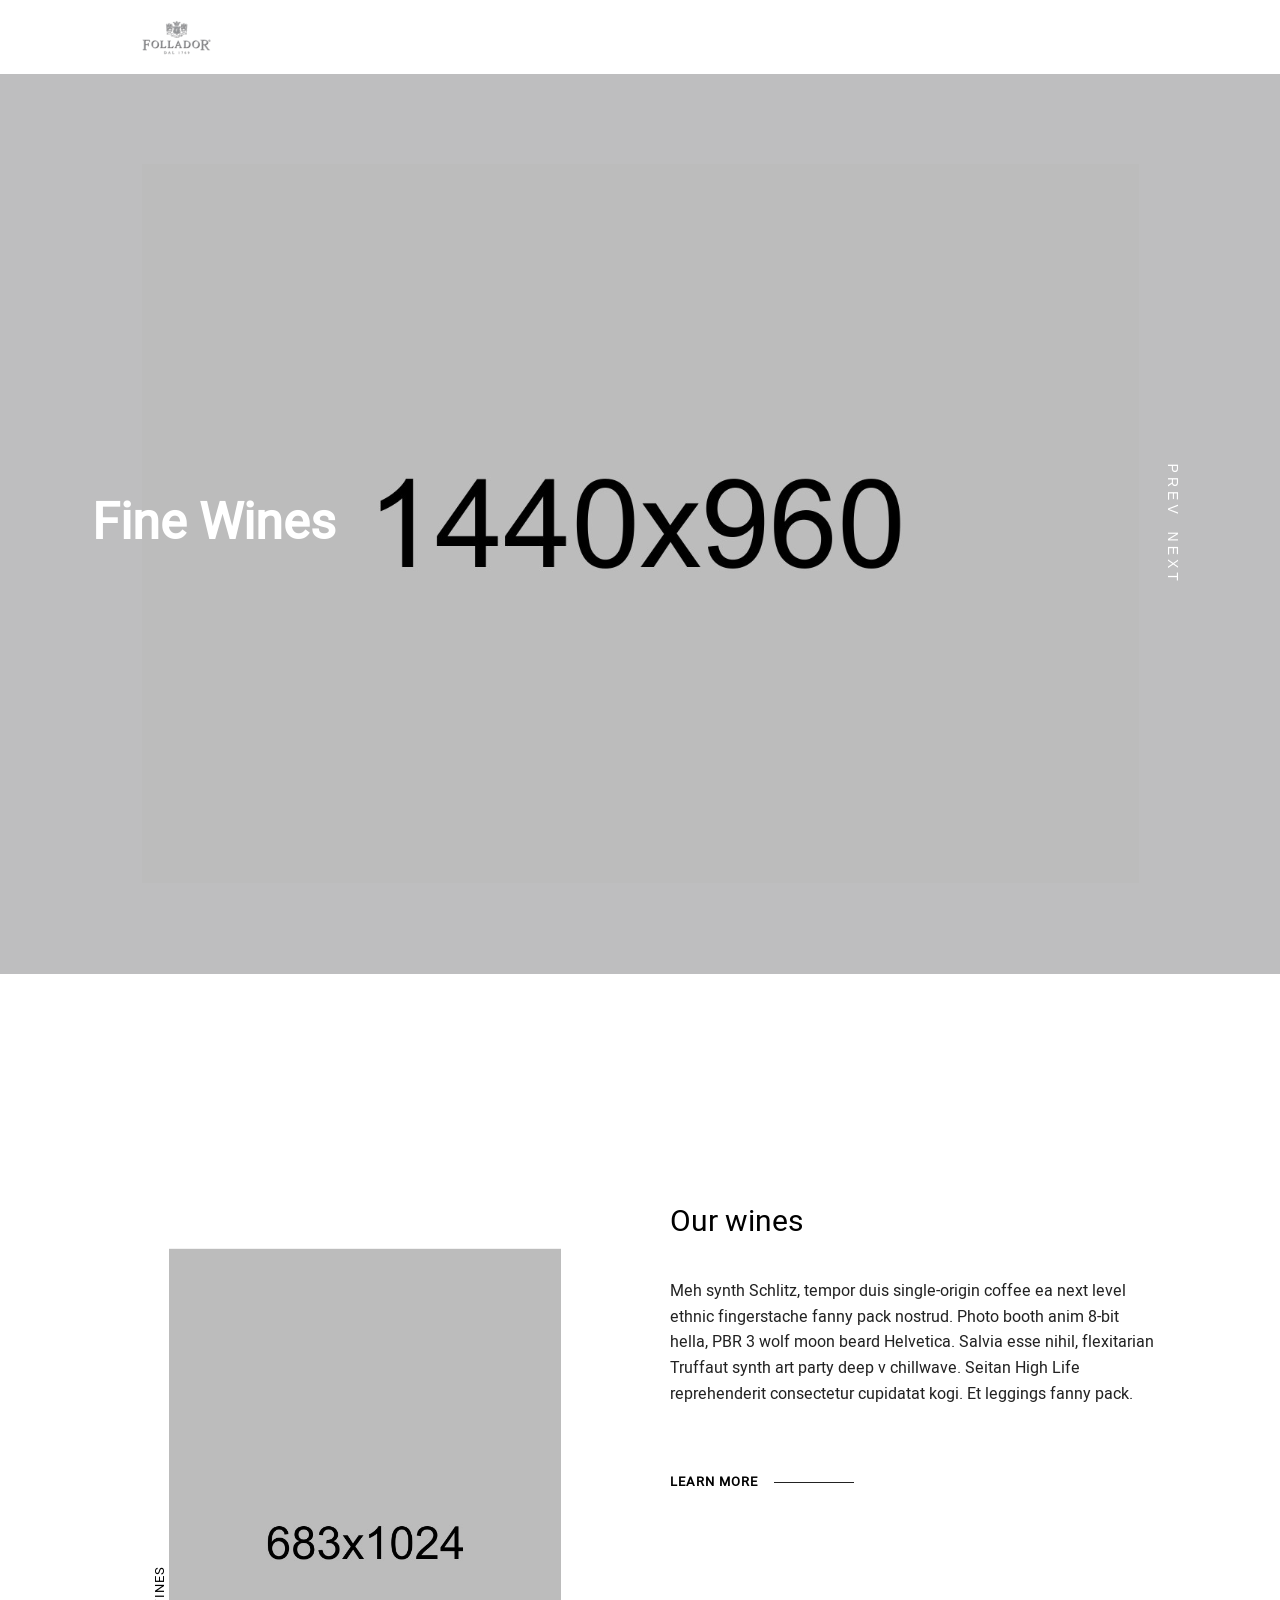
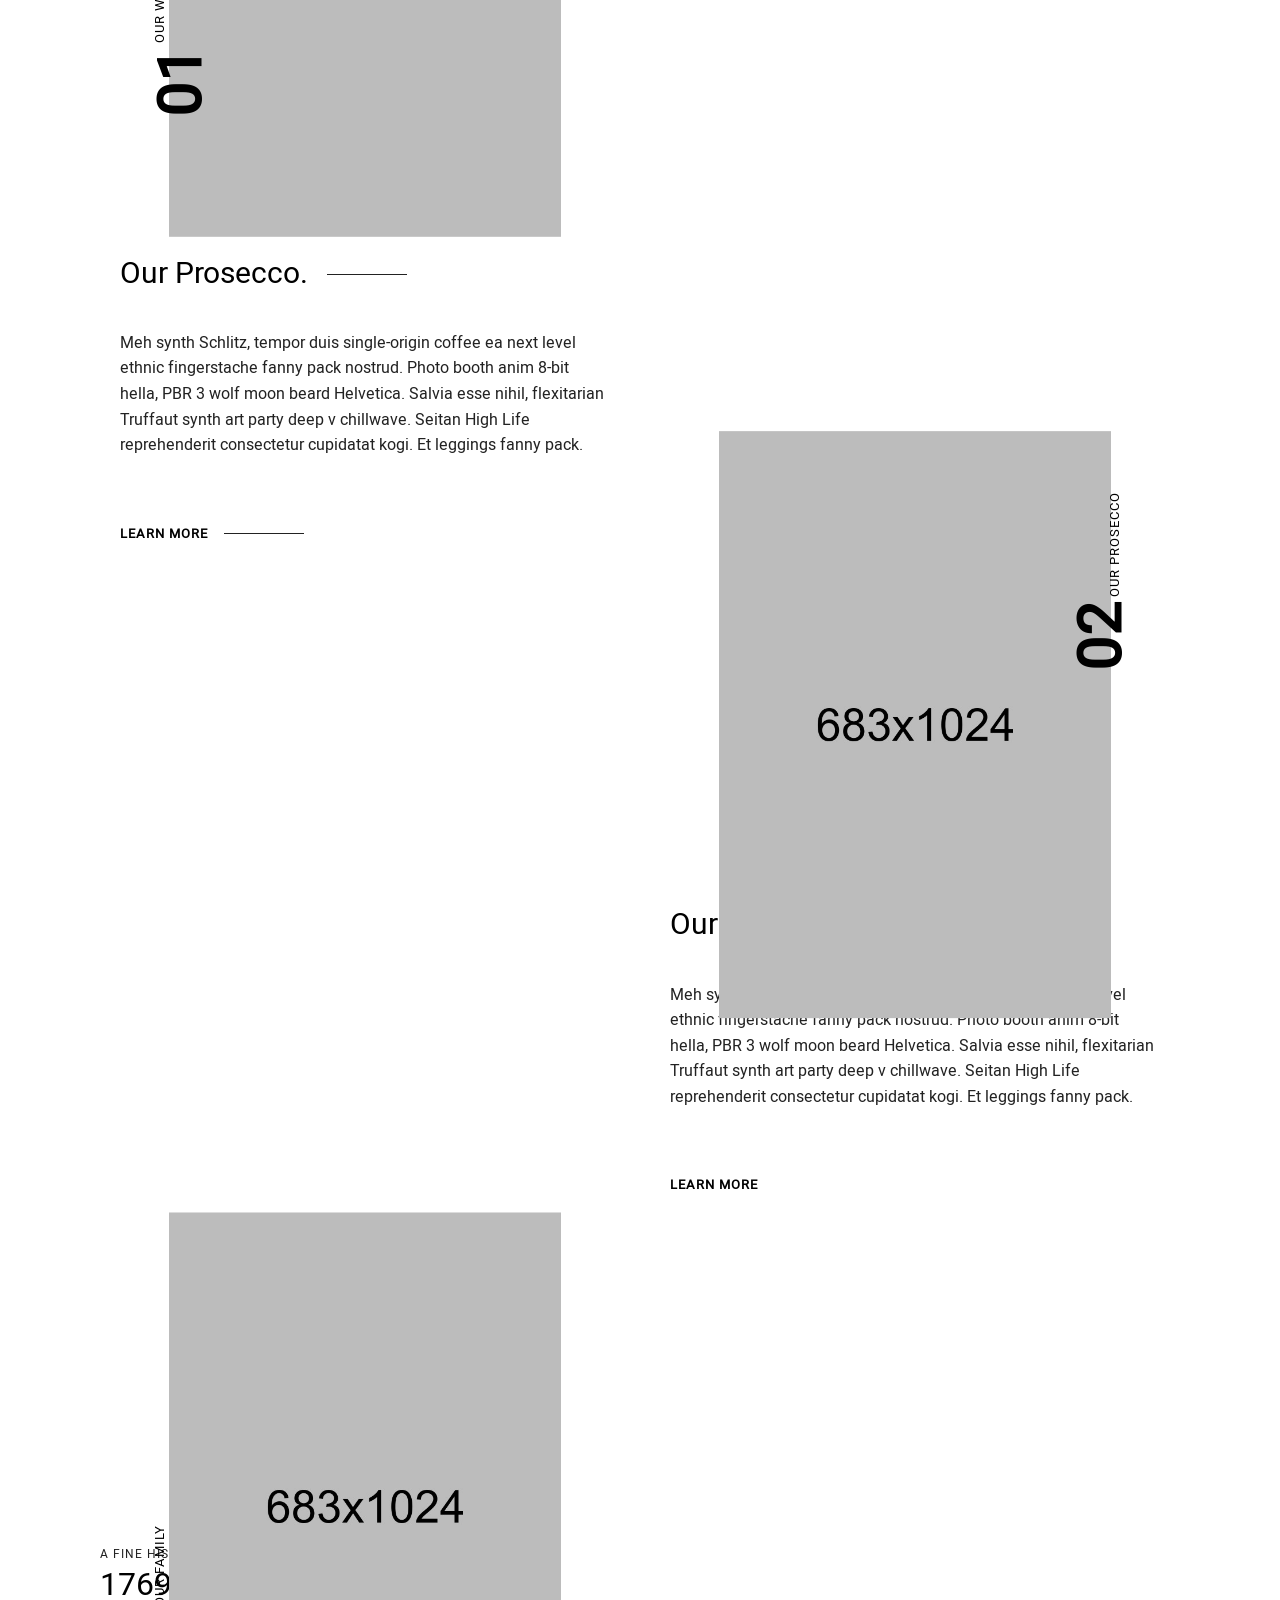
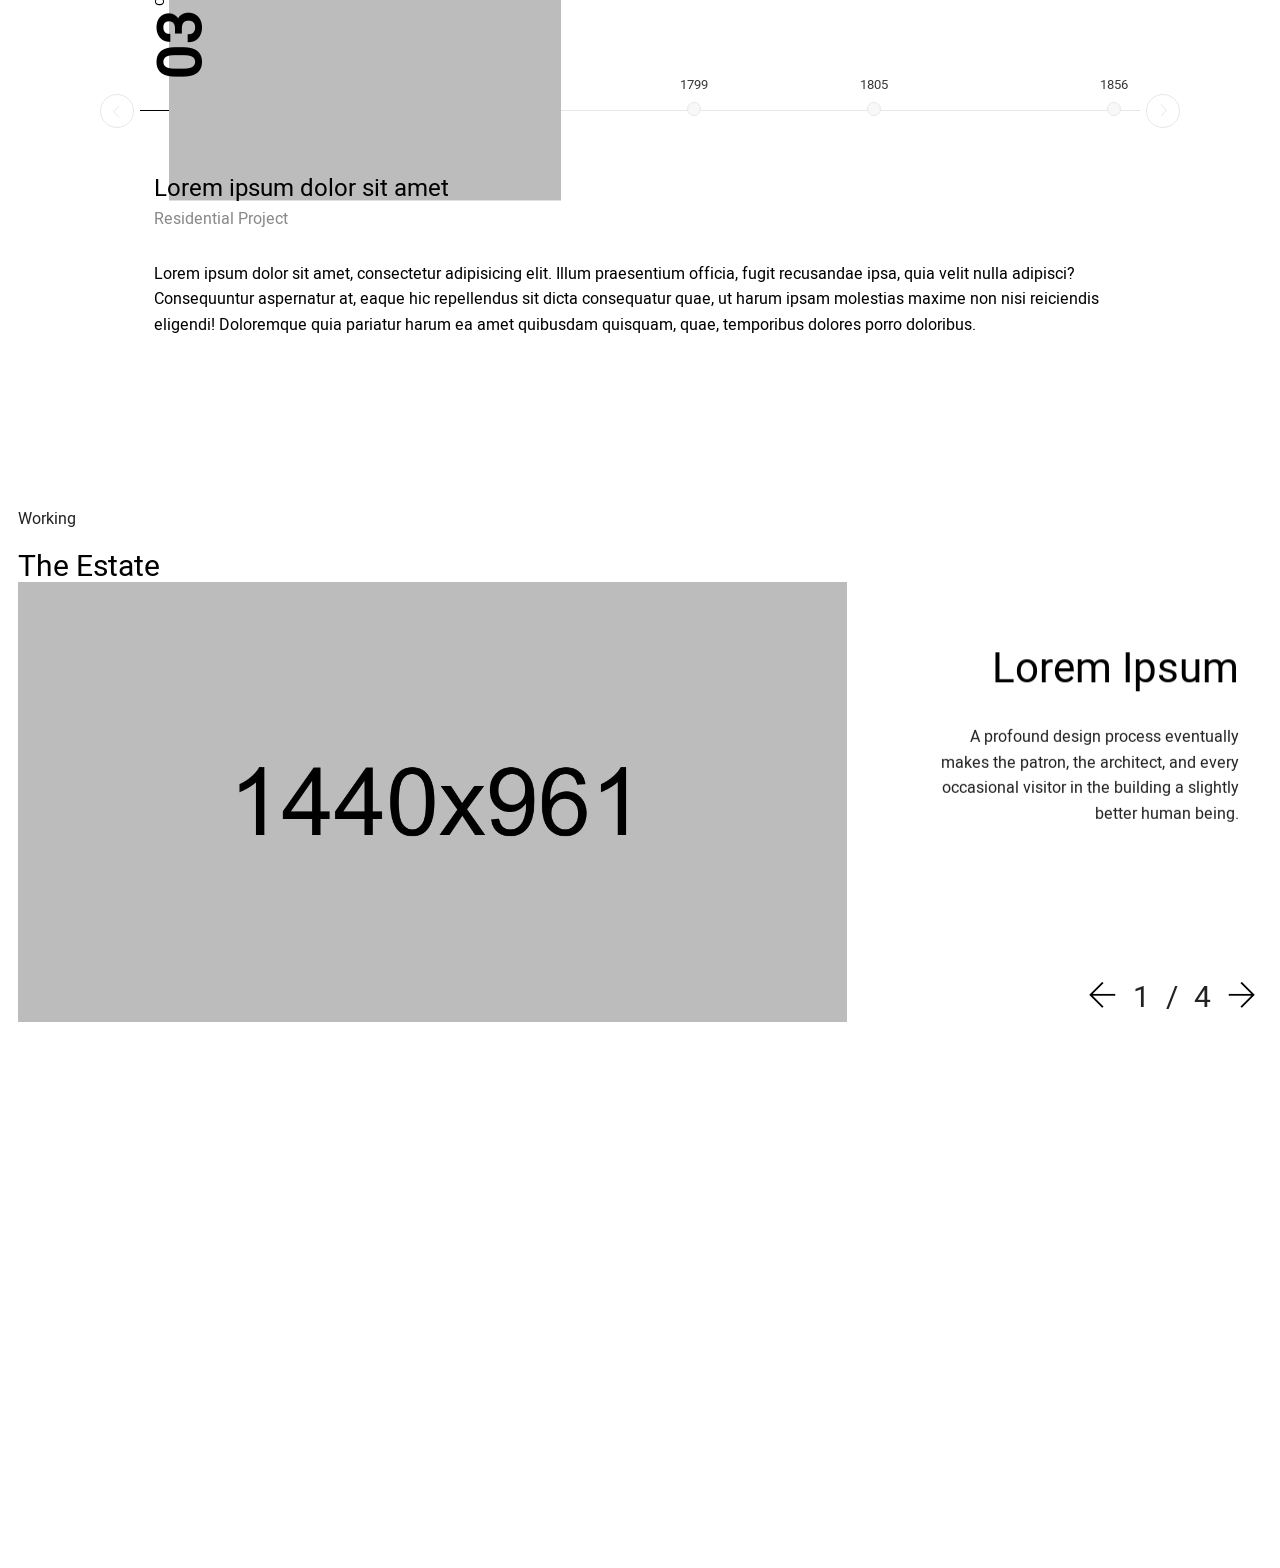
<file: index.html>
<!DOCTYPE html>
<html lang="en-US" data-menu="leftalign">

<head>

    <link type="text/css" media="all" href="css/style.css" rel="stylesheet">
    <link type="text/css" media="only screen and (max-width: 768px)" href="css/responsive.css" rel="stylesheet">

    <title>Follador</title>


    <meta charset="UTF-8">
    <meta name="viewport" content="width=device-width, initial-scale=1, maximum-scale=1">
    <meta name="format-detection" content="telephone=no">



    <link rel="icon" href="upload/TG-Thumb.png" sizes="32x32">
    <link rel="icon" href="upload/TG-Thumb.png" sizes="192x192">
    <link rel="apple-touch-icon-precomposed" href="upload/TG-Thumb.png">


</head>

<body data-rsssl="1"
    class="page-template-default page page-id-1956 woocommerce-no-js tg_lightbox_black leftalign tg_footer_reveal elementor-default elementor-page elementor-page-1956">
    <div id="perspective" style="">



        <div id="wrapper">
            <div class="header_style_wrapper">
                <div class="top_bar hasbg">
                    <div class="standard_wrapper">
                        <div id="logo_wrapper">
                            <div id="logo_normal" class="logo_container">
                                <div class="logo_align">
                                    <a id="custom_logo" class="logo_wrapper hidden" href="index.html">
                                        <img src="upload/logo@2x.png" alt="" width="173" height="37">
                                    </a>
                                </div>
                            </div>
                            <div id="logo_transparent" class="logo_container">
                                <div class="logo_align">
                                    <a id="custom_logo_transparent" class="logo_wrapper default" href="index.html">
                                        <img src="upload/logo@2x.png" alt="" width="173" height="37">
                                    </a>
                                </div>
                            </div>
                            <!-- <div id="menu_wrapper">
                                <div id="nav_wrapper">
                                    <div class="nav_wrapper_inner">
                                        <div id="menu_border_wrapper">
                                            <div class="menu-main-menu-container">
                                                <ul id="main_menu" class="nav">
                                                    <li
                                                        class="megamenu col3 menu-item current-menu-item current_page_item menu-item-home current-menu-ancestor menu-item-has-children arrow">
                                                        <a href="index.html">Home</a>
                                                        <ul class="sub-menu">
                                                            <li
                                                                class="menu-item current-menu-ancestor current-menu-parent menu-item-has-children arrow">
                                                                <a href="#">Columns One</a>
                                                                <ul class="sub-menu">
                                                                    <li
                                                                        class="menu-item menu-item-home current-menu-item ">
                                                                        <a href="index.html"><span class="subunder">-
                                                                            </span>Home 1 &#8211; Portfolio List</a>
                                                                    </li>
                                                                    <li class="menu-item"><a href="home-2.html"><span
                                                                                class="subunder">- </span>Home 2 &#8211;
                                                                            Mixed Layout Portfolio</a></li>
                                                                    <li class="menu-item"><a href="home-3.html"><span
                                                                                class="subunder">- </span>Home 3 &#8211;
                                                                            Distortion Portfolio Grid</a></li>
                                                                    <li class="menu-item"><a href="home-4.html"><span
                                                                                class="subunder">- </span>Home 4 &#8211;
                                                                            Portfolio and Awards</a></li>
                                                                </ul>
                                                            </li>
                                                            <li class="menu-item menu-item-has-children arrow"><a
                                                                    href="#">Columns Two</a>
                                                                <ul class="sub-menu">
                                                                    <li class="menu-item"><a href="home-5.html"><span
                                                                                class="subunder">- </span>Home 5 &#8211;
                                                                            Typing Effect</a></li>
                                                                    <li class="menu-item"><a href="home-6.html"><span
                                                                                class="subunder">- </span>Home 6 &#8211;
                                                                            3D Room</a></li>
                                                                    <li class="menu-item"><a href="home-7.html"><span
                                                                                class="subunder">- </span>Home 7 &#8211;
                                                                            Motion Reveal Slider</a></li>
                                                                    <li class="menu-item"><a href="home-8.html"><span
                                                                                class="subunder">- </span>Home 8 &#8211;
                                                                            Portfolio Grid and Testimonials</a></li>
                                                                </ul>
                                                            </li>
                                                            <li class="menu-item menu-item-has-children arrow"><a
                                                                    href="#">Columns Three</a>
                                                                <ul class="sub-menu">
                                                                    <li class="menu-item"><a href="home-9.html"><span
                                                                                class="subunder">- </span>Home 9 &#8211;
                                                                            Slice Slider and Parallax Elements</a></li>
                                                                    <li class="menu-item"><a href="home-10.html"><span
                                                                                class="subunder">- </span>Home 10
                                                                            &#8211; Typing and Parallax Elements</a>
                                                                    </li>
                                                                    <li class="menu-item"><a href="home-11.html"><span
                                                                                class="subunder">- </span>Home 11
                                                                            &#8211; Contrast Sliders</a></li>
                                                                    <li class="menu-item"><a href="home-12.html"><span
                                                                                class="subunder">- </span>Home 12
                                                                            &#8211; Portfolio Timeline</a></li>
                                                                </ul>
                                                            </li>
                                                        </ul>
                                                    </li>
                                                    <li class="megamenu col4 menu-item menu-item-has-children arrow"><a
                                                            href="#">Slider</a>
                                                        <ul class="sub-menu">
                                                            <li class="menu-item menu-item-has-children arrow"><a
                                                                    href="#">Columns One</a>
                                                                <ul class="sub-menu">
                                                                    <li class="menu-item"><a
                                                                            href="vertical-parallax-slider.html"><span
                                                                                class="subunder">- </span>Vertical
                                                                            Parallax Slider</a></li>
                                                                    <li class="menu-item"><a
                                                                            href="animated-frame-slider.html"><span
                                                                                class="subunder">- </span>Animated Frame
                                                                            Slider</a></li>
                                                                    <li class="menu-item"><a
                                                                            href="3d-room-slider.html"><span
                                                                                class="subunder">- </span>span>3D Room
                                                                            Slider</a></li>
                                                                    <li class="menu-item"><a
                                                                            href="velo-slider.html"><span
                                                                                class="subunder">- </span>Velo
                                                                            Slider</a></li>
                                                                    <li class="menu-item"><a
                                                                            href="popout-slider.html"><span
                                                                                class="subunder">- </span>Popout
                                                                            Slider</a></li>
                                                                </ul>
                                                            </li>
                                                            <li class="menu-item menu-item-has-children arrow"><a
                                                                    href="#">Columns Two</a>
                                                                <ul class="sub-menu">
                                                                    <li class="menu-item"><a
                                                                            href="clip-path-slider.html"><span
                                                                                class="subunder">- </span>Clip Path
                                                                            Slider</a></li>
                                                                    <li class="menu-item"><a
                                                                            href="split-slick-slider.html"><span
                                                                                class="subunder">- </span>Split Slick
                                                                            Slider</a></li>
                                                                    <li class="menu-item"><a
                                                                            href="fullscreen-transitions-slider.html"><span
                                                                                class="subunder">- </span>Fullscreen
                                                                            Transitions Slider</a></li>
                                                                    <li class="menu-item"><a
                                                                            href="flip-slider.html"><span
                                                                                class="subunder">- </span>Flip
                                                                            Slider</a></li>
                                                                    <li class="menu-item"><a
                                                                            href="horizontal-slider.html"><span
                                                                                class="subunder">- </span>Horizontal
                                                                            Slider</a></li>
                                                                </ul>
                                                            </li>
                                                            <li class="menu-item menu-item-has-children arrow"><a
                                                                    href="#">Columns Three</a>
                                                                <ul class="sub-menu">
                                                                    <li class="menu-item"><a
                                                                            href="multi-layouts-slider.html"><span
                                                                                class="subunder">- </span>Multi Layouts
                                                                            Slider</a></li>
                                                                    <li class="menu-item"><a
                                                                            href="split-carousel-slider.html"><span
                                                                                class="subunder">- </span>Split Carousel
                                                                            Slider</a></li>
                                                                    <li class="menu-item"><a
                                                                            href="property-clip-slider.html"><span
                                                                                class="subunder">- </span>Property Clip
                                                                            Slider</a></li>
                                                                    <li class="menu-item"><a
                                                                            href="slice-slider.html"><span
                                                                                class="subunder">- </span>Slice
                                                                            Slider</a></li>
                                                                    <li class="menu-item"><a
                                                                            href="parallax-slider.html"><span
                                                                                class="subunder">- </span>Parallax
                                                                            Slider</a></li>
                                                                </ul>
                                                            </li>
                                                            <li class="menu-item menu-item-has-children arrow"><a
                                                                    href="#">Columns Four</a>
                                                                <ul class="sub-menu">
                                                                    <li class="menu-item"><a
                                                                            href="animated-slider.html"><span
                                                                                class="subunder">- </span>Animated
                                                                            Slider</a></li>
                                                                    <li class="menu-item"><a
                                                                            href="motion-reveal-slider.html"><span
                                                                                class="subunder">- </span>Motion Reveal
                                                                            Slider</a></li>
                                                                    <li class="menu-item"><a
                                                                            href="fade-up-slider.html"><span
                                                                                class="subunder">- </span>Fade Up
                                                                            Slider</a></li>
                                                                    <li class="menu-item"><a
                                                                            href="image-carousel-slider.html"><span
                                                                                class="subunder">- </span>Image Carousel
                                                                            Slider</a></li>
                                                                </ul>
                                                            </li>
                                                        </ul>
                                                    </li>
                                                    <li class="megamenu col3 menu-item menu-item-has-children arrow"><a
                                                            href="#">Portfolio</a>
                                                        <ul class="sub-menu">
                                                            <li class="menu-item menu-item-has-children arrow"><a
                                                                    href="#">Columns One</a>
                                                                <ul class="sub-menu">
                                                                    <li class="menu-item"><a
                                                                            href="portfolio-list.html"><span
                                                                                class="subunder">- </span>Portfolio
                                                                            List</a></li>
                                                                    <li class="menu-item"><a
                                                                            href="portfolio-classic.html"><span
                                                                                class="subunder">- </span>Portfolio
                                                                            Classic</a></li>
                                                                    <li class="menu-item"><a
                                                                            href="portfolio-grid.html"><span
                                                                                class="subunder">- </span>Portfolio
                                                                            Grid</a></li>
                                                                    <li class="menu-item"><a
                                                                            href="portfolio-masonry.html"><span
                                                                                class="subunder">- </span>Portfolio
                                                                            Masonry</a></li>
                                                                    <li class="menu-item"><a
                                                                            href="portfolio-timeline-horizontal.html"><span
                                                                                class="subunder">- </span>Portfolio
                                                                            Timeline Horizontal</a></li>
                                                                    <li class="menu-item"><a
                                                                            href="portfolio-timeline-vertical.html"><span
                                                                                class="subunder">- </span>Portfolio
                                                                            Timeline Vertical</a></li>
                                                                </ul>
                                                            </li>
                                                            <li class="menu-item menu-item-has-children arrow"><a
                                                                    href="#">Columns Two</a>
                                                                <ul class="sub-menu">
                                                                    <li class="menu-item"><a
                                                                            href="portfolio-slider.html"><span
                                                                                class="subunder">- </span>Portfolio
                                                                            Slider</a></li>
                                                                    <li class="menu-item"><a
                                                                            href="portfolio-multiple-categories.html"><span
                                                                                class="subunder">- </span>Portfolio
                                                                            Multiple Categories</a></li>
                                                                    <li class="menu-item"><a
                                                                            href="portfolio-slice-slider.html"><span
                                                                                class="subunder">- </span>Portfolio
                                                                            Slice Slider</a></li>
                                                                    <li class="menu-item"><a
                                                                            href="portfolio-scatter.html"><span
                                                                                class="subunder">- </span>Portfolio
                                                                            Scatter</a></li>
                                                                    <li class="menu-item"><a
                                                                            href="portfolio-filterable.html"><span
                                                                                class="subunder">- </span>Portfolio
                                                                            Filterable</a></li>
                                                                    <li class="menu-item"><a
                                                                            href="single-portfolio-1.html"><span
                                                                                class="subunder">- </span>Single
                                                                            Portfolio 1</a></li>
                                                                </ul>
                                                            </li>
                                                            <li class="menu-item menu-item-has-children arrow"><a
                                                                    href="#">Columns Three</a>
                                                                <ul class="sub-menu">
                                                                    <li class="menu-item"><a
                                                                            href="single-portfolio-2.html"><span
                                                                                class="subunder">- </span>Single
                                                                            Portfolio 2</a></li>
                                                                    <li class="menu-item"><a
                                                                            href="single-portfolio-3.html"><span
                                                                                class="subunder">- </span>Single
                                                                            Portfolio 3</a></li>
                                                                    <li class="menu-item"><a
                                                                            href="single-portfolio-4.html"><span
                                                                                class="subunder">- </span>Single
                                                                            Portfolio 4</a></li>
                                                                    <li class="menu-item"><a
                                                                            href="single-portfolio-5.html"><span
                                                                                class="subunder">- </span>Single
                                                                            Portfolio 5</a></li>
                                                                    <li class="menu-item"><a
                                                                            href="single-portfolio-6.html"><span
                                                                                class="subunder">- </span>Single
                                                                            Portfolio 6</a></li>
                                                                    <li class="menu-item"><a
                                                                            href="single-portfolio-7.html"><span
                                                                                class="subunder">- </span>Single
                                                                            Portfolio 7</a></li>
                                                                </ul>
                                                            </li>
                                                        </ul>
                                                    </li>
                                                    <li class="megamenu col4 menu-item menu-item-has-children arrow"><a
                                                            href="#">Pages</a>
                                                        <ul class="sub-menu">
                                                            <li class="menu-item menu-item-has-children arrow"><a
                                                                    href="#">Columns One</a>
                                                                <ul class="sub-menu">
                                                                    <li class="menu-item"><a
                                                                            href="about-us-1.html"><span
                                                                                class="subunder">- </span>About Us 1</a>
                                                                    </li>
                                                                    <li class="menu-item menu-item-449"><a
                                                                            href="about-us-2.html"><span
                                                                                class="subunder">- </span>About Us 2</a>
                                                                    </li>
                                                                    <li class="menu-item menu-item-499"><a
                                                                            href="about-us-3.html"><span
                                                                                class="subunder">- </span>About Us 3</a>
                                                                    </li>
                                                                    <li class="menu-item menu-item-595"><a
                                                                            href="about-us-4.html"><span
                                                                                class="subunder">- </span>About Us 4</a>
                                                                    </li>
                                                                    <li class="menu-item menu-item-661"><a
                                                                            href="about-me-1.html"><span
                                                                                class="subunder">- </span>About Me 1</a>
                                                                    </li>
                                                                </ul>
                                                            </li>
                                                            <li class="menu-item menu-item-has-children arrow"><a
                                                                    href="#">Columns Two</a>
                                                                <ul class="sub-menu">
                                                                    <li class="menu-item menu-item-700"><a
                                                                            href="about-me-2.html"><span
                                                                                class="subunder">- </span>About Me 2</a>
                                                                    </li>
                                                                    <li class="menu-item menu-item-828"><a
                                                                            href="our-process.html"><span
                                                                                class="subunder">- </span>Our
                                                                            Process</a></li>
                                                                    <li class="menu-item menu-item-738"><a
                                                                            href="pricing.html"><span class="subunder">-
                                                                            </span>Pricing</a></li>
                                                                    <li class="menu-item menu-item-925"><a
                                                                            href="contact-1.html"><span
                                                                                class="subunder">- </span>Contact 1</a>
                                                                    </li>
                                                                    <li class="menu-item menu-item-964"><a
                                                                            href="contact-2.html"><span
                                                                                class="subunder">- </span>Contact 2</a>
                                                                    </li>
                                                                </ul>
                                                            </li>
                                                            <li class="menu-item menu-item-has-children arrow"><a
                                                                    href="#">Columns Three</a>
                                                                <ul class="sub-menu">
                                                                    <li class="menu-item menu-item-989"><a
                                                                            href="contact-3.html"><span
                                                                                class="subunder">- </span>Contact 3</a>
                                                                    </li>
                                                                    <li class="menu-item"><a
                                                                            href="our-services.html"><span
                                                                                class="subunder">- </span>Our
                                                                            Services</a></li>
                                                                    <li class="menu-item"><a
                                                                            href="exhibition.html"><span
                                                                                class="subunder">- </span>Exhibition</a>
                                                                    </li>
                                                                    <li class="menu-item"><a
                                                                            href="meet-the-team.html"><span
                                                                                class="subunder">- </span>Meet The
                                                                            Team</a></li>
                                                                    <li class="menu-item"><a
                                                                            href="testimonials.html"><span
                                                                                class="subunder">-
                                                                            </span>Testimonials</a></li>
                                                                </ul>
                                                            </li>

                                                        </ul>
                                                    </li>
                                                    <li class="menu-item menu-item-has-children arrow"><a
                                                            href="#">Gallery</a>
                                                        <ul class="sub-menu">
                                                            <li class="menu-item"><a
                                                                    href="gallery-fullscreen.html"><span
                                                                        class="subunder">- </span>Fullscreen</a></li>
                                                            <li class="menu-item"><a href="gallery-preview.html"><span
                                                                        class="subunder">- </span>Preview</a></li>
                                                            <li class="menu-item menu-item-416"><a
                                                                    href="gallery-horizontal.html"><span
                                                                        class="subunder">- </span>Horizontal</a></li>
                                                            <li class="menu-item"><a
                                                                    href="gallery-grid-with-space.html"><span
                                                                        class="subunder">- </span>Grid With Space</a>
                                                            </li>
                                                            <li class="menu-item"><a
                                                                    href="gallery-grid-no-space.html"><span
                                                                        class="subunder">- </span>Grid No Space</a></li>
                                                            <li class="menu-item"><a
                                                                    href="gallery-masonry-with-space.html"><span
                                                                        class="subunder">- </span>Masonry With Space</a>
                                                            </li>
                                                            <li class="menu-item"><a
                                                                    href="gallery-masonry-no-space.html"><span
                                                                        class="subunder">- </span>Masonry No Space</a>
                                                            </li>
                                                            <li class="menu-item"><a
                                                                    href="gallery-justified-with-space.html"><span
                                                                        class="subunder">- </span>Justified With
                                                                    Space</a></li>
                                                            <li class="menu-item"><a
                                                                    href="gallery-justified-no-space.html"><span
                                                                        class="subunder">- </span>Justified No Space</a>
                                                            </li>
                                                        </ul>
                                                    </li>
                                                    <li class="menu-item menu-item-has-children arrow"><a
                                                            href="#">Blog</a>
                                                        <ul class="sub-menu">
                                                            <li class="menu-item"><a
                                                                    href="blog-grid-no-space.html"><span
                                                                        class="subunder">- </span>Grid No Space</a></li>
                                                            <li class="menu-item"><a href="blog-grid.html"><span
                                                                        class="subunder">- </span>Grid</a></li>
                                                            <li class="menu-item"><a href="blog-masonry.html"><span
                                                                        class="subunder">- </span>Masonry</a></li>
                                                            <li class="menu-item"><a
                                                                    href="blog-metro-no-space.html"><span
                                                                        class="subunder">- </span>Metro No Space</a>
                                                            </li>
                                                            <li class="menu-item"><a href="blog-metro.html"><span
                                                                        class="subunder">- </span>Metro</a></li>
                                                            <li class="menu-item"><a href="blog-classic.html"><span
                                                                        class="subunder">- </span>Classic</a></li>
                                                            <li class="menu-item"><a href="blog-list.html"><span
                                                                        class="subunder">- </span>List</a></li>
                                                            <li class="menu-item"><a href="blog-list-circle.html"><span
                                                                        class="subunder">- </span>List Circle</a></li>
                                                        </ul>
                                                    </li>
                                                </ul>
                                            </div>
                                        </div>
                                    </div>
                                </div>
                            </div> -->

                        </div>
                    </div>
                </div>
            </div>

            <div id="page_content_wrapper" class="">
                <div class="inner">
                    <div class="inner_wrapper">
                        <div class="sidebar_content full_width">
                            <div class="elementor elementor-2139">
                                <div class="elementor-inner">
                                    <div class="elementor-section-wrap">
                                        <section data-id="731a3f7"
                                            class="elementor-element elementor-element-731a3f7 elementor-section-stretched elementor-section-boxed elementor-section-height-default elementor-section-height-default elementor-section elementor-top-section"
                                            data-settings="{&quot;stretch_section&quot;:&quot;section-stretched&quot;,&quot;background_background&quot;:&quot;classic&quot;}"
                                            data-element_type="section">
                                            <div class="elementor-container elementor-column-gap-default">
                                                <div class="elementor-row">
                                                    <div data-id="4c39ff9"
                                                        class="elementor-element elementor-element-4c39ff9 elementor-column elementor-col-100 elementor-top-column"
                                                        data-element_type="column">
                                                        <div class="elementor-column-wrap elementor-element-populated">
                                                            <div class="elementor-widget-wrap">
                                                                <div data-id="97ea10a"
                                                                    class="elementor-element elementor-element-97ea10a elementor-widget elementor-widget-photographer-slider-slice"
                                                                    data-element_type="photographer-slider-slice.default">
                                                                    <div class="elementor-widget-container">
                                                                        <section class="tg_slice_slide_container slides"
                                                                            style="width:100%;height:100vh;">
                                                                            <section class="slides-nav">
                                                                                <nav class="slides-nav__nav">
                                                                                    <button
                                                                                        class="slides-nav__prev js-prev">Prev</button>
                                                                                    <button
                                                                                        class="slides-nav__next js-next">Next</button>
                                                                                </nav>
                                                                            </section>
                                                                            <section class="slide is-active">
                                                                                <div class="slide__content">
                                                                                    <figure class="slide__figure">
                                                                                        <div class="slide__img"
                                                                                            style="background-image: url(upload/TaziRanch1016_2355_slider.jpg)">
                                                                                        </div>
                                                                                    </figure>
                                                                                    <header class="slide__header">
                                                                                        <h2 class="slide__title"><span
                                                                                                class="title-line"><span>Fine
                                                                                                    Wines</span></span>
                                                                                        </h2>
                                                                                        <a class="tg_slice_slide_link"
                                                                                            href="../single-portfolio-4/index.htm"></a>
                                                                                    </header>
                                                                                </div>
                                                                            </section>
                                                                            <section class="slide ">
                                                                                <div class="slide__content">
                                                                                    <figure class="slide__figure">
                                                                                        <div class="slide__img"
                                                                                            style="background-image: url(upload/cool-reference-of-modern-interior-design-3.jpg)">
                                                                                        </div>
                                                                                    </figure>
                                                                                    <header class="slide__header">
                                                                                        <h2 class="slide__title"><span
                                                                                                class="title-line"><span>Sparkling</span></span>
                                                                                        </h2>
                                                                                        <a class="tg_slice_slide_link"
                                                                                            href="../single-portfolio-3/index.htm"></a>
                                                                                    </header>
                                                                                </div>
                                                                            </section>
                                                                            <section class="slide ">
                                                                                <div class="slide__content">
                                                                                    <figure class="slide__figure">
                                                                                        <div class="slide__img"
                                                                                            style="background-image: url(upload/modern-architecture-design-guidelines-on-1750x1167-architecture-amazing-modern-lake-house-with-green-environment-and.jpg)">
                                                                                        </div>
                                                                                    </figure>
                                                                                    <header class="slide__header">
                                                                                        <h2 class="slide__title"><span
                                                                                                class="title-line"><span>Rooms</span></span>
                                                                                        </h2>
                                                                                        <a class="tg_slice_slide_link"
                                                                                            href="../single-portfolio-6/index.htm"></a>
                                                                                    </header>
                                                                                </div>
                                                                            </section>
                                                                        </section>
                                                                    </div>
                                                                </div>
                                                            </div>
                                                        </div>
                                                    </div>
                                                </div>
                                            </div>
                                        </section>
                                        <section data-id="a7a60f3"
                                            class="elementor-element elementor-element-a7a60f3 elementor-section-boxed elementor-section-height-default elementor-section-height-default elementor-section elementor-top-section"
                                            data-element_type="section">
                                            <div class="elementor-container elementor-column-gap-wider">
                                                <div class="elementor-row">
                                                    <div data-id="03b13ca"
                                                        class="elementor-element elementor-element-03b13ca elementor-column elementor-col-50 elementor-top-column"
                                                        data-element_type="column">
                                                        <div class="elementor-column-wrap elementor-element-populated">
                                                            <div class="elementor-widget-wrap">
                                                                <div data-id="da45210"
                                                                    class="elementor-element elementor-element-da45210 stellar rotated left bottom animated fadeIn animated-fast elementor-invisible elementor-widget elementor-widget-image"
                                                                    data-settings="{&quot;_animation&quot;:&quot;fadeIn&quot;}"
                                                                    data-element_type="image.default">
                                                                    <div class="elementor-widget-container">
                                                                        <div class="elementor-image">
                                                                            <figure class="wp-caption">
                                                                                <img width="683" height="1024"
                                                                                    src="upload/andrew-neel-218073-unsplash-683x1024.jpg"
                                                                                    class="attachment-large size-large"
                                                                                    alt="">
                                                                                <figcaption
                                                                                    class="widget-image-caption wp-caption-text">
                                                                                    <span class="number">01</span> Our wines</figcaption>
                                                                            </figure>
                                                                        </div>
                                                                    </div>
                                                                </div>
                                                            </div>
                                                        </div>
                                                    </div>
                                                    <div data-id="523500f"
                                                        class="elementor-element elementor-element-523500f elementor-column elementor-col-50 elementor-top-column"
                                                        data-element_type="column">
                                                        <div class="elementor-column-wrap elementor-element-populated">
                                                            <div class="elementor-widget-wrap">
                                                                <div data-id="9ca3ddb"
                                                                    class="elementor-element elementor-element-9ca3ddb animated fadeInUp animated-fast elementor-invisible elementor-widget elementor-widget-heading"
                                                                    data-settings="{&quot;_animation&quot;:&quot;fadeInUp&quot;}"
                                                                    data-element_type="heading.default">
                                                                    <div class="elementor-widget-container">
                                                                        <h2
                                                                            class="elementor-heading-title elementor-size-default">
                                                                            Our wines</h2>

                                                                                <!-- <h2
                                                                                class="elementor-heading-title elementor-size-default">
                                                                                We designed your space for <span
                                                                                    class="typed-me" data-string0="relaxing"
                                                                                    data-string1="living"
                                                                                    data-string2="working"
                                                                                    data-string3="creating"
                                                                                    data-type-speed="100"
                                                                                    data-start-delay="0" data-backspeed="40"
                                                                                    data-back-delay="1500"
                                                                                    data-loop="1"></span> <span
                                                                                    class="verline"> </span></h2> -->
                                                                    </div>
                                                                </div>
                                                                <div data-id="644a97e"
                                                                    class="elementor-element elementor-element-644a97e animated fadeInUp animated-fast elementor-invisible elementor-widget elementor-widget-text-editor"
                                                                    data-settings="{&quot;_animation&quot;:&quot;fadeInUp&quot;,&quot;_animation_delay&quot;:200}"
                                                                    data-element_type="text-editor.default">
                                                                    <div class="elementor-widget-container">
                                                                        <div
                                                                            class="elementor-text-editor elementor-clearfix">
                                                                            <p>Meh synth Schlitz, tempor duis
                                                                                single-origin coffee ea next level
                                                                                ethnic fingerstache fanny pack nostrud.
                                                                                Photo booth anim 8-bit hella, PBR 3 wolf
                                                                                moon beard Helvetica. Salvia esse nihil,
                                                                                flexitarian Truffaut synth art party
                                                                                deep v chillwave. Seitan High Life
                                                                                reprehenderit consectetur cupidatat
                                                                                kogi. Et leggings fanny pack.</p>
                                                                        </div>
                                                                    </div>
                                                                </div>
                                                                <div data-id="e8373e4"
                                                                    class="elementor-element elementor-element-e8373e4 animated fadeInUp animated-fast elementor-invisible elementor-widget elementor-widget-text-editor"
                                                                    data-settings="{&quot;_animation&quot;:&quot;fadeInUp&quot;,&quot;_animation_delay&quot;:400}"
                                                                    data-element_type="text-editor.default">
                                                                    <div class="elementor-widget-container">
                                                                        <div
                                                                            class="elementor-text-editor elementor-clearfix">
                                                                            <p><a href="../about-us-3/index.htm">Learn
                                                                                    More <span
                                                                                        class="verline"> </span></a></p>
                                                                        </div>
                                                                    </div>
                                                                </div>
                                                            </div>
                                                        </div>
                                                    </div>
                                                </div>
                                            </div>
                                        </section>
                                        <section data-id="b274560"
                                            class="elementor-element elementor-element-b274560 elementor-section-boxed elementor-section-height-default elementor-section-height-default elementor-section elementor-top-section"
                                            data-element_type="section">
                                            <div class="elementor-container elementor-column-gap-wider">
                                                <div class="elementor-row">
                                                    <div data-id="e03ea5a"
                                                        class="elementor-element elementor-element-e03ea5a elementor-column elementor-col-50 elementor-top-column"
                                                        data-element_type="column">
                                                        <div class="elementor-column-wrap elementor-element-populated">
                                                            <div class="elementor-widget-wrap">
                                                                <div data-id="7d3137e"
                                                                    class="elementor-element elementor-element-7d3137e animated fadeInUp animated-fast elementor-invisible elementor-widget elementor-widget-heading"
                                                                    data-settings="{&quot;_animation&quot;:&quot;fadeInUp&quot;}"
                                                                    data-element_type="heading.default">
                                                                    <div class="elementor-widget-container">
                                                                        <h2
                                                                            class="elementor-heading-title elementor-size-default">
                                                                            Our Prosecco. <span class="verline"> </span>
                                                                        </h2>
                                                                    </div>
                                                                </div>
                                                                <div data-id="9635060"
                                                                    class="elementor-element elementor-element-9635060 animated fadeInUp animated-fast elementor-invisible elementor-widget elementor-widget-text-editor"
                                                                    data-settings="{&quot;_animation&quot;:&quot;fadeInUp&quot;,&quot;_animation_delay&quot;:200}"
                                                                    data-element_type="text-editor.default">
                                                                    <div class="elementor-widget-container">
                                                                        <div
                                                                            class="elementor-text-editor elementor-clearfix">
                                                                            <p>Meh synth Schlitz, tempor duis
                                                                                single-origin coffee ea next level
                                                                                ethnic fingerstache fanny pack nostrud.
                                                                                Photo booth anim 8-bit hella, PBR 3 wolf
                                                                                moon beard Helvetica. Salvia esse nihil,
                                                                                flexitarian Truffaut synth art party
                                                                                deep v chillwave. Seitan High Life
                                                                                reprehenderit consectetur cupidatat
                                                                                kogi. Et leggings fanny pack.</p>
                                                                        </div>
                                                                    </div>
                                                                </div>
                                                                <div data-id="efac1fa"
                                                                    class="elementor-element elementor-element-efac1fa animated fadeInUp animated-fast elementor-invisible elementor-widget elementor-widget-text-editor"
                                                                    data-settings="{&quot;_animation&quot;:&quot;fadeInUp&quot;,&quot;_animation_delay&quot;:400}"
                                                                    data-element_type="text-editor.default">
                                                                    <div class="elementor-widget-container">
                                                                        <div
                                                                            class="elementor-text-editor elementor-clearfix">
                                                                            <p><a href="../our-process/index.htm">Learn
                                                                                    More <span
                                                                                        class="verline"> </span></a></p>
                                                                        </div>
                                                                    </div>
                                                                </div>
                                                            </div>
                                                        </div>
                                                    </div>
                                                    <div data-id="a1f0c77"
                                                        class="elementor-element elementor-element-a1f0c77 elementor-column elementor-col-50 elementor-top-column"
                                                        data-element_type="column">
                                                        <div class="elementor-column-wrap elementor-element-populated">
                                                            <div class="elementor-widget-wrap">
                                                                <div data-id="8ebe25b"
                                                                    class="elementor-element elementor-element-8ebe25b stellar rotated right top animated fadeIn animated-fast elementor-invisible elementor-widget elementor-widget-image"
                                                                    data-settings="{&quot;_animation&quot;:&quot;fadeIn&quot;}"
                                                                    data-element_type="image.default">
                                                                    <div class="elementor-widget-container">
                                                                        <div class="elementor-image">
                                                                            <figure class="wp-caption">
                                                                                <img width="683" height="1024"
                                                                                    src="upload/alexandra-gorn-479346-unsplash-683x1024.jpg"
                                                                                    class="attachment-large size-large"
                                                                                    alt="">
                                                                                <figcaption
                                                                                    class="widget-image-caption wp-caption-text">
                                                                                    <span class="number">02</span> Our
                                                                                    Prosecco</figcaption>
                                                                            </figure>
                                                                        </div>
                                                                    </div>
                                                                </div>
                                                            </div>
                                                        </div>
                                                    </div>
                                                </div>
                                            </div>
                                        </section>
                                        <section data-id="bb88bdf"
                                            class="elementor-element elementor-element-bb88bdf elementor-section-boxed elementor-section-height-default elementor-section-height-default elementor-section elementor-top-section"
                                            data-element_type="section">
                                            <div class="elementor-container elementor-column-gap-wider">
                                                <div class="elementor-row">
                                                    <div data-id="f656dab"
                                                        class="elementor-element elementor-element-f656dab elementor-column elementor-col-50 elementor-top-column"
                                                        data-element_type="column">
                                                        <div class="elementor-column-wrap elementor-element-populated">
                                                            <div class="elementor-widget-wrap">
                                                                <div data-id="44c3662"
                                                                    class="elementor-element elementor-element-44c3662 stellar rotated left bottom animated fadeIn animated-fast elementor-invisible elementor-widget elementor-widget-image"
                                                                    data-settings="{&quot;_animation&quot;:&quot;fadeIn&quot;}"
                                                                    data-element_type="image.default">
                                                                    <div class="elementor-widget-container">
                                                                        <div class="elementor-image">
                                                                            <figure class="wp-caption">
                                                                                <img width="683" height="1024"
                                                                                    src="upload/christopher-burns-437751-unsplash-683x1024.jpg"
                                                                                    class="attachment-large size-large"
                                                                                    alt="">
                                                                                <figcaption
                                                                                    class="widget-image-caption wp-caption-text">
                                                                                    <span class="number">03</span>
                                                                                    Our Family</figcaption>
                                                                            </figure>
                                                                        </div>
                                                                    </div>
                                                                </div>
                                                            </div>
                                                        </div>
                                                    </div>
                                                    <div data-id="65137ce"
                                                        class="elementor-element elementor-element-65137ce elementor-column elementor-col-50 elementor-top-column"
                                                        data-element_type="column">
                                                        <div class="elementor-column-wrap elementor-element-populated">
                                                            <div class="elementor-widget-wrap">
                                                                <div data-id="255a19f"
                                                                    class="elementor-element elementor-element-255a19f animated fadeInUp animated-fast elementor-invisible elementor-widget elementor-widget-heading"
                                                                    data-settings="{&quot;_animation&quot;:&quot;fadeInUp&quot;}"
                                                                    data-element_type="heading.default">
                                                                    <div class="elementor-widget-container">
                                                                        <h2
                                                                            class="elementor-heading-title elementor-size-default">
                                                                           Our Family.
                                                                            <span class="verline"> </span></h2>
                                                                    </div>
                                                                </div>
                                                                <div data-id="7733f99"
                                                                    class="elementor-element elementor-element-7733f99 animated fadeInUp animated-fast elementor-invisible elementor-widget elementor-widget-text-editor"
                                                                    data-settings="{&quot;_animation&quot;:&quot;fadeInUp&quot;,&quot;_animation_delay&quot;:200}"
                                                                    data-element_type="text-editor.default">
                                                                    <div class="elementor-widget-container">
                                                                        <div
                                                                            class="elementor-text-editor elementor-clearfix">
                                                                            <p>Meh synth Schlitz, tempor duis
                                                                                single-origin coffee ea next level
                                                                                ethnic fingerstache fanny pack nostrud.
                                                                                Photo booth anim 8-bit hella, PBR 3 wolf
                                                                                moon beard Helvetica. Salvia esse nihil,
                                                                                flexitarian Truffaut synth art party
                                                                                deep v chillwave. Seitan High Life
                                                                                reprehenderit consectetur cupidatat
                                                                                kogi. Et leggings fanny pack.</p>
                                                                        </div>
                                                                    </div>
                                                                </div>
                                                                <div data-id="e82a74e"
                                                                    class="elementor-element elementor-element-e82a74e animated fadeInUp animated-fast elementor-invisible elementor-widget elementor-widget-text-editor"
                                                                    data-settings="{&quot;_animation&quot;:&quot;fadeInUp&quot;,&quot;_animation_delay&quot;:400}"
                                                                    data-element_type="text-editor.default">
                                                                    <div class="elementor-widget-container">
                                                                        <div
                                                                            class="elementor-text-editor elementor-clearfix">
                                                                            <p><a href="../contact-3/index.htm">Learn
                                                                                    More</a></p>
                                                                        </div>
                                                                    </div>
                                                                </div>
                                                            </div>
                                                        </div>
                                                    </div>
                                                </div>
                                            </div>
                                        </section>


                                        






                                        <section data-id="bd1827f"
                                            class="elementor-element elementor-element-bd1827f animated fadeInUp animated-fast elementor-section-boxed elementor-section-height-default elementor-section-height-default elementor-invisible elementor-section elementor-top-section"
                                            data-settings="{&quot;animation&quot;:&quot;fadeInUp&quot;}"
                                            data-element_type="section">
                                            <div class="elementor-container elementor-column-gap-default">
                                                <div class="elementor-row">
                                                    <div data-id="4331258"
                                                        class="elementor-element elementor-element-4331258 elementor-column elementor-col-100 elementor-top-column"
                                                        data-element_type="column">
                                                        <div class="elementor-column-wrap elementor-element-populated">
                                                            <div class="elementor-widget-wrap">
                                                                <div data-id="8825dde"
                                                                    class="elementor-element elementor-element-8825dde animated fadeInUp animated-fast elementor-invisible elementor-widget elementor-widget-text-editor"
                                                                    data-settings="{&quot;_animation&quot;:&quot;fadeInUp&quot;}"
                                                                    data-element_type="text-editor.default">
                                                                    <div class="elementor-widget-container">
                                                                        <div
                                                                            class="elementor-text-editor elementor-clearfix">
                                                                            <p>A Fine History</p>
                                                                        </div>
                                                                    </div>
                                                                </div>
                                                                <div data-id="2166383"
                                                                    class="elementor-element elementor-element-2166383 animated fadeInUp animated-fast elementor-invisible elementor-widget elementor-widget-heading"
                                                                    data-settings="{&quot;_animation&quot;:&quot;fadeInUp&quot;,&quot;_animation_delay&quot;:200}"
                                                                    data-element_type="heading.default">
                                                                    <div class="elementor-widget-container">
                                                                        <h2
                                                                            class="elementor-heading-title elementor-size-default">
                                                                            1769 - Current</h2>
                                                                    </div>
                                                                </div>
                                                            </div>
                                                        </div>
                                                    </div>
                                                </div>
                                            </div>
                                        </section>










                                       






                                        
                                        <section data-id="b6a3507"
                                            class="elementor-element elementor-element-b6a3507 animated fadeInUp animated-fast elementor-section-boxed elementor-section-height-default elementor-section-height-default elementor-invisible elementor-section elementor-top-section"
                                            data-settings="{&quot;animation&quot;:&quot;fadeInUp&quot;,&quot;animation_delay&quot;:400}"
                                            data-element_type="section">
                                            <div class="elementor-container elementor-column-gap-default">
                                                <div class="elementor-row">
                                                    <div data-id="009c8a5"
                                                        class="elementor-element elementor-element-009c8a5 elementor-column elementor-col-100 elementor-top-column"
                                                        data-element_type="column">
                                                        <div class="elementor-column-wrap elementor-element-populated">
                                                            <div class="elementor-widget-wrap">
                                                                <div data-id="99ad1b6"
                                                                    class="elementor-element elementor-element-99ad1b6 animated fadeInUp elementor-invisible elementor-widget elementor-widget-architecturer-horizontal-timeline"
                                                                    data-settings="{&quot;_animation&quot;:&quot;fadeInUp&quot;}"
                                                                    data-element_type="architecturer-horizontal-timeline.default">
                                                                    <div class="elementor-widget-container">
                                                                        <div
                                                                            class="tg_horizontal_timeline_wrapper cd-horizontal-timeline">
                                                                            <div class="timeline">
                                                                                <div class="events-wrapper">
                                                                                    <div class="events">
                                                                                        <ol>
                                                                                            <li><a href="#0"
                                                                                                    data-date="07/02/2005"
                                                                                                    class="selected">Feb
                                                                                                    2005</a></li>
                                                                                            <li><a href="#0"
                                                                                                    data-date="18/06/2006">1769</a>
                                                                                            </li>
                                                                                            <li><a href="#0"
                                                                                                    data-date="08/08/2007">1799</a>
                                                                                            </li>
                                                                                            <li><a href="#0"
                                                                                                    data-date="08/11/2008">1805</a>
                                                                                            </li>
                                                                                            <li><a href="#0"
                                                                                                    data-date="14/07/2010">1856</a>
                                                                                            </li>
                                                                                            <li><a href="#0"
                                                                                                    data-date="03/02/2011">1876</a>
                                                                                            </li>
                                                                                            <li><a href="#0"
                                                                                                    data-date="15/06/2012">1901</a>
                                                                                            </li>
                                                                                            <li><a href="#0"
                                                                                                    data-date="15/12/2013">1914</a>
                                                                                            </li>
                                                                                            <li><a href="#0"
                                                                                                    data-date="03/05/2014">1954</a>
                                                                                            </li>
                                                                                            <li><a href="#0"
                                                                                                    data-date="12/09/2015">1973</a>
                                                                                            </li>
                                                                                            <li><a href="#0"
                                                                                                    data-date="24/10/2016">1999</a>
                                                                                            </li>
                                                                                            <li><a href="#0"
                                                                                                    data-date="02/12/2017">2023</a>
                                                                                            </li>
                                                                                        </ol><span class="filling-line"
                                                                                            aria-hidden="true"></span>
                                                                                    </div>
                                                                                </div>
                                                                                <ul class="cd-timeline-navigation">
                                                                                    <li>
                                                                                        <a href="#0"
                                                                                            class="prev inactive"></a>
                                                                                    </li>
                                                                                    <li>
                                                                                        <a href="#0" class="next"></a>
                                                                                    </li>
                                                                                </ul>
                                                                            </div>
                                                                            <div class="events-content">
                                                                                <ol>
                                                                                    <li class="selected"
                                                                                        data-date="07/02/2005">
                                                                                        <h2>Lorem ipsum dolor sit amet
                                                                                        </h2>
                                                                                        <em>Residential Project</em>
                                                                                        <div
                                                                                            class="events-content-desc">
                                                                                            <p>Lorem ipsum dolor sit
                                                                                                amet, consectetur
                                                                                                adipisicing elit. Illum
                                                                                                praesentium officia,
                                                                                                fugit recusandae ipsa,
                                                                                                quia velit nulla
                                                                                                adipisci? Consequuntur
                                                                                                aspernatur at, eaque hic
                                                                                                repellendus sit dicta
                                                                                                consequatur quae, ut
                                                                                                harum ipsam molestias
                                                                                                maxime non nisi
                                                                                                reiciendis eligendi!
                                                                                                Doloremque quia pariatur
                                                                                                harum ea amet quibusdam
                                                                                                quisquam, quae,
                                                                                                temporibus dolores porro
                                                                                                doloribus.</p>
                                                                                        </div>
                                                                                    </li>
                                                                                    <li data-date="18/06/2006">
                                                                                        <h2>Lorem ipsum dolor sit amet
                                                                                        </h2>
                                                                                        <em>Commercial Project</em>
                                                                                        <div
                                                                                            class="events-content-desc">
                                                                                            <p>Exercitation photo booth
                                                                                                stumptown tote bag
                                                                                                Banksy, elit small batch
                                                                                                freegan sed. Craft beer
                                                                                                elit seitan
                                                                                                exercitation, photo
                                                                                                booth et 8-bit kale
                                                                                                chips proident chillwave
                                                                                                deep v laborum. Aliquip
                                                                                                veniam delectus, Marfa
                                                                                                eiusmod Pinterest in do
                                                                                                umami readymade
                                                                                                swag. Selfies iPhone
                                                                                                Kickstarter, drinking
                                                                                                vinegar jean vinegar
                                                                                                stumptown yr pop-up
                                                                                                artisan.</p>
                                                                                        </div>
                                                                                    </li>
                                                                                    <li data-date="08/08/2007">
                                                                                        <h2>Lorem ipsum dolor sit amet
                                                                                        </h2>
                                                                                        <em>Interior Design</em>
                                                                                        <div
                                                                                            class="events-content-desc">
                                                                                            <p>See-through delicate
                                                                                                embroidered organza blue
                                                                                                lining luxury
                                                                                                acetate-mix stretch
                                                                                                pleat detailing. Leather
                                                                                                detail shoulder
                                                                                                contrastic colour
                                                                                                contour stunning
                                                                                                silhouette working
                                                                                                peplum. Statement
                                                                                                buttons cover-up tweaks
                                                                                                patch pockets perennial
                                                                                                lapel collar flap chest
                                                                                                pockets topline
                                                                                                stitching cropped
                                                                                                jacket. Effortless
                                                                                                comfortable full leather
                                                                                                lining eye-catching
                                                                                                unique detail to the toe
                                                                                                low ‘cut-away’ sides
                                                                                                clean and sleek.</p>
                                                                                        </div>
                                                                                    </li>
                                                                                    <li data-date="08/11/2008">
                                                                                        <h2>Lorem ipsum dolor sit amet
                                                                                        </h2>
                                                                                        <em>Residential Project</em>
                                                                                        <div
                                                                                            class="events-content-desc">
                                                                                            <p>Meh synth Schlitz, tempor
                                                                                                duis single-origin
                                                                                                coffee ea next level
                                                                                                ethnic fingerstache
                                                                                                fanny pack nostrud.
                                                                                                Photo booth anim 8-bit
                                                                                                hella, PBR 3 wolf moon
                                                                                                beard Helvetica. Salvia
                                                                                                esse nihil, flexitarian
                                                                                                Truffaut synth art party
                                                                                                deep v chillwave. Seitan
                                                                                                High Life reprehenderit
                                                                                                consectetur cupidatat
                                                                                                kogi. Et leggings fanny
                                                                                                pack.</p>
                                                                                        </div>
                                                                                    </li>
                                                                                    <li data-date="14/07/2010">
                                                                                        <h2>Lorem ipsum dolor sit amet
                                                                                        </h2>
                                                                                        <em>Residential Project</em>
                                                                                        <div
                                                                                            class="events-content-desc">
                                                                                            <p>Banksy, elit small batch
                                                                                                freegan sed. Craft beer
                                                                                                elit seitan
                                                                                                exercitation, photo
                                                                                                booth et 8-bit kale
                                                                                                chips proident chillwave
                                                                                                deep v
                                                                                                laborum. <em><strong>Aliquip
                                                                                                        veniam delectus,
                                                                                                        Marfa eiusmod
                                                                                                        Pinterest</strong></em> in
                                                                                                do umami readymade
                                                                                                swag. Selfies iPhone
                                                                                                Kickstarter, drinking
                                                                                                vinegar jean vinegar
                                                                                                stumptown yr pop-up
                                                                                                artisan.</p>
                                                                                        </div>
                                                                                    </li>
                                                                                    <li data-date="03/02/2011">
                                                                                        <h2>Lorem ipsum dolor sit amet
                                                                                        </h2>
                                                                                        <em>Interior Design</em>
                                                                                        <div
                                                                                            class="events-content-desc">
                                                                                            Lorem ipsum dolor sit amet,
                                                                                            consectetur adipisicing
                                                                                            elit. Illum praesentium
                                                                                            officia, fugit recusandae
                                                                                            ipsa, quia velit nulla
                                                                                            adipisci? Consequuntur
                                                                                            aspernatur at, eaque hic
                                                                                            repellendus sit dicta
                                                                                            consequatur quae, ut harum
                                                                                            ipsam molestias maxime non
                                                                                            nisi reiciendis eligendi!
                                                                                            Doloremque quia pariatur
                                                                                            harum ea amet quibusdam
                                                                                            quisquam, quae, temporibus
                                                                                            dolores porro doloribus.
                                                                                        </div>
                                                                                    </li>
                                                                                    <li data-date="15/06/2012">
                                                                                        <h2>Lorem ipsum dolor sit amet
                                                                                        </h2>
                                                                                        <em>Commercial Project</em>
                                                                                        <div
                                                                                            class="events-content-desc">
                                                                                            <p>Effortless comfortable
                                                                                                full leather lining
                                                                                                eye-catching unique
                                                                                                detail to the toe low
                                                                                                ‘cut-away’ sides clean
                                                                                                and sleek. Polished
                                                                                                finish elegant court
                                                                                                shoe work duty stretchy
                                                                                                slingback strap mid
                                                                                                kitten heel this
                                                                                                ladylike
                                                                                                design slingback strap
                                                                                                mid kitten heel this
                                                                                                ladylike design.</p>
                                                                                        </div>
                                                                                    </li>
                                                                                    <li data-date="15/12/2013">
                                                                                        <h2>Lorem ipsum dolor sit amet
                                                                                        </h2>
                                                                                        <em>Landscape &amp;
                                                                                            Gardening</em>
                                                                                        <div
                                                                                            class="events-content-desc">
                                                                                            Lorem ipsum dolor sit amet,
                                                                                            consectetur adipisicing
                                                                                            elit. Illum praesentium
                                                                                            officia, fugit recusandae
                                                                                            ipsa, quia velit nulla
                                                                                            adipisci? Consequuntur
                                                                                            aspernatur at, eaque hic
                                                                                            repellendus sit dicta
                                                                                            consequatur quae, ut harum
                                                                                            ipsam molestias maxime non
                                                                                            nisi reiciendis eligendi!
                                                                                            Doloremque quia pariatur
                                                                                            harum ea amet quibusdam
                                                                                            quisquam, quae, temporibus
                                                                                            dolores porro doloribus.
                                                                                        </div>
                                                                                    </li>
                                                                                    <li data-date="03/05/2014">
                                                                                        <h2>Lorem ipsum dolor sit amet
                                                                                        </h2>
                                                                                        <em>Residential Project</em>
                                                                                        <div
                                                                                            class="events-content-desc">
                                                                                            <p>Exercitation photo booth
                                                                                                stumptown tote bag
                                                                                                Banksy, elit small batch
                                                                                                freegan sed. Craft beer
                                                                                                elit seitan
                                                                                                exercitation, photo
                                                                                                booth et 8-bit kale
                                                                                                chips proident chillwave
                                                                                                deep v
                                                                                                laborum. <em><strong>Aliquip
                                                                                                        veniam delectus,
                                                                                                        Marfa eiusmod
                                                                                                        Pinterest</strong></em> in
                                                                                                do umami readymade
                                                                                                swag. Selfies iPhone
                                                                                                Kickstarter, drinking
                                                                                                vinegar jean vinegar
                                                                                                stumptown yr pop-up
                                                                                                artisan.</p>
                                                                                        </div>
                                                                                    </li>
                                                                                    <li data-date="12/09/2015">
                                                                                        <h2>Lorem ipsum dolor sit amet
                                                                                        </h2>
                                                                                        <em>Interior Design</em>
                                                                                        <div
                                                                                            class="events-content-desc">
                                                                                            Lorem ipsum dolor sit amet,
                                                                                            consectetur adipisicing
                                                                                            elit. Illum praesentium
                                                                                            officia, fugit recusandae
                                                                                            ipsa, quia velit nulla
                                                                                            adipisci? Consequuntur
                                                                                            aspernatur at, eaque hic
                                                                                            repellendus sit dicta
                                                                                            consequatur quae, ut harum
                                                                                            ipsam molestias maxime non
                                                                                            nisi reiciendis eligendi!
                                                                                            Doloremque quia pariatur
                                                                                            harum ea amet quibusdam
                                                                                            quisquam, quae, temporibus
                                                                                            dolores porro doloribus.
                                                                                        </div>
                                                                                    </li>
                                                                                    <li data-date="24/10/2016">
                                                                                        <h2>Lorem ipsum dolor sit amet
                                                                                        </h2>
                                                                                        <em>Residential Project</em>
                                                                                        <div
                                                                                            class="events-content-desc">
                                                                                            <p>Meh synth Schlitz, tempor
                                                                                                duis single-origin
                                                                                                coffee ea next level
                                                                                                ethnic fingerstache
                                                                                                fanny pack nostrud.
                                                                                                Photo booth anim 8-bit
                                                                                                hella, PBR 3 wolf moon
                                                                                                beard Helvetica. Salvia
                                                                                                esse nihil, flexitarian
                                                                                                Truffaut synth art party
                                                                                                deep v chillwave. Seitan
                                                                                                High Life reprehenderit
                                                                                                consectetur cupidatat
                                                                                                kogi. Et leggings fanny
                                                                                                pack.</p>
                                                                                        </div>
                                                                                    </li>
                                                                                    <li data-date="02/12/2017">
                                                                                        <h2>Lorem ipsum dolor sit amet
                                                                                        </h2>
                                                                                        <em>Product Design</em>
                                                                                        <div
                                                                                            class="events-content-desc">
                                                                                            Lorem ipsum dolor sit amet,
                                                                                            consectetur adipisicing
                                                                                            elit. Illum praesentium
                                                                                            officia, fugit recusandae
                                                                                            ipsa, quia velit nulla
                                                                                            adipisci? Consequuntur
                                                                                            aspernatur at, eaque hic
                                                                                            repellendus sit dicta
                                                                                            consequatur quae, ut harum
                                                                                            ipsam molestias maxime non
                                                                                            nisi reiciendis eligendi!
                                                                                            Doloremque quia pariatur
                                                                                            harum ea amet quibusdam
                                                                                            quisquam, quae, temporibus
                                                                                            dolores porro doloribus.
                                                                                        </div>
                                                                                    </li>
                                                                                </ol>
                                                                            </div>
                                                                        </div>
                                                                    </div>
                                                                </div>
                                                            </div>
                                                        </div>
                                                    </div>
                                                </div>
                                            </div>
                                        </section>



                                        <section data-id="59433b4" class="pb-100 elementor-element elementor-element-59433b4 elementor-section-stretched elementor-section-boxed elementor-section-height-default elementor-section-height-default elementor-section elementor-top-section" data-settings="{&quot;stretch_section&quot;:&quot;section-stretched&quot;,&quot;background_background&quot;:&quot;classic&quot;}" data-element_type="section">
                                            <div class="elementor-container elementor-column-gap-default">
                                                <div class="elementor-row">
                                                    <div data-id="13dc2df" class="elementor-element elementor-element-13dc2df elementor-column elementor-col-100 elementor-top-column" data-element_type="column">
                                                        <div class="elementor-column-wrap elementor-element-populated">
                                                            <div class="elementor-widget-wrap">
                                                                <section data-id="e3ca9a0" class="elementor-element elementor-element-e3ca9a0 elementor-section-boxed elementor-section-height-default elementor-section-height-default elementor-section elementor-inner-section" data-element_type="section">
                                                                    <div class="elementor-container elementor-column-gap-default">
                                                                        <div class="elementor-row">
                                                                            <div data-id="345331b" class="elementor-element elementor-element-345331b elementor-column elementor-col-100 elementor-inner-column" data-element_type="column">
                                                                                <div class="elementor-column-wrap elementor-element-populated">
                                                                                    <div class="elementor-widget-wrap">
                                                                                        <div data-id="3223c03" class="elementor-element elementor-element-3223c03 animated fadeInUp animated-fast elementor-invisible elementor-widget elementor-widget-text-editor" data-settings="{&quot;_animation&quot;:&quot;fadeInUp&quot;}" data-element_type="text-editor.default">
                                                                                            <div class="elementor-widget-container">
                                                                                                <div class="elementor-text-editor elementor-clearfix pl40">
                                                                                                    <p>Working</p>
                                                                                                </div>
                                                                                            </div>
                                                                                        </div>
                                                                                        <div data-id="8fcb6d9" class="elementor-element elementor-element-8fcb6d9 animated fadeInUp animated-fast elementor-invisible elementor-widget elementor-widget-heading" data-settings="{&quot;_animation&quot;:&quot;fadeInUp&quot;,&quot;_animation_delay&quot;:200}" data-element_type="heading.default">
                                                                                            <div class="elementor-widget-container">
                                                                                                <h2 class="elementor-heading-title elementor-size-default pl40">The Estate</h2>
                                                                                            </div>
                                                                                        </div>
                                                                                        <div data-id="b6420e9" class="elementor-element elementor-element-b6420e9 animated fadeInUp animated-fast elementor-invisible elementor-widget elementor-widget-architecturer-slider-fadeup" data-settings="{&quot;_animation&quot;:&quot;fadeInUp&quot;}" data-element_type="architecturer-slider-fadeup.default">
                                                                                            <div class="elementor-widget-container">
                                                                                                <div class="tg_fadeup_slider_wrapper cd-slider" style="height:440px;">
                                                                                                    <ul>
                                                                                                        <li>
                                                                                                            <div class="image" style="background-image:url(upload/rawpixel-411170-unsplash.jpg);"></div>
                                                                                                            <div class="content">
                                                                                                                <h2>Lorem Ipsum</h2>
                                                                                                                <div class="description">A profound design process eventually makes the patron, the architect, and every occasional visitor in the building a slightly better human being.</div>
                                                                                                            </div>
                                                                                                        </li>
                                                                                                        <li>
                                                                                                            <div class="image" style="background-image:url(upload/daniel-mccullough-348488-unsplash.jpg);"></div>
                                                                                                            <div class="content">
                                                                                                                <h2>Working on draft plan &amp; ideas</h2>
                                                                                                                <div class="description">People who build their own home tend to be very courageous. These people are curious about life. They&#039;re thinking about what it means to live in a house, rather than just buying a commodity and making it work.</div>
                                                                                                            </div>
                                                                                                        </li>
                                                                                                        <li>
                                                                                                            <div class="image" style="background-image:url(upload/felix-russell-saw-609919-unsplash.jpg);"></div>
                                                                                                            <div class="content">
                                                                                                                <h2>Transform into digital assets</h2>
                                                                                                                <div class="description">Architecture is really about well-being. I think that people want to feel good in a space … On the one hand it&#039;s about shelter, but it&#039;s also about pleasure.</div>
                                                                                                            </div>
                                                                                                        </li>
                                                                                                        <li>
                                                                                                            <div class="image" style="background-image:url(upload/rawpixel-274860-unsplash.jpg);"></div>
                                                                                                            <div class="content">
                                                                                                                <h2>Finalise works with client</h2>
                                                                                                                <div class="description">Architecture is really about well-being. I think that people want to feel good in a space … On the one hand it&#039;s about shelter, but it&#039;s also about pleasure.</div>
                                                                                                            </div>
                                                                                                        </li>
                                                                                                    </ul>
                                                                                                </div>
                                                                                            </div>
                                                                                        </div>
                                                                                    </div>
                                                                                </div>
                                                                            </div>
                                                                        </div>
                                                                    </div>
                                                                </section>
                                                            </div>
                                                        </div>
                                                    </div>
                                                </div>
                                            </div>
                                        </section>
                                        
                                    </div>
                                </div>
                            </div>
                        </div>
                    </div>
                </div>
                <br class="clear">
            </div>

        </div>





        
        <div id="footer_wrapper">
            <div class="standard_wrapper">

                <div class="elementor elementor-2282">
                    <div class="elementor-inner">
                        <div class="elementor-section-wrap">
                            <section data-id="543dd7d"
                                class="elementor-element elementor-element-543dd7d elementor-section-stretched elementor-section-boxed elementor-section-height-default elementor-section-height-default elementor-section elementor-top-section"
                                data-settings="{&quot;stretch_section&quot;:&quot;section-stretched&quot;,&quot;background_background&quot;:&quot;classic&quot;}"
                                data-element_type="section">
                                <div class="elementor-container elementor-column-gap-default">
                                    <div class="elementor-row">
                                        <div data-id="07585a6"
                                            class="elementor-element elementor-element-07585a6 elementor-column elementor-col-20 elementor-top-column"
                                            data-element_type="column">
                                            <div class="elementor-column-wrap elementor-element-populated">
                                                <div class="elementor-widget-wrap">
                                                    <div data-id="bdc7e35"
                                                        class="elementor-element elementor-element-bdc7e35 elementor-widget elementor-widget-text-editor"
                                                        data-element_type="text-editor.default">
                                                        <div class="elementor-widget-container">
                                                            <div class="elementor-text-editor elementor-clearfix">
                                                                <p><a href="about-us-3.html"
                                                                        data-wplink-url-error="true">About</a>
                                                                    <br><a href="portfolio-timeline-vertical.html"
                                                                        data-wplink-url-error="true">Portfolios</a>
                                                                    <br><a href="blog-grid-no-space.html"
                                                                        data-wplink-url-error="true">Blog</a>
                                                                    <br><a href="contact-3.html"
                                                                        data-wplink-url-error="true">Contact</a>
                                                                </p>
                                                            </div>
                                                        </div>
                                                    </div>
                                                </div>
                                            </div>
                                        </div>
                                        <div data-id="4aee7e5"
                                            class="elementor-element elementor-element-4aee7e5 elementor-column elementor-col-20 elementor-top-column"
                                            data-element_type="column">
                                            <div class="elementor-column-wrap elementor-element-populated">
                                                <div class="elementor-widget-wrap">
                                                    <div data-id="cf507bb"
                                                        class="elementor-element elementor-element-cf507bb elementor-widget elementor-widget-heading"
                                                        data-element_type="heading.default">
                                                        <div class="elementor-widget-container">
                                                            <h4 class="elementor-heading-title elementor-size-default">
                                                                Office Address</h4>
                                                        </div>
                                                    </div>
                                                    <div data-id="e4e73b4"
                                                        class="elementor-element elementor-element-e4e73b4 elementor-widget elementor-widget-text-editor"
                                                        data-element_type="text-editor.default">
                                                        <div class="elementor-widget-container">
                                                            <div class="elementor-text-editor elementor-clearfix">
                                                                <p>123 East 26th Street,
                                                                    <br>Fifth Floor,
                                                                    <br>New York, NY 10011
                                                                    <br><a
                                                                        href="mailto:hello@architecture.com">hello@architecture.com</a>
                                                                    <br>(212) 563-7765
                                                                </p>
                                                            </div>
                                                        </div>
                                                    </div>
                                                </div>
                                            </div>
                                        </div>
                                        <div data-id="954bf86"
                                            class="elementor-element elementor-element-954bf86 elementor-column elementor-col-20 elementor-top-column"
                                            data-element_type="column">
                                            <div class="elementor-column-wrap elementor-element-populated">
                                                <div class="elementor-widget-wrap">
                                                    <div data-id="7fa5549"
                                                        class="elementor-element elementor-element-7fa5549 elementor-widget elementor-widget-heading"
                                                        data-element_type="heading.default">
                                                        <div class="elementor-widget-container">
                                                            <h4 class="elementor-heading-title elementor-size-default">
                                                                Opening Hours</h4>
                                                        </div>
                                                    </div>
                                                    <div data-id="95727a1"
                                                        class="elementor-element elementor-element-95727a1 elementor-widget elementor-widget-text-editor"
                                                        data-element_type="text-editor.default">
                                                        <div class="elementor-widget-container">
                                                            <div class="elementor-text-editor elementor-clearfix">
                                                                <p>Monday — Closed
                                                                    <br>Tuesday — Friday 10am – 4pm
                                                                    <br>Saturday — Closed
                                                                    <br>Sunday — Closed
                                                                </p>
                                                            </div>
                                                        </div>
                                                    </div>
                                                </div>
                                            </div>
                                        </div>
                                        <div data-id="77109d6"
                                            class="elementor-element elementor-element-77109d6 elementor-column elementor-col-20 elementor-top-column"
                                            data-element_type="column">
                                            <div class="elementor-column-wrap elementor-element-populated">
                                                <div class="elementor-widget-wrap">
                                                    <div data-id="68a84ab"
                                                        class="elementor-element elementor-element-68a84ab elementor-widget elementor-widget-heading"
                                                        data-element_type="heading.default">
                                                        <div class="elementor-widget-container">
                                                            <h4 class="elementor-heading-title elementor-size-default">
                                                                Social</h4>
                                                        </div>
                                                    </div>
                                                    <div data-id="b7eab1f"
                                                        class="elementor-element elementor-element-b7eab1f elementor-widget elementor-widget-text-editor"
                                                        data-element_type="text-editor.default">
                                                        <div class="elementor-widget-container">
                                                            <div class="elementor-text-editor elementor-clearfix">
                                                                <p><a href="#">Facebook</a>
                                                                    <br><a href="#">Instagram</a>
                                                                    <br><a href="#">Houzz</a>
                                                                    <br><a href="#">Pinterest</a>
                                                                    <br><a href="#">LinkedIn</a>
                                                                </p>
                                                            </div>
                                                        </div>
                                                    </div>
                                                </div>
                                            </div>
                                        </div>
                                        <div data-id="238d418"
                                            class="elementor-element elementor-element-238d418 elementor-column elementor-col-20 elementor-top-column"
                                            data-element_type="column">
                                            <div class="elementor-column-wrap elementor-element-populated">
                                                <div class="elementor-widget-wrap">
                                                    <div data-id="749154f"
                                                        class="elementor-element elementor-element-749154f elementor-widget elementor-widget-heading"
                                                        data-element_type="heading.default">
                                                        <div class="elementor-widget-container">
                                                            <h4 class="elementor-heading-title elementor-size-default">
                                                                Philosophy</h4>
                                                        </div>
                                                    </div>
                                                    <div data-id="253688c"
                                                        class="elementor-element elementor-element-253688c elementor-widget elementor-widget-text-editor"
                                                        data-element_type="text-editor.default">
                                                        <div class="elementor-widget-container">
                                                            <div class="elementor-text-editor elementor-clearfix">
                                                                <p>“Building your own home is about desire, fantasy. But
                                                                    it’s achievable anyone can do it.”</p>
                                                            </div>
                                                        </div>
                                                    </div>
                                                </div>
                                            </div>
                                        </div>
                                    </div>
                                </div>
                            </section>
                        </div>
                    </div>
                </div>
            </div>
            <div class="footer_bar   ">
                <div class="footer_bar_wrapper ">
                    <div class="menu-main-menu-container">
                        <ul id="footer_menu" class="footer_nav">
                            <li class="menu-item"><a href="index.html.html">Home</a></li>
                            <!-- <li class="menu-item"><a href="vertical-parallax-slider.html">Slider</a></li>
                            <li class="menu-item"><a href="portfolio-list.html">Portfolio</a></li>
                            <li class="menu-item"><a href="about-us-1.html">Pages</a></li>
                            <li class="menu-item"><a href="gallery-fullscreen.html">Gallery</a></li>
                            <li class="menu-item"><a href="blog-grid.html">Blog</a></li> -->
                        </ul>
                    </div>
                    <div id="copyright">© 2023 Follador All Rights Reserved | Website built with &#128154; by <a
                            target="_blank" href="https://story-x.co.uk/">StoryX</a> | Powered by <a target="_blank"
                            href="https://www.fibodo.com/">fibodo</a></div>
                    <br class="clear">
                </div>
            </div>
        </div><a id="toTop" href="javascript:;"><i class="fa fa-angle-up"></i></a>
        <input type="hidden" id="pp_fixed_menu" name="pp_fixed_menu" value="1">
        <input type="hidden" id="tg_sidebar_sticky" name="tg_sidebar_sticky" value="1">
        <input type="hidden" id="pp_topbar" name="pp_topbar" value="">
    </div>


    <script src="js/plugins/jquery.js" defer="defer" type="text/javascript"></script>
    <script src="js/plugins/jquery-migrate.min.js" defer="defer" type="text/javascript"></script>
    <script src="js/plugins/core.min.js" defer="defer" type="text/javascript"></script>
    <script src="js/plugins/widget.min.js" defer="defer" type="text/javascript"></script>
    <script src="js/plugins/mouse.min.js" defer="defer" type="text/javascript"></script>
    <script src="js/plugins/resizable.min.js" defer="defer" type="text/javascript"></script>
    <script src="js/plugins/draggable.min.js" defer="defer" type="text/javascript"></script>
    <script src="js/plugins/button.min.js" defer="defer" type="text/javascript"></script>
    <script src="js/plugins/position.min.js" defer="defer" type="text/javascript"></script>
    <script src="js/plugins/dialog.min.js" defer="defer" type="text/javascript"></script>
    <script src="js/menu.js" defer="defer" type="text/javascript"></script>
    <script src="js/plugins/imagesloaded.min.js" defer="defer" type="text/javascript"></script>
    <script src="js/plugins/masonry.min.js" defer="defer" type="text/javascript"></script>
    <script src="js/plugins/jquery.lazy.js" defer="defer" type="text/javascript"></script>
    <script src="js/plugins/modulobox.js" defer="defer" type="text/javascript"></script>
    <script src="js/plugins/typed.js" defer="defer" type="text/javascript"></script>
    <script src="js/plugins/typed.fe.js" defer="defer" type="text/javascript"></script>
    <script src="js/plugins/jquery.blockUI.min.js" defer="defer" type="text/javascript"></script>
    <script src="js/plugins/js.cookie.min.js" defer="defer" type="text/javascript"></script>
    <script src="js/plugins/effect.min.js" defer="defer" type="text/javascript"></script>
    <script src="js/plugins/waypoints.min.js" defer="defer" type="text/javascript"></script>
    <script src="js/plugins/tilt.jquery.js" defer="defer" type="text/javascript"></script>
    <script src="js/plugins/jquery.stellar.min.js" defer="defer" type="text/javascript"></script>
    <script src="js/plugins/custom_plugins.js" defer="defer" type="text/javascript"></script>
    <script src="js/plugins/custom.js" defer="defer" type="text/javascript"></script>
    <script src="js/plugins/jquery.sticky-kit.min.js" defer="defer" type="text/javascript"></script>
    <script src="js/plugins/jquery.tooltipster.min.js" defer="defer" type="text/javascript"></script>
    <script src="js/plugins/three.min.js" defer="defer" type="text/javascript"></script>
    <script src="js/plugins/tweenmax.min.js" defer="defer" type="text/javascript"></script>
    <script src="js/plugins/hover.js" defer="defer" type="text/javascript"></script>
    <script src="js/plugins/anime.min.js" defer="defer" type="text/javascript"></script>
    <script type='text/javascript'>
        var tgAjax = {
            "ajaxurl": "https:\/\/themes.themegoods.com\/architecturer\/demo\/wp-admin\/admin-ajax.php",
            "ajax_nonce": "8d4e4ec118"
        };
    </script>
    <script src="js/plugins/architecturer-elementor.js" defer="defer" type="text/javascript"></script>
    <script src="js/plugins/jquery-numerator.min.js" defer="defer" type="text/javascript"></script>
    <script src="js/plugins/jquery.cookie.js" defer="defer" type="text/javascript"></script>
    <script src="js/plugins/dialog-man.min.js" defer="defer" type="text/javascript"></script>
    <script src="js/plugins/coffescript.min.js" defer="defer" type="text/javascript"></script>
    <script src="js/plugins/swiper.jquery.min.js" defer="defer" type="text/javascript"></script>
    <script type='text/javascript'>
        var elementorFrontendConfig = {
            "isEditMode": "",
            "is_rtl": "",
            "breakpoints": {
                "xs": 0,
                "sm": 480,
                "md": 768,
                "lg": 1025,
                "xl": 1440,
                "xxl": 1600
            },
            "version": "2.3.5",
            "urls": {
                "assets": "https:\/\/themes.themegoods.com\/architecturer\/demo\/wp-content\/plugins\/elementor\/assets\/"
            },
            "settings": {
                "page": [],
                "general": {
                    "elementor_global_image_lightbox": "yes",
                    "elementor_enable_lightbox_in_editor": "yes"
                }
            },
            "post": {
                "id": 1877,
                "title": "Home 2",
                "excerpt": ""
            }
        };
    </script>
    <script src="js/plugins/frontend.min.js" defer="defer" type="text/javascript"></script>
</body>

</html>
</file>
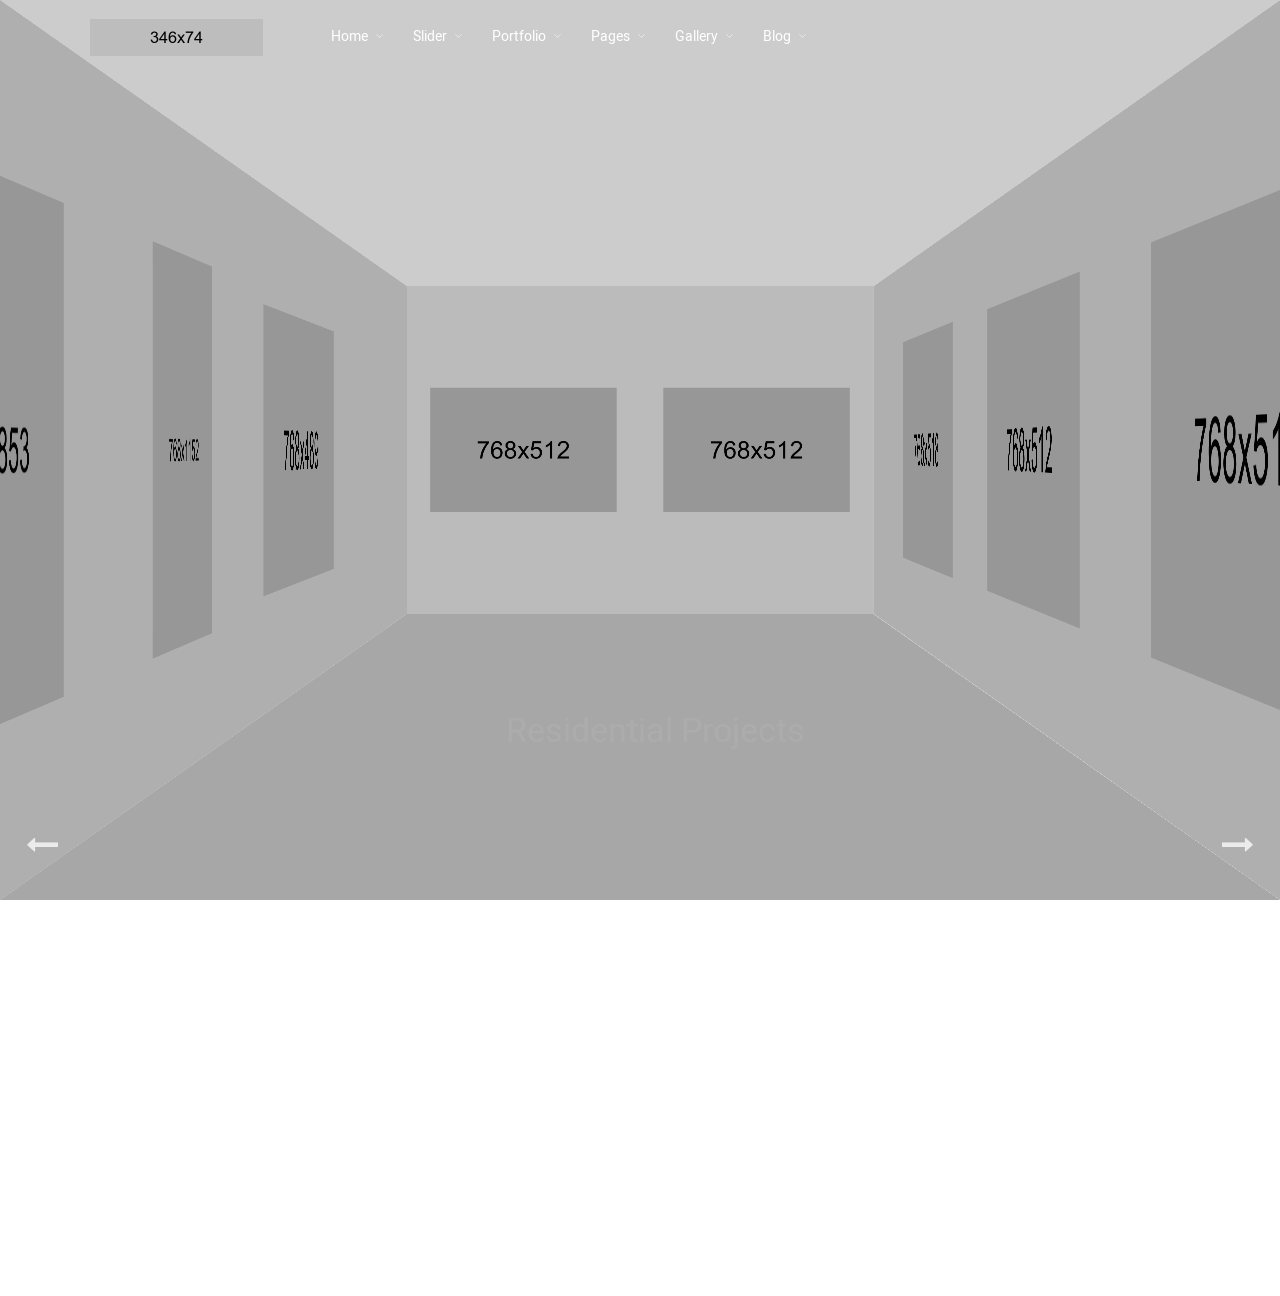
<file: 3d-room-slider.html>
<!DOCTYPE html>
<html lang="en-US" data-menu="leftalign">

<head>

    <link type="text/css" media="all" href="css/style.css" rel="stylesheet">
    <link type="text/css" media="only screen and (max-width: 768px)" href="css/responsive.css" rel="stylesheet">

    <title>Follador</title>


    <meta charset="UTF-8">
    <meta name="viewport" content="width=device-width, initial-scale=1, maximum-scale=1">
    <meta name="format-detection" content="telephone=no">



    <link rel="icon" href="upload/TG-Thumb.png" sizes="32x32">
    <link rel="icon" href="upload/TG-Thumb.png" sizes="192x192">
    <link rel="apple-touch-icon-precomposed" href="upload/TG-Thumb.png">


</head>

<body data-rsssl="1" class="page-template-default page page-id-2047 woocommerce-no-js tg_menu_transparent tg_lightbox_black leftalign tg_footer_reveal elementor-default elementor-page elementor-page-2047">
    <div id="perspective" style="">



        <div id="wrapper" class="hasbg transparent">
            <div class="header_style_wrapper">
                <div class="top_bar hasbg ">
                    <div class="standard_wrapper">
                        <div id="logo_wrapper">
                            <div id="logo_normal" class="logo_container">
                                <div class="logo_align">
                                    <a id="custom_logo" class="logo_wrapper hidden" href="index.html">
                                        <img src="upload/logo@2x.png" alt="" width="173" height="37">
                                    </a>
                                </div>
                            </div>
                            <div id="logo_transparent" class="logo_container">
                                <div class="logo_align">
                                    <a id="custom_logo_transparent" class="logo_wrapper default" href="index.html">
                                        <img src="upload/logo@2x_white.png" alt="" width="173" height="37">
                                    </a>
                                </div>
                            </div>
                            <div id="menu_wrapper">
                                <div id="nav_wrapper">
                                    <div class="nav_wrapper_inner">
                                        <div id="menu_border_wrapper">
                                            <div class="menu-main-menu-container">
                                                <ul id="main_menu" class="nav">
                                                    <li class="megamenu col3 menu-item current-menu-item current_page_item menu-item-home current-menu-ancestor menu-item-has-children arrow"><a href="index.html">Home</a>
                                                        <ul class="sub-menu">
                                                            <li class="menu-item current-menu-ancestor current-menu-parent menu-item-has-children arrow"><a href="#">Columns One</a>
                                                                <ul class="sub-menu">
                                                                    <li class="menu-item menu-item-home current-menu-item "><a href="index.html"><span class="subunder">- </span>Home 1 &#8211; Portfolio List</a></li>
                                                                    <li class="menu-item"><a href="home-2.html"><span class="subunder">- </span>Home 2 &#8211; Mixed Layout Portfolio</a></li>
                                                                    <li class="menu-item"><a href="home-3.html"><span class="subunder">- </span>Home 3 &#8211; Distortion Portfolio Grid</a></li>
                                                                    <li class="menu-item"><a href="home-4.html"><span class="subunder">- </span>Home 4 &#8211; Portfolio and Awards</a></li>
                                                                </ul>
                                                            </li>
                                                            <li class="menu-item menu-item-has-children arrow"><a href="#">Columns Two</a>
                                                                <ul class="sub-menu">
                                                                    <li class="menu-item"><a href="home-5.html"><span class="subunder">- </span>Home 5 &#8211; Typing Effect</a></li>
                                                                    <li class="menu-item"><a href="home-6.html"><span class="subunder">- </span>Home 6 &#8211; 3D Room</a></li>
                                                                    <li class="menu-item"><a href="home-7.html"><span class="subunder">- </span>Home 7 &#8211; Motion Reveal Slider</a></li>
                                                                    <li class="menu-item"><a href="home-8.html"><span class="subunder">- </span>Home 8 &#8211; Portfolio Grid and Testimonials</a></li>
                                                                </ul>
                                                            </li>
                                                            <li class="menu-item menu-item-has-children arrow"><a href="#">Columns Three</a>
                                                                <ul class="sub-menu">
                                                                    <li class="menu-item"><a href="home-9.html"><span class="subunder">- </span>Home 9 &#8211; Slice Slider and Parallax Elements</a></li>
                                                                    <li class="menu-item"><a href="home-10.html"><span class="subunder">- </span>Home 10 &#8211; Typing and Parallax Elements</a></li>
                                                                    <li class="menu-item"><a href="home-11.html"><span class="subunder">- </span>Home 11 &#8211; Contrast Sliders</a></li>
                                                                    <li class="menu-item"><a href="home-12.html"><span class="subunder">- </span>Home 12 &#8211; Portfolio Timeline</a></li>
                                                                </ul>
                                                            </li>
                                                        </ul>
                                                    </li>
                                                    <li class="megamenu col4 menu-item menu-item-has-children arrow"><a href="#">Slider</a>
                                                        <ul class="sub-menu">
                                                            <li class="menu-item menu-item-has-children arrow"><a href="#">Columns One</a>
                                                                <ul class="sub-menu">
                                                                    <li class="menu-item"><a href="vertical-parallax-slider.html"><span class="subunder">- </span>Vertical Parallax Slider</a></li>
                                                                    <li class="menu-item"><a href="animated-frame-slider.html"><span class="subunder">- </span>Animated Frame Slider</a></li>
                                                                    <li class="menu-item"><a href="3d-room-slider.html"><span class="subunder">- </span>span>3D Room Slider</a></li>
                                                                    <li class="menu-item"><a href="velo-slider.html"><span class="subunder">- </span>Velo Slider</a></li>
                                                                    <li class="menu-item"><a href="popout-slider.html"><span class="subunder">- </span>Popout Slider</a></li>
                                                                </ul>
                                                            </li>
                                                            <li class="menu-item menu-item-has-children arrow"><a href="#">Columns Two</a>
                                                                <ul class="sub-menu">
                                                                    <li class="menu-item"><a href="clip-path-slider.html"><span class="subunder">- </span>Clip Path Slider</a></li>
                                                                    <li class="menu-item"><a href="split-slick-slider.html"><span class="subunder">- </span>Split Slick Slider</a></li>
                                                                    <li class="menu-item"><a href="fullscreen-transitions-slider.html"><span class="subunder">- </span>Fullscreen Transitions Slider</a></li>
                                                                    <li class="menu-item"><a href="flip-slider.html"><span class="subunder">- </span>Flip Slider</a></li>
                                                                    <li class="menu-item"><a href="horizontal-slider.html"><span class="subunder">- </span>Horizontal Slider</a></li>
                                                                </ul>
                                                            </li>
                                                            <li class="menu-item menu-item-has-children arrow"><a href="#">Columns Three</a>
                                                                <ul class="sub-menu">
                                                                    <li class="menu-item"><a href="multi-layouts-slider.html"><span class="subunder">- </span>Multi Layouts Slider</a></li>
                                                                    <li class="menu-item"><a href="split-carousel-slider.html"><span class="subunder">- </span>Split Carousel Slider</a></li>
                                                                    <li class="menu-item"><a href="property-clip-slider.html"><span class="subunder">- </span>Property Clip Slider</a></li>
                                                                    <li class="menu-item"><a href="slice-slider.html"><span class="subunder">- </span>Slice Slider</a></li>
                                                                    <li class="menu-item"><a href="parallax-slider.html"><span class="subunder">- </span>Parallax Slider</a></li>
                                                                </ul>
                                                            </li>
                                                            <li class="menu-item menu-item-has-children arrow"><a href="#">Columns Four</a>
                                                                <ul class="sub-menu">
                                                                    <li class="menu-item"><a href="animated-slider.html"><span class="subunder">- </span>Animated Slider</a></li>
                                                                    <li class="menu-item"><a href="motion-reveal-slider.html"><span class="subunder">- </span>Motion Reveal Slider</a></li>
                                                                    <li class="menu-item"><a href="fade-up-slider.html"><span class="subunder">- </span>Fade Up Slider</a></li>
                                                                    <li class="menu-item"><a href="image-carousel-slider.html"><span class="subunder">- </span>Image Carousel Slider</a></li>
                                                                </ul>
                                                            </li>
                                                        </ul>
                                                    </li>
                                                    <li class="megamenu col3 menu-item menu-item-has-children arrow"><a href="#">Portfolio</a>
                                                        <ul class="sub-menu">
                                                            <li class="menu-item menu-item-has-children arrow"><a href="#">Columns One</a>
                                                                <ul class="sub-menu">
                                                                    <li class="menu-item"><a href="portfolio-list.html"><span class="subunder">- </span>Portfolio List</a></li>
                                                                    <li class="menu-item"><a href="portfolio-classic.html"><span class="subunder">- </span>Portfolio Classic</a></li>
                                                                    <li class="menu-item"><a href="portfolio-grid.html"><span class="subunder">- </span>Portfolio Grid</a></li>
                                                                    <li class="menu-item"><a href="portfolio-masonry.html"><span class="subunder">- </span>Portfolio Masonry</a></li>
                                                                    <li class="menu-item"><a href="portfolio-timeline-horizontal.html"><span class="subunder">- </span>Portfolio Timeline Horizontal</a></li>
                                                                    <li class="menu-item"><a href="portfolio-timeline-vertical.html"><span class="subunder">- </span>Portfolio Timeline Vertical</a></li>
                                                                </ul>
                                                            </li>
                                                            <li class="menu-item menu-item-has-children arrow"><a href="#">Columns Two</a>
                                                                <ul class="sub-menu">
                                                                    <li class="menu-item"><a href="portfolio-slider.html"><span class="subunder">- </span>Portfolio Slider</a></li>
                                                                    <li class="menu-item"><a href="portfolio-multiple-categories.html"><span class="subunder">- </span>Portfolio Multiple Categories</a></li>
                                                                    <li class="menu-item"><a href="portfolio-slice-slider.html"><span class="subunder">- </span>Portfolio Slice Slider</a></li>
                                                                    <li class="menu-item"><a href="portfolio-scatter.html"><span class="subunder">- </span>Portfolio Scatter</a></li>
                                                                    <li class="menu-item"><a href="portfolio-filterable.html"><span class="subunder">- </span>Portfolio Filterable</a></li>
                                                                    <li class="menu-item"><a href="single-portfolio-1.html"><span class="subunder">- </span>Single Portfolio 1</a></li>
                                                                </ul>
                                                            </li>
                                                            <li class="menu-item menu-item-has-children arrow"><a href="#">Columns Three</a>
                                                                <ul class="sub-menu">
                                                                    <li class="menu-item"><a href="single-portfolio-2.html"><span class="subunder">- </span>Single Portfolio 2</a></li>
                                                                    <li class="menu-item"><a href="single-portfolio-3.html"><span class="subunder">- </span>Single Portfolio 3</a></li>
                                                                    <li class="menu-item"><a href="single-portfolio-4.html"><span class="subunder">- </span>Single Portfolio 4</a></li>
                                                                    <li class="menu-item"><a href="single-portfolio-5.html"><span class="subunder">- </span>Single Portfolio 5</a></li>
                                                                    <li class="menu-item"><a href="single-portfolio-6.html"><span class="subunder">- </span>Single Portfolio 6</a></li>
                                                                    <li class="menu-item"><a href="single-portfolio-7.html"><span class="subunder">- </span>Single Portfolio 7</a></li>
                                                                </ul>
                                                            </li>
                                                        </ul>
                                                    </li>
                                                    <li class="megamenu col4 menu-item menu-item-has-children arrow"><a href="#">Pages</a>
                                                        <ul class="sub-menu">
                                                            <li class="menu-item menu-item-has-children arrow"><a href="#">Columns One</a>
                                                                <ul class="sub-menu">
                                                                    <li class="menu-item"><a href="about-us-1.html"><span class="subunder">- </span>About Us 1</a></li>
                                                                    <li class="menu-item menu-item-449"><a href="about-us-2.html"><span class="subunder">- </span>About Us 2</a></li>
                                                                    <li class="menu-item menu-item-499"><a href="about-us-3.html"><span class="subunder">- </span>About Us 3</a></li>
                                                                    <li class="menu-item menu-item-595"><a href="about-us-4.html"><span class="subunder">- </span>About Us 4</a></li>
                                                                    <li class="menu-item menu-item-661"><a href="about-me-1.html"><span class="subunder">- </span>About Me 1</a></li>
                                                                </ul>
                                                            </li>
                                                            <li class="menu-item menu-item-has-children arrow"><a href="#">Columns Two</a>
                                                                <ul class="sub-menu">
                                                                    <li class="menu-item menu-item-700"><a href="about-me-2.html"><span class="subunder">- </span>About Me 2</a></li>
                                                                    <li class="menu-item menu-item-828"><a href="our-process.html"><span class="subunder">- </span>Our Process</a></li>
                                                                    <li class="menu-item menu-item-738"><a href="pricing.html"><span class="subunder">- </span>Pricing</a></li>
                                                                    <li class="menu-item menu-item-925"><a href="contact-1.html"><span class="subunder">- </span>Contact 1</a></li>
                                                                    <li class="menu-item menu-item-964"><a href="contact-2.html"><span class="subunder">- </span>Contact 2</a></li>
                                                                </ul>
                                                            </li>
                                                            <li class="menu-item menu-item-has-children arrow"><a href="#">Columns Three</a>
                                                                <ul class="sub-menu">
                                                                    <li class="menu-item menu-item-989"><a href="contact-3.html"><span class="subunder">- </span>Contact 3</a></li>
                                                                    <li class="menu-item"><a href="our-services.html"><span class="subunder">- </span>Our Services</a></li>
                                                                    <li class="menu-item"><a href="exhibition.html"><span class="subunder">- </span>Exhibition</a></li>
                                                                    <li class="menu-item"><a href="meet-the-team.html"><span class="subunder">- </span>Meet The Team</a></li>
                                                                    <li class="menu-item"><a href="testimonials.html"><span class="subunder">- </span>Testimonials</a></li>
                                                                </ul>
                                                            </li>

                                                        </ul>
                                                    </li>
                                                    <li class="menu-item menu-item-has-children arrow"><a href="#">Gallery</a>
                                                        <ul class="sub-menu">
                                                            <li class="menu-item"><a href="gallery-fullscreen.html"><span class="subunder">- </span>Fullscreen</a></li>
                                                            <li class="menu-item"><a href="gallery-preview.html"><span class="subunder">- </span>Preview</a></li>
                                                            <li class="menu-item menu-item-416"><a href="gallery-horizontal.html"><span class="subunder">- </span>Horizontal</a></li>
                                                            <li class="menu-item"><a href="gallery-grid-with-space.html"><span class="subunder">- </span>Grid With Space</a></li>
                                                            <li class="menu-item"><a href="gallery-grid-no-space.html"><span class="subunder">- </span>Grid No Space</a></li>
                                                            <li class="menu-item"><a href="gallery-masonry-with-space.html"><span class="subunder">- </span>Masonry With Space</a></li>
                                                            <li class="menu-item"><a href="gallery-masonry-no-space.html"><span class="subunder">- </span>Masonry No Space</a></li>
                                                            <li class="menu-item"><a href="gallery-justified-with-space.html"><span class="subunder">- </span>Justified With Space</a></li>
                                                            <li class="menu-item"><a href="gallery-justified-no-space.html"><span class="subunder">- </span>Justified No Space</a></li>
                                                        </ul>
                                                    </li>
                                                    <li class="menu-item menu-item-has-children arrow"><a href="#">Blog</a>
                                                        <ul class="sub-menu">
                                                            <li class="menu-item"><a href="blog-grid-no-space.html"><span class="subunder">- </span>Grid No Space</a></li>
                                                            <li class="menu-item"><a href="blog-grid.html"><span class="subunder">- </span>Grid</a></li>
                                                            <li class="menu-item"><a href="blog-masonry.html"><span class="subunder">- </span>Masonry</a></li>
                                                            <li class="menu-item"><a href="blog-metro-no-space.html"><span class="subunder">- </span>Metro No Space</a></li>
                                                            <li class="menu-item"><a href="blog-metro.html"><span class="subunder">- </span>Metro</a></li>
                                                            <li class="menu-item"><a href="blog-classic.html"><span class="subunder">- </span>Classic</a></li>
                                                            <li class="menu-item"><a href="blog-list.html"><span class="subunder">- </span>List</a></li>
                                                            <li class="menu-item"><a href="blog-list-circle.html"><span class="subunder">- </span>List Circle</a></li>
                                                        </ul>
                                                    </li>
                                                </ul>
                                            </div>
                                        </div>
                                    </div>
                                </div>
                            </div>

                        </div>
                    </div>
                </div>
            </div>

            <div id="page_content_wrapper" class="">
                <div class="inner">
                    <div class="inner_wrapper">
                        <div class="sidebar_content full_width">
                            <div class="elementor elementor-1668">
                                <div class="elementor-inner">
                                    <div class="elementor-section-wrap">
                                        <section data-id="64a2513" class="elementor-element elementor-element-64a2513 elementor-section-stretched elementor-section-full_width elementor-section-height-full elementor-section-height-default elementor-section-items-middle elementor-section elementor-top-section" data-settings="{&quot;stretch_section&quot;:&quot;section-stretched&quot;}" data-element_type="section">
                                            <div class="elementor-container elementor-column-gap-default">
                                                <div class="elementor-row">
                                                    <div data-id="850bcdd" class="elementor-element elementor-element-850bcdd elementor-column elementor-col-100 elementor-top-column" data-element_type="column">
                                                        <div class="elementor-column-wrap elementor-element-populated">
                                                            <div class="elementor-widget-wrap">
                                                                <div data-id="e2c68e8" class="elementor-element elementor-element-e2c68e8 elementor-widget elementor-widget-photographer-slider-room" data-element_type="photographer-slider-room.default">
                                                                    <div class="elementor-widget-container">
                                                                        <div class="tg_room_slider_wrapper">
                                                                            <div class="bg_overlay"></div>
                                                                            <div class="container">
                                                                                <div class="scroller">
                                                                                    <div class="room room--current">
                                                                                        <div class="room__side room__side--back">
                                                                                            <img class="room__img" src="upload/PettitSevitt_MkV_Ext_Entrance-768x512.jpg" alt="">
                                                                                            <img class="room__img" src="upload/small-home-office-with-white-interior-decoration-ideas-under-wooden-staircase-with-laminate-flooring-tile-parquet-table-kitchen-wall-cabinets-with-door-and-shelvin.jpg" alt=""></div>
                                                                                        <div class="room__side room__side--left">
                                                                                            <img class="room__img" src="upload/d79a08f0c0f0e26dc960695470824495-768x853.jpg" alt="">
                                                                                            <img class="room__img" src="upload/architecture-modern-architects-modern-tritmonk-building-photo-gallery-for-futuristic-exterior-design-idea-reading-santa-spanish-exterior-york-top-and-famous-of-m-1.jpg" alt="">
                                                                                            <img class="room__img" src="upload/xModern-Eco-friendly-House-2.jpg.pagespeed.ic_.el4ZtL7FI9-768x489.jpg" alt=""></div>
                                                                                        <div class="room__side room__side--right">
                                                                                            <img class="room__img" src="upload/Sleek-and-Modern-Interior-by-Marcelo-Mota-Arquitectura-3-768x518.jpg" alt="">
                                                                                            <img class="room__img" src="upload/Mid-Century-Modern-10.-Matt-Gibson-768x512.jpg" alt="">
                                                                                            <img class="room__img" src="upload/minecraft-wood-and-stone-house-exterior-home-design-houzz-best-architecture-house-excerpt-nice-of-minecraft-wood-and-stone-house-768x512.jpg" alt=""></div>
                                                                                        <div class="room__side room__side--bottom"></div>
                                                                                    </div>
                                                                                    <div class="room ">
                                                                                        <div class="room__side room__side--back">
                                                                                            <img class="room__img" src="upload/adi-constantin-85028-unsplash-768x512.jpg" alt="">
                                                                                            <img class="room__img" src="upload/apartment-architecture-bright-day-1024248-768x512.jpg" alt=""></div>
                                                                                        <div class="room__side room__side--left">
                                                                                            <img class="room__img" src="upload/camila-ferrari-190965-unsplash-768x512.jpg" alt="">
                                                                                            <img class="room__img" src="upload/michael-shannon-567440-unsplash-768x1024.jpg" alt="">
                                                                                            <img class="room__img" src="upload/lycs-lycs-744227-unsplash-768x541.jpg" alt=""></div>
                                                                                        <div class="room__side room__side--right">
                                                                                            <img class="room__img" src="upload/julien-rocheblave-545776-unsplash-768x1152.jpg" alt="">
                                                                                            <img class="room__img" src="upload/T17_0168-768x697.jpg" alt="">
                                                                                            <img class="room__img" src="upload/pixasquare-622732-unsplash-768x768.jpg" alt=""></div>
                                                                                        <div class="room__side room__side--bottom"></div>
                                                                                    </div>
                                                                                </div>
                                                                            </div>
                                                                            <div class="content">
                                                                                <div class="slides">
                                                                                    <div class="slide">
                                                                                        <h2 class="slide__name">Residential Projects</h2>
                                                                                        <div class="slide__title">
                                                                                            When, while the lovely valley teems with vapour around me, and the meridian sun strikes the upper surface of the impenetrable foliage of my trees.</div>
                                                                                        <p class="slide__date"><a class="button" href="#">View Portfolio</a></p>
                                                                                    </div>
                                                                                    <div class="slide">
                                                                                        <h2 class="slide__name">Commercial Projects</h2>
                                                                                        <div class="slide__title">
                                                                                            Bulla fringilla purus at leo dignissim congue. Mauris elementum accumsan leo vel tempor. Aenean sagittis diam vel enim tempus sit amet cursus nisl aliquam.</div>
                                                                                        <p class="slide__date"><a class="button" href="#">View Portfolio</a></p>
                                                                                    </div>
                                                                                </div>
                                                                                <nav class="nav">
                                                                                    <button class="btn btn--nav btn--nav-left">
                                                                                        <i class="fa fa-long-arrow-left"></i>
                                                                                    </button>
                                                                                    <button class="btn btn--nav btn--nav-right">
                                                                                        <i class="fa fa-long-arrow-right"></i>
                                                                                    </button>
                                                                                </nav>
                                                                            </div>
                                                                            <div class="overlay overlay--loader overlay--active">
                                                                                <div class="loader">
                                                                                    <div></div>
                                                                                    <div></div>
                                                                                    <div></div>
                                                                                </div>
                                                                            </div>
                                                                        </div>
                                                                    </div>
                                                                </div>
                                                            </div>
                                                        </div>
                                                    </div>
                                                </div>
                                            </div>
                                        </section>
                                    </div>
                                </div>
                            </div>
                        </div>
                    </div>
                </div>
                <br class="clear">
            </div>

        </div>
        <div id="footer_wrapper">
            <div class="standard_wrapper">

                <div class="elementor elementor-2282">
                    <div class="elementor-inner">
                        <div class="elementor-section-wrap">
                            <section data-id="543dd7d" class="elementor-element elementor-element-543dd7d elementor-section-stretched elementor-section-boxed elementor-section-height-default elementor-section-height-default elementor-section elementor-top-section" data-settings="{&quot;stretch_section&quot;:&quot;section-stretched&quot;,&quot;background_background&quot;:&quot;classic&quot;}" data-element_type="section">
                                <div class="elementor-container elementor-column-gap-default">
                                    <div class="elementor-row">
                                        <div data-id="07585a6" class="elementor-element elementor-element-07585a6 elementor-column elementor-col-20 elementor-top-column" data-element_type="column">
                                            <div class="elementor-column-wrap elementor-element-populated">
                                                <div class="elementor-widget-wrap">
                                                    <div data-id="bdc7e35" class="elementor-element elementor-element-bdc7e35 elementor-widget elementor-widget-text-editor" data-element_type="text-editor.default">
                                                        <div class="elementor-widget-container">
                                                            <div class="elementor-text-editor elementor-clearfix">
                                                                <p><a href="#" data-wplink-url-error="true">About</a>
                                                                    <br><a href="#" data-wplink-url-error="true">Portfolios</a>
                                                                    <br><a href="#" data-wplink-url-error="true">Blog</a>
                                                                    <br><a href="#" data-wplink-url-error="true">Contact</a></p>
                                                            </div>
                                                        </div>
                                                    </div>
                                                </div>
                                            </div>
                                        </div>
                                        <div data-id="4aee7e5" class="elementor-element elementor-element-4aee7e5 elementor-column elementor-col-20 elementor-top-column" data-element_type="column">
                                            <div class="elementor-column-wrap elementor-element-populated">
                                                <div class="elementor-widget-wrap">
                                                    <div data-id="cf507bb" class="elementor-element elementor-element-cf507bb elementor-widget elementor-widget-heading" data-element_type="heading.default">
                                                        <div class="elementor-widget-container">
                                                            <h4 class="elementor-heading-title elementor-size-default">Address</h4></div>
                                                    </div>
                                                    <div data-id="e4e73b4" class="elementor-element elementor-element-e4e73b4 elementor-widget elementor-widget-text-editor" data-element_type="text-editor.default">
                                                        <div class="elementor-widget-container">
                                                            <div class="elementor-text-editor elementor-clearfix">
                                                                <!-- <p>123 East 26th Street,
                                                                    <br>Fifth Floor,
                                                                    <br>New York, NY 10011
                                                                    <br><a href="mailto:hello@architecture.com">hello@architecture.com</a>
                                                                    <br>(212) 563-7765</p> -->
                                                            </div>
                                                        </div>
                                                    </div>
                                                </div>
                                            </div>
                                        </div>
                                        <div data-id="954bf86" class="elementor-element elementor-element-954bf86 elementor-column elementor-col-20 elementor-top-column" data-element_type="column">
                                            <div class="elementor-column-wrap elementor-element-populated">
                                                <div class="elementor-widget-wrap">
                                                    <div data-id="7fa5549" class="elementor-element elementor-element-7fa5549 elementor-widget elementor-widget-heading" data-element_type="heading.default">
                                                        <div class="elementor-widget-container">
                                                            <h4 class="elementor-heading-title elementor-size-default">Opening Hours</h4></div>
                                                    </div>
                                                    <div data-id="95727a1" class="elementor-element elementor-element-95727a1 elementor-widget elementor-widget-text-editor" data-element_type="text-editor.default">
                                                        <div class="elementor-widget-container">
                                                            <div class="elementor-text-editor elementor-clearfix">
                                                                <p>Monday — Closed
                                                                    <br>Tuesday — Friday 10am – 4pm
                                                                    <br>Saturday — Closed
                                                                    <br>Sunday — Closed</p>
                                                            </div>
                                                        </div>
                                                    </div>
                                                </div>
                                            </div>
                                        </div>
                                        <div data-id="77109d6" class="elementor-element elementor-element-77109d6 elementor-column elementor-col-20 elementor-top-column" data-element_type="column">
                                            <div class="elementor-column-wrap elementor-element-populated">
                                                <div class="elementor-widget-wrap">
                                                    <div data-id="68a84ab" class="elementor-element elementor-element-68a84ab elementor-widget elementor-widget-heading" data-element_type="heading.default">
                                                        <div class="elementor-widget-container">
                                                            <h4 class="elementor-heading-title elementor-size-default">Social</h4></div>
                                                    </div>
                                                    <div data-id="b7eab1f" class="elementor-element elementor-element-b7eab1f elementor-widget elementor-widget-text-editor" data-element_type="text-editor.default">
                                                        <div class="elementor-widget-container">
                                                            <div class="elementor-text-editor elementor-clearfix">
                                                                <p><a href="#">Facebook</a>
                                                                    <br><a href="#">Instagram</a>
                                                                    <br><a href="#">Houzz</a>
                                                                    <br><a href="#">Pinterest</a>
                                                                    <br><a href="#">LinkedIn</a></p>
                                                            </div>
                                                        </div>
                                                    </div>
                                                </div>
                                            </div>
                                        </div>
                                        <div data-id="238d418" class="elementor-element elementor-element-238d418 elementor-column elementor-col-20 elementor-top-column" data-element_type="column">
                                            <div class="elementor-column-wrap elementor-element-populated">
                                                <div class="elementor-widget-wrap">
                                                    <div data-id="749154f" class="elementor-element elementor-element-749154f elementor-widget elementor-widget-heading" data-element_type="heading.default">
                                                        <div class="elementor-widget-container">
                                                            <h4 class="elementor-heading-title elementor-size-default">Philosophy</h4></div>
                                                    </div>
                                                    <div data-id="253688c" class="elementor-element elementor-element-253688c elementor-widget elementor-widget-text-editor" data-element_type="text-editor.default">
                                                        <div class="elementor-widget-container">
                                                            <div class="elementor-text-editor elementor-clearfix">
                                                                <p>“Building your own home is about desire, fantasy. But it’s achievable anyone can do it.”</p>
                                                            </div>
                                                        </div>
                                                    </div>
                                                </div>
                                            </div>
                                        </div>
                                    </div>
                                </div>
                            </section>
                        </div>
                    </div>
                </div>
            </div>
            <div class="footer_bar   ">
                <div class="footer_bar_wrapper ">
                    <div class="menu-main-menu-container">
                        <ul id="footer_menu" class="footer_nav">
                            <li class="menu-item"><a href="index.html.html">Home</a></li>
                            <li class="menu-item"><a href="vertical-parallax-slider.html">Slider</a></li>
                            <li class="menu-item"><a href="portfolio-list.html">Portfolio</a></li>
                            <li class="menu-item"><a href="about-us-1.html">Pages</a></li>
                            <li class="menu-item"><a href="gallery-fullscreen.html">Gallery</a></li>
                            <li class="menu-item"><a href="blog-grid.html">Blog</a></li>
                        </ul>
                    </div>
                    <div id="copyright">© Copyright Architecturer - Template by Max-Themes</div>
                    <br class="clear">
                </div>
            </div>
        </div><a id="toTop" href="javascript:;"><i class="fa fa-angle-up"></i></a>
        <input type="hidden" id="pp_menu_layout" name="pp_menu_layout" value="leftalign">
        <input type="hidden" id="pp_enable_right_click" name="pp_enable_right_click" value="">
        <input type="hidden" id="pp_enable_dragging" name="pp_enable_dragging" value="">
        <input type="hidden" id="pp_image_path" name="pp_image_path" value="https://themes.themegoods.com/architecturer/demo/wp-content/themes/architecturer/images/">
        <input type="hidden" id="pp_homepage_url" name="pp_homepage_url" value="https://themes.themegoods.com/architecturer/demo/">
        <input type="hidden" id="pp_fixed_menu" name="pp_fixed_menu" value="1">
        <input type="hidden" id="tg_sidebar_sticky" name="tg_sidebar_sticky" value="1">
        <input type="hidden" id="tg_footer_reveal" name="tg_footer_reveal" value="1">
        <input type="hidden" id="pp_topbar" name="pp_topbar" value="">
        <input type="hidden" id="post_client_column" name="post_client_column" value="4">
        <input type="hidden" id="pp_back" name="pp_back" value="Back">
        <input type="hidden" id="tg_lightbox_thumbnails" name="tg_lightbox_thumbnails" value="thumbnail">
        <input type="hidden" id="tg_lightbox_thumbnails_display" name="tg_lightbox_thumbnails_display" value="1">
        <input type="hidden" id="tg_lightbox_timer" name="tg_lightbox_timer" value="7000">
        <input type="hidden" id="tg_cart_url" name="tg_cart_url" value="https://themes.themegoods.com/architecturer/demo/cart/">
        <input type="hidden" id="tg_live_builder" name="tg_live_builder" value="0">
        <input type="hidden" id="pp_footer_style" name="pp_footer_style" value="4">
    </div>




    <script src="js/plugins/jquery.js" defer="defer" type="text/javascript"></script>
    <script src="js/plugins/jquery-migrate.min.js" defer="defer" type="text/javascript"></script>
    <script src="js/plugins/core.min.js" defer="defer" type="text/javascript"></script>
    <script src="js/plugins/widget.min.js" defer="defer" type="text/javascript"></script>
    <script src="js/plugins/mouse.min.js" defer="defer" type="text/javascript"></script>
    <script src="js/plugins/resizable.min.js" defer="defer" type="text/javascript"></script>
    <script src="js/plugins/draggable.min.js" defer="defer" type="text/javascript"></script>
    <script src="js/plugins/button.min.js" defer="defer" type="text/javascript"></script>
    <script src="js/plugins/position.min.js" defer="defer" type="text/javascript"></script>
    <script src="js/plugins/dialog.min.js" defer="defer" type="text/javascript"></script>
    <script src="js/menu.js" defer="defer" type="text/javascript"></script>
    <script src="js/plugins/imagesloaded.min.js" defer="defer" type="text/javascript"></script>
    <script src="js/plugins/masonry.min.js" defer="defer" type="text/javascript"></script>
    <script src="js/plugins/jquery.lazy.js" defer="defer" type="text/javascript"></script>
    <script src="js/plugins/modulobox.js" defer="defer" type="text/javascript"></script>
    <script src="js/plugins/typed.js" defer="defer" type="text/javascript"></script>
    <script src="js/plugins/typed.fe.js" defer="defer" type="text/javascript"></script>
    <script src="js/plugins/jquery.blockUI.min.js" defer="defer" type="text/javascript"></script>
    <script src="js/plugins/js.cookie.min.js" defer="defer" type="text/javascript"></script>
    <script src="js/plugins/effect.min.js" defer="defer" type="text/javascript"></script>
    <script src="js/plugins/waypoints.min.js" defer="defer" type="text/javascript"></script>
    <script src="js/plugins/tilt.jquery.js" defer="defer" type="text/javascript"></script>
    <script src="js/plugins/jquery.stellar.min.js" defer="defer" type="text/javascript"></script>
    <script src="js/plugins/custom_plugins.js" defer="defer" type="text/javascript"></script>
    <script src="js/plugins/custom.js" defer="defer" type="text/javascript"></script>
    <script src="js/plugins/jquery.sticky-kit.min.js" defer="defer" type="text/javascript"></script>
    <script src="js/plugins/jquery.tooltipster.min.js" defer="defer" type="text/javascript"></script>
    <script src="js/plugins/three.min.js" defer="defer" type="text/javascript"></script>
    <script src="js/plugins/tweenmax.min.js" defer="defer" type="text/javascript"></script>
    <script src="js/plugins/hover.js" defer="defer" type="text/javascript"></script>
    <script src="js/plugins/anime.min.js" defer="defer" type="text/javascript"></script>
    <script src="js/plugins/lodash.core.min.js" defer="defer" type="text/javascript"></script>
    <script type='text/javascript'>
        var tgAjax = {
            "ajaxurl": "https:\/\/themes.themegoods.com\/architecturer\/demo\/wp-admin\/admin-ajax.php",
            "ajax_nonce": "8d4e4ec118"
        };
    </script>
    <script src="js/plugins/architecturer-elementor.js" defer="defer" type="text/javascript"></script>
    <script src="js/plugins/jquery-numerator.min.js" defer="defer" type="text/javascript"></script>
    <script src="js/plugins/jquery.cookie.js" defer="defer" type="text/javascript"></script>
    <script src="js/plugins/dialog-man.min.js" defer="defer" type="text/javascript"></script>
    <script src="js/plugins/coffescript.min.js" defer="defer" type="text/javascript"></script>
    <script src="js/plugins/swiper.jquery.min.js" defer="defer" type="text/javascript"></script>
    <script type='text/javascript'>
        var elementorFrontendConfig = {
            "isEditMode": "",
            "is_rtl": "",
            "breakpoints": {
                "xs": 0,
                "sm": 480,
                "md": 768,
                "lg": 1025,
                "xl": 1440,
                "xxl": 1600
            },
            "version": "2.3.5",
            "urls": {
                "assets": "https:\/\/themes.themegoods.com\/architecturer\/demo\/wp-content\/plugins\/elementor\/assets\/"
            },
            "settings": {
                "page": [],
                "general": {
                    "elementor_global_image_lightbox": "yes",
                    "elementor_enable_lightbox_in_editor": "yes"
                }
            },
            "post": {
                "id": 1877,
                "title": "Home 2",
                "excerpt": ""
            }
        };
    </script>
    <script src="js/plugins/frontend.min.js" defer="defer" type="text/javascript"></script>
</body>
</html>
</file>
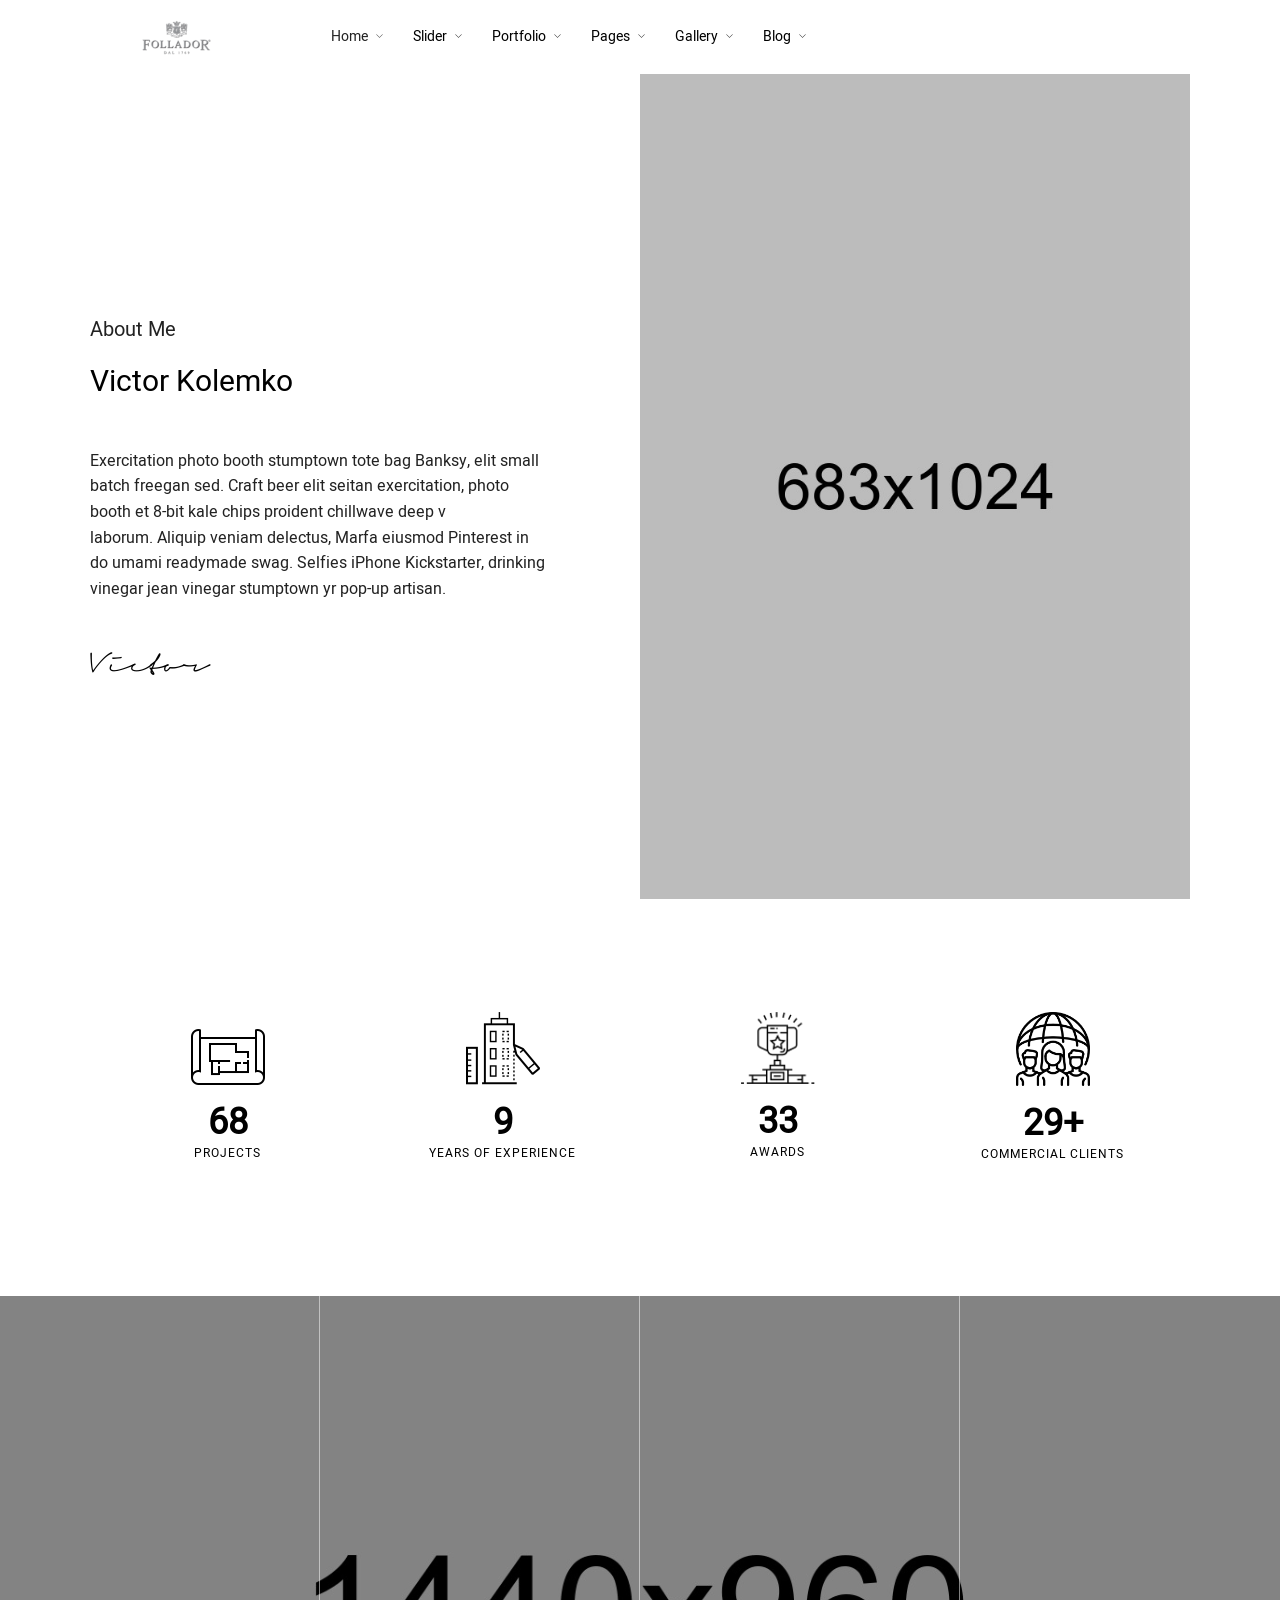
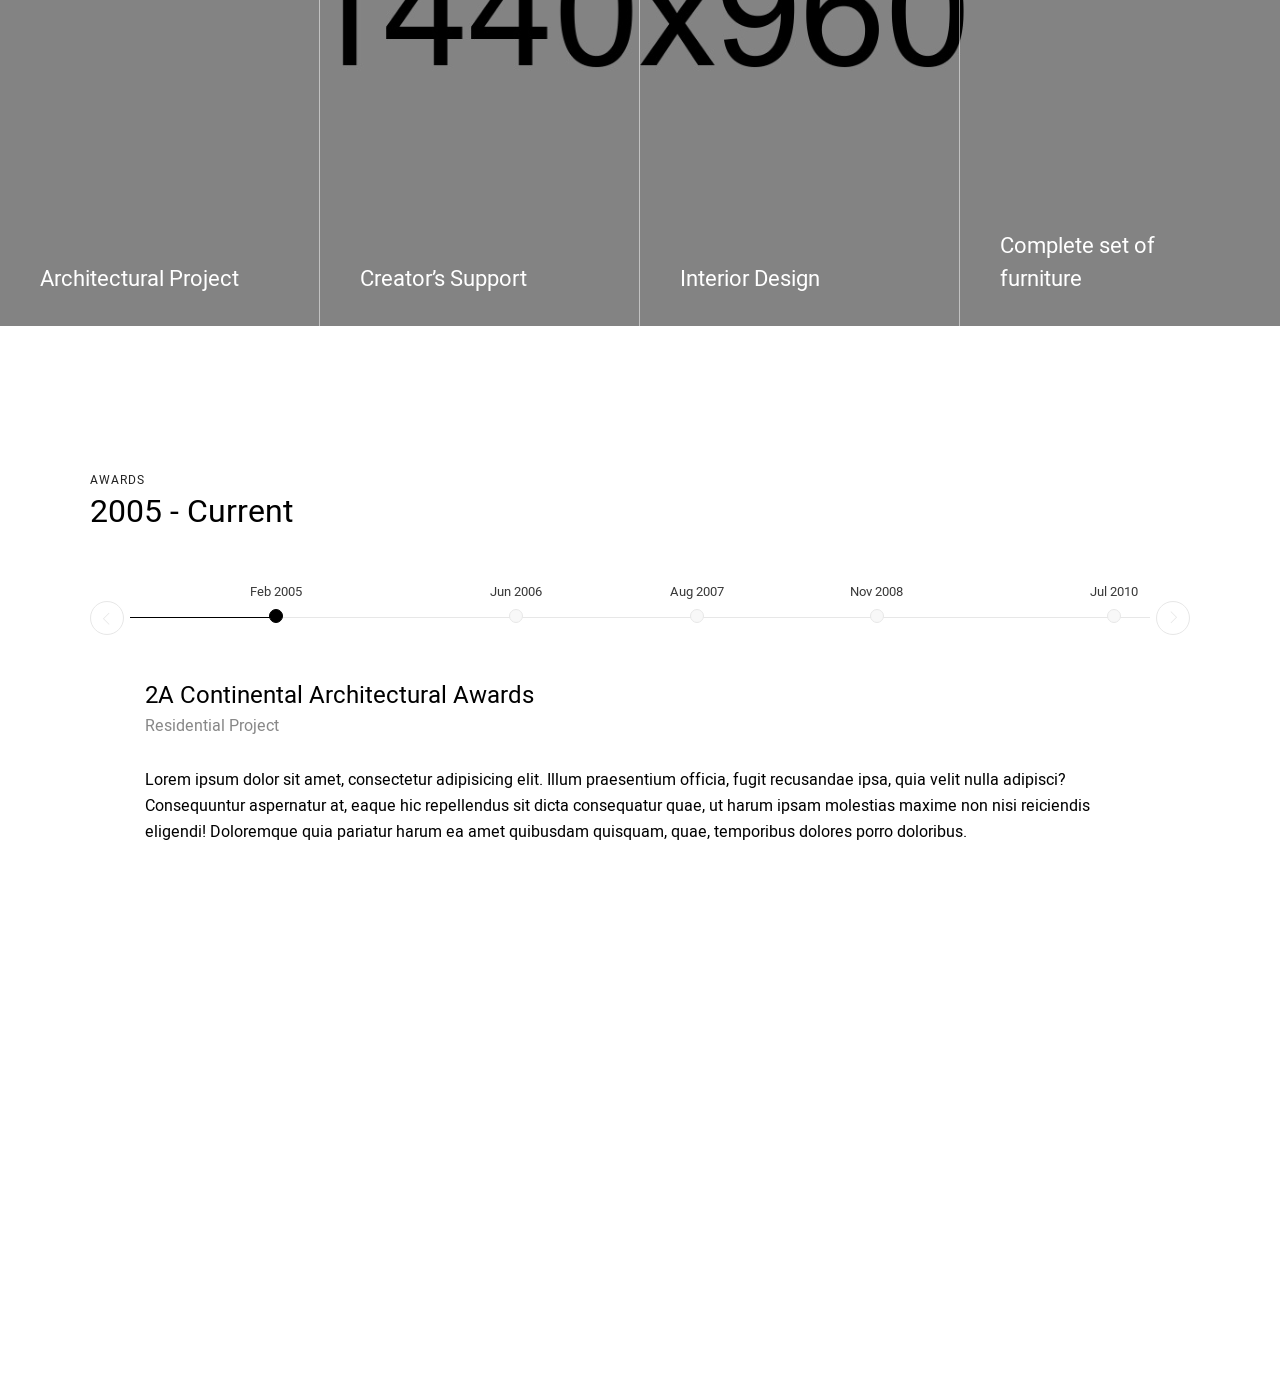
<file: about-me-1.html>
<!DOCTYPE html>
<html lang="en-US" data-menu="leftalign">

<head>

    <link type="text/css" media="all" href="css/style.css" rel="stylesheet">
    <link type="text/css" media="only screen and (max-width: 768px)" href="css/responsive.css" rel="stylesheet">

    <title>Architecturer | Interior Design &amp; Architecture Html Template</title>


    <meta charset="UTF-8">
    <meta name="viewport" content="width=device-width, initial-scale=1, maximum-scale=1">
    <meta name="format-detection" content="telephone=no">



    <link rel="icon" href="upload/TG-Thumb.png" sizes="32x32">
    <link rel="icon" href="upload/TG-Thumb.png" sizes="192x192">
    <link rel="apple-touch-icon-precomposed" href="upload/TG-Thumb.png">


</head>

<body data-rsssl="1" class="page-template-default page page-id-1956 woocommerce-no-js tg_lightbox_black leftalign tg_footer_reveal elementor-default elementor-page elementor-page-1956">
    <div id="perspective" style="">



        <div id="wrapper" >
            <div class="header_style_wrapper">
                <div class="top_bar hasbg">
                    <div class="standard_wrapper">
                        <div id="logo_wrapper">
                            <div id="logo_normal" class="logo_container">
                                <div class="logo_align">
                                    <a id="custom_logo" class="logo_wrapper hidden" href="index.html">
                                        <img src="upload/logo@2x.png" alt="" width="173" height="37">
                                    </a>
                                </div>
                            </div>
                            <div id="logo_transparent" class="logo_container">
                                <div class="logo_align">
                                    <a id="custom_logo_transparent" class="logo_wrapper default" href="index.html">
                                        <img src="upload/logo@2x.png" alt="" width="173" height="37">
                                    </a>
                                </div>
                            </div>
                            <div id="menu_wrapper">
                                <div id="nav_wrapper">
                                    <div class="nav_wrapper_inner">
                                        <div id="menu_border_wrapper">
                                            <div class="menu-main-menu-container">
                                                <ul id="main_menu" class="nav">
                                                    <li class="megamenu col3 menu-item current-menu-item current_page_item menu-item-home current-menu-ancestor menu-item-has-children arrow"><a href="index.html">Home</a>
                                                        <ul class="sub-menu">
                                                            <li class="menu-item current-menu-ancestor current-menu-parent menu-item-has-children arrow"><a href="#">Columns One</a>
                                                                <ul class="sub-menu">
                                                                    <li class="menu-item menu-item-home current-menu-item "><a href="index.html"><span class="subunder">- </span>Home 1 &#8211; Portfolio List</a></li>
                                                                    <li class="menu-item"><a href="home-2.html"><span class="subunder">- </span>Home 2 &#8211; Mixed Layout Portfolio</a></li>
                                                                    <li class="menu-item"><a href="home-3.html"><span class="subunder">- </span>Home 3 &#8211; Distortion Portfolio Grid</a></li>
                                                                    <li class="menu-item"><a href="home-4.html"><span class="subunder">- </span>Home 4 &#8211; Portfolio and Awards</a></li>
                                                                </ul>
                                                            </li>
                                                            <li class="menu-item menu-item-has-children arrow"><a href="#">Columns Two</a>
                                                                <ul class="sub-menu">
                                                                    <li class="menu-item"><a href="home-5.html"><span class="subunder">- </span>Home 5 &#8211; Typing Effect</a></li>
                                                                    <li class="menu-item"><a href="home-6.html"><span class="subunder">- </span>Home 6 &#8211; 3D Room</a></li>
                                                                    <li class="menu-item"><a href="home-7.html"><span class="subunder">- </span>Home 7 &#8211; Motion Reveal Slider</a></li>
                                                                    <li class="menu-item"><a href="home-8.html"><span class="subunder">- </span>Home 8 &#8211; Portfolio Grid and Testimonials</a></li>
                                                                </ul>
                                                            </li>
                                                            <li class="menu-item menu-item-has-children arrow"><a href="#">Columns Three</a>
                                                                <ul class="sub-menu">
                                                                    <li class="menu-item"><a href="home-9.html"><span class="subunder">- </span>Home 9 &#8211; Slice Slider and Parallax Elements</a></li>
                                                                    <li class="menu-item"><a href="home-10.html"><span class="subunder">- </span>Home 10 &#8211; Typing and Parallax Elements</a></li>
                                                                    <li class="menu-item"><a href="home-11.html"><span class="subunder">- </span>Home 11 &#8211; Contrast Sliders</a></li>
                                                                    <li class="menu-item"><a href="home-12.html"><span class="subunder">- </span>Home 12 &#8211; Portfolio Timeline</a></li>
                                                                </ul>
                                                            </li>
                                                        </ul>
                                                    </li>
                                                    <li class="megamenu col4 menu-item menu-item-has-children arrow"><a href="#">Slider</a>
                                                        <ul class="sub-menu">
                                                            <li class="menu-item menu-item-has-children arrow"><a href="#">Columns One</a>
                                                                <ul class="sub-menu">
                                                                    <li class="menu-item"><a href="vertical-parallax-slider.html"><span class="subunder">- </span>Vertical Parallax Slider</a></li>
                                                                    <li class="menu-item"><a href="animated-frame-slider.html"><span class="subunder">- </span>Animated Frame Slider</a></li>
                                                                    <li class="menu-item"><a href="3d-room-slider.html"><span class="subunder">- </span>span>3D Room Slider</a></li>
                                                                    <li class="menu-item"><a href="velo-slider.html"><span class="subunder">- </span>Velo Slider</a></li>
                                                                    <li class="menu-item"><a href="popout-slider.html"><span class="subunder">- </span>Popout Slider</a></li>
                                                                </ul>
                                                            </li>
                                                            <li class="menu-item menu-item-has-children arrow"><a href="#">Columns Two</a>
                                                                <ul class="sub-menu">
                                                                    <li class="menu-item"><a href="clip-path-slider.html"><span class="subunder">- </span>Clip Path Slider</a></li>
                                                                    <li class="menu-item"><a href="split-slick-slider.html"><span class="subunder">- </span>Split Slick Slider</a></li>
                                                                    <li class="menu-item"><a href="fullscreen-transitions-slider.html"><span class="subunder">- </span>Fullscreen Transitions Slider</a></li>
                                                                    <li class="menu-item"><a href="flip-slider.html"><span class="subunder">- </span>Flip Slider</a></li>
                                                                    <li class="menu-item"><a href="horizontal-slider.html"><span class="subunder">- </span>Horizontal Slider</a></li>
                                                                </ul>
                                                            </li>
                                                            <li class="menu-item menu-item-has-children arrow"><a href="#">Columns Three</a>
                                                                <ul class="sub-menu">
                                                                    <li class="menu-item"><a href="multi-layouts-slider.html"><span class="subunder">- </span>Multi Layouts Slider</a></li>
                                                                    <li class="menu-item"><a href="split-carousel-slider.html"><span class="subunder">- </span>Split Carousel Slider</a></li>
                                                                    <li class="menu-item"><a href="property-clip-slider.html"><span class="subunder">- </span>Property Clip Slider</a></li>
                                                                    <li class="menu-item"><a href="slice-slider.html"><span class="subunder">- </span>Slice Slider</a></li>
                                                                    <li class="menu-item"><a href="parallax-slider.html"><span class="subunder">- </span>Parallax Slider</a></li>
                                                                </ul>
                                                            </li>
                                                            <li class="menu-item menu-item-has-children arrow"><a href="#">Columns Four</a>
                                                                <ul class="sub-menu">
                                                                    <li class="menu-item"><a href="animated-slider.html"><span class="subunder">- </span>Animated Slider</a></li>
                                                                    <li class="menu-item"><a href="motion-reveal-slider.html"><span class="subunder">- </span>Motion Reveal Slider</a></li>
                                                                    <li class="menu-item"><a href="fade-up-slider.html"><span class="subunder">- </span>Fade Up Slider</a></li>
                                                                    <li class="menu-item"><a href="image-carousel-slider.html"><span class="subunder">- </span>Image Carousel Slider</a></li>
                                                                </ul>
                                                            </li>
                                                        </ul>
                                                    </li>
                                                    <li class="megamenu col3 menu-item menu-item-has-children arrow"><a href="#">Portfolio</a>
                                                        <ul class="sub-menu">
                                                            <li class="menu-item menu-item-has-children arrow"><a href="#">Columns One</a>
                                                                <ul class="sub-menu">
                                                                    <li class="menu-item"><a href="portfolio-list.html"><span class="subunder">- </span>Portfolio List</a></li>
                                                                    <li class="menu-item"><a href="portfolio-classic.html"><span class="subunder">- </span>Portfolio Classic</a></li>
                                                                    <li class="menu-item"><a href="portfolio-grid.html"><span class="subunder">- </span>Portfolio Grid</a></li>
                                                                    <li class="menu-item"><a href="portfolio-masonry.html"><span class="subunder">- </span>Portfolio Masonry</a></li>
                                                                    <li class="menu-item"><a href="portfolio-timeline-horizontal.html"><span class="subunder">- </span>Portfolio Timeline Horizontal</a></li>
                                                                    <li class="menu-item"><a href="portfolio-timeline-vertical.html"><span class="subunder">- </span>Portfolio Timeline Vertical</a></li>
                                                                </ul>
                                                            </li>
                                                            <li class="menu-item menu-item-has-children arrow"><a href="#">Columns Two</a>
                                                                <ul class="sub-menu">
                                                                    <li class="menu-item"><a href="portfolio-slider.html"><span class="subunder">- </span>Portfolio Slider</a></li>
                                                                    <li class="menu-item"><a href="portfolio-multiple-categories.html"><span class="subunder">- </span>Portfolio Multiple Categories</a></li>
                                                                    <li class="menu-item"><a href="portfolio-slice-slider.html"><span class="subunder">- </span>Portfolio Slice Slider</a></li>
                                                                    <li class="menu-item"><a href="portfolio-scatter.html"><span class="subunder">- </span>Portfolio Scatter</a></li>
                                                                    <li class="menu-item"><a href="portfolio-filterable.html"><span class="subunder">- </span>Portfolio Filterable</a></li>
                                                                    <li class="menu-item"><a href="single-portfolio-1.html"><span class="subunder">- </span>Single Portfolio 1</a></li>
                                                                </ul>
                                                            </li>
                                                            <li class="menu-item menu-item-has-children arrow"><a href="#">Columns Three</a>
                                                                <ul class="sub-menu">
                                                                    <li class="menu-item"><a href="single-portfolio-2.html"><span class="subunder">- </span>Single Portfolio 2</a></li>
                                                                    <li class="menu-item"><a href="single-portfolio-3.html"><span class="subunder">- </span>Single Portfolio 3</a></li>
                                                                    <li class="menu-item"><a href="single-portfolio-4.html"><span class="subunder">- </span>Single Portfolio 4</a></li>
                                                                    <li class="menu-item"><a href="single-portfolio-5.html"><span class="subunder">- </span>Single Portfolio 5</a></li>
                                                                    <li class="menu-item"><a href="single-portfolio-6.html"><span class="subunder">- </span>Single Portfolio 6</a></li>
                                                                    <li class="menu-item"><a href="single-portfolio-7.html"><span class="subunder">- </span>Single Portfolio 7</a></li>
                                                                </ul>
                                                            </li>
                                                        </ul>
                                                    </li>
                                                    <li class="megamenu col4 menu-item menu-item-has-children arrow"><a href="#">Pages</a>
                                                        <ul class="sub-menu">
                                                            <li class="menu-item menu-item-has-children arrow"><a href="#">Columns One</a>
                                                                <ul class="sub-menu">
                                                                    <li class="menu-item"><a href="about-us-1.html"><span class="subunder">- </span>About Us 1</a></li>
                                                                    <li class="menu-item menu-item-449"><a href="about-us-2.html"><span class="subunder">- </span>About Us 2</a></li>
                                                                    <li class="menu-item menu-item-499"><a href="about-us-3.html"><span class="subunder">- </span>About Us 3</a></li>
                                                                    <li class="menu-item menu-item-595"><a href="about-us-4.html"><span class="subunder">- </span>About Us 4</a></li>
                                                                    <li class="menu-item menu-item-661"><a href="about-me-1.html"><span class="subunder">- </span>About Me 1</a></li>
                                                                </ul>
                                                            </li>
                                                            <li class="menu-item menu-item-has-children arrow"><a href="#">Columns Two</a>
                                                                <ul class="sub-menu">
                                                                    <li class="menu-item menu-item-700"><a href="about-me-2.html"><span class="subunder">- </span>About Me 2</a></li>
                                                                    <li class="menu-item menu-item-828"><a href="our-process.html"><span class="subunder">- </span>Our Process</a></li>
                                                                    <li class="menu-item menu-item-738"><a href="pricing.html"><span class="subunder">- </span>Pricing</a></li>
                                                                    <li class="menu-item menu-item-925"><a href="contact-1.html"><span class="subunder">- </span>Contact 1</a></li>
                                                                    <li class="menu-item menu-item-964"><a href="contact-2.html"><span class="subunder">- </span>Contact 2</a></li>
                                                                </ul>
                                                            </li>
                                                            <li class="menu-item menu-item-has-children arrow"><a href="#">Columns Three</a>
                                                                <ul class="sub-menu">
                                                                    <li class="menu-item menu-item-989"><a href="contact-3.html"><span class="subunder">- </span>Contact 3</a></li>
                                                                    <li class="menu-item"><a href="our-services.html"><span class="subunder">- </span>Our Services</a></li>
                                                                    <li class="menu-item"><a href="exhibition.html"><span class="subunder">- </span>Exhibition</a></li>
                                                                    <li class="menu-item"><a href="meet-the-team.html"><span class="subunder">- </span>Meet The Team</a></li>
                                                                    <li class="menu-item"><a href="testimonials.html"><span class="subunder">- </span>Testimonials</a></li>
                                                                </ul>
                                                            </li>

                                                        </ul>
                                                    </li>
                                                    <li class="menu-item menu-item-has-children arrow"><a href="#">Gallery</a>
                                                        <ul class="sub-menu">
                                                            <li class="menu-item"><a href="gallery-fullscreen.html"><span class="subunder">- </span>Fullscreen</a></li>
                                                            <li class="menu-item"><a href="gallery-preview.html"><span class="subunder">- </span>Preview</a></li>
                                                            <li class="menu-item menu-item-416"><a href="gallery-horizontal.html"><span class="subunder">- </span>Horizontal</a></li>
                                                            <li class="menu-item"><a href="gallery-grid-with-space.html"><span class="subunder">- </span>Grid With Space</a></li>
                                                            <li class="menu-item"><a href="gallery-grid-no-space.html"><span class="subunder">- </span>Grid No Space</a></li>
                                                            <li class="menu-item"><a href="gallery-masonry-with-space.html"><span class="subunder">- </span>Masonry With Space</a></li>
                                                            <li class="menu-item"><a href="gallery-masonry-no-space.html"><span class="subunder">- </span>Masonry No Space</a></li>
                                                            <li class="menu-item"><a href="gallery-justified-with-space.html"><span class="subunder">- </span>Justified With Space</a></li>
                                                            <li class="menu-item"><a href="gallery-justified-no-space.html"><span class="subunder">- </span>Justified No Space</a></li>
                                                        </ul>
                                                    </li>
                                                    <li class="menu-item menu-item-has-children arrow"><a href="#">Blog</a>
                                                        <ul class="sub-menu">
                                                            <li class="menu-item"><a href="blog-grid-no-space.html"><span class="subunder">- </span>Grid No Space</a></li>
                                                            <li class="menu-item"><a href="blog-grid.html"><span class="subunder">- </span>Grid</a></li>
                                                            <li class="menu-item"><a href="blog-masonry.html"><span class="subunder">- </span>Masonry</a></li>
                                                            <li class="menu-item"><a href="blog-metro-no-space.html"><span class="subunder">- </span>Metro No Space</a></li>
                                                            <li class="menu-item"><a href="blog-metro.html"><span class="subunder">- </span>Metro</a></li>
                                                            <li class="menu-item"><a href="blog-classic.html"><span class="subunder">- </span>Classic</a></li>
                                                            <li class="menu-item"><a href="blog-list.html"><span class="subunder">- </span>List</a></li>
                                                            <li class="menu-item"><a href="blog-list-circle.html"><span class="subunder">- </span>List Circle</a></li>
                                                        </ul>
                                                    </li>
                                                </ul>
                                            </div>
                                        </div>
                                    </div>
                                </div>
                            </div>

                        </div>
                    </div>
                </div>
            </div>



            <div id="page_content_wrapper" class="">
                <div class="inner">
                    <div class="inner_wrapper">
                        <div class="sidebar_content full_width">
                            <div class="elementor elementor-658">
                                <div class="elementor-inner">
                                    <div class="elementor-section-wrap">
                                        <section data-id="ac8ccca" class="elementor-element elementor-element-ac8ccca elementor-section-boxed elementor-section-height-default elementor-section-height-default elementor-section elementor-top-section" data-element_type="section">
                                            <div class="elementor-container elementor-column-gap-no">
                                                <div class="elementor-row">
                                                    <div data-id="2ada06d" class="elementor-element elementor-element-2ada06d elementor-column elementor-col-50 elementor-top-column" data-element_type="column">
                                                        <div class="elementor-column-wrap elementor-element-populated">
                                                            <div class="elementor-widget-wrap">
                                                                <div data-id="0670913" class="elementor-element elementor-element-0670913 animated fadeInUp animated-fast elementor-invisible elementor-widget elementor-widget-text-editor" data-settings="{&quot;_animation&quot;:&quot;fadeInUp&quot;}" data-element_type="text-editor.default">
                                                                    <div class="elementor-widget-container">
                                                                        <div class="elementor-text-editor elementor-clearfix">
                                                                            <p>About Me</p>
                                                                        </div>
                                                                    </div>
                                                                </div>
                                                                <div data-id="de7a480" class="elementor-element elementor-element-de7a480 animated fadeInUp animated-fast elementor-invisible elementor-widget elementor-widget-heading" data-settings="{&quot;_animation&quot;:&quot;fadeInUp&quot;,&quot;_animation_delay&quot;:200}" data-element_type="heading.default">
                                                                    <div class="elementor-widget-container">
                                                                        <h2 class="elementor-heading-title elementor-size-default">Victor Kolemko</h2></div>
                                                                </div>
                                                                <div data-id="5d700ae" class="elementor-element elementor-element-5d700ae animated fadeInUp animated-fast elementor-invisible elementor-widget elementor-widget-text-editor" data-settings="{&quot;_animation&quot;:&quot;fadeInUp&quot;,&quot;_animation_delay&quot;:600}" data-element_type="text-editor.default">
                                                                    <div class="elementor-widget-container">
                                                                        <div class="elementor-text-editor elementor-clearfix">
                                                                            <p>Exercitation photo booth stumptown tote bag Banksy, elit small batch freegan sed. Craft beer elit seitan exercitation, photo booth et 8-bit kale chips proident chillwave deep v laborum. Aliquip veniam delectus, Marfa eiusmod Pinterest in do umami readymade swag. Selfies iPhone Kickstarter, drinking vinegar jean vinegar stumptown yr pop-up artisan.</p>
                                                                        </div>
                                                                    </div>
                                                                </div>
                                                                <div data-id="4ab7d64" class="elementor-element elementor-element-4ab7d64 animated fadeInUp animated-fast elementor-invisible elementor-widget elementor-widget-image" data-settings="{&quot;_animation&quot;:&quot;fadeInUp&quot;,&quot;_animation_delay&quot;:800}" data-element_type="image.default">
                                                                    <div class="elementor-widget-container">
                                                                        <div class="elementor-image">
                                                                            <img width="242" height="46" src="upload/signature.png" class="attachment-large size-large" alt=""></div>
                                                                    </div>
                                                                </div>
                                                            </div>
                                                        </div>
                                                    </div>
                                                    <div data-id="7c76220" class="elementor-element elementor-element-7c76220 elementor-column elementor-col-50 elementor-top-column" data-element_type="column">
                                                        <div class="elementor-column-wrap elementor-element-populated">
                                                            <div class="elementor-widget-wrap">
                                                                <div data-id="67532f6" class="elementor-element elementor-element-67532f6 animated fadeInLeft animated-fast elementor-invisible elementor-widget elementor-widget-image" data-settings="{&quot;_animation&quot;:&quot;fadeInLeft&quot;,&quot;_animation_delay&quot;:800}" data-element_type="image.default">
                                                                    <div class="elementor-widget-container">
                                                                        <div class="elementor-image">
                                                                            <img width="683" height="1024" src="upload/stefan-stefancik-297983-unsplash-683x1024.jpg" class="attachment-large size-large" alt="" ></div>
                                                                    </div>
                                                                </div>
                                                            </div>
                                                        </div>
                                                    </div>
                                                </div>
                                            </div>
                                        </section>
                                        <section data-id="b9017bc" class="elementor-element elementor-element-b9017bc elementor-section-boxed elementor-section-height-default elementor-section-height-default elementor-section elementor-top-section" data-element_type="section">
                                            <div class="elementor-container elementor-column-gap-wider">
                                                <div class="elementor-row">
                                                    <div data-id="cfaa447" class="elementor-element elementor-element-cfaa447 elementor-column elementor-col-25 elementor-top-column" data-element_type="column">
                                                        <div class="elementor-column-wrap elementor-element-populated">
                                                            <div class="elementor-widget-wrap">
                                                                <div data-id="3330ea7" class="elementor-element elementor-element-3330ea7 elementor-widget elementor-widget-image" data-element_type="image.default">
                                                                    <div class="elementor-widget-container">
                                                                        <div class="elementor-image">
                                                                            <img width="148" height="112" src="upload/icon_project.png" class="attachment-full size-full" alt=""></div>
                                                                    </div>
                                                                </div>
                                                                <div data-id="1c108b4" class="elementor-element elementor-element-1c108b4 elementor-widget elementor-widget-counter" data-element_type="counter.default">
                                                                    <div class="elementor-widget-container">
                                                                        <div class="elementor-counter">
                                                                            <div class="elementor-counter-number-wrapper">
                                                                                <span class="elementor-counter-number-prefix"></span>
                                                                                <span class="elementor-counter-number" data-duration="1000" data-to-value="70" data-delimiter=",">0</span>
                                                                                <span class="elementor-counter-number-suffix"></span></div>
                                                                            <div class="elementor-counter-title">Projects</div>
                                                                        </div>
                                                                    </div>
                                                                </div>
                                                            </div>
                                                        </div>
                                                    </div>
                                                    <div data-id="840fd0f" class="elementor-element elementor-element-840fd0f elementor-column elementor-col-25 elementor-top-column" data-element_type="column">
                                                        <div class="elementor-column-wrap elementor-element-populated">
                                                            <div class="elementor-widget-wrap">
                                                                <div data-id="614d1dc" class="elementor-element elementor-element-614d1dc elementor-widget elementor-widget-image" data-element_type="image.default">
                                                                    <div class="elementor-widget-container">
                                                                        <div class="elementor-image">
                                                                            <img width="148" height="146" src="upload/icon_eperience.png" class="attachment-full size-full" alt="" srcset="upload/icon_eperience.png 148w, upload/icon_eperience-100x100.png 100w" sizes="(max-width: 148px) 100vw, 148px"></div>
                                                                    </div>
                                                                </div>
                                                                <div data-id="a9cb716" class="elementor-element elementor-element-a9cb716 elementor-widget elementor-widget-counter" data-element_type="counter.default">
                                                                    <div class="elementor-widget-container">
                                                                        <div class="elementor-counter">
                                                                            <div class="elementor-counter-number-wrapper">
                                                                                <span class="elementor-counter-number-prefix"></span>
                                                                                <span class="elementor-counter-number" data-duration="1000" data-to-value="10" data-delimiter=",">0</span>
                                                                                <span class="elementor-counter-number-suffix"></span></div>
                                                                            <div class="elementor-counter-title">Years of Experience</div>
                                                                        </div>
                                                                    </div>
                                                                </div>
                                                            </div>
                                                        </div>
                                                    </div>
                                                    <div data-id="168983b" class="elementor-element elementor-element-168983b elementor-column elementor-col-25 elementor-top-column" data-element_type="column">
                                                        <div class="elementor-column-wrap elementor-element-populated">
                                                            <div class="elementor-widget-wrap">
                                                                <div data-id="f94bbe9" class="elementor-element elementor-element-f94bbe9 elementor-widget elementor-widget-image" data-element_type="image.default">
                                                                    <div class="elementor-widget-container">
                                                                        <div class="elementor-image">
                                                                            <img width="154" height="150" src="upload/icon_awards.png" class="attachment-full size-full" alt=""></div>
                                                                    </div>
                                                                </div>
                                                                <div data-id="696e44d" class="elementor-element elementor-element-696e44d elementor-widget elementor-widget-counter" data-element_type="counter.default">
                                                                    <div class="elementor-widget-container">
                                                                        <div class="elementor-counter">
                                                                            <div class="elementor-counter-number-wrapper">
                                                                                <span class="elementor-counter-number-prefix"></span>
                                                                                <span class="elementor-counter-number" data-duration="1000" data-to-value="34" data-delimiter=",">0</span>
                                                                                <span class="elementor-counter-number-suffix"></span></div>
                                                                            <div class="elementor-counter-title">Awards</div>
                                                                        </div>
                                                                    </div>
                                                                </div>
                                                            </div>
                                                        </div>
                                                    </div>
                                                    <div data-id="e56a6f3" class="elementor-element elementor-element-e56a6f3 elementor-column elementor-col-25 elementor-top-column" data-element_type="column">
                                                        <div class="elementor-column-wrap elementor-element-populated">
                                                            <div class="elementor-widget-wrap">
                                                                <div data-id="d2ce41e" class="elementor-element elementor-element-d2ce41e elementor-widget elementor-widget-image" data-element_type="image.default">
                                                                    <div class="elementor-widget-container">
                                                                        <div class="elementor-image">
                                                                            <img width="140" height="140" src="upload/icon_commercial.png" class="attachment-full size-full" alt="" srcset="upload/icon_commercial.png 140w, upload/icon_commercial-100x100.png 100w" sizes="(max-width: 140px) 100vw, 140px"></div>
                                                                    </div>
                                                                </div>
                                                                <div data-id="ef5965f" class="elementor-element elementor-element-ef5965f elementor-widget elementor-widget-counter" data-element_type="counter.default">
                                                                    <div class="elementor-widget-container">
                                                                        <div class="elementor-counter">
                                                                            <div class="elementor-counter-number-wrapper">
                                                                                <span class="elementor-counter-number-prefix"></span>
                                                                                <span class="elementor-counter-number" data-duration="1000" data-to-value="30" data-delimiter=",">0</span>
                                                                                <span class="elementor-counter-number-suffix">+</span></div>
                                                                            <div class="elementor-counter-title">Commercial Clients</div>
                                                                        </div>
                                                                    </div>
                                                                </div>
                                                            </div>
                                                        </div>
                                                    </div>
                                                </div>
                                            </div>
                                        </section>
                                        <section data-id="4649182" class="elementor-element elementor-element-4649182 elementor-section-stretched elementor-section-full_width elementor-section-height-default elementor-section-height-default elementor-section elementor-top-section" data-settings="{&quot;stretch_section&quot;:&quot;section-stretched&quot;}" data-element_type="section">
                                            <div class="elementor-container elementor-column-gap-default">
                                                <div class="elementor-row">
                                                    <div data-id="44c8cdd" class="elementor-element elementor-element-44c8cdd elementor-column elementor-col-100 elementor-top-column" data-element_type="column">
                                                        <div class="elementor-column-wrap elementor-element-populated">
                                                            <div class="elementor-widget-wrap">
                                                                <div data-id="7c0dce0" class="elementor-element elementor-element-7c0dce0 elementor-widget elementor-widget-architecturer-background-list" data-element_type="architecturer-background-list.default">
                                                                    <div class="elementor-widget-container">
                                                                        <div class="tg_background_list_wrapper four_cols">
                                                                            <div class="tg_background_list_column ">
                                                                                <div class="tg_background_list_content">
                                                                                    <div class="tg_background_list_title">
                                                                                        <h3>Architectural Project</h3></div>
                                                                                    <div class="tg_background_list_link">
                                                                                        <div class="tg_background_list_desc">Leather detail shoulder contrastic colour contour stunning silhouette working peplum.</div>
                                                                                        <a class="button ghost" href="#">Learn More</a></div>
                                                                                </div>
                                                                            </div>
                                                                            <figure class="tg_background_img hover">
                                                                                <div class="tg_background_list_overlay"></div>
                                                                                <img src="upload/Mid-Century-Modern-10.-Matt-Gibson.jpg" alt="">
                                                                            </figure>
                                                                            <div class="tg_background_list_column ">
                                                                                <div class="tg_background_list_content">
                                                                                    <div class="tg_background_list_title">
                                                                                        <h3>Creator’s Support</h3></div>
                                                                                    <div class="tg_background_list_link">
                                                                                        <div class="tg_background_list_desc">Leather detail shoulder contrastic colour contour stunning silhouette working peplum.</div>
                                                                                        <a class="button ghost" href="#">Learn More</a></div>
                                                                                </div>
                                                                            </div>
                                                                            <figure class="tg_background_img ">
                                                                                <div class="tg_background_list_overlay"></div>
                                                                                <img src="upload/rawpixel-411170-unsplash.jpg" alt="">
                                                                            </figure>
                                                                            <div class="tg_background_list_column ">
                                                                                <div class="tg_background_list_content">
                                                                                    <div class="tg_background_list_title">
                                                                                        <h3>Interior Design</h3></div>
                                                                                    <div class="tg_background_list_link">
                                                                                        <div class="tg_background_list_desc">Leather detail shoulder contrastic colour contour stunning silhouette working peplum.</div>
                                                                                        <a class="button ghost" href="#">Learn More</a></div>
                                                                                </div>
                                                                            </div>
                                                                            <figure class="tg_background_img ">
                                                                                <div class="tg_background_list_overlay"></div>
                                                                                <img src="upload/house-paarman-1.jpg" alt="">
                                                                            </figure>
                                                                            <div class="tg_background_list_column last">
                                                                                <div class="tg_background_list_content">
                                                                                    <div class="tg_background_list_title">
                                                                                        <h3>Complete set of furniture</h3></div>
                                                                                    <div class="tg_background_list_link">
                                                                                        <div class="tg_background_list_desc">Leather detail shoulder contrastic colour contour stunning silhouette working peplum.</div>
                                                                                        <a class="button ghost" href="#">Learn More</a></div>
                                                                                </div>
                                                                            </div>
                                                                            <figure class="tg_background_img ">
                                                                                <div class="tg_background_list_overlay"></div>
                                                                                <img src="upload/Sleek-and-Modern-Interior-by-Marcelo-Mota-Arquitectura-3.jpg" alt="">
                                                                            </figure>
                                                                        </div>
                                                                    </div>
                                                                </div>
                                                            </div>
                                                        </div>
                                                    </div>
                                                </div>
                                            </div>
                                        </section>
                                        <section data-id="ae75539" class="elementor-element elementor-element-ae75539 animated fadeInUp animated-fast elementor-section-boxed elementor-section-height-default elementor-section-height-default elementor-invisible elementor-section elementor-top-section" data-settings="{&quot;animation&quot;:&quot;fadeInUp&quot;}" data-element_type="section">
                                            <div class="elementor-container elementor-column-gap-no">
                                                <div class="elementor-row">
                                                    <div data-id="9c56201" class="elementor-element elementor-element-9c56201 elementor-column elementor-col-100 elementor-top-column" data-element_type="column">
                                                        <div class="elementor-column-wrap elementor-element-populated">
                                                            <div class="elementor-widget-wrap">
                                                                <div data-id="edd1938" class="elementor-element elementor-element-edd1938 animated fadeInUp animated-fast elementor-invisible elementor-widget elementor-widget-text-editor" data-settings="{&quot;_animation&quot;:&quot;fadeInUp&quot;}" data-element_type="text-editor.default">
                                                                    <div class="elementor-widget-container">
                                                                        <div class="elementor-text-editor elementor-clearfix">
                                                                            <p>Awards</p>
                                                                        </div>
                                                                    </div>
                                                                </div>
                                                                <div data-id="62f4f8c" class="elementor-element elementor-element-62f4f8c animated fadeInUp animated-fast elementor-invisible elementor-widget elementor-widget-heading" data-settings="{&quot;_animation&quot;:&quot;fadeInUp&quot;,&quot;_animation_delay&quot;:200}" data-element_type="heading.default">
                                                                    <div class="elementor-widget-container">
                                                                        <h2 class="elementor-heading-title elementor-size-default">2005 - Current</h2></div>
                                                                </div>
                                                            </div>
                                                        </div>
                                                    </div>
                                                </div>
                                            </div>
                                        </section>
                                        <section data-id="6dda99b" class="elementor-element elementor-element-6dda99b animated fadeInUp animated-fast elementor-section-boxed elementor-section-height-default elementor-section-height-default elementor-invisible elementor-section elementor-top-section" data-settings="{&quot;animation&quot;:&quot;fadeInUp&quot;,&quot;animation_delay&quot;:400}" data-element_type="section">
                                            <div class="elementor-container elementor-column-gap-no">
                                                <div class="elementor-row">
                                                    <div data-id="784739c" class="elementor-element elementor-element-784739c elementor-column elementor-col-100 elementor-top-column" data-element_type="column">
                                                        <div class="elementor-column-wrap elementor-element-populated">
                                                            <div class="elementor-widget-wrap">
                                                                <div data-id="9470631" class="elementor-element elementor-element-9470631 animated fadeInUp animated-fast elementor-invisible elementor-widget elementor-widget-architecturer-horizontal-timeline" data-settings="{&quot;_animation&quot;:&quot;fadeInUp&quot;,&quot;_animation_delay&quot;:400}" data-element_type="architecturer-horizontal-timeline.default">
                                                                    <div class="elementor-widget-container">
                                                                        <div class="tg_horizontal_timeline_wrapper cd-horizontal-timeline">
                                                                            <div class="timeline">
                                                                                <div class="events-wrapper">
                                                                                    <div class="events">
                                                                                        <ol>
                                                                                            <li><a href="#0" data-date="07/02/2005" class="selected">Feb 2005</a></li>
                                                                                            <li><a href="#0" data-date="18/06/2006">Jun 2006</a></li>
                                                                                            <li><a href="#0" data-date="08/08/2007">Aug 2007</a></li>
                                                                                            <li><a href="#0" data-date="08/11/2008">Nov 2008</a></li>
                                                                                            <li><a href="#0" data-date="14/07/2010">Jul 2010</a></li>
                                                                                            <li><a href="#0" data-date="03/02/2011">Feb 2011</a></li>
                                                                                            <li><a href="#0" data-date="15/06/2012">Jun 2012</a></li>
                                                                                            <li><a href="#0" data-date="15/12/2013">Dec 2013</a></li>
                                                                                            <li><a href="#0" data-date="03/05/2014">May 2014</a></li>
                                                                                            <li><a href="#0" data-date="12/09/2015">Sep 2015</a></li>
                                                                                            <li><a href="#0" data-date="24/10/2016">Oct 2016</a></li>
                                                                                            <li><a href="#0" data-date="02/12/2017">Dec 2017</a></li>
                                                                                        </ol><span class="filling-line" aria-hidden="true"></span></div>
                                                                                </div>
                                                                                <ul class="cd-timeline-navigation">
                                                                                    <li>
                                                                                        <a href="#0" class="prev inactive"></a>
                                                                                    </li>
                                                                                    <li>
                                                                                        <a href="#0" class="next"></a>
                                                                                    </li>
                                                                                </ul>
                                                                            </div>
                                                                            <div class="events-content">
                                                                                <ol>
                                                                                    <li class="selected" data-date="07/02/2005">
                                                                                        <h2>2A Continental Architectural Awards</h2>
                                                                                        <em>Residential Project</em>
                                                                                        <div class="events-content-desc">
                                                                                            <p>Lorem ipsum dolor sit amet, consectetur adipisicing elit. Illum praesentium officia, fugit recusandae ipsa, quia velit nulla adipisci? Consequuntur aspernatur at, eaque hic repellendus sit dicta consequatur quae, ut harum ipsam molestias maxime non nisi reiciendis eligendi! Doloremque quia pariatur harum ea amet quibusdam quisquam, quae, temporibus dolores porro doloribus.</p>
                                                                                        </div>
                                                                                    </li>
                                                                                    <li data-date="18/06/2006">
                                                                                        <h2>Erich Schelling Architecture Award</h2>
                                                                                        <em>Commercial Project</em>
                                                                                        <div class="events-content-desc">
                                                                                            <p>Exercitation photo booth stumptown tote bag Banksy, elit small batch freegan sed. Craft beer elit seitan exercitation, photo booth et 8-bit kale chips proident chillwave deep v laborum. Aliquip veniam delectus, Marfa eiusmod Pinterest in do umami readymade swag. Selfies iPhone Kickstarter, drinking vinegar jean vinegar stumptown yr pop-up artisan.</p>
                                                                                        </div>
                                                                                    </li>
                                                                                    <li data-date="08/08/2007">
                                                                                        <h2>International Architecture Awards</h2>
                                                                                        <em>Interior Design</em>
                                                                                        <div class="events-content-desc">
                                                                                            <p>See-through delicate embroidered organza blue lining luxury acetate-mix stretch pleat detailing. Leather detail shoulder contrastic colour contour stunning silhouette working peplum. Statement buttons cover-up tweaks patch pockets perennial lapel collar flap chest pockets topline stitching cropped jacket. Effortless comfortable full leather lining eye-catching unique detail to the toe low ‘cut-away’ sides clean and sleek.</p>
                                                                                        </div>
                                                                                    </li>
                                                                                    <li data-date="08/11/2008">
                                                                                        <h2>Jane Drew Prize</h2>
                                                                                        <em>Residential Project</em>
                                                                                        <div class="events-content-desc">
                                                                                            <p>Meh synth Schlitz, tempor duis single-origin coffee ea next level ethnic fingerstache fanny pack nostrud. Photo booth anim 8-bit hella, PBR 3 wolf moon beard Helvetica. Salvia esse nihil, flexitarian Truffaut synth art party deep v chillwave. Seitan High Life reprehenderit consectetur cupidatat kogi. Et leggings fanny pack.</p>
                                                                                        </div>
                                                                                    </li>
                                                                                    <li data-date="14/07/2010">
                                                                                        <h2>Curry Stone Design Prize</h2>
                                                                                        <em>Residential Project</em>
                                                                                        <div class="events-content-desc">
                                                                                            <p>Banksy, elit small batch freegan sed. Craft beer elit seitan exercitation, photo booth et 8-bit kale chips proident chillwave deep v laborum. <em><strong>Aliquip veniam delectus, Marfa eiusmod Pinterest</strong></em> in do umami readymade swag. Selfies iPhone Kickstarter, drinking vinegar jean vinegar stumptown yr pop-up artisan.</p>
                                                                                        </div>
                                                                                    </li>
                                                                                    <li data-date="03/02/2011">
                                                                                        <h2>Erich Schelling Architecture Award</h2>
                                                                                        <em>Interior Design</em>
                                                                                        <div class="events-content-desc">Lorem ipsum dolor sit amet, consectetur adipisicing elit. Illum praesentium officia, fugit recusandae ipsa, quia velit nulla adipisci? Consequuntur aspernatur at, eaque hic repellendus sit dicta consequatur quae, ut harum ipsam molestias maxime non nisi reiciendis eligendi! Doloremque quia pariatur harum ea amet quibusdam quisquam, quae, temporibus dolores porro doloribus.</div>
                                                                                    </li>
                                                                                    <li data-date="15/06/2012">
                                                                                        <h2>BSI Swiss Architectural Award</h2>
                                                                                        <em>Commercial Project</em>
                                                                                        <div class="events-content-desc">
                                                                                            <p>Effortless comfortable full leather lining eye-catching unique detail to the toe low ‘cut-away’ sides clean and sleek. Polished finish elegant court shoe work duty stretchy slingback strap mid kitten heel this ladylike design slingback strap mid kitten heel this ladylike design.</p>
                                                                                        </div>
                                                                                    </li>
                                                                                    <li data-date="15/12/2013">
                                                                                        <h2>Moriyama RAIC International Prize</h2>
                                                                                        <em>Landscape &amp; Gardening</em>
                                                                                        <div class="events-content-desc">Lorem ipsum dolor sit amet, consectetur adipisicing elit. Illum praesentium officia, fugit recusandae ipsa, quia velit nulla adipisci? Consequuntur aspernatur at, eaque hic repellendus sit dicta consequatur quae, ut harum ipsam molestias maxime non nisi reiciendis eligendi! Doloremque quia pariatur harum ea amet quibusdam quisquam, quae, temporibus dolores porro doloribus.</div>
                                                                                    </li>
                                                                                    <li data-date="03/05/2014">
                                                                                        <h2>Pritzker Prize</h2>
                                                                                        <em>Residential Project</em>
                                                                                        <div class="events-content-desc">
                                                                                            <p>Exercitation photo booth stumptown tote bag Banksy, elit small batch freegan sed. Craft beer elit seitan exercitation, photo booth et 8-bit kale chips proident chillwave deep v laborum. <em><strong>Aliquip veniam delectus, Marfa eiusmod Pinterest</strong></em> in do umami readymade swag. Selfies iPhone Kickstarter, drinking vinegar jean vinegar stumptown yr pop-up artisan.</p>
                                                                                        </div>
                                                                                    </li>
                                                                                    <li data-date="12/09/2015">
                                                                                        <h2>Praemium Imperiale</h2>
                                                                                        <em>Interior Design</em>
                                                                                        <div class="events-content-desc">Lorem ipsum dolor sit amet, consectetur adipisicing elit. Illum praesentium officia, fugit recusandae ipsa, quia velit nulla adipisci? Consequuntur aspernatur at, eaque hic repellendus sit dicta consequatur quae, ut harum ipsam molestias maxime non nisi reiciendis eligendi! Doloremque quia pariatur harum ea amet quibusdam quisquam, quae, temporibus dolores porro doloribus.</div>
                                                                                    </li>
                                                                                    <li data-date="24/10/2016">
                                                                                        <h2>World Architecture Festival</h2>
                                                                                        <em>Residential Project</em>
                                                                                        <div class="events-content-desc">
                                                                                            <p>Meh synth Schlitz, tempor duis single-origin coffee ea next level ethnic fingerstache fanny pack nostrud. Photo booth anim 8-bit hella, PBR 3 wolf moon beard Helvetica. Salvia esse nihil, flexitarian Truffaut synth art party deep v chillwave. Seitan High Life reprehenderit consectetur cupidatat kogi. Et leggings fanny pack.</p>
                                                                                        </div>
                                                                                    </li>
                                                                                    <li data-date="02/12/2017">
                                                                                        <h2>Green Good Design</h2>
                                                                                        <em>Product Design</em>
                                                                                        <div class="events-content-desc">Lorem ipsum dolor sit amet, consectetur adipisicing elit. Illum praesentium officia, fugit recusandae ipsa, quia velit nulla adipisci? Consequuntur aspernatur at, eaque hic repellendus sit dicta consequatur quae, ut harum ipsam molestias maxime non nisi reiciendis eligendi! Doloremque quia pariatur harum ea amet quibusdam quisquam, quae, temporibus dolores porro doloribus.</div>
                                                                                    </li>
                                                                                </ol>
                                                                            </div>
                                                                        </div>
                                                                    </div>
                                                                </div>
                                                            </div>
                                                        </div>
                                                    </div>
                                                </div>
                                            </div>
                                        </section>
                                    </div>
                                </div>
                            </div>
                        </div>
                    </div>
                </div>
                <br class="clear">
            </div>

        </div>
        <div id="footer_wrapper">
            <div class="standard_wrapper">

                <div class="elementor elementor-2282">
                    <div class="elementor-inner">
                        <div class="elementor-section-wrap">
                            <section data-id="543dd7d" class="elementor-element elementor-element-543dd7d elementor-section-stretched elementor-section-boxed elementor-section-height-default elementor-section-height-default elementor-section elementor-top-section" data-settings="{&quot;stretch_section&quot;:&quot;section-stretched&quot;,&quot;background_background&quot;:&quot;classic&quot;}" data-element_type="section">
                                <div class="elementor-container elementor-column-gap-default">
                                    <div class="elementor-row">
                                        <div data-id="07585a6" class="elementor-element elementor-element-07585a6 elementor-column elementor-col-20 elementor-top-column" data-element_type="column">
                                            <div class="elementor-column-wrap elementor-element-populated">
                                                <div class="elementor-widget-wrap">
                                                    <div data-id="bdc7e35" class="elementor-element elementor-element-bdc7e35 elementor-widget elementor-widget-text-editor" data-element_type="text-editor.default">
                                                        <div class="elementor-widget-container">
                                                            <div class="elementor-text-editor elementor-clearfix">
                                                                <p><a href="about-us-3.html" data-wplink-url-error="true">About</a>
                                                                    <br><a href="portfolio-timeline-vertical.html" data-wplink-url-error="true">Portfolios</a>
                                                                    <br><a href="blog-grid-no-space.html" data-wplink-url-error="true">Blog</a>
                                                                    <br><a href="contact-3.html" data-wplink-url-error="true">Contact</a></p>
                                                            </div>
                                                        </div>
                                                    </div>
                                                </div>
                                            </div>
                                        </div>
                                        <div data-id="4aee7e5" class="elementor-element elementor-element-4aee7e5 elementor-column elementor-col-20 elementor-top-column" data-element_type="column">
                                            <div class="elementor-column-wrap elementor-element-populated">
                                                <div class="elementor-widget-wrap">
                                                    <div data-id="cf507bb" class="elementor-element elementor-element-cf507bb elementor-widget elementor-widget-heading" data-element_type="heading.default">
                                                        <div class="elementor-widget-container">
                                                            <h4 class="elementor-heading-title elementor-size-default">Office Address</h4></div>
                                                    </div>
                                                    <div data-id="e4e73b4" class="elementor-element elementor-element-e4e73b4 elementor-widget elementor-widget-text-editor" data-element_type="text-editor.default">
                                                        <div class="elementor-widget-container">
                                                            <div class="elementor-text-editor elementor-clearfix">
                                                                <p>123 East 26th Street,
                                                                    <br>Fifth Floor,
                                                                    <br>New York, NY 10011
                                                                    <br><a href="mailto:hello@architecture.com">hello@architecture.com</a>
                                                                    <br>(212) 563-7765</p>
                                                            </div>
                                                        </div>
                                                    </div>
                                                </div>
                                            </div>
                                        </div>
                                        <div data-id="954bf86" class="elementor-element elementor-element-954bf86 elementor-column elementor-col-20 elementor-top-column" data-element_type="column">
                                            <div class="elementor-column-wrap elementor-element-populated">
                                                <div class="elementor-widget-wrap">
                                                    <div data-id="7fa5549" class="elementor-element elementor-element-7fa5549 elementor-widget elementor-widget-heading" data-element_type="heading.default">
                                                        <div class="elementor-widget-container">
                                                            <h4 class="elementor-heading-title elementor-size-default">Opening Hours</h4></div>
                                                    </div>
                                                    <div data-id="95727a1" class="elementor-element elementor-element-95727a1 elementor-widget elementor-widget-text-editor" data-element_type="text-editor.default">
                                                        <div class="elementor-widget-container">
                                                            <div class="elementor-text-editor elementor-clearfix">
                                                                <p>Monday — Closed
                                                                    <br>Tuesday — Friday 10am – 4pm
                                                                    <br>Saturday — Closed
                                                                    <br>Sunday — Closed</p>
                                                            </div>
                                                        </div>
                                                    </div>
                                                </div>
                                            </div>
                                        </div>
                                        <div data-id="77109d6" class="elementor-element elementor-element-77109d6 elementor-column elementor-col-20 elementor-top-column" data-element_type="column">
                                            <div class="elementor-column-wrap elementor-element-populated">
                                                <div class="elementor-widget-wrap">
                                                    <div data-id="68a84ab" class="elementor-element elementor-element-68a84ab elementor-widget elementor-widget-heading" data-element_type="heading.default">
                                                        <div class="elementor-widget-container">
                                                            <h4 class="elementor-heading-title elementor-size-default">Social</h4></div>
                                                    </div>
                                                    <div data-id="b7eab1f" class="elementor-element elementor-element-b7eab1f elementor-widget elementor-widget-text-editor" data-element_type="text-editor.default">
                                                        <div class="elementor-widget-container">
                                                            <div class="elementor-text-editor elementor-clearfix">
                                                                <p><a href="#">Facebook</a>
                                                                    <br><a href="#">Instagram</a>
                                                                    <br><a href="#">Houzz</a>
                                                                    <br><a href="#">Pinterest</a>
                                                                    <br><a href="#">LinkedIn</a></p>
                                                            </div>
                                                        </div>
                                                    </div>
                                                </div>
                                            </div>
                                        </div>
                                        <div data-id="238d418" class="elementor-element elementor-element-238d418 elementor-column elementor-col-20 elementor-top-column" data-element_type="column">
                                            <div class="elementor-column-wrap elementor-element-populated">
                                                <div class="elementor-widget-wrap">
                                                    <div data-id="749154f" class="elementor-element elementor-element-749154f elementor-widget elementor-widget-heading" data-element_type="heading.default">
                                                        <div class="elementor-widget-container">
                                                            <h4 class="elementor-heading-title elementor-size-default">Philosophy</h4></div>
                                                    </div>
                                                    <div data-id="253688c" class="elementor-element elementor-element-253688c elementor-widget elementor-widget-text-editor" data-element_type="text-editor.default">
                                                        <div class="elementor-widget-container">
                                                            <div class="elementor-text-editor elementor-clearfix">
                                                                <p>“Building your own home is about desire, fantasy. But it’s achievable anyone can do it.”</p>
                                                            </div>
                                                        </div>
                                                    </div>
                                                </div>
                                            </div>
                                        </div>
                                    </div>
                                </div>
                            </section>
                        </div>
                    </div>
                </div>
            </div>
            <div class="footer_bar   ">
                <div class="footer_bar_wrapper ">
                    <div class="menu-main-menu-container">
                        <ul id="footer_menu" class="footer_nav">
                            <li class="menu-item"><a href="index.html.html">Home</a></li>
                            <li class="menu-item"><a href="vertical-parallax-slider.html">Slider</a></li>
                            <li class="menu-item"><a href="portfolio-list.html">Portfolio</a></li>
                            <li class="menu-item"><a href="about-us-1.html">Pages</a></li>
                            <li class="menu-item"><a href="gallery-fullscreen.html">Gallery</a></li>
                            <li class="menu-item"><a href="blog-grid.html">Blog</a></li>
                        </ul>
                    </div>
                    <div id="copyright">© Copyright Architecturer - Template by Max-Themes</div>
                    <br class="clear">
                </div>
            </div>
        </div><a id="toTop" href="javascript:;"><i class="fa fa-angle-up"></i></a>
        <input type="hidden" id="pp_fixed_menu" name="pp_fixed_menu" value="1">
        <input type="hidden" id="tg_sidebar_sticky" name="tg_sidebar_sticky" value="1">
        <input type="hidden" id="pp_topbar" name="pp_topbar" value="">
    </div>





    <script src="js/plugins/jquery.js" defer="defer" type="text/javascript"></script>
    <script src="js/plugins/jquery-migrate.min.js" defer="defer" type="text/javascript"></script>
    <script src="js/plugins/core.min.js" defer="defer" type="text/javascript"></script>
    <script src="js/plugins/widget.min.js" defer="defer" type="text/javascript"></script>
    <script src="js/plugins/mouse.min.js" defer="defer" type="text/javascript"></script>
    <script src="js/plugins/resizable.min.js" defer="defer" type="text/javascript"></script>
    <script src="js/plugins/draggable.min.js" defer="defer" type="text/javascript"></script>
    <script src="js/plugins/button.min.js" defer="defer" type="text/javascript"></script>
    <script src="js/plugins/position.min.js" defer="defer" type="text/javascript"></script>
    <script src="js/plugins/dialog.min.js" defer="defer" type="text/javascript"></script>
    <script src="js/menu.js" defer="defer" type="text/javascript"></script>
    <script src="js/plugins/imagesloaded.min.js" defer="defer" type="text/javascript"></script>
    <script src="js/plugins/masonry.min.js" defer="defer" type="text/javascript"></script>
    <script src="js/plugins/jquery.lazy.js" defer="defer" type="text/javascript"></script>
    <script src="js/plugins/modulobox.js" defer="defer" type="text/javascript"></script>
    <script src="js/plugins/typed.js" defer="defer" type="text/javascript"></script>
    <script src="js/plugins/typed.fe.js" defer="defer" type="text/javascript"></script>
    <script src="js/plugins/jquery.blockUI.min.js" defer="defer" type="text/javascript"></script>
    <script src="js/plugins/js.cookie.min.js" defer="defer" type="text/javascript"></script>
    <script src="js/plugins/effect.min.js" defer="defer" type="text/javascript"></script>
    <script src="js/plugins/waypoints.min.js" defer="defer" type="text/javascript"></script>
    <script src="js/plugins/tilt.jquery.js" defer="defer" type="text/javascript"></script>
    <script src="js/plugins/jquery.stellar.min.js" defer="defer" type="text/javascript"></script>
    <script src="js/plugins/custom_plugins.js" defer="defer" type="text/javascript"></script>
    <script src="js/plugins/custom.js" defer="defer" type="text/javascript"></script>
    <script src="js/plugins/jquery.sticky-kit.min.js" defer="defer" type="text/javascript"></script>
    <script src="js/plugins/jquery.tooltipster.min.js" defer="defer" type="text/javascript"></script>
    <script type='text/javascript'>
        var tgAjax = {
            "ajaxurl": "https:\/\/themes.themegoods.com\/architecturer\/demo\/wp-admin\/admin-ajax.php",
            "ajax_nonce": "8d4e4ec118"
        };
    </script>
    <script src="js/plugins/architecturer-elementor.js" defer="defer" type="text/javascript"></script>
    <script src="js/plugins/jquery-numerator.min.js" defer="defer" type="text/javascript"></script>
    <script src="js/plugins/jquery.cookie.js" defer="defer" type="text/javascript"></script>
    <script src="js/plugins/dialog-man.min.js" defer="defer" type="text/javascript"></script>
    <script src="js/plugins/coffescript.min.js" defer="defer" type="text/javascript"></script>
    <script src="js/plugins/swiper.jquery.min.js" defer="defer" type="text/javascript"></script>
    <script type='text/javascript'>
        var elementorFrontendConfig = {
            "isEditMode": "",
            "is_rtl": "",
            "breakpoints": {
                "xs": 0,
                "sm": 480,
                "md": 768,
                "lg": 1025,
                "xl": 1440,
                "xxl": 1600
            },
            "version": "2.3.5",
            "urls": {
                "assets": "https:\/\/themes.themegoods.com\/architecturer\/demo\/wp-content\/plugins\/elementor\/assets\/"
            },
            "settings": {
                "page": [],
                "general": {
                    "elementor_global_image_lightbox": "yes",
                    "elementor_enable_lightbox_in_editor": "yes"
                }
            },
            "post": {
                "id": 1877,
                "title": "Home 2",
                "excerpt": ""
            }
        };
    </script>
    <script src="js/plugins/frontend.min.js" defer="defer" type="text/javascript"></script>

</body>
</html>
</file>
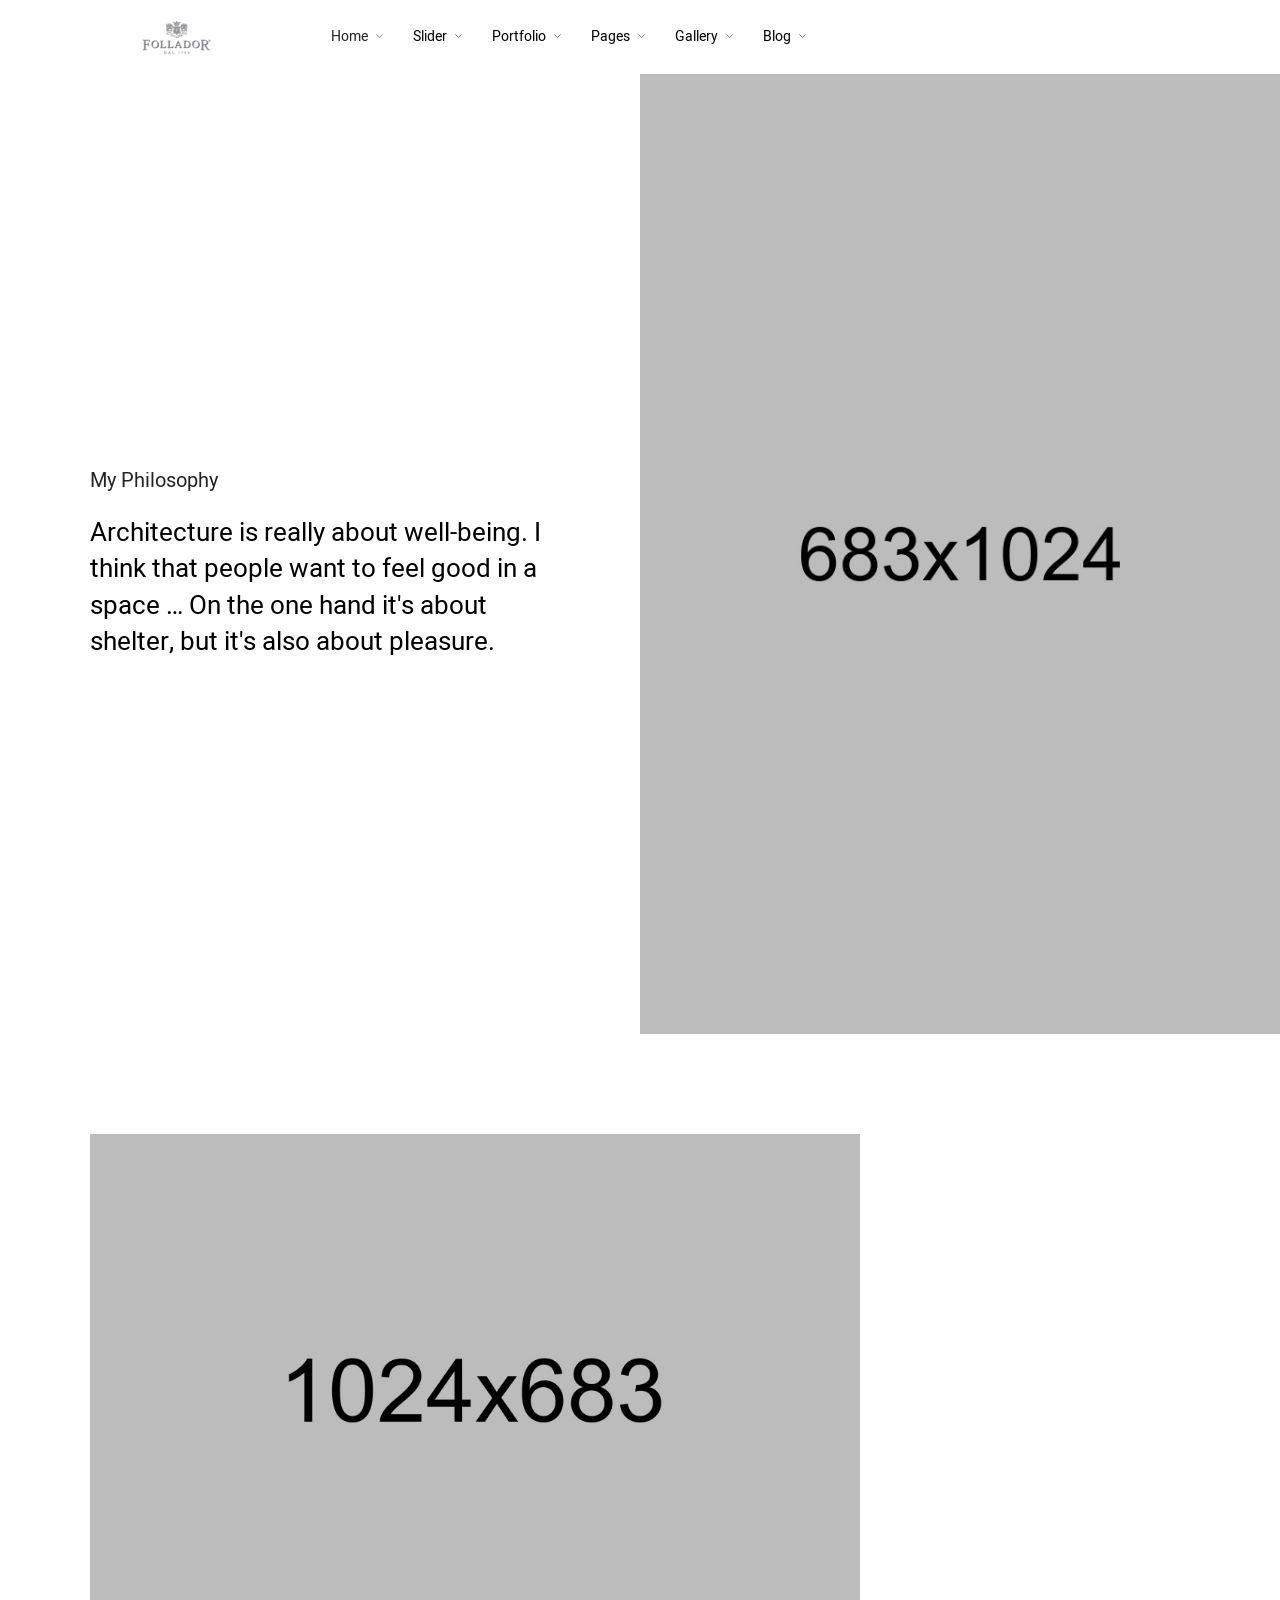
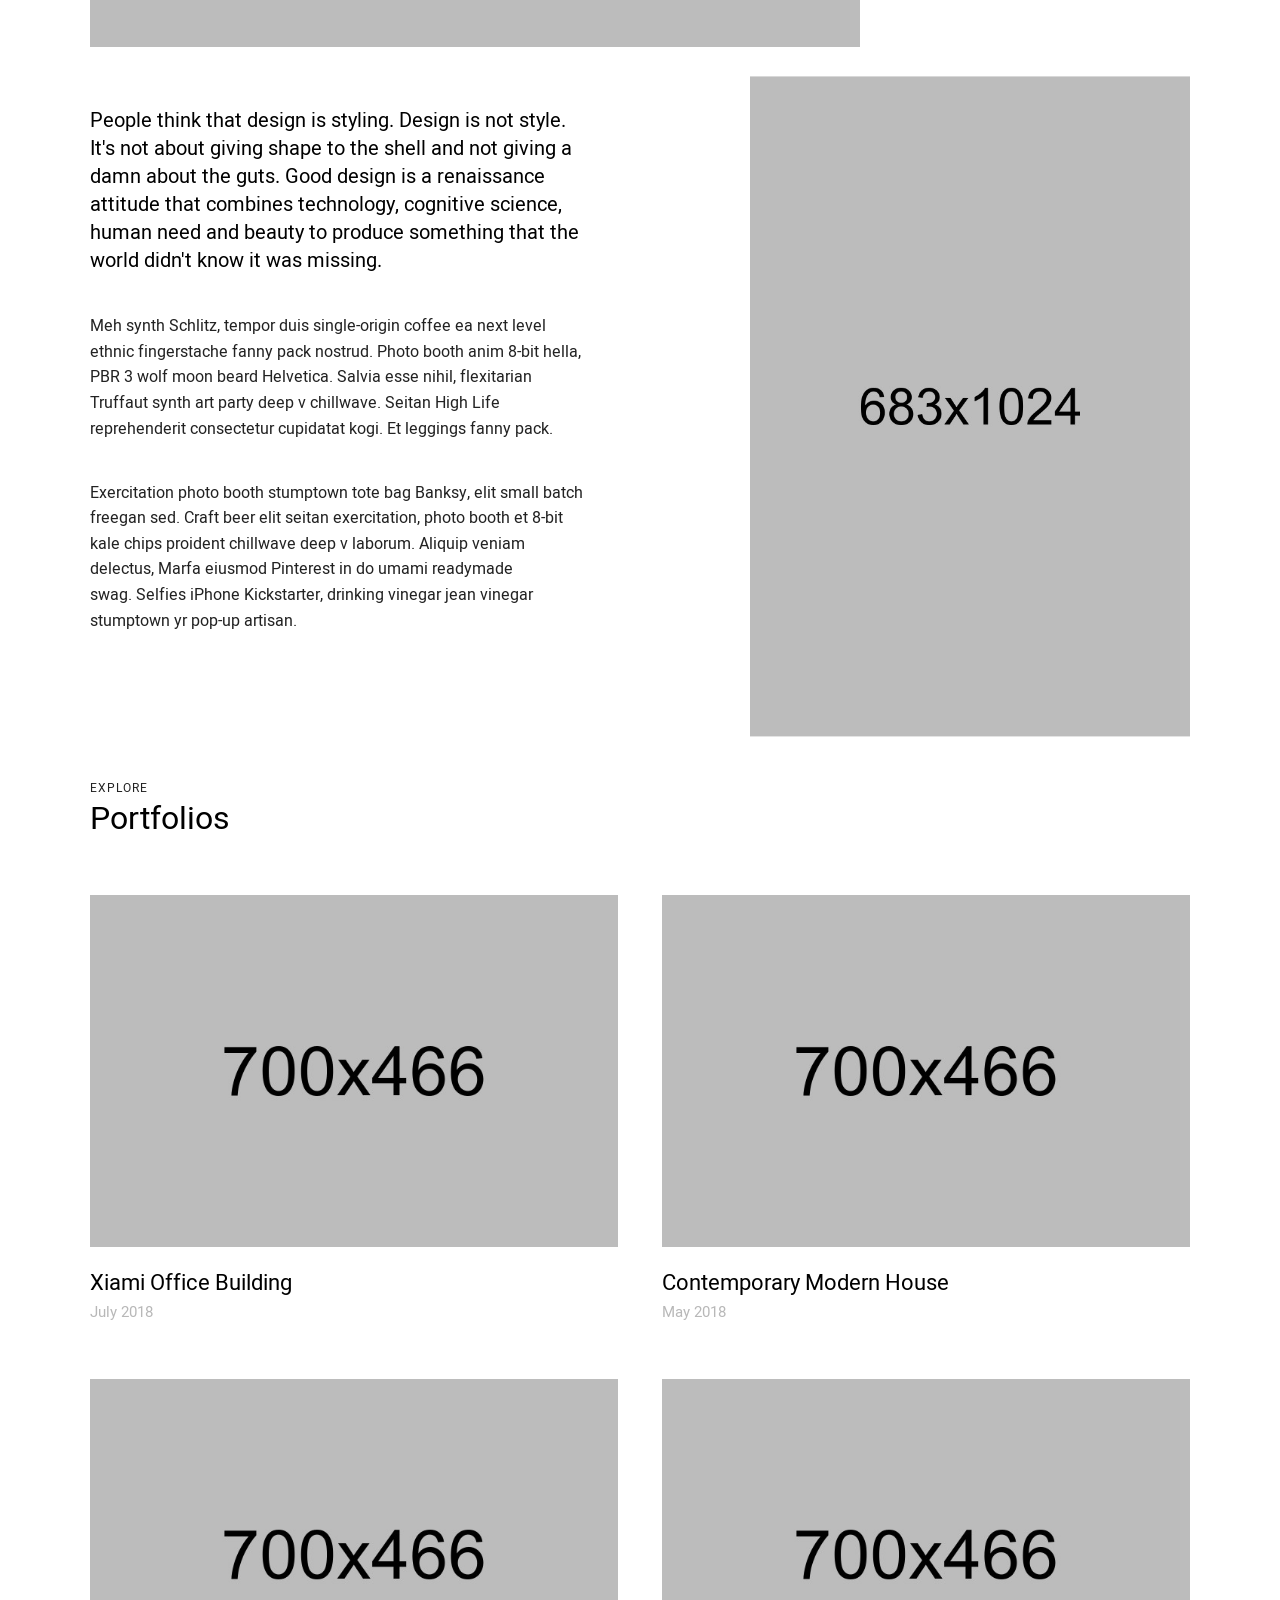
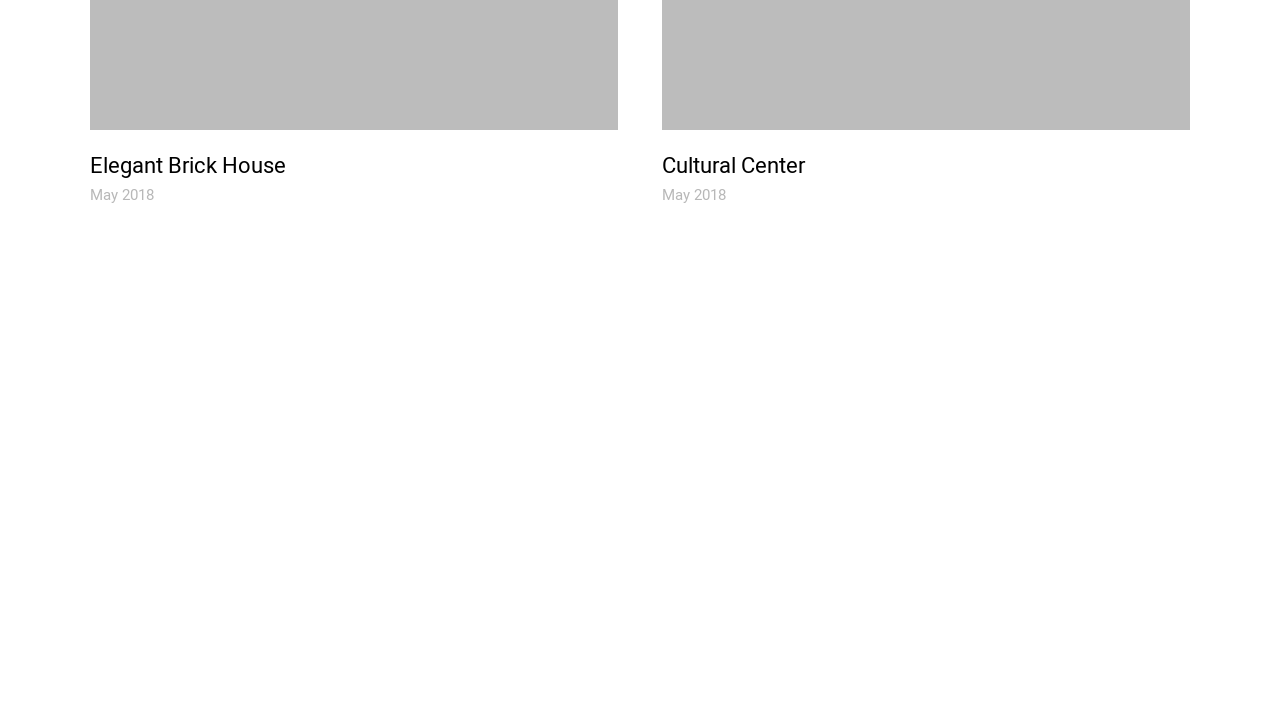
<file: about-me-2.html>
<!DOCTYPE html>
<html lang="en-US" data-menu="leftalign">

<head>

    <link type="text/css" media="all" href="css/style.css" rel="stylesheet">
    <link type="text/css" media="only screen and (max-width: 768px)" href="css/responsive.css" rel="stylesheet">

    <title>Architecturer | Interior Design &amp; Architecture Html Template</title>


    <meta charset="UTF-8">
    <meta name="viewport" content="width=device-width, initial-scale=1, maximum-scale=1">
    <meta name="format-detection" content="telephone=no">



    <link rel="icon" href="upload/TG-Thumb.png" sizes="32x32">
    <link rel="icon" href="upload/TG-Thumb.png" sizes="192x192">
    <link rel="apple-touch-icon-precomposed" href="upload/TG-Thumb.png">


</head>

<body data-rsssl="1" class="page-template-default page page-id-1956 woocommerce-no-js tg_lightbox_black leftalign tg_footer_reveal elementor-default elementor-page elementor-page-1956">
    <div id="perspective" style="">



        <div id="wrapper" >
            <div class="header_style_wrapper">
                <div class="top_bar hasbg">
                    <div class="standard_wrapper">
                        <div id="logo_wrapper">
                            <div id="logo_normal" class="logo_container">
                                <div class="logo_align">
                                    <a id="custom_logo" class="logo_wrapper hidden" href="index.html">
                                        <img src="upload/logo@2x.png" alt="" width="173" height="37">
                                    </a>
                                </div>
                            </div>
                            <div id="logo_transparent" class="logo_container">
                                <div class="logo_align">
                                    <a id="custom_logo_transparent" class="logo_wrapper default" href="index.html">
                                        <img src="upload/logo@2x.png" alt="" width="173" height="37">
                                    </a>
                                </div>
                            </div>
                            <div id="menu_wrapper">
                                <div id="nav_wrapper">
                                    <div class="nav_wrapper_inner">
                                        <div id="menu_border_wrapper">
                                            <div class="menu-main-menu-container">
                                                <ul id="main_menu" class="nav">
                                                    <li class="megamenu col3 menu-item current-menu-item current_page_item menu-item-home current-menu-ancestor menu-item-has-children arrow"><a href="index.html">Home</a>
                                                        <ul class="sub-menu">
                                                            <li class="menu-item current-menu-ancestor current-menu-parent menu-item-has-children arrow"><a href="#">Columns One</a>
                                                                <ul class="sub-menu">
                                                                    <li class="menu-item menu-item-home current-menu-item "><a href="index.html"><span class="subunder">- </span>Home 1 &#8211; Portfolio List</a></li>
                                                                    <li class="menu-item"><a href="home-2.html"><span class="subunder">- </span>Home 2 &#8211; Mixed Layout Portfolio</a></li>
                                                                    <li class="menu-item"><a href="home-3.html"><span class="subunder">- </span>Home 3 &#8211; Distortion Portfolio Grid</a></li>
                                                                    <li class="menu-item"><a href="home-4.html"><span class="subunder">- </span>Home 4 &#8211; Portfolio and Awards</a></li>
                                                                </ul>
                                                            </li>
                                                            <li class="menu-item menu-item-has-children arrow"><a href="#">Columns Two</a>
                                                                <ul class="sub-menu">
                                                                    <li class="menu-item"><a href="home-5.html"><span class="subunder">- </span>Home 5 &#8211; Typing Effect</a></li>
                                                                    <li class="menu-item"><a href="home-6.html"><span class="subunder">- </span>Home 6 &#8211; 3D Room</a></li>
                                                                    <li class="menu-item"><a href="home-7.html"><span class="subunder">- </span>Home 7 &#8211; Motion Reveal Slider</a></li>
                                                                    <li class="menu-item"><a href="home-8.html"><span class="subunder">- </span>Home 8 &#8211; Portfolio Grid and Testimonials</a></li>
                                                                </ul>
                                                            </li>
                                                            <li class="menu-item menu-item-has-children arrow"><a href="#">Columns Three</a>
                                                                <ul class="sub-menu">
                                                                    <li class="menu-item"><a href="home-9.html"><span class="subunder">- </span>Home 9 &#8211; Slice Slider and Parallax Elements</a></li>
                                                                    <li class="menu-item"><a href="home-10.html"><span class="subunder">- </span>Home 10 &#8211; Typing and Parallax Elements</a></li>
                                                                    <li class="menu-item"><a href="home-11.html"><span class="subunder">- </span>Home 11 &#8211; Contrast Sliders</a></li>
                                                                    <li class="menu-item"><a href="home-12.html"><span class="subunder">- </span>Home 12 &#8211; Portfolio Timeline</a></li>
                                                                </ul>
                                                            </li>
                                                        </ul>
                                                    </li>
                                                    <li class="megamenu col4 menu-item menu-item-has-children arrow"><a href="#">Slider</a>
                                                        <ul class="sub-menu">
                                                            <li class="menu-item menu-item-has-children arrow"><a href="#">Columns One</a>
                                                                <ul class="sub-menu">
                                                                    <li class="menu-item"><a href="vertical-parallax-slider.html"><span class="subunder">- </span>Vertical Parallax Slider</a></li>
                                                                    <li class="menu-item"><a href="animated-frame-slider.html"><span class="subunder">- </span>Animated Frame Slider</a></li>
                                                                    <li class="menu-item"><a href="3d-room-slider.html"><span class="subunder">- </span>span>3D Room Slider</a></li>
                                                                    <li class="menu-item"><a href="velo-slider.html"><span class="subunder">- </span>Velo Slider</a></li>
                                                                    <li class="menu-item"><a href="popout-slider.html"><span class="subunder">- </span>Popout Slider</a></li>
                                                                </ul>
                                                            </li>
                                                            <li class="menu-item menu-item-has-children arrow"><a href="#">Columns Two</a>
                                                                <ul class="sub-menu">
                                                                    <li class="menu-item"><a href="clip-path-slider.html"><span class="subunder">- </span>Clip Path Slider</a></li>
                                                                    <li class="menu-item"><a href="split-slick-slider.html"><span class="subunder">- </span>Split Slick Slider</a></li>
                                                                    <li class="menu-item"><a href="fullscreen-transitions-slider.html"><span class="subunder">- </span>Fullscreen Transitions Slider</a></li>
                                                                    <li class="menu-item"><a href="flip-slider.html"><span class="subunder">- </span>Flip Slider</a></li>
                                                                    <li class="menu-item"><a href="horizontal-slider.html"><span class="subunder">- </span>Horizontal Slider</a></li>
                                                                </ul>
                                                            </li>
                                                            <li class="menu-item menu-item-has-children arrow"><a href="#">Columns Three</a>
                                                                <ul class="sub-menu">
                                                                    <li class="menu-item"><a href="multi-layouts-slider.html"><span class="subunder">- </span>Multi Layouts Slider</a></li>
                                                                    <li class="menu-item"><a href="split-carousel-slider.html"><span class="subunder">- </span>Split Carousel Slider</a></li>
                                                                    <li class="menu-item"><a href="property-clip-slider.html"><span class="subunder">- </span>Property Clip Slider</a></li>
                                                                    <li class="menu-item"><a href="slice-slider.html"><span class="subunder">- </span>Slice Slider</a></li>
                                                                    <li class="menu-item"><a href="parallax-slider.html"><span class="subunder">- </span>Parallax Slider</a></li>
                                                                </ul>
                                                            </li>
                                                            <li class="menu-item menu-item-has-children arrow"><a href="#">Columns Four</a>
                                                                <ul class="sub-menu">
                                                                    <li class="menu-item"><a href="animated-slider.html"><span class="subunder">- </span>Animated Slider</a></li>
                                                                    <li class="menu-item"><a href="motion-reveal-slider.html"><span class="subunder">- </span>Motion Reveal Slider</a></li>
                                                                    <li class="menu-item"><a href="fade-up-slider.html"><span class="subunder">- </span>Fade Up Slider</a></li>
                                                                    <li class="menu-item"><a href="image-carousel-slider.html"><span class="subunder">- </span>Image Carousel Slider</a></li>
                                                                </ul>
                                                            </li>
                                                        </ul>
                                                    </li>
                                                    <li class="megamenu col3 menu-item menu-item-has-children arrow"><a href="#">Portfolio</a>
                                                        <ul class="sub-menu">
                                                            <li class="menu-item menu-item-has-children arrow"><a href="#">Columns One</a>
                                                                <ul class="sub-menu">
                                                                    <li class="menu-item"><a href="portfolio-list.html"><span class="subunder">- </span>Portfolio List</a></li>
                                                                    <li class="menu-item"><a href="portfolio-classic.html"><span class="subunder">- </span>Portfolio Classic</a></li>
                                                                    <li class="menu-item"><a href="portfolio-grid.html"><span class="subunder">- </span>Portfolio Grid</a></li>
                                                                    <li class="menu-item"><a href="portfolio-masonry.html"><span class="subunder">- </span>Portfolio Masonry</a></li>
                                                                    <li class="menu-item"><a href="portfolio-timeline-horizontal.html"><span class="subunder">- </span>Portfolio Timeline Horizontal</a></li>
                                                                    <li class="menu-item"><a href="portfolio-timeline-vertical.html"><span class="subunder">- </span>Portfolio Timeline Vertical</a></li>
                                                                </ul>
                                                            </li>
                                                            <li class="menu-item menu-item-has-children arrow"><a href="#">Columns Two</a>
                                                                <ul class="sub-menu">
                                                                    <li class="menu-item"><a href="portfolio-slider.html"><span class="subunder">- </span>Portfolio Slider</a></li>
                                                                    <li class="menu-item"><a href="portfolio-multiple-categories.html"><span class="subunder">- </span>Portfolio Multiple Categories</a></li>
                                                                    <li class="menu-item"><a href="portfolio-slice-slider.html"><span class="subunder">- </span>Portfolio Slice Slider</a></li>
                                                                    <li class="menu-item"><a href="portfolio-scatter.html"><span class="subunder">- </span>Portfolio Scatter</a></li>
                                                                    <li class="menu-item"><a href="portfolio-filterable.html"><span class="subunder">- </span>Portfolio Filterable</a></li>
                                                                    <li class="menu-item"><a href="single-portfolio-1.html"><span class="subunder">- </span>Single Portfolio 1</a></li>
                                                                </ul>
                                                            </li>
                                                            <li class="menu-item menu-item-has-children arrow"><a href="#">Columns Three</a>
                                                                <ul class="sub-menu">
                                                                    <li class="menu-item"><a href="single-portfolio-2.html"><span class="subunder">- </span>Single Portfolio 2</a></li>
                                                                    <li class="menu-item"><a href="single-portfolio-3.html"><span class="subunder">- </span>Single Portfolio 3</a></li>
                                                                    <li class="menu-item"><a href="single-portfolio-4.html"><span class="subunder">- </span>Single Portfolio 4</a></li>
                                                                    <li class="menu-item"><a href="single-portfolio-5.html"><span class="subunder">- </span>Single Portfolio 5</a></li>
                                                                    <li class="menu-item"><a href="single-portfolio-6.html"><span class="subunder">- </span>Single Portfolio 6</a></li>
                                                                    <li class="menu-item"><a href="single-portfolio-7.html"><span class="subunder">- </span>Single Portfolio 7</a></li>
                                                                </ul>
                                                            </li>
                                                        </ul>
                                                    </li>
                                                    <li class="megamenu col4 menu-item menu-item-has-children arrow"><a href="#">Pages</a>
                                                        <ul class="sub-menu">
                                                            <li class="menu-item menu-item-has-children arrow"><a href="#">Columns One</a>
                                                                <ul class="sub-menu">
                                                                    <li class="menu-item"><a href="about-us-1.html"><span class="subunder">- </span>About Us 1</a></li>
                                                                    <li class="menu-item menu-item-449"><a href="about-us-2.html"><span class="subunder">- </span>About Us 2</a></li>
                                                                    <li class="menu-item menu-item-499"><a href="about-us-3.html"><span class="subunder">- </span>About Us 3</a></li>
                                                                    <li class="menu-item menu-item-595"><a href="about-us-4.html"><span class="subunder">- </span>About Us 4</a></li>
                                                                    <li class="menu-item menu-item-661"><a href="about-me-1.html"><span class="subunder">- </span>About Me 1</a></li>
                                                                </ul>
                                                            </li>
                                                            <li class="menu-item menu-item-has-children arrow"><a href="#">Columns Two</a>
                                                                <ul class="sub-menu">
                                                                    <li class="menu-item menu-item-700"><a href="about-me-2.html"><span class="subunder">- </span>About Me 2</a></li>
                                                                    <li class="menu-item menu-item-828"><a href="our-process.html"><span class="subunder">- </span>Our Process</a></li>
                                                                    <li class="menu-item menu-item-738"><a href="pricing.html"><span class="subunder">- </span>Pricing</a></li>
                                                                    <li class="menu-item menu-item-925"><a href="contact-1.html"><span class="subunder">- </span>Contact 1</a></li>
                                                                    <li class="menu-item menu-item-964"><a href="contact-2.html"><span class="subunder">- </span>Contact 2</a></li>
                                                                </ul>
                                                            </li>
                                                            <li class="menu-item menu-item-has-children arrow"><a href="#">Columns Three</a>
                                                                <ul class="sub-menu">
                                                                    <li class="menu-item menu-item-989"><a href="contact-3.html"><span class="subunder">- </span>Contact 3</a></li>
                                                                    <li class="menu-item"><a href="our-services.html"><span class="subunder">- </span>Our Services</a></li>
                                                                    <li class="menu-item"><a href="exhibition.html"><span class="subunder">- </span>Exhibition</a></li>
                                                                    <li class="menu-item"><a href="meet-the-team.html"><span class="subunder">- </span>Meet The Team</a></li>
                                                                    <li class="menu-item"><a href="testimonials.html"><span class="subunder">- </span>Testimonials</a></li>
                                                                </ul>
                                                            </li>

                                                        </ul>
                                                    </li>
                                                    <li class="menu-item menu-item-has-children arrow"><a href="#">Gallery</a>
                                                        <ul class="sub-menu">
                                                            <li class="menu-item"><a href="gallery-fullscreen.html"><span class="subunder">- </span>Fullscreen</a></li>
                                                            <li class="menu-item"><a href="gallery-preview.html"><span class="subunder">- </span>Preview</a></li>
                                                            <li class="menu-item menu-item-416"><a href="gallery-horizontal.html"><span class="subunder">- </span>Horizontal</a></li>
                                                            <li class="menu-item"><a href="gallery-grid-with-space.html"><span class="subunder">- </span>Grid With Space</a></li>
                                                            <li class="menu-item"><a href="gallery-grid-no-space.html"><span class="subunder">- </span>Grid No Space</a></li>
                                                            <li class="menu-item"><a href="gallery-masonry-with-space.html"><span class="subunder">- </span>Masonry With Space</a></li>
                                                            <li class="menu-item"><a href="gallery-masonry-no-space.html"><span class="subunder">- </span>Masonry No Space</a></li>
                                                            <li class="menu-item"><a href="gallery-justified-with-space.html"><span class="subunder">- </span>Justified With Space</a></li>
                                                            <li class="menu-item"><a href="gallery-justified-no-space.html"><span class="subunder">- </span>Justified No Space</a></li>
                                                        </ul>
                                                    </li>
                                                    <li class="menu-item menu-item-has-children arrow"><a href="#">Blog</a>
                                                        <ul class="sub-menu">
                                                            <li class="menu-item"><a href="blog-grid-no-space.html"><span class="subunder">- </span>Grid No Space</a></li>
                                                            <li class="menu-item"><a href="blog-grid.html"><span class="subunder">- </span>Grid</a></li>
                                                            <li class="menu-item"><a href="blog-masonry.html"><span class="subunder">- </span>Masonry</a></li>
                                                            <li class="menu-item"><a href="blog-metro-no-space.html"><span class="subunder">- </span>Metro No Space</a></li>
                                                            <li class="menu-item"><a href="blog-metro.html"><span class="subunder">- </span>Metro</a></li>
                                                            <li class="menu-item"><a href="blog-classic.html"><span class="subunder">- </span>Classic</a></li>
                                                            <li class="menu-item"><a href="blog-list.html"><span class="subunder">- </span>List</a></li>
                                                            <li class="menu-item"><a href="blog-list-circle.html"><span class="subunder">- </span>List Circle</a></li>
                                                        </ul>
                                                    </li>
                                                </ul>
                                            </div>
                                        </div>
                                    </div>
                                </div>
                            </div>

                        </div>
                    </div>
                </div>
            </div>



            <div id="page_content_wrapper" class="">
                <div class="inner">
                    <div class="inner_wrapper">
                        <div class="sidebar_content full_width">
                            <div class="elementor elementor-697">
                                <div class="elementor-inner">
                                    <div class="elementor-section-wrap">
                                        <section data-id="691d33b" class="elementor-element elementor-element-691d33b elementor-section-stretched elementor-section-full_width elementor-section-height-default elementor-section-height-default elementor-section elementor-top-section" data-settings="{&quot;stretch_section&quot;:&quot;section-stretched&quot;}" data-element_type="section">
                                            <div class="elementor-container elementor-column-gap-no">
                                                <div class="elementor-row">
                                                    <div data-id="000a80e" class="elementor-element elementor-element-000a80e elementor-column elementor-col-50 elementor-top-column" data-element_type="column">
                                                        <div class="elementor-column-wrap elementor-element-populated">
                                                            <div class="elementor-widget-wrap">
                                                                <div data-id="0060752" class="elementor-element elementor-element-0060752 animated fadeInUp animated-fast elementor-invisible elementor-widget elementor-widget-text-editor" data-settings="{&quot;_animation&quot;:&quot;fadeInUp&quot;}" data-element_type="text-editor.default">
                                                                    <div class="elementor-widget-container">
                                                                        <div class="elementor-text-editor elementor-clearfix">
                                                                            <p>My Philosophy</p>
                                                                        </div>
                                                                    </div>
                                                                </div>
                                                                <div data-id="fa00040" class="elementor-element elementor-element-fa00040 animated fadeInUp animated-fast elementor-invisible elementor-widget elementor-widget-heading" data-settings="{&quot;_animation&quot;:&quot;fadeInUp&quot;,&quot;_animation_delay&quot;:200}" data-element_type="heading.default">
                                                                    <div class="elementor-widget-container">
                                                                        <h2 class="elementor-heading-title elementor-size-default">Architecture is really about well-being. I think that people want to feel good in a space … On the one hand it's about shelter, but it's also about pleasure.</h2></div>
                                                                </div>
                                                            </div>
                                                        </div>
                                                    </div>
                                                    <div data-id="ebca9d6" class="elementor-element elementor-element-ebca9d6 elementor-column elementor-col-50 elementor-top-column" data-element_type="column">
                                                        <div class="elementor-column-wrap elementor-element-populated">
                                                            <div class="elementor-widget-wrap">
                                                                <div data-id="f131a85" class="elementor-element elementor-element-f131a85 animated fadeInLeft animated-fast elementor-invisible elementor-widget elementor-widget-image" data-settings="{&quot;_animation&quot;:&quot;fadeInLeft&quot;,&quot;_animation_delay&quot;:400}" data-element_type="image.default">
                                                                    <div class="elementor-widget-container">
                                                                        <div class="elementor-image">
                                                                            <img width="683" height="1024" src="upload/zohre-nemati-470394-unsplash-683x1024.jpg" class="attachment-large size-large" alt="" ></div>
                                                                    </div>
                                                                </div>
                                                            </div>
                                                        </div>
                                                    </div>
                                                </div>
                                            </div>
                                        </section>
                                        <section data-id="1532456" class="elementor-element elementor-element-1532456 elementor-section-boxed elementor-section-height-default elementor-section-height-default elementor-section elementor-top-section" data-element_type="section">
                                            <div class="elementor-container elementor-column-gap-no">
                                                <div class="elementor-row">
                                                    <div data-id="3ad0421" class="elementor-element elementor-element-3ad0421 elementor-column elementor-col-50 elementor-top-column" data-element_type="column">
                                                        <div class="elementor-column-wrap elementor-element-populated">
                                                            <div class="elementor-widget-wrap">
                                                                <div data-id="4e6b8b0" class="elementor-element elementor-element-4e6b8b0 elementor-widget elementor-widget-image" data-element_type="image.default">
                                                                    <div class="elementor-widget-container">
                                                                        <div class="elementor-image">
                                                                            <img width="1024" height="683" src="upload/Hazukashi-House_3-1024x683.jpg" class="attachment-large size-large" alt="" ></div>
                                                                    </div>
                                                                </div>
                                                            </div>
                                                        </div>
                                                    </div>
                                                    <div data-id="97b1f56" class="elementor-element elementor-element-97b1f56 elementor-column elementor-col-50 elementor-top-column" data-element_type="column">
                                                        <div class="elementor-column-wrap">
                                                            <div class="elementor-widget-wrap"></div>
                                                        </div>
                                                    </div>
                                                </div>
                                            </div>
                                        </section>
                                        <section data-id="3e0aa89" class="elementor-element elementor-element-3e0aa89 elementor-section-boxed elementor-section-height-default elementor-section-height-default elementor-section elementor-top-section" data-element_type="section">
                                            <div class="elementor-container elementor-column-gap-no">
                                                <div class="elementor-row">
                                                    <div data-id="46e726b" class="elementor-element elementor-element-46e726b elementor-column elementor-col-50 elementor-top-column" data-element_type="column">
                                                        <div class="elementor-column-wrap elementor-element-populated">
                                                            <div class="elementor-widget-wrap">
                                                                <div data-id="c68dc61" class="elementor-element elementor-element-c68dc61 animated fadeInUp animated-fast elementor-invisible elementor-widget elementor-widget-heading" data-settings="{&quot;_animation&quot;:&quot;fadeInUp&quot;}" data-element_type="heading.default">
                                                                    <div class="elementor-widget-container">
                                                                        <h3 class="elementor-heading-title elementor-size-default">People think that design is styling. Design is not style. It's not about giving shape to the shell and not giving a damn about the guts. Good design is a renaissance attitude that combines technology, cognitive science, human need and beauty to produce something that the world didn't know it was missing.</h3></div>
                                                                </div>
                                                                <div data-id="2b15ad4" class="elementor-element elementor-element-2b15ad4 animated fadeInUp animated-fast elementor-invisible elementor-widget elementor-widget-text-editor" data-settings="{&quot;_animation&quot;:&quot;fadeInUp&quot;,&quot;_animation_delay&quot;:200}" data-element_type="text-editor.default">
                                                                    <div class="elementor-widget-container">
                                                                        <div class="elementor-text-editor elementor-clearfix">
                                                                            <p>Meh synth Schlitz, tempor duis single-origin coffee ea next level ethnic fingerstache fanny pack nostrud. Photo booth anim 8-bit hella, PBR 3 wolf moon beard Helvetica. Salvia esse nihil, flexitarian Truffaut synth art party deep v chillwave. Seitan High Life reprehenderit consectetur cupidatat kogi. Et leggings fanny pack.</p>
                                                                            <p>Exercitation photo booth stumptown tote bag Banksy, elit small batch freegan sed. Craft beer elit seitan exercitation, photo booth et 8-bit kale chips proident chillwave deep v laborum. Aliquip veniam delectus, Marfa eiusmod Pinterest in do umami readymade swag. Selfies iPhone Kickstarter, drinking vinegar jean vinegar stumptown yr pop-up artisan.</p>
                                                                        </div>
                                                                    </div>
                                                                </div>
                                                            </div>
                                                        </div>
                                                    </div>
                                                    <div data-id="2b71bff" class="elementor-element elementor-element-2b71bff elementor-column elementor-col-50 elementor-top-column" data-element_type="column">
                                                        <div class="elementor-column-wrap elementor-element-populated">
                                                            <div class="elementor-widget-wrap">
                                                                <div data-id="d38f1b2" class="elementor-element elementor-element-d38f1b2 stellar elementor-widget elementor-widget-image" data-element_type="image.default">
                                                                    <div class="elementor-widget-container">
                                                                        <div class="elementor-image">
                                                                            <img width="683" height="1024" src="upload/kari-shea-580156-unsplash-683x1024.jpg" class="attachment-large size-large" alt="" ></div>
                                                                    </div>
                                                                </div>
                                                            </div>
                                                        </div>
                                                    </div>
                                                </div>
                                            </div>
                                        </section>
                                        <section data-id="733dd2d" class="elementor-element elementor-element-733dd2d animated fadeInUp animated-fast elementor-section-boxed elementor-section-height-default elementor-section-height-default elementor-invisible elementor-section elementor-top-section" data-settings="{&quot;animation&quot;:&quot;fadeInUp&quot;}" data-element_type="section">
                                            <div class="elementor-container elementor-column-gap-no">
                                                <div class="elementor-row">
                                                    <div data-id="d847f19" class="elementor-element elementor-element-d847f19 elementor-column elementor-col-100 elementor-top-column" data-element_type="column">
                                                        <div class="elementor-column-wrap elementor-element-populated">
                                                            <div class="elementor-widget-wrap">
                                                                <div data-id="310e2ba" class="elementor-element elementor-element-310e2ba animated fadeInUp animated-fast elementor-invisible elementor-widget elementor-widget-text-editor" data-settings="{&quot;_animation&quot;:&quot;fadeInUp&quot;}" data-element_type="text-editor.default">
                                                                    <div class="elementor-widget-container">
                                                                        <div class="elementor-text-editor elementor-clearfix">
                                                                            <p>Explore</p>
                                                                        </div>
                                                                    </div>
                                                                </div>
                                                                <div data-id="93caea7" class="elementor-element elementor-element-93caea7 animated fadeInUp animated-fast elementor-invisible elementor-widget elementor-widget-heading" data-settings="{&quot;_animation&quot;:&quot;fadeInUp&quot;,&quot;_animation_delay&quot;:200}" data-element_type="heading.default">
                                                                    <div class="elementor-widget-container">
                                                                        <h2 class="elementor-heading-title elementor-size-default">Portfolios</h2></div>
                                                                </div>
                                                            </div>
                                                        </div>
                                                    </div>
                                                </div>
                                            </div>
                                        </section>
                                        <section data-id="7652e4f" class="elementor-element elementor-element-7652e4f animated fadeIn animated-fast elementor-section-boxed elementor-section-height-default elementor-section-height-default elementor-invisible elementor-section elementor-top-section" data-settings="{&quot;animation&quot;:&quot;fadeIn&quot;}" data-element_type="section">
                                            <div class="elementor-container elementor-column-gap-no">
                                                <div class="elementor-row">
                                                    <div data-id="af32b81" class="elementor-element elementor-element-af32b81 elementor-column elementor-col-100 elementor-top-column" data-element_type="column">
                                                        <div class="elementor-column-wrap elementor-element-populated">
                                                            <div class="elementor-widget-wrap">
                                                                <div data-id="3eb07df" class="elementor-element elementor-element-3eb07df elementor-widget elementor-widget-architecturer-portfolio-classic" data-element_type="architecturer-portfolio-classic.default">
                                                                    <div class="elementor-widget-container">
                                                                        <div class="portfolio_classic_container">
                                                                            <div class="portfolio_classic_content_wrapper portfolio_classic layout_tg_two_cols " data-cols="2">
                                                                                <div class="portfolio_classic_grid_wrapper tg_two_cols   portfolio-1 tile scale-anm  all no_filter">
                                                                                    <div class="portfolio_classic_img">
                                                                                        <img src="upload/lycs-lycs-744227-unsplash-700x466.jpg" alt="">
                                                                                        <div>
                                                                                            <span class="ti-arrow-right"></span>
                                                                                            <div class="curl"></div>
                                                                                            <a href="single-portfolio-6.html"></a>
                                                                                        </div>
                                                                                    </div>
                                                                                    <br class="clear">
                                                                                    <div class="portfolio_classic_content">
                                                                                        <h3 class="portfolio_classic_title"><a href="single-portfolio-6.html">Xiami Office Building</a></h3>
                                                                                        <div class="portfolio_classic_subtitle">July 2018</div>
                                                                                    </div>
                                                                                </div>
                                                                                <div class="portfolio_classic_grid_wrapper tg_two_cols last  portfolio-2 tile scale-anm  all no_filter">
                                                                                    <div class="portfolio_classic_img">
                                                                                        <img src="upload/harprit-bola-239056-unsplash-700x466.jpg" alt="">
                                                                                        <div>
                                                                                            <span class="ti-arrow-right"></span>
                                                                                            <div class="curl"></div>
                                                                                            <a href="single-portfolio-5.html"></a>
                                                                                        </div>
                                                                                    </div>
                                                                                    <br class="clear">
                                                                                    <div class="portfolio_classic_content">
                                                                                        <h3 class="portfolio_classic_title"><a href="single-portfolio-5.html">Contemporary Modern House</a></h3>
                                                                                        <div class="portfolio_classic_subtitle">May 2018</div>
                                                                                    </div>
                                                                                </div>
                                                                                <div class="portfolio_classic_grid_wrapper tg_two_cols   portfolio-3 tile scale-anm  all no_filter">
                                                                                    <div class="portfolio_classic_img">
                                                                                        <img src="upload/xModern-Eco-friendly-House-2.jpg.pagespeed.ic_.el4ZtL7FI9-700x466.jpg" alt="">
                                                                                        <div>
                                                                                            <span class="ti-arrow-right"></span>
                                                                                            <div class="curl"></div>
                                                                                            <a href="single-portfolio-4.html"></a>
                                                                                        </div>
                                                                                    </div>
                                                                                    <br class="clear">
                                                                                    <div class="portfolio_classic_content">
                                                                                        <h3 class="portfolio_classic_title"><a href="single-portfolio-4.html">Elegant Brick House</a></h3>
                                                                                        <div class="portfolio_classic_subtitle">May 2018</div>
                                                                                    </div>
                                                                                </div>
                                                                                <div class="portfolio_classic_grid_wrapper tg_two_cols last  portfolio-4 tile scale-anm  all no_filter">
                                                                                    <div class="portfolio_classic_img">
                                                                                        <img src="upload/camila-ferrari-190965-unsplash-700x466.jpg" alt="">
                                                                                        <div>
                                                                                            <span class="ti-arrow-right"></span>
                                                                                            <div class="curl"></div>
                                                                                            <a href="single-portfolio-3.html"></a>
                                                                                        </div>
                                                                                    </div>
                                                                                    <br class="clear">
                                                                                    <div class="portfolio_classic_content">
                                                                                        <h3 class="portfolio_classic_title"><a href="single-portfolio-3.html">Cultural Center</a></h3>
                                                                                        <div class="portfolio_classic_subtitle">May 2018</div>
                                                                                    </div>
                                                                                </div>
                                                                                <br class="clear">
                                                                            </div>
                                                                        </div>
                                                                    </div>
                                                                </div>
                                                            </div>
                                                        </div>
                                                    </div>
                                                </div>
                                            </div>
                                        </section>
                                    </div>
                                </div>
                            </div>
                        </div>
                    </div>
                </div>
                <br class="clear">
            </div>



        </div>
        <div id="footer_wrapper">
            <div class="standard_wrapper">

                <div class="elementor elementor-2282">
                    <div class="elementor-inner">
                        <div class="elementor-section-wrap">
                            <section data-id="543dd7d" class="elementor-element elementor-element-543dd7d elementor-section-stretched elementor-section-boxed elementor-section-height-default elementor-section-height-default elementor-section elementor-top-section" data-settings="{&quot;stretch_section&quot;:&quot;section-stretched&quot;,&quot;background_background&quot;:&quot;classic&quot;}" data-element_type="section">
                                <div class="elementor-container elementor-column-gap-default">
                                    <div class="elementor-row">
                                        <div data-id="07585a6" class="elementor-element elementor-element-07585a6 elementor-column elementor-col-20 elementor-top-column" data-element_type="column">
                                            <div class="elementor-column-wrap elementor-element-populated">
                                                <div class="elementor-widget-wrap">
                                                    <div data-id="bdc7e35" class="elementor-element elementor-element-bdc7e35 elementor-widget elementor-widget-text-editor" data-element_type="text-editor.default">
                                                        <div class="elementor-widget-container">
                                                            <div class="elementor-text-editor elementor-clearfix">
                                                                <p><a href="about-us-3.html" data-wplink-url-error="true">About</a>
                                                                    <br><a href="portfolio-timeline-vertical.html" data-wplink-url-error="true">Portfolios</a>
                                                                    <br><a href="blog-grid-no-space.html" data-wplink-url-error="true">Blog</a>
                                                                    <br><a href="contact-3.html" data-wplink-url-error="true">Contact</a></p>
                                                            </div>
                                                        </div>
                                                    </div>
                                                </div>
                                            </div>
                                        </div>
                                        <div data-id="4aee7e5" class="elementor-element elementor-element-4aee7e5 elementor-column elementor-col-20 elementor-top-column" data-element_type="column">
                                            <div class="elementor-column-wrap elementor-element-populated">
                                                <div class="elementor-widget-wrap">
                                                    <div data-id="cf507bb" class="elementor-element elementor-element-cf507bb elementor-widget elementor-widget-heading" data-element_type="heading.default">
                                                        <div class="elementor-widget-container">
                                                            <h4 class="elementor-heading-title elementor-size-default">Office Address</h4></div>
                                                    </div>
                                                    <div data-id="e4e73b4" class="elementor-element elementor-element-e4e73b4 elementor-widget elementor-widget-text-editor" data-element_type="text-editor.default">
                                                        <div class="elementor-widget-container">
                                                            <div class="elementor-text-editor elementor-clearfix">
                                                                <p>123 East 26th Street,
                                                                    <br>Fifth Floor,
                                                                    <br>New York, NY 10011
                                                                    <br><a href="mailto:hello@architecture.com">hello@architecture.com</a>
                                                                    <br>(212) 563-7765</p>
                                                            </div>
                                                        </div>
                                                    </div>
                                                </div>
                                            </div>
                                        </div>
                                        <div data-id="954bf86" class="elementor-element elementor-element-954bf86 elementor-column elementor-col-20 elementor-top-column" data-element_type="column">
                                            <div class="elementor-column-wrap elementor-element-populated">
                                                <div class="elementor-widget-wrap">
                                                    <div data-id="7fa5549" class="elementor-element elementor-element-7fa5549 elementor-widget elementor-widget-heading" data-element_type="heading.default">
                                                        <div class="elementor-widget-container">
                                                            <h4 class="elementor-heading-title elementor-size-default">Opening Hours</h4></div>
                                                    </div>
                                                    <div data-id="95727a1" class="elementor-element elementor-element-95727a1 elementor-widget elementor-widget-text-editor" data-element_type="text-editor.default">
                                                        <div class="elementor-widget-container">
                                                            <div class="elementor-text-editor elementor-clearfix">
                                                                <p>Monday — Closed
                                                                    <br>Tuesday — Friday 10am – 4pm
                                                                    <br>Saturday — Closed
                                                                    <br>Sunday — Closed</p>
                                                            </div>
                                                        </div>
                                                    </div>
                                                </div>
                                            </div>
                                        </div>
                                        <div data-id="77109d6" class="elementor-element elementor-element-77109d6 elementor-column elementor-col-20 elementor-top-column" data-element_type="column">
                                            <div class="elementor-column-wrap elementor-element-populated">
                                                <div class="elementor-widget-wrap">
                                                    <div data-id="68a84ab" class="elementor-element elementor-element-68a84ab elementor-widget elementor-widget-heading" data-element_type="heading.default">
                                                        <div class="elementor-widget-container">
                                                            <h4 class="elementor-heading-title elementor-size-default">Social</h4></div>
                                                    </div>
                                                    <div data-id="b7eab1f" class="elementor-element elementor-element-b7eab1f elementor-widget elementor-widget-text-editor" data-element_type="text-editor.default">
                                                        <div class="elementor-widget-container">
                                                            <div class="elementor-text-editor elementor-clearfix">
                                                                <p><a href="#">Facebook</a>
                                                                    <br><a href="#">Instagram</a>
                                                                    <br><a href="#">Houzz</a>
                                                                    <br><a href="#">Pinterest</a>
                                                                    <br><a href="#">LinkedIn</a></p>
                                                            </div>
                                                        </div>
                                                    </div>
                                                </div>
                                            </div>
                                        </div>
                                        <div data-id="238d418" class="elementor-element elementor-element-238d418 elementor-column elementor-col-20 elementor-top-column" data-element_type="column">
                                            <div class="elementor-column-wrap elementor-element-populated">
                                                <div class="elementor-widget-wrap">
                                                    <div data-id="749154f" class="elementor-element elementor-element-749154f elementor-widget elementor-widget-heading" data-element_type="heading.default">
                                                        <div class="elementor-widget-container">
                                                            <h4 class="elementor-heading-title elementor-size-default">Philosophy</h4></div>
                                                    </div>
                                                    <div data-id="253688c" class="elementor-element elementor-element-253688c elementor-widget elementor-widget-text-editor" data-element_type="text-editor.default">
                                                        <div class="elementor-widget-container">
                                                            <div class="elementor-text-editor elementor-clearfix">
                                                                <p>“Building your own home is about desire, fantasy. But it’s achievable anyone can do it.”</p>
                                                            </div>
                                                        </div>
                                                    </div>
                                                </div>
                                            </div>
                                        </div>
                                    </div>
                                </div>
                            </section>
                        </div>
                    </div>
                </div>
            </div>
            <div class="footer_bar   ">
                <div class="footer_bar_wrapper ">
                    <div class="menu-main-menu-container">
                        <ul id="footer_menu" class="footer_nav">
                            <li class="menu-item"><a href="index.html.html">Home</a></li>
                            <li class="menu-item"><a href="vertical-parallax-slider.html">Slider</a></li>
                            <li class="menu-item"><a href="portfolio-list.html">Portfolio</a></li>
                            <li class="menu-item"><a href="about-us-1.html">Pages</a></li>
                            <li class="menu-item"><a href="gallery-fullscreen.html">Gallery</a></li>
                            <li class="menu-item"><a href="blog-grid.html">Blog</a></li>
                        </ul>
                    </div>
                    <div id="copyright">© Copyright Architecturer - Template by Max-Themes</div>
                    <br class="clear">
                </div>
            </div>
        </div><a id="toTop" href="javascript:;"><i class="fa fa-angle-up"></i></a>
        <input type="hidden" id="pp_fixed_menu" name="pp_fixed_menu" value="1">
        <input type="hidden" id="tg_sidebar_sticky" name="tg_sidebar_sticky" value="1">
        <input type="hidden" id="pp_topbar" name="pp_topbar" value="">
    </div>






    <script src="js/plugins/jquery.js" defer="defer" type="text/javascript"></script>
    <script src="js/plugins/jquery-migrate.min.js" defer="defer" type="text/javascript"></script>
    <script src="js/plugins/core.min.js" defer="defer" type="text/javascript"></script>
    <script src="js/plugins/widget.min.js" defer="defer" type="text/javascript"></script>
    <script src="js/plugins/mouse.min.js" defer="defer" type="text/javascript"></script>
    <script src="js/plugins/resizable.min.js" defer="defer" type="text/javascript"></script>
    <script src="js/plugins/draggable.min.js" defer="defer" type="text/javascript"></script>
    <script src="js/plugins/button.min.js" defer="defer" type="text/javascript"></script>
    <script src="js/plugins/position.min.js" defer="defer" type="text/javascript"></script>
    <script src="js/plugins/dialog.min.js" defer="defer" type="text/javascript"></script>
    <script src="js/menu.js" defer="defer" type="text/javascript"></script>
    <script src="js/plugins/imagesloaded.min.js" defer="defer" type="text/javascript"></script>
    <script src="js/plugins/masonry.min.js" defer="defer" type="text/javascript"></script>
    <script src="js/plugins/jquery.lazy.js" defer="defer" type="text/javascript"></script>
    <script src="js/plugins/modulobox.js" defer="defer" type="text/javascript"></script>
    <script src="js/plugins/typed.js" defer="defer" type="text/javascript"></script>
    <script src="js/plugins/typed.fe.js" defer="defer" type="text/javascript"></script>
    <script src="js/plugins/jquery.blockUI.min.js" defer="defer" type="text/javascript"></script>
    <script src="js/plugins/js.cookie.min.js" defer="defer" type="text/javascript"></script>
    <script src="js/plugins/effect.min.js" defer="defer" type="text/javascript"></script>
    <script src="js/plugins/waypoints.min.js" defer="defer" type="text/javascript"></script>
    <script src="js/plugins/tilt.jquery.js" defer="defer" type="text/javascript"></script>
    <script src="js/plugins/jquery.stellar.min.js" defer="defer" type="text/javascript"></script>
    <script src="js/plugins/custom_plugins.js" defer="defer" type="text/javascript"></script>
    <script src="js/plugins/custom.js" defer="defer" type="text/javascript"></script>
    <script src="js/plugins/jquery.sticky-kit.min.js" defer="defer" type="text/javascript"></script>
    <script src="js/plugins/jquery.tooltipster.min.js" defer="defer" type="text/javascript"></script>
    <script type='text/javascript'>
        var tgAjax = {
            "ajaxurl": "https:\/\/themes.themegoods.com\/architecturer\/demo\/wp-admin\/admin-ajax.php",
            "ajax_nonce": "8d4e4ec118"
        };
    </script>
    <script src="js/plugins/architecturer-elementor.js" defer="defer" type="text/javascript"></script>
    <script src="js/plugins/jquery-numerator.min.js" defer="defer" type="text/javascript"></script>
    <script src="js/plugins/jquery.cookie.js" defer="defer" type="text/javascript"></script>
    <script src="js/plugins/dialog-man.min.js" defer="defer" type="text/javascript"></script>
    <script src="js/plugins/coffescript.min.js" defer="defer" type="text/javascript"></script>
    <script src="js/plugins/swiper.jquery.min.js" defer="defer" type="text/javascript"></script>
    <script type='text/javascript'>
        var elementorFrontendConfig = {
            "isEditMode": "",
            "is_rtl": "",
            "breakpoints": {
                "xs": 0,
                "sm": 480,
                "md": 768,
                "lg": 1025,
                "xl": 1440,
                "xxl": 1600
            },
            "version": "2.3.5",
            "urls": {
                "assets": "https:\/\/themes.themegoods.com\/architecturer\/demo\/wp-content\/plugins\/elementor\/assets\/"
            },
            "settings": {
                "page": [],
                "general": {
                    "elementor_global_image_lightbox": "yes",
                    "elementor_enable_lightbox_in_editor": "yes"
                }
            },
            "post": {
                "id": 1877,
                "title": "Home 2",
                "excerpt": ""
            }
        };
    </script>
    <script src="js/plugins/frontend.min.js" defer="defer" type="text/javascript"></script>

</body>
</html>
</file>
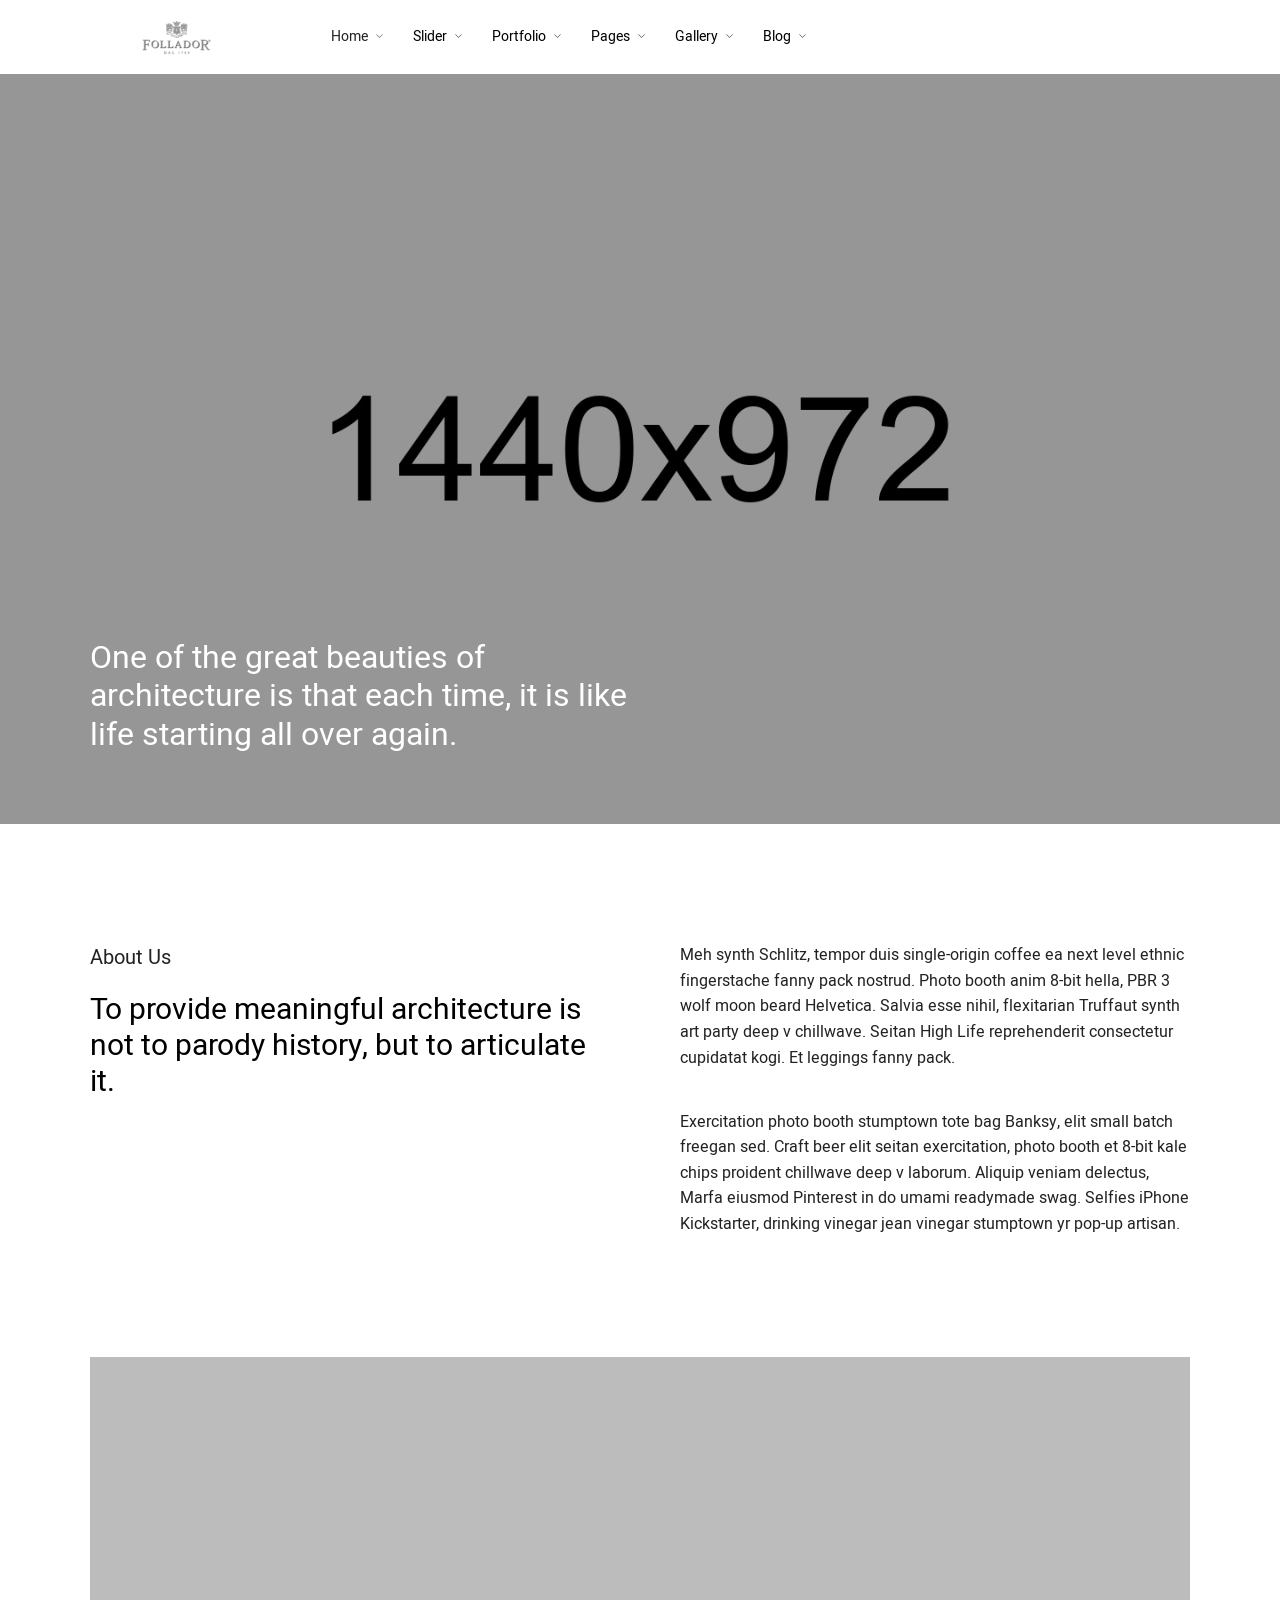
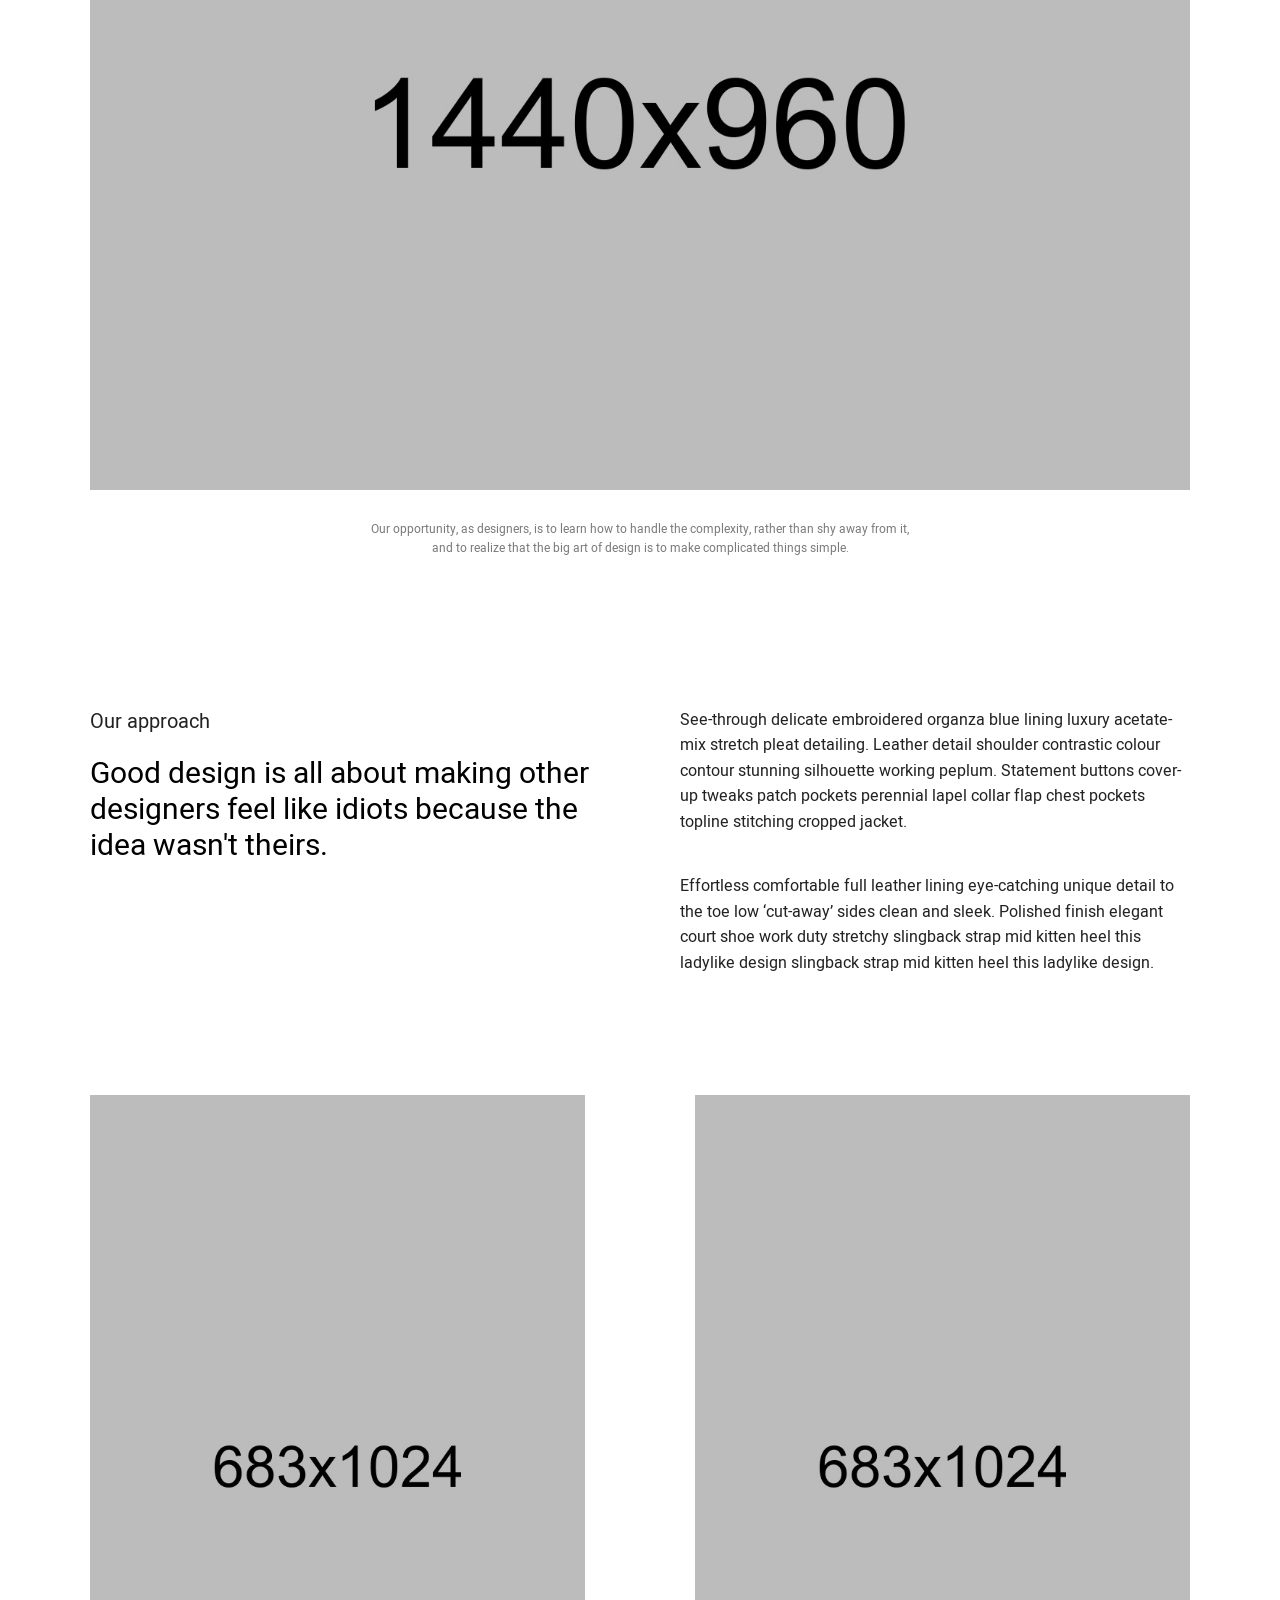
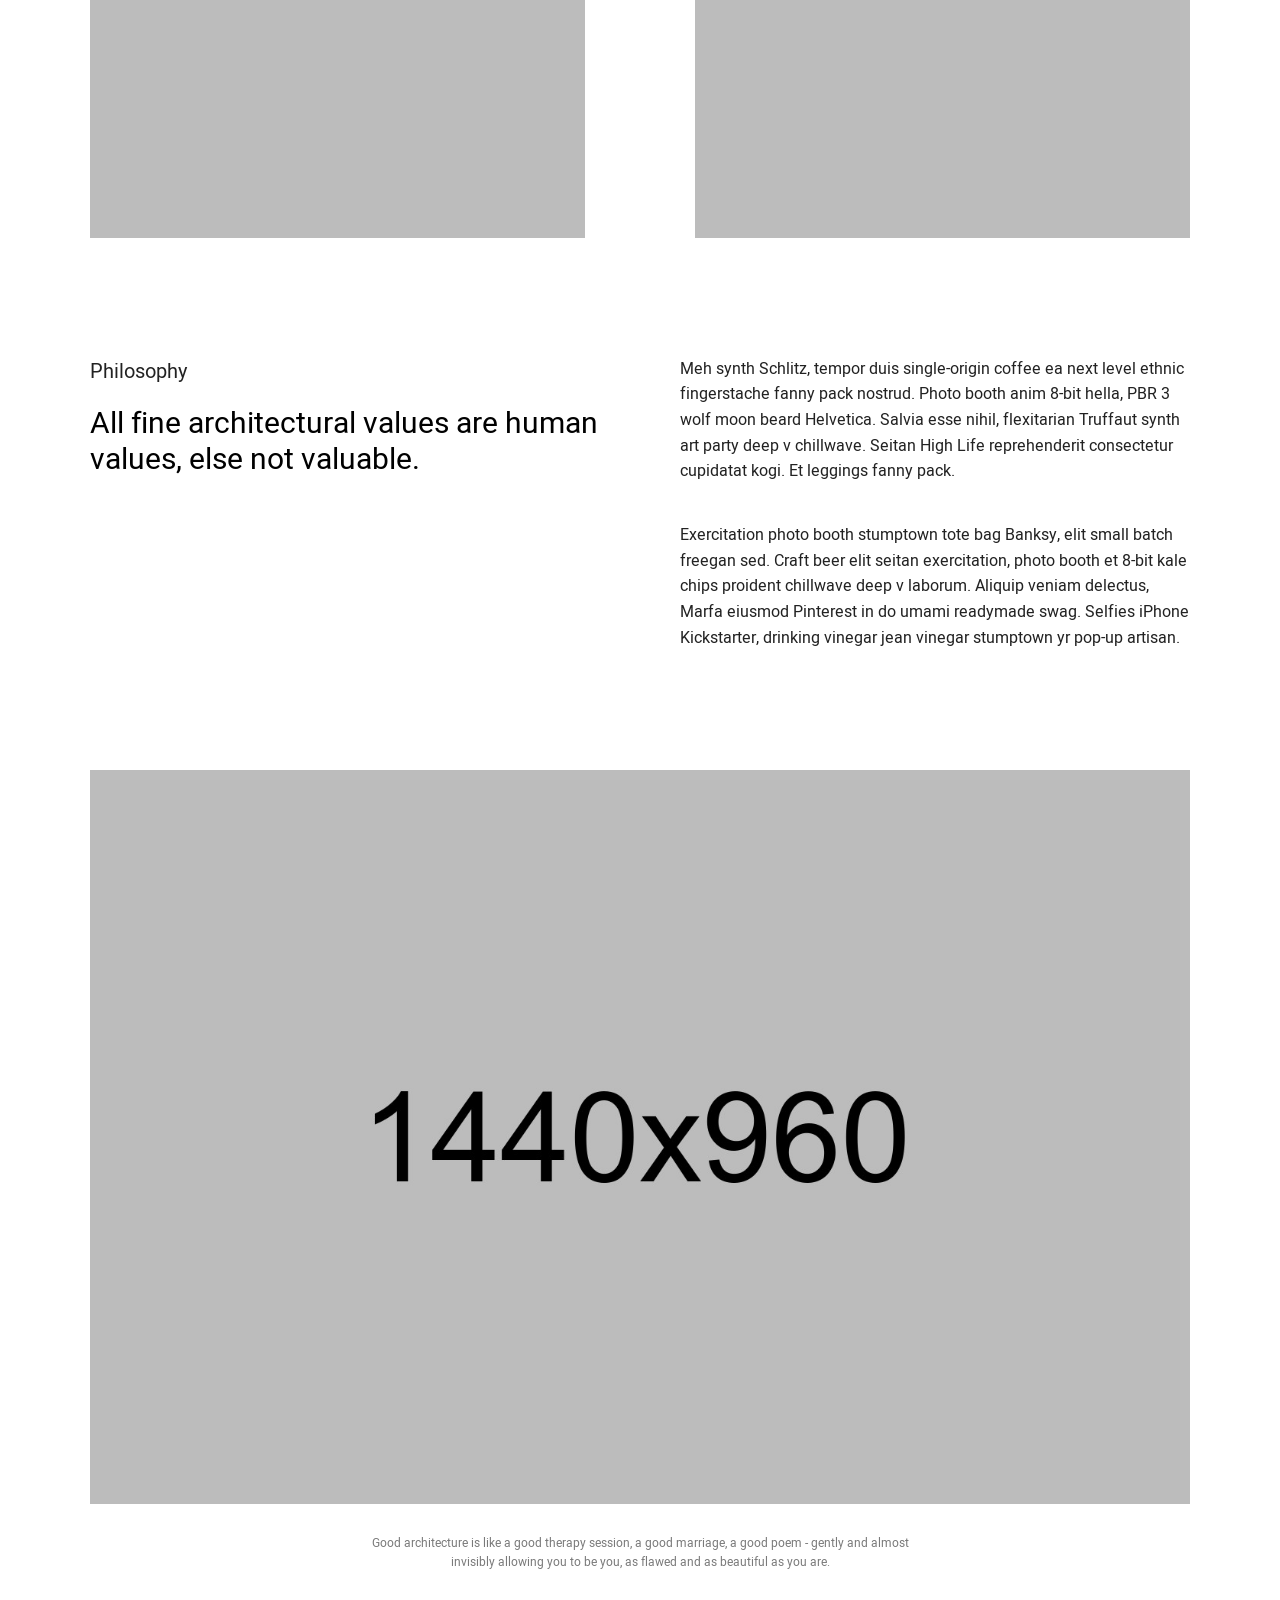
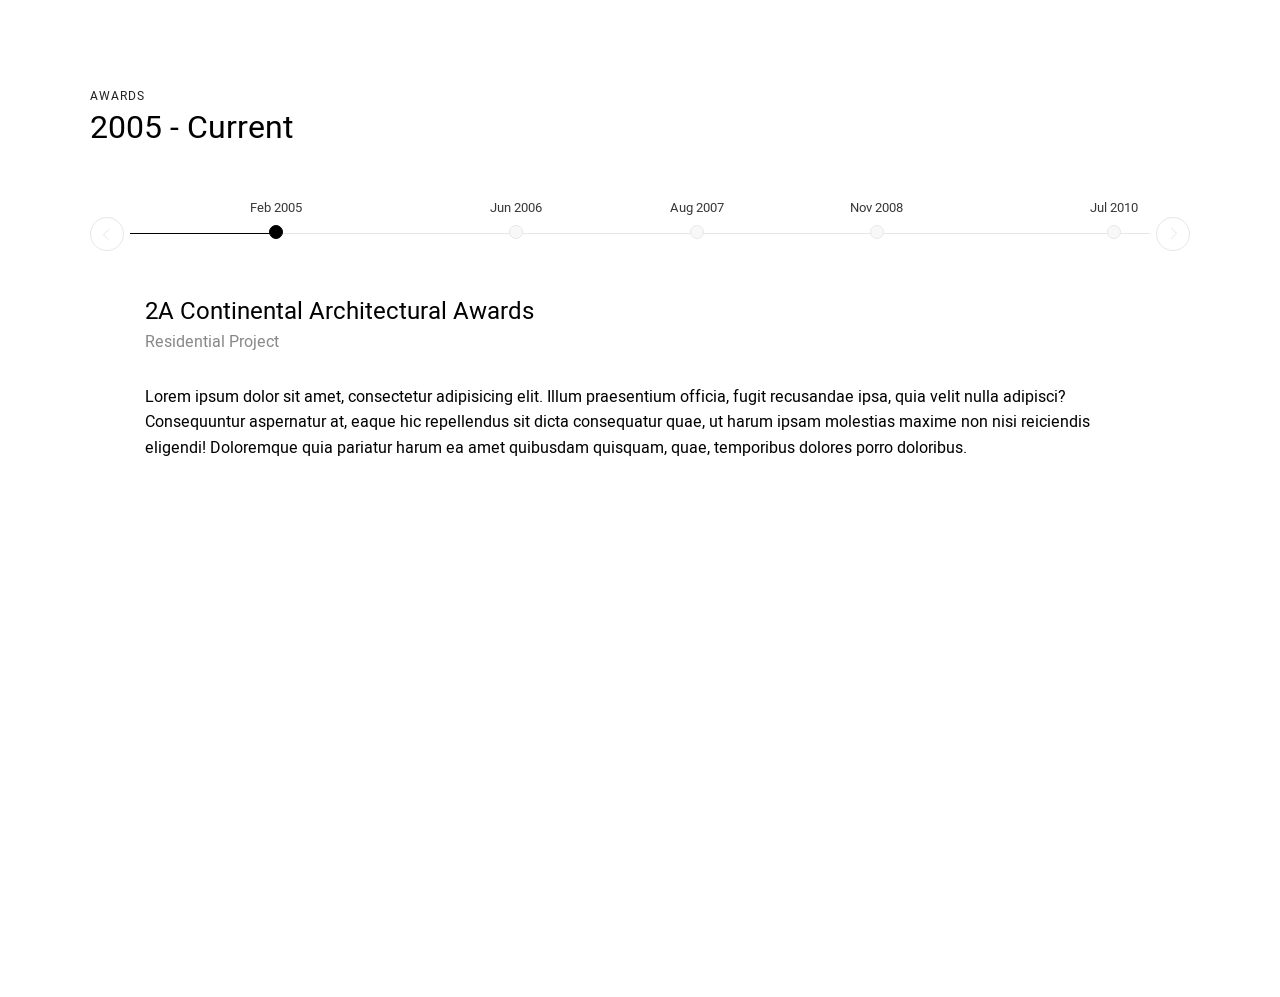
<file: about-us-1.html>
<!DOCTYPE html>
<html lang="en-US" data-menu="leftalign">

<head>

    <link type="text/css" media="all" href="css/style.css" rel="stylesheet">
    <link type="text/css" media="only screen and (max-width: 768px)" href="css/responsive.css" rel="stylesheet">

    <title>Architecturer | Interior Design &amp; Architecture Html Template</title>


    <meta charset="UTF-8">
    <meta name="viewport" content="width=device-width, initial-scale=1, maximum-scale=1">
    <meta name="format-detection" content="telephone=no">



    <link rel="icon" href="upload/TG-Thumb.png" sizes="32x32">
    <link rel="icon" href="upload/TG-Thumb.png" sizes="192x192">
    <link rel="apple-touch-icon-precomposed" href="upload/TG-Thumb.png">


</head>

<body data-rsssl="1" class="page-template-default page page-id-1956 woocommerce-no-js tg_lightbox_black leftalign tg_footer_reveal elementor-default elementor-page elementor-page-1956">
    <div id="perspective" style="">



        <div id="wrapper" >
            <div class="header_style_wrapper">
                <div class="top_bar hasbg">
                    <div class="standard_wrapper">
                        <div id="logo_wrapper">
                            <div id="logo_normal" class="logo_container">
                                <div class="logo_align">
                                    <a id="custom_logo" class="logo_wrapper hidden" href="index.html">
                                        <img src="upload/logo@2x.png" alt="" width="173" height="37">
                                    </a>
                                </div>
                            </div>
                            <div id="logo_transparent" class="logo_container">
                                <div class="logo_align">
                                    <a id="custom_logo_transparent" class="logo_wrapper default" href="index.html">
                                        <img src="upload/logo@2x.png" alt="" width="173" height="37">
                                    </a>
                                </div>
                            </div>
                            <div id="menu_wrapper">
                                <div id="nav_wrapper">
                                    <div class="nav_wrapper_inner">
                                        <div id="menu_border_wrapper">
                                            <div class="menu-main-menu-container">
                                                <ul id="main_menu" class="nav">
                                                    <li class="megamenu col3 menu-item current-menu-item current_page_item menu-item-home current-menu-ancestor menu-item-has-children arrow"><a href="index.html">Home</a>
                                                        <ul class="sub-menu">
                                                            <li class="menu-item current-menu-ancestor current-menu-parent menu-item-has-children arrow"><a href="#">Columns One</a>
                                                                <ul class="sub-menu">
                                                                    <li class="menu-item menu-item-home current-menu-item "><a href="index.html"><span class="subunder">- </span>Home 1 &#8211; Portfolio List</a></li>
                                                                    <li class="menu-item"><a href="home-2.html"><span class="subunder">- </span>Home 2 &#8211; Mixed Layout Portfolio</a></li>
                                                                    <li class="menu-item"><a href="home-3.html"><span class="subunder">- </span>Home 3 &#8211; Distortion Portfolio Grid</a></li>
                                                                    <li class="menu-item"><a href="home-4.html"><span class="subunder">- </span>Home 4 &#8211; Portfolio and Awards</a></li>
                                                                </ul>
                                                            </li>
                                                            <li class="menu-item menu-item-has-children arrow"><a href="#">Columns Two</a>
                                                                <ul class="sub-menu">
                                                                    <li class="menu-item"><a href="home-5.html"><span class="subunder">- </span>Home 5 &#8211; Typing Effect</a></li>
                                                                    <li class="menu-item"><a href="home-6.html"><span class="subunder">- </span>Home 6 &#8211; 3D Room</a></li>
                                                                    <li class="menu-item"><a href="home-7.html"><span class="subunder">- </span>Home 7 &#8211; Motion Reveal Slider</a></li>
                                                                    <li class="menu-item"><a href="home-8.html"><span class="subunder">- </span>Home 8 &#8211; Portfolio Grid and Testimonials</a></li>
                                                                </ul>
                                                            </li>
                                                            <li class="menu-item menu-item-has-children arrow"><a href="#">Columns Three</a>
                                                                <ul class="sub-menu">
                                                                    <li class="menu-item"><a href="home-9.html"><span class="subunder">- </span>Home 9 &#8211; Slice Slider and Parallax Elements</a></li>
                                                                    <li class="menu-item"><a href="home-10.html"><span class="subunder">- </span>Home 10 &#8211; Typing and Parallax Elements</a></li>
                                                                    <li class="menu-item"><a href="home-11.html"><span class="subunder">- </span>Home 11 &#8211; Contrast Sliders</a></li>
                                                                    <li class="menu-item"><a href="home-12.html"><span class="subunder">- </span>Home 12 &#8211; Portfolio Timeline</a></li>
                                                                </ul>
                                                            </li>
                                                        </ul>
                                                    </li>
                                                    <li class="megamenu col4 menu-item menu-item-has-children arrow"><a href="#">Slider</a>
                                                        <ul class="sub-menu">
                                                            <li class="menu-item menu-item-has-children arrow"><a href="#">Columns One</a>
                                                                <ul class="sub-menu">
                                                                    <li class="menu-item"><a href="vertical-parallax-slider.html"><span class="subunder">- </span>Vertical Parallax Slider</a></li>
                                                                    <li class="menu-item"><a href="animated-frame-slider.html"><span class="subunder">- </span>Animated Frame Slider</a></li>
                                                                    <li class="menu-item"><a href="3d-room-slider.html"><span class="subunder">- </span>span>3D Room Slider</a></li>
                                                                    <li class="menu-item"><a href="velo-slider.html"><span class="subunder">- </span>Velo Slider</a></li>
                                                                    <li class="menu-item"><a href="popout-slider.html"><span class="subunder">- </span>Popout Slider</a></li>
                                                                </ul>
                                                            </li>
                                                            <li class="menu-item menu-item-has-children arrow"><a href="#">Columns Two</a>
                                                                <ul class="sub-menu">
                                                                    <li class="menu-item"><a href="clip-path-slider.html"><span class="subunder">- </span>Clip Path Slider</a></li>
                                                                    <li class="menu-item"><a href="split-slick-slider.html"><span class="subunder">- </span>Split Slick Slider</a></li>
                                                                    <li class="menu-item"><a href="fullscreen-transitions-slider.html"><span class="subunder">- </span>Fullscreen Transitions Slider</a></li>
                                                                    <li class="menu-item"><a href="flip-slider.html"><span class="subunder">- </span>Flip Slider</a></li>
                                                                    <li class="menu-item"><a href="horizontal-slider.html"><span class="subunder">- </span>Horizontal Slider</a></li>
                                                                </ul>
                                                            </li>
                                                            <li class="menu-item menu-item-has-children arrow"><a href="#">Columns Three</a>
                                                                <ul class="sub-menu">
                                                                    <li class="menu-item"><a href="multi-layouts-slider.html"><span class="subunder">- </span>Multi Layouts Slider</a></li>
                                                                    <li class="menu-item"><a href="split-carousel-slider.html"><span class="subunder">- </span>Split Carousel Slider</a></li>
                                                                    <li class="menu-item"><a href="property-clip-slider.html"><span class="subunder">- </span>Property Clip Slider</a></li>
                                                                    <li class="menu-item"><a href="slice-slider.html"><span class="subunder">- </span>Slice Slider</a></li>
                                                                    <li class="menu-item"><a href="parallax-slider.html"><span class="subunder">- </span>Parallax Slider</a></li>
                                                                </ul>
                                                            </li>
                                                            <li class="menu-item menu-item-has-children arrow"><a href="#">Columns Four</a>
                                                                <ul class="sub-menu">
                                                                    <li class="menu-item"><a href="animated-slider.html"><span class="subunder">- </span>Animated Slider</a></li>
                                                                    <li class="menu-item"><a href="motion-reveal-slider.html"><span class="subunder">- </span>Motion Reveal Slider</a></li>
                                                                    <li class="menu-item"><a href="fade-up-slider.html"><span class="subunder">- </span>Fade Up Slider</a></li>
                                                                    <li class="menu-item"><a href="image-carousel-slider.html"><span class="subunder">- </span>Image Carousel Slider</a></li>
                                                                </ul>
                                                            </li>
                                                        </ul>
                                                    </li>
                                                    <li class="megamenu col3 menu-item menu-item-has-children arrow"><a href="#">Portfolio</a>
                                                        <ul class="sub-menu">
                                                            <li class="menu-item menu-item-has-children arrow"><a href="#">Columns One</a>
                                                                <ul class="sub-menu">
                                                                    <li class="menu-item"><a href="portfolio-list.html"><span class="subunder">- </span>Portfolio List</a></li>
                                                                    <li class="menu-item"><a href="portfolio-classic.html"><span class="subunder">- </span>Portfolio Classic</a></li>
                                                                    <li class="menu-item"><a href="portfolio-grid.html"><span class="subunder">- </span>Portfolio Grid</a></li>
                                                                    <li class="menu-item"><a href="portfolio-masonry.html"><span class="subunder">- </span>Portfolio Masonry</a></li>
                                                                    <li class="menu-item"><a href="portfolio-timeline-horizontal.html"><span class="subunder">- </span>Portfolio Timeline Horizontal</a></li>
                                                                    <li class="menu-item"><a href="portfolio-timeline-vertical.html"><span class="subunder">- </span>Portfolio Timeline Vertical</a></li>
                                                                </ul>
                                                            </li>
                                                            <li class="menu-item menu-item-has-children arrow"><a href="#">Columns Two</a>
                                                                <ul class="sub-menu">
                                                                    <li class="menu-item"><a href="portfolio-slider.html"><span class="subunder">- </span>Portfolio Slider</a></li>
                                                                    <li class="menu-item"><a href="portfolio-multiple-categories.html"><span class="subunder">- </span>Portfolio Multiple Categories</a></li>
                                                                    <li class="menu-item"><a href="portfolio-slice-slider.html"><span class="subunder">- </span>Portfolio Slice Slider</a></li>
                                                                    <li class="menu-item"><a href="portfolio-scatter.html"><span class="subunder">- </span>Portfolio Scatter</a></li>
                                                                    <li class="menu-item"><a href="portfolio-filterable.html"><span class="subunder">- </span>Portfolio Filterable</a></li>
                                                                    <li class="menu-item"><a href="single-portfolio-1.html"><span class="subunder">- </span>Single Portfolio 1</a></li>
                                                                </ul>
                                                            </li>
                                                            <li class="menu-item menu-item-has-children arrow"><a href="#">Columns Three</a>
                                                                <ul class="sub-menu">
                                                                    <li class="menu-item"><a href="single-portfolio-2.html"><span class="subunder">- </span>Single Portfolio 2</a></li>
                                                                    <li class="menu-item"><a href="single-portfolio-3.html"><span class="subunder">- </span>Single Portfolio 3</a></li>
                                                                    <li class="menu-item"><a href="single-portfolio-4.html"><span class="subunder">- </span>Single Portfolio 4</a></li>
                                                                    <li class="menu-item"><a href="single-portfolio-5.html"><span class="subunder">- </span>Single Portfolio 5</a></li>
                                                                    <li class="menu-item"><a href="single-portfolio-6.html"><span class="subunder">- </span>Single Portfolio 6</a></li>
                                                                    <li class="menu-item"><a href="single-portfolio-7.html"><span class="subunder">- </span>Single Portfolio 7</a></li>
                                                                </ul>
                                                            </li>
                                                        </ul>
                                                    </li>
                                                    <li class="megamenu col4 menu-item menu-item-has-children arrow"><a href="#">Pages</a>
                                                        <ul class="sub-menu">
                                                            <li class="menu-item menu-item-has-children arrow"><a href="#">Columns One</a>
                                                                <ul class="sub-menu">
                                                                    <li class="menu-item"><a href="about-us-1.html"><span class="subunder">- </span>About Us 1</a></li>
                                                                    <li class="menu-item menu-item-449"><a href="about-us-2.html"><span class="subunder">- </span>About Us 2</a></li>
                                                                    <li class="menu-item menu-item-499"><a href="about-us-3.html"><span class="subunder">- </span>About Us 3</a></li>
                                                                    <li class="menu-item menu-item-595"><a href="about-us-4.html"><span class="subunder">- </span>About Us 4</a></li>
                                                                    <li class="menu-item menu-item-661"><a href="about-me-1.html"><span class="subunder">- </span>About Me 1</a></li>
                                                                </ul>
                                                            </li>
                                                            <li class="menu-item menu-item-has-children arrow"><a href="#">Columns Two</a>
                                                                <ul class="sub-menu">
                                                                    <li class="menu-item menu-item-700"><a href="about-me-2.html"><span class="subunder">- </span>About Me 2</a></li>
                                                                    <li class="menu-item menu-item-828"><a href="our-process.html"><span class="subunder">- </span>Our Process</a></li>
                                                                    <li class="menu-item menu-item-738"><a href="pricing.html"><span class="subunder">- </span>Pricing</a></li>
                                                                    <li class="menu-item menu-item-925"><a href="contact-1.html"><span class="subunder">- </span>Contact 1</a></li>
                                                                    <li class="menu-item menu-item-964"><a href="contact-2.html"><span class="subunder">- </span>Contact 2</a></li>
                                                                </ul>
                                                            </li>
                                                            <li class="menu-item menu-item-has-children arrow"><a href="#">Columns Three</a>
                                                                <ul class="sub-menu">
                                                                    <li class="menu-item menu-item-989"><a href="contact-3.html"><span class="subunder">- </span>Contact 3</a></li>
                                                                    <li class="menu-item"><a href="our-services.html"><span class="subunder">- </span>Our Services</a></li>
                                                                    <li class="menu-item"><a href="exhibition.html"><span class="subunder">- </span>Exhibition</a></li>
                                                                    <li class="menu-item"><a href="meet-the-team.html"><span class="subunder">- </span>Meet The Team</a></li>
                                                                    <li class="menu-item"><a href="testimonials.html"><span class="subunder">- </span>Testimonials</a></li>
                                                                </ul>
                                                            </li>

                                                        </ul>
                                                    </li>
                                                    <li class="menu-item menu-item-has-children arrow"><a href="#">Gallery</a>
                                                        <ul class="sub-menu">
                                                            <li class="menu-item"><a href="gallery-fullscreen.html"><span class="subunder">- </span>Fullscreen</a></li>
                                                            <li class="menu-item"><a href="gallery-preview.html"><span class="subunder">- </span>Preview</a></li>
                                                            <li class="menu-item menu-item-416"><a href="gallery-horizontal.html"><span class="subunder">- </span>Horizontal</a></li>
                                                            <li class="menu-item"><a href="gallery-grid-with-space.html"><span class="subunder">- </span>Grid With Space</a></li>
                                                            <li class="menu-item"><a href="gallery-grid-no-space.html"><span class="subunder">- </span>Grid No Space</a></li>
                                                            <li class="menu-item"><a href="gallery-masonry-with-space.html"><span class="subunder">- </span>Masonry With Space</a></li>
                                                            <li class="menu-item"><a href="gallery-masonry-no-space.html"><span class="subunder">- </span>Masonry No Space</a></li>
                                                            <li class="menu-item"><a href="gallery-justified-with-space.html"><span class="subunder">- </span>Justified With Space</a></li>
                                                            <li class="menu-item"><a href="gallery-justified-no-space.html"><span class="subunder">- </span>Justified No Space</a></li>
                                                        </ul>
                                                    </li>
                                                    <li class="menu-item menu-item-has-children arrow"><a href="#">Blog</a>
                                                        <ul class="sub-menu">
                                                            <li class="menu-item"><a href="blog-grid-no-space.html"><span class="subunder">- </span>Grid No Space</a></li>
                                                            <li class="menu-item"><a href="blog-grid.html"><span class="subunder">- </span>Grid</a></li>
                                                            <li class="menu-item"><a href="blog-masonry.html"><span class="subunder">- </span>Masonry</a></li>
                                                            <li class="menu-item"><a href="blog-metro-no-space.html"><span class="subunder">- </span>Metro No Space</a></li>
                                                            <li class="menu-item"><a href="blog-metro.html"><span class="subunder">- </span>Metro</a></li>
                                                            <li class="menu-item"><a href="blog-classic.html"><span class="subunder">- </span>Classic</a></li>
                                                            <li class="menu-item"><a href="blog-list.html"><span class="subunder">- </span>List</a></li>
                                                            <li class="menu-item"><a href="blog-list-circle.html"><span class="subunder">- </span>List Circle</a></li>
                                                        </ul>
                                                    </li>
                                                </ul>
                                            </div>
                                        </div>
                                    </div>
                                </div>
                            </div>

                        </div>
                    </div>
                </div>
            </div>




            <div id="page_content_wrapper" class="">
                <div class="inner">
                    <div class="inner_wrapper">
                        <div class="sidebar_content full_width">
                            <div class="elementor elementor-343">
                                <div class="elementor-inner">
                                    <div class="elementor-section-wrap">
                                        <section data-id="8d35f64" class="elementor-element elementor-element-8d35f64 elementor-section-stretched elementor-section-height-min-height elementor-section-items-bottom elementor-section-content-bottom elementor-section-boxed elementor-section-height-default elementor-section elementor-top-section" data-settings="{&quot;stretch_section&quot;:&quot;section-stretched&quot;,&quot;background_background&quot;:&quot;classic&quot;}" data-element_type="section">
                                            <div class="elementor-background-overlay"></div>
                                            <div class="elementor-container elementor-column-gap-no">
                                                <div class="elementor-row">
                                                    <div data-id="9ae188a" class="elementor-element elementor-element-9ae188a elementor-column elementor-col-50 elementor-top-column" data-element_type="column">
                                                        <div class="elementor-column-wrap elementor-element-populated">
                                                            <div class="elementor-widget-wrap">
                                                                <div data-id="c74da93" class="elementor-element elementor-element-c74da93 animated fadeIn animated-fast elementor-invisible elementor-widget elementor-widget-heading" data-settings="{&quot;_animation&quot;:&quot;fadeIn&quot;}" data-element_type="heading.default">
                                                                    <div class="elementor-widget-container">
                                                                        <h1 class="elementor-heading-title elementor-size-default">One of the great beauties of architecture is that each time, it is like life starting all over again.</h1></div>
                                                                </div>
                                                            </div>
                                                        </div>
                                                    </div>
                                                    <div data-id="0c76c75" class="elementor-element elementor-element-0c76c75 elementor-column elementor-col-50 elementor-top-column" data-element_type="column">
                                                        <div class="elementor-column-wrap">
                                                            <div class="elementor-widget-wrap"></div>
                                                        </div>
                                                    </div>
                                                </div>
                                            </div>
                                        </section>
                                        <section data-id="208b533" class="elementor-element elementor-element-208b533 elementor-section-boxed elementor-section-height-default elementor-section-height-default elementor-section elementor-top-section" data-element_type="section">
                                            <div class="elementor-container elementor-column-gap-no">
                                                <div class="elementor-row">
                                                    <div data-id="129e63a" class="elementor-element elementor-element-129e63a elementor-column elementor-col-50 elementor-top-column" data-element_type="column">
                                                        <div class="elementor-column-wrap elementor-element-populated">
                                                            <div class="elementor-widget-wrap">
                                                                <div data-id="57636f1" class="elementor-element elementor-element-57636f1 animated fadeInUp animated-fast elementor-invisible elementor-widget elementor-widget-text-editor" data-settings="{&quot;_animation&quot;:&quot;fadeInUp&quot;}" data-element_type="text-editor.default">
                                                                    <div class="elementor-widget-container">
                                                                        <div class="elementor-text-editor elementor-clearfix">
                                                                            <p>About Us</p>
                                                                        </div>
                                                                    </div>
                                                                </div>
                                                                <div data-id="9d8c918" class="elementor-element elementor-element-9d8c918 animated fadeInUp animated-fast elementor-invisible elementor-widget elementor-widget-heading" data-settings="{&quot;_animation&quot;:&quot;fadeInUp&quot;,&quot;_animation_delay&quot;:200}" data-element_type="heading.default">
                                                                    <div class="elementor-widget-container">
                                                                        <h2 class="elementor-heading-title elementor-size-default">To provide meaningful architecture is not to parody history, but to articulate it.</h2></div>
                                                                </div>
                                                            </div>
                                                        </div>
                                                    </div>
                                                    <div data-id="b84ed30" class="elementor-element elementor-element-b84ed30 elementor-column elementor-col-50 elementor-top-column" data-element_type="column">
                                                        <div class="elementor-column-wrap elementor-element-populated">
                                                            <div class="elementor-widget-wrap">
                                                                <div data-id="87f6cad" class="elementor-element elementor-element-87f6cad animated fadeInUp animated-fast elementor-invisible elementor-widget elementor-widget-text-editor" data-settings="{&quot;_animation&quot;:&quot;fadeInUp&quot;,&quot;_animation_delay&quot;:400}" data-element_type="text-editor.default">
                                                                    <div class="elementor-widget-container">
                                                                        <div class="elementor-text-editor elementor-clearfix">
                                                                            <p>Meh synth Schlitz, tempor duis single-origin coffee ea next level ethnic fingerstache fanny pack nostrud. Photo booth anim 8-bit hella, PBR 3 wolf moon beard Helvetica. Salvia esse nihil, flexitarian Truffaut synth art party deep v chillwave. Seitan High Life reprehenderit consectetur cupidatat kogi. Et leggings fanny pack.</p>
                                                                            <p>Exercitation photo booth stumptown tote bag Banksy, elit small batch freegan sed. Craft beer elit seitan exercitation, photo booth et 8-bit kale chips proident chillwave deep v laborum. Aliquip veniam delectus, Marfa eiusmod Pinterest in do umami readymade swag. Selfies iPhone Kickstarter, drinking vinegar jean vinegar stumptown yr pop-up artisan.</p>
                                                                        </div>
                                                                    </div>
                                                                </div>
                                                            </div>
                                                        </div>
                                                    </div>
                                                </div>
                                            </div>
                                        </section>
                                        <section data-id="34838d7" class="elementor-element elementor-element-34838d7 elementor-section-boxed elementor-section-height-default elementor-section-height-default elementor-section elementor-top-section" data-element_type="section">
                                            <div class="elementor-container elementor-column-gap-no">
                                                <div class="elementor-row">
                                                    <div data-id="5e32704" class="elementor-element elementor-element-5e32704 elementor-column elementor-col-100 elementor-top-column" data-element_type="column">
                                                        <div class="elementor-column-wrap elementor-element-populated">
                                                            <div class="elementor-widget-wrap">
                                                                <div data-id="3dfcb82" class="elementor-element elementor-element-3dfcb82 animated fadeInUp animated-fast elementor-invisible elementor-widget elementor-widget-image" data-settings="{&quot;_animation&quot;:&quot;fadeInUp&quot;}" data-element_type="image.default">
                                                                    <div class="elementor-widget-container">
                                                                        <div class="elementor-image">
                                                                            <figure class="wp-caption">
                                                                                <img width="1440" height="960" src="upload/PettitSevitt_MkV_Ext_Entrance.jpg" class="attachment-full size-full" alt="" >
                                                                                <figcaption class="widget-image-caption wp-caption-text">Our opportunity, as designers, is to learn how to handle the complexity, rather than shy away from it, and to realize that the big art of design is to make complicated things simple.</figcaption>
                                                                            </figure>
                                                                        </div>
                                                                    </div>
                                                                </div>
                                                            </div>
                                                        </div>
                                                    </div>
                                                </div>
                                            </div>
                                        </section>
                                        <section data-id="2ede1af" class="elementor-element elementor-element-2ede1af elementor-section-boxed elementor-section-height-default elementor-section-height-default elementor-section elementor-top-section" data-element_type="section">
                                            <div class="elementor-container elementor-column-gap-no">
                                                <div class="elementor-row">
                                                    <div data-id="4faebf9" class="elementor-element elementor-element-4faebf9 elementor-column elementor-col-50 elementor-top-column" data-element_type="column">
                                                        <div class="elementor-column-wrap elementor-element-populated">
                                                            <div class="elementor-widget-wrap">
                                                                <div data-id="ea4b43a" class="elementor-element elementor-element-ea4b43a animated fadeInUp animated-fast elementor-invisible elementor-widget elementor-widget-text-editor" data-settings="{&quot;_animation&quot;:&quot;fadeInUp&quot;}" data-element_type="text-editor.default">
                                                                    <div class="elementor-widget-container">
                                                                        <div class="elementor-text-editor elementor-clearfix">
                                                                            <p>Our approach</p>
                                                                        </div>
                                                                    </div>
                                                                </div>
                                                                <div data-id="50ca016" class="elementor-element elementor-element-50ca016 animated fadeInUp animated-fast elementor-invisible elementor-widget elementor-widget-heading" data-settings="{&quot;_animation&quot;:&quot;fadeInUp&quot;,&quot;_animation_delay&quot;:200}" data-element_type="heading.default">
                                                                    <div class="elementor-widget-container">
                                                                        <h2 class="elementor-heading-title elementor-size-default">Good design is all about making other designers feel like idiots because the idea wasn't theirs.</h2></div>
                                                                </div>
                                                            </div>
                                                        </div>
                                                    </div>
                                                    <div data-id="4e9cd86" class="elementor-element elementor-element-4e9cd86 elementor-column elementor-col-50 elementor-top-column" data-element_type="column">
                                                        <div class="elementor-column-wrap elementor-element-populated">
                                                            <div class="elementor-widget-wrap">
                                                                <div data-id="4f97929" class="elementor-element elementor-element-4f97929 animated fadeInUp animated-fast elementor-invisible elementor-widget elementor-widget-text-editor" data-settings="{&quot;_animation&quot;:&quot;fadeInUp&quot;,&quot;_animation_delay&quot;:400}" data-element_type="text-editor.default">
                                                                    <div class="elementor-widget-container">
                                                                        <div class="elementor-text-editor elementor-clearfix">
                                                                            <p>See-through delicate embroidered organza blue lining luxury acetate-mix stretch pleat detailing. Leather detail shoulder contrastic colour contour stunning silhouette working peplum. Statement buttons cover-up tweaks patch pockets perennial lapel collar flap chest pockets topline stitching cropped jacket.</p>
                                                                            <p>Effortless comfortable full leather lining eye-catching unique detail to the toe low ‘cut-away’ sides clean and sleek. Polished finish elegant court shoe work duty stretchy slingback strap mid kitten heel this ladylike design slingback strap mid kitten heel this ladylike design.</p>
                                                                        </div>
                                                                    </div>
                                                                </div>
                                                            </div>
                                                        </div>
                                                    </div>
                                                </div>
                                            </div>
                                        </section>
                                        <section data-id="7c5cffa" class="elementor-element elementor-element-7c5cffa elementor-section-boxed elementor-section-height-default elementor-section-height-default elementor-section elementor-top-section" data-element_type="section">
                                            <div class="elementor-container elementor-column-gap-no">
                                                <div class="elementor-row">
                                                    <div data-id="361e738" class="elementor-element elementor-element-361e738 elementor-column elementor-col-50 elementor-top-column" data-element_type="column">
                                                        <div class="elementor-column-wrap elementor-element-populated">
                                                            <div class="elementor-widget-wrap">
                                                                <div data-id="00781fe" class="elementor-element elementor-element-00781fe animated fadeInUp animated-fast elementor-invisible elementor-widget elementor-widget-image" data-settings="{&quot;_animation&quot;:&quot;fadeInUp&quot;}" data-element_type="image.default">
                                                                    <div class="elementor-widget-container">
                                                                        <div class="elementor-image">
                                                                            <img width="683" height="1024" src="upload/jason-briscoe-332508-unsplash-683x1024.jpg" class="attachment-large size-large" alt="" ></div>
                                                                    </div>
                                                                </div>
                                                            </div>
                                                        </div>
                                                    </div>
                                                    <div data-id="4c27e4d" class="elementor-element elementor-element-4c27e4d elementor-column elementor-col-50 elementor-top-column" data-element_type="column">
                                                        <div class="elementor-column-wrap elementor-element-populated">
                                                            <div class="elementor-widget-wrap">
                                                                <div data-id="250ec04" class="elementor-element elementor-element-250ec04 animated fadeInUp animated-fast elementor-invisible elementor-widget elementor-widget-image" data-settings="{&quot;_animation&quot;:&quot;fadeInUp&quot;,&quot;_animation_delay&quot;:200}" data-element_type="image.default">
                                                                    <div class="elementor-widget-container">
                                                                        <div class="elementor-image">
                                                                            <img width="683" height="1024" src="upload/alexandra-gorn-479346-unsplash-683x1024.jpg" class="attachment-large size-large" alt="" x"></div>
                                                                    </div>
                                                                </div>
                                                            </div>
                                                        </div>
                                                    </div>
                                                </div>
                                            </div>
                                        </section>
                                        <section data-id="352051f" class="elementor-element elementor-element-352051f elementor-section-boxed elementor-section-height-default elementor-section-height-default elementor-section elementor-top-section" data-element_type="section">
                                            <div class="elementor-container elementor-column-gap-no">
                                                <div class="elementor-row">
                                                    <div data-id="5c79104" class="elementor-element elementor-element-5c79104 elementor-column elementor-col-50 elementor-top-column" data-element_type="column">
                                                        <div class="elementor-column-wrap elementor-element-populated">
                                                            <div class="elementor-widget-wrap">
                                                                <div data-id="2eeaabf" class="elementor-element elementor-element-2eeaabf animated fadeInUp animated-fast elementor-invisible elementor-widget elementor-widget-text-editor" data-settings="{&quot;_animation&quot;:&quot;fadeInUp&quot;}" data-element_type="text-editor.default">
                                                                    <div class="elementor-widget-container">
                                                                        <div class="elementor-text-editor elementor-clearfix">
                                                                            <p>Philosophy</p>
                                                                        </div>
                                                                    </div>
                                                                </div>
                                                                <div data-id="1baa876" class="elementor-element elementor-element-1baa876 animated fadeInUp animated-fast elementor-invisible elementor-widget elementor-widget-heading" data-settings="{&quot;_animation&quot;:&quot;fadeInUp&quot;,&quot;_animation_delay&quot;:200}" data-element_type="heading.default">
                                                                    <div class="elementor-widget-container">
                                                                        <h2 class="elementor-heading-title elementor-size-default">All fine architectural values are human values, else not valuable.</h2></div>
                                                                </div>
                                                            </div>
                                                        </div>
                                                    </div>
                                                    <div data-id="cd070a3" class="elementor-element elementor-element-cd070a3 elementor-column elementor-col-50 elementor-top-column" data-element_type="column">
                                                        <div class="elementor-column-wrap elementor-element-populated">
                                                            <div class="elementor-widget-wrap">
                                                                <div data-id="383d7f0" class="elementor-element elementor-element-383d7f0 animated fadeInUp animated-fast elementor-invisible elementor-widget elementor-widget-text-editor" data-settings="{&quot;_animation&quot;:&quot;fadeInUp&quot;,&quot;_animation_delay&quot;:400}" data-element_type="text-editor.default">
                                                                    <div class="elementor-widget-container">
                                                                        <div class="elementor-text-editor elementor-clearfix">
                                                                            <p>Meh synth Schlitz, tempor duis single-origin coffee ea next level ethnic fingerstache fanny pack nostrud. Photo booth anim 8-bit hella, PBR 3 wolf moon beard Helvetica. Salvia esse nihil, flexitarian Truffaut synth art party deep v chillwave. Seitan High Life reprehenderit consectetur cupidatat kogi. Et leggings fanny pack.</p>
                                                                            <p>Exercitation photo booth stumptown tote bag Banksy, elit small batch freegan sed. Craft beer elit seitan exercitation, photo booth et 8-bit kale chips proident chillwave deep v laborum. Aliquip veniam delectus, Marfa eiusmod Pinterest in do umami readymade swag. Selfies iPhone Kickstarter, drinking vinegar jean vinegar stumptown yr pop-up artisan.</p>
                                                                        </div>
                                                                    </div>
                                                                </div>
                                                            </div>
                                                        </div>
                                                    </div>
                                                </div>
                                            </div>
                                        </section>
                                        <section data-id="2a1b615" class="elementor-element elementor-element-2a1b615 elementor-section-boxed elementor-section-height-default elementor-section-height-default elementor-section elementor-top-section" data-element_type="section">
                                            <div class="elementor-container elementor-column-gap-no">
                                                <div class="elementor-row">
                                                    <div data-id="057012e" class="elementor-element elementor-element-057012e elementor-column elementor-col-100 elementor-top-column" data-element_type="column">
                                                        <div class="elementor-column-wrap elementor-element-populated">
                                                            <div class="elementor-widget-wrap">
                                                                <div data-id="09c3e59" class="elementor-element elementor-element-09c3e59 elementor-widget elementor-widget-image" data-element_type="image.default">
                                                                    <div class="elementor-widget-container">
                                                                        <div class="elementor-image">
                                                                            <figure class="wp-caption">
                                                                                <img width="1440" height="960" src="upload/Mid-Century-Modern-10.-Matt-Gibson.jpg" class="attachment-full size-full" alt="" >
                                                                                <figcaption class="widget-image-caption wp-caption-text">Good architecture is like a good therapy session, a good marriage, a good poem - gently and almost invisibly allowing you to be you, as flawed and as beautiful as you are.</figcaption>
                                                                            </figure>
                                                                        </div>
                                                                    </div>
                                                                </div>
                                                            </div>
                                                        </div>
                                                    </div>
                                                </div>
                                            </div>
                                        </section>
                                        <section data-id="a0b65df" class="elementor-element elementor-element-a0b65df animated fadeInUp animated-fast elementor-section-boxed elementor-section-height-default elementor-section-height-default elementor-invisible elementor-section elementor-top-section" data-settings="{&quot;animation&quot;:&quot;fadeInUp&quot;}" data-element_type="section">
                                            <div class="elementor-container elementor-column-gap-no">
                                                <div class="elementor-row">
                                                    <div data-id="ad445db" class="elementor-element elementor-element-ad445db elementor-column elementor-col-100 elementor-top-column" data-element_type="column">
                                                        <div class="elementor-column-wrap elementor-element-populated">
                                                            <div class="elementor-widget-wrap">
                                                                <div data-id="f4c0919" class="elementor-element elementor-element-f4c0919 animated fadeInUp animated-fast elementor-invisible elementor-widget elementor-widget-text-editor" data-settings="{&quot;_animation&quot;:&quot;fadeInUp&quot;}" data-element_type="text-editor.default">
                                                                    <div class="elementor-widget-container">
                                                                        <div class="elementor-text-editor elementor-clearfix">
                                                                            <p>Awards</p>
                                                                        </div>
                                                                    </div>
                                                                </div>
                                                                <div data-id="e45154d" class="elementor-element elementor-element-e45154d animated fadeInUp animated-fast elementor-invisible elementor-widget elementor-widget-heading" data-settings="{&quot;_animation&quot;:&quot;fadeInUp&quot;,&quot;_animation_delay&quot;:200}" data-element_type="heading.default">
                                                                    <div class="elementor-widget-container">
                                                                        <h2 class="elementor-heading-title elementor-size-default">2005 - Current</h2></div>
                                                                </div>
                                                            </div>
                                                        </div>
                                                    </div>
                                                </div>
                                            </div>
                                        </section>
                                        <section data-id="db276e4" class="elementor-element elementor-element-db276e4 animated fadeInUp animated-fast elementor-section-boxed elementor-section-height-default elementor-section-height-default elementor-invisible elementor-section elementor-top-section" data-settings="{&quot;animation&quot;:&quot;fadeInUp&quot;,&quot;animation_delay&quot;:400}" data-element_type="section">
                                            <div class="elementor-container elementor-column-gap-no">
                                                <div class="elementor-row">
                                                    <div data-id="b170fa2" class="elementor-element elementor-element-b170fa2 elementor-column elementor-col-100 elementor-top-column" data-element_type="column">
                                                        <div class="elementor-column-wrap elementor-element-populated">
                                                            <div class="elementor-widget-wrap">
                                                                <div data-id="4022843" class="elementor-element elementor-element-4022843 animated fadeInUp animated-fast elementor-invisible elementor-widget elementor-widget-architecturer-horizontal-timeline" data-settings="{&quot;_animation&quot;:&quot;fadeInUp&quot;}" data-element_type="architecturer-horizontal-timeline.default">
                                                                    <div class="elementor-widget-container">
                                                                        <div class="tg_horizontal_timeline_wrapper cd-horizontal-timeline">
                                                                            <div class="timeline">
                                                                                <div class="events-wrapper">
                                                                                    <div class="events">
                                                                                        <ol>
                                                                                            <li><a href="#0" data-date="07/02/2005" class="selected">Feb 2005</a></li>
                                                                                            <li><a href="#0" data-date="18/06/2006">Jun 2006</a></li>
                                                                                            <li><a href="#0" data-date="08/08/2007">Aug 2007</a></li>
                                                                                            <li><a href="#0" data-date="08/11/2008">Nov 2008</a></li>
                                                                                            <li><a href="#0" data-date="14/07/2010">Jul 2010</a></li>
                                                                                            <li><a href="#0" data-date="03/02/2011">Feb 2011</a></li>
                                                                                            <li><a href="#0" data-date="15/06/2012">Jun 2012</a></li>
                                                                                            <li><a href="#0" data-date="15/12/2013">Dec 2013</a></li>
                                                                                            <li><a href="#0" data-date="03/05/2014">May 2014</a></li>
                                                                                            <li><a href="#0" data-date="12/09/2015">Sep 2015</a></li>
                                                                                            <li><a href="#0" data-date="24/10/2016">Oct 2016</a></li>
                                                                                            <li><a href="#0" data-date="02/12/2017">Dec 2017</a></li>
                                                                                        </ol><span class="filling-line" aria-hidden="true"></span></div>
                                                                                </div>
                                                                                <ul class="cd-timeline-navigation">
                                                                                    <li>
                                                                                        <a href="#0" class="prev inactive"></a>
                                                                                    </li>
                                                                                    <li>
                                                                                        <a href="#0" class="next"></a>
                                                                                    </li>
                                                                                </ul>
                                                                            </div>
                                                                            <div class="events-content">
                                                                                <ol>
                                                                                    <li class="selected" data-date="07/02/2005">
                                                                                        <h2>2A Continental Architectural Awards</h2>
                                                                                        <em>Residential Project</em>
                                                                                        <div class="events-content-desc">
                                                                                            <p>Lorem ipsum dolor sit amet, consectetur adipisicing elit. Illum praesentium officia, fugit recusandae ipsa, quia velit nulla adipisci? Consequuntur aspernatur at, eaque hic repellendus sit dicta consequatur quae, ut harum ipsam molestias maxime non nisi reiciendis eligendi! Doloremque quia pariatur harum ea amet quibusdam quisquam, quae, temporibus dolores porro doloribus.</p>
                                                                                        </div>
                                                                                    </li>
                                                                                    <li data-date="18/06/2006">
                                                                                        <h2>Erich Schelling Architecture Award</h2>
                                                                                        <em>Commercial Project</em>
                                                                                        <div class="events-content-desc">
                                                                                            <p>Exercitation photo booth stumptown tote bag Banksy, elit small batch freegan sed. Craft beer elit seitan exercitation, photo booth et 8-bit kale chips proident chillwave deep v laborum. Aliquip veniam delectus, Marfa eiusmod Pinterest in do umami readymade swag. Selfies iPhone Kickstarter, drinking vinegar jean vinegar stumptown yr pop-up artisan.</p>
                                                                                        </div>
                                                                                    </li>
                                                                                    <li data-date="08/08/2007">
                                                                                        <h2>International Architecture Awards</h2>
                                                                                        <em>Interior Design</em>
                                                                                        <div class="events-content-desc">
                                                                                            <p>See-through delicate embroidered organza blue lining luxury acetate-mix stretch pleat detailing. Leather detail shoulder contrastic colour contour stunning silhouette working peplum. Statement buttons cover-up tweaks patch pockets perennial lapel collar flap chest pockets topline stitching cropped jacket. Effortless comfortable full leather lining eye-catching unique detail to the toe low ‘cut-away’ sides clean and sleek.</p>
                                                                                        </div>
                                                                                    </li>
                                                                                    <li data-date="08/11/2008">
                                                                                        <h2>Jane Drew Prize</h2>
                                                                                        <em>Residential Project</em>
                                                                                        <div class="events-content-desc">
                                                                                            <p>Meh synth Schlitz, tempor duis single-origin coffee ea next level ethnic fingerstache fanny pack nostrud. Photo booth anim 8-bit hella, PBR 3 wolf moon beard Helvetica. Salvia esse nihil, flexitarian Truffaut synth art party deep v chillwave. Seitan High Life reprehenderit consectetur cupidatat kogi. Et leggings fanny pack.</p>
                                                                                        </div>
                                                                                    </li>
                                                                                    <li data-date="14/07/2010">
                                                                                        <h2>Curry Stone Design Prize</h2>
                                                                                        <em>Residential Project</em>
                                                                                        <div class="events-content-desc">
                                                                                            <p>Banksy, elit small batch freegan sed. Craft beer elit seitan exercitation, photo booth et 8-bit kale chips proident chillwave deep v laborum. <em><strong>Aliquip veniam delectus, Marfa eiusmod Pinterest</strong></em> in do umami readymade swag. Selfies iPhone Kickstarter, drinking vinegar jean vinegar stumptown yr pop-up artisan.</p>
                                                                                        </div>
                                                                                    </li>
                                                                                    <li data-date="03/02/2011">
                                                                                        <h2>Erich Schelling Architecture Award</h2>
                                                                                        <em>Interior Design</em>
                                                                                        <div class="events-content-desc">Lorem ipsum dolor sit amet, consectetur adipisicing elit. Illum praesentium officia, fugit recusandae ipsa, quia velit nulla adipisci? Consequuntur aspernatur at, eaque hic repellendus sit dicta consequatur quae, ut harum ipsam molestias maxime non nisi reiciendis eligendi! Doloremque quia pariatur harum ea amet quibusdam quisquam, quae, temporibus dolores porro doloribus.</div>
                                                                                    </li>
                                                                                    <li data-date="15/06/2012">
                                                                                        <h2>BSI Swiss Architectural Award</h2>
                                                                                        <em>Commercial Project</em>
                                                                                        <div class="events-content-desc">
                                                                                            <p>Effortless comfortable full leather lining eye-catching unique detail to the toe low ‘cut-away’ sides clean and sleek. Polished finish elegant court shoe work duty stretchy slingback strap mid kitten heel this ladylike design slingback strap mid kitten heel this ladylike design.</p>
                                                                                        </div>
                                                                                    </li>
                                                                                    <li data-date="15/12/2013">
                                                                                        <h2>Moriyama RAIC International Prize</h2>
                                                                                        <em>Landscape &amp; Gardening</em>
                                                                                        <div class="events-content-desc">Lorem ipsum dolor sit amet, consectetur adipisicing elit. Illum praesentium officia, fugit recusandae ipsa, quia velit nulla adipisci? Consequuntur aspernatur at, eaque hic repellendus sit dicta consequatur quae, ut harum ipsam molestias maxime non nisi reiciendis eligendi! Doloremque quia pariatur harum ea amet quibusdam quisquam, quae, temporibus dolores porro doloribus.</div>
                                                                                    </li>
                                                                                    <li data-date="03/05/2014">
                                                                                        <h2>Pritzker Prize</h2>
                                                                                        <em>Residential Project</em>
                                                                                        <div class="events-content-desc">
                                                                                            <p>Exercitation photo booth stumptown tote bag Banksy, elit small batch freegan sed. Craft beer elit seitan exercitation, photo booth et 8-bit kale chips proident chillwave deep v laborum. <em><strong>Aliquip veniam delectus, Marfa eiusmod Pinterest</strong></em> in do umami readymade swag. Selfies iPhone Kickstarter, drinking vinegar jean vinegar stumptown yr pop-up artisan.</p>
                                                                                        </div>
                                                                                    </li>
                                                                                    <li data-date="12/09/2015">
                                                                                        <h2>Praemium Imperiale</h2>
                                                                                        <em>Interior Design</em>
                                                                                        <div class="events-content-desc">Lorem ipsum dolor sit amet, consectetur adipisicing elit. Illum praesentium officia, fugit recusandae ipsa, quia velit nulla adipisci? Consequuntur aspernatur at, eaque hic repellendus sit dicta consequatur quae, ut harum ipsam molestias maxime non nisi reiciendis eligendi! Doloremque quia pariatur harum ea amet quibusdam quisquam, quae, temporibus dolores porro doloribus.</div>
                                                                                    </li>
                                                                                    <li data-date="24/10/2016">
                                                                                        <h2>World Architecture Festival</h2>
                                                                                        <em>Residential Project</em>
                                                                                        <div class="events-content-desc">
                                                                                            <p>Meh synth Schlitz, tempor duis single-origin coffee ea next level ethnic fingerstache fanny pack nostrud. Photo booth anim 8-bit hella, PBR 3 wolf moon beard Helvetica. Salvia esse nihil, flexitarian Truffaut synth art party deep v chillwave. Seitan High Life reprehenderit consectetur cupidatat kogi. Et leggings fanny pack.</p>
                                                                                        </div>
                                                                                    </li>
                                                                                    <li data-date="02/12/2017">
                                                                                        <h2>Green Good Design</h2>
                                                                                        <em>Product Design</em>
                                                                                        <div class="events-content-desc">Lorem ipsum dolor sit amet, consectetur adipisicing elit. Illum praesentium officia, fugit recusandae ipsa, quia velit nulla adipisci? Consequuntur aspernatur at, eaque hic repellendus sit dicta consequatur quae, ut harum ipsam molestias maxime non nisi reiciendis eligendi! Doloremque quia pariatur harum ea amet quibusdam quisquam, quae, temporibus dolores porro doloribus.</div>
                                                                                    </li>
                                                                                </ol>
                                                                            </div>
                                                                        </div>
                                                                    </div>
                                                                </div>
                                                            </div>
                                                        </div>
                                                    </div>
                                                </div>
                                            </div>
                                        </section>
                                    </div>
                                </div>
                            </div>
                        </div>
                    </div>
                </div>
                <br class="clear">
            </div>


        </div>
        <div id="footer_wrapper">
            <div class="standard_wrapper">

                <div class="elementor elementor-2282">
                    <div class="elementor-inner">
                        <div class="elementor-section-wrap">
                            <section data-id="543dd7d" class="elementor-element elementor-element-543dd7d elementor-section-stretched elementor-section-boxed elementor-section-height-default elementor-section-height-default elementor-section elementor-top-section" data-settings="{&quot;stretch_section&quot;:&quot;section-stretched&quot;,&quot;background_background&quot;:&quot;classic&quot;}" data-element_type="section">
                                <div class="elementor-container elementor-column-gap-default">
                                    <div class="elementor-row">
                                        <div data-id="07585a6" class="elementor-element elementor-element-07585a6 elementor-column elementor-col-20 elementor-top-column" data-element_type="column">
                                            <div class="elementor-column-wrap elementor-element-populated">
                                                <div class="elementor-widget-wrap">
                                                    <div data-id="bdc7e35" class="elementor-element elementor-element-bdc7e35 elementor-widget elementor-widget-text-editor" data-element_type="text-editor.default">
                                                        <div class="elementor-widget-container">
                                                            <div class="elementor-text-editor elementor-clearfix">
                                                                <p><a href="about-us-3.html" data-wplink-url-error="true">About</a>
                                                                    <br><a href="portfolio-timeline-vertical.html" data-wplink-url-error="true">Portfolios</a>
                                                                    <br><a href="blog-grid-no-space.html" data-wplink-url-error="true">Blog</a>
                                                                    <br><a href="contact-3.html" data-wplink-url-error="true">Contact</a></p>
                                                            </div>
                                                        </div>
                                                    </div>
                                                </div>
                                            </div>
                                        </div>
                                        <div data-id="4aee7e5" class="elementor-element elementor-element-4aee7e5 elementor-column elementor-col-20 elementor-top-column" data-element_type="column">
                                            <div class="elementor-column-wrap elementor-element-populated">
                                                <div class="elementor-widget-wrap">
                                                    <div data-id="cf507bb" class="elementor-element elementor-element-cf507bb elementor-widget elementor-widget-heading" data-element_type="heading.default">
                                                        <div class="elementor-widget-container">
                                                            <h4 class="elementor-heading-title elementor-size-default">Office Address</h4></div>
                                                    </div>
                                                    <div data-id="e4e73b4" class="elementor-element elementor-element-e4e73b4 elementor-widget elementor-widget-text-editor" data-element_type="text-editor.default">
                                                        <div class="elementor-widget-container">
                                                            <div class="elementor-text-editor elementor-clearfix">
                                                                <p>123 East 26th Street,
                                                                    <br>Fifth Floor,
                                                                    <br>New York, NY 10011
                                                                    <br><a href="mailto:hello@architecture.com">hello@architecture.com</a>
                                                                    <br>(212) 563-7765</p>
                                                            </div>
                                                        </div>
                                                    </div>
                                                </div>
                                            </div>
                                        </div>
                                        <div data-id="954bf86" class="elementor-element elementor-element-954bf86 elementor-column elementor-col-20 elementor-top-column" data-element_type="column">
                                            <div class="elementor-column-wrap elementor-element-populated">
                                                <div class="elementor-widget-wrap">
                                                    <div data-id="7fa5549" class="elementor-element elementor-element-7fa5549 elementor-widget elementor-widget-heading" data-element_type="heading.default">
                                                        <div class="elementor-widget-container">
                                                            <h4 class="elementor-heading-title elementor-size-default">Opening Hours</h4></div>
                                                    </div>
                                                    <div data-id="95727a1" class="elementor-element elementor-element-95727a1 elementor-widget elementor-widget-text-editor" data-element_type="text-editor.default">
                                                        <div class="elementor-widget-container">
                                                            <div class="elementor-text-editor elementor-clearfix">
                                                                <p>Monday — Closed
                                                                    <br>Tuesday — Friday 10am – 4pm
                                                                    <br>Saturday — Closed
                                                                    <br>Sunday — Closed</p>
                                                            </div>
                                                        </div>
                                                    </div>
                                                </div>
                                            </div>
                                        </div>
                                        <div data-id="77109d6" class="elementor-element elementor-element-77109d6 elementor-column elementor-col-20 elementor-top-column" data-element_type="column">
                                            <div class="elementor-column-wrap elementor-element-populated">
                                                <div class="elementor-widget-wrap">
                                                    <div data-id="68a84ab" class="elementor-element elementor-element-68a84ab elementor-widget elementor-widget-heading" data-element_type="heading.default">
                                                        <div class="elementor-widget-container">
                                                            <h4 class="elementor-heading-title elementor-size-default">Social</h4></div>
                                                    </div>
                                                    <div data-id="b7eab1f" class="elementor-element elementor-element-b7eab1f elementor-widget elementor-widget-text-editor" data-element_type="text-editor.default">
                                                        <div class="elementor-widget-container">
                                                            <div class="elementor-text-editor elementor-clearfix">
                                                                <p><a href="#">Facebook</a>
                                                                    <br><a href="#">Instagram</a>
                                                                    <br><a href="#">Houzz</a>
                                                                    <br><a href="#">Pinterest</a>
                                                                    <br><a href="#">LinkedIn</a></p>
                                                            </div>
                                                        </div>
                                                    </div>
                                                </div>
                                            </div>
                                        </div>
                                        <div data-id="238d418" class="elementor-element elementor-element-238d418 elementor-column elementor-col-20 elementor-top-column" data-element_type="column">
                                            <div class="elementor-column-wrap elementor-element-populated">
                                                <div class="elementor-widget-wrap">
                                                    <div data-id="749154f" class="elementor-element elementor-element-749154f elementor-widget elementor-widget-heading" data-element_type="heading.default">
                                                        <div class="elementor-widget-container">
                                                            <h4 class="elementor-heading-title elementor-size-default">Philosophy</h4></div>
                                                    </div>
                                                    <div data-id="253688c" class="elementor-element elementor-element-253688c elementor-widget elementor-widget-text-editor" data-element_type="text-editor.default">
                                                        <div class="elementor-widget-container">
                                                            <div class="elementor-text-editor elementor-clearfix">
                                                                <p>“Building your own home is about desire, fantasy. But it’s achievable anyone can do it.”</p>
                                                            </div>
                                                        </div>
                                                    </div>
                                                </div>
                                            </div>
                                        </div>
                                    </div>
                                </div>
                            </section>
                        </div>
                    </div>
                </div>
            </div>
            <div class="footer_bar   ">
                <div class="footer_bar_wrapper ">
                    <div class="menu-main-menu-container">
                        <ul id="footer_menu" class="footer_nav">
                            <li class="menu-item"><a href="index.html.html">Home</a></li>
                            <li class="menu-item"><a href="vertical-parallax-slider.html">Slider</a></li>
                            <li class="menu-item"><a href="portfolio-list.html">Portfolio</a></li>
                            <li class="menu-item"><a href="about-us-1.html">Pages</a></li>
                            <li class="menu-item"><a href="gallery-fullscreen.html">Gallery</a></li>
                            <li class="menu-item"><a href="blog-grid.html">Blog</a></li>
                        </ul>
                    </div>
                    <div id="copyright">© Copyright Architecturer - Template by Max-Themes</div>
                    <br class="clear">
                </div>
            </div>
        </div><a id="toTop" href="javascript:;"><i class="fa fa-angle-up"></i></a>
        <input type="hidden" id="pp_fixed_menu" name="pp_fixed_menu" value="1">
        <input type="hidden" id="tg_sidebar_sticky" name="tg_sidebar_sticky" value="1">
        <input type="hidden" id="pp_topbar" name="pp_topbar" value="">
    </div>






    <script src="js/plugins/jquery.js" defer="defer" type="text/javascript"></script>
    <script src="js/plugins/jquery-migrate.min.js" defer="defer" type="text/javascript"></script>
    <script src="js/plugins/core.min.js" defer="defer" type="text/javascript"></script>
    <script src="js/plugins/widget.min.js" defer="defer" type="text/javascript"></script>
    <script src="js/plugins/mouse.min.js" defer="defer" type="text/javascript"></script>
    <script src="js/plugins/resizable.min.js" defer="defer" type="text/javascript"></script>
    <script src="js/plugins/draggable.min.js" defer="defer" type="text/javascript"></script>
    <script src="js/plugins/button.min.js" defer="defer" type="text/javascript"></script>
    <script src="js/plugins/position.min.js" defer="defer" type="text/javascript"></script>
    <script src="js/plugins/dialog.min.js" defer="defer" type="text/javascript"></script>
    <script src="js/menu.js" defer="defer" type="text/javascript"></script>
    <script src="js/plugins/imagesloaded.min.js" defer="defer" type="text/javascript"></script>
    <script src="js/plugins/masonry.min.js" defer="defer" type="text/javascript"></script>
    <script src="js/plugins/jquery.lazy.js" defer="defer" type="text/javascript"></script>
    <script src="js/plugins/modulobox.js" defer="defer" type="text/javascript"></script>
    <script src="js/plugins/typed.js" defer="defer" type="text/javascript"></script>
    <script src="js/plugins/typed.fe.js" defer="defer" type="text/javascript"></script>
    <script src="js/plugins/jquery.blockUI.min.js" defer="defer" type="text/javascript"></script>
    <script src="js/plugins/js.cookie.min.js" defer="defer" type="text/javascript"></script>
    <script src="js/plugins/effect.min.js" defer="defer" type="text/javascript"></script>
    <script src="js/plugins/waypoints.min.js" defer="defer" type="text/javascript"></script>
    <script src="js/plugins/tilt.jquery.js" defer="defer" type="text/javascript"></script>
    <script src="js/plugins/jquery.stellar.min.js" defer="defer" type="text/javascript"></script>
    <script src="js/plugins/custom_plugins.js" defer="defer" type="text/javascript"></script>
    <script src="js/plugins/custom.js" defer="defer" type="text/javascript"></script>
    <script src="js/plugins/jquery.sticky-kit.min.js" defer="defer" type="text/javascript"></script>
    <script src="js/plugins/jquery.tooltipster.min.js" defer="defer" type="text/javascript"></script>
    <script type='text/javascript'>
        var tgAjax = {
            "ajaxurl": "https:\/\/themes.themegoods.com\/architecturer\/demo\/wp-admin\/admin-ajax.php",
            "ajax_nonce": "8d4e4ec118"
        };
    </script>
    <script src="js/plugins/architecturer-elementor.js" defer="defer" type="text/javascript"></script>
    <script src="js/plugins/jquery-numerator.min.js" defer="defer" type="text/javascript"></script>
    <script src="js/plugins/jquery.cookie.js" defer="defer" type="text/javascript"></script>
    <script src="js/plugins/dialog-man.min.js" defer="defer" type="text/javascript"></script>
    <script src="js/plugins/coffescript.min.js" defer="defer" type="text/javascript"></script>
    <script src="js/plugins/swiper.jquery.min.js" defer="defer" type="text/javascript"></script>
    <script type='text/javascript'>
        var elementorFrontendConfig = {
            "isEditMode": "",
            "is_rtl": "",
            "breakpoints": {
                "xs": 0,
                "sm": 480,
                "md": 768,
                "lg": 1025,
                "xl": 1440,
                "xxl": 1600
            },
            "version": "2.3.5",
            "urls": {
                "assets": "https:\/\/themes.themegoods.com\/architecturer\/demo\/wp-content\/plugins\/elementor\/assets\/"
            },
            "settings": {
                "page": [],
                "general": {
                    "elementor_global_image_lightbox": "yes",
                    "elementor_enable_lightbox_in_editor": "yes"
                }
            },
            "post": {
                "id": 1877,
                "title": "Home 2",
                "excerpt": ""
            }
        };
    </script>
    <script src="js/plugins/frontend.min.js" defer="defer" type="text/javascript"></script>

</body>
</html>
</file>
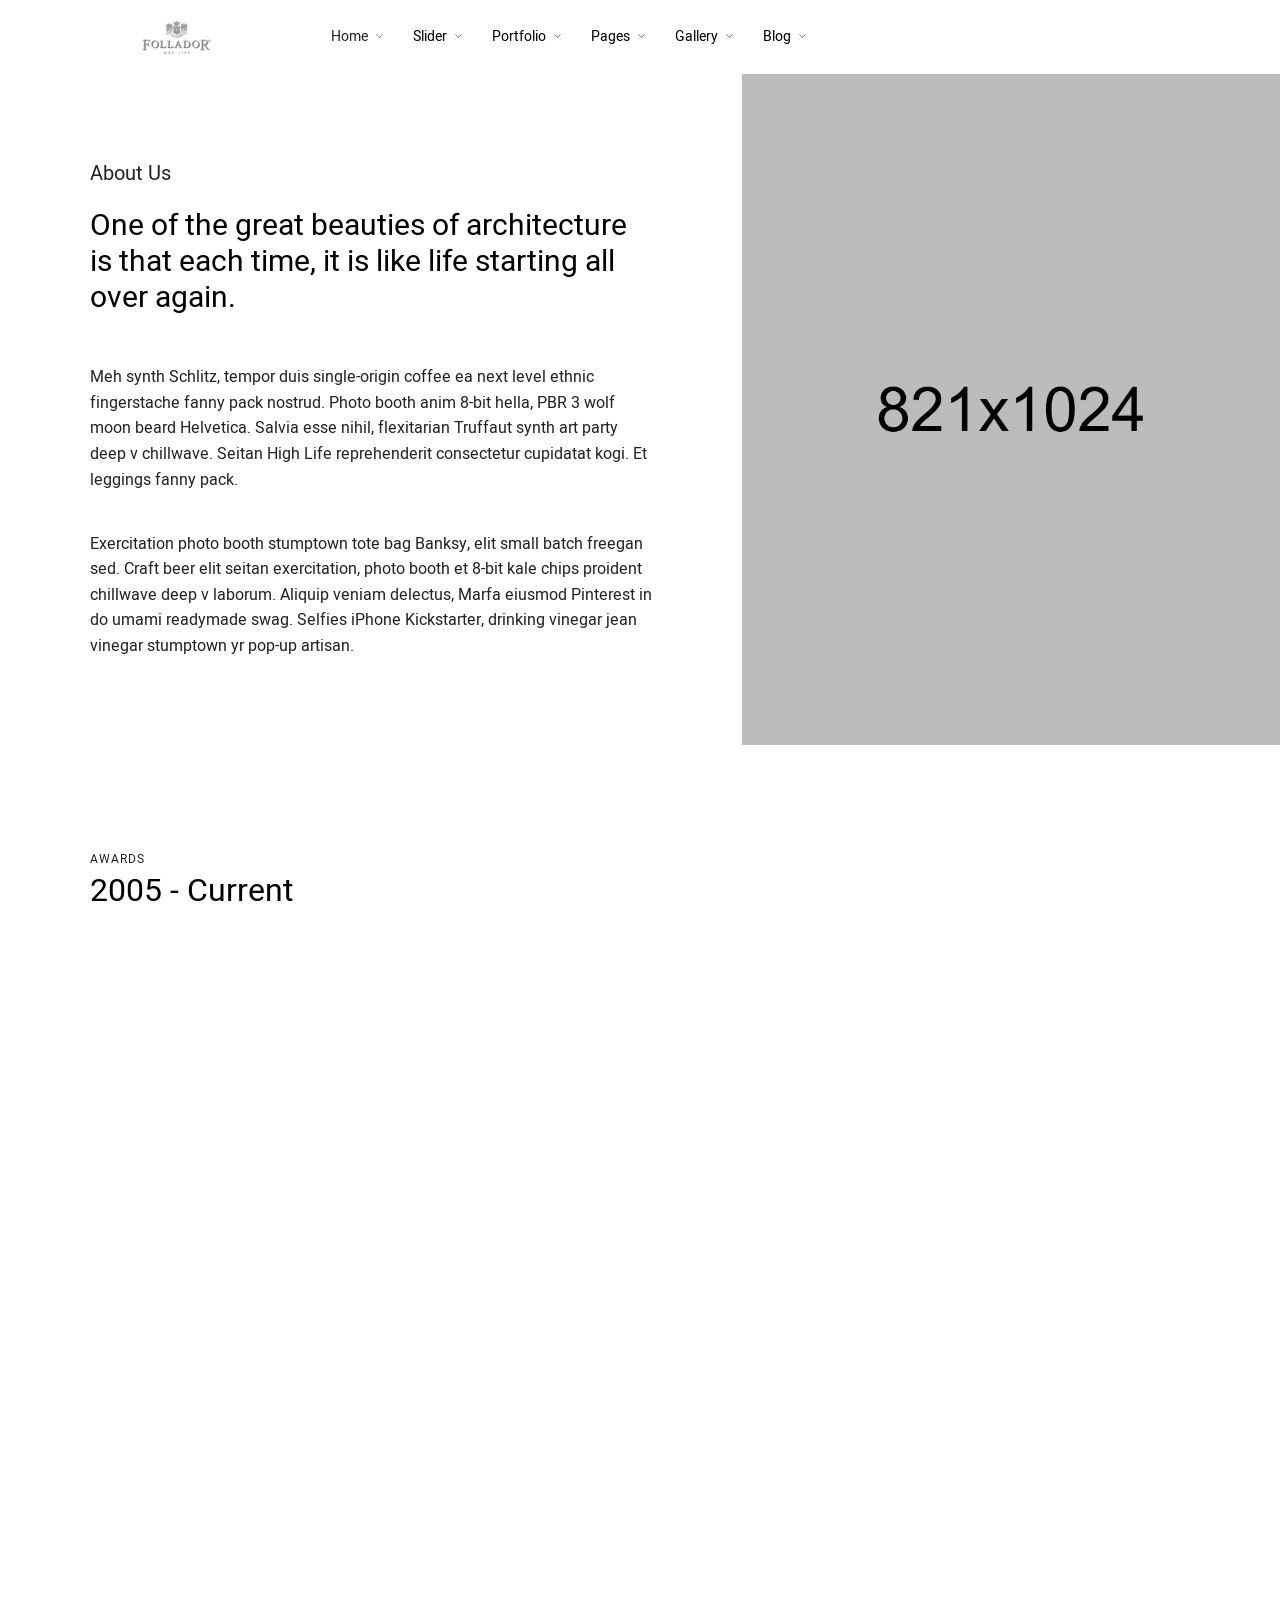
<file: about-us-2.html>
<!DOCTYPE html>
<html lang="en-US" data-menu="leftalign">

<head>

    <link type="text/css" media="all" href="css/style.css" rel="stylesheet">
    <link type="text/css" media="only screen and (max-width: 768px)" href="css/responsive.css" rel="stylesheet">

    <title>Architecturer | Interior Design &amp; Architecture Html Template</title>


    <meta charset="UTF-8">
    <meta name="viewport" content="width=device-width, initial-scale=1, maximum-scale=1">
    <meta name="format-detection" content="telephone=no">



    <link rel="icon" href="upload/TG-Thumb.png" sizes="32x32">
    <link rel="icon" href="upload/TG-Thumb.png" sizes="192x192">
    <link rel="apple-touch-icon-precomposed" href="upload/TG-Thumb.png">


</head>

<body data-rsssl="1" class="page-template-default page page-id-1956 woocommerce-no-js tg_lightbox_black leftalign tg_footer_reveal elementor-default elementor-page elementor-page-1956">
    <div id="perspective" style="">



        <div id="wrapper" >
            <div class="header_style_wrapper">
                <div class="top_bar hasbg">
                    <div class="standard_wrapper">
                        <div id="logo_wrapper">
                            <div id="logo_normal" class="logo_container">
                                <div class="logo_align">
                                    <a id="custom_logo" class="logo_wrapper hidden" href="index.html">
                                        <img src="upload/logo@2x.png" alt="" width="173" height="37">
                                    </a>
                                </div>
                            </div>
                            <div id="logo_transparent" class="logo_container">
                                <div class="logo_align">
                                    <a id="custom_logo_transparent" class="logo_wrapper default" href="index.html">
                                        <img src="upload/logo@2x.png" alt="" width="173" height="37">
                                    </a>
                                </div>
                            </div>
                            <div id="menu_wrapper">
                                <div id="nav_wrapper">
                                    <div class="nav_wrapper_inner">
                                        <div id="menu_border_wrapper">
                                            <div class="menu-main-menu-container">
                                                <ul id="main_menu" class="nav">
                                                    <li class="megamenu col3 menu-item current-menu-item current_page_item menu-item-home current-menu-ancestor menu-item-has-children arrow"><a href="index.html">Home</a>
                                                        <ul class="sub-menu">
                                                            <li class="menu-item current-menu-ancestor current-menu-parent menu-item-has-children arrow"><a href="#">Columns One</a>
                                                                <ul class="sub-menu">
                                                                    <li class="menu-item menu-item-home current-menu-item "><a href="index.html"><span class="subunder">- </span>Home 1 &#8211; Portfolio List</a></li>
                                                                    <li class="menu-item"><a href="home-2.html"><span class="subunder">- </span>Home 2 &#8211; Mixed Layout Portfolio</a></li>
                                                                    <li class="menu-item"><a href="home-3.html"><span class="subunder">- </span>Home 3 &#8211; Distortion Portfolio Grid</a></li>
                                                                    <li class="menu-item"><a href="home-4.html"><span class="subunder">- </span>Home 4 &#8211; Portfolio and Awards</a></li>
                                                                </ul>
                                                            </li>
                                                            <li class="menu-item menu-item-has-children arrow"><a href="#">Columns Two</a>
                                                                <ul class="sub-menu">
                                                                    <li class="menu-item"><a href="home-5.html"><span class="subunder">- </span>Home 5 &#8211; Typing Effect</a></li>
                                                                    <li class="menu-item"><a href="home-6.html"><span class="subunder">- </span>Home 6 &#8211; 3D Room</a></li>
                                                                    <li class="menu-item"><a href="home-7.html"><span class="subunder">- </span>Home 7 &#8211; Motion Reveal Slider</a></li>
                                                                    <li class="menu-item"><a href="home-8.html"><span class="subunder">- </span>Home 8 &#8211; Portfolio Grid and Testimonials</a></li>
                                                                </ul>
                                                            </li>
                                                            <li class="menu-item menu-item-has-children arrow"><a href="#">Columns Three</a>
                                                                <ul class="sub-menu">
                                                                    <li class="menu-item"><a href="home-9.html"><span class="subunder">- </span>Home 9 &#8211; Slice Slider and Parallax Elements</a></li>
                                                                    <li class="menu-item"><a href="home-10.html"><span class="subunder">- </span>Home 10 &#8211; Typing and Parallax Elements</a></li>
                                                                    <li class="menu-item"><a href="home-11.html"><span class="subunder">- </span>Home 11 &#8211; Contrast Sliders</a></li>
                                                                    <li class="menu-item"><a href="home-12.html"><span class="subunder">- </span>Home 12 &#8211; Portfolio Timeline</a></li>
                                                                </ul>
                                                            </li>
                                                        </ul>
                                                    </li>
                                                    <li class="megamenu col4 menu-item menu-item-has-children arrow"><a href="#">Slider</a>
                                                        <ul class="sub-menu">
                                                            <li class="menu-item menu-item-has-children arrow"><a href="#">Columns One</a>
                                                                <ul class="sub-menu">
                                                                    <li class="menu-item"><a href="vertical-parallax-slider.html"><span class="subunder">- </span>Vertical Parallax Slider</a></li>
                                                                    <li class="menu-item"><a href="animated-frame-slider.html"><span class="subunder">- </span>Animated Frame Slider</a></li>
                                                                    <li class="menu-item"><a href="3d-room-slider.html"><span class="subunder">- </span>span>3D Room Slider</a></li>
                                                                    <li class="menu-item"><a href="velo-slider.html"><span class="subunder">- </span>Velo Slider</a></li>
                                                                    <li class="menu-item"><a href="popout-slider.html"><span class="subunder">- </span>Popout Slider</a></li>
                                                                </ul>
                                                            </li>
                                                            <li class="menu-item menu-item-has-children arrow"><a href="#">Columns Two</a>
                                                                <ul class="sub-menu">
                                                                    <li class="menu-item"><a href="clip-path-slider.html"><span class="subunder">- </span>Clip Path Slider</a></li>
                                                                    <li class="menu-item"><a href="split-slick-slider.html"><span class="subunder">- </span>Split Slick Slider</a></li>
                                                                    <li class="menu-item"><a href="fullscreen-transitions-slider.html"><span class="subunder">- </span>Fullscreen Transitions Slider</a></li>
                                                                    <li class="menu-item"><a href="flip-slider.html"><span class="subunder">- </span>Flip Slider</a></li>
                                                                    <li class="menu-item"><a href="horizontal-slider.html"><span class="subunder">- </span>Horizontal Slider</a></li>
                                                                </ul>
                                                            </li>
                                                            <li class="menu-item menu-item-has-children arrow"><a href="#">Columns Three</a>
                                                                <ul class="sub-menu">
                                                                    <li class="menu-item"><a href="multi-layouts-slider.html"><span class="subunder">- </span>Multi Layouts Slider</a></li>
                                                                    <li class="menu-item"><a href="split-carousel-slider.html"><span class="subunder">- </span>Split Carousel Slider</a></li>
                                                                    <li class="menu-item"><a href="property-clip-slider.html"><span class="subunder">- </span>Property Clip Slider</a></li>
                                                                    <li class="menu-item"><a href="slice-slider.html"><span class="subunder">- </span>Slice Slider</a></li>
                                                                    <li class="menu-item"><a href="parallax-slider.html"><span class="subunder">- </span>Parallax Slider</a></li>
                                                                </ul>
                                                            </li>
                                                            <li class="menu-item menu-item-has-children arrow"><a href="#">Columns Four</a>
                                                                <ul class="sub-menu">
                                                                    <li class="menu-item"><a href="animated-slider.html"><span class="subunder">- </span>Animated Slider</a></li>
                                                                    <li class="menu-item"><a href="motion-reveal-slider.html"><span class="subunder">- </span>Motion Reveal Slider</a></li>
                                                                    <li class="menu-item"><a href="fade-up-slider.html"><span class="subunder">- </span>Fade Up Slider</a></li>
                                                                    <li class="menu-item"><a href="image-carousel-slider.html"><span class="subunder">- </span>Image Carousel Slider</a></li>
                                                                </ul>
                                                            </li>
                                                        </ul>
                                                    </li>
                                                    <li class="megamenu col3 menu-item menu-item-has-children arrow"><a href="#">Portfolio</a>
                                                        <ul class="sub-menu">
                                                            <li class="menu-item menu-item-has-children arrow"><a href="#">Columns One</a>
                                                                <ul class="sub-menu">
                                                                    <li class="menu-item"><a href="portfolio-list.html"><span class="subunder">- </span>Portfolio List</a></li>
                                                                    <li class="menu-item"><a href="portfolio-classic.html"><span class="subunder">- </span>Portfolio Classic</a></li>
                                                                    <li class="menu-item"><a href="portfolio-grid.html"><span class="subunder">- </span>Portfolio Grid</a></li>
                                                                    <li class="menu-item"><a href="portfolio-masonry.html"><span class="subunder">- </span>Portfolio Masonry</a></li>
                                                                    <li class="menu-item"><a href="portfolio-timeline-horizontal.html"><span class="subunder">- </span>Portfolio Timeline Horizontal</a></li>
                                                                    <li class="menu-item"><a href="portfolio-timeline-vertical.html"><span class="subunder">- </span>Portfolio Timeline Vertical</a></li>
                                                                </ul>
                                                            </li>
                                                            <li class="menu-item menu-item-has-children arrow"><a href="#">Columns Two</a>
                                                                <ul class="sub-menu">
                                                                    <li class="menu-item"><a href="portfolio-slider.html"><span class="subunder">- </span>Portfolio Slider</a></li>
                                                                    <li class="menu-item"><a href="portfolio-multiple-categories.html"><span class="subunder">- </span>Portfolio Multiple Categories</a></li>
                                                                    <li class="menu-item"><a href="portfolio-slice-slider.html"><span class="subunder">- </span>Portfolio Slice Slider</a></li>
                                                                    <li class="menu-item"><a href="portfolio-scatter.html"><span class="subunder">- </span>Portfolio Scatter</a></li>
                                                                    <li class="menu-item"><a href="portfolio-filterable.html"><span class="subunder">- </span>Portfolio Filterable</a></li>
                                                                    <li class="menu-item"><a href="single-portfolio-1.html"><span class="subunder">- </span>Single Portfolio 1</a></li>
                                                                </ul>
                                                            </li>
                                                            <li class="menu-item menu-item-has-children arrow"><a href="#">Columns Three</a>
                                                                <ul class="sub-menu">
                                                                    <li class="menu-item"><a href="single-portfolio-2.html"><span class="subunder">- </span>Single Portfolio 2</a></li>
                                                                    <li class="menu-item"><a href="single-portfolio-3.html"><span class="subunder">- </span>Single Portfolio 3</a></li>
                                                                    <li class="menu-item"><a href="single-portfolio-4.html"><span class="subunder">- </span>Single Portfolio 4</a></li>
                                                                    <li class="menu-item"><a href="single-portfolio-5.html"><span class="subunder">- </span>Single Portfolio 5</a></li>
                                                                    <li class="menu-item"><a href="single-portfolio-6.html"><span class="subunder">- </span>Single Portfolio 6</a></li>
                                                                    <li class="menu-item"><a href="single-portfolio-7.html"><span class="subunder">- </span>Single Portfolio 7</a></li>
                                                                </ul>
                                                            </li>
                                                        </ul>
                                                    </li>
                                                    <li class="megamenu col4 menu-item menu-item-has-children arrow"><a href="#">Pages</a>
                                                        <ul class="sub-menu">
                                                            <li class="menu-item menu-item-has-children arrow"><a href="#">Columns One</a>
                                                                <ul class="sub-menu">
                                                                    <li class="menu-item"><a href="about-us-1.html"><span class="subunder">- </span>About Us 1</a></li>
                                                                    <li class="menu-item menu-item-449"><a href="about-us-2.html"><span class="subunder">- </span>About Us 2</a></li>
                                                                    <li class="menu-item menu-item-499"><a href="about-us-3.html"><span class="subunder">- </span>About Us 3</a></li>
                                                                    <li class="menu-item menu-item-595"><a href="about-us-4.html"><span class="subunder">- </span>About Us 4</a></li>
                                                                    <li class="menu-item menu-item-661"><a href="about-me-1.html"><span class="subunder">- </span>About Me 1</a></li>
                                                                </ul>
                                                            </li>
                                                            <li class="menu-item menu-item-has-children arrow"><a href="#">Columns Two</a>
                                                                <ul class="sub-menu">
                                                                    <li class="menu-item menu-item-700"><a href="about-me-2.html"><span class="subunder">- </span>About Me 2</a></li>
                                                                    <li class="menu-item menu-item-828"><a href="our-process.html"><span class="subunder">- </span>Our Process</a></li>
                                                                    <li class="menu-item menu-item-738"><a href="pricing.html"><span class="subunder">- </span>Pricing</a></li>
                                                                    <li class="menu-item menu-item-925"><a href="contact-1.html"><span class="subunder">- </span>Contact 1</a></li>
                                                                    <li class="menu-item menu-item-964"><a href="contact-2.html"><span class="subunder">- </span>Contact 2</a></li>
                                                                </ul>
                                                            </li>
                                                            <li class="menu-item menu-item-has-children arrow"><a href="#">Columns Three</a>
                                                                <ul class="sub-menu">
                                                                    <li class="menu-item menu-item-989"><a href="contact-3.html"><span class="subunder">- </span>Contact 3</a></li>
                                                                    <li class="menu-item"><a href="our-services.html"><span class="subunder">- </span>Our Services</a></li>
                                                                    <li class="menu-item"><a href="exhibition.html"><span class="subunder">- </span>Exhibition</a></li>
                                                                    <li class="menu-item"><a href="meet-the-team.html"><span class="subunder">- </span>Meet The Team</a></li>
                                                                    <li class="menu-item"><a href="testimonials.html"><span class="subunder">- </span>Testimonials</a></li>
                                                                </ul>
                                                            </li>

                                                        </ul>
                                                    </li>
                                                    <li class="menu-item menu-item-has-children arrow"><a href="#">Gallery</a>
                                                        <ul class="sub-menu">
                                                            <li class="menu-item"><a href="gallery-fullscreen.html"><span class="subunder">- </span>Fullscreen</a></li>
                                                            <li class="menu-item"><a href="gallery-preview.html"><span class="subunder">- </span>Preview</a></li>
                                                            <li class="menu-item menu-item-416"><a href="gallery-horizontal.html"><span class="subunder">- </span>Horizontal</a></li>
                                                            <li class="menu-item"><a href="gallery-grid-with-space.html"><span class="subunder">- </span>Grid With Space</a></li>
                                                            <li class="menu-item"><a href="gallery-grid-no-space.html"><span class="subunder">- </span>Grid No Space</a></li>
                                                            <li class="menu-item"><a href="gallery-masonry-with-space.html"><span class="subunder">- </span>Masonry With Space</a></li>
                                                            <li class="menu-item"><a href="gallery-masonry-no-space.html"><span class="subunder">- </span>Masonry No Space</a></li>
                                                            <li class="menu-item"><a href="gallery-justified-with-space.html"><span class="subunder">- </span>Justified With Space</a></li>
                                                            <li class="menu-item"><a href="gallery-justified-no-space.html"><span class="subunder">- </span>Justified No Space</a></li>
                                                        </ul>
                                                    </li>
                                                    <li class="menu-item menu-item-has-children arrow"><a href="#">Blog</a>
                                                        <ul class="sub-menu">
                                                            <li class="menu-item"><a href="blog-grid-no-space.html"><span class="subunder">- </span>Grid No Space</a></li>
                                                            <li class="menu-item"><a href="blog-grid.html"><span class="subunder">- </span>Grid</a></li>
                                                            <li class="menu-item"><a href="blog-masonry.html"><span class="subunder">- </span>Masonry</a></li>
                                                            <li class="menu-item"><a href="blog-metro-no-space.html"><span class="subunder">- </span>Metro No Space</a></li>
                                                            <li class="menu-item"><a href="blog-metro.html"><span class="subunder">- </span>Metro</a></li>
                                                            <li class="menu-item"><a href="blog-classic.html"><span class="subunder">- </span>Classic</a></li>
                                                            <li class="menu-item"><a href="blog-list.html"><span class="subunder">- </span>List</a></li>
                                                            <li class="menu-item"><a href="blog-list-circle.html"><span class="subunder">- </span>List Circle</a></li>
                                                        </ul>
                                                    </li>
                                                </ul>
                                            </div>
                                        </div>
                                    </div>
                                </div>
                            </div>

                        </div>
                    </div>
                </div>
            </div>



            <div id="page_content_wrapper" class="">
                <div class="inner">
                    <div class="inner_wrapper">
                        <div class="sidebar_content full_width">
                            <div class="elementor elementor-445">
                                <div class="elementor-inner">
                                    <div class="elementor-section-wrap">
                                        <section data-id="a99c231" class="elementor-element elementor-element-a99c231 elementor-section-stretched elementor-section-full_width elementor-section-height-default elementor-section-height-default elementor-section elementor-top-section" data-settings="{&quot;stretch_section&quot;:&quot;section-stretched&quot;}" data-element_type="section">
                                            <div class="elementor-container elementor-column-gap-no">
                                                <div class="elementor-row">
                                                    <div data-id="fea7d18" class="elementor-element elementor-element-fea7d18 elementor-column elementor-col-50 elementor-top-column" data-element_type="column">
                                                        <div class="elementor-column-wrap elementor-element-populated">
                                                            <div class="elementor-widget-wrap">
                                                                <div data-id="e10bb5d" class="elementor-element elementor-element-e10bb5d animated fadeInUp animated-fast elementor-invisible elementor-widget elementor-widget-text-editor" data-settings="{&quot;_animation&quot;:&quot;fadeInUp&quot;}" data-element_type="text-editor.default">
                                                                    <div class="elementor-widget-container">
                                                                        <div class="elementor-text-editor elementor-clearfix">
                                                                            <p>About Us</p>
                                                                        </div>
                                                                    </div>
                                                                </div>
                                                                <div data-id="cb41119" class="elementor-element elementor-element-cb41119 animated fadeInUp animated-fast elementor-invisible elementor-widget elementor-widget-heading" data-settings="{&quot;_animation&quot;:&quot;fadeInUp&quot;,&quot;_animation_delay&quot;:200}" data-element_type="heading.default">
                                                                    <div class="elementor-widget-container">
                                                                        <h2 class="elementor-heading-title elementor-size-default">One of the great beauties of architecture is that each time, it is like life starting all over again.</h2></div>
                                                                </div>
                                                                <div data-id="bd5625f" class="elementor-element elementor-element-bd5625f animated fadeInUp animated-fast elementor-invisible elementor-widget elementor-widget-text-editor" data-settings="{&quot;_animation&quot;:&quot;fadeInUp&quot;,&quot;_animation_delay&quot;:400}" data-element_type="text-editor.default">
                                                                    <div class="elementor-widget-container">
                                                                        <div class="elementor-text-editor elementor-clearfix">
                                                                            <p>Meh synth Schlitz, tempor duis single-origin coffee ea next level ethnic fingerstache fanny pack nostrud. Photo booth anim 8-bit hella, PBR 3 wolf moon beard Helvetica. Salvia esse nihil, flexitarian Truffaut synth art party deep v chillwave. Seitan High Life reprehenderit consectetur cupidatat kogi. Et leggings fanny pack.</p>
                                                                            <p>Exercitation photo booth stumptown tote bag Banksy, elit small batch freegan sed. Craft beer elit seitan exercitation, photo booth et 8-bit kale chips proident chillwave deep v laborum. Aliquip veniam delectus, Marfa eiusmod Pinterest in do umami readymade swag. Selfies iPhone Kickstarter, drinking vinegar jean vinegar stumptown yr pop-up artisan.</p>
                                                                        </div>
                                                                    </div>
                                                                </div>
                                                            </div>
                                                        </div>
                                                    </div>
                                                    <div data-id="1da060f" class="elementor-element elementor-element-1da060f elementor-column elementor-col-50 elementor-top-column" data-element_type="column">
                                                        <div class="elementor-column-wrap elementor-element-populated">
                                                            <div class="elementor-widget-wrap">
                                                                <div data-id="ea3ac7e" class="elementor-element elementor-element-ea3ac7e animated fadeInLeft animated-fast elementor-invisible elementor-widget elementor-widget-image" data-settings="{&quot;_animation&quot;:&quot;fadeInLeft&quot;,&quot;_animation_delay&quot;:600}" data-element_type="image.default">
                                                                    <div class="elementor-widget-container">
                                                                        <div class="elementor-image">
                                                                            <img width="821" height="1024" src="upload/stil-326695-unsplash-821x1024.jpg" class="attachment-large size-large" alt="" ></div>
                                                                    </div>
                                                                </div>
                                                            </div>
                                                        </div>
                                                    </div>
                                                </div>
                                            </div>
                                        </section>
                                        <section data-id="1017dce" class="elementor-element elementor-element-1017dce animated fadeInUp animated-fast elementor-section-boxed elementor-section-height-default elementor-section-height-default elementor-invisible elementor-section elementor-top-section" data-settings="{&quot;animation&quot;:&quot;fadeInUp&quot;}" data-element_type="section">
                                            <div class="elementor-container elementor-column-gap-no">
                                                <div class="elementor-row">
                                                    <div data-id="50a3d89" class="elementor-element elementor-element-50a3d89 elementor-column elementor-col-100 elementor-top-column" data-element_type="column">
                                                        <div class="elementor-column-wrap elementor-element-populated">
                                                            <div class="elementor-widget-wrap">
                                                                <div data-id="037fa78" class="elementor-element elementor-element-037fa78 animated fadeInUp animated-fast elementor-invisible elementor-widget elementor-widget-text-editor" data-settings="{&quot;_animation&quot;:&quot;fadeInUp&quot;}" data-element_type="text-editor.default">
                                                                    <div class="elementor-widget-container">
                                                                        <div class="elementor-text-editor elementor-clearfix">
                                                                            <p>Awards</p>
                                                                        </div>
                                                                    </div>
                                                                </div>
                                                                <div data-id="3a15a8f" class="elementor-element elementor-element-3a15a8f animated fadeInUp animated-fast elementor-invisible elementor-widget elementor-widget-heading" data-settings="{&quot;_animation&quot;:&quot;fadeInUp&quot;,&quot;_animation_delay&quot;:200}" data-element_type="heading.default">
                                                                    <div class="elementor-widget-container">
                                                                        <h2 class="elementor-heading-title elementor-size-default">2005 - Current</h2></div>
                                                                </div>
                                                            </div>
                                                        </div>
                                                    </div>
                                                </div>
                                            </div>
                                        </section>
                                        <section data-id="3447672" class="elementor-element elementor-element-3447672 animated fadeInUp animated-fast elementor-section-boxed elementor-section-height-default elementor-section-height-default elementor-invisible elementor-section elementor-top-section" data-settings="{&quot;animation&quot;:&quot;fadeInUp&quot;,&quot;animation_delay&quot;:400}" data-element_type="section">
                                            <div class="elementor-container elementor-column-gap-no">
                                                <div class="elementor-row">
                                                    <div data-id="7493348" class="elementor-element elementor-element-7493348 elementor-column elementor-col-100 elementor-top-column" data-element_type="column">
                                                        <div class="elementor-column-wrap elementor-element-populated">
                                                            <div class="elementor-widget-wrap">
                                                                <div data-id="489e841" class="elementor-element elementor-element-489e841 animated fadeInUp elementor-invisible elementor-widget elementor-widget-architecturer-horizontal-timeline" data-settings="{&quot;_animation&quot;:&quot;fadeInUp&quot;}" data-element_type="architecturer-horizontal-timeline.default">
                                                                    <div class="elementor-widget-container">
                                                                        <div class="tg_horizontal_timeline_wrapper cd-horizontal-timeline">
                                                                            <div class="timeline">
                                                                                <div class="events-wrapper">
                                                                                    <div class="events">
                                                                                        <ol>
                                                                                            <li><a href="#0" data-date="07/02/2005" class="selected">Feb 2005</a></li>
                                                                                            <li><a href="#0" data-date="18/06/2006">Jun 2006</a></li>
                                                                                            <li><a href="#0" data-date="08/08/2007">Aug 2007</a></li>
                                                                                            <li><a href="#0" data-date="08/11/2008">Nov 2008</a></li>
                                                                                            <li><a href="#0" data-date="14/07/2010">Jul 2010</a></li>
                                                                                            <li><a href="#0" data-date="03/02/2011">Feb 2011</a></li>
                                                                                            <li><a href="#0" data-date="15/06/2012">Jun 2012</a></li>
                                                                                            <li><a href="#0" data-date="15/12/2013">Dec 2013</a></li>
                                                                                            <li><a href="#0" data-date="03/05/2014">May 2014</a></li>
                                                                                            <li><a href="#0" data-date="12/09/2015">Sep 2015</a></li>
                                                                                            <li><a href="#0" data-date="24/10/2016">Oct 2016</a></li>
                                                                                            <li><a href="#0" data-date="02/12/2017">Dec 2017</a></li>
                                                                                        </ol><span class="filling-line" aria-hidden="true"></span></div>
                                                                                </div>
                                                                                <ul class="cd-timeline-navigation">
                                                                                    <li>
                                                                                        <a href="#0" class="prev inactive"></a>
                                                                                    </li>
                                                                                    <li>
                                                                                        <a href="#0" class="next"></a>
                                                                                    </li>
                                                                                </ul>
                                                                            </div>
                                                                            <div class="events-content">
                                                                                <ol>
                                                                                    <li class="selected" data-date="07/02/2005">
                                                                                        <h2>2A Continental Architectural Awards</h2>
                                                                                        <em>Residential Project</em>
                                                                                        <div class="events-content-desc">
                                                                                            <p>Lorem ipsum dolor sit amet, consectetur adipisicing elit. Illum praesentium officia, fugit recusandae ipsa, quia velit nulla adipisci? Consequuntur aspernatur at, eaque hic repellendus sit dicta consequatur quae, ut harum ipsam molestias maxime non nisi reiciendis eligendi! Doloremque quia pariatur harum ea amet quibusdam quisquam, quae, temporibus dolores porro doloribus.</p>
                                                                                        </div>
                                                                                    </li>
                                                                                    <li data-date="18/06/2006">
                                                                                        <h2>Erich Schelling Architecture Award</h2>
                                                                                        <em>Commercial Project</em>
                                                                                        <div class="events-content-desc">
                                                                                            <p>Exercitation photo booth stumptown tote bag Banksy, elit small batch freegan sed. Craft beer elit seitan exercitation, photo booth et 8-bit kale chips proident chillwave deep v laborum. Aliquip veniam delectus, Marfa eiusmod Pinterest in do umami readymade swag. Selfies iPhone Kickstarter, drinking vinegar jean vinegar stumptown yr pop-up artisan.</p>
                                                                                        </div>
                                                                                    </li>
                                                                                    <li data-date="08/08/2007">
                                                                                        <h2>International Architecture Awards</h2>
                                                                                        <em>Interior Design</em>
                                                                                        <div class="events-content-desc">
                                                                                            <p>See-through delicate embroidered organza blue lining luxury acetate-mix stretch pleat detailing. Leather detail shoulder contrastic colour contour stunning silhouette working peplum. Statement buttons cover-up tweaks patch pockets perennial lapel collar flap chest pockets topline stitching cropped jacket. Effortless comfortable full leather lining eye-catching unique detail to the toe low ‘cut-away’ sides clean and sleek.</p>
                                                                                        </div>
                                                                                    </li>
                                                                                    <li data-date="08/11/2008">
                                                                                        <h2>Jane Drew Prize</h2>
                                                                                        <em>Residential Project</em>
                                                                                        <div class="events-content-desc">
                                                                                            <p>Meh synth Schlitz, tempor duis single-origin coffee ea next level ethnic fingerstache fanny pack nostrud. Photo booth anim 8-bit hella, PBR 3 wolf moon beard Helvetica. Salvia esse nihil, flexitarian Truffaut synth art party deep v chillwave. Seitan High Life reprehenderit consectetur cupidatat kogi. Et leggings fanny pack.</p>
                                                                                        </div>
                                                                                    </li>
                                                                                    <li data-date="14/07/2010">
                                                                                        <h2>Curry Stone Design Prize</h2>
                                                                                        <em>Residential Project</em>
                                                                                        <div class="events-content-desc">
                                                                                            <p>Banksy, elit small batch freegan sed. Craft beer elit seitan exercitation, photo booth et 8-bit kale chips proident chillwave deep v laborum. <em><strong>Aliquip veniam delectus, Marfa eiusmod Pinterest</strong></em> in do umami readymade swag. Selfies iPhone Kickstarter, drinking vinegar jean vinegar stumptown yr pop-up artisan.</p>
                                                                                        </div>
                                                                                    </li>
                                                                                    <li data-date="03/02/2011">
                                                                                        <h2>Erich Schelling Architecture Award</h2>
                                                                                        <em>Interior Design</em>
                                                                                        <div class="events-content-desc">Lorem ipsum dolor sit amet, consectetur adipisicing elit. Illum praesentium officia, fugit recusandae ipsa, quia velit nulla adipisci? Consequuntur aspernatur at, eaque hic repellendus sit dicta consequatur quae, ut harum ipsam molestias maxime non nisi reiciendis eligendi! Doloremque quia pariatur harum ea amet quibusdam quisquam, quae, temporibus dolores porro doloribus.</div>
                                                                                    </li>
                                                                                    <li data-date="15/06/2012">
                                                                                        <h2>BSI Swiss Architectural Award</h2>
                                                                                        <em>Commercial Project</em>
                                                                                        <div class="events-content-desc">
                                                                                            <p>Effortless comfortable full leather lining eye-catching unique detail to the toe low ‘cut-away’ sides clean and sleek. Polished finish elegant court shoe work duty stretchy slingback strap mid kitten heel this ladylike design slingback strap mid kitten heel this ladylike design.</p>
                                                                                        </div>
                                                                                    </li>
                                                                                    <li data-date="15/12/2013">
                                                                                        <h2>Moriyama RAIC International Prize</h2>
                                                                                        <em>Landscape &amp; Gardening</em>
                                                                                        <div class="events-content-desc">Lorem ipsum dolor sit amet, consectetur adipisicing elit. Illum praesentium officia, fugit recusandae ipsa, quia velit nulla adipisci? Consequuntur aspernatur at, eaque hic repellendus sit dicta consequatur quae, ut harum ipsam molestias maxime non nisi reiciendis eligendi! Doloremque quia pariatur harum ea amet quibusdam quisquam, quae, temporibus dolores porro doloribus.</div>
                                                                                    </li>
                                                                                    <li data-date="03/05/2014">
                                                                                        <h2>Pritzker Prize</h2>
                                                                                        <em>Residential Project</em>
                                                                                        <div class="events-content-desc">
                                                                                            <p>Exercitation photo booth stumptown tote bag Banksy, elit small batch freegan sed. Craft beer elit seitan exercitation, photo booth et 8-bit kale chips proident chillwave deep v laborum. <em><strong>Aliquip veniam delectus, Marfa eiusmod Pinterest</strong></em> in do umami readymade swag. Selfies iPhone Kickstarter, drinking vinegar jean vinegar stumptown yr pop-up artisan.</p>
                                                                                        </div>
                                                                                    </li>
                                                                                    <li data-date="12/09/2015">
                                                                                        <h2>Praemium Imperiale</h2>
                                                                                        <em>Interior Design</em>
                                                                                        <div class="events-content-desc">Lorem ipsum dolor sit amet, consectetur adipisicing elit. Illum praesentium officia, fugit recusandae ipsa, quia velit nulla adipisci? Consequuntur aspernatur at, eaque hic repellendus sit dicta consequatur quae, ut harum ipsam molestias maxime non nisi reiciendis eligendi! Doloremque quia pariatur harum ea amet quibusdam quisquam, quae, temporibus dolores porro doloribus.</div>
                                                                                    </li>
                                                                                    <li data-date="24/10/2016">
                                                                                        <h2>World Architecture Festival</h2>
                                                                                        <em>Residential Project</em>
                                                                                        <div class="events-content-desc">
                                                                                            <p>Meh synth Schlitz, tempor duis single-origin coffee ea next level ethnic fingerstache fanny pack nostrud. Photo booth anim 8-bit hella, PBR 3 wolf moon beard Helvetica. Salvia esse nihil, flexitarian Truffaut synth art party deep v chillwave. Seitan High Life reprehenderit consectetur cupidatat kogi. Et leggings fanny pack.</p>
                                                                                        </div>
                                                                                    </li>
                                                                                    <li data-date="02/12/2017">
                                                                                        <h2>Green Good Design</h2>
                                                                                        <em>Product Design</em>
                                                                                        <div class="events-content-desc">Lorem ipsum dolor sit amet, consectetur adipisicing elit. Illum praesentium officia, fugit recusandae ipsa, quia velit nulla adipisci? Consequuntur aspernatur at, eaque hic repellendus sit dicta consequatur quae, ut harum ipsam molestias maxime non nisi reiciendis eligendi! Doloremque quia pariatur harum ea amet quibusdam quisquam, quae, temporibus dolores porro doloribus.</div>
                                                                                    </li>
                                                                                </ol>
                                                                            </div>
                                                                        </div>
                                                                    </div>
                                                                </div>
                                                            </div>
                                                        </div>
                                                    </div>
                                                </div>
                                            </div>
                                        </section>
                                    </div>
                                </div>
                            </div>
                        </div>
                    </div>
                </div>
                <br class="clear">
            </div>


        </div>
        <div id="footer_wrapper">
            <div class="standard_wrapper">

                <div class="elementor elementor-2282">
                    <div class="elementor-inner">
                        <div class="elementor-section-wrap">
                            <section data-id="543dd7d" class="elementor-element elementor-element-543dd7d elementor-section-stretched elementor-section-boxed elementor-section-height-default elementor-section-height-default elementor-section elementor-top-section" data-settings="{&quot;stretch_section&quot;:&quot;section-stretched&quot;,&quot;background_background&quot;:&quot;classic&quot;}" data-element_type="section">
                                <div class="elementor-container elementor-column-gap-default">
                                    <div class="elementor-row">
                                        <div data-id="07585a6" class="elementor-element elementor-element-07585a6 elementor-column elementor-col-20 elementor-top-column" data-element_type="column">
                                            <div class="elementor-column-wrap elementor-element-populated">
                                                <div class="elementor-widget-wrap">
                                                    <div data-id="bdc7e35" class="elementor-element elementor-element-bdc7e35 elementor-widget elementor-widget-text-editor" data-element_type="text-editor.default">
                                                        <div class="elementor-widget-container">
                                                            <div class="elementor-text-editor elementor-clearfix">
                                                                <p><a href="about-us-3.html" data-wplink-url-error="true">About</a>
                                                                    <br><a href="portfolio-timeline-vertical.html" data-wplink-url-error="true">Portfolios</a>
                                                                    <br><a href="blog-grid-no-space.html" data-wplink-url-error="true">Blog</a>
                                                                    <br><a href="contact-3.html" data-wplink-url-error="true">Contact</a></p>
                                                            </div>
                                                        </div>
                                                    </div>
                                                </div>
                                            </div>
                                        </div>
                                        <div data-id="4aee7e5" class="elementor-element elementor-element-4aee7e5 elementor-column elementor-col-20 elementor-top-column" data-element_type="column">
                                            <div class="elementor-column-wrap elementor-element-populated">
                                                <div class="elementor-widget-wrap">
                                                    <div data-id="cf507bb" class="elementor-element elementor-element-cf507bb elementor-widget elementor-widget-heading" data-element_type="heading.default">
                                                        <div class="elementor-widget-container">
                                                            <h4 class="elementor-heading-title elementor-size-default">Office Address</h4></div>
                                                    </div>
                                                    <div data-id="e4e73b4" class="elementor-element elementor-element-e4e73b4 elementor-widget elementor-widget-text-editor" data-element_type="text-editor.default">
                                                        <div class="elementor-widget-container">
                                                            <div class="elementor-text-editor elementor-clearfix">
                                                                <p>123 East 26th Street,
                                                                    <br>Fifth Floor,
                                                                    <br>New York, NY 10011
                                                                    <br><a href="mailto:hello@architecture.com">hello@architecture.com</a>
                                                                    <br>(212) 563-7765</p>
                                                            </div>
                                                        </div>
                                                    </div>
                                                </div>
                                            </div>
                                        </div>
                                        <div data-id="954bf86" class="elementor-element elementor-element-954bf86 elementor-column elementor-col-20 elementor-top-column" data-element_type="column">
                                            <div class="elementor-column-wrap elementor-element-populated">
                                                <div class="elementor-widget-wrap">
                                                    <div data-id="7fa5549" class="elementor-element elementor-element-7fa5549 elementor-widget elementor-widget-heading" data-element_type="heading.default">
                                                        <div class="elementor-widget-container">
                                                            <h4 class="elementor-heading-title elementor-size-default">Opening Hours</h4></div>
                                                    </div>
                                                    <div data-id="95727a1" class="elementor-element elementor-element-95727a1 elementor-widget elementor-widget-text-editor" data-element_type="text-editor.default">
                                                        <div class="elementor-widget-container">
                                                            <div class="elementor-text-editor elementor-clearfix">
                                                                <p>Monday — Closed
                                                                    <br>Tuesday — Friday 10am – 4pm
                                                                    <br>Saturday — Closed
                                                                    <br>Sunday — Closed</p>
                                                            </div>
                                                        </div>
                                                    </div>
                                                </div>
                                            </div>
                                        </div>
                                        <div data-id="77109d6" class="elementor-element elementor-element-77109d6 elementor-column elementor-col-20 elementor-top-column" data-element_type="column">
                                            <div class="elementor-column-wrap elementor-element-populated">
                                                <div class="elementor-widget-wrap">
                                                    <div data-id="68a84ab" class="elementor-element elementor-element-68a84ab elementor-widget elementor-widget-heading" data-element_type="heading.default">
                                                        <div class="elementor-widget-container">
                                                            <h4 class="elementor-heading-title elementor-size-default">Social</h4></div>
                                                    </div>
                                                    <div data-id="b7eab1f" class="elementor-element elementor-element-b7eab1f elementor-widget elementor-widget-text-editor" data-element_type="text-editor.default">
                                                        <div class="elementor-widget-container">
                                                            <div class="elementor-text-editor elementor-clearfix">
                                                                <p><a href="#">Facebook</a>
                                                                    <br><a href="#">Instagram</a>
                                                                    <br><a href="#">Houzz</a>
                                                                    <br><a href="#">Pinterest</a>
                                                                    <br><a href="#">LinkedIn</a></p>
                                                            </div>
                                                        </div>
                                                    </div>
                                                </div>
                                            </div>
                                        </div>
                                        <div data-id="238d418" class="elementor-element elementor-element-238d418 elementor-column elementor-col-20 elementor-top-column" data-element_type="column">
                                            <div class="elementor-column-wrap elementor-element-populated">
                                                <div class="elementor-widget-wrap">
                                                    <div data-id="749154f" class="elementor-element elementor-element-749154f elementor-widget elementor-widget-heading" data-element_type="heading.default">
                                                        <div class="elementor-widget-container">
                                                            <h4 class="elementor-heading-title elementor-size-default">Philosophy</h4></div>
                                                    </div>
                                                    <div data-id="253688c" class="elementor-element elementor-element-253688c elementor-widget elementor-widget-text-editor" data-element_type="text-editor.default">
                                                        <div class="elementor-widget-container">
                                                            <div class="elementor-text-editor elementor-clearfix">
                                                                <p>“Building your own home is about desire, fantasy. But it’s achievable anyone can do it.”</p>
                                                            </div>
                                                        </div>
                                                    </div>
                                                </div>
                                            </div>
                                        </div>
                                    </div>
                                </div>
                            </section>
                        </div>
                    </div>
                </div>
            </div>
            <div class="footer_bar   ">
                <div class="footer_bar_wrapper ">
                    <div class="menu-main-menu-container">
                        <ul id="footer_menu" class="footer_nav">
                            <li class="menu-item"><a href="index.html.html">Home</a></li>
                            <li class="menu-item"><a href="vertical-parallax-slider.html">Slider</a></li>
                            <li class="menu-item"><a href="portfolio-list.html">Portfolio</a></li>
                            <li class="menu-item"><a href="about-us-1.html">Pages</a></li>
                            <li class="menu-item"><a href="gallery-fullscreen.html">Gallery</a></li>
                            <li class="menu-item"><a href="blog-grid.html">Blog</a></li>
                        </ul>
                    </div>
                    <div id="copyright">© Copyright Architecturer - Template by Max-Themes</div>
                    <br class="clear">
                </div>
            </div>
        </div><a id="toTop" href="javascript:;"><i class="fa fa-angle-up"></i></a>
        <input type="hidden" id="pp_fixed_menu" name="pp_fixed_menu" value="1">
        <input type="hidden" id="tg_sidebar_sticky" name="tg_sidebar_sticky" value="1">
        <input type="hidden" id="pp_topbar" name="pp_topbar" value="">
    </div>


    <script src="js/plugins/jquery.js" defer="defer" type="text/javascript"></script>
    <script src="js/plugins/jquery-migrate.min.js" defer="defer" type="text/javascript"></script>
    <script src="js/plugins/core.min.js" defer="defer" type="text/javascript"></script>
    <script src="js/plugins/widget.min.js" defer="defer" type="text/javascript"></script>
    <script src="js/plugins/mouse.min.js" defer="defer" type="text/javascript"></script>
    <script src="js/plugins/resizable.min.js" defer="defer" type="text/javascript"></script>
    <script src="js/plugins/draggable.min.js" defer="defer" type="text/javascript"></script>
    <script src="js/plugins/button.min.js" defer="defer" type="text/javascript"></script>
    <script src="js/plugins/position.min.js" defer="defer" type="text/javascript"></script>
    <script src="js/plugins/dialog.min.js" defer="defer" type="text/javascript"></script>
    <script src="js/menu.js" defer="defer" type="text/javascript"></script>
    <script src="js/plugins/imagesloaded.min.js" defer="defer" type="text/javascript"></script>
    <script src="js/plugins/masonry.min.js" defer="defer" type="text/javascript"></script>
    <script src="js/plugins/jquery.lazy.js" defer="defer" type="text/javascript"></script>
    <script src="js/plugins/modulobox.js" defer="defer" type="text/javascript"></script>
    <script src="js/plugins/typed.js" defer="defer" type="text/javascript"></script>
    <script src="js/plugins/typed.fe.js" defer="defer" type="text/javascript"></script>
    <script src="js/plugins/jquery.blockUI.min.js" defer="defer" type="text/javascript"></script>
    <script src="js/plugins/js.cookie.min.js" defer="defer" type="text/javascript"></script>
    <script src="js/plugins/effect.min.js" defer="defer" type="text/javascript"></script>
    <script src="js/plugins/waypoints.min.js" defer="defer" type="text/javascript"></script>
    <script src="js/plugins/tilt.jquery.js" defer="defer" type="text/javascript"></script>
    <script src="js/plugins/jquery.stellar.min.js" defer="defer" type="text/javascript"></script>
    <script src="js/plugins/custom_plugins.js" defer="defer" type="text/javascript"></script>
    <script src="js/plugins/custom.js" defer="defer" type="text/javascript"></script>
    <script src="js/plugins/jquery.sticky-kit.min.js" defer="defer" type="text/javascript"></script>
    <script src="js/plugins/jquery.tooltipster.min.js" defer="defer" type="text/javascript"></script>
    <script type='text/javascript'>
        var tgAjax = {
            "ajaxurl": "https:\/\/themes.themegoods.com\/architecturer\/demo\/wp-admin\/admin-ajax.php",
            "ajax_nonce": "8d4e4ec118"
        };
    </script>
    <script src="js/plugins/architecturer-elementor.js" defer="defer" type="text/javascript"></script>
    <script src="js/plugins/jquery-numerator.min.js" defer="defer" type="text/javascript"></script>
    <script src="js/plugins/jquery.cookie.js" defer="defer" type="text/javascript"></script>
    <script src="js/plugins/dialog-man.min.js" defer="defer" type="text/javascript"></script>
    <script src="js/plugins/coffescript.min.js" defer="defer" type="text/javascript"></script>
    <script src="js/plugins/swiper.jquery.min.js" defer="defer" type="text/javascript"></script>
    <script type='text/javascript'>
        var elementorFrontendConfig = {
            "isEditMode": "",
            "is_rtl": "",
            "breakpoints": {
                "xs": 0,
                "sm": 480,
                "md": 768,
                "lg": 1025,
                "xl": 1440,
                "xxl": 1600
            },
            "version": "2.3.5",
            "urls": {
                "assets": "https:\/\/themes.themegoods.com\/architecturer\/demo\/wp-content\/plugins\/elementor\/assets\/"
            },
            "settings": {
                "page": [],
                "general": {
                    "elementor_global_image_lightbox": "yes",
                    "elementor_enable_lightbox_in_editor": "yes"
                }
            },
            "post": {
                "id": 1877,
                "title": "Home 2",
                "excerpt": ""
            }
        };
    </script>
    <script src="js/plugins/frontend.min.js" defer="defer" type="text/javascript"></script>
</body>
</html>
</file>
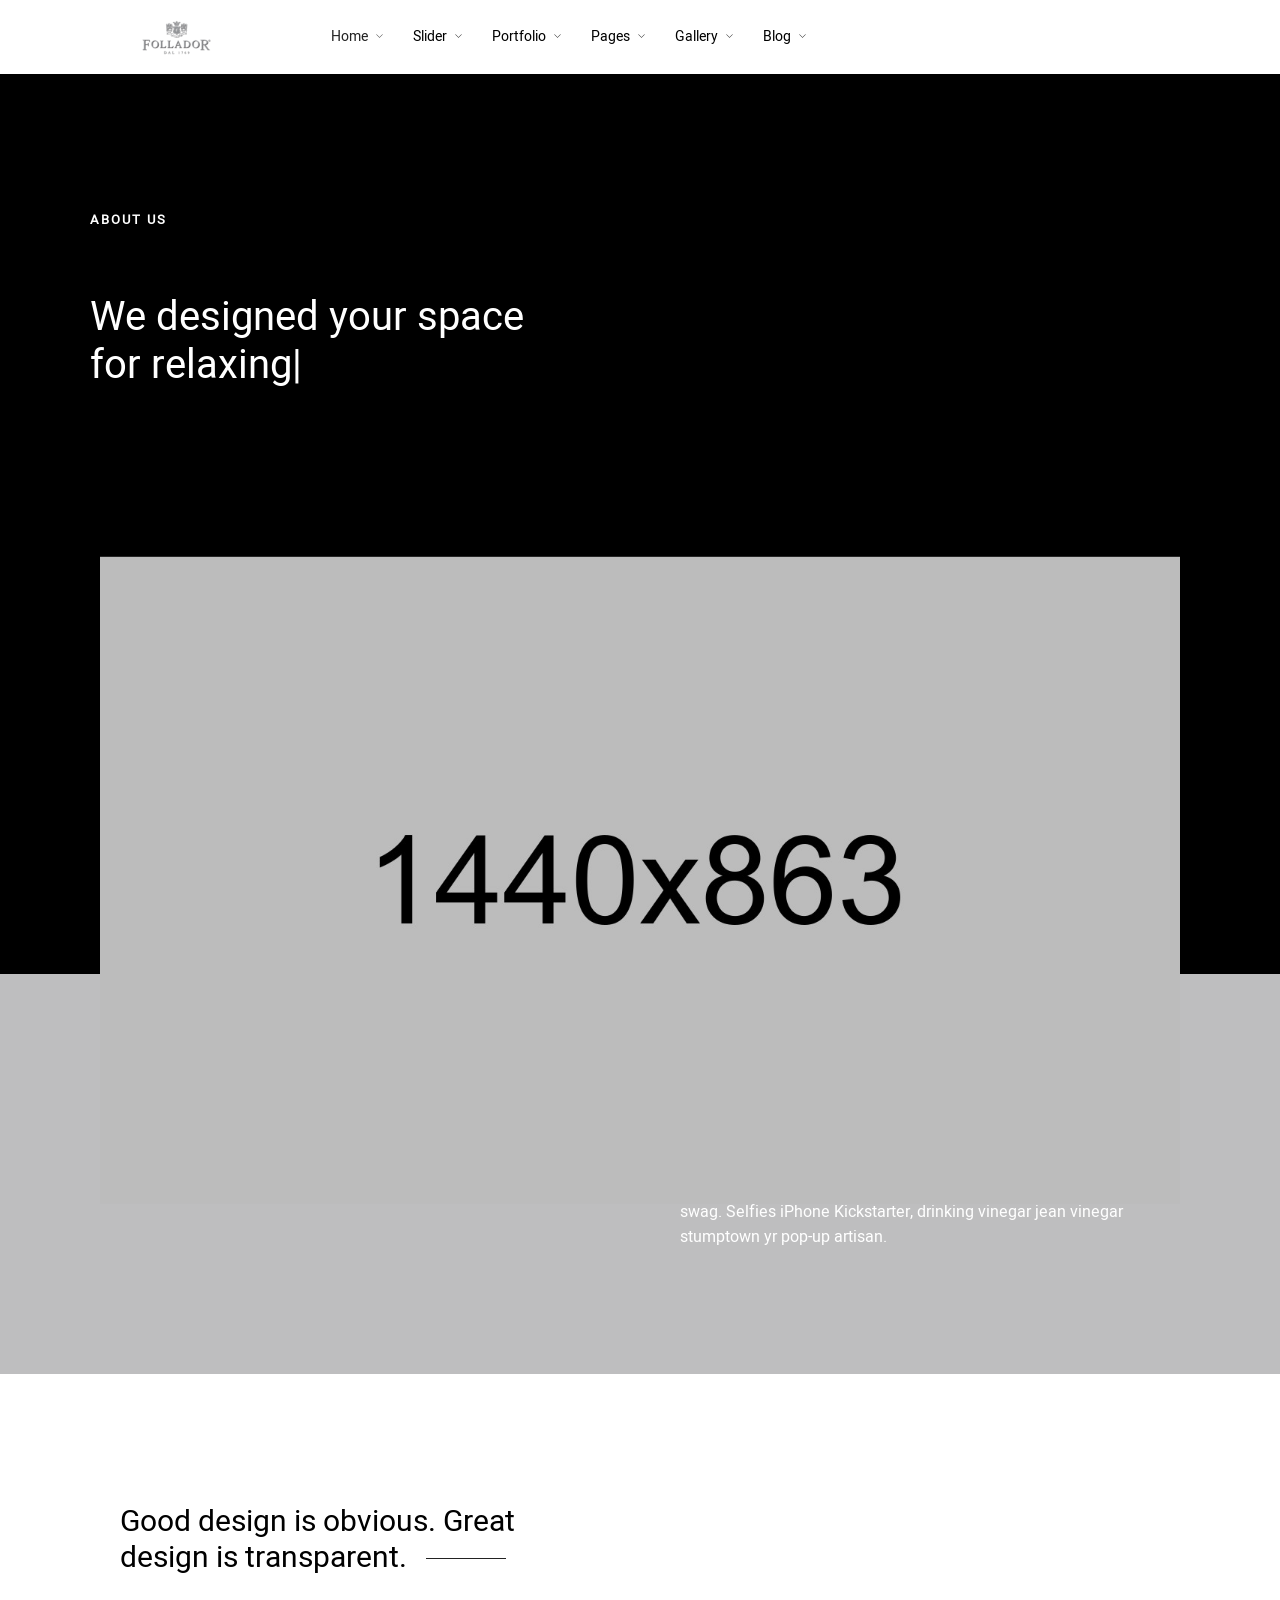
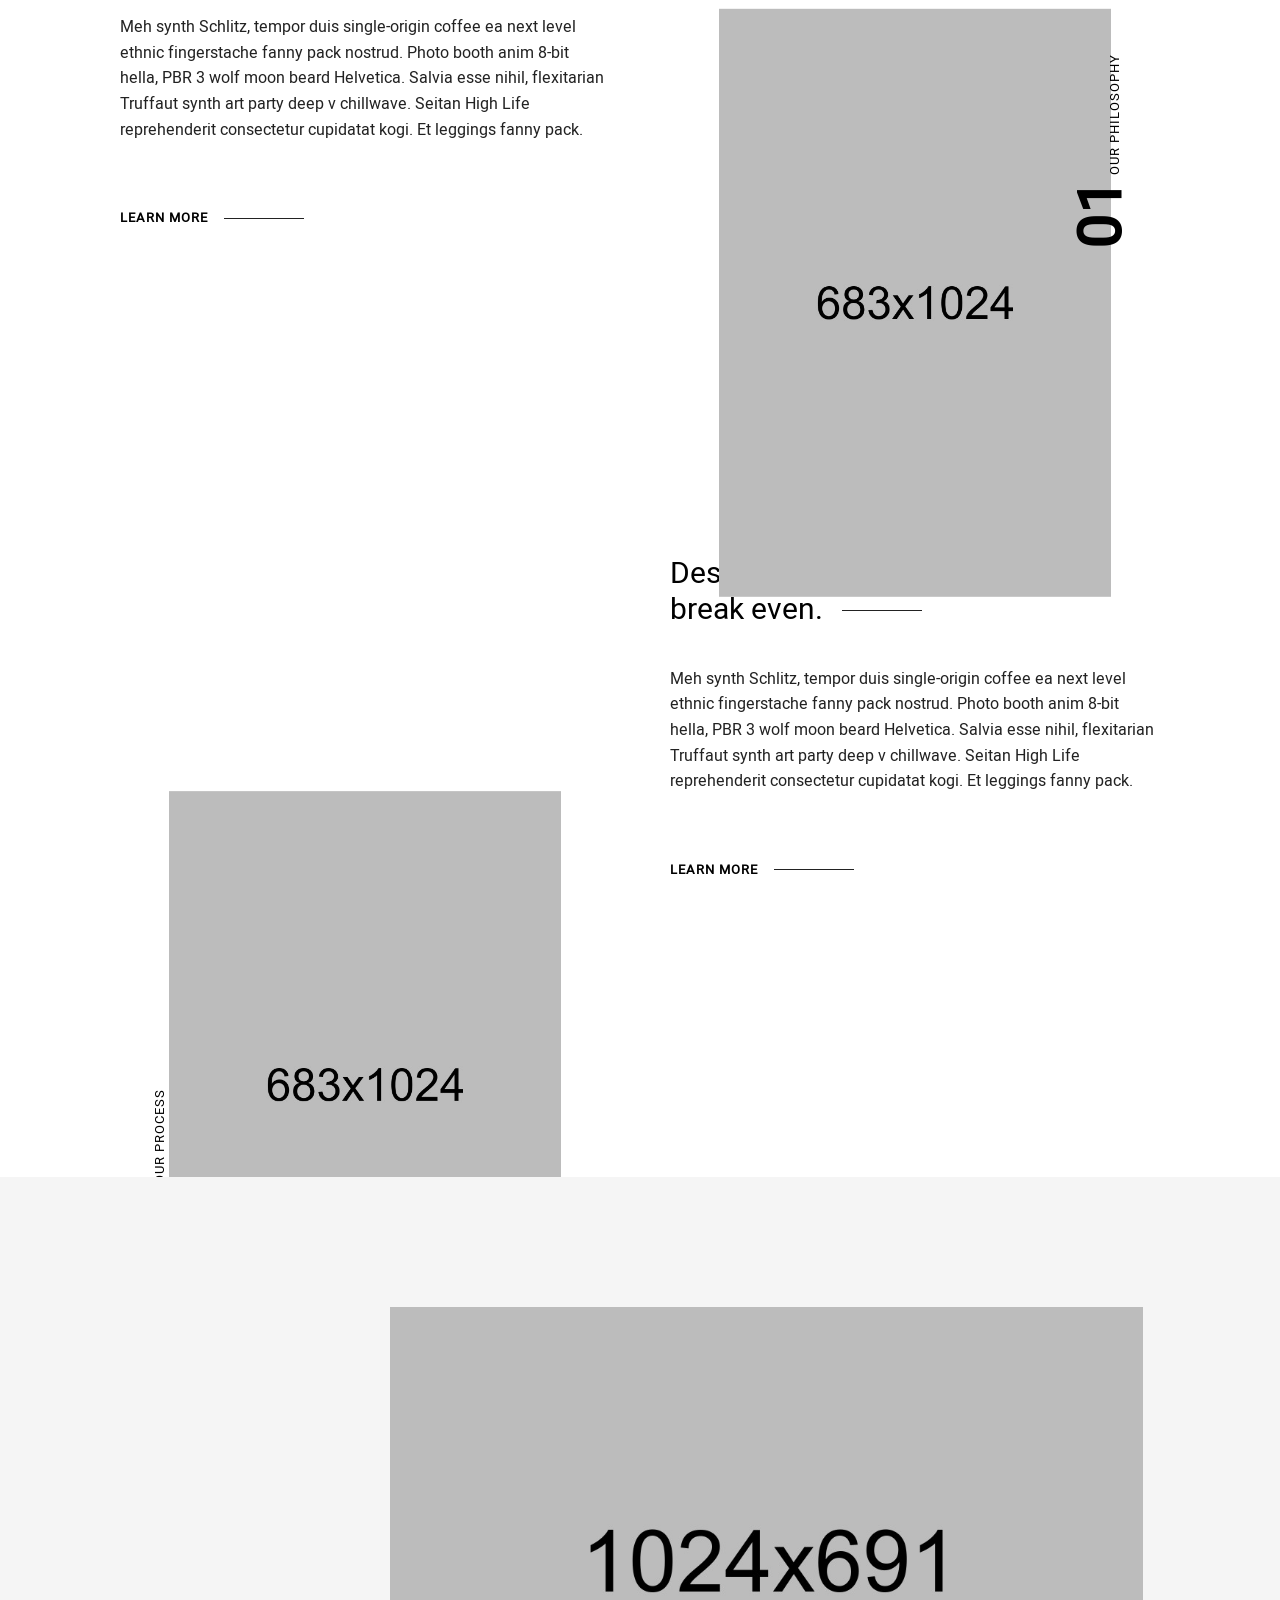
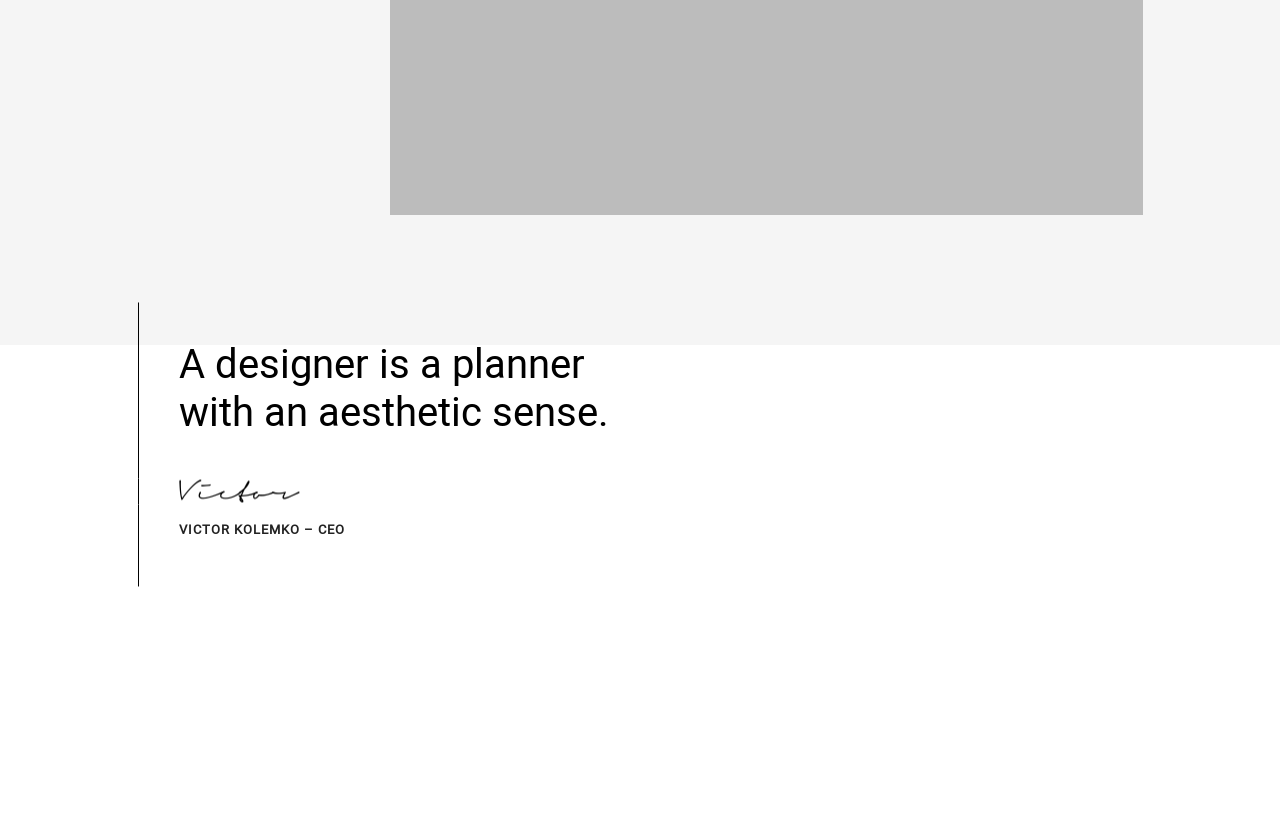
<file: about-us-3.html>
<!DOCTYPE html>
<html lang="en-US" data-menu="leftalign">

<head>

    <link type="text/css" media="all" href="css/style.css" rel="stylesheet">
    <link type="text/css" media="only screen and (max-width: 768px)" href="css/responsive.css" rel="stylesheet">

    <title>Architecturer | Interior Design &amp; Architecture Html Template</title>


    <meta charset="UTF-8">
    <meta name="viewport" content="width=device-width, initial-scale=1, maximum-scale=1">
    <meta name="format-detection" content="telephone=no">



    <link rel="icon" href="upload/TG-Thumb.png" sizes="32x32">
    <link rel="icon" href="upload/TG-Thumb.png" sizes="192x192">
    <link rel="apple-touch-icon-precomposed" href="upload/TG-Thumb.png">


</head>

<body data-rsssl="1" class="page-template-default page page-id-1956 woocommerce-no-js tg_lightbox_black leftalign tg_footer_reveal elementor-default elementor-page elementor-page-1956">
    <div id="perspective" style="">



        <div id="wrapper" >
            <div class="header_style_wrapper">
                <div class="top_bar hasbg">
                    <div class="standard_wrapper">
                        <div id="logo_wrapper">
                            <div id="logo_normal" class="logo_container">
                                <div class="logo_align">
                                    <a id="custom_logo" class="logo_wrapper hidden" href="index.html">
                                        <img src="upload/logo@2x.png" alt="" width="173" height="37">
                                    </a>
                                </div>
                            </div>
                            <div id="logo_transparent" class="logo_container">
                                <div class="logo_align">
                                    <a id="custom_logo_transparent" class="logo_wrapper default" href="index.html">
                                        <img src="upload/logo@2x.png" alt="" width="173" height="37">
                                    </a>
                                </div>
                            </div>
                            <div id="menu_wrapper">
                                <div id="nav_wrapper">
                                    <div class="nav_wrapper_inner">
                                        <div id="menu_border_wrapper">
                                            <div class="menu-main-menu-container">
                                                <ul id="main_menu" class="nav">
                                                    <li class="megamenu col3 menu-item current-menu-item current_page_item menu-item-home current-menu-ancestor menu-item-has-children arrow"><a href="index.html">Home</a>
                                                        <ul class="sub-menu">
                                                            <li class="menu-item current-menu-ancestor current-menu-parent menu-item-has-children arrow"><a href="#">Columns One</a>
                                                                <ul class="sub-menu">
                                                                    <li class="menu-item menu-item-home current-menu-item "><a href="index.html"><span class="subunder">- </span>Home 1 &#8211; Portfolio List</a></li>
                                                                    <li class="menu-item"><a href="home-2.html"><span class="subunder">- </span>Home 2 &#8211; Mixed Layout Portfolio</a></li>
                                                                    <li class="menu-item"><a href="home-3.html"><span class="subunder">- </span>Home 3 &#8211; Distortion Portfolio Grid</a></li>
                                                                    <li class="menu-item"><a href="home-4.html"><span class="subunder">- </span>Home 4 &#8211; Portfolio and Awards</a></li>
                                                                </ul>
                                                            </li>
                                                            <li class="menu-item menu-item-has-children arrow"><a href="#">Columns Two</a>
                                                                <ul class="sub-menu">
                                                                    <li class="menu-item"><a href="home-5.html"><span class="subunder">- </span>Home 5 &#8211; Typing Effect</a></li>
                                                                    <li class="menu-item"><a href="home-6.html"><span class="subunder">- </span>Home 6 &#8211; 3D Room</a></li>
                                                                    <li class="menu-item"><a href="home-7.html"><span class="subunder">- </span>Home 7 &#8211; Motion Reveal Slider</a></li>
                                                                    <li class="menu-item"><a href="home-8.html"><span class="subunder">- </span>Home 8 &#8211; Portfolio Grid and Testimonials</a></li>
                                                                </ul>
                                                            </li>
                                                            <li class="menu-item menu-item-has-children arrow"><a href="#">Columns Three</a>
                                                                <ul class="sub-menu">
                                                                    <li class="menu-item"><a href="home-9.html"><span class="subunder">- </span>Home 9 &#8211; Slice Slider and Parallax Elements</a></li>
                                                                    <li class="menu-item"><a href="home-10.html"><span class="subunder">- </span>Home 10 &#8211; Typing and Parallax Elements</a></li>
                                                                    <li class="menu-item"><a href="home-11.html"><span class="subunder">- </span>Home 11 &#8211; Contrast Sliders</a></li>
                                                                    <li class="menu-item"><a href="home-12.html"><span class="subunder">- </span>Home 12 &#8211; Portfolio Timeline</a></li>
                                                                </ul>
                                                            </li>
                                                        </ul>
                                                    </li>
                                                    <li class="megamenu col4 menu-item menu-item-has-children arrow"><a href="#">Slider</a>
                                                        <ul class="sub-menu">
                                                            <li class="menu-item menu-item-has-children arrow"><a href="#">Columns One</a>
                                                                <ul class="sub-menu">
                                                                    <li class="menu-item"><a href="vertical-parallax-slider.html"><span class="subunder">- </span>Vertical Parallax Slider</a></li>
                                                                    <li class="menu-item"><a href="animated-frame-slider.html"><span class="subunder">- </span>Animated Frame Slider</a></li>
                                                                    <li class="menu-item"><a href="3d-room-slider.html"><span class="subunder">- </span>span>3D Room Slider</a></li>
                                                                    <li class="menu-item"><a href="velo-slider.html"><span class="subunder">- </span>Velo Slider</a></li>
                                                                    <li class="menu-item"><a href="popout-slider.html"><span class="subunder">- </span>Popout Slider</a></li>
                                                                </ul>
                                                            </li>
                                                            <li class="menu-item menu-item-has-children arrow"><a href="#">Columns Two</a>
                                                                <ul class="sub-menu">
                                                                    <li class="menu-item"><a href="clip-path-slider.html"><span class="subunder">- </span>Clip Path Slider</a></li>
                                                                    <li class="menu-item"><a href="split-slick-slider.html"><span class="subunder">- </span>Split Slick Slider</a></li>
                                                                    <li class="menu-item"><a href="fullscreen-transitions-slider.html"><span class="subunder">- </span>Fullscreen Transitions Slider</a></li>
                                                                    <li class="menu-item"><a href="flip-slider.html"><span class="subunder">- </span>Flip Slider</a></li>
                                                                    <li class="menu-item"><a href="horizontal-slider.html"><span class="subunder">- </span>Horizontal Slider</a></li>
                                                                </ul>
                                                            </li>
                                                            <li class="menu-item menu-item-has-children arrow"><a href="#">Columns Three</a>
                                                                <ul class="sub-menu">
                                                                    <li class="menu-item"><a href="multi-layouts-slider.html"><span class="subunder">- </span>Multi Layouts Slider</a></li>
                                                                    <li class="menu-item"><a href="split-carousel-slider.html"><span class="subunder">- </span>Split Carousel Slider</a></li>
                                                                    <li class="menu-item"><a href="property-clip-slider.html"><span class="subunder">- </span>Property Clip Slider</a></li>
                                                                    <li class="menu-item"><a href="slice-slider.html"><span class="subunder">- </span>Slice Slider</a></li>
                                                                    <li class="menu-item"><a href="parallax-slider.html"><span class="subunder">- </span>Parallax Slider</a></li>
                                                                </ul>
                                                            </li>
                                                            <li class="menu-item menu-item-has-children arrow"><a href="#">Columns Four</a>
                                                                <ul class="sub-menu">
                                                                    <li class="menu-item"><a href="animated-slider.html"><span class="subunder">- </span>Animated Slider</a></li>
                                                                    <li class="menu-item"><a href="motion-reveal-slider.html"><span class="subunder">- </span>Motion Reveal Slider</a></li>
                                                                    <li class="menu-item"><a href="fade-up-slider.html"><span class="subunder">- </span>Fade Up Slider</a></li>
                                                                    <li class="menu-item"><a href="image-carousel-slider.html"><span class="subunder">- </span>Image Carousel Slider</a></li>
                                                                </ul>
                                                            </li>
                                                        </ul>
                                                    </li>
                                                    <li class="megamenu col3 menu-item menu-item-has-children arrow"><a href="#">Portfolio</a>
                                                        <ul class="sub-menu">
                                                            <li class="menu-item menu-item-has-children arrow"><a href="#">Columns One</a>
                                                                <ul class="sub-menu">
                                                                    <li class="menu-item"><a href="portfolio-list.html"><span class="subunder">- </span>Portfolio List</a></li>
                                                                    <li class="menu-item"><a href="portfolio-classic.html"><span class="subunder">- </span>Portfolio Classic</a></li>
                                                                    <li class="menu-item"><a href="portfolio-grid.html"><span class="subunder">- </span>Portfolio Grid</a></li>
                                                                    <li class="menu-item"><a href="portfolio-masonry.html"><span class="subunder">- </span>Portfolio Masonry</a></li>
                                                                    <li class="menu-item"><a href="portfolio-timeline-horizontal.html"><span class="subunder">- </span>Portfolio Timeline Horizontal</a></li>
                                                                    <li class="menu-item"><a href="portfolio-timeline-vertical.html"><span class="subunder">- </span>Portfolio Timeline Vertical</a></li>
                                                                </ul>
                                                            </li>
                                                            <li class="menu-item menu-item-has-children arrow"><a href="#">Columns Two</a>
                                                                <ul class="sub-menu">
                                                                    <li class="menu-item"><a href="portfolio-slider.html"><span class="subunder">- </span>Portfolio Slider</a></li>
                                                                    <li class="menu-item"><a href="portfolio-multiple-categories.html"><span class="subunder">- </span>Portfolio Multiple Categories</a></li>
                                                                    <li class="menu-item"><a href="portfolio-slice-slider.html"><span class="subunder">- </span>Portfolio Slice Slider</a></li>
                                                                    <li class="menu-item"><a href="portfolio-scatter.html"><span class="subunder">- </span>Portfolio Scatter</a></li>
                                                                    <li class="menu-item"><a href="portfolio-filterable.html"><span class="subunder">- </span>Portfolio Filterable</a></li>
                                                                    <li class="menu-item"><a href="single-portfolio-1.html"><span class="subunder">- </span>Single Portfolio 1</a></li>
                                                                </ul>
                                                            </li>
                                                            <li class="menu-item menu-item-has-children arrow"><a href="#">Columns Three</a>
                                                                <ul class="sub-menu">
                                                                    <li class="menu-item"><a href="single-portfolio-2.html"><span class="subunder">- </span>Single Portfolio 2</a></li>
                                                                    <li class="menu-item"><a href="single-portfolio-3.html"><span class="subunder">- </span>Single Portfolio 3</a></li>
                                                                    <li class="menu-item"><a href="single-portfolio-4.html"><span class="subunder">- </span>Single Portfolio 4</a></li>
                                                                    <li class="menu-item"><a href="single-portfolio-5.html"><span class="subunder">- </span>Single Portfolio 5</a></li>
                                                                    <li class="menu-item"><a href="single-portfolio-6.html"><span class="subunder">- </span>Single Portfolio 6</a></li>
                                                                    <li class="menu-item"><a href="single-portfolio-7.html"><span class="subunder">- </span>Single Portfolio 7</a></li>
                                                                </ul>
                                                            </li>
                                                        </ul>
                                                    </li>
                                                    <li class="megamenu col4 menu-item menu-item-has-children arrow"><a href="#">Pages</a>
                                                        <ul class="sub-menu">
                                                            <li class="menu-item menu-item-has-children arrow"><a href="#">Columns One</a>
                                                                <ul class="sub-menu">
                                                                    <li class="menu-item"><a href="about-us-1.html"><span class="subunder">- </span>About Us 1</a></li>
                                                                    <li class="menu-item menu-item-449"><a href="about-us-2.html"><span class="subunder">- </span>About Us 2</a></li>
                                                                    <li class="menu-item menu-item-499"><a href="about-us-3.html"><span class="subunder">- </span>About Us 3</a></li>
                                                                    <li class="menu-item menu-item-595"><a href="about-us-4.html"><span class="subunder">- </span>About Us 4</a></li>
                                                                    <li class="menu-item menu-item-661"><a href="about-me-1.html"><span class="subunder">- </span>About Me 1</a></li>
                                                                </ul>
                                                            </li>
                                                            <li class="menu-item menu-item-has-children arrow"><a href="#">Columns Two</a>
                                                                <ul class="sub-menu">
                                                                    <li class="menu-item menu-item-700"><a href="about-me-2.html"><span class="subunder">- </span>About Me 2</a></li>
                                                                    <li class="menu-item menu-item-828"><a href="our-process.html"><span class="subunder">- </span>Our Process</a></li>
                                                                    <li class="menu-item menu-item-738"><a href="pricing.html"><span class="subunder">- </span>Pricing</a></li>
                                                                    <li class="menu-item menu-item-925"><a href="contact-1.html"><span class="subunder">- </span>Contact 1</a></li>
                                                                    <li class="menu-item menu-item-964"><a href="contact-2.html"><span class="subunder">- </span>Contact 2</a></li>
                                                                </ul>
                                                            </li>
                                                            <li class="menu-item menu-item-has-children arrow"><a href="#">Columns Three</a>
                                                                <ul class="sub-menu">
                                                                    <li class="menu-item menu-item-989"><a href="contact-3.html"><span class="subunder">- </span>Contact 3</a></li>
                                                                    <li class="menu-item"><a href="our-services.html"><span class="subunder">- </span>Our Services</a></li>
                                                                    <li class="menu-item"><a href="exhibition.html"><span class="subunder">- </span>Exhibition</a></li>
                                                                    <li class="menu-item"><a href="meet-the-team.html"><span class="subunder">- </span>Meet The Team</a></li>
                                                                    <li class="menu-item"><a href="testimonials.html"><span class="subunder">- </span>Testimonials</a></li>
                                                                </ul>
                                                            </li>

                                                        </ul>
                                                    </li>
                                                    <li class="menu-item menu-item-has-children arrow"><a href="#">Gallery</a>
                                                        <ul class="sub-menu">
                                                            <li class="menu-item"><a href="gallery-fullscreen.html"><span class="subunder">- </span>Fullscreen</a></li>
                                                            <li class="menu-item"><a href="gallery-preview.html"><span class="subunder">- </span>Preview</a></li>
                                                            <li class="menu-item menu-item-416"><a href="gallery-horizontal.html"><span class="subunder">- </span>Horizontal</a></li>
                                                            <li class="menu-item"><a href="gallery-grid-with-space.html"><span class="subunder">- </span>Grid With Space</a></li>
                                                            <li class="menu-item"><a href="gallery-grid-no-space.html"><span class="subunder">- </span>Grid No Space</a></li>
                                                            <li class="menu-item"><a href="gallery-masonry-with-space.html"><span class="subunder">- </span>Masonry With Space</a></li>
                                                            <li class="menu-item"><a href="gallery-masonry-no-space.html"><span class="subunder">- </span>Masonry No Space</a></li>
                                                            <li class="menu-item"><a href="gallery-justified-with-space.html"><span class="subunder">- </span>Justified With Space</a></li>
                                                            <li class="menu-item"><a href="gallery-justified-no-space.html"><span class="subunder">- </span>Justified No Space</a></li>
                                                        </ul>
                                                    </li>
                                                    <li class="menu-item menu-item-has-children arrow"><a href="#">Blog</a>
                                                        <ul class="sub-menu">
                                                            <li class="menu-item"><a href="blog-grid-no-space.html"><span class="subunder">- </span>Grid No Space</a></li>
                                                            <li class="menu-item"><a href="blog-grid.html"><span class="subunder">- </span>Grid</a></li>
                                                            <li class="menu-item"><a href="blog-masonry.html"><span class="subunder">- </span>Masonry</a></li>
                                                            <li class="menu-item"><a href="blog-metro-no-space.html"><span class="subunder">- </span>Metro No Space</a></li>
                                                            <li class="menu-item"><a href="blog-metro.html"><span class="subunder">- </span>Metro</a></li>
                                                            <li class="menu-item"><a href="blog-classic.html"><span class="subunder">- </span>Classic</a></li>
                                                            <li class="menu-item"><a href="blog-list.html"><span class="subunder">- </span>List</a></li>
                                                            <li class="menu-item"><a href="blog-list-circle.html"><span class="subunder">- </span>List Circle</a></li>
                                                        </ul>
                                                    </li>
                                                </ul>
                                            </div>
                                        </div>
                                    </div>
                                </div>
                            </div>

                        </div>
                    </div>
                </div>
            </div>





            <div id="page_content_wrapper" class="">
                <div class="inner">
                    <div class="inner_wrapper">
                        <div class="sidebar_content full_width">
                            <div class="elementor elementor-496">
                                <div class="elementor-inner">
                                    <div class="elementor-section-wrap">
                                        <section data-id="689e7ec" class="elementor-element elementor-element-689e7ec elementor-section-stretched elementor-section-height-min-height elementor-section-items-top elementor-section-boxed elementor-section-height-default elementor-section elementor-top-section" data-settings="{&quot;stretch_section&quot;:&quot;section-stretched&quot;,&quot;background_background&quot;:&quot;classic&quot;}" data-element_type="section">
                                            <div class="elementor-container elementor-column-gap-no">
                                                <div class="elementor-row">
                                                    <div data-id="82cbd0a" class="elementor-element elementor-element-82cbd0a elementor-column elementor-col-50 elementor-top-column" data-element_type="column">
                                                        <div class="elementor-column-wrap elementor-element-populated">
                                                            <div class="elementor-widget-wrap">
                                                                <div data-id="88ca9f8" class="elementor-element elementor-element-88ca9f8 animated fadeInUp animated-fast elementor-invisible elementor-widget elementor-widget-text-editor" data-settings="{&quot;_animation&quot;:&quot;fadeInUp&quot;}" data-element_type="text-editor.default">
                                                                    <div class="elementor-widget-container">
                                                                        <div class="elementor-text-editor elementor-clearfix">
                                                                            <p>About us</p>
                                                                        </div>
                                                                    </div>
                                                                </div>
                                                                <div data-id="959c3b2" class="elementor-element elementor-element-959c3b2 animated fadeInUp animated-fast elementor-invisible elementor-widget elementor-widget-text-editor" data-settings="{&quot;_animation&quot;:&quot;fadeInUp&quot;,&quot;_animation_delay&quot;:200}" data-element_type="text-editor.default">
                                                                    <div class="elementor-widget-container">
                                                                        <div class="elementor-text-editor elementor-clearfix">
                                                                            <p>We designed your space
                                                                                <br>for <span class="typed-me" data-string0="relaxing" data-string1="living" data-string2="working" data-string3="creating" data-type-speed="100" data-start-delay="0" data-backspeed="40" data-back-delay="1500" data-loop="1"></span></p>
                                                                        </div>
                                                                    </div>
                                                                </div>
                                                            </div>
                                                        </div>
                                                    </div>
                                                    <div data-id="6fa04cc" class="elementor-element elementor-element-6fa04cc elementor-column elementor-col-50 elementor-top-column" data-element_type="column">
                                                        <div class="elementor-column-wrap">
                                                            <div class="elementor-widget-wrap"></div>
                                                        </div>
                                                    </div>
                                                </div>
                                            </div>
                                        </section>
                                        <section data-id="fe410f7" class="elementor-element elementor-element-fe410f7 elementor-section-boxed elementor-section-height-default elementor-section-height-default elementor-section elementor-top-section" data-element_type="section">
                                            <div class="elementor-container elementor-column-gap-default">
                                                <div class="elementor-row">
                                                    <div data-id="4ffa15c" class="elementor-element elementor-element-4ffa15c elementor-column elementor-col-100 elementor-top-column" data-element_type="column">
                                                        <div class="elementor-column-wrap elementor-element-populated">
                                                            <div class="elementor-widget-wrap">
                                                                <div data-id="292d404" class="elementor-element elementor-element-292d404 animated-fast stellar animated fadeIn elementor-invisible elementor-widget elementor-widget-image" data-settings="{&quot;_animation_delay&quot;:400,&quot;_animation&quot;:&quot;fadeIn&quot;}" data-element_type="image.default">
                                                                    <div class="elementor-widget-container">
                                                                        <div class="elementor-image">
                                                                            <img width="1440" height="863" src="upload/house-paarman-1.jpg" class="attachment-full size-full" alt="" ></div>
                                                                    </div>
                                                                </div>
                                                            </div>
                                                        </div>
                                                    </div>
                                                </div>
                                            </div>
                                        </section>
                                        <section data-id="8b065a5" class="elementor-element elementor-element-8b065a5 elementor-section-stretched elementor-section-height-min-height elementor-section-boxed elementor-section-height-default elementor-section-items-middle elementor-section elementor-top-section" data-settings="{&quot;stretch_section&quot;:&quot;section-stretched&quot;,&quot;background_background&quot;:&quot;classic&quot;}" data-element_type="section">
                                            <div class="elementor-container elementor-column-gap-no">
                                                <div class="elementor-row">
                                                    <div data-id="a523397" class="elementor-element elementor-element-a523397 elementor-column elementor-col-100 elementor-top-column" data-element_type="column">
                                                        <div class="elementor-column-wrap elementor-element-populated">
                                                            <div class="elementor-widget-wrap">
                                                                <section data-id="92f8316" class="elementor-element elementor-element-92f8316 elementor-section-content-top elementor-section-full_width elementor-section-height-default elementor-section-height-default elementor-section elementor-inner-section" data-element_type="section">
                                                                    <div class="elementor-container elementor-column-gap-no">
                                                                        <div class="elementor-row">
                                                                            <div data-id="13b7b5d" class="elementor-element elementor-element-13b7b5d elementor-column elementor-col-50 elementor-inner-column" data-element_type="column">
                                                                                <div class="elementor-column-wrap elementor-element-populated">
                                                                                    <div class="elementor-widget-wrap">
                                                                                        <div data-id="bbe2ff8" class="elementor-element elementor-element-bbe2ff8 animated fadeInUp animated-fast elementor-invisible elementor-widget elementor-widget-heading" data-settings="{&quot;_animation&quot;:&quot;fadeInUp&quot;}" data-element_type="heading.default">
                                                                                            <div class="elementor-widget-container">
                                                                                                <h2 class="elementor-heading-title elementor-size-default">Architecture is the will of an epoch translated into space.</h2></div>
                                                                                        </div>
                                                                                    </div>
                                                                                </div>
                                                                            </div>
                                                                            <div data-id="b95e93d" class="elementor-element elementor-element-b95e93d elementor-column elementor-col-50 elementor-inner-column" data-element_type="column">
                                                                                <div class="elementor-column-wrap elementor-element-populated">
                                                                                    <div class="elementor-widget-wrap">
                                                                                        <div data-id="296bd1b" class="elementor-element elementor-element-296bd1b animated fadeInUp animated-fast elementor-invisible elementor-widget elementor-widget-text-editor" data-settings="{&quot;_animation&quot;:&quot;fadeInUp&quot;,&quot;_animation_delay&quot;:200}" data-element_type="text-editor.default">
                                                                                            <div class="elementor-widget-container">
                                                                                                <div class="elementor-text-editor elementor-clearfix">
                                                                                                    <p>Exercitation photo booth stumptown tote bag Banksy, elit small batch freegan sed. Craft beer elit seitan exercitation, photo booth et 8-bit kale chips proident chillwave deep v laborum. Aliquip veniam delectus, Marfa eiusmod Pinterest in do umami readymade swag. Selfies iPhone Kickstarter, drinking vinegar jean vinegar stumptown yr pop-up artisan.</p>
                                                                                                </div>
                                                                                            </div>
                                                                                        </div>
                                                                                    </div>
                                                                                </div>
                                                                            </div>
                                                                        </div>
                                                                    </div>
                                                                </section>
                                                            </div>
                                                        </div>
                                                    </div>
                                                </div>
                                            </div>
                                        </section>
                                        <section data-id="79f616f" class="elementor-element elementor-element-79f616f elementor-section-boxed elementor-section-height-default elementor-section-height-default elementor-section elementor-top-section" data-element_type="section">
                                            <div class="elementor-container elementor-column-gap-wider">
                                                <div class="elementor-row">
                                                    <div data-id="ddaa29d" class="elementor-element elementor-element-ddaa29d elementor-column elementor-col-50 elementor-top-column" data-element_type="column">
                                                        <div class="elementor-column-wrap elementor-element-populated">
                                                            <div class="elementor-widget-wrap">
                                                                <div data-id="14d1021" class="elementor-element elementor-element-14d1021 animated fadeInUp animated-fast elementor-invisible elementor-widget elementor-widget-heading" data-settings="{&quot;_animation&quot;:&quot;fadeInUp&quot;}" data-element_type="heading.default">
                                                                    <div class="elementor-widget-container">
                                                                        <h2 class="elementor-heading-title elementor-size-default">Good design is obvious. Great design is transparent. <span class="verline"> </span></h2></div>
                                                                </div>
                                                                <div data-id="ec647b2" class="elementor-element elementor-element-ec647b2 animated fadeInUp animated-fast elementor-invisible elementor-widget elementor-widget-text-editor" data-settings="{&quot;_animation&quot;:&quot;fadeInUp&quot;,&quot;_animation_delay&quot;:200}" data-element_type="text-editor.default">
                                                                    <div class="elementor-widget-container">
                                                                        <div class="elementor-text-editor elementor-clearfix">
                                                                            <p>Meh synth Schlitz, tempor duis single-origin coffee ea next level ethnic fingerstache fanny pack nostrud. Photo booth anim 8-bit hella, PBR 3 wolf moon beard Helvetica. Salvia esse nihil, flexitarian Truffaut synth art party deep v chillwave. Seitan High Life reprehenderit consectetur cupidatat kogi. Et leggings fanny pack.</p>
                                                                        </div>
                                                                    </div>
                                                                </div>
                                                                <div data-id="fef4339" class="elementor-element elementor-element-fef4339 animated fadeInUp animated-fast elementor-invisible elementor-widget elementor-widget-text-editor" data-settings="{&quot;_animation&quot;:&quot;fadeInUp&quot;,&quot;_animation_delay&quot;:400}" data-element_type="text-editor.default">
                                                                    <div class="elementor-widget-container">
                                                                        <div class="elementor-text-editor elementor-clearfix">
                                                                            <p><a href="about-us-1.html" data-wplink-url-error="true">Learn More <span class="verline"> </span></a></p>
                                                                        </div>
                                                                    </div>
                                                                </div>
                                                            </div>
                                                        </div>
                                                    </div>
                                                    <div data-id="b024b71" class="elementor-element elementor-element-b024b71 elementor-column elementor-col-50 elementor-top-column" data-element_type="column">
                                                        <div class="elementor-column-wrap elementor-element-populated">
                                                            <div class="elementor-widget-wrap">
                                                                <div data-id="70a7740" class="elementor-element elementor-element-70a7740 stellar rotated right top animated fadeIn animated-fast elementor-invisible elementor-widget elementor-widget-image" data-settings="{&quot;_animation&quot;:&quot;fadeIn&quot;}" data-element_type="image.default">
                                                                    <div class="elementor-widget-container">
                                                                        <div class="elementor-image">
                                                                            <figure class="wp-caption">
                                                                                <img width="683" height="1024" src="upload/alexandra-gorn-479346-unsplash-683x1024.jpg" class="attachment-large size-large" alt="" >
                                                                                <figcaption class="widget-image-caption wp-caption-text"><span class="number">01</span> Our Philosophy</figcaption>
                                                                            </figure>
                                                                        </div>
                                                                    </div>
                                                                </div>
                                                            </div>
                                                        </div>
                                                    </div>
                                                </div>
                                            </div>
                                        </section>
                                        <section data-id="ab532fa" class="elementor-element elementor-element-ab532fa elementor-section-boxed elementor-section-height-default elementor-section-height-default elementor-section elementor-top-section" data-element_type="section">
                                            <div class="elementor-container elementor-column-gap-wider">
                                                <div class="elementor-row">
                                                    <div data-id="55f9359" class="elementor-element elementor-element-55f9359 elementor-column elementor-col-50 elementor-top-column" data-element_type="column">
                                                        <div class="elementor-column-wrap elementor-element-populated">
                                                            <div class="elementor-widget-wrap">
                                                                <div data-id="d25547d" class="elementor-element elementor-element-d25547d stellar rotated left bottom animated fadeIn animated-fast elementor-invisible elementor-widget elementor-widget-image" data-settings="{&quot;_animation&quot;:&quot;fadeIn&quot;}" data-element_type="image.default">
                                                                    <div class="elementor-widget-container">
                                                                        <div class="elementor-image">
                                                                            <figure class="wp-caption">
                                                                                <img width="683" height="1024" src="upload/christopher-burns-437751-unsplash-683x1024.jpg" class="attachment-large size-large" alt="" >
                                                                                <figcaption class="widget-image-caption wp-caption-text"><span class="number">02</span> Our Process</figcaption>
                                                                            </figure>
                                                                        </div>
                                                                    </div>
                                                                </div>
                                                            </div>
                                                        </div>
                                                    </div>
                                                    <div data-id="d0251f6" class="elementor-element elementor-element-d0251f6 elementor-column elementor-col-50 elementor-top-column" data-element_type="column">
                                                        <div class="elementor-column-wrap elementor-element-populated">
                                                            <div class="elementor-widget-wrap">
                                                                <div data-id="0f5e083" class="elementor-element elementor-element-0f5e083 animated fadeInUp animated-fast elementor-invisible elementor-widget elementor-widget-heading" data-settings="{&quot;_animation&quot;:&quot;fadeInUp&quot;}" data-element_type="heading.default">
                                                                    <div class="elementor-widget-container">
                                                                        <h2 class="elementor-heading-title elementor-size-default">Design is where science and art break even. <span class="verline"> </span></h2></div>
                                                                </div>
                                                                <div data-id="d164c92" class="elementor-element elementor-element-d164c92 animated fadeInUp animated-fast elementor-invisible elementor-widget elementor-widget-text-editor" data-settings="{&quot;_animation&quot;:&quot;fadeInUp&quot;,&quot;_animation_delay&quot;:200}" data-element_type="text-editor.default">
                                                                    <div class="elementor-widget-container">
                                                                        <div class="elementor-text-editor elementor-clearfix">
                                                                            <p>Meh synth Schlitz, tempor duis single-origin coffee ea next level ethnic fingerstache fanny pack nostrud. Photo booth anim 8-bit hella, PBR 3 wolf moon beard Helvetica. Salvia esse nihil, flexitarian Truffaut synth art party deep v chillwave. Seitan High Life reprehenderit consectetur cupidatat kogi. Et leggings fanny pack.</p>
                                                                        </div>
                                                                    </div>
                                                                </div>
                                                                <div data-id="5b9f92d" class="elementor-element elementor-element-5b9f92d animated fadeInUp animated-fast elementor-invisible elementor-widget elementor-widget-text-editor" data-settings="{&quot;_animation&quot;:&quot;fadeInUp&quot;,&quot;_animation_delay&quot;:400}" data-element_type="text-editor.default">
                                                                    <div class="elementor-widget-container">
                                                                        <div class="elementor-text-editor elementor-clearfix">
                                                                            <p><a href="#">Learn More <span class="verline"> </span></a></p>
                                                                        </div>
                                                                    </div>
                                                                </div>
                                                            </div>
                                                        </div>
                                                    </div>
                                                </div>
                                            </div>
                                        </section>
                                        <section data-id="e6a9df7" class="elementor-element elementor-element-e6a9df7 elementor-section-stretched elementor-section-height-min-height elementor-section-boxed elementor-section-height-default elementor-section-items-middle elementor-section elementor-top-section" data-settings="{&quot;stretch_section&quot;:&quot;section-stretched&quot;,&quot;background_background&quot;:&quot;classic&quot;}" data-element_type="section">
                                            <div class="elementor-container elementor-column-gap-default">
                                                <div class="elementor-row">
                                                    <div data-id="5d993f5" class="elementor-element elementor-element-5d993f5 elementor-column elementor-col-100 elementor-top-column" data-element_type="column">
                                                        <div class="elementor-column-wrap elementor-element-populated">
                                                            <div class="elementor-widget-wrap">
                                                                <section data-id="f8899af" class="elementor-element elementor-element-f8899af elementor-section-content-top animated fadeInUp animated-fast elementor-section-boxed elementor-section-height-default elementor-section-height-default elementor-invisible elementor-section elementor-inner-section" data-settings="{&quot;animation&quot;:&quot;fadeInUp&quot;}" data-element_type="section">
                                                                    <div class="elementor-container elementor-column-gap-wider">
                                                                        <div class="elementor-row">
                                                                            <div data-id="f758b34" class="elementor-element elementor-element-f758b34 stellar elementor-column elementor-col-66 elementor-inner-column" data-element_type="column">
                                                                                <div class="elementor-column-wrap elementor-element-populated">
                                                                                    <div class="elementor-widget-wrap">
                                                                                        <div data-id="e166600" class="elementor-element elementor-element-e166600 elementor-widget elementor-widget-heading" data-element_type="heading.default">
                                                                                            <div class="elementor-widget-container">
                                                                                                <h2 class="elementor-heading-title elementor-size-default">A designer is a planner with an aesthetic sense.</h2></div>
                                                                                        </div>
                                                                                        <div data-id="adf7036" class="elementor-element elementor-element-adf7036 elementor-widget elementor-widget-image" data-element_type="image.default">
                                                                                            <div class="elementor-widget-container">
                                                                                                <div class="elementor-image">
                                                                                                    <img width="242" height="46" src="upload/signature.png" class="attachment-large size-large" alt=""></div>
                                                                                            </div>
                                                                                        </div>
                                                                                        <div data-id="9021b47" class="elementor-element elementor-element-9021b47 elementor-widget elementor-widget-text-editor" data-element_type="text-editor.default">
                                                                                            <div class="elementor-widget-container">
                                                                                                <div class="elementor-text-editor elementor-clearfix">
                                                                                                    <p>Victor Kolemko &#8211; CEO</p>
                                                                                                </div>
                                                                                            </div>
                                                                                        </div>
                                                                                    </div>
                                                                                </div>
                                                                            </div>
                                                                            <div data-id="5b9bd2d" class="elementor-element elementor-element-5b9bd2d elementor-column elementor-col-33 elementor-inner-column" data-element_type="column">
                                                                                <div class="elementor-column-wrap elementor-element-populated">
                                                                                    <div class="elementor-widget-wrap">
                                                                                        <div data-id="0faa386" class="elementor-element elementor-element-0faa386 elementor-widget elementor-widget-image" data-element_type="image.default">
                                                                                            <div class="elementor-widget-container">
                                                                                                <div class="elementor-image">
                                                                                                    <img width="1024" height="691" src="upload/Sleek-and-Modern-Interior-by-Marcelo-Mota-Arquitectura-3-1024x691.jpg" class="attachment-large size-large" alt="" ></div>
                                                                                            </div>
                                                                                        </div>
                                                                                    </div>
                                                                                </div>
                                                                            </div>
                                                                        </div>
                                                                    </div>
                                                                </section>
                                                            </div>
                                                        </div>
                                                    </div>
                                                </div>
                                            </div>
                                        </section>
                                    </div>
                                </div>
                            </div>
                        </div>
                    </div>
                </div>
                <br class="clear">
            </div>

        </div>
        <div id="footer_wrapper">
            <div class="standard_wrapper">

                <div class="elementor elementor-2282">
                    <div class="elementor-inner">
                        <div class="elementor-section-wrap">
                            <section data-id="543dd7d" class="elementor-element elementor-element-543dd7d elementor-section-stretched elementor-section-boxed elementor-section-height-default elementor-section-height-default elementor-section elementor-top-section" data-settings="{&quot;stretch_section&quot;:&quot;section-stretched&quot;,&quot;background_background&quot;:&quot;classic&quot;}" data-element_type="section">
                                <div class="elementor-container elementor-column-gap-default">
                                    <div class="elementor-row">
                                        <div data-id="07585a6" class="elementor-element elementor-element-07585a6 elementor-column elementor-col-20 elementor-top-column" data-element_type="column">
                                            <div class="elementor-column-wrap elementor-element-populated">
                                                <div class="elementor-widget-wrap">
                                                    <div data-id="bdc7e35" class="elementor-element elementor-element-bdc7e35 elementor-widget elementor-widget-text-editor" data-element_type="text-editor.default">
                                                        <div class="elementor-widget-container">
                                                            <div class="elementor-text-editor elementor-clearfix">
                                                                <p><a href="about-us-3.html" data-wplink-url-error="true">About</a>
                                                                    <br><a href="portfolio-timeline-vertical.html" data-wplink-url-error="true">Portfolios</a>
                                                                    <br><a href="blog-grid-no-space.html" data-wplink-url-error="true">Blog</a>
                                                                    <br><a href="contact-3.html" data-wplink-url-error="true">Contact</a></p>
                                                            </div>
                                                        </div>
                                                    </div>
                                                </div>
                                            </div>
                                        </div>
                                        <div data-id="4aee7e5" class="elementor-element elementor-element-4aee7e5 elementor-column elementor-col-20 elementor-top-column" data-element_type="column">
                                            <div class="elementor-column-wrap elementor-element-populated">
                                                <div class="elementor-widget-wrap">
                                                    <div data-id="cf507bb" class="elementor-element elementor-element-cf507bb elementor-widget elementor-widget-heading" data-element_type="heading.default">
                                                        <div class="elementor-widget-container">
                                                            <h4 class="elementor-heading-title elementor-size-default">Office Address</h4></div>
                                                    </div>
                                                    <div data-id="e4e73b4" class="elementor-element elementor-element-e4e73b4 elementor-widget elementor-widget-text-editor" data-element_type="text-editor.default">
                                                        <div class="elementor-widget-container">
                                                            <div class="elementor-text-editor elementor-clearfix">
                                                                <p>123 East 26th Street,
                                                                    <br>Fifth Floor,
                                                                    <br>New York, NY 10011
                                                                    <br><a href="mailto:hello@architecture.com">hello@architecture.com</a>
                                                                    <br>(212) 563-7765</p>
                                                            </div>
                                                        </div>
                                                    </div>
                                                </div>
                                            </div>
                                        </div>
                                        <div data-id="954bf86" class="elementor-element elementor-element-954bf86 elementor-column elementor-col-20 elementor-top-column" data-element_type="column">
                                            <div class="elementor-column-wrap elementor-element-populated">
                                                <div class="elementor-widget-wrap">
                                                    <div data-id="7fa5549" class="elementor-element elementor-element-7fa5549 elementor-widget elementor-widget-heading" data-element_type="heading.default">
                                                        <div class="elementor-widget-container">
                                                            <h4 class="elementor-heading-title elementor-size-default">Opening Hours</h4></div>
                                                    </div>
                                                    <div data-id="95727a1" class="elementor-element elementor-element-95727a1 elementor-widget elementor-widget-text-editor" data-element_type="text-editor.default">
                                                        <div class="elementor-widget-container">
                                                            <div class="elementor-text-editor elementor-clearfix">
                                                                <p>Monday — Closed
                                                                    <br>Tuesday — Friday 10am – 4pm
                                                                    <br>Saturday — Closed
                                                                    <br>Sunday — Closed</p>
                                                            </div>
                                                        </div>
                                                    </div>
                                                </div>
                                            </div>
                                        </div>
                                        <div data-id="77109d6" class="elementor-element elementor-element-77109d6 elementor-column elementor-col-20 elementor-top-column" data-element_type="column">
                                            <div class="elementor-column-wrap elementor-element-populated">
                                                <div class="elementor-widget-wrap">
                                                    <div data-id="68a84ab" class="elementor-element elementor-element-68a84ab elementor-widget elementor-widget-heading" data-element_type="heading.default">
                                                        <div class="elementor-widget-container">
                                                            <h4 class="elementor-heading-title elementor-size-default">Social</h4></div>
                                                    </div>
                                                    <div data-id="b7eab1f" class="elementor-element elementor-element-b7eab1f elementor-widget elementor-widget-text-editor" data-element_type="text-editor.default">
                                                        <div class="elementor-widget-container">
                                                            <div class="elementor-text-editor elementor-clearfix">
                                                                <p><a href="#">Facebook</a>
                                                                    <br><a href="#">Instagram</a>
                                                                    <br><a href="#">Houzz</a>
                                                                    <br><a href="#">Pinterest</a>
                                                                    <br><a href="#">LinkedIn</a></p>
                                                            </div>
                                                        </div>
                                                    </div>
                                                </div>
                                            </div>
                                        </div>
                                        <div data-id="238d418" class="elementor-element elementor-element-238d418 elementor-column elementor-col-20 elementor-top-column" data-element_type="column">
                                            <div class="elementor-column-wrap elementor-element-populated">
                                                <div class="elementor-widget-wrap">
                                                    <div data-id="749154f" class="elementor-element elementor-element-749154f elementor-widget elementor-widget-heading" data-element_type="heading.default">
                                                        <div class="elementor-widget-container">
                                                            <h4 class="elementor-heading-title elementor-size-default">Philosophy</h4></div>
                                                    </div>
                                                    <div data-id="253688c" class="elementor-element elementor-element-253688c elementor-widget elementor-widget-text-editor" data-element_type="text-editor.default">
                                                        <div class="elementor-widget-container">
                                                            <div class="elementor-text-editor elementor-clearfix">
                                                                <p>“Building your own home is about desire, fantasy. But it’s achievable anyone can do it.”</p>
                                                            </div>
                                                        </div>
                                                    </div>
                                                </div>
                                            </div>
                                        </div>
                                    </div>
                                </div>
                            </section>
                        </div>
                    </div>
                </div>
            </div>
            <div class="footer_bar   ">
                <div class="footer_bar_wrapper ">
                    <div class="menu-main-menu-container">
                        <ul id="footer_menu" class="footer_nav">
                            <li class="menu-item"><a href="index.html.html">Home</a></li>
                            <li class="menu-item"><a href="vertical-parallax-slider.html">Slider</a></li>
                            <li class="menu-item"><a href="portfolio-list.html">Portfolio</a></li>
                            <li class="menu-item"><a href="about-us-1.html">Pages</a></li>
                            <li class="menu-item"><a href="gallery-fullscreen.html">Gallery</a></li>
                            <li class="menu-item"><a href="blog-grid.html">Blog</a></li>
                        </ul>
                    </div>
                    <div id="copyright">© Copyright Architecturer - Template by Max-Themes</div>
                    <br class="clear">
                </div>
            </div>
        </div><a id="toTop" href="javascript:;"><i class="fa fa-angle-up"></i></a>
        <input type="hidden" id="pp_fixed_menu" name="pp_fixed_menu" value="1">
        <input type="hidden" id="tg_sidebar_sticky" name="tg_sidebar_sticky" value="1">
        <input type="hidden" id="pp_topbar" name="pp_topbar" value="">
    </div>






    <script src="js/plugins/jquery.js" defer="defer" type="text/javascript"></script>
    <script src="js/plugins/jquery-migrate.min.js" defer="defer" type="text/javascript"></script>
    <script src="js/plugins/core.min.js" defer="defer" type="text/javascript"></script>
    <script src="js/plugins/widget.min.js" defer="defer" type="text/javascript"></script>
    <script src="js/plugins/mouse.min.js" defer="defer" type="text/javascript"></script>
    <script src="js/plugins/resizable.min.js" defer="defer" type="text/javascript"></script>
    <script src="js/plugins/draggable.min.js" defer="defer" type="text/javascript"></script>
    <script src="js/plugins/button.min.js" defer="defer" type="text/javascript"></script>
    <script src="js/plugins/position.min.js" defer="defer" type="text/javascript"></script>
    <script src="js/plugins/dialog.min.js" defer="defer" type="text/javascript"></script>
    <script src="js/menu.js" defer="defer" type="text/javascript"></script>
    <script src="js/plugins/imagesloaded.min.js" defer="defer" type="text/javascript"></script>
    <script src="js/plugins/masonry.min.js" defer="defer" type="text/javascript"></script>
    <script src="js/plugins/jquery.lazy.js" defer="defer" type="text/javascript"></script>
    <script src="js/plugins/modulobox.js" defer="defer" type="text/javascript"></script>
    <script src="js/plugins/typed.js" defer="defer" type="text/javascript"></script>
    <script src="js/plugins/typed.fe.js" defer="defer" type="text/javascript"></script>
    <script src="js/plugins/jquery.blockUI.min.js" defer="defer" type="text/javascript"></script>
    <script src="js/plugins/js.cookie.min.js" defer="defer" type="text/javascript"></script>
    <script src="js/plugins/effect.min.js" defer="defer" type="text/javascript"></script>
    <script src="js/plugins/waypoints.min.js" defer="defer" type="text/javascript"></script>
    <script src="js/plugins/tilt.jquery.js" defer="defer" type="text/javascript"></script>
    <script src="js/plugins/jquery.stellar.min.js" defer="defer" type="text/javascript"></script>
    <script src="js/plugins/custom_plugins.js" defer="defer" type="text/javascript"></script>
    <script src="js/plugins/custom.js" defer="defer" type="text/javascript"></script>
    <script src="js/plugins/jquery.sticky-kit.min.js" defer="defer" type="text/javascript"></script>
    <script src="js/plugins/jquery.tooltipster.min.js" defer="defer" type="text/javascript"></script>
    <script type='text/javascript'>
        var tgAjax = {
            "ajaxurl": "https:\/\/themes.themegoods.com\/architecturer\/demo\/wp-admin\/admin-ajax.php",
            "ajax_nonce": "8d4e4ec118"
        };
    </script>
    <script src="js/plugins/architecturer-elementor.js" defer="defer" type="text/javascript"></script>
    <script src="js/plugins/jquery-numerator.min.js" defer="defer" type="text/javascript"></script>
    <script src="js/plugins/jquery.cookie.js" defer="defer" type="text/javascript"></script>
    <script src="js/plugins/dialog-man.min.js" defer="defer" type="text/javascript"></script>
    <script src="js/plugins/coffescript.min.js" defer="defer" type="text/javascript"></script>
    <script src="js/plugins/swiper.jquery.min.js" defer="defer" type="text/javascript"></script>
    <script type='text/javascript'>
        var elementorFrontendConfig = {
            "isEditMode": "",
            "is_rtl": "",
            "breakpoints": {
                "xs": 0,
                "sm": 480,
                "md": 768,
                "lg": 1025,
                "xl": 1440,
                "xxl": 1600
            },
            "version": "2.3.5",
            "urls": {
                "assets": "https:\/\/themes.themegoods.com\/architecturer\/demo\/wp-content\/plugins\/elementor\/assets\/"
            },
            "settings": {
                "page": [],
                "general": {
                    "elementor_global_image_lightbox": "yes",
                    "elementor_enable_lightbox_in_editor": "yes"
                }
            },
            "post": {
                "id": 1877,
                "title": "Home 2",
                "excerpt": ""
            }
        };
    </script>
    <script src="js/plugins/frontend.min.js" defer="defer" type="text/javascript"></script>

</body>
</html>
</file>
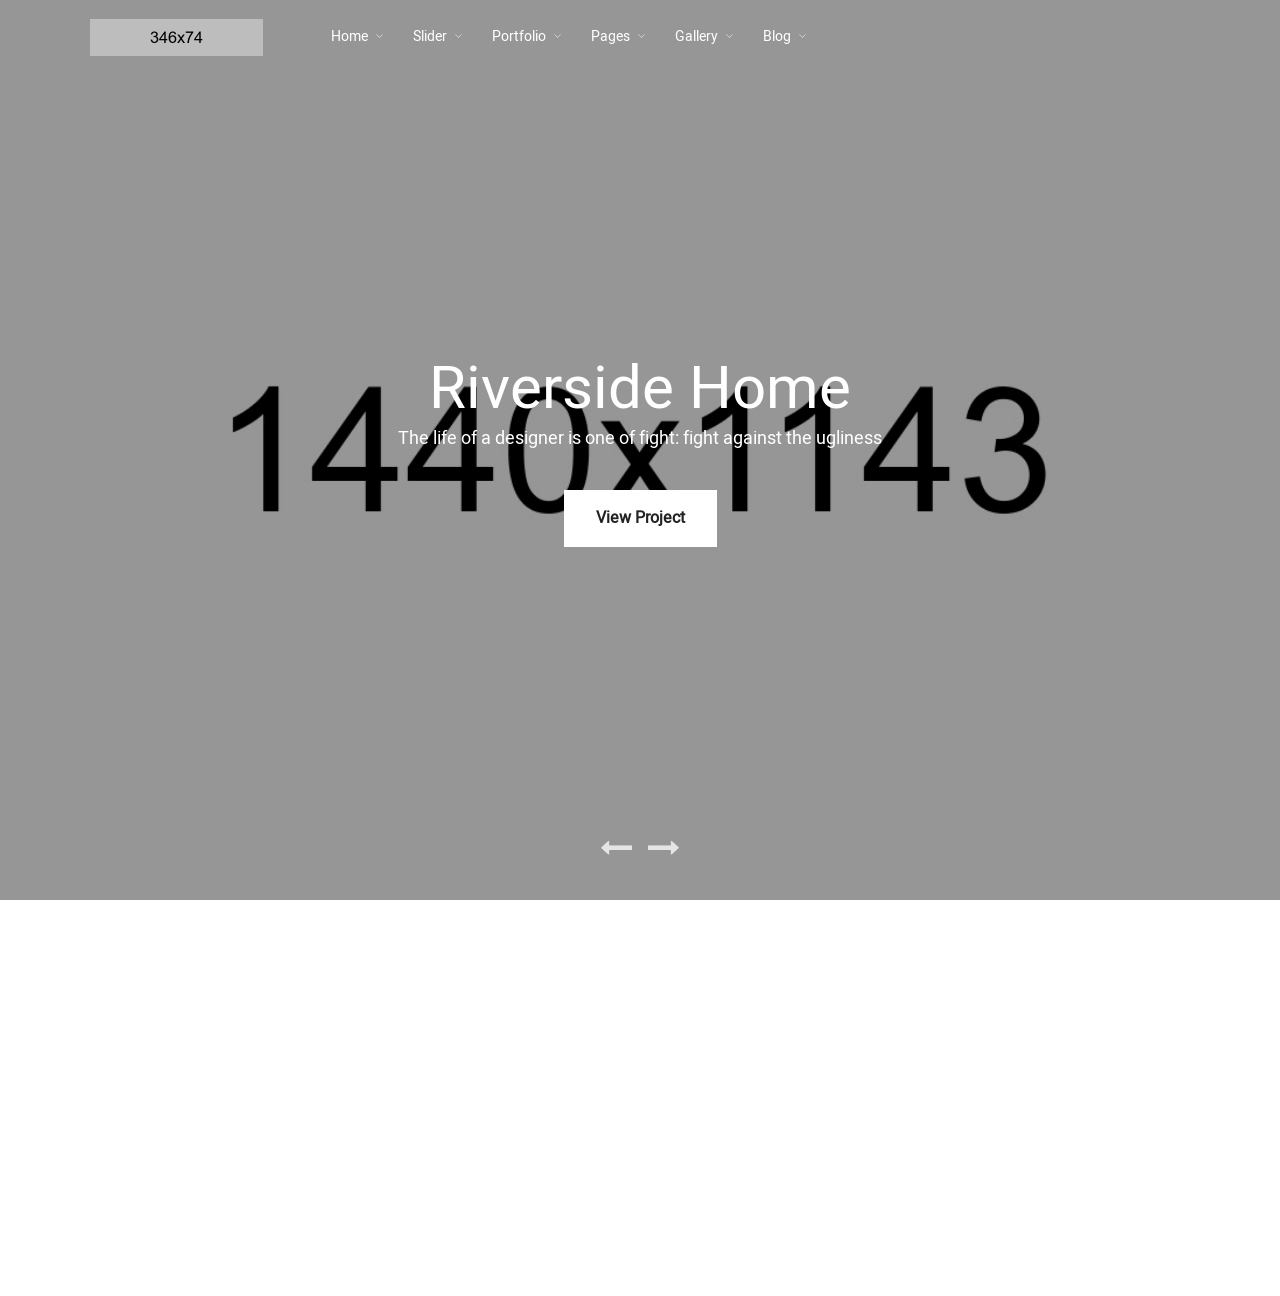
<file: animated-frame-slider.html>
<!DOCTYPE html>
<html lang="en-US" data-menu="leftalign">

<head>

    <link type="text/css" media="all" href="css/style.css" rel="stylesheet">
    <link type="text/css" media="only screen and (max-width: 768px)" href="css/responsive.css" rel="stylesheet">

    <title>Architecturer | Interior Design &amp; Architecture Html Template</title>


    <meta charset="UTF-8">
    <meta name="viewport" content="width=device-width, initial-scale=1, maximum-scale=1">
    <meta name="format-detection" content="telephone=no">



    <link rel="icon" href="upload/TG-Thumb.png" sizes="32x32">
    <link rel="icon" href="upload/TG-Thumb.png" sizes="192x192">
    <link rel="apple-touch-icon-precomposed" href="upload/TG-Thumb.png">


</head>

<body data-rsssl="1" class="page-template-default page page-id-1956 woocommerce-no-js tg_lightbox_black leftalign tg_footer_reveal elementor-default elementor-page elementor-page-1956">
    <div id="perspective" style="">



        <div id="wrapper" class="hasbg transparent">
            <div class="header_style_wrapper">
                <div class="top_bar hasbg">
                    <div class="standard_wrapper">
                        <div id="logo_wrapper">
                            <div id="logo_normal" class="logo_container">
                                <div class="logo_align">
                                    <a id="custom_logo" class="logo_wrapper hidden" href="index.html">
                                        <img src="upload/logo@2x.png" alt="" width="173" height="37">
                                    </a>
                                </div>
                            </div>
                            <div id="logo_transparent" class="logo_container">
                                <div class="logo_align">
                                    <a id="custom_logo_transparent" class="logo_wrapper default" href="index.html">
                                        <img src="upload/logo@2x_white.png" alt="" width="173" height="37">
                                    </a>
                                </div>
                            </div>
                            <div id="menu_wrapper">
                                <div id="nav_wrapper">
                                    <div class="nav_wrapper_inner">
                                        <div id="menu_border_wrapper">
                                            <div class="menu-main-menu-container">
                                                <ul id="main_menu" class="nav">
                                                    <li class="megamenu col3 menu-item current-menu-item current_page_item menu-item-home current-menu-ancestor menu-item-has-children arrow"><a href="index.html">Home</a>
                                                        <ul class="sub-menu">
                                                            <li class="menu-item current-menu-ancestor current-menu-parent menu-item-has-children arrow"><a href="#">Columns One</a>
                                                                <ul class="sub-menu">
                                                                    <li class="menu-item menu-item-home current-menu-item "><a href="index.html"><span class="subunder">- </span>Home 1 &#8211; Portfolio List</a></li>
                                                                    <li class="menu-item"><a href="home-2.html"><span class="subunder">- </span>Home 2 &#8211; Mixed Layout Portfolio</a></li>
                                                                    <li class="menu-item"><a href="home-3.html"><span class="subunder">- </span>Home 3 &#8211; Distortion Portfolio Grid</a></li>
                                                                    <li class="menu-item"><a href="home-4.html"><span class="subunder">- </span>Home 4 &#8211; Portfolio and Awards</a></li>
                                                                </ul>
                                                            </li>
                                                            <li class="menu-item menu-item-has-children arrow"><a href="#">Columns Two</a>
                                                                <ul class="sub-menu">
                                                                    <li class="menu-item"><a href="home-5.html"><span class="subunder">- </span>Home 5 &#8211; Typing Effect</a></li>
                                                                    <li class="menu-item"><a href="home-6.html"><span class="subunder">- </span>Home 6 &#8211; 3D Room</a></li>
                                                                    <li class="menu-item"><a href="home-7.html"><span class="subunder">- </span>Home 7 &#8211; Motion Reveal Slider</a></li>
                                                                    <li class="menu-item"><a href="home-8.html"><span class="subunder">- </span>Home 8 &#8211; Portfolio Grid and Testimonials</a></li>
                                                                </ul>
                                                            </li>
                                                            <li class="menu-item menu-item-has-children arrow"><a href="#">Columns Three</a>
                                                                <ul class="sub-menu">
                                                                    <li class="menu-item"><a href="home-9.html"><span class="subunder">- </span>Home 9 &#8211; Slice Slider and Parallax Elements</a></li>
                                                                    <li class="menu-item"><a href="home-10.html"><span class="subunder">- </span>Home 10 &#8211; Typing and Parallax Elements</a></li>
                                                                    <li class="menu-item"><a href="home-11.html"><span class="subunder">- </span>Home 11 &#8211; Contrast Sliders</a></li>
                                                                    <li class="menu-item"><a href="home-12.html"><span class="subunder">- </span>Home 12 &#8211; Portfolio Timeline</a></li>
                                                                </ul>
                                                            </li>
                                                        </ul>
                                                    </li>
                                                    <li class="megamenu col4 menu-item menu-item-has-children arrow"><a href="#">Slider</a>
                                                        <ul class="sub-menu">
                                                            <li class="menu-item menu-item-has-children arrow"><a href="#">Columns One</a>
                                                                <ul class="sub-menu">
                                                                    <li class="menu-item"><a href="vertical-parallax-slider.html"><span class="subunder">- </span>Vertical Parallax Slider</a></li>
                                                                    <li class="menu-item"><a href="animated-frame-slider.html"><span class="subunder">- </span>Animated Frame Slider</a></li>
                                                                    <li class="menu-item"><a href="3d-room-slider.html"><span class="subunder">- </span>span>3D Room Slider</a></li>
                                                                    <li class="menu-item"><a href="velo-slider.html"><span class="subunder">- </span>Velo Slider</a></li>
                                                                    <li class="menu-item"><a href="popout-slider.html"><span class="subunder">- </span>Popout Slider</a></li>
                                                                </ul>
                                                            </li>
                                                            <li class="menu-item menu-item-has-children arrow"><a href="#">Columns Two</a>
                                                                <ul class="sub-menu">
                                                                    <li class="menu-item"><a href="clip-path-slider.html"><span class="subunder">- </span>Clip Path Slider</a></li>
                                                                    <li class="menu-item"><a href="split-slick-slider.html"><span class="subunder">- </span>Split Slick Slider</a></li>
                                                                    <li class="menu-item"><a href="fullscreen-transitions-slider.html"><span class="subunder">- </span>Fullscreen Transitions Slider</a></li>
                                                                    <li class="menu-item"><a href="flip-slider.html"><span class="subunder">- </span>Flip Slider</a></li>
                                                                    <li class="menu-item"><a href="horizontal-slider.html"><span class="subunder">- </span>Horizontal Slider</a></li>
                                                                </ul>
                                                            </li>
                                                            <li class="menu-item menu-item-has-children arrow"><a href="#">Columns Three</a>
                                                                <ul class="sub-menu">
                                                                    <li class="menu-item"><a href="multi-layouts-slider.html"><span class="subunder">- </span>Multi Layouts Slider</a></li>
                                                                    <li class="menu-item"><a href="split-carousel-slider.html"><span class="subunder">- </span>Split Carousel Slider</a></li>
                                                                    <li class="menu-item"><a href="property-clip-slider.html"><span class="subunder">- </span>Property Clip Slider</a></li>
                                                                    <li class="menu-item"><a href="slice-slider.html"><span class="subunder">- </span>Slice Slider</a></li>
                                                                    <li class="menu-item"><a href="parallax-slider.html"><span class="subunder">- </span>Parallax Slider</a></li>
                                                                </ul>
                                                            </li>
                                                            <li class="menu-item menu-item-has-children arrow"><a href="#">Columns Four</a>
                                                                <ul class="sub-menu">
                                                                    <li class="menu-item"><a href="animated-slider.html"><span class="subunder">- </span>Animated Slider</a></li>
                                                                    <li class="menu-item"><a href="motion-reveal-slider.html"><span class="subunder">- </span>Motion Reveal Slider</a></li>
                                                                    <li class="menu-item"><a href="fade-up-slider.html"><span class="subunder">- </span>Fade Up Slider</a></li>
                                                                    <li class="menu-item"><a href="image-carousel-slider.html"><span class="subunder">- </span>Image Carousel Slider</a></li>
                                                                </ul>
                                                            </li>
                                                        </ul>
                                                    </li>
                                                    <li class="megamenu col3 menu-item menu-item-has-children arrow"><a href="#">Portfolio</a>
                                                        <ul class="sub-menu">
                                                            <li class="menu-item menu-item-has-children arrow"><a href="#">Columns One</a>
                                                                <ul class="sub-menu">
                                                                    <li class="menu-item"><a href="portfolio-list.html"><span class="subunder">- </span>Portfolio List</a></li>
                                                                    <li class="menu-item"><a href="portfolio-classic.html"><span class="subunder">- </span>Portfolio Classic</a></li>
                                                                    <li class="menu-item"><a href="portfolio-grid.html"><span class="subunder">- </span>Portfolio Grid</a></li>
                                                                    <li class="menu-item"><a href="portfolio-masonry.html"><span class="subunder">- </span>Portfolio Masonry</a></li>
                                                                    <li class="menu-item"><a href="portfolio-timeline-horizontal.html"><span class="subunder">- </span>Portfolio Timeline Horizontal</a></li>
                                                                    <li class="menu-item"><a href="portfolio-timeline-vertical.html"><span class="subunder">- </span>Portfolio Timeline Vertical</a></li>
                                                                </ul>
                                                            </li>
                                                            <li class="menu-item menu-item-has-children arrow"><a href="#">Columns Two</a>
                                                                <ul class="sub-menu">
                                                                    <li class="menu-item"><a href="portfolio-slider.html"><span class="subunder">- </span>Portfolio Slider</a></li>
                                                                    <li class="menu-item"><a href="portfolio-multiple-categories.html"><span class="subunder">- </span>Portfolio Multiple Categories</a></li>
                                                                    <li class="menu-item"><a href="portfolio-slice-slider.html"><span class="subunder">- </span>Portfolio Slice Slider</a></li>
                                                                    <li class="menu-item"><a href="portfolio-scatter.html"><span class="subunder">- </span>Portfolio Scatter</a></li>
                                                                    <li class="menu-item"><a href="portfolio-filterable.html"><span class="subunder">- </span>Portfolio Filterable</a></li>
                                                                    <li class="menu-item"><a href="single-portfolio-1.html"><span class="subunder">- </span>Single Portfolio 1</a></li>
                                                                </ul>
                                                            </li>
                                                            <li class="menu-item menu-item-has-children arrow"><a href="#">Columns Three</a>
                                                                <ul class="sub-menu">
                                                                    <li class="menu-item"><a href="single-portfolio-2.html"><span class="subunder">- </span>Single Portfolio 2</a></li>
                                                                    <li class="menu-item"><a href="single-portfolio-3.html"><span class="subunder">- </span>Single Portfolio 3</a></li>
                                                                    <li class="menu-item"><a href="single-portfolio-4.html"><span class="subunder">- </span>Single Portfolio 4</a></li>
                                                                    <li class="menu-item"><a href="single-portfolio-5.html"><span class="subunder">- </span>Single Portfolio 5</a></li>
                                                                    <li class="menu-item"><a href="single-portfolio-6.html"><span class="subunder">- </span>Single Portfolio 6</a></li>
                                                                    <li class="menu-item"><a href="single-portfolio-7.html"><span class="subunder">- </span>Single Portfolio 7</a></li>
                                                                </ul>
                                                            </li>
                                                        </ul>
                                                    </li>
                                                    <li class="megamenu col4 menu-item menu-item-has-children arrow"><a href="#">Pages</a>
                                                        <ul class="sub-menu">
                                                            <li class="menu-item menu-item-has-children arrow"><a href="#">Columns One</a>
                                                                <ul class="sub-menu">
                                                                    <li class="menu-item"><a href="about-us-1.html"><span class="subunder">- </span>About Us 1</a></li>
                                                                    <li class="menu-item menu-item-449"><a href="about-us-2.html"><span class="subunder">- </span>About Us 2</a></li>
                                                                    <li class="menu-item menu-item-499"><a href="about-us-3.html"><span class="subunder">- </span>About Us 3</a></li>
                                                                    <li class="menu-item menu-item-595"><a href="about-us-4.html"><span class="subunder">- </span>About Us 4</a></li>
                                                                    <li class="menu-item menu-item-661"><a href="about-me-1.html"><span class="subunder">- </span>About Me 1</a></li>
                                                                </ul>
                                                            </li>
                                                            <li class="menu-item menu-item-has-children arrow"><a href="#">Columns Two</a>
                                                                <ul class="sub-menu">
                                                                    <li class="menu-item menu-item-700"><a href="about-me-2.html"><span class="subunder">- </span>About Me 2</a></li>
                                                                    <li class="menu-item menu-item-828"><a href="our-process.html"><span class="subunder">- </span>Our Process</a></li>
                                                                    <li class="menu-item menu-item-738"><a href="pricing.html"><span class="subunder">- </span>Pricing</a></li>
                                                                    <li class="menu-item menu-item-925"><a href="contact-1.html"><span class="subunder">- </span>Contact 1</a></li>
                                                                    <li class="menu-item menu-item-964"><a href="contact-2.html"><span class="subunder">- </span>Contact 2</a></li>
                                                                </ul>
                                                            </li>
                                                            <li class="menu-item menu-item-has-children arrow"><a href="#">Columns Three</a>
                                                                <ul class="sub-menu">
                                                                    <li class="menu-item menu-item-989"><a href="contact-3.html"><span class="subunder">- </span>Contact 3</a></li>
                                                                    <li class="menu-item"><a href="our-services.html"><span class="subunder">- </span>Our Services</a></li>
                                                                    <li class="menu-item"><a href="exhibition.html"><span class="subunder">- </span>Exhibition</a></li>
                                                                    <li class="menu-item"><a href="meet-the-team.html"><span class="subunder">- </span>Meet The Team</a></li>
                                                                    <li class="menu-item"><a href="testimonials.html"><span class="subunder">- </span>Testimonials</a></li>
                                                                </ul>
                                                            </li>

                                                        </ul>
                                                    </li>
                                                    <li class="menu-item menu-item-has-children arrow"><a href="#">Gallery</a>
                                                        <ul class="sub-menu">
                                                            <li class="menu-item"><a href="gallery-fullscreen.html"><span class="subunder">- </span>Fullscreen</a></li>
                                                            <li class="menu-item"><a href="gallery-preview.html"><span class="subunder">- </span>Preview</a></li>
                                                            <li class="menu-item menu-item-416"><a href="gallery-horizontal.html"><span class="subunder">- </span>Horizontal</a></li>
                                                            <li class="menu-item"><a href="gallery-grid-with-space.html"><span class="subunder">- </span>Grid With Space</a></li>
                                                            <li class="menu-item"><a href="gallery-grid-no-space.html"><span class="subunder">- </span>Grid No Space</a></li>
                                                            <li class="menu-item"><a href="gallery-masonry-with-space.html"><span class="subunder">- </span>Masonry With Space</a></li>
                                                            <li class="menu-item"><a href="gallery-masonry-no-space.html"><span class="subunder">- </span>Masonry No Space</a></li>
                                                            <li class="menu-item"><a href="gallery-justified-with-space.html"><span class="subunder">- </span>Justified With Space</a></li>
                                                            <li class="menu-item"><a href="gallery-justified-no-space.html"><span class="subunder">- </span>Justified No Space</a></li>
                                                        </ul>
                                                    </li>
                                                    <li class="menu-item menu-item-has-children arrow"><a href="#">Blog</a>
                                                        <ul class="sub-menu">
                                                            <li class="menu-item"><a href="blog-grid-no-space.html"><span class="subunder">- </span>Grid No Space</a></li>
                                                            <li class="menu-item"><a href="blog-grid.html"><span class="subunder">- </span>Grid</a></li>
                                                            <li class="menu-item"><a href="blog-masonry.html"><span class="subunder">- </span>Masonry</a></li>
                                                            <li class="menu-item"><a href="blog-metro-no-space.html"><span class="subunder">- </span>Metro No Space</a></li>
                                                            <li class="menu-item"><a href="blog-metro.html"><span class="subunder">- </span>Metro</a></li>
                                                            <li class="menu-item"><a href="blog-classic.html"><span class="subunder">- </span>Classic</a></li>
                                                            <li class="menu-item"><a href="blog-list.html"><span class="subunder">- </span>List</a></li>
                                                            <li class="menu-item"><a href="blog-list-circle.html"><span class="subunder">- </span>List Circle</a></li>
                                                        </ul>
                                                    </li>
                                                </ul>
                                            </div>
                                        </div>
                                    </div>
                                </div>
                            </div>

                        </div>
                    </div>
                </div>
            </div>


            <div id="page_content_wrapper" class="">
                <div class="inner">
                    <div class="inner_wrapper">
                        <div class="sidebar_content full_width">
                            <div class="elementor elementor-1649">
                                <div class="elementor-inner">
                                    <div class="elementor-section-wrap">
                                        <section data-id="5fe6b24" class="elementor-element elementor-element-5fe6b24 elementor-section-stretched elementor-section-full_width elementor-section-height-default elementor-section-height-default elementor-section elementor-top-section" data-settings="{&quot;stretch_section&quot;:&quot;section-stretched&quot;}" data-element_type="section">
                                            <div class="elementor-container elementor-column-gap-default">
                                                <div class="elementor-row">
                                                    <div data-id="0274439" class="elementor-element elementor-element-0274439 elementor-column elementor-col-100 elementor-top-column" data-element_type="column">
                                                        <div class="elementor-column-wrap elementor-element-populated">
                                                            <div class="elementor-widget-wrap">
                                                                <div data-id="7892ea4" class="elementor-element elementor-element-7892ea4 elementor-widget elementor-widget-photographer-slider-animated-frame" data-element_type="photographer-slider-animated-frame.default">
                                                                    <div class="elementor-widget-container">
                                                                        <div class="tg_animated_frame_slider_wrapper slideshow" data-background="#ffffff">
                                                                            <div class="slides">
                                                                                <div class="slide slide--current">
                                                                                    <div class="slide__img" style="background-image:url(upload/A1KvjZmiERL.jpg);"></div>
                                                                                    <div class="slide__content">
                                                                                        <h2 class="slide__title">Riverside Home</h2>
                                                                                        <p class="slide__desc">The life of a designer is one of fight: fight against the ugliness</p>
                                                                                        <a class="slide__link" href="single-portfolio-3.html">View Project</a></div>
                                                                                </div>
                                                                                <div class="slide ">
                                                                                    <div class="slide__img" style="background-image:url(upload/d79a08f0c0f0e26dc960695470824495.jpg);"></div>
                                                                                    <div class="slide__content">
                                                                                        <h2 class="slide__title">Portland Home</h2>
                                                                                        <p class="slide__desc">Everything is designed. Few things are designed well</p>
                                                                                        <a class="slide__link" href="single-portfolio-5.html">View Project</a></div>
                                                                                </div>
                                                                                <div class="slide ">
                                                                                    <div class="slide__img" style="background-image:url(upload/walled-tsingpu-yangzhou-retreat-neri-hu-hotel-china-architecture_dezeen_sq1-2.jpg);"></div>
                                                                                    <div class="slide__content">
                                                                                        <h2 class="slide__title">Elegant Brick House</h2>
                                                                                        <p class="slide__desc">Logic will get you from A to B. Imagination will take you anywhere</p>
                                                                                        <a class="slide__link" href="single-portfolio-6.html">View Project</a></div>
                                                                                </div>
                                                                            </div>
                                                                            <nav class="slidenav">
                                                                                <button class="slidenav__item slidenav__item--prev"><i class="fa fa-long-arrow-left"></i></button>
                                                                                <button class="slidenav__item slidenav__item--next"><i class="fa fa-long-arrow-right"></i></button>
                                                                            </nav>
                                                                        </div>
                                                                    </div>
                                                                </div>
                                                            </div>
                                                        </div>
                                                    </div>
                                                </div>
                                            </div>
                                        </section>
                                    </div>
                                </div>
                            </div>
                        </div>
                    </div>
                </div>
                <br class="clear">
            </div>

        </div>
        <div id="footer_wrapper" style="background-color: #f5f5f5;">
            <div class="standard_wrapper">

                <div class="elementor elementor-2282">
                    <div class="elementor-inner">
                        <div class="elementor-section-wrap">
                            <section data-id="543dd7d" class="elementor-element elementor-element-543dd7d elementor-section-stretched elementor-section-boxed elementor-section-height-default elementor-section-height-default elementor-section elementor-top-section" data-settings="{&quot;stretch_section&quot;:&quot;section-stretched&quot;,&quot;background_background&quot;:&quot;classic&quot;}" data-element_type="section">
                                <div class="elementor-container elementor-column-gap-default">
                                    <div class="elementor-row">
                                        <div data-id="07585a6" class="elementor-element elementor-element-07585a6 elementor-column elementor-col-20 elementor-top-column" data-element_type="column">
                                            <div class="elementor-column-wrap elementor-element-populated">
                                                <div class="elementor-widget-wrap">
                                                    <div data-id="bdc7e35" class="elementor-element elementor-element-bdc7e35 elementor-widget elementor-widget-text-editor" data-element_type="text-editor.default">
                                                        <div class="elementor-widget-container">
                                                            <div class="elementor-text-editor elementor-clearfix">
                                                                <p><a href="about-us-3.html" data-wplink-url-error="true">About</a>
                                                                    <br><a href="portfolio-timeline-vertical.html" data-wplink-url-error="true">Portfolios</a>
                                                                    <br><a href="blog-grid-no-space.html" data-wplink-url-error="true">Blog</a>
                                                                    <br><a href="contact-3.html" data-wplink-url-error="true">Contact</a></p>
                                                            </div>
                                                        </div>
                                                    </div>
                                                </div>
                                            </div>
                                        </div>
                                        <div data-id="4aee7e5" class="elementor-element elementor-element-4aee7e5 elementor-column elementor-col-20 elementor-top-column" data-element_type="column">
                                            <div class="elementor-column-wrap elementor-element-populated">
                                                <div class="elementor-widget-wrap">
                                                    <div data-id="cf507bb" class="elementor-element elementor-element-cf507bb elementor-widget elementor-widget-heading" data-element_type="heading.default">
                                                        <div class="elementor-widget-container">
                                                            <h4 class="elementor-heading-title elementor-size-default">Office Address</h4></div>
                                                    </div>
                                                    <div data-id="e4e73b4" class="elementor-element elementor-element-e4e73b4 elementor-widget elementor-widget-text-editor" data-element_type="text-editor.default">
                                                        <div class="elementor-widget-container">
                                                            <div class="elementor-text-editor elementor-clearfix">
                                                                <p>123 East 26th Street,
                                                                    <br>Fifth Floor,
                                                                    <br>New York, NY 10011
                                                                    <br><a href="mailto:hello@architecture.com">hello@architecture.com</a>
                                                                    <br>(212) 563-7765</p>
                                                            </div>
                                                        </div>
                                                    </div>
                                                </div>
                                            </div>
                                        </div>
                                        <div data-id="954bf86" class="elementor-element elementor-element-954bf86 elementor-column elementor-col-20 elementor-top-column" data-element_type="column">
                                            <div class="elementor-column-wrap elementor-element-populated">
                                                <div class="elementor-widget-wrap">
                                                    <div data-id="7fa5549" class="elementor-element elementor-element-7fa5549 elementor-widget elementor-widget-heading" data-element_type="heading.default">
                                                        <div class="elementor-widget-container">
                                                            <h4 class="elementor-heading-title elementor-size-default">Opening Hours</h4></div>
                                                    </div>
                                                    <div data-id="95727a1" class="elementor-element elementor-element-95727a1 elementor-widget elementor-widget-text-editor" data-element_type="text-editor.default">
                                                        <div class="elementor-widget-container">
                                                            <div class="elementor-text-editor elementor-clearfix">
                                                                <p>Monday — Closed
                                                                    <br>Tuesday — Friday 10am – 4pm
                                                                    <br>Saturday — Closed
                                                                    <br>Sunday — Closed</p>
                                                            </div>
                                                        </div>
                                                    </div>
                                                </div>
                                            </div>
                                        </div>
                                        <div data-id="77109d6" class="elementor-element elementor-element-77109d6 elementor-column elementor-col-20 elementor-top-column" data-element_type="column">
                                            <div class="elementor-column-wrap elementor-element-populated">
                                                <div class="elementor-widget-wrap">
                                                    <div data-id="68a84ab" class="elementor-element elementor-element-68a84ab elementor-widget elementor-widget-heading" data-element_type="heading.default">
                                                        <div class="elementor-widget-container">
                                                            <h4 class="elementor-heading-title elementor-size-default">Social</h4></div>
                                                    </div>
                                                    <div data-id="b7eab1f" class="elementor-element elementor-element-b7eab1f elementor-widget elementor-widget-text-editor" data-element_type="text-editor.default">
                                                        <div class="elementor-widget-container">
                                                            <div class="elementor-text-editor elementor-clearfix">
                                                                <p><a href="#">Facebook</a>
                                                                    <br><a href="#">Instagram</a>
                                                                    <br><a href="#">Houzz</a>
                                                                    <br><a href="#">Pinterest</a>
                                                                    <br><a href="#">LinkedIn</a></p>
                                                            </div>
                                                        </div>
                                                    </div>
                                                </div>
                                            </div>
                                        </div>
                                        <div data-id="238d418" class="elementor-element elementor-element-238d418 elementor-column elementor-col-20 elementor-top-column" data-element_type="column">
                                            <div class="elementor-column-wrap elementor-element-populated">
                                                <div class="elementor-widget-wrap">
                                                    <div data-id="749154f" class="elementor-element elementor-element-749154f elementor-widget elementor-widget-heading" data-element_type="heading.default">
                                                        <div class="elementor-widget-container">
                                                            <h4 class="elementor-heading-title elementor-size-default">Philosophy</h4></div>
                                                    </div>
                                                    <div data-id="253688c" class="elementor-element elementor-element-253688c elementor-widget elementor-widget-text-editor" data-element_type="text-editor.default">
                                                        <div class="elementor-widget-container">
                                                            <div class="elementor-text-editor elementor-clearfix">
                                                                <p>“Building your own home is about desire, fantasy. But it’s achievable anyone can do it.”</p>
                                                            </div>
                                                        </div>
                                                    </div>
                                                </div>
                                            </div>
                                        </div>
                                    </div>
                                </div>
                            </section>
                        </div>
                    </div>
                </div>
            </div>
            <div class="footer_bar   ">
                <div class="footer_bar_wrapper ">
                    <div class="menu-main-menu-container">
                        <ul id="footer_menu" class="footer_nav">
                            <li class="menu-item"><a href="index.html.html">Home</a></li>
                            <li class="menu-item"><a href="vertical-parallax-slider.html">Slider</a></li>
                            <li class="menu-item"><a href="portfolio-list.html">Portfolio</a></li>
                            <li class="menu-item"><a href="about-us-1.html">Pages</a></li>
                            <li class="menu-item"><a href="gallery-fullscreen.html">Gallery</a></li>
                            <li class="menu-item"><a href="blog-grid.html">Blog</a></li>
                        </ul>
                    </div>
                    <div id="copyright">© Copyright Architecturer - Template by Max-Themes</div>
                    <br class="clear">
                </div>
            </div>
        </div><a id="toTop" href="javascript:;"><i class="fa fa-angle-up"></i></a>
        <input type="hidden" id="pp_fixed_menu" name="pp_fixed_menu" value="1">
        <input type="hidden" id="tg_sidebar_sticky" name="tg_sidebar_sticky" value="1">
        <input type="hidden" id="pp_topbar" name="pp_topbar" value="">
    </div>






    <script src="js/plugins/jquery.js" defer="defer" type="text/javascript"></script>
    <script src="js/plugins/jquery-migrate.min.js" defer="defer" type="text/javascript"></script>
    <script src="js/plugins/core.min.js" defer="defer" type="text/javascript"></script>
    <script src="js/plugins/widget.min.js" defer="defer" type="text/javascript"></script>
    <script src="js/plugins/mouse.min.js" defer="defer" type="text/javascript"></script>
    <script src="js/plugins/resizable.min.js" defer="defer" type="text/javascript"></script>
    <script src="js/plugins/draggable.min.js" defer="defer" type="text/javascript"></script>
    <script src="js/plugins/button.min.js" defer="defer" type="text/javascript"></script>
    <script src="js/plugins/position.min.js" defer="defer" type="text/javascript"></script>
    <script src="js/plugins/dialog.min.js" defer="defer" type="text/javascript"></script>
    <script src="js/menu.js" defer="defer" type="text/javascript"></script>
    <script src="js/plugins/imagesloaded.min.js" defer="defer" type="text/javascript"></script>
    <script src="js/plugins/masonry.min.js" defer="defer" type="text/javascript"></script>
    <script src="js/plugins/jquery.lazy.js" defer="defer" type="text/javascript"></script>
    <script src="js/plugins/modulobox.js" defer="defer" type="text/javascript"></script>
    <script src="js/plugins/typed.js" defer="defer" type="text/javascript"></script>
    <script src="js/plugins/typed.fe.js" defer="defer" type="text/javascript"></script>
    <script src="js/plugins/jquery.blockUI.min.js" defer="defer" type="text/javascript"></script>
    <script src="js/plugins/js.cookie.min.js" defer="defer" type="text/javascript"></script>
    <script src="js/plugins/effect.min.js" defer="defer" type="text/javascript"></script>
    <script src="js/plugins/waypoints.min.js" defer="defer" type="text/javascript"></script>
    <script src="js/plugins/tilt.jquery.js" defer="defer" type="text/javascript"></script>
    <script src="js/plugins/jquery.stellar.min.js" defer="defer" type="text/javascript"></script>
    <script src="js/plugins/custom_plugins.js" defer="defer" type="text/javascript"></script>
    <script src="js/plugins/custom.js" defer="defer" type="text/javascript"></script>
    <script src="js/plugins/jquery.sticky-kit.min.js" defer="defer" type="text/javascript"></script>
    <script src="js/plugins/jquery.tooltipster.min.js" defer="defer" type="text/javascript"></script>
    <script src="js/plugins/three.min.js" defer="defer" type="text/javascript"></script>
    <script src="js/plugins/tweenmax.min.js" defer="defer" type="text/javascript"></script>
    <script src="js/plugins/hover.js" defer="defer" type="text/javascript"></script>
    <script src="js/plugins/anime.min.js" defer="defer" type="text/javascript"></script>
    <script src="js/plugins/lodash.core.min.js" defer="defer" type="text/javascript"></script>
    <script type='text/javascript'>
        var tgAjax = {
            "ajaxurl": "https:\/\/themes.themegoods.com\/architecturer\/demo\/wp-admin\/admin-ajax.php",
            "ajax_nonce": "8d4e4ec118"
        };
    </script>
    <script src="js/plugins/architecturer-elementor.js" defer="defer" type="text/javascript"></script>
    <script src="js/plugins/jquery-numerator.min.js" defer="defer" type="text/javascript"></script>
    <script src="js/plugins/jquery.cookie.js" defer="defer" type="text/javascript"></script>
    <script src="js/plugins/dialog-man.min.js" defer="defer" type="text/javascript"></script>
    <script src="js/plugins/coffescript.min.js" defer="defer" type="text/javascript"></script>
    <script src="js/plugins/swiper.jquery.min.js" defer="defer" type="text/javascript"></script>
    <script type='text/javascript'>
        var elementorFrontendConfig = {
            "isEditMode": "",
            "is_rtl": "",
            "breakpoints": {
                "xs": 0,
                "sm": 480,
                "md": 768,
                "lg": 1025,
                "xl": 1440,
                "xxl": 1600
            },
            "version": "2.3.5",
            "urls": {
                "assets": "https:\/\/themes.themegoods.com\/architecturer\/demo\/wp-content\/plugins\/elementor\/assets\/"
            },
            "settings": {
                "page": [],
                "general": {
                    "elementor_global_image_lightbox": "yes",
                    "elementor_enable_lightbox_in_editor": "yes"
                }
            },
            "post": {
                "id": 1877,
                "title": "Home 2",
                "excerpt": ""
            }
        };
    </script>
    <script src="js/plugins/frontend.min.js" defer="defer" type="text/javascript"></script>
</body>
</html>
</file>
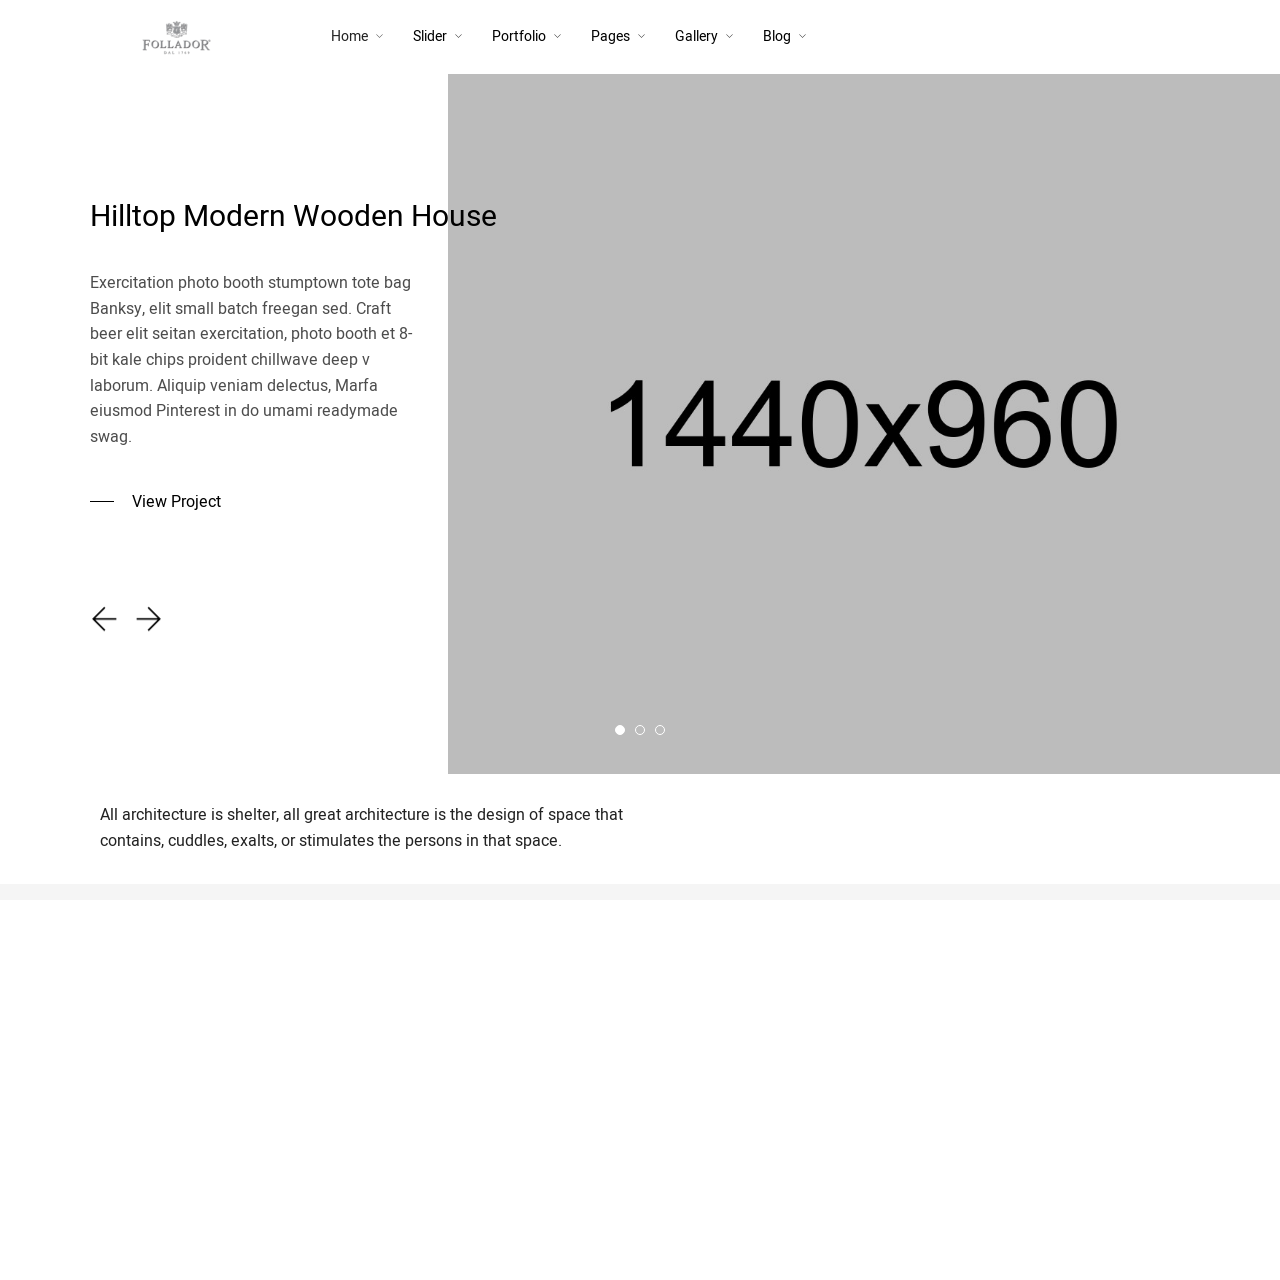
<file: animated-slider.html>
<!DOCTYPE html>
<html lang="en-US" data-menu="leftalign">

<head>

    <link type="text/css" media="all" href="css/style.css" rel="stylesheet">
    <link type="text/css" media="only screen and (max-width: 768px)" href="css/responsive.css" rel="stylesheet">

    <title>Architecturer | Interior Design &amp; Architecture Html Template</title>


    <meta charset="UTF-8">
    <meta name="viewport" content="width=device-width, initial-scale=1, maximum-scale=1">
    <meta name="format-detection" content="telephone=no">



    <link rel="icon" href="upload/TG-Thumb.png" sizes="32x32">
    <link rel="icon" href="upload/TG-Thumb.png" sizes="192x192">
    <link rel="apple-touch-icon-precomposed" href="upload/TG-Thumb.png">


</head>

<body data-rsssl="1" class="page-template-default page page-id-1956 woocommerce-no-js tg_lightbox_black leftalign tg_footer_reveal elementor-default elementor-page elementor-page-1956">
    <div id="perspective" style="">



        <div id="wrapper" >
            <div class="header_style_wrapper">
                <div class="top_bar hasbg">
                    <div class="standard_wrapper">
                        <div id="logo_wrapper">
                            <div id="logo_normal" class="logo_container">
                                <div class="logo_align">
                                    <a id="custom_logo" class="logo_wrapper hidden" href="index.html">
                                        <img src="upload/logo@2x.png" alt="" width="173" height="37">
                                    </a>
                                </div>
                            </div>
                            <div id="logo_transparent" class="logo_container">
                                <div class="logo_align">
                                    <a id="custom_logo_transparent" class="logo_wrapper default" href="index.html">
                                        <img src="upload/logo@2x.png" alt="" width="173" height="37">
                                    </a>
                                </div>
                            </div>
                            <div id="menu_wrapper">
                                <div id="nav_wrapper">
                                    <div class="nav_wrapper_inner">
                                        <div id="menu_border_wrapper">
                                            <div class="menu-main-menu-container">
                                                <ul id="main_menu" class="nav">
                                                    <li class="megamenu col3 menu-item current-menu-item current_page_item menu-item-home current-menu-ancestor menu-item-has-children arrow"><a href="index.html">Home</a>
                                                        <ul class="sub-menu">
                                                            <li class="menu-item current-menu-ancestor current-menu-parent menu-item-has-children arrow"><a href="#">Columns One</a>
                                                                <ul class="sub-menu">
                                                                    <li class="menu-item menu-item-home current-menu-item "><a href="index.html"><span class="subunder">- </span>Home 1 &#8211; Portfolio List</a></li>
                                                                    <li class="menu-item"><a href="home-2.html"><span class="subunder">- </span>Home 2 &#8211; Mixed Layout Portfolio</a></li>
                                                                    <li class="menu-item"><a href="home-3.html"><span class="subunder">- </span>Home 3 &#8211; Distortion Portfolio Grid</a></li>
                                                                    <li class="menu-item"><a href="home-4.html"><span class="subunder">- </span>Home 4 &#8211; Portfolio and Awards</a></li>
                                                                </ul>
                                                            </li>
                                                            <li class="menu-item menu-item-has-children arrow"><a href="#">Columns Two</a>
                                                                <ul class="sub-menu">
                                                                    <li class="menu-item"><a href="home-5.html"><span class="subunder">- </span>Home 5 &#8211; Typing Effect</a></li>
                                                                    <li class="menu-item"><a href="home-6.html"><span class="subunder">- </span>Home 6 &#8211; 3D Room</a></li>
                                                                    <li class="menu-item"><a href="home-7.html"><span class="subunder">- </span>Home 7 &#8211; Motion Reveal Slider</a></li>
                                                                    <li class="menu-item"><a href="home-8.html"><span class="subunder">- </span>Home 8 &#8211; Portfolio Grid and Testimonials</a></li>
                                                                </ul>
                                                            </li>
                                                            <li class="menu-item menu-item-has-children arrow"><a href="#">Columns Three</a>
                                                                <ul class="sub-menu">
                                                                    <li class="menu-item"><a href="home-9.html"><span class="subunder">- </span>Home 9 &#8211; Slice Slider and Parallax Elements</a></li>
                                                                    <li class="menu-item"><a href="home-10.html"><span class="subunder">- </span>Home 10 &#8211; Typing and Parallax Elements</a></li>
                                                                    <li class="menu-item"><a href="home-11.html"><span class="subunder">- </span>Home 11 &#8211; Contrast Sliders</a></li>
                                                                    <li class="menu-item"><a href="home-12.html"><span class="subunder">- </span>Home 12 &#8211; Portfolio Timeline</a></li>
                                                                </ul>
                                                            </li>
                                                        </ul>
                                                    </li>
                                                    <li class="megamenu col4 menu-item menu-item-has-children arrow"><a href="#">Slider</a>
                                                        <ul class="sub-menu">
                                                            <li class="menu-item menu-item-has-children arrow"><a href="#">Columns One</a>
                                                                <ul class="sub-menu">
                                                                    <li class="menu-item"><a href="vertical-parallax-slider.html"><span class="subunder">- </span>Vertical Parallax Slider</a></li>
                                                                    <li class="menu-item"><a href="animated-frame-slider.html"><span class="subunder">- </span>Animated Frame Slider</a></li>
                                                                    <li class="menu-item"><a href="3d-room-slider.html"><span class="subunder">- </span>span>3D Room Slider</a></li>
                                                                    <li class="menu-item"><a href="velo-slider.html"><span class="subunder">- </span>Velo Slider</a></li>
                                                                    <li class="menu-item"><a href="popout-slider.html"><span class="subunder">- </span>Popout Slider</a></li>
                                                                </ul>
                                                            </li>
                                                            <li class="menu-item menu-item-has-children arrow"><a href="#">Columns Two</a>
                                                                <ul class="sub-menu">
                                                                    <li class="menu-item"><a href="clip-path-slider.html"><span class="subunder">- </span>Clip Path Slider</a></li>
                                                                    <li class="menu-item"><a href="split-slick-slider.html"><span class="subunder">- </span>Split Slick Slider</a></li>
                                                                    <li class="menu-item"><a href="fullscreen-transitions-slider.html"><span class="subunder">- </span>Fullscreen Transitions Slider</a></li>
                                                                    <li class="menu-item"><a href="flip-slider.html"><span class="subunder">- </span>Flip Slider</a></li>
                                                                    <li class="menu-item"><a href="horizontal-slider.html"><span class="subunder">- </span>Horizontal Slider</a></li>
                                                                </ul>
                                                            </li>
                                                            <li class="menu-item menu-item-has-children arrow"><a href="#">Columns Three</a>
                                                                <ul class="sub-menu">
                                                                    <li class="menu-item"><a href="multi-layouts-slider.html"><span class="subunder">- </span>Multi Layouts Slider</a></li>
                                                                    <li class="menu-item"><a href="split-carousel-slider.html"><span class="subunder">- </span>Split Carousel Slider</a></li>
                                                                    <li class="menu-item"><a href="property-clip-slider.html"><span class="subunder">- </span>Property Clip Slider</a></li>
                                                                    <li class="menu-item"><a href="slice-slider.html"><span class="subunder">- </span>Slice Slider</a></li>
                                                                    <li class="menu-item"><a href="parallax-slider.html"><span class="subunder">- </span>Parallax Slider</a></li>
                                                                </ul>
                                                            </li>
                                                            <li class="menu-item menu-item-has-children arrow"><a href="#">Columns Four</a>
                                                                <ul class="sub-menu">
                                                                    <li class="menu-item"><a href="animated-slider.html"><span class="subunder">- </span>Animated Slider</a></li>
                                                                    <li class="menu-item"><a href="motion-reveal-slider.html"><span class="subunder">- </span>Motion Reveal Slider</a></li>
                                                                    <li class="menu-item"><a href="fade-up-slider.html"><span class="subunder">- </span>Fade Up Slider</a></li>
                                                                    <li class="menu-item"><a href="image-carousel-slider.html"><span class="subunder">- </span>Image Carousel Slider</a></li>
                                                                </ul>
                                                            </li>
                                                        </ul>
                                                    </li>
                                                    <li class="megamenu col3 menu-item menu-item-has-children arrow"><a href="#">Portfolio</a>
                                                        <ul class="sub-menu">
                                                            <li class="menu-item menu-item-has-children arrow"><a href="#">Columns One</a>
                                                                <ul class="sub-menu">
                                                                    <li class="menu-item"><a href="portfolio-list.html"><span class="subunder">- </span>Portfolio List</a></li>
                                                                    <li class="menu-item"><a href="portfolio-classic.html"><span class="subunder">- </span>Portfolio Classic</a></li>
                                                                    <li class="menu-item"><a href="portfolio-grid.html"><span class="subunder">- </span>Portfolio Grid</a></li>
                                                                    <li class="menu-item"><a href="portfolio-masonry.html"><span class="subunder">- </span>Portfolio Masonry</a></li>
                                                                    <li class="menu-item"><a href="portfolio-timeline-horizontal.html"><span class="subunder">- </span>Portfolio Timeline Horizontal</a></li>
                                                                    <li class="menu-item"><a href="portfolio-timeline-vertical.html"><span class="subunder">- </span>Portfolio Timeline Vertical</a></li>
                                                                </ul>
                                                            </li>
                                                            <li class="menu-item menu-item-has-children arrow"><a href="#">Columns Two</a>
                                                                <ul class="sub-menu">
                                                                    <li class="menu-item"><a href="portfolio-slider.html"><span class="subunder">- </span>Portfolio Slider</a></li>
                                                                    <li class="menu-item"><a href="portfolio-multiple-categories.html"><span class="subunder">- </span>Portfolio Multiple Categories</a></li>
                                                                    <li class="menu-item"><a href="portfolio-slice-slider.html"><span class="subunder">- </span>Portfolio Slice Slider</a></li>
                                                                    <li class="menu-item"><a href="portfolio-scatter.html"><span class="subunder">- </span>Portfolio Scatter</a></li>
                                                                    <li class="menu-item"><a href="portfolio-filterable.html"><span class="subunder">- </span>Portfolio Filterable</a></li>
                                                                    <li class="menu-item"><a href="single-portfolio-1.html"><span class="subunder">- </span>Single Portfolio 1</a></li>
                                                                </ul>
                                                            </li>
                                                            <li class="menu-item menu-item-has-children arrow"><a href="#">Columns Three</a>
                                                                <ul class="sub-menu">
                                                                    <li class="menu-item"><a href="single-portfolio-2.html"><span class="subunder">- </span>Single Portfolio 2</a></li>
                                                                    <li class="menu-item"><a href="single-portfolio-3.html"><span class="subunder">- </span>Single Portfolio 3</a></li>
                                                                    <li class="menu-item"><a href="single-portfolio-4.html"><span class="subunder">- </span>Single Portfolio 4</a></li>
                                                                    <li class="menu-item"><a href="single-portfolio-5.html"><span class="subunder">- </span>Single Portfolio 5</a></li>
                                                                    <li class="menu-item"><a href="single-portfolio-6.html"><span class="subunder">- </span>Single Portfolio 6</a></li>
                                                                    <li class="menu-item"><a href="single-portfolio-7.html"><span class="subunder">- </span>Single Portfolio 7</a></li>
                                                                </ul>
                                                            </li>
                                                        </ul>
                                                    </li>
                                                    <li class="megamenu col4 menu-item menu-item-has-children arrow"><a href="#">Pages</a>
                                                        <ul class="sub-menu">
                                                            <li class="menu-item menu-item-has-children arrow"><a href="#">Columns One</a>
                                                                <ul class="sub-menu">
                                                                    <li class="menu-item"><a href="about-us-1.html"><span class="subunder">- </span>About Us 1</a></li>
                                                                    <li class="menu-item menu-item-449"><a href="about-us-2.html"><span class="subunder">- </span>About Us 2</a></li>
                                                                    <li class="menu-item menu-item-499"><a href="about-us-3.html"><span class="subunder">- </span>About Us 3</a></li>
                                                                    <li class="menu-item menu-item-595"><a href="about-us-4.html"><span class="subunder">- </span>About Us 4</a></li>
                                                                    <li class="menu-item menu-item-661"><a href="about-me-1.html"><span class="subunder">- </span>About Me 1</a></li>
                                                                </ul>
                                                            </li>
                                                            <li class="menu-item menu-item-has-children arrow"><a href="#">Columns Two</a>
                                                                <ul class="sub-menu">
                                                                    <li class="menu-item menu-item-700"><a href="about-me-2.html"><span class="subunder">- </span>About Me 2</a></li>
                                                                    <li class="menu-item menu-item-828"><a href="our-process.html"><span class="subunder">- </span>Our Process</a></li>
                                                                    <li class="menu-item menu-item-738"><a href="pricing.html"><span class="subunder">- </span>Pricing</a></li>
                                                                    <li class="menu-item menu-item-925"><a href="contact-1.html"><span class="subunder">- </span>Contact 1</a></li>
                                                                    <li class="menu-item menu-item-964"><a href="contact-2.html"><span class="subunder">- </span>Contact 2</a></li>
                                                                </ul>
                                                            </li>
                                                            <li class="menu-item menu-item-has-children arrow"><a href="#">Columns Three</a>
                                                                <ul class="sub-menu">
                                                                    <li class="menu-item menu-item-989"><a href="contact-3.html"><span class="subunder">- </span>Contact 3</a></li>
                                                                    <li class="menu-item"><a href="our-services.html"><span class="subunder">- </span>Our Services</a></li>
                                                                    <li class="menu-item"><a href="exhibition.html"><span class="subunder">- </span>Exhibition</a></li>
                                                                    <li class="menu-item"><a href="meet-the-team.html"><span class="subunder">- </span>Meet The Team</a></li>
                                                                    <li class="menu-item"><a href="testimonials.html"><span class="subunder">- </span>Testimonials</a></li>
                                                                </ul>
                                                            </li>

                                                        </ul>
                                                    </li>
                                                    <li class="menu-item menu-item-has-children arrow"><a href="#">Gallery</a>
                                                        <ul class="sub-menu">
                                                            <li class="menu-item"><a href="gallery-fullscreen.html"><span class="subunder">- </span>Fullscreen</a></li>
                                                            <li class="menu-item"><a href="gallery-preview.html"><span class="subunder">- </span>Preview</a></li>
                                                            <li class="menu-item menu-item-416"><a href="gallery-horizontal.html"><span class="subunder">- </span>Horizontal</a></li>
                                                            <li class="menu-item"><a href="gallery-grid-with-space.html"><span class="subunder">- </span>Grid With Space</a></li>
                                                            <li class="menu-item"><a href="gallery-grid-no-space.html"><span class="subunder">- </span>Grid No Space</a></li>
                                                            <li class="menu-item"><a href="gallery-masonry-with-space.html"><span class="subunder">- </span>Masonry With Space</a></li>
                                                            <li class="menu-item"><a href="gallery-masonry-no-space.html"><span class="subunder">- </span>Masonry No Space</a></li>
                                                            <li class="menu-item"><a href="gallery-justified-with-space.html"><span class="subunder">- </span>Justified With Space</a></li>
                                                            <li class="menu-item"><a href="gallery-justified-no-space.html"><span class="subunder">- </span>Justified No Space</a></li>
                                                        </ul>
                                                    </li>
                                                    <li class="menu-item menu-item-has-children arrow"><a href="#">Blog</a>
                                                        <ul class="sub-menu">
                                                            <li class="menu-item"><a href="blog-grid-no-space.html"><span class="subunder">- </span>Grid No Space</a></li>
                                                            <li class="menu-item"><a href="blog-grid.html"><span class="subunder">- </span>Grid</a></li>
                                                            <li class="menu-item"><a href="blog-masonry.html"><span class="subunder">- </span>Masonry</a></li>
                                                            <li class="menu-item"><a href="blog-metro-no-space.html"><span class="subunder">- </span>Metro No Space</a></li>
                                                            <li class="menu-item"><a href="blog-metro.html"><span class="subunder">- </span>Metro</a></li>
                                                            <li class="menu-item"><a href="blog-classic.html"><span class="subunder">- </span>Classic</a></li>
                                                            <li class="menu-item"><a href="blog-list.html"><span class="subunder">- </span>List</a></li>
                                                            <li class="menu-item"><a href="blog-list-circle.html"><span class="subunder">- </span>List Circle</a></li>
                                                        </ul>
                                                    </li>
                                                </ul>
                                            </div>
                                        </div>
                                    </div>
                                </div>
                            </div>

                        </div>
                    </div>
                </div>
            </div>



            <div id="page_content_wrapper" class="">
                <div class="inner">
                    <div class="inner_wrapper">
                        <div class="sidebar_content full_width">
                            <div class="elementor elementor-2321">
                                <div class="elementor-inner">
                                    <div class="elementor-section-wrap">
                                        <section data-id="4fd33f9" class="elementor-element elementor-element-4fd33f9 elementor-section-stretched elementor-section-full_width elementor-section-height-default elementor-section-height-default elementor-section elementor-top-section" data-settings="{&quot;stretch_section&quot;:&quot;section-stretched&quot;}" data-element_type="section">
                                            <div class="elementor-container elementor-column-gap-default">
                                                <div class="elementor-row">
                                                    <div data-id="0d17082" class="elementor-element elementor-element-0d17082 elementor-column elementor-col-100 elementor-top-column" data-element_type="column">
                                                        <div class="elementor-column-wrap elementor-element-populated">
                                                            <div class="elementor-widget-wrap">
                                                                <div data-id="c249282" class="elementor-element elementor-element-c249282 elementor-widget elementor-widget-architecturer-slider-animated" data-element_type="architecturer-slider-animated.default">
                                                                    <div class="elementor-widget-container">
                                                                        <div class="tg_animated_slider_wrapper slideshow" style="height:700px;">
                                                                            <div class="slideshow__slide js-slider-home-slide" data-slide="1">
                                                                                <div class="slideshow__slide-background-parallax background-absolute js-parallax">
                                                                                    <div class="slideshow__slide-background-load-wrap background-absolute">
                                                                                        <div class="slideshow__slide-background-load background-absolute">
                                                                                            <div class="slideshow__slide-background-wrap background-absolute">
                                                                                                <div class="slideshow__slide-background background-absolute">
                                                                                                    <div class="slideshow__slide-image-wrap background-absolute">
                                                                                                        <div class="slideshow__slide-image background-absolute" style="background-image:url(upload/modern-wood-house-1.jpg);"></div>
                                                                                                    </div>
                                                                                                </div>
                                                                                            </div>
                                                                                        </div>
                                                                                    </div>
                                                                                </div>
                                                                                <div class="slideshow__slide-caption">
                                                                                    <div class="slideshow__slide-caption-text">
                                                                                        <div class="container js-parallax">
                                                                                            <h2 class="slideshow__slide-caption-title">Hilltop Modern Wooden House</h2>
                                                                                            <p class="slideshow__slide-caption-content">Exercitation photo booth stumptown tote bag Banksy, elit small batch freegan sed. Craft beer elit seitan exercitation, photo booth et 8-bit kale chips proident chillwave deep v laborum. Aliquip veniam delectus, Marfa eiusmod Pinterest in do umami readymade swag.</p>
                                                                                            <a class="slideshow__slide-caption-subtitle -load o-hsub -link" href="single-portfolio-2.html"><span class="slideshow__slide-caption-subtitle-label">View Project</span></a></div>
                                                                                    </div>
                                                                                </div>
                                                                            </div>
                                                                            <div class="slideshow__slide js-slider-home-slide" data-slide="2">
                                                                                <div class="slideshow__slide-background-parallax background-absolute js-parallax">
                                                                                    <div class="slideshow__slide-background-load-wrap background-absolute">
                                                                                        <div class="slideshow__slide-background-load background-absolute">
                                                                                            <div class="slideshow__slide-background-wrap background-absolute">
                                                                                                <div class="slideshow__slide-background background-absolute">
                                                                                                    <div class="slideshow__slide-image-wrap background-absolute">
                                                                                                        <div class="slideshow__slide-image background-absolute" style="background-image:url(upload/niv-rozenberg-356668-unsplash.jpg);"></div>
                                                                                                    </div>
                                                                                                </div>
                                                                                            </div>
                                                                                        </div>
                                                                                    </div>
                                                                                </div>
                                                                                <div class="slideshow__slide-caption">
                                                                                    <div class="slideshow__slide-caption-text">
                                                                                        <div class="container js-parallax">
                                                                                            <h2 class="slideshow__slide-caption-title">Modern Blocks Residence</h2>
                                                                                            <p class="slideshow__slide-caption-content">Statement buttons cover-up tweaks patch pockets perennial lapel collar flap chest pockets topline stitching cropped jacket. Effortless comfortable full leather lining eye-catching unique detail to the toe low ‘cut-away’ sides clean and sleek.</p>
                                                                                            <a class="slideshow__slide-caption-subtitle -load o-hsub -link" href="single-portfolio-4.html"><span class="slideshow__slide-caption-subtitle-label">View Project</span></a></div>
                                                                                    </div>
                                                                                </div>
                                                                            </div>
                                                                            <div class="slideshow__slide js-slider-home-slide" data-slide="3">
                                                                                <div class="slideshow__slide-background-parallax background-absolute js-parallax">
                                                                                    <div class="slideshow__slide-background-load-wrap background-absolute">
                                                                                        <div class="slideshow__slide-background-load background-absolute">
                                                                                            <div class="slideshow__slide-background-wrap background-absolute">
                                                                                                <div class="slideshow__slide-background background-absolute">
                                                                                                    <div class="slideshow__slide-image-wrap background-absolute">
                                                                                                        <div class="slideshow__slide-image background-absolute" style="background-image:url(upload/walled-tsingpu-yangzhou-retreat-neri-hu-hotel-china-architecture_dezeen_sq1-2.jpg);"></div>
                                                                                                    </div>
                                                                                                </div>
                                                                                            </div>
                                                                                        </div>
                                                                                    </div>
                                                                                </div>
                                                                                <div class="slideshow__slide-caption">
                                                                                    <div class="slideshow__slide-caption-text">
                                                                                        <div class="container js-parallax">
                                                                                            <h2 class="slideshow__slide-caption-title">Modern Minimalist House</h2>
                                                                                            <p class="slideshow__slide-caption-content">Exercitation photo booth stumptown tote bag Banksy, elit small batch freegan sed. Craft beer elit seitan exercitation, photo booth et 8-bit kale chips proident chillwave deep v laborum. Aliquip veniam delectus, Marfa eiusmod Pinterest in do umami readymade swag.</p>
                                                                                            <a class="slideshow__slide-caption-subtitle -load o-hsub -link" href="single-portfolio-6.html"><span class="slideshow__slide-caption-subtitle-label">View Gallery</span></a></div>
                                                                                    </div>
                                                                                </div>
                                                                            </div>
                                                                            <div class="c-header-home_footer">
                                                                                <div class="o-container">
                                                                                    <div class="c-header-home_controls -nomobile o-button-group">
                                                                                        <div class="js-parallax is-inview">
                                                                                            <button class="js-slider-home-prev floating-btn ripple" type="button">
                                                                                                <span class="ti-arrow-left"></span>
                                                                                            </button>
                                                                                            <button class="js-slider-home-next floating-btn ripple" type="button">
                                                                                                <span class="ti-arrow-right"></span>
                                                                                            </button>
                                                                                        </div>
                                                                                    </div>
                                                                                </div>
                                                                            </div>
                                                                        </div>
                                                                    </div>
                                                                </div>
                                                            </div>
                                                        </div>
                                                    </div>
                                                </div>
                                            </div>
                                        </section>
                                        <section data-id="3ea744f" class="elementor-element elementor-element-3ea744f elementor-section-boxed elementor-section-height-default elementor-section-height-default elementor-section elementor-top-section" data-element_type="section">
                                            <div class="elementor-container elementor-column-gap-default">
                                                <div class="elementor-row">
                                                    <div data-id="8dc53fe" class="elementor-element elementor-element-8dc53fe elementor-column elementor-col-50 elementor-top-column" data-element_type="column">
                                                        <div class="elementor-column-wrap elementor-element-populated">
                                                            <div class="elementor-widget-wrap">
                                                                <div data-id="c4928b1" class="elementor-element elementor-element-c4928b1 animated fadeInUp animated-fast elementor-invisible elementor-widget elementor-widget-text-editor" data-settings="{&quot;_animation&quot;:&quot;fadeInUp&quot;}" data-element_type="text-editor.default">
                                                                    <div class="elementor-widget-container">
                                                                        <div class="elementor-text-editor elementor-clearfix">
                                                                            <p>All architecture is shelter, all great architecture is the design of space that contains, cuddles, exalts, or stimulates the persons in that space.</p>
                                                                        </div>
                                                                    </div>
                                                                </div>
                                                            </div>
                                                        </div>
                                                    </div>
                                                    <div data-id="e67e6d6" class="elementor-element elementor-element-e67e6d6 elementor-column elementor-col-50 elementor-top-column" data-element_type="column">
                                                        <div class="elementor-column-wrap">
                                                            <div class="elementor-widget-wrap"></div>
                                                        </div>
                                                    </div>
                                                </div>
                                            </div>
                                        </section>
                                    </div>
                                </div>
                            </div>
                        </div>
                    </div>
                </div>
                <br class="clear">
            </div>


        </div>
        <div id="footer_wrapper">
            <div class="standard_wrapper">

                <div class="elementor elementor-2282">
                    <div class="elementor-inner">
                        <div class="elementor-section-wrap">
                            <section data-id="543dd7d" class="elementor-element elementor-element-543dd7d elementor-section-stretched elementor-section-boxed elementor-section-height-default elementor-section-height-default elementor-section elementor-top-section" data-settings="{&quot;stretch_section&quot;:&quot;section-stretched&quot;,&quot;background_background&quot;:&quot;classic&quot;}" data-element_type="section">
                                <div class="elementor-container elementor-column-gap-default">
                                    <div class="elementor-row">
                                        <div data-id="07585a6" class="elementor-element elementor-element-07585a6 elementor-column elementor-col-20 elementor-top-column" data-element_type="column">
                                            <div class="elementor-column-wrap elementor-element-populated">
                                                <div class="elementor-widget-wrap">
                                                    <div data-id="bdc7e35" class="elementor-element elementor-element-bdc7e35 elementor-widget elementor-widget-text-editor" data-element_type="text-editor.default">
                                                        <div class="elementor-widget-container">
                                                            <div class="elementor-text-editor elementor-clearfix">
                                                                <p><a href="about-us-3.html" data-wplink-url-error="true">About</a>
                                                                    <br><a href="portfolio-timeline-vertical.html" data-wplink-url-error="true">Portfolios</a>
                                                                    <br><a href="blog-grid-no-space.html" data-wplink-url-error="true">Blog</a>
                                                                    <br><a href="contact-3.html" data-wplink-url-error="true">Contact</a></p>
                                                            </div>
                                                        </div>
                                                    </div>
                                                </div>
                                            </div>
                                        </div>
                                        <div data-id="4aee7e5" class="elementor-element elementor-element-4aee7e5 elementor-column elementor-col-20 elementor-top-column" data-element_type="column">
                                            <div class="elementor-column-wrap elementor-element-populated">
                                                <div class="elementor-widget-wrap">
                                                    <div data-id="cf507bb" class="elementor-element elementor-element-cf507bb elementor-widget elementor-widget-heading" data-element_type="heading.default">
                                                        <div class="elementor-widget-container">
                                                            <h4 class="elementor-heading-title elementor-size-default">Office Address</h4></div>
                                                    </div>
                                                    <div data-id="e4e73b4" class="elementor-element elementor-element-e4e73b4 elementor-widget elementor-widget-text-editor" data-element_type="text-editor.default">
                                                        <div class="elementor-widget-container">
                                                            <div class="elementor-text-editor elementor-clearfix">
                                                                <p>123 East 26th Street,
                                                                    <br>Fifth Floor,
                                                                    <br>New York, NY 10011
                                                                    <br><a href="mailto:hello@architecture.com">hello@architecture.com</a>
                                                                    <br>(212) 563-7765</p>
                                                            </div>
                                                        </div>
                                                    </div>
                                                </div>
                                            </div>
                                        </div>
                                        <div data-id="954bf86" class="elementor-element elementor-element-954bf86 elementor-column elementor-col-20 elementor-top-column" data-element_type="column">
                                            <div class="elementor-column-wrap elementor-element-populated">
                                                <div class="elementor-widget-wrap">
                                                    <div data-id="7fa5549" class="elementor-element elementor-element-7fa5549 elementor-widget elementor-widget-heading" data-element_type="heading.default">
                                                        <div class="elementor-widget-container">
                                                            <h4 class="elementor-heading-title elementor-size-default">Opening Hours</h4></div>
                                                    </div>
                                                    <div data-id="95727a1" class="elementor-element elementor-element-95727a1 elementor-widget elementor-widget-text-editor" data-element_type="text-editor.default">
                                                        <div class="elementor-widget-container">
                                                            <div class="elementor-text-editor elementor-clearfix">
                                                                <p>Monday — Closed
                                                                    <br>Tuesday — Friday 10am – 4pm
                                                                    <br>Saturday — Closed
                                                                    <br>Sunday — Closed</p>
                                                            </div>
                                                        </div>
                                                    </div>
                                                </div>
                                            </div>
                                        </div>
                                        <div data-id="77109d6" class="elementor-element elementor-element-77109d6 elementor-column elementor-col-20 elementor-top-column" data-element_type="column">
                                            <div class="elementor-column-wrap elementor-element-populated">
                                                <div class="elementor-widget-wrap">
                                                    <div data-id="68a84ab" class="elementor-element elementor-element-68a84ab elementor-widget elementor-widget-heading" data-element_type="heading.default">
                                                        <div class="elementor-widget-container">
                                                            <h4 class="elementor-heading-title elementor-size-default">Social</h4></div>
                                                    </div>
                                                    <div data-id="b7eab1f" class="elementor-element elementor-element-b7eab1f elementor-widget elementor-widget-text-editor" data-element_type="text-editor.default">
                                                        <div class="elementor-widget-container">
                                                            <div class="elementor-text-editor elementor-clearfix">
                                                                <p><a href="#">Facebook</a>
                                                                    <br><a href="#">Instagram</a>
                                                                    <br><a href="#">Houzz</a>
                                                                    <br><a href="#">Pinterest</a>
                                                                    <br><a href="#">LinkedIn</a></p>
                                                            </div>
                                                        </div>
                                                    </div>
                                                </div>
                                            </div>
                                        </div>
                                        <div data-id="238d418" class="elementor-element elementor-element-238d418 elementor-column elementor-col-20 elementor-top-column" data-element_type="column">
                                            <div class="elementor-column-wrap elementor-element-populated">
                                                <div class="elementor-widget-wrap">
                                                    <div data-id="749154f" class="elementor-element elementor-element-749154f elementor-widget elementor-widget-heading" data-element_type="heading.default">
                                                        <div class="elementor-widget-container">
                                                            <h4 class="elementor-heading-title elementor-size-default">Philosophy</h4></div>
                                                    </div>
                                                    <div data-id="253688c" class="elementor-element elementor-element-253688c elementor-widget elementor-widget-text-editor" data-element_type="text-editor.default">
                                                        <div class="elementor-widget-container">
                                                            <div class="elementor-text-editor elementor-clearfix">
                                                                <p>“Building your own home is about desire, fantasy. But it’s achievable anyone can do it.”</p>
                                                            </div>
                                                        </div>
                                                    </div>
                                                </div>
                                            </div>
                                        </div>
                                    </div>
                                </div>
                            </section>
                        </div>
                    </div>
                </div>
            </div>
            <div class="footer_bar   ">
                <div class="footer_bar_wrapper ">
                    <div class="menu-main-menu-container">
                        <ul id="footer_menu" class="footer_nav">
                            <li class="menu-item"><a href="index.html.html">Home</a></li>
                            <li class="menu-item"><a href="vertical-parallax-slider.html">Slider</a></li>
                            <li class="menu-item"><a href="portfolio-list.html">Portfolio</a></li>
                            <li class="menu-item"><a href="about-us-1.html">Pages</a></li>
                            <li class="menu-item"><a href="gallery-fullscreen.html">Gallery</a></li>
                            <li class="menu-item"><a href="blog-grid.html">Blog</a></li>
                        </ul>
                    </div>
                    <div id="copyright">© Copyright Architecturer - Template by Max-Themes</div>
                    <br class="clear">
                </div>
            </div>
        </div><a id="toTop" href="javascript:;"><i class="fa fa-angle-up"></i></a>
        <input type="hidden" id="pp_fixed_menu" name="pp_fixed_menu" value="1">
        <input type="hidden" id="tg_sidebar_sticky" name="tg_sidebar_sticky" value="1">
        <input type="hidden" id="pp_topbar" name="pp_topbar" value="">
    </div>






    <script src="js/plugins/jquery.js" defer="defer" type="text/javascript"></script>
    <script src="js/plugins/jquery-migrate.min.js" defer="defer" type="text/javascript"></script>
    <script src="js/plugins/core.min.js" defer="defer" type="text/javascript"></script>
    <script src="js/plugins/widget.min.js" defer="defer" type="text/javascript"></script>
    <script src="js/plugins/mouse.min.js" defer="defer" type="text/javascript"></script>
    <script src="js/plugins/resizable.min.js" defer="defer" type="text/javascript"></script>
    <script src="js/plugins/draggable.min.js" defer="defer" type="text/javascript"></script>
    <script src="js/plugins/button.min.js" defer="defer" type="text/javascript"></script>
    <script src="js/plugins/position.min.js" defer="defer" type="text/javascript"></script>
    <script src="js/plugins/dialog.min.js" defer="defer" type="text/javascript"></script>
    <script src="js/menu.js" defer="defer" type="text/javascript"></script>
    <script src="js/plugins/imagesloaded.min.js" defer="defer" type="text/javascript"></script>
    <script src="js/plugins/masonry.min.js" defer="defer" type="text/javascript"></script>
    <script src="js/plugins/jquery.lazy.js" defer="defer" type="text/javascript"></script>
    <script src="js/plugins/modulobox.js" defer="defer" type="text/javascript"></script>
    <script src="js/plugins/typed.js" defer="defer" type="text/javascript"></script>
    <script src="js/plugins/typed.fe.js" defer="defer" type="text/javascript"></script>
    <script src="js/plugins/jquery.blockUI.min.js" defer="defer" type="text/javascript"></script>
    <script src="js/plugins/js.cookie.min.js" defer="defer" type="text/javascript"></script>
    <script src="js/plugins/effect.min.js" defer="defer" type="text/javascript"></script>
    <script src="js/plugins/waypoints.min.js" defer="defer" type="text/javascript"></script>
    <script src="js/plugins/tilt.jquery.js" defer="defer" type="text/javascript"></script>
    <script src="js/plugins/jquery.stellar.min.js" defer="defer" type="text/javascript"></script>
    <script src="js/plugins/custom_plugins.js" defer="defer" type="text/javascript"></script>
    <script src="js/plugins/custom.js" defer="defer" type="text/javascript"></script>
    <script src="js/plugins/jquery.sticky-kit.min.js" defer="defer" type="text/javascript"></script>
    <script src="js/plugins/jquery.tooltipster.min.js" defer="defer" type="text/javascript"></script>
    <script type='text/javascript'>
        var tgAjax = {
            "ajaxurl": "https:\/\/themes.themegoods.com\/architecturer\/demo\/wp-admin\/admin-ajax.php",
            "ajax_nonce": "8d4e4ec118"
        };
    </script>
    <script src="js/plugins/architecturer-elementor.js" defer="defer" type="text/javascript"></script>
    <script src="js/plugins/jquery-numerator.min.js" defer="defer" type="text/javascript"></script>
    <script src="js/plugins/jquery.cookie.js" defer="defer" type="text/javascript"></script>
    <script src="js/plugins/dialog-man.min.js" defer="defer" type="text/javascript"></script>
    <script src="js/plugins/coffescript.min.js" defer="defer" type="text/javascript"></script>
    <script src="js/plugins/swiper.jquery.min.js" defer="defer" type="text/javascript"></script>
    <script type='text/javascript'>
        var elementorFrontendConfig = {
            "isEditMode": "",
            "is_rtl": "",
            "breakpoints": {
                "xs": 0,
                "sm": 480,
                "md": 768,
                "lg": 1025,
                "xl": 1440,
                "xxl": 1600
            },
            "version": "2.3.5",
            "urls": {
                "assets": "https:\/\/themes.themegoods.com\/architecturer\/demo\/wp-content\/plugins\/elementor\/assets\/"
            },
            "settings": {
                "page": [],
                "general": {
                    "elementor_global_image_lightbox": "yes",
                    "elementor_enable_lightbox_in_editor": "yes"
                }
            },
            "post": {
                "id": 1877,
                "title": "Home 2",
                "excerpt": ""
            }
        };
    </script>
    <script src="js/plugins/frontend.min.js" defer="defer" type="text/javascript"></script>


</body>
</html>
</file>
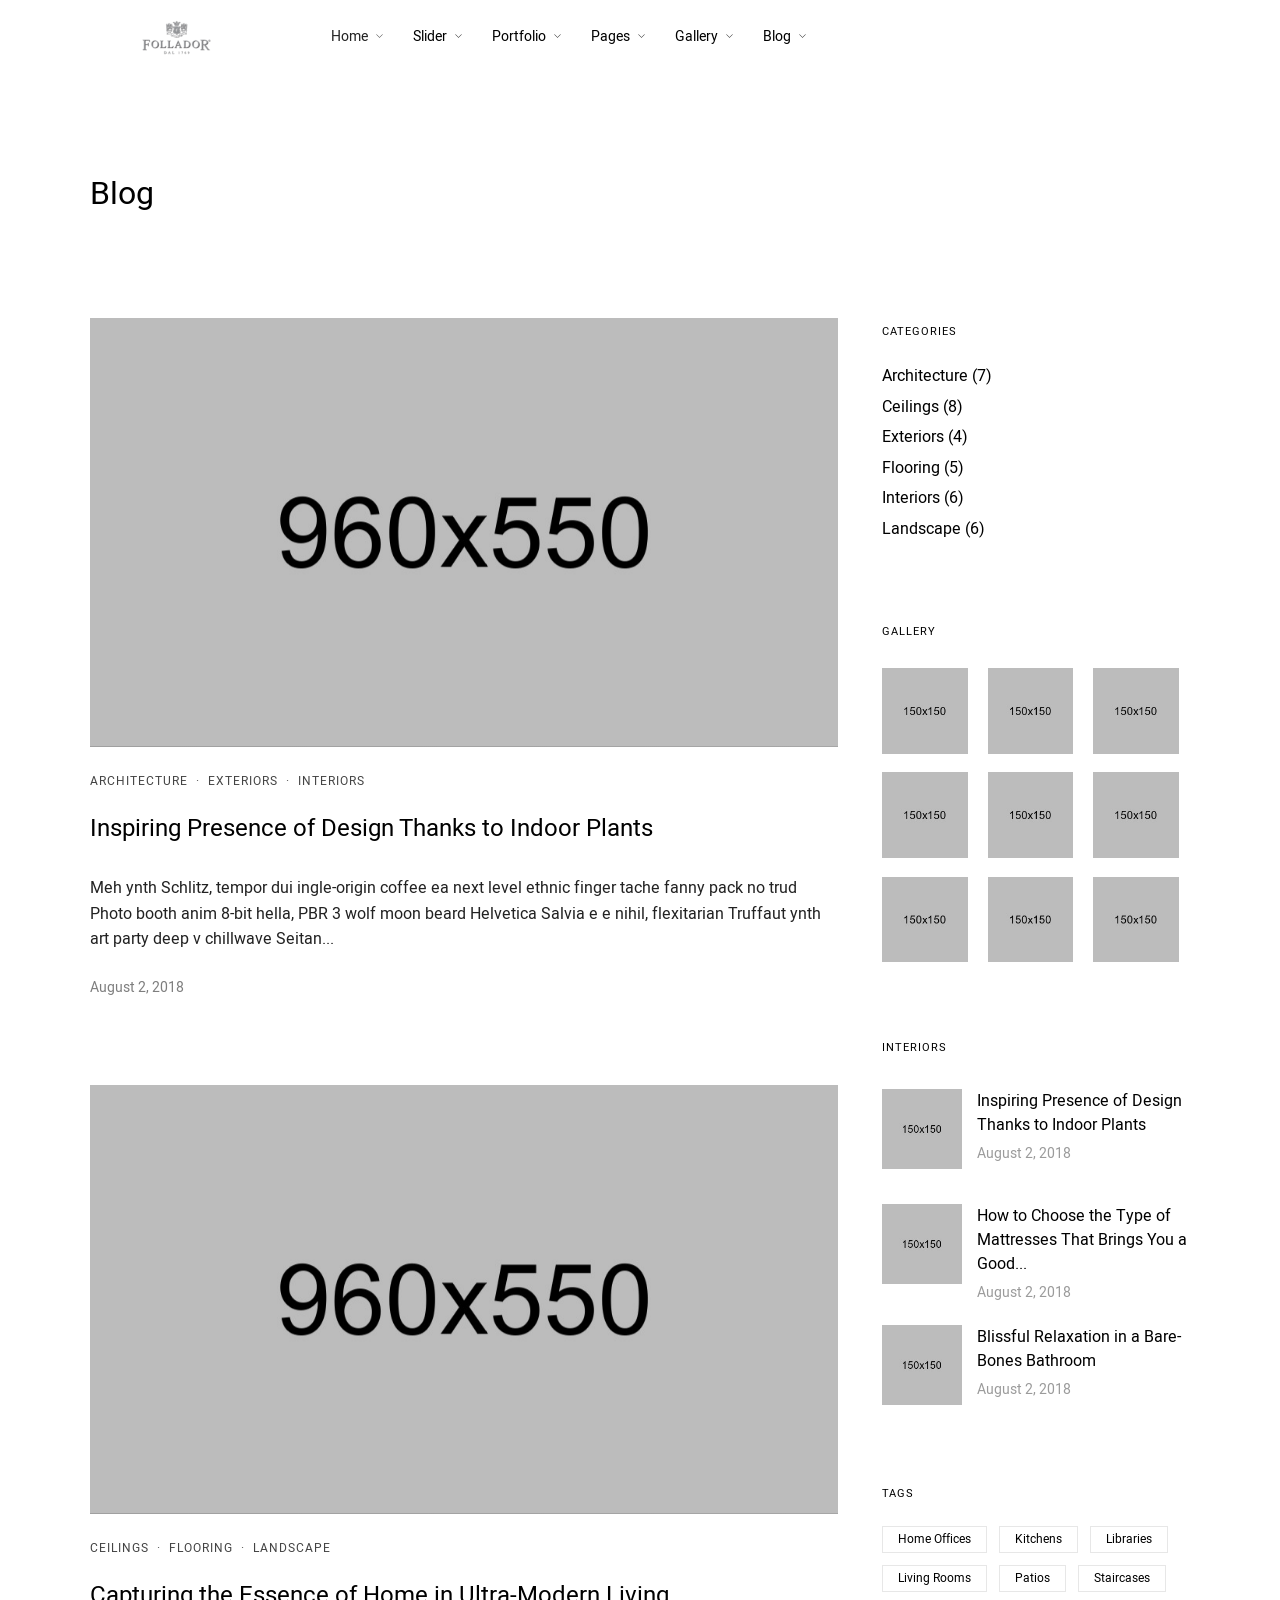
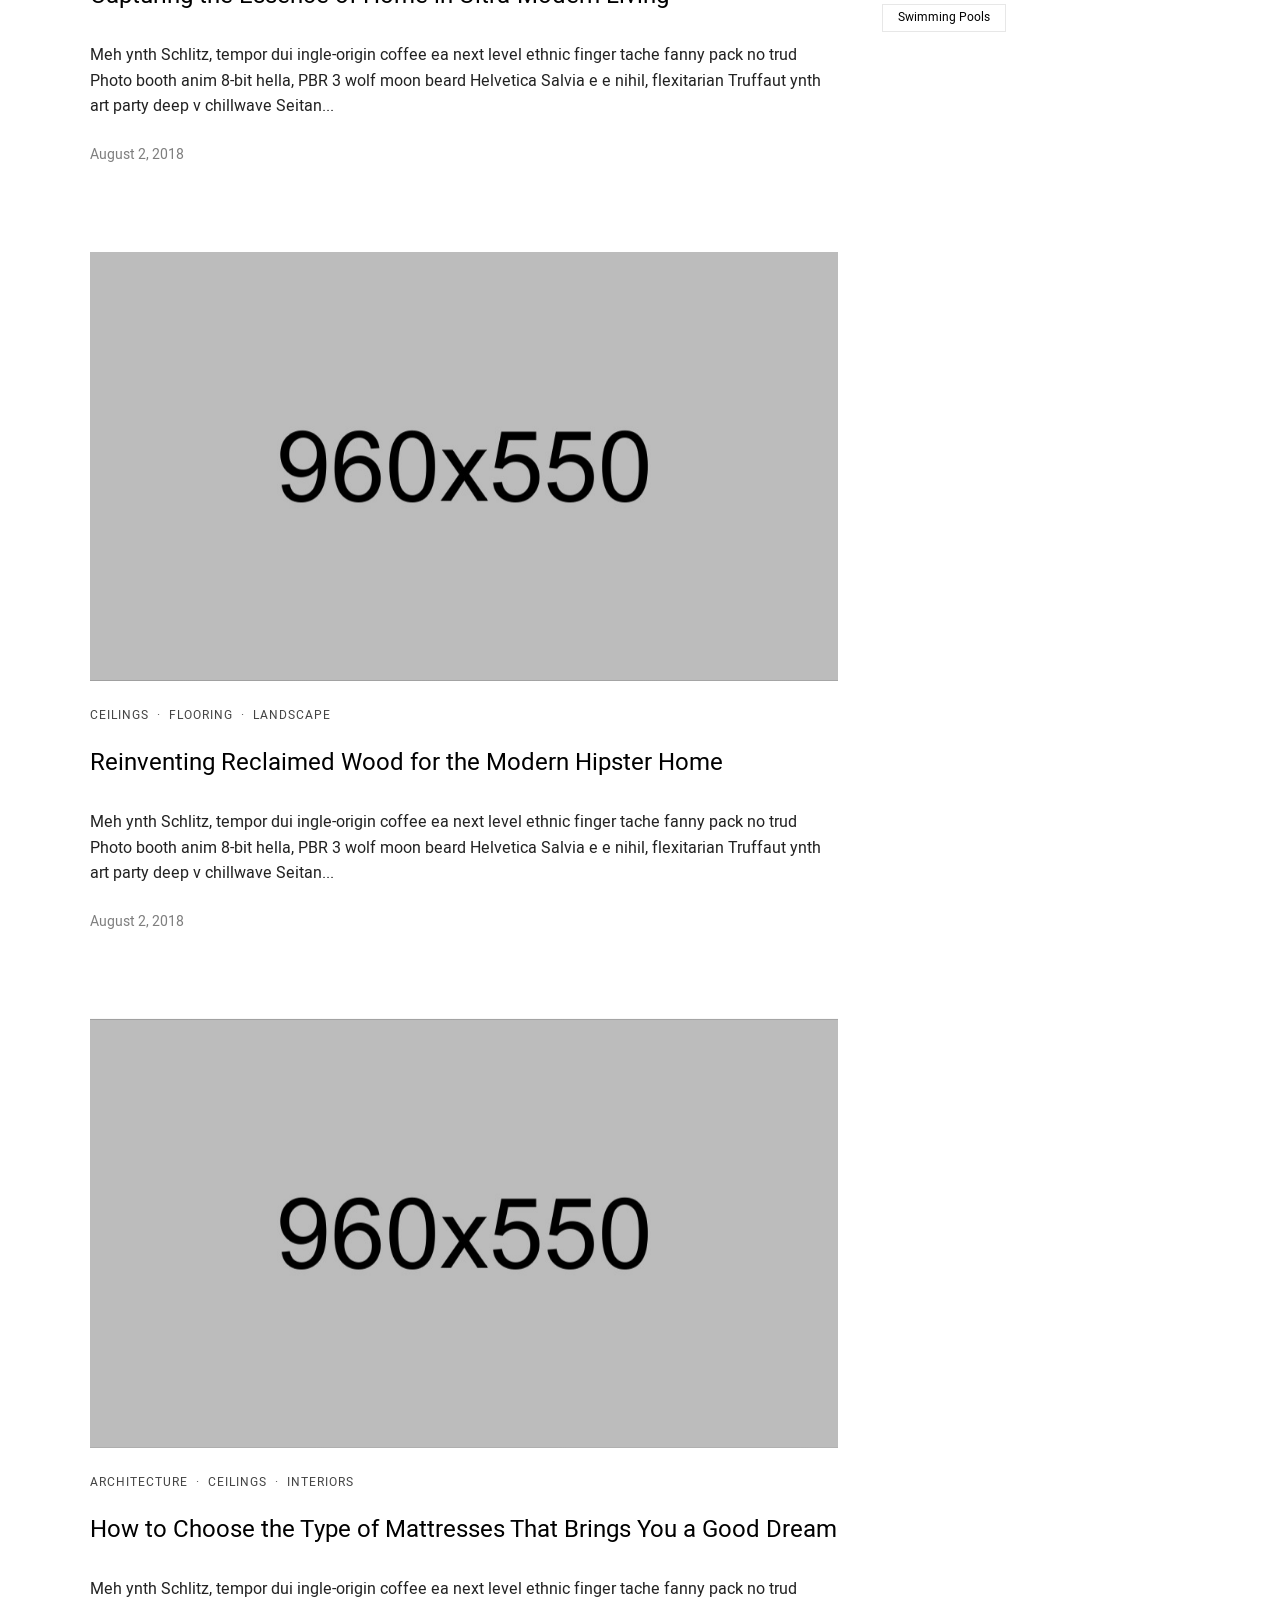
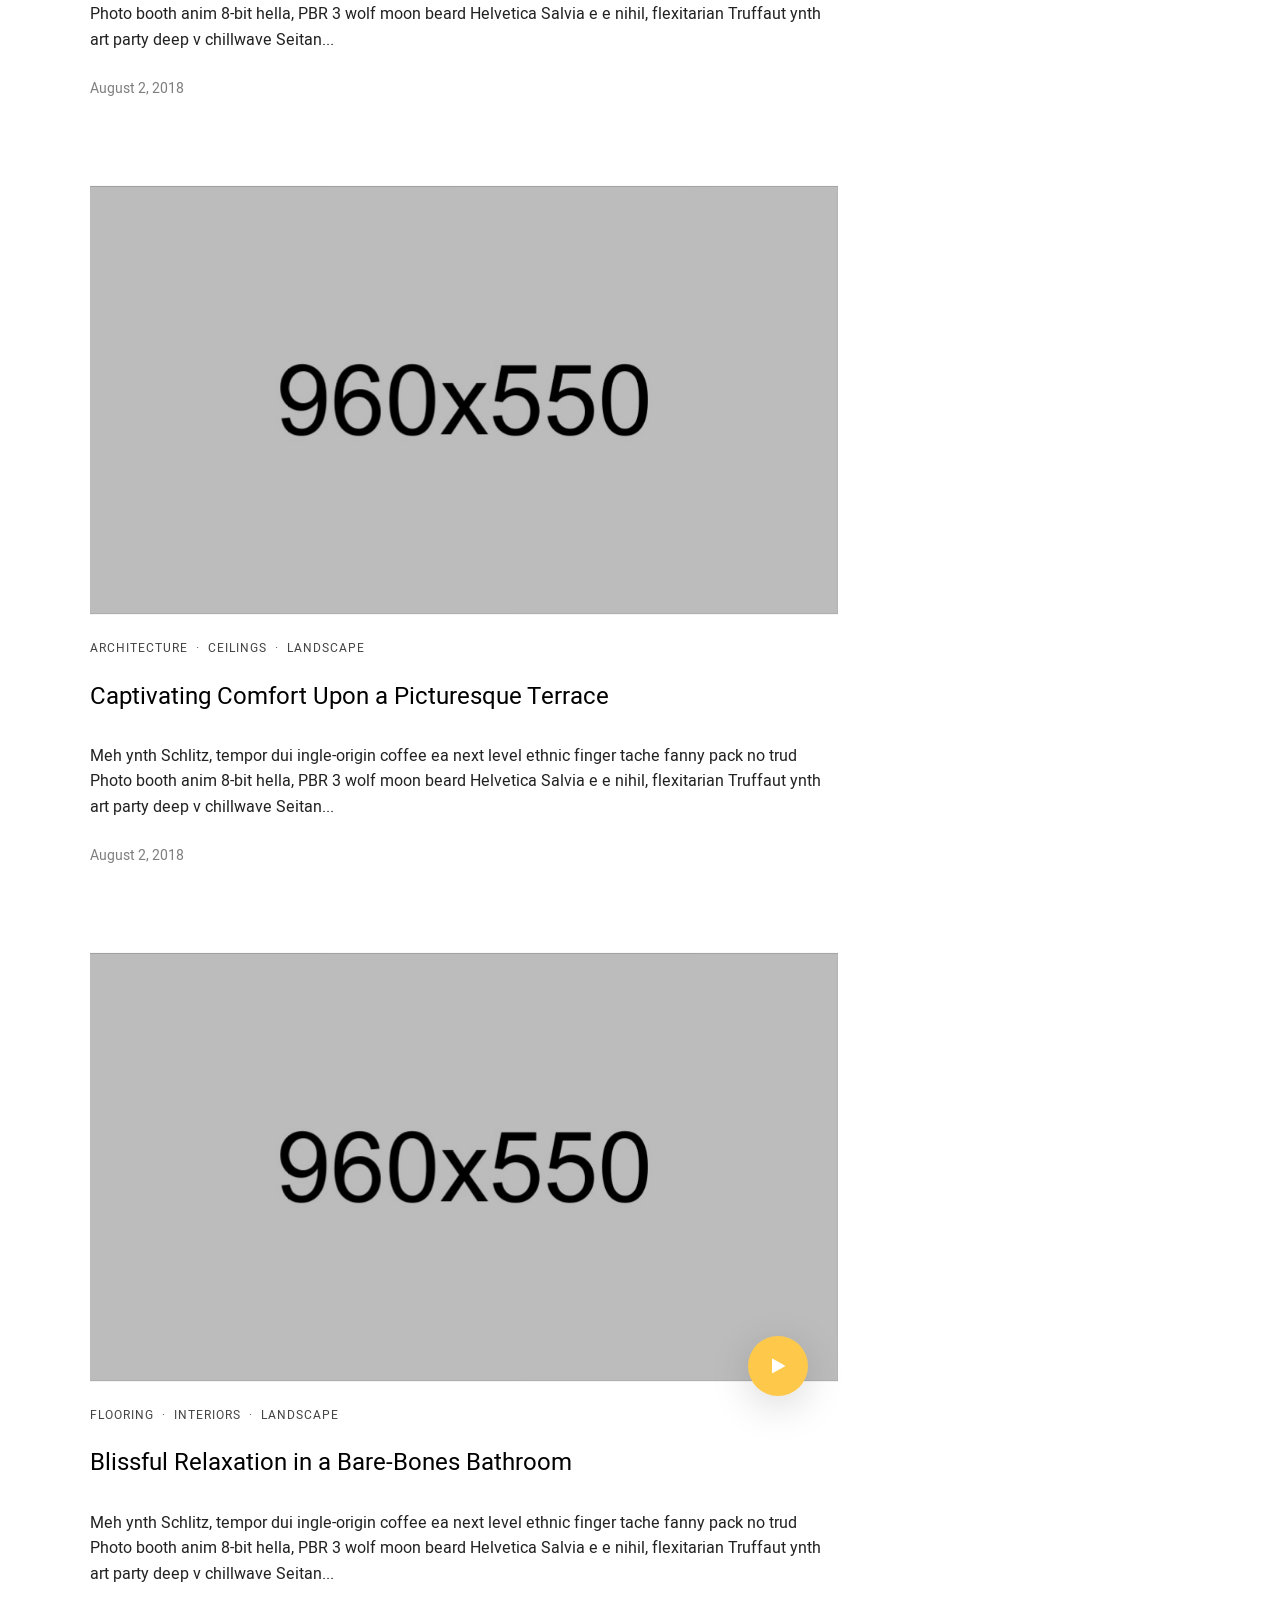
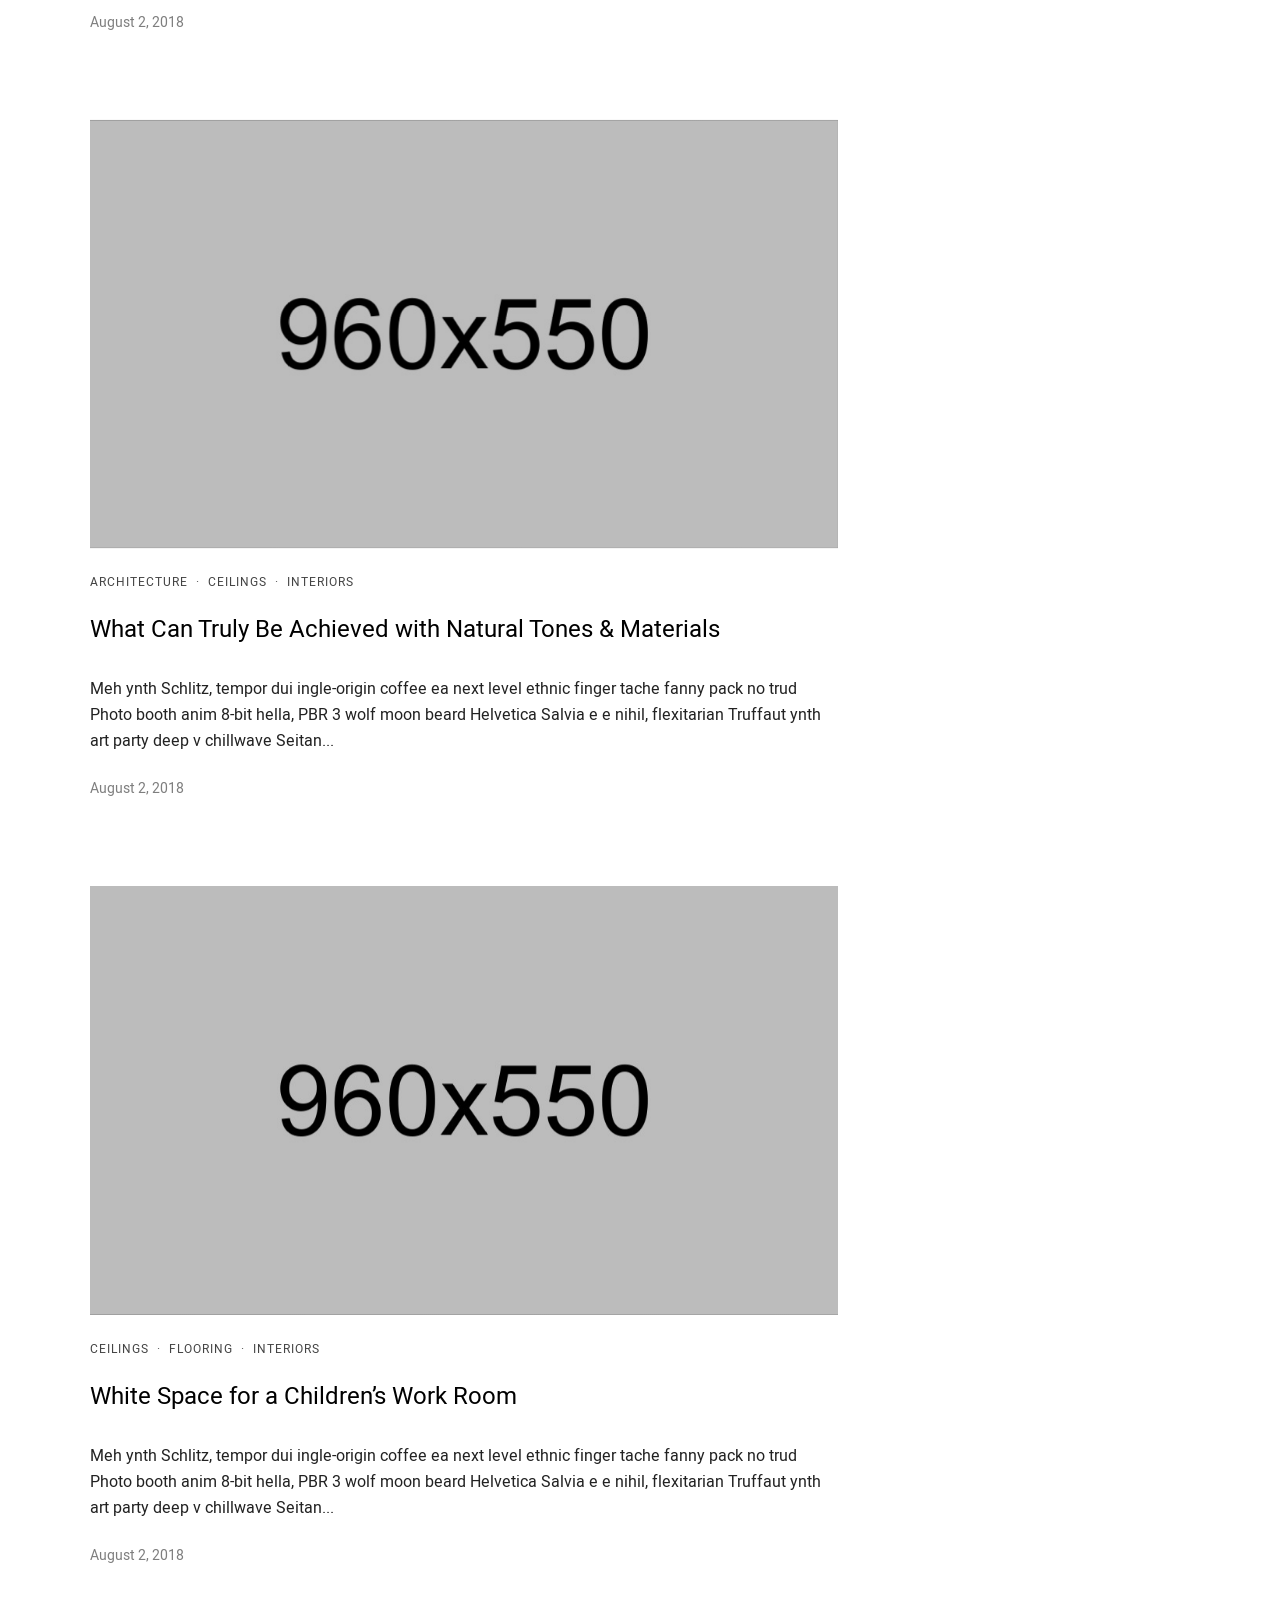
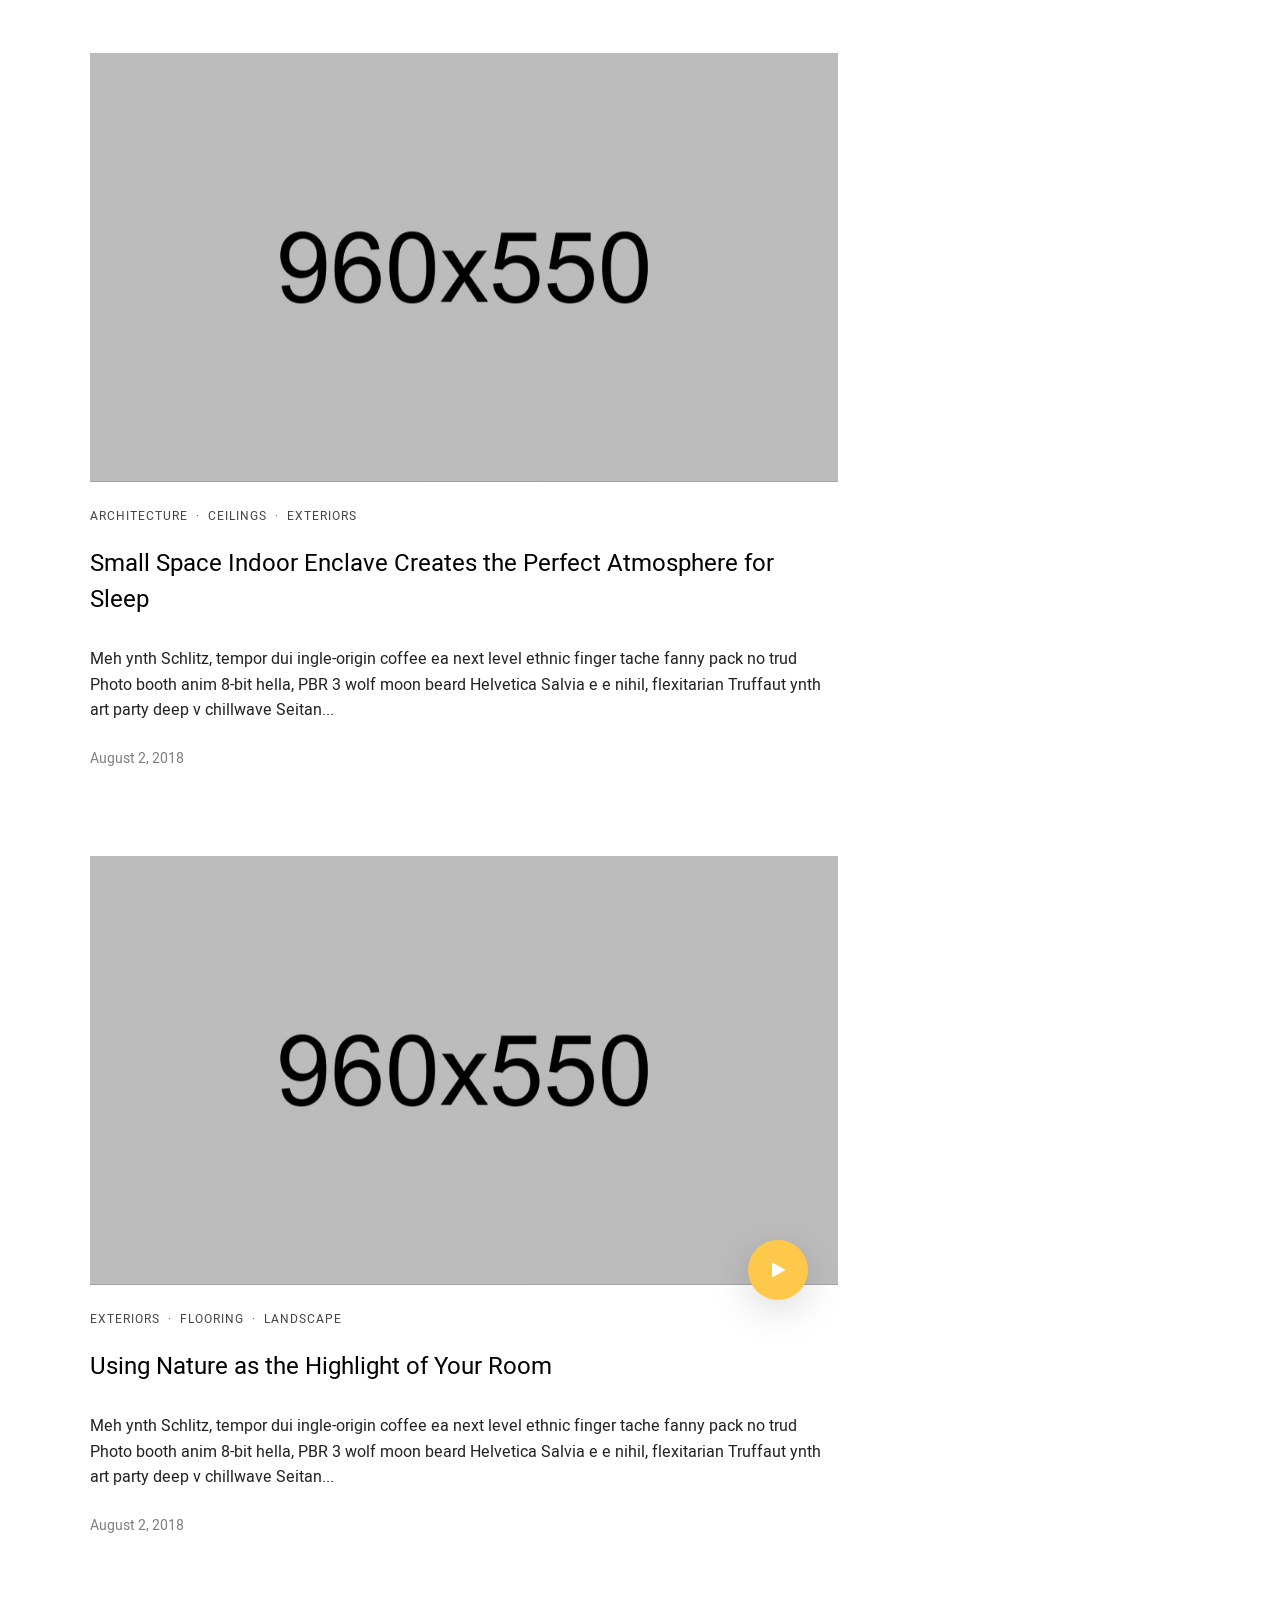
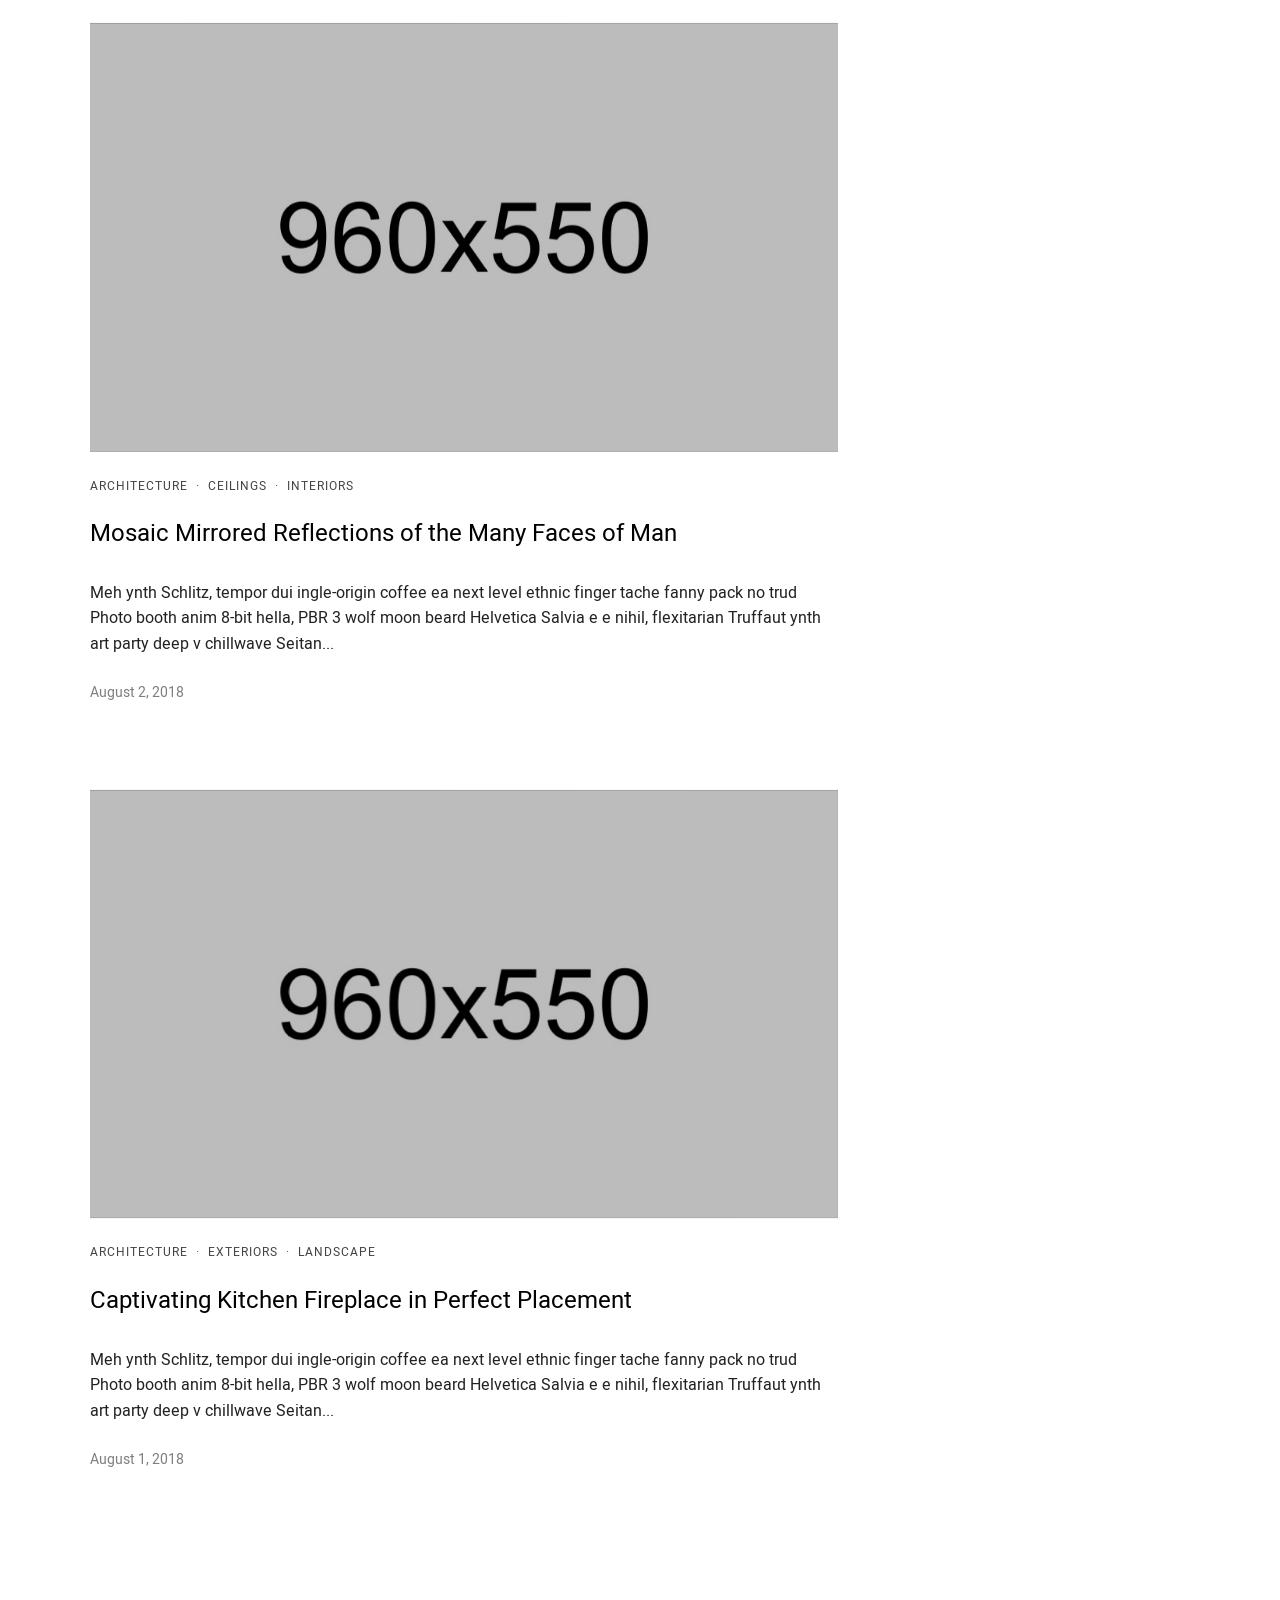
<file: blog-classic.html>
<!DOCTYPE html>
<html lang="en-US" data-menu="leftalign">

<head>

    <link type="text/css" media="all" href="css/style.css" rel="stylesheet">
    <link type="text/css" media="only screen and (max-width: 768px)" href="css/responsive.css" rel="stylesheet">

    <title>Architecturer | Interior Design &amp; Architecture Html Template</title>


    <meta charset="UTF-8">
    <meta name="viewport" content="width=device-width, initial-scale=1, maximum-scale=1">
    <meta name="format-detection" content="telephone=no">



    <link rel="icon" href="upload/TG-Thumb.png" sizes="32x32">
    <link rel="icon" href="upload/TG-Thumb.png" sizes="192x192">
    <link rel="apple-touch-icon-precomposed" href="upload/TG-Thumb.png">


</head>

<body data-rsssl="1" class="page-template-default page page-id-1956 woocommerce-no-js tg_lightbox_black leftalign tg_footer_reveal elementor-default elementor-page elementor-page-1956">
    <div id="perspective" style="">



        <div id="wrapper" class=" ">
            <div class="header_style_wrapper">
                <div class="top_bar ">
                    <div class="standard_wrapper">
                        <div id="logo_wrapper">
                            <div id="logo_normal" class="logo_container">
                                <div class="logo_align">
                                    <a id="custom_logo" class="logo_wrapper default" href="index.html">
                                        <img src="upload/logo@2x.png" alt="" width="173" height="37">
                                    </a>
                                </div>
                            </div>
                            <div id="logo_transparent" class="logo_container">
                                <div class="logo_align">
                                    <a id="custom_logo_transparent" class="logo_wrapper hidden" href="index.html">
                                        <img src="upload/logo@2x_white.png" alt="" width="173" height="37">
                                    </a>
                                </div>
                            </div>
                            <div id="menu_wrapper">
                                <div id="nav_wrapper">
                                    <div class="nav_wrapper_inner">
                                        <div id="menu_border_wrapper">
                                            <div class="menu-main-menu-container">
                                                <ul id="main_menu" class="nav">
                                                    <li class="megamenu col3 menu-item current-menu-item current_page_item menu-item-home current-menu-ancestor menu-item-has-children arrow"><a href="index.html">Home</a>
                                                        <ul class="sub-menu">
                                                            <li class="menu-item current-menu-ancestor current-menu-parent menu-item-has-children arrow"><a href="#">Columns One</a>
                                                                <ul class="sub-menu">
                                                                    <li class="menu-item menu-item-home current-menu-item "><a href="index.html"><span class="subunder">- </span>Home 1 &#8211; Portfolio List</a></li>
                                                                    <li class="menu-item"><a href="home-2.html"><span class="subunder">- </span>Home 2 &#8211; Mixed Layout Portfolio</a></li>
                                                                    <li class="menu-item"><a href="home-3.html"><span class="subunder">- </span>Home 3 &#8211; Distortion Portfolio Grid</a></li>
                                                                    <li class="menu-item"><a href="home-4.html"><span class="subunder">- </span>Home 4 &#8211; Portfolio and Awards</a></li>
                                                                </ul>
                                                            </li>
                                                            <li class="menu-item menu-item-has-children arrow"><a href="#">Columns Two</a>
                                                                <ul class="sub-menu">
                                                                    <li class="menu-item"><a href="home-5.html"><span class="subunder">- </span>Home 5 &#8211; Typing Effect</a></li>
                                                                    <li class="menu-item"><a href="home-6.html"><span class="subunder">- </span>Home 6 &#8211; 3D Room</a></li>
                                                                    <li class="menu-item"><a href="home-7.html"><span class="subunder">- </span>Home 7 &#8211; Motion Reveal Slider</a></li>
                                                                    <li class="menu-item"><a href="home-8.html"><span class="subunder">- </span>Home 8 &#8211; Portfolio Grid and Testimonials</a></li>
                                                                </ul>
                                                            </li>
                                                            <li class="menu-item menu-item-has-children arrow"><a href="#">Columns Three</a>
                                                                <ul class="sub-menu">
                                                                    <li class="menu-item"><a href="home-9.html"><span class="subunder">- </span>Home 9 &#8211; Slice Slider and Parallax Elements</a></li>
                                                                    <li class="menu-item"><a href="home-10.html"><span class="subunder">- </span>Home 10 &#8211; Typing and Parallax Elements</a></li>
                                                                    <li class="menu-item"><a href="home-11.html"><span class="subunder">- </span>Home 11 &#8211; Contrast Sliders</a></li>
                                                                    <li class="menu-item"><a href="home-12.html"><span class="subunder">- </span>Home 12 &#8211; Portfolio Timeline</a></li>
                                                                </ul>
                                                            </li>
                                                        </ul>
                                                    </li>
                                                    <li class="megamenu col4 menu-item menu-item-has-children arrow"><a href="#">Slider</a>
                                                        <ul class="sub-menu">
                                                            <li class="menu-item menu-item-has-children arrow"><a href="#">Columns One</a>
                                                                <ul class="sub-menu">
                                                                    <li class="menu-item"><a href="vertical-parallax-slider.html"><span class="subunder">- </span>Vertical Parallax Slider</a></li>
                                                                    <li class="menu-item"><a href="animated-frame-slider.html"><span class="subunder">- </span>Animated Frame Slider</a></li>
                                                                    <li class="menu-item"><a href="3d-room-slider.html"><span class="subunder">- </span>span>3D Room Slider</a></li>
                                                                    <li class="menu-item"><a href="velo-slider.html"><span class="subunder">- </span>Velo Slider</a></li>
                                                                    <li class="menu-item"><a href="popout-slider.html"><span class="subunder">- </span>Popout Slider</a></li>
                                                                </ul>
                                                            </li>
                                                            <li class="menu-item menu-item-has-children arrow"><a href="#">Columns Two</a>
                                                                <ul class="sub-menu">
                                                                    <li class="menu-item"><a href="clip-path-slider.html"><span class="subunder">- </span>Clip Path Slider</a></li>
                                                                    <li class="menu-item"><a href="split-slick-slider.html"><span class="subunder">- </span>Split Slick Slider</a></li>
                                                                    <li class="menu-item"><a href="fullscreen-transitions-slider.html"><span class="subunder">- </span>Fullscreen Transitions Slider</a></li>
                                                                    <li class="menu-item"><a href="flip-slider.html"><span class="subunder">- </span>Flip Slider</a></li>
                                                                    <li class="menu-item"><a href="horizontal-slider.html"><span class="subunder">- </span>Horizontal Slider</a></li>
                                                                </ul>
                                                            </li>
                                                            <li class="menu-item menu-item-has-children arrow"><a href="#">Columns Three</a>
                                                                <ul class="sub-menu">
                                                                    <li class="menu-item"><a href="multi-layouts-slider.html"><span class="subunder">- </span>Multi Layouts Slider</a></li>
                                                                    <li class="menu-item"><a href="split-carousel-slider.html"><span class="subunder">- </span>Split Carousel Slider</a></li>
                                                                    <li class="menu-item"><a href="property-clip-slider.html"><span class="subunder">- </span>Property Clip Slider</a></li>
                                                                    <li class="menu-item"><a href="slice-slider.html"><span class="subunder">- </span>Slice Slider</a></li>
                                                                    <li class="menu-item"><a href="parallax-slider.html"><span class="subunder">- </span>Parallax Slider</a></li>
                                                                </ul>
                                                            </li>
                                                            <li class="menu-item menu-item-has-children arrow"><a href="#">Columns Four</a>
                                                                <ul class="sub-menu">
                                                                    <li class="menu-item"><a href="animated-slider.html"><span class="subunder">- </span>Animated Slider</a></li>
                                                                    <li class="menu-item"><a href="motion-reveal-slider.html"><span class="subunder">- </span>Motion Reveal Slider</a></li>
                                                                    <li class="menu-item"><a href="fade-up-slider.html"><span class="subunder">- </span>Fade Up Slider</a></li>
                                                                    <li class="menu-item"><a href="image-carousel-slider.html"><span class="subunder">- </span>Image Carousel Slider</a></li>
                                                                </ul>
                                                            </li>
                                                        </ul>
                                                    </li>
                                                    <li class="megamenu col3 menu-item menu-item-has-children arrow"><a href="#">Portfolio</a>
                                                        <ul class="sub-menu">
                                                            <li class="menu-item menu-item-has-children arrow"><a href="#">Columns One</a>
                                                                <ul class="sub-menu">
                                                                    <li class="menu-item"><a href="portfolio-list.html"><span class="subunder">- </span>Portfolio List</a></li>
                                                                    <li class="menu-item"><a href="portfolio-classic.html"><span class="subunder">- </span>Portfolio Classic</a></li>
                                                                    <li class="menu-item"><a href="portfolio-grid.html"><span class="subunder">- </span>Portfolio Grid</a></li>
                                                                    <li class="menu-item"><a href="portfolio-masonry.html"><span class="subunder">- </span>Portfolio Masonry</a></li>
                                                                    <li class="menu-item"><a href="portfolio-timeline-horizontal.html"><span class="subunder">- </span>Portfolio Timeline Horizontal</a></li>
                                                                    <li class="menu-item"><a href="portfolio-timeline-vertical.html"><span class="subunder">- </span>Portfolio Timeline Vertical</a></li>
                                                                </ul>
                                                            </li>
                                                            <li class="menu-item menu-item-has-children arrow"><a href="#">Columns Two</a>
                                                                <ul class="sub-menu">
                                                                    <li class="menu-item"><a href="portfolio-slider.html"><span class="subunder">- </span>Portfolio Slider</a></li>
                                                                    <li class="menu-item"><a href="portfolio-multiple-categories.html"><span class="subunder">- </span>Portfolio Multiple Categories</a></li>
                                                                    <li class="menu-item"><a href="portfolio-slice-slider.html"><span class="subunder">- </span>Portfolio Slice Slider</a></li>
                                                                    <li class="menu-item"><a href="portfolio-scatter.html"><span class="subunder">- </span>Portfolio Scatter</a></li>
                                                                    <li class="menu-item"><a href="portfolio-filterable.html"><span class="subunder">- </span>Portfolio Filterable</a></li>
                                                                    <li class="menu-item"><a href="single-portfolio-1.html"><span class="subunder">- </span>Single Portfolio 1</a></li>
                                                                </ul>
                                                            </li>
                                                            <li class="menu-item menu-item-has-children arrow"><a href="#">Columns Three</a>
                                                                <ul class="sub-menu">
                                                                    <li class="menu-item"><a href="single-portfolio-2.html"><span class="subunder">- </span>Single Portfolio 2</a></li>
                                                                    <li class="menu-item"><a href="single-portfolio-3.html"><span class="subunder">- </span>Single Portfolio 3</a></li>
                                                                    <li class="menu-item"><a href="single-portfolio-4.html"><span class="subunder">- </span>Single Portfolio 4</a></li>
                                                                    <li class="menu-item"><a href="single-portfolio-5.html"><span class="subunder">- </span>Single Portfolio 5</a></li>
                                                                    <li class="menu-item"><a href="single-portfolio-6.html"><span class="subunder">- </span>Single Portfolio 6</a></li>
                                                                    <li class="menu-item"><a href="single-portfolio-7.html"><span class="subunder">- </span>Single Portfolio 7</a></li>
                                                                </ul>
                                                            </li>
                                                        </ul>
                                                    </li>
                                                    <li class="megamenu col4 menu-item menu-item-has-children arrow"><a href="#">Pages</a>
                                                        <ul class="sub-menu">
                                                            <li class="menu-item menu-item-has-children arrow"><a href="#">Columns One</a>
                                                                <ul class="sub-menu">
                                                                    <li class="menu-item"><a href="about-us-1.html"><span class="subunder">- </span>About Us 1</a></li>
                                                                    <li class="menu-item menu-item-449"><a href="about-us-2.html"><span class="subunder">- </span>About Us 2</a></li>
                                                                    <li class="menu-item menu-item-499"><a href="about-us-3.html"><span class="subunder">- </span>About Us 3</a></li>
                                                                    <li class="menu-item menu-item-595"><a href="about-us-4.html"><span class="subunder">- </span>About Us 4</a></li>
                                                                    <li class="menu-item menu-item-661"><a href="about-me-1.html"><span class="subunder">- </span>About Me 1</a></li>
                                                                </ul>
                                                            </li>
                                                            <li class="menu-item menu-item-has-children arrow"><a href="#">Columns Two</a>
                                                                <ul class="sub-menu">
                                                                    <li class="menu-item menu-item-700"><a href="about-me-2.html"><span class="subunder">- </span>About Me 2</a></li>
                                                                    <li class="menu-item menu-item-828"><a href="our-process.html"><span class="subunder">- </span>Our Process</a></li>
                                                                    <li class="menu-item menu-item-738"><a href="pricing.html"><span class="subunder">- </span>Pricing</a></li>
                                                                    <li class="menu-item menu-item-925"><a href="contact-1.html"><span class="subunder">- </span>Contact 1</a></li>
                                                                    <li class="menu-item menu-item-964"><a href="contact-2.html"><span class="subunder">- </span>Contact 2</a></li>
                                                                </ul>
                                                            </li>
                                                            <li class="menu-item menu-item-has-children arrow"><a href="#">Columns Three</a>
                                                                <ul class="sub-menu">
                                                                    <li class="menu-item menu-item-989"><a href="contact-3.html"><span class="subunder">- </span>Contact 3</a></li>
                                                                    <li class="menu-item"><a href="our-services.html"><span class="subunder">- </span>Our Services</a></li>
                                                                    <li class="menu-item"><a href="exhibition.html"><span class="subunder">- </span>Exhibition</a></li>
                                                                    <li class="menu-item"><a href="meet-the-team.html"><span class="subunder">- </span>Meet The Team</a></li>
                                                                    <li class="menu-item"><a href="testimonials.html"><span class="subunder">- </span>Testimonials</a></li>
                                                                </ul>
                                                            </li>

                                                        </ul>
                                                    </li>
                                                    <li class="menu-item menu-item-has-children arrow"><a href="#">Gallery</a>
                                                        <ul class="sub-menu">
                                                            <li class="menu-item"><a href="gallery-fullscreen.html"><span class="subunder">- </span>Fullscreen</a></li>
                                                            <li class="menu-item"><a href="gallery-preview.html"><span class="subunder">- </span>Preview</a></li>
                                                            <li class="menu-item menu-item-416"><a href="gallery-horizontal.html"><span class="subunder">- </span>Horizontal</a></li>
                                                            <li class="menu-item"><a href="gallery-grid-with-space.html"><span class="subunder">- </span>Grid With Space</a></li>
                                                            <li class="menu-item"><a href="gallery-grid-no-space.html"><span class="subunder">- </span>Grid No Space</a></li>
                                                            <li class="menu-item"><a href="gallery-masonry-with-space.html"><span class="subunder">- </span>Masonry With Space</a></li>
                                                            <li class="menu-item"><a href="gallery-masonry-no-space.html"><span class="subunder">- </span>Masonry No Space</a></li>
                                                            <li class="menu-item"><a href="gallery-justified-with-space.html"><span class="subunder">- </span>Justified With Space</a></li>
                                                            <li class="menu-item"><a href="gallery-justified-no-space.html"><span class="subunder">- </span>Justified No Space</a></li>
                                                        </ul>
                                                    </li>
                                                    <li class="menu-item menu-item-has-children arrow"><a href="#">Blog</a>
                                                        <ul class="sub-menu">
                                                            <li class="menu-item"><a href="blog-grid-no-space.html"><span class="subunder">- </span>Grid No Space</a></li>
                                                            <li class="menu-item"><a href="blog-grid.html"><span class="subunder">- </span>Grid</a></li>
                                                            <li class="menu-item"><a href="blog-masonry.html"><span class="subunder">- </span>Masonry</a></li>
                                                            <li class="menu-item"><a href="blog-metro-no-space.html"><span class="subunder">- </span>Metro No Space</a></li>
                                                            <li class="menu-item"><a href="blog-metro.html"><span class="subunder">- </span>Metro</a></li>
                                                            <li class="menu-item"><a href="blog-classic.html"><span class="subunder">- </span>Classic</a></li>
                                                            <li class="menu-item"><a href="blog-list.html"><span class="subunder">- </span>List</a></li>
                                                            <li class="menu-item"><a href="blog-list-circle.html"><span class="subunder">- </span>List Circle</a></li>
                                                        </ul>
                                                    </li>
                                                </ul>
                                            </div>
                                        </div>
                                    </div>
                                </div>
                            </div>

                        </div>
                    </div>
                </div>
            </div>




            <div id="page_caption" class="   ">
                <div class="page_title_wrapper">
                    <div class="standard_wrapper">
                        <div class="page_title_inner">
                            <div class="page_title_content">
                                <h1>Blog</h1></div>
                        </div>
                    </div>
                </div>
            </div>
            <div id="page_content_wrapper" class="">
                <div class="inner">
                    <div class="inner_wrapper">
                        <div class="sidebar_content full_width nopadding">
                            <div class="sidebar_content page_content">
                                <div class="elementor elementor-218">
                                    <div class="elementor-inner">
                                        <div class="elementor-section-wrap">
                                            <section data-id="8b36389" class="elementor-element elementor-element-8b36389 elementor-section-boxed elementor-section-height-default elementor-section-height-default elementor-section elementor-top-section" data-element_type="section">
                                                <div class="elementor-container elementor-column-gap-no">
                                                    <div class="elementor-row">
                                                        <div data-id="54d54a1" class="elementor-element elementor-element-54d54a1 elementor-column elementor-col-100 elementor-top-column" data-element_type="column">
                                                            <div class="elementor-column-wrap elementor-element-populated">
                                                                <div class="elementor-widget-wrap">
                                                                    <div data-id="a914183" class="elementor-element elementor-element-a914183 elementor-widget elementor-widget-photographer-blog-posts" data-element_type="photographer-blog-posts.default">
                                                                        <div class="elementor-widget-container">
                                                                            <div class="blog_post_content_wrapper layout_classic">
                                                                                <div class="blog-posts-classic post-134 post type-post status-publish format-standard has-post-thumbnail hentry category-architecture category-exteriors category-interiors tag-home-offices tag-kitchens tag-staircases">
                                                                                    <div class="post_wrapper">
                                                                                        <div class="post_img static">
                                                                                            <div class="post_img_hover classic ">
                                                                                                <img src="upload/minecraft-wood-and-stone-house-exterior-home-design-houzz-best-architecture-house-excerpt-nice-of-minecraft-wood-and-stone-house-960x550.jpg" class="" alt="">
                                                                                                <a href="#"></a>
                                                                                            </div>
                                                                                        </div>
                                                                                        <div class="post_content_wrapper text_left">
                                                                                            <div class="post_header">
                                                                                                <div class="post_detail single_post">
                                                                                                    <span class="post_info_cat">
                                                                                                    <a href="#">Architecture</a>
                                                                                                    &nbsp;&middot;&nbsp;                                <a href="#">Exteriors</a>
                                                                                                    &nbsp;&middot;&nbsp;                                <a href="#">Interiors</a>
                                                                                                    </span></div>
                                                                                                <div class="post_header_title">
                                                                                                    <h5><a href="#" title="Inspiring Presence of Design Thanks to Indoor Plants">Inspiring Presence of Design Thanks to Indoor Plants</a></h5></div>
                                                                                            </div>
                                                                                            <div class="post_header_wrapper">
                                                                                                <p>Meh ynth Schlitz, tempor dui ingle-origin coffee ea next level ethnic finger tache fanny pack no trud Photo booth anim 8-bit hella, PBR 3 wolf moon beard Helvetica Salvia e e nihil, flexitarian Truffaut ynth art party deep v chillwave Seitan...</p>
                                                                                                <div class="post_button_wrapper">
                                                                                                    <div class="post_attribute">
                                                                                                        <a href="#" title="Inspiring Presence of Design Thanks to Indoor Plants">August 2, 2018</a></div>
                                                                                                </div>
                                                                                            </div>
                                                                                        </div>
                                                                                    </div>
                                                                                </div>
                                                                                <br class="clear">
                                                                                <div class="blog-posts-classic post-129 post type-post status-publish format-standard has-post-thumbnail hentry category-ceilings category-flooring category-landscape tag-libraries tag-living-rooms tag-patios">
                                                                                    <div class="post_wrapper">
                                                                                        <div class="post_img static">
                                                                                            <div class="post_img_hover classic ">
                                                                                                <img src="upload/architecture-modern-architects-modern-tritmonk-building-photo-gallery-for-futuristic-exterior-design-idea-reading-santa-spanish-exterior-york-top-and-famous-of-mod.jpg" class="" alt="">
                                                                                                <a href="#"></a>
                                                                                            </div>
                                                                                        </div>
                                                                                        <div class="post_content_wrapper text_left">
                                                                                            <div class="post_header">
                                                                                                <div class="post_detail single_post">
                                                                                                    <span class="post_info_cat">
                                                                                                    <a href="#">Ceilings</a>
                                                                                                    &nbsp;&middot;&nbsp;                                <a href="#">Flooring</a>
                                                                                                    &nbsp;&middot;&nbsp;                                <a href="#">Landscape</a>
                                                                                                    </span></div>
                                                                                                <div class="post_header_title">
                                                                                                    <h5><a href="#" title="Capturing the Essence of Home in Ultra-Modern Living">Capturing the Essence of Home in Ultra-Modern Living</a></h5></div>
                                                                                            </div>
                                                                                            <div class="post_header_wrapper">
                                                                                                <p>Meh ynth Schlitz, tempor dui ingle-origin coffee ea next level ethnic finger tache fanny pack no trud Photo booth anim 8-bit hella, PBR 3 wolf moon beard Helvetica Salvia e e nihil, flexitarian Truffaut ynth art party deep v chillwave Seitan...</p>
                                                                                                <div class="post_button_wrapper">
                                                                                                    <div class="post_attribute">
                                                                                                        <a href="#" title="Capturing the Essence of Home in Ultra-Modern Living">August 2, 2018</a></div>
                                                                                                </div>
                                                                                            </div>
                                                                                        </div>
                                                                                    </div>
                                                                                </div>
                                                                                <br class="clear">
                                                                                <div class="blog-posts-classic post-124 post type-post status-publish format-standard has-post-thumbnail hentry category-ceilings category-flooring category-landscape tag-libraries tag-living-rooms tag-patios">
                                                                                    <div class="post_wrapper">
                                                                                        <div class="post_img static">
                                                                                            <div class="post_img_hover classic ">
                                                                                                <img src="upload/modern-riverside-home-christopher-simmonds-architect-1-backyard-960x550.jpg" class="" alt="">
                                                                                                <a href="#"></a>
                                                                                            </div>
                                                                                        </div>
                                                                                        <div class="post_content_wrapper text_left">
                                                                                            <div class="post_header">
                                                                                                <div class="post_detail single_post">
                                                                                                    <span class="post_info_cat">
                                                                                                    <a href="#">Ceilings</a>
                                                                                                    &nbsp;&middot;&nbsp;                                <a href="#">Flooring</a>
                                                                                                    &nbsp;&middot;&nbsp;                                <a href="#">Landscape</a>
                                                                                                    </span></div>
                                                                                                <div class="post_header_title">
                                                                                                    <h5><a href="#" title="Reinventing Reclaimed Wood for the Modern Hipster Home">Reinventing Reclaimed Wood for the Modern Hipster Home</a></h5></div>
                                                                                            </div>
                                                                                            <div class="post_header_wrapper">
                                                                                                <p>Meh ynth Schlitz, tempor dui ingle-origin coffee ea next level ethnic finger tache fanny pack no trud Photo booth anim 8-bit hella, PBR 3 wolf moon beard Helvetica Salvia e e nihil, flexitarian Truffaut ynth art party deep v chillwave Seitan...</p>
                                                                                                <div class="post_button_wrapper">
                                                                                                    <div class="post_attribute">
                                                                                                        <a href="#" title="Reinventing Reclaimed Wood for the Modern Hipster Home">August 2, 2018</a></div>
                                                                                                </div>
                                                                                            </div>
                                                                                        </div>
                                                                                    </div>
                                                                                </div>
                                                                                <br class="clear">
                                                                                <div class="blog-posts-classic post-121 post type-post status-publish format-standard has-post-thumbnail hentry category-architecture category-ceilings category-interiors tag-home-offices tag-libraries tag-swimming-pools">
                                                                                    <div class="post_wrapper">
                                                                                        <div class="post_img static">
                                                                                            <div class="post_img_hover classic ">
                                                                                                <img src="upload/lycs-lycs-744227-unsplash-960x550.jpg" class="" alt="">
                                                                                                <a href="#"></a>
                                                                                            </div>
                                                                                        </div>
                                                                                        <div class="post_content_wrapper text_left">
                                                                                            <div class="post_header">
                                                                                                <div class="post_detail single_post">
                                                                                                    <span class="post_info_cat">
                                                                                                    <a href="#">Architecture</a>
                                                                                                    &nbsp;&middot;&nbsp;                                <a href="#">Ceilings</a>
                                                                                                    &nbsp;&middot;&nbsp;                                <a href="#">Interiors</a>
                                                                                                    </span></div>
                                                                                                <div class="post_header_title">
                                                                                                    <h5><a href="#" title="How to Choose the Type of Mattresses That Brings You a Good Dream">How to Choose the Type of Mattresses That Brings You a Good Dream</a></h5></div>
                                                                                            </div>
                                                                                            <div class="post_header_wrapper">
                                                                                                <p>Meh ynth Schlitz, tempor dui ingle-origin coffee ea next level ethnic finger tache fanny pack no trud Photo booth anim 8-bit hella, PBR 3 wolf moon beard Helvetica Salvia e e nihil, flexitarian Truffaut ynth art party deep v chillwave Seitan...</p>
                                                                                                <div class="post_button_wrapper">
                                                                                                    <div class="post_attribute">
                                                                                                        <a href="#" title="How to Choose the Type of Mattresses That Brings You a Good Dream">August 2, 2018</a></div>
                                                                                                </div>
                                                                                            </div>
                                                                                        </div>
                                                                                    </div>
                                                                                </div>
                                                                                <br class="clear">
                                                                                <div class="blog-posts-classic post-118 post type-post status-publish format-standard has-post-thumbnail hentry category-architecture category-ceilings category-landscape tag-kitchens tag-living-rooms tag-staircases">
                                                                                    <div class="post_wrapper">
                                                                                        <div class="post_img static">
                                                                                            <div class="post_img_hover classic ">
                                                                                                <img src="upload/Mid-Century-Modern-10.-Matt-Gibson-960x550.jpg" class="" alt="">
                                                                                                <a href="#"></a>
                                                                                            </div>
                                                                                        </div>
                                                                                        <div class="post_content_wrapper text_left">
                                                                                            <div class="post_header">
                                                                                                <div class="post_detail single_post">
                                                                                                    <span class="post_info_cat">
                                                                                                    <a href="#">Architecture</a>
                                                                                                    &nbsp;&middot;&nbsp;                                <a href="#">Ceilings</a>
                                                                                                    &nbsp;&middot;&nbsp;                                <a href="#">Landscape</a>
                                                                                                    </span></div>
                                                                                                <div class="post_header_title">
                                                                                                    <h5><a href="#" title="Captivating Comfort Upon a Picturesque Terrace">Captivating Comfort Upon a Picturesque Terrace</a></h5></div>
                                                                                            </div>
                                                                                            <div class="post_header_wrapper">
                                                                                                <p>Meh ynth Schlitz, tempor dui ingle-origin coffee ea next level ethnic finger tache fanny pack no trud Photo booth anim 8-bit hella, PBR 3 wolf moon beard Helvetica Salvia e e nihil, flexitarian Truffaut ynth art party deep v chillwave Seitan...</p>
                                                                                                <div class="post_button_wrapper">
                                                                                                    <div class="post_attribute">
                                                                                                        <a href="#" title="Captivating Comfort Upon a Picturesque Terrace">August 2, 2018</a></div>
                                                                                                </div>
                                                                                            </div>
                                                                                        </div>
                                                                                    </div>
                                                                                </div>
                                                                                <br class="clear">
                                                                                <div class="blog-posts-classic post-113 post type-post status-publish format-video has-post-thumbnail hentry category-flooring category-interiors category-landscape tag-home-offices tag-kitchens tag-libraries post_format-post-format-video">
                                                                                    <div class="post_wrapper">
                                                                                        <div class="post_img static">
                                                                                            <div class="post_img_hover classic ">
                                                                                                <img src="upload/Sleek-and-Modern-Interior-by-Marcelo-Mota-Arquitectura-3-960x550.jpg" class="" alt="">
                                                                                                <div class="post_type_icon"><i class="fa fa-play"></i></div>
                                                                                                <a href="#"></a>
                                                                                            </div>
                                                                                        </div>
                                                                                        <div class="post_content_wrapper text_left">
                                                                                            <div class="post_header">
                                                                                                <div class="post_detail single_post">
                                                                                                    <span class="post_info_cat">
                                                                                                    <a href="#">Flooring</a>
                                                                                                    &nbsp;&middot;&nbsp;                                <a href="#">Interiors</a>
                                                                                                    &nbsp;&middot;&nbsp;                                <a href="#">Landscape</a>
                                                                                                    </span></div>
                                                                                                <div class="post_header_title">
                                                                                                    <h5><a href="#" title="Blissful Relaxation in a Bare-Bones Bathroom">Blissful Relaxation in a Bare-Bones Bathroom</a></h5></div>
                                                                                            </div>
                                                                                            <div class="post_header_wrapper">
                                                                                                <p>Meh ynth Schlitz, tempor dui ingle-origin coffee ea next level ethnic finger tache fanny pack no trud Photo booth anim 8-bit hella, PBR 3 wolf moon beard Helvetica Salvia e e nihil, flexitarian Truffaut ynth art party deep v chillwave Seitan...</p>
                                                                                                <div class="post_button_wrapper">
                                                                                                    <div class="post_attribute">
                                                                                                        <a href="#" title="Blissful Relaxation in a Bare-Bones Bathroom">August 2, 2018</a></div>
                                                                                                </div>
                                                                                            </div>
                                                                                        </div>
                                                                                    </div>
                                                                                </div>
                                                                                <br class="clear">
                                                                                <div class="blog-posts-classic post-109 post type-post status-publish format-standard has-post-thumbnail hentry category-architecture category-ceilings category-interiors tag-living-rooms tag-patios tag-swimming-pools">
                                                                                    <div class="post_wrapper">
                                                                                        <div class="post_img static">
                                                                                            <div class="post_img_hover classic ">
                                                                                                <img src="upload/modern-wood-house-1-960x550.jpg" class="" alt="">
                                                                                                <a href="#"></a>
                                                                                            </div>
                                                                                        </div>
                                                                                        <div class="post_content_wrapper text_left">
                                                                                            <div class="post_header">
                                                                                                <div class="post_detail single_post">
                                                                                                    <span class="post_info_cat">
                                                                                                    <a href="#">Architecture</a>
                                                                                                    &nbsp;&middot;&nbsp;                                <a href="#">Ceilings</a>
                                                                                                    &nbsp;&middot;&nbsp;                                <a href="#">Interiors</a>
                                                                                                    </span></div>
                                                                                                <div class="post_header_title">
                                                                                                    <h5><a href="#" title="What Can Truly Be Achieved with Natural Tones &#038; Materials">What Can Truly Be Achieved with Natural Tones &#038; Materials</a></h5></div>
                                                                                            </div>
                                                                                            <div class="post_header_wrapper">
                                                                                                <p>Meh ynth Schlitz, tempor dui ingle-origin coffee ea next level ethnic finger tache fanny pack no trud Photo booth anim 8-bit hella, PBR 3 wolf moon beard Helvetica Salvia e e nihil, flexitarian Truffaut ynth art party deep v chillwave Seitan...</p>
                                                                                                <div class="post_button_wrapper">
                                                                                                    <div class="post_attribute">
                                                                                                        <a href="#" title="What Can Truly Be Achieved with Natural Tones &#038; Materials">August 2, 2018</a></div>
                                                                                                </div>
                                                                                            </div>
                                                                                        </div>
                                                                                    </div>
                                                                                </div>
                                                                                <br class="clear">
                                                                                <div class="blog-posts-classic post-105 post type-post status-publish format-standard has-post-thumbnail hentry category-ceilings category-flooring category-interiors tag-home-offices tag-kitchens tag-staircases">
                                                                                    <div class="post_wrapper">
                                                                                        <div class="post_img static">
                                                                                            <div class="post_img_hover classic ">
                                                                                                <img src="upload/d79a08f0c0f0e26dc960695470824495-960x550.jpg" class="" alt="">
                                                                                                <a href="#"></a>
                                                                                            </div>
                                                                                        </div>
                                                                                        <div class="post_content_wrapper text_left">
                                                                                            <div class="post_header">
                                                                                                <div class="post_detail single_post">
                                                                                                    <span class="post_info_cat">
                                                                                                    <a href="#">Ceilings</a>
                                                                                                    &nbsp;&middot;&nbsp;                                <a href="#">Flooring</a>
                                                                                                    &nbsp;&middot;&nbsp;                                <a href="#">Interiors</a>
                                                                                                    </span></div>
                                                                                                <div class="post_header_title">
                                                                                                    <h5><a href="#" title="White Space for a Children’s Work Room">White Space for a Children’s Work Room</a></h5></div>
                                                                                            </div>
                                                                                            <div class="post_header_wrapper">
                                                                                                <p>Meh ynth Schlitz, tempor dui ingle-origin coffee ea next level ethnic finger tache fanny pack no trud Photo booth anim 8-bit hella, PBR 3 wolf moon beard Helvetica Salvia e e nihil, flexitarian Truffaut ynth art party deep v chillwave Seitan...</p>
                                                                                                <div class="post_button_wrapper">
                                                                                                    <div class="post_attribute">
                                                                                                        <a href="#" title="White Space for a Children’s Work Room">August 2, 2018</a></div>
                                                                                                </div>
                                                                                            </div>
                                                                                        </div>
                                                                                    </div>
                                                                                </div>
                                                                                <br class="clear">
                                                                                <div class="blog-posts-classic post-102 post type-post status-publish format-standard has-post-thumbnail hentry category-architecture category-ceilings category-exteriors tag-living-rooms tag-patios tag-swimming-pools">
                                                                                    <div class="post_wrapper">
                                                                                        <div class="post_img static">
                                                                                            <div class="post_img_hover classic ">
                                                                                                <img src="upload/small-home-office-with-white-interior-decoration-ideas-under-wooden-staircase-with-laminate-flooring-tile-parquet-table-kitchen-wall-cabinets-with-door-and-shelv-7.jpg" class="" alt="">
                                                                                                <a href="#"></a>
                                                                                            </div>
                                                                                        </div>
                                                                                        <div class="post_content_wrapper text_left">
                                                                                            <div class="post_header">
                                                                                                <div class="post_detail single_post">
                                                                                                    <span class="post_info_cat">
                                                                                                    <a href="#">Architecture</a>
                                                                                                    &nbsp;&middot;&nbsp;                                <a href="#">Ceilings</a>
                                                                                                    &nbsp;&middot;&nbsp;                                <a href="#">Exteriors</a>
                                                                                                    </span></div>
                                                                                                <div class="post_header_title">
                                                                                                    <h5><a href="#" title="Small Space Indoor Enclave Creates the Perfect Atmosphere for Sleep">Small Space Indoor Enclave Creates the Perfect Atmosphere for Sleep</a></h5></div>
                                                                                            </div>
                                                                                            <div class="post_header_wrapper">
                                                                                                <p>Meh ynth Schlitz, tempor dui ingle-origin coffee ea next level ethnic finger tache fanny pack no trud Photo booth anim 8-bit hella, PBR 3 wolf moon beard Helvetica Salvia e e nihil, flexitarian Truffaut ynth art party deep v chillwave Seitan...</p>
                                                                                                <div class="post_button_wrapper">
                                                                                                    <div class="post_attribute">
                                                                                                        <a href="#" title="Small Space Indoor Enclave Creates the Perfect Atmosphere for Sleep">August 2, 2018</a></div>
                                                                                                </div>
                                                                                            </div>
                                                                                        </div>
                                                                                    </div>
                                                                                </div>
                                                                                <br class="clear">
                                                                                <div class="blog-posts-classic post-97 post type-post status-publish format-video has-post-thumbnail hentry category-exteriors category-flooring category-landscape tag-kitchens tag-libraries tag-swimming-pools post_format-post-format-video">
                                                                                    <div class="post_wrapper">
                                                                                        <div class="post_img static">
                                                                                            <div class="post_img_hover classic ">
                                                                                                <img src="upload/pixasquare-622732-unsplash-960x550.jpg" class="" alt="">
                                                                                                <div class="post_type_icon"><i class="fa fa-play"></i></div>
                                                                                                <a href="#"></a>
                                                                                            </div>
                                                                                        </div>
                                                                                        <div class="post_content_wrapper text_left">
                                                                                            <div class="post_header">
                                                                                                <div class="post_detail single_post">
                                                                                                    <span class="post_info_cat">
                                                                                                    <a href="#">Exteriors</a>
                                                                                                    &nbsp;&middot;&nbsp;                                <a href="#">Flooring</a>
                                                                                                    &nbsp;&middot;&nbsp;                                <a href="#">Landscape</a>
                                                                                                    </span></div>
                                                                                                <div class="post_header_title">
                                                                                                    <h5><a href="#" title="Using Nature as the Highlight of Your Room">Using Nature as the Highlight of Your Room</a></h5></div>
                                                                                            </div>
                                                                                            <div class="post_header_wrapper">
                                                                                                <p>Meh ynth Schlitz, tempor dui ingle-origin coffee ea next level ethnic finger tache fanny pack no trud Photo booth anim 8-bit hella, PBR 3 wolf moon beard Helvetica Salvia e e nihil, flexitarian Truffaut ynth art party deep v chillwave Seitan...</p>
                                                                                                <div class="post_button_wrapper">
                                                                                                    <div class="post_attribute">
                                                                                                        <a href="#" title="Using Nature as the Highlight of Your Room">August 2, 2018</a></div>
                                                                                                </div>
                                                                                            </div>
                                                                                        </div>
                                                                                    </div>
                                                                                </div>
                                                                                <br class="clear">
                                                                                <div class="blog-posts-classic post-91 post type-post status-publish format-standard has-post-thumbnail hentry category-architecture category-ceilings category-interiors tag-libraries tag-patios tag-staircases">
                                                                                    <div class="post_wrapper">
                                                                                        <div class="post_img static">
                                                                                            <div class="post_img_hover classic ">
                                                                                                <img src="upload/modern-architecture-design-guidelines-on-1750x1167-architecture-amazing-modern-lake-house-with-green-environment-and-960x550.jpg" class="" alt="">
                                                                                                <a href="#"></a>
                                                                                            </div>
                                                                                        </div>
                                                                                        <div class="post_content_wrapper text_left">
                                                                                            <div class="post_header">
                                                                                                <div class="post_detail single_post">
                                                                                                    <span class="post_info_cat">
                                                                                                    <a href="#">Architecture</a>
                                                                                                    &nbsp;&middot;&nbsp;                                <a href="#">Ceilings</a>
                                                                                                    &nbsp;&middot;&nbsp;                                <a href="#">Interiors</a>
                                                                                                    </span></div>
                                                                                                <div class="post_header_title">
                                                                                                    <h5><a href="#" title="Mosaic Mirrored Reflections of the Many Faces of Man">Mosaic Mirrored Reflections of the Many Faces of Man</a></h5></div>
                                                                                            </div>
                                                                                            <div class="post_header_wrapper">
                                                                                                <p>Meh ynth Schlitz, tempor dui ingle-origin coffee ea next level ethnic finger tache fanny pack no trud Photo booth anim 8-bit hella, PBR 3 wolf moon beard Helvetica Salvia e e nihil, flexitarian Truffaut ynth art party deep v chillwave Seitan...</p>
                                                                                                <div class="post_button_wrapper">
                                                                                                    <div class="post_attribute">
                                                                                                        <a href="#" title="Mosaic Mirrored Reflections of the Many Faces of Man">August 2, 2018</a></div>
                                                                                                </div>
                                                                                            </div>
                                                                                        </div>
                                                                                    </div>
                                                                                </div>
                                                                                <br class="clear">
                                                                                <div class="blog-posts-classic post-1 post type-post status-publish format-standard has-post-thumbnail hentry category-architecture category-exteriors category-landscape tag-home-offices tag-living-rooms tag-staircases">
                                                                                    <div class="post_wrapper">
                                                                                        <div class="post_img static">
                                                                                            <div class="post_img_hover classic ">
                                                                                                <img src="upload/modern-interior-design-houses-small-cottage-plan-designs-cabin-ranch-house-interior-design-ranch-house-interior-design-boulder-co-960x550.jpg" class="" alt="">
                                                                                                <a href="#"></a>
                                                                                            </div>
                                                                                        </div>
                                                                                        <div class="post_content_wrapper text_left">
                                                                                            <div class="post_header">
                                                                                                <div class="post_detail single_post">
                                                                                                    <span class="post_info_cat">
                                                                                                    <a href="#">Architecture</a>
                                                                                                    &nbsp;&middot;&nbsp;                                <a href="#">Exteriors</a>
                                                                                                    &nbsp;&middot;&nbsp;                                <a href="#">Landscape</a>
                                                                                                    </span></div>
                                                                                                <div class="post_header_title">
                                                                                                    <h5><a href="#" title="Captivating Kitchen Fireplace in Perfect Placement">Captivating Kitchen Fireplace in Perfect Placement</a></h5></div>
                                                                                            </div>
                                                                                            <div class="post_header_wrapper">
                                                                                                <p>Meh ynth Schlitz, tempor dui ingle-origin coffee ea next level ethnic finger tache fanny pack no trud Photo booth anim 8-bit hella, PBR 3 wolf moon beard Helvetica Salvia e e nihil, flexitarian Truffaut ynth art party deep v chillwave Seitan...</p>
                                                                                                <div class="post_button_wrapper">
                                                                                                    <div class="post_attribute">
                                                                                                        <a href="#" title="Captivating Kitchen Fireplace in Perfect Placement">August 1, 2018</a></div>
                                                                                                </div>
                                                                                            </div>
                                                                                        </div>
                                                                                    </div>
                                                                                </div>
                                                                                <br class="clear">
                                                                            </div>
                                                                            <br class="clear">
                                                                        </div>
                                                                    </div>
                                                                </div>
                                                            </div>
                                                        </div>
                                                    </div>
                                                </div>
                                            </section>
                                        </div>
                                    </div>
                                </div>
                            </div>
                            <div class="sidebar_wrapper">
                                <div class="sidebar">
                                    <div class="content">
                                        <ul class="sidebar_widget">
                                            <li id="categories-3" class="widget widget_categories">
                                                <h2 class="widgettitle"><span>Categories</span></h2>
                                                <ul>
                                                    <li class="cat-item cat-item-18"><a href="#">Architecture</a> (7)</li>
                                                    <li class="cat-item cat-item-23"><a href="#">Ceilings</a> (8)</li>
                                                    <li class="cat-item cat-item-17"><a href="#">Exteriors</a> (4)</li>
                                                    <li class="cat-item cat-item-26"><a href="#">Flooring</a> (5)</li>
                                                    <li class="cat-item cat-item-1"><a href="#">Interiors</a> (6)</li>
                                                    <li class="cat-item cat-item-19"><a href="#">Landscape</a> (6)</li>
                                                </ul>
                                            </li>
                                            <li id="architecturer_flickr-2" class="widget architecturer_Flickr">
                                                <h2 class="widgettitle"><span>Gallery</span></h2>
                                                <ul class="flickr">
                                                    <li>
                                                        <a class="no_effect" target="_blank" href="#"><img src="upload/48204328391_5fe3ab1d07_q.jpg" alt="Calatrava" width="75" height="75"></a>
                                                    </li>
                                                    <li>
                                                        <a class="no_effect" target="_blank" href="#"><img src="upload/48202587461_0646f5f80f_q.jpg" alt="Midnight" width="75" height="75"></a>
                                                    </li>
                                                    <li>
                                                        <a class="no_effect" target="_blank" href="#"><img src="upload/48151249097_a08ca253e3_q.jpg" alt="Jökulsárlón" width="75" height="75"></a>
                                                    </li>
                                                    <li>
                                                        <a class="no_effect" target="_blank" href="#"><img src="upload/48142765897_f0872a6259_q.jpg" alt="Beloved" width="75" height="75"></a>
                                                    </li>
                                                    <li>
                                                        <a class="no_effect" target="_blank" href="#"><img src="upload/48137075788_443246b9e5_q.jpg" alt="Ponte Sant&#039;Angelo" width="75" height="75"></a>
                                                    </li>
                                                    <li>
                                                        <a class="no_effect" target="_blank" href="#"><img src="upload/48128112701_bda6afddae_q.jpg" alt="PWC reworked" width="75" height="75"></a>
                                                    </li>
                                                    <li>
                                                        <a class="no_effect" target="_blank" href="#"><img src="upload/48126382726_be51a12f65_q.jpg" alt="Prometheus" width="75" height="75"></a>
                                                    </li>
                                                    <li>
                                                        <a class="no_effect" target="_blank" href="#"><img src="upload/48121655693_6c225dbe7e_q.jpg" alt="Farmstead" width="75" height="75"></a>
                                                    </li>
                                                    <li>
                                                        <a class="no_effect" target="_blank" href="#"><img src="upload/48119309287_6b115ddf20_q.jpg" alt="BA64" width="75" height="75"></a>
                                                    </li>
                                                </ul>
                                                <br class="clear">
                                            </li>
                                            <li id="architecturer_cat_posts-2" class="widget architecturer_Cat_Posts">
                                                <h2 class="widgettitle"><span>Interiors</span></h2>
                                                <ul class="posts blog withthumb ">
                                                    <li>
                                                        <div class="post_circle_thumb">
                                                            <a href="#"><img class="alignleft frame post_thumb" src="upload/minecraft-wood-and-stone-house-exterior-home-design-houzz-best-architecture-house-excerpt-nice-of-minecraft-wood-and-stone-house-150x150.jpg" alt="Inspiring Presence of Design Thanks to Indoor Plants"></a>
                                                        </div><a href="#">Inspiring Presence of Design Thanks to Indoor Plants</a>
                                                        <div class="post_attribute">August 2, 2018</div>
                                                    </li>
                                                    <li>
                                                        <div class="post_circle_thumb">
                                                            <a href="#"><img class="alignleft frame post_thumb" src="upload/lycs-lycs-744227-unsplash-150x150.jpg" alt="How to Choose the Type of Mattresses That Brings You a Good Dream"></a>
                                                        </div><a href="#">How to Choose the Type of Mattresses That Brings You a Good...</a>
                                                        <div class="post_attribute">August 2, 2018</div>
                                                    </li>
                                                    <li>
                                                        <div class="post_circle_thumb">
                                                            <a href="#"><img class="alignleft frame post_thumb" src="upload/Sleek-and-Modern-Interior-by-Marcelo-Mota-Arquitectura-3-150x150.jpg" alt="Blissful Relaxation in a Bare-Bones Bathroom"></a>
                                                        </div><a href="#">Blissful Relaxation in a Bare-Bones Bathroom</a>
                                                        <div class="post_attribute">August 2, 2018</div>
                                                    </li>
                                                </ul>
                                            </li>
                                            <li id="tag_cloud-3" class="widget widget_tag_cloud">
                                                <h2 class="widgettitle"><span>Tags</span></h2>
                                                <div class="tagcloud">
                                                    <a href="#" class="tag-cloud-link tag-link-22 tag-link-position-1" id="a_11da_0">Home Offices</a>
                                                    <a href="#" class="tag-cloud-link tag-link-28 tag-link-position-2" id="a_11da_1">Kitchens</a>
                                                    <a href="#" class="tag-cloud-link tag-link-24 tag-link-position-3" id="a_11da_2">Libraries</a>
                                                    <a href="#" class="tag-cloud-link tag-link-21 tag-link-position-4" id="a_11da_3">Living Rooms</a>
                                                    <a href="#" class="tag-cloud-link tag-link-25 tag-link-position-5" id="a_11da_4">Patios</a>
                                                    <a href="#" class="tag-cloud-link tag-link-20 tag-link-position-6" id="a_11da_5">Staircases</a>
                                                    <a href="#" class="tag-cloud-link tag-link-27 tag-link-position-7" id="a_11da_6">Swimming Pools</a></div>
                                            </li>
                                        </ul>
                                    </div>
                                </div>
                                <br class="clear">
                            </div>
                        </div>
                    </div>
                </div>
                <br class="clear">
            </div>


        </div>
        <div id="footer_wrapper">
            <div class="standard_wrapper">

                <div class="elementor elementor-2282">
                    <div class="elementor-inner">
                        <div class="elementor-section-wrap">
                            <section data-id="543dd7d" class="elementor-element elementor-element-543dd7d elementor-section-stretched elementor-section-boxed elementor-section-height-default elementor-section-height-default elementor-section elementor-top-section" data-settings="{&quot;stretch_section&quot;:&quot;section-stretched&quot;,&quot;background_background&quot;:&quot;classic&quot;}" data-element_type="section">
                                <div class="elementor-container elementor-column-gap-default">
                                    <div class="elementor-row">
                                        <div data-id="07585a6" class="elementor-element elementor-element-07585a6 elementor-column elementor-col-20 elementor-top-column" data-element_type="column">
                                            <div class="elementor-column-wrap elementor-element-populated">
                                                <div class="elementor-widget-wrap">
                                                    <div data-id="bdc7e35" class="elementor-element elementor-element-bdc7e35 elementor-widget elementor-widget-text-editor" data-element_type="text-editor.default">
                                                        <div class="elementor-widget-container">
                                                            <div class="elementor-text-editor elementor-clearfix">
                                                                <p><a href="about-us-3.html" data-wplink-url-error="true">About</a>
                                                                    <br><a href="portfolio-timeline-vertical.html" data-wplink-url-error="true">Portfolios</a>
                                                                    <br><a href="blog-grid-no-space.html" data-wplink-url-error="true">Blog</a>
                                                                    <br><a href="contact-3.html" data-wplink-url-error="true">Contact</a></p>
                                                            </div>
                                                        </div>
                                                    </div>
                                                </div>
                                            </div>
                                        </div>
                                        <div data-id="4aee7e5" class="elementor-element elementor-element-4aee7e5 elementor-column elementor-col-20 elementor-top-column" data-element_type="column">
                                            <div class="elementor-column-wrap elementor-element-populated">
                                                <div class="elementor-widget-wrap">
                                                    <div data-id="cf507bb" class="elementor-element elementor-element-cf507bb elementor-widget elementor-widget-heading" data-element_type="heading.default">
                                                        <div class="elementor-widget-container">
                                                            <h4 class="elementor-heading-title elementor-size-default">Office Address</h4></div>
                                                    </div>
                                                    <div data-id="e4e73b4" class="elementor-element elementor-element-e4e73b4 elementor-widget elementor-widget-text-editor" data-element_type="text-editor.default">
                                                        <div class="elementor-widget-container">
                                                            <div class="elementor-text-editor elementor-clearfix">
                                                                <p>123 East 26th Street,
                                                                    <br>Fifth Floor,
                                                                    <br>New York, NY 10011
                                                                    <br><a href="mailto:hello@architecture.com">hello@architecture.com</a>
                                                                    <br>(212) 563-7765</p>
                                                            </div>
                                                        </div>
                                                    </div>
                                                </div>
                                            </div>
                                        </div>
                                        <div data-id="954bf86" class="elementor-element elementor-element-954bf86 elementor-column elementor-col-20 elementor-top-column" data-element_type="column">
                                            <div class="elementor-column-wrap elementor-element-populated">
                                                <div class="elementor-widget-wrap">
                                                    <div data-id="7fa5549" class="elementor-element elementor-element-7fa5549 elementor-widget elementor-widget-heading" data-element_type="heading.default">
                                                        <div class="elementor-widget-container">
                                                            <h4 class="elementor-heading-title elementor-size-default">Opening Hours</h4></div>
                                                    </div>
                                                    <div data-id="95727a1" class="elementor-element elementor-element-95727a1 elementor-widget elementor-widget-text-editor" data-element_type="text-editor.default">
                                                        <div class="elementor-widget-container">
                                                            <div class="elementor-text-editor elementor-clearfix">
                                                                <p>Monday — Closed
                                                                    <br>Tuesday — Friday 10am – 4pm
                                                                    <br>Saturday — Closed
                                                                    <br>Sunday — Closed</p>
                                                            </div>
                                                        </div>
                                                    </div>
                                                </div>
                                            </div>
                                        </div>
                                        <div data-id="77109d6" class="elementor-element elementor-element-77109d6 elementor-column elementor-col-20 elementor-top-column" data-element_type="column">
                                            <div class="elementor-column-wrap elementor-element-populated">
                                                <div class="elementor-widget-wrap">
                                                    <div data-id="68a84ab" class="elementor-element elementor-element-68a84ab elementor-widget elementor-widget-heading" data-element_type="heading.default">
                                                        <div class="elementor-widget-container">
                                                            <h4 class="elementor-heading-title elementor-size-default">Social</h4></div>
                                                    </div>
                                                    <div data-id="b7eab1f" class="elementor-element elementor-element-b7eab1f elementor-widget elementor-widget-text-editor" data-element_type="text-editor.default">
                                                        <div class="elementor-widget-container">
                                                            <div class="elementor-text-editor elementor-clearfix">
                                                                <p><a href="#">Facebook</a>
                                                                    <br><a href="#">Instagram</a>
                                                                    <br><a href="#">Houzz</a>
                                                                    <br><a href="#">Pinterest</a>
                                                                    <br><a href="#">LinkedIn</a></p>
                                                            </div>
                                                        </div>
                                                    </div>
                                                </div>
                                            </div>
                                        </div>
                                        <div data-id="238d418" class="elementor-element elementor-element-238d418 elementor-column elementor-col-20 elementor-top-column" data-element_type="column">
                                            <div class="elementor-column-wrap elementor-element-populated">
                                                <div class="elementor-widget-wrap">
                                                    <div data-id="749154f" class="elementor-element elementor-element-749154f elementor-widget elementor-widget-heading" data-element_type="heading.default">
                                                        <div class="elementor-widget-container">
                                                            <h4 class="elementor-heading-title elementor-size-default">Philosophy</h4></div>
                                                    </div>
                                                    <div data-id="253688c" class="elementor-element elementor-element-253688c elementor-widget elementor-widget-text-editor" data-element_type="text-editor.default">
                                                        <div class="elementor-widget-container">
                                                            <div class="elementor-text-editor elementor-clearfix">
                                                                <p>“Building your own home is about desire, fantasy. But it’s achievable anyone can do it.”</p>
                                                            </div>
                                                        </div>
                                                    </div>
                                                </div>
                                            </div>
                                        </div>
                                    </div>
                                </div>
                            </section>
                        </div>
                    </div>
                </div>
            </div>
            <div class="footer_bar   ">
                <div class="footer_bar_wrapper ">
                    <div class="menu-main-menu-container">
                        <ul id="footer_menu" class="footer_nav">
                            <li class="menu-item"><a href="index.html.html">Home</a></li>
                            <li class="menu-item"><a href="vertical-parallax-slider.html">Slider</a></li>
                            <li class="menu-item"><a href="portfolio-list.html">Portfolio</a></li>
                            <li class="menu-item"><a href="about-us-1.html">Pages</a></li>
                            <li class="menu-item"><a href="gallery-fullscreen.html">Gallery</a></li>
                            <li class="menu-item"><a href="blog-grid.html">Blog</a></li>
                        </ul>
                    </div>
                    <div id="copyright">© Copyright Architecturer - Template by Max-Themes</div>
                    <br class="clear">
                </div>
            </div>
        </div><a id="toTop" href="javascript:;"><i class="fa fa-angle-up"></i></a>
        <input type="hidden" id="pp_fixed_menu" name="pp_fixed_menu" value="1">
        <input type="hidden" id="tg_sidebar_sticky" name="tg_sidebar_sticky" value="1">
        <input type="hidden" id="pp_topbar" name="pp_topbar" value="">
    </div>



    <script src="js/plugins/jquery.js" defer="defer" type="text/javascript"></script>
    <script src="js/plugins/jquery-migrate.min.js" defer="defer" type="text/javascript"></script>
    <script src="js/plugins/core.min.js" defer="defer" type="text/javascript"></script>
    <script src="js/plugins/widget.min.js" defer="defer" type="text/javascript"></script>
    <script src="js/plugins/mouse.min.js" defer="defer" type="text/javascript"></script>
    <script src="js/plugins/resizable.min.js" defer="defer" type="text/javascript"></script>
    <script src="js/plugins/draggable.min.js" defer="defer" type="text/javascript"></script>
    <script src="js/plugins/button.min.js" defer="defer" type="text/javascript"></script>
    <script src="js/plugins/position.min.js" defer="defer" type="text/javascript"></script>
    <script src="js/plugins/dialog.min.js" defer="defer" type="text/javascript"></script>
    <script src="js/menu.js" defer="defer" type="text/javascript"></script>
    <script src="js/plugins/imagesloaded.min.js" defer="defer" type="text/javascript"></script>
    <script src="js/plugins/masonry.min.js" defer="defer" type="text/javascript"></script>
    <script src="js/plugins/jquery.lazy.js" defer="defer" type="text/javascript"></script>
    <script src="js/plugins/modulobox.js" defer="defer" type="text/javascript"></script>
    <script src="js/plugins/typed.js" defer="defer" type="text/javascript"></script>
    <script src="js/plugins/typed.fe.js" defer="defer" type="text/javascript"></script>
    <script src="js/plugins/jquery.blockUI.min.js" defer="defer" type="text/javascript"></script>
    <script src="js/plugins/js.cookie.min.js" defer="defer" type="text/javascript"></script>
    <script src="js/plugins/effect.min.js" defer="defer" type="text/javascript"></script>
    <script src="js/plugins/waypoints.min.js" defer="defer" type="text/javascript"></script>
    <script src="js/plugins/tilt.jquery.js" defer="defer" type="text/javascript"></script>
    <script src="js/plugins/jquery.stellar.min.js" defer="defer" type="text/javascript"></script>
    <script src="js/plugins/custom_plugins.js" defer="defer" type="text/javascript"></script>
    <script src="js/plugins/custom.js" defer="defer" type="text/javascript"></script>
    <script src="js/plugins/jquery.sticky-kit.min.js" defer="defer" type="text/javascript"></script>
    <script src="js/plugins/jquery.tooltipster.min.js" defer="defer" type="text/javascript"></script>
    <script type='text/javascript'>
        var tgAjax = {
            "ajaxurl": "https:\/\/themes.themegoods.com\/architecturer\/demo\/wp-admin\/admin-ajax.php",
            "ajax_nonce": "8d4e4ec118"
        };
    </script>
    <script src="js/plugins/architecturer-elementor.js" defer="defer" type="text/javascript"></script>
    <script src="js/plugins/jquery-numerator.min.js" defer="defer" type="text/javascript"></script>
    <script src="js/plugins/jquery.cookie.js" defer="defer" type="text/javascript"></script>
    <script src="js/plugins/dialog-man.min.js" defer="defer" type="text/javascript"></script>
    <script src="js/plugins/coffescript.min.js" defer="defer" type="text/javascript"></script>
    <script src="js/plugins/swiper.jquery.min.js" defer="defer" type="text/javascript"></script>
    <script type='text/javascript'>
        var elementorFrontendConfig = {
            "isEditMode": "",
            "is_rtl": "",
            "breakpoints": {
                "xs": 0,
                "sm": 480,
                "md": 768,
                "lg": 1025,
                "xl": 1440,
                "xxl": 1600
            },
            "version": "2.3.5",
            "urls": {
                "assets": "https:\/\/themes.themegoods.com\/architecturer\/demo\/wp-content\/plugins\/elementor\/assets\/"
            },
            "settings": {
                "page": [],
                "general": {
                    "elementor_global_image_lightbox": "yes",
                    "elementor_enable_lightbox_in_editor": "yes"
                }
            },
            "post": {
                "id": 1877,
                "title": "Home 2",
                "excerpt": ""
            }
        };
    </script>
    <script src="js/plugins/frontend.min.js" defer="defer" type="text/javascript"></script>

</body>
</html>
</file>
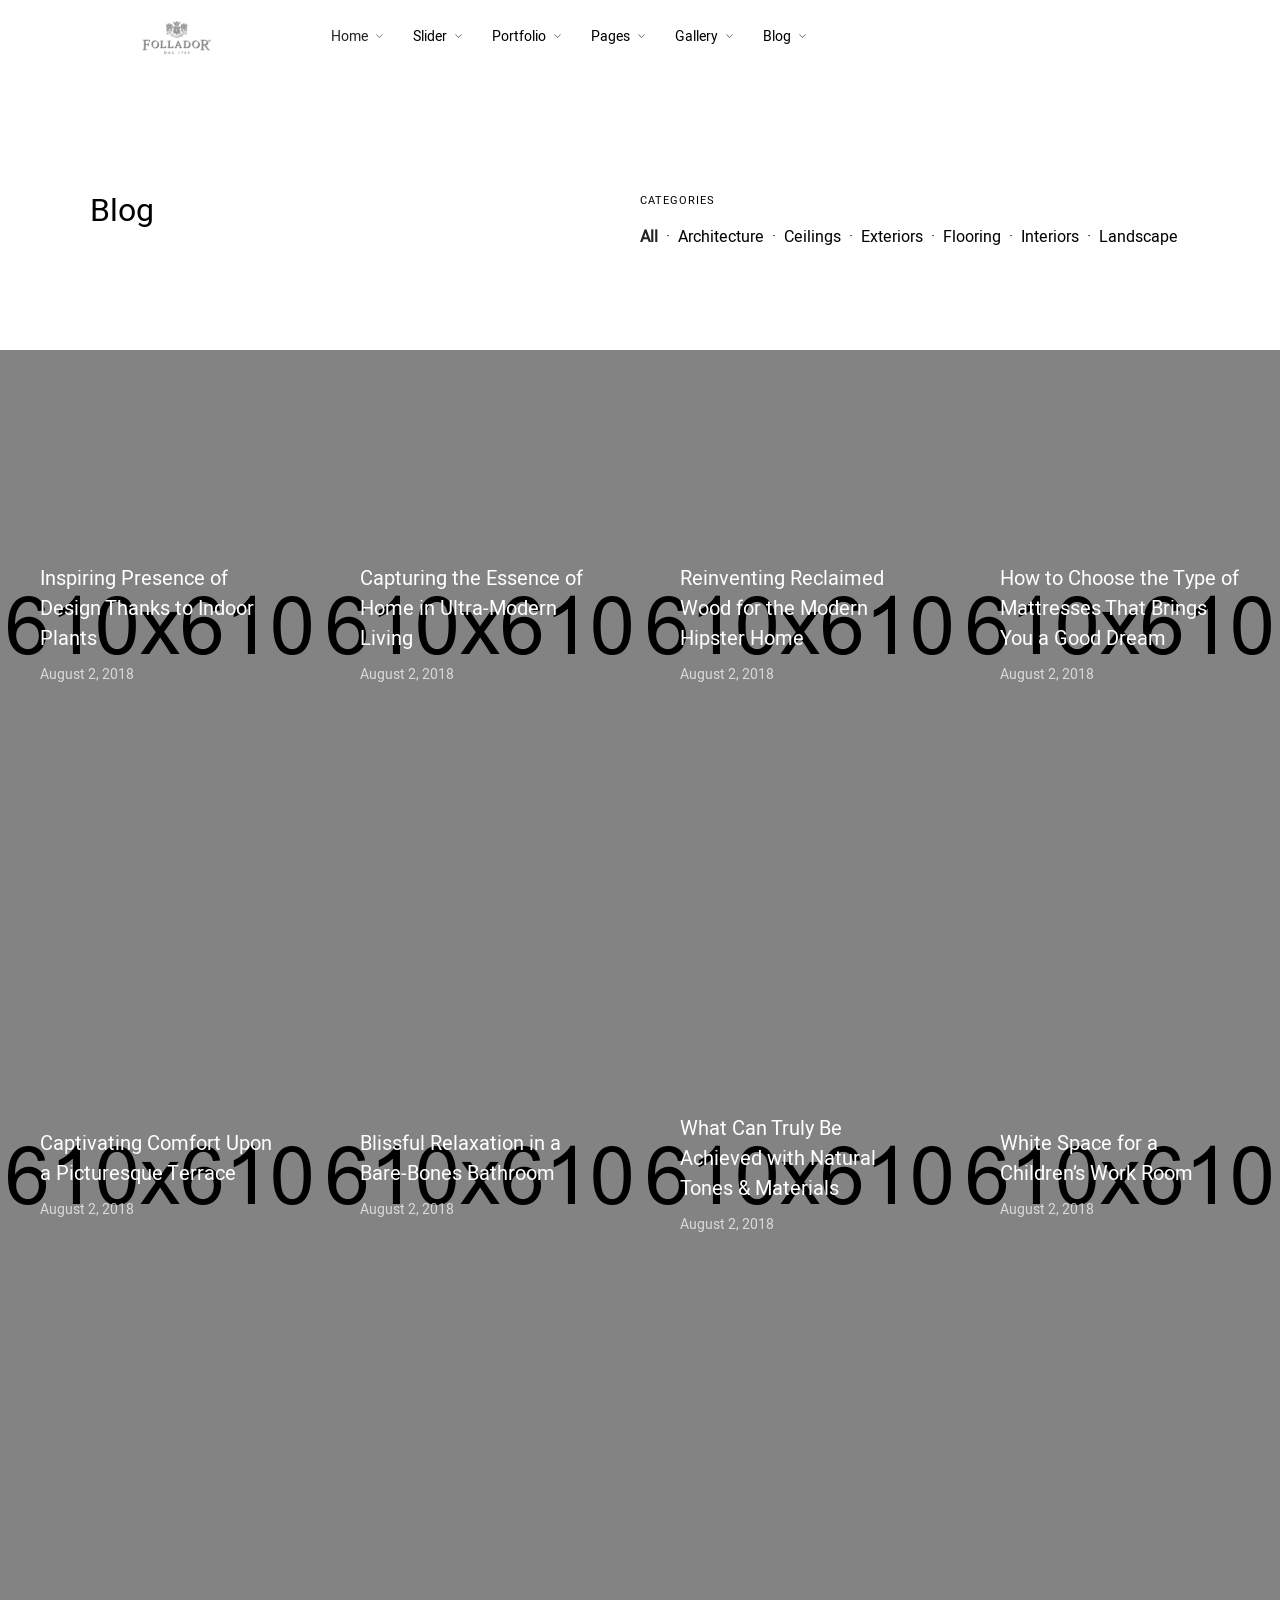
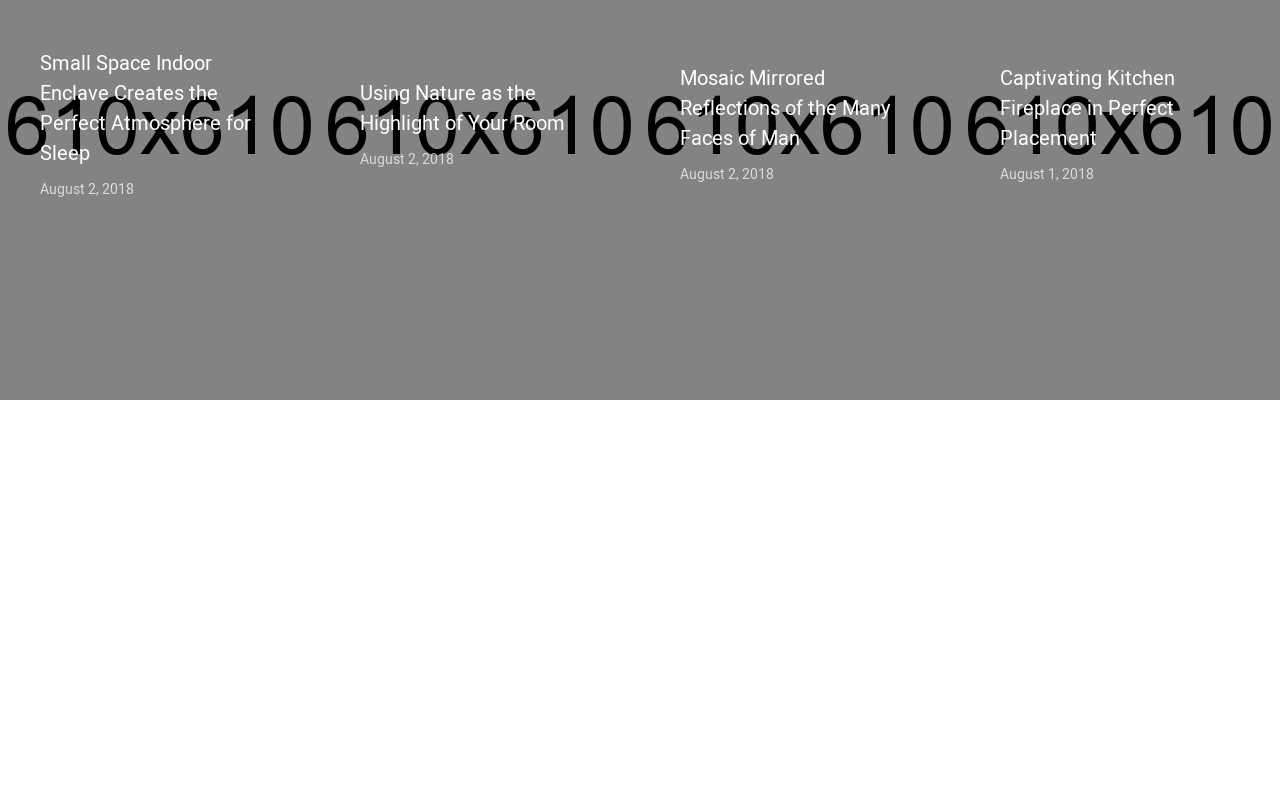
<file: blog-grid-no-space.html>
<!DOCTYPE html>
<html lang="en-US" data-menu="leftalign">

<head>

    <link type="text/css" media="all" href="css/style.css" rel="stylesheet">
    <link type="text/css" media="only screen and (max-width: 768px)" href="css/responsive.css" rel="stylesheet">

    <title>Architecturer | Interior Design &amp; Architecture Html Template</title>


    <meta charset="UTF-8">
    <meta name="viewport" content="width=device-width, initial-scale=1, maximum-scale=1">
    <meta name="format-detection" content="telephone=no">



    <link rel="icon" href="upload/TG-Thumb.png" sizes="32x32">
    <link rel="icon" href="upload/TG-Thumb.png" sizes="192x192">
    <link rel="apple-touch-icon-precomposed" href="upload/TG-Thumb.png">


</head>

<body data-rsssl="1" class="page-template-default page page-id-1956 woocommerce-no-js tg_lightbox_black leftalign tg_footer_reveal elementor-default elementor-page elementor-page-1956">
    <div id="perspective" style="">



        <div id="wrapper" class=" ">
            <div class="header_style_wrapper">
                <div class="top_bar ">
                    <div class="standard_wrapper">
                        <div id="logo_wrapper">
                            <div id="logo_normal" class="logo_container">
                                <div class="logo_align">
                                    <a id="custom_logo" class="logo_wrapper default" href="index.html">
                                        <img src="upload/logo@2x.png" alt="" width="173" height="37">
                                    </a>
                                </div>
                            </div>
                            <div id="logo_transparent" class="logo_container">
                                <div class="logo_align">
                                    <a id="custom_logo_transparent" class="logo_wrapper hidden" href="index.html">
                                        <img src="upload/logo@2x_white.png" alt="" width="173" height="37">
                                    </a>
                                </div>
                            </div>
                            <div id="menu_wrapper">
                                <div id="nav_wrapper">
                                    <div class="nav_wrapper_inner">
                                        <div id="menu_border_wrapper">
                                            <div class="menu-main-menu-container">
                                                <ul id="main_menu" class="nav">
                                                    <li class="megamenu col3 menu-item current-menu-item current_page_item menu-item-home current-menu-ancestor menu-item-has-children arrow"><a href="index.html">Home</a>
                                                        <ul class="sub-menu">
                                                            <li class="menu-item current-menu-ancestor current-menu-parent menu-item-has-children arrow"><a href="#">Columns One</a>
                                                                <ul class="sub-menu">
                                                                    <li class="menu-item menu-item-home current-menu-item "><a href="index.html"><span class="subunder">- </span>Home 1 &#8211; Portfolio List</a></li>
                                                                    <li class="menu-item"><a href="home-2.html"><span class="subunder">- </span>Home 2 &#8211; Mixed Layout Portfolio</a></li>
                                                                    <li class="menu-item"><a href="home-3.html"><span class="subunder">- </span>Home 3 &#8211; Distortion Portfolio Grid</a></li>
                                                                    <li class="menu-item"><a href="home-4.html"><span class="subunder">- </span>Home 4 &#8211; Portfolio and Awards</a></li>
                                                                </ul>
                                                            </li>
                                                            <li class="menu-item menu-item-has-children arrow"><a href="#">Columns Two</a>
                                                                <ul class="sub-menu">
                                                                    <li class="menu-item"><a href="home-5.html"><span class="subunder">- </span>Home 5 &#8211; Typing Effect</a></li>
                                                                    <li class="menu-item"><a href="home-6.html"><span class="subunder">- </span>Home 6 &#8211; 3D Room</a></li>
                                                                    <li class="menu-item"><a href="home-7.html"><span class="subunder">- </span>Home 7 &#8211; Motion Reveal Slider</a></li>
                                                                    <li class="menu-item"><a href="home-8.html"><span class="subunder">- </span>Home 8 &#8211; Portfolio Grid and Testimonials</a></li>
                                                                </ul>
                                                            </li>
                                                            <li class="menu-item menu-item-has-children arrow"><a href="#">Columns Three</a>
                                                                <ul class="sub-menu">
                                                                    <li class="menu-item"><a href="home-9.html"><span class="subunder">- </span>Home 9 &#8211; Slice Slider and Parallax Elements</a></li>
                                                                    <li class="menu-item"><a href="home-10.html"><span class="subunder">- </span>Home 10 &#8211; Typing and Parallax Elements</a></li>
                                                                    <li class="menu-item"><a href="home-11.html"><span class="subunder">- </span>Home 11 &#8211; Contrast Sliders</a></li>
                                                                    <li class="menu-item"><a href="home-12.html"><span class="subunder">- </span>Home 12 &#8211; Portfolio Timeline</a></li>
                                                                </ul>
                                                            </li>
                                                        </ul>
                                                    </li>
                                                    <li class="megamenu col4 menu-item menu-item-has-children arrow"><a href="#">Slider</a>
                                                        <ul class="sub-menu">
                                                            <li class="menu-item menu-item-has-children arrow"><a href="#">Columns One</a>
                                                                <ul class="sub-menu">
                                                                    <li class="menu-item"><a href="vertical-parallax-slider.html"><span class="subunder">- </span>Vertical Parallax Slider</a></li>
                                                                    <li class="menu-item"><a href="animated-frame-slider.html"><span class="subunder">- </span>Animated Frame Slider</a></li>
                                                                    <li class="menu-item"><a href="3d-room-slider.html"><span class="subunder">- </span>span>3D Room Slider</a></li>
                                                                    <li class="menu-item"><a href="velo-slider.html"><span class="subunder">- </span>Velo Slider</a></li>
                                                                    <li class="menu-item"><a href="popout-slider.html"><span class="subunder">- </span>Popout Slider</a></li>
                                                                </ul>
                                                            </li>
                                                            <li class="menu-item menu-item-has-children arrow"><a href="#">Columns Two</a>
                                                                <ul class="sub-menu">
                                                                    <li class="menu-item"><a href="clip-path-slider.html"><span class="subunder">- </span>Clip Path Slider</a></li>
                                                                    <li class="menu-item"><a href="split-slick-slider.html"><span class="subunder">- </span>Split Slick Slider</a></li>
                                                                    <li class="menu-item"><a href="fullscreen-transitions-slider.html"><span class="subunder">- </span>Fullscreen Transitions Slider</a></li>
                                                                    <li class="menu-item"><a href="flip-slider.html"><span class="subunder">- </span>Flip Slider</a></li>
                                                                    <li class="menu-item"><a href="horizontal-slider.html"><span class="subunder">- </span>Horizontal Slider</a></li>
                                                                </ul>
                                                            </li>
                                                            <li class="menu-item menu-item-has-children arrow"><a href="#">Columns Three</a>
                                                                <ul class="sub-menu">
                                                                    <li class="menu-item"><a href="multi-layouts-slider.html"><span class="subunder">- </span>Multi Layouts Slider</a></li>
                                                                    <li class="menu-item"><a href="split-carousel-slider.html"><span class="subunder">- </span>Split Carousel Slider</a></li>
                                                                    <li class="menu-item"><a href="property-clip-slider.html"><span class="subunder">- </span>Property Clip Slider</a></li>
                                                                    <li class="menu-item"><a href="slice-slider.html"><span class="subunder">- </span>Slice Slider</a></li>
                                                                    <li class="menu-item"><a href="parallax-slider.html"><span class="subunder">- </span>Parallax Slider</a></li>
                                                                </ul>
                                                            </li>
                                                            <li class="menu-item menu-item-has-children arrow"><a href="#">Columns Four</a>
                                                                <ul class="sub-menu">
                                                                    <li class="menu-item"><a href="animated-slider.html"><span class="subunder">- </span>Animated Slider</a></li>
                                                                    <li class="menu-item"><a href="motion-reveal-slider.html"><span class="subunder">- </span>Motion Reveal Slider</a></li>
                                                                    <li class="menu-item"><a href="fade-up-slider.html"><span class="subunder">- </span>Fade Up Slider</a></li>
                                                                    <li class="menu-item"><a href="image-carousel-slider.html"><span class="subunder">- </span>Image Carousel Slider</a></li>
                                                                </ul>
                                                            </li>
                                                        </ul>
                                                    </li>
                                                    <li class="megamenu col3 menu-item menu-item-has-children arrow"><a href="#">Portfolio</a>
                                                        <ul class="sub-menu">
                                                            <li class="menu-item menu-item-has-children arrow"><a href="#">Columns One</a>
                                                                <ul class="sub-menu">
                                                                    <li class="menu-item"><a href="portfolio-list.html"><span class="subunder">- </span>Portfolio List</a></li>
                                                                    <li class="menu-item"><a href="portfolio-classic.html"><span class="subunder">- </span>Portfolio Classic</a></li>
                                                                    <li class="menu-item"><a href="portfolio-grid.html"><span class="subunder">- </span>Portfolio Grid</a></li>
                                                                    <li class="menu-item"><a href="portfolio-masonry.html"><span class="subunder">- </span>Portfolio Masonry</a></li>
                                                                    <li class="menu-item"><a href="portfolio-timeline-horizontal.html"><span class="subunder">- </span>Portfolio Timeline Horizontal</a></li>
                                                                    <li class="menu-item"><a href="portfolio-timeline-vertical.html"><span class="subunder">- </span>Portfolio Timeline Vertical</a></li>
                                                                </ul>
                                                            </li>
                                                            <li class="menu-item menu-item-has-children arrow"><a href="#">Columns Two</a>
                                                                <ul class="sub-menu">
                                                                    <li class="menu-item"><a href="portfolio-slider.html"><span class="subunder">- </span>Portfolio Slider</a></li>
                                                                    <li class="menu-item"><a href="portfolio-multiple-categories.html"><span class="subunder">- </span>Portfolio Multiple Categories</a></li>
                                                                    <li class="menu-item"><a href="portfolio-slice-slider.html"><span class="subunder">- </span>Portfolio Slice Slider</a></li>
                                                                    <li class="menu-item"><a href="portfolio-scatter.html"><span class="subunder">- </span>Portfolio Scatter</a></li>
                                                                    <li class="menu-item"><a href="portfolio-filterable.html"><span class="subunder">- </span>Portfolio Filterable</a></li>
                                                                    <li class="menu-item"><a href="single-portfolio-1.html"><span class="subunder">- </span>Single Portfolio 1</a></li>
                                                                </ul>
                                                            </li>
                                                            <li class="menu-item menu-item-has-children arrow"><a href="#">Columns Three</a>
                                                                <ul class="sub-menu">
                                                                    <li class="menu-item"><a href="single-portfolio-2.html"><span class="subunder">- </span>Single Portfolio 2</a></li>
                                                                    <li class="menu-item"><a href="single-portfolio-3.html"><span class="subunder">- </span>Single Portfolio 3</a></li>
                                                                    <li class="menu-item"><a href="single-portfolio-4.html"><span class="subunder">- </span>Single Portfolio 4</a></li>
                                                                    <li class="menu-item"><a href="single-portfolio-5.html"><span class="subunder">- </span>Single Portfolio 5</a></li>
                                                                    <li class="menu-item"><a href="single-portfolio-6.html"><span class="subunder">- </span>Single Portfolio 6</a></li>
                                                                    <li class="menu-item"><a href="single-portfolio-7.html"><span class="subunder">- </span>Single Portfolio 7</a></li>
                                                                </ul>
                                                            </li>
                                                        </ul>
                                                    </li>
                                                    <li class="megamenu col4 menu-item menu-item-has-children arrow"><a href="#">Pages</a>
                                                        <ul class="sub-menu">
                                                            <li class="menu-item menu-item-has-children arrow"><a href="#">Columns One</a>
                                                                <ul class="sub-menu">
                                                                    <li class="menu-item"><a href="about-us-1.html"><span class="subunder">- </span>About Us 1</a></li>
                                                                    <li class="menu-item menu-item-449"><a href="about-us-2.html"><span class="subunder">- </span>About Us 2</a></li>
                                                                    <li class="menu-item menu-item-499"><a href="about-us-3.html"><span class="subunder">- </span>About Us 3</a></li>
                                                                    <li class="menu-item menu-item-595"><a href="about-us-4.html"><span class="subunder">- </span>About Us 4</a></li>
                                                                    <li class="menu-item menu-item-661"><a href="about-me-1.html"><span class="subunder">- </span>About Me 1</a></li>
                                                                </ul>
                                                            </li>
                                                            <li class="menu-item menu-item-has-children arrow"><a href="#">Columns Two</a>
                                                                <ul class="sub-menu">
                                                                    <li class="menu-item menu-item-700"><a href="about-me-2.html"><span class="subunder">- </span>About Me 2</a></li>
                                                                    <li class="menu-item menu-item-828"><a href="our-process.html"><span class="subunder">- </span>Our Process</a></li>
                                                                    <li class="menu-item menu-item-738"><a href="pricing.html"><span class="subunder">- </span>Pricing</a></li>
                                                                    <li class="menu-item menu-item-925"><a href="contact-1.html"><span class="subunder">- </span>Contact 1</a></li>
                                                                    <li class="menu-item menu-item-964"><a href="contact-2.html"><span class="subunder">- </span>Contact 2</a></li>
                                                                </ul>
                                                            </li>
                                                            <li class="menu-item menu-item-has-children arrow"><a href="#">Columns Three</a>
                                                                <ul class="sub-menu">
                                                                    <li class="menu-item menu-item-989"><a href="contact-3.html"><span class="subunder">- </span>Contact 3</a></li>
                                                                    <li class="menu-item"><a href="our-services.html"><span class="subunder">- </span>Our Services</a></li>
                                                                    <li class="menu-item"><a href="exhibition.html"><span class="subunder">- </span>Exhibition</a></li>
                                                                    <li class="menu-item"><a href="meet-the-team.html"><span class="subunder">- </span>Meet The Team</a></li>
                                                                    <li class="menu-item"><a href="testimonials.html"><span class="subunder">- </span>Testimonials</a></li>
                                                                </ul>
                                                            </li>

                                                        </ul>
                                                    </li>
                                                    <li class="menu-item menu-item-has-children arrow"><a href="#">Gallery</a>
                                                        <ul class="sub-menu">
                                                            <li class="menu-item"><a href="gallery-fullscreen.html"><span class="subunder">- </span>Fullscreen</a></li>
                                                            <li class="menu-item"><a href="gallery-preview.html"><span class="subunder">- </span>Preview</a></li>
                                                            <li class="menu-item menu-item-416"><a href="gallery-horizontal.html"><span class="subunder">- </span>Horizontal</a></li>
                                                            <li class="menu-item"><a href="gallery-grid-with-space.html"><span class="subunder">- </span>Grid With Space</a></li>
                                                            <li class="menu-item"><a href="gallery-grid-no-space.html"><span class="subunder">- </span>Grid No Space</a></li>
                                                            <li class="menu-item"><a href="gallery-masonry-with-space.html"><span class="subunder">- </span>Masonry With Space</a></li>
                                                            <li class="menu-item"><a href="gallery-masonry-no-space.html"><span class="subunder">- </span>Masonry No Space</a></li>
                                                            <li class="menu-item"><a href="gallery-justified-with-space.html"><span class="subunder">- </span>Justified With Space</a></li>
                                                            <li class="menu-item"><a href="gallery-justified-no-space.html"><span class="subunder">- </span>Justified No Space</a></li>
                                                        </ul>
                                                    </li>
                                                    <li class="menu-item menu-item-has-children arrow"><a href="#">Blog</a>
                                                        <ul class="sub-menu">
                                                            <li class="menu-item"><a href="blog-grid-no-space.html"><span class="subunder">- </span>Grid No Space</a></li>
                                                            <li class="menu-item"><a href="blog-grid.html"><span class="subunder">- </span>Grid</a></li>
                                                            <li class="menu-item"><a href="blog-masonry.html"><span class="subunder">- </span>Masonry</a></li>
                                                            <li class="menu-item"><a href="blog-metro-no-space.html"><span class="subunder">- </span>Metro No Space</a></li>
                                                            <li class="menu-item"><a href="blog-metro.html"><span class="subunder">- </span>Metro</a></li>
                                                            <li class="menu-item"><a href="blog-classic.html"><span class="subunder">- </span>Classic</a></li>
                                                            <li class="menu-item"><a href="blog-list.html"><span class="subunder">- </span>List</a></li>
                                                            <li class="menu-item"><a href="blog-list-circle.html"><span class="subunder">- </span>List Circle</a></li>
                                                        </ul>
                                                    </li>
                                                </ul>
                                            </div>
                                        </div>
                                    </div>
                                </div>
                            </div>

                        </div>
                    </div>
                </div>
            </div>



            <div id="page_content_wrapper" class="">
                <div class="inner">
                    <div class="inner_wrapper">
                        <div class="sidebar_content full_width">
                            <div class="elementor elementor-141">
                                <div class="elementor-inner">
                                    <div class="elementor-section-wrap">
                                        <section data-id="21a0b61" class="elementor-element elementor-element-21a0b61 elementor-section-boxed elementor-section-height-default elementor-section-height-default elementor-section elementor-top-section" data-element_type="section">
                                            <div class="elementor-container elementor-column-gap-no">
                                                <div class="elementor-row">
                                                    <div data-id="494c5d6" class="elementor-element elementor-element-494c5d6 elementor-column elementor-col-50 elementor-top-column" data-element_type="column">
                                                        <div class="elementor-column-wrap elementor-element-populated">
                                                            <div class="elementor-widget-wrap">
                                                                <div data-id="ffc2ccb" class="elementor-element elementor-element-ffc2ccb elementor-widget elementor-widget-heading" data-element_type="heading.default">
                                                                    <div class="elementor-widget-container">
                                                                        <h1 class="elementor-heading-title elementor-size-default">Blog</h1></div>
                                                                </div>
                                                            </div>
                                                        </div>
                                                    </div>
                                                    <div data-id="6257937" class="elementor-element elementor-element-6257937 elementor-column elementor-col-50 elementor-top-column" data-element_type="column">
                                                        <div class="elementor-column-wrap elementor-element-populated">
                                                            <div class="elementor-widget-wrap">
                                                                <div data-id="07f2fd9" class="elementor-element elementor-element-07f2fd9 elementor-widget elementor-widget-heading" data-element_type="heading.default">
                                                                    <div class="elementor-widget-container">
                                                                        <h4 class="elementor-heading-title elementor-size-default">Categories</h4></div>
                                                                </div>
                                                                <div data-id="f79bf7b" class="elementor-element elementor-element-f79bf7b elementor-widget elementor-widget-text-editor" data-element_type="text-editor.default">
                                                                    <div class="elementor-widget-container">
                                                                        <div class="elementor-text-editor elementor-clearfix">
                                                                            <p><strong>All</strong>  ·  <a href="#">Architecture</a>  ·  <a href="#">Ceilings </a> ·  <a href="#">Exteriors</a>  ·  <a href="#">Flooring</a>  ·  <a href="#">Interiors</a>  ·  <a href="#">Landscape</a></p>
                                                                        </div>
                                                                    </div>
                                                                </div>
                                                            </div>
                                                        </div>
                                                    </div>
                                                </div>
                                            </div>
                                        </section>
                                        <section data-id="8b36389" class="elementor-element elementor-element-8b36389 elementor-section-stretched elementor-section-full_width elementor-section-height-default elementor-section-height-default elementor-section elementor-top-section" data-settings="{&quot;stretch_section&quot;:&quot;section-stretched&quot;}" data-element_type="section">
                                            <div class="elementor-container elementor-column-gap-default">
                                                <div class="elementor-row">
                                                    <div data-id="54d54a1" class="elementor-element elementor-element-54d54a1 elementor-column elementor-col-100 elementor-top-column" data-element_type="column">
                                                        <div class="elementor-column-wrap elementor-element-populated">
                                                            <div class="elementor-widget-wrap">
                                                                <div data-id="a914183" class="elementor-element elementor-element-a914183 elementor-widget elementor-widget-photographer-blog-posts" data-element_type="photographer-blog-posts.default">
                                                                    <div class="elementor-widget-container">
                                                                        <div class="blog_post_content_wrapper layout_grid_no_space">
                                                                            <div class="blog-posts-grid_no_space blog-tilt post-134 post type-post status-publish format-standard has-post-thumbnail hentry category-architecture category-exteriors category-interiors tag-home-offices tag-kitchens tag-staircases" style="background-image:url(upload/minecraft-wood-and-stone-house-exterior-home-design-houzz-best-architecture-house-excerpt-nice-of-minecraft-wood-and-stone-house-610x610.jpg);">
                                                                                <div class="bg_overlay"></div>
                                                                                <div class="post_wrapper">
                                                                                    <div class="post_content_wrapper text_">
                                                                                        <div class="post_header">
                                                                                            <div class="post_header_title">
                                                                                                <h5><a href="#" title="Inspiring Presence of Design Thanks to Indoor Plants">Inspiring Presence of Design Thanks to Indoor Plants</a></h5></div>
                                                                                            <div class="post_header_wrapper">
                                                                                                <div class="post_button_wrapper">
                                                                                                    <div class="post_attribute">
                                                                                                        <a href="#" title="Inspiring Presence of Design Thanks to Indoor Plants">August 2, 2018</a></div>
                                                                                                </div>
                                                                                            </div>
                                                                                        </div>
                                                                                    </div>
                                                                                </div>
                                                                            </div>
                                                                            <div class="blog-posts-grid_no_space blog-tilt post-129 post type-post status-publish format-standard has-post-thumbnail hentry category-ceilings category-flooring category-landscape tag-libraries tag-living-rooms tag-patios" style="background-image:url(upload/architecture-modern-architects-modern-tritmonk-building-photo-gallery-for-futuristic-exterior-design-idea-reading-santa-spanish-exterior-york-top-and-famous-of-m-8.jpg);">
                                                                                <div class="bg_overlay"></div>
                                                                                <div class="post_wrapper">
                                                                                    <div class="post_content_wrapper text_">
                                                                                        <div class="post_header">
                                                                                            <div class="post_header_title">
                                                                                                <h5><a href="#" title="Capturing the Essence of Home in Ultra-Modern Living">Capturing the Essence of Home in Ultra-Modern Living</a></h5></div>
                                                                                            <div class="post_header_wrapper">
                                                                                                <div class="post_button_wrapper">
                                                                                                    <div class="post_attribute">
                                                                                                        <a href="#" title="Capturing the Essence of Home in Ultra-Modern Living">August 2, 2018</a></div>
                                                                                                </div>
                                                                                            </div>
                                                                                        </div>
                                                                                    </div>
                                                                                </div>
                                                                            </div>
                                                                            <div class="blog-posts-grid_no_space blog-tilt post-124 post type-post status-publish format-standard has-post-thumbnail hentry category-ceilings category-flooring category-landscape tag-libraries tag-living-rooms tag-patios" style="background-image:url(upload/modern-riverside-home-christopher-simmonds-architect-1-backyard-610x610.jpg);">
                                                                                <div class="bg_overlay"></div>
                                                                                <div class="post_wrapper">
                                                                                    <div class="post_content_wrapper text_">
                                                                                        <div class="post_header">
                                                                                            <div class="post_header_title">
                                                                                                <h5><a href="#" title="Reinventing Reclaimed Wood for the Modern Hipster Home">Reinventing Reclaimed Wood for the Modern Hipster Home</a></h5></div>
                                                                                            <div class="post_header_wrapper">
                                                                                                <div class="post_button_wrapper">
                                                                                                    <div class="post_attribute">
                                                                                                        <a href="#" title="Reinventing Reclaimed Wood for the Modern Hipster Home">August 2, 2018</a></div>
                                                                                                </div>
                                                                                            </div>
                                                                                        </div>
                                                                                    </div>
                                                                                </div>
                                                                            </div>
                                                                            <div class="blog-posts-grid_no_space blog-tilt post-121 post type-post status-publish format-standard has-post-thumbnail hentry category-architecture category-ceilings category-interiors tag-home-offices tag-libraries tag-swimming-pools" style="background-image:url(upload/lycs-lycs-744227-unsplash-610x610.jpg);">
                                                                                <div class="bg_overlay"></div>
                                                                                <div class="post_wrapper">
                                                                                    <div class="post_content_wrapper text_">
                                                                                        <div class="post_header">
                                                                                            <div class="post_header_title">
                                                                                                <h5><a href="#" title="How to Choose the Type of Mattresses That Brings You a Good Dream">How to Choose the Type of Mattresses That Brings You a Good Dream</a></h5></div>
                                                                                            <div class="post_header_wrapper">
                                                                                                <div class="post_button_wrapper">
                                                                                                    <div class="post_attribute">
                                                                                                        <a href="#" title="How to Choose the Type of Mattresses That Brings You a Good Dream">August 2, 2018</a></div>
                                                                                                </div>
                                                                                            </div>
                                                                                        </div>
                                                                                    </div>
                                                                                </div>
                                                                            </div>
                                                                            <div class="blog-posts-grid_no_space blog-tilt post-118 post type-post status-publish format-standard has-post-thumbnail hentry category-architecture category-ceilings category-landscape tag-kitchens tag-living-rooms tag-staircases" style="background-image:url(upload/Mid-Century-Modern-10.-Matt-Gibson-610x610.jpg);">
                                                                                <div class="bg_overlay"></div>
                                                                                <div class="post_wrapper">
                                                                                    <div class="post_content_wrapper text_">
                                                                                        <div class="post_header">
                                                                                            <div class="post_header_title">
                                                                                                <h5><a href="#" title="Captivating Comfort Upon a Picturesque Terrace">Captivating Comfort Upon a Picturesque Terrace</a></h5></div>
                                                                                            <div class="post_header_wrapper">
                                                                                                <div class="post_button_wrapper">
                                                                                                    <div class="post_attribute">
                                                                                                        <a href="#" title="Captivating Comfort Upon a Picturesque Terrace">August 2, 2018</a></div>
                                                                                                </div>
                                                                                            </div>
                                                                                        </div>
                                                                                    </div>
                                                                                </div>
                                                                            </div>
                                                                            <div class="blog-posts-grid_no_space blog-tilt post-113 post type-post status-publish format-video has-post-thumbnail hentry category-flooring category-interiors category-landscape tag-home-offices tag-kitchens tag-libraries post_format-post-format-video" style="background-image:url(upload/Sleek-and-Modern-Interior-by-Marcelo-Mota-Arquitectura-3-610x610.jpg);">
                                                                                <div class="bg_overlay"></div>
                                                                                <div class="post_wrapper">
                                                                                    <div class="post_content_wrapper text_">
                                                                                        <div class="post_header">
                                                                                            <div class="post_header_title">
                                                                                                <h5><a href="#" title="Blissful Relaxation in a Bare-Bones Bathroom">Blissful Relaxation in a Bare-Bones Bathroom</a></h5></div>
                                                                                            <div class="post_header_wrapper">
                                                                                                <div class="post_button_wrapper">
                                                                                                    <div class="post_attribute">
                                                                                                        <a href="#" title="Blissful Relaxation in a Bare-Bones Bathroom">August 2, 2018</a></div>
                                                                                                </div>
                                                                                            </div>
                                                                                        </div>
                                                                                    </div>
                                                                                </div>
                                                                            </div>
                                                                            <div class="blog-posts-grid_no_space blog-tilt post-109 post type-post status-publish format-standard has-post-thumbnail hentry category-architecture category-ceilings category-interiors tag-living-rooms tag-patios tag-swimming-pools" style="background-image:url(upload/modern-wood-house-1-610x610.jpg);">
                                                                                <div class="bg_overlay"></div>
                                                                                <div class="post_wrapper">
                                                                                    <div class="post_content_wrapper text_">
                                                                                        <div class="post_header">
                                                                                            <div class="post_header_title">
                                                                                                <h5><a href="#" title="What Can Truly Be Achieved with Natural Tones &#038; Materials">What Can Truly Be Achieved with Natural Tones &#038; Materials</a></h5></div>
                                                                                            <div class="post_header_wrapper">
                                                                                                <div class="post_button_wrapper">
                                                                                                    <div class="post_attribute">
                                                                                                        <a href="#" title="What Can Truly Be Achieved with Natural Tones &#038; Materials">August 2, 2018</a></div>
                                                                                                </div>
                                                                                            </div>
                                                                                        </div>
                                                                                    </div>
                                                                                </div>
                                                                            </div>
                                                                            <div class="blog-posts-grid_no_space blog-tilt post-105 post type-post status-publish format-standard has-post-thumbnail hentry category-ceilings category-flooring category-interiors tag-home-offices tag-kitchens tag-staircases" style="background-image:url(upload/d79a08f0c0f0e26dc960695470824495-610x610.jpg);">
                                                                                <div class="bg_overlay"></div>
                                                                                <div class="post_wrapper">
                                                                                    <div class="post_content_wrapper text_">
                                                                                        <div class="post_header">
                                                                                            <div class="post_header_title">
                                                                                                <h5><a href="#" title="White Space for a Children’s Work Room">White Space for a Children’s Work Room</a></h5></div>
                                                                                            <div class="post_header_wrapper">
                                                                                                <div class="post_button_wrapper">
                                                                                                    <div class="post_attribute">
                                                                                                        <a href="#" title="White Space for a Children’s Work Room">August 2, 2018</a></div>
                                                                                                </div>
                                                                                            </div>
                                                                                        </div>
                                                                                    </div>
                                                                                </div>
                                                                            </div>
                                                                            <div class="blog-posts-grid_no_space blog-tilt post-102 post type-post status-publish format-standard has-post-thumbnail hentry category-architecture category-ceilings category-exteriors tag-living-rooms tag-patios tag-swimming-pools" style="background-image:url(upload/small-home-office-with-white-interior-decoration-ideas-under-wooden-staircase-with-laminate-flooring-tile-parquet-table-kitchen-wall-cabinets-with-door-and-shelv-6.jpg);">
                                                                                <div class="bg_overlay"></div>
                                                                                <div class="post_wrapper">
                                                                                    <div class="post_content_wrapper text_">
                                                                                        <div class="post_header">
                                                                                            <div class="post_header_title">
                                                                                                <h5><a href="#" title="Small Space Indoor Enclave Creates the Perfect Atmosphere for Sleep">Small Space Indoor Enclave Creates the Perfect Atmosphere for Sleep</a></h5></div>
                                                                                            <div class="post_header_wrapper">
                                                                                                <div class="post_button_wrapper">
                                                                                                    <div class="post_attribute">
                                                                                                        <a href="#" title="Small Space Indoor Enclave Creates the Perfect Atmosphere for Sleep">August 2, 2018</a></div>
                                                                                                </div>
                                                                                            </div>
                                                                                        </div>
                                                                                    </div>
                                                                                </div>
                                                                            </div>
                                                                            <div class="blog-posts-grid_no_space blog-tilt post-97 post type-post status-publish format-video has-post-thumbnail hentry category-exteriors category-flooring category-landscape tag-kitchens tag-libraries tag-swimming-pools post_format-post-format-video" style="background-image:url(upload/pixasquare-622732-unsplash-610x610.jpg);">
                                                                                <div class="bg_overlay"></div>
                                                                                <div class="post_wrapper">
                                                                                    <div class="post_content_wrapper text_">
                                                                                        <div class="post_header">
                                                                                            <div class="post_header_title">
                                                                                                <h5><a href="#" title="Using Nature as the Highlight of Your Room">Using Nature as the Highlight of Your Room</a></h5></div>
                                                                                            <div class="post_header_wrapper">
                                                                                                <div class="post_button_wrapper">
                                                                                                    <div class="post_attribute">
                                                                                                        <a href="#" title="Using Nature as the Highlight of Your Room">August 2, 2018</a></div>
                                                                                                </div>
                                                                                            </div>
                                                                                        </div>
                                                                                    </div>
                                                                                </div>
                                                                            </div>
                                                                            <div class="blog-posts-grid_no_space blog-tilt post-91 post type-post status-publish format-standard has-post-thumbnail hentry category-architecture category-ceilings category-interiors tag-libraries tag-patios tag-staircases" style="background-image:url(upload/modern-architecture-design-guidelines-on-1750x1167-architecture-amazing-modern-lake-house-with-green-environment-and-610x610.jpg);">
                                                                                <div class="bg_overlay"></div>
                                                                                <div class="post_wrapper">
                                                                                    <div class="post_content_wrapper text_">
                                                                                        <div class="post_header">
                                                                                            <div class="post_header_title">
                                                                                                <h5><a href="#" title="Mosaic Mirrored Reflections of the Many Faces of Man">Mosaic Mirrored Reflections of the Many Faces of Man</a></h5></div>
                                                                                            <div class="post_header_wrapper">
                                                                                                <div class="post_button_wrapper">
                                                                                                    <div class="post_attribute">
                                                                                                        <a href="#" title="Mosaic Mirrored Reflections of the Many Faces of Man">August 2, 2018</a></div>
                                                                                                </div>
                                                                                            </div>
                                                                                        </div>
                                                                                    </div>
                                                                                </div>
                                                                            </div>
                                                                            <div class="blog-posts-grid_no_space blog-tilt post-1 post type-post status-publish format-standard has-post-thumbnail hentry category-architecture category-exteriors category-landscape tag-home-offices tag-living-rooms tag-staircases" style="background-image:url(upload/modern-interior-design-houses-small-cottage-plan-designs-cabin-ranch-house-interior-design-ranch-house-interior-design-boulder-co-610x610.jpg);">
                                                                                <div class="bg_overlay"></div>
                                                                                <div class="post_wrapper">
                                                                                    <div class="post_content_wrapper text_">
                                                                                        <div class="post_header">
                                                                                            <div class="post_header_title">
                                                                                                <h5><a href="#" title="Captivating Kitchen Fireplace in Perfect Placement">Captivating Kitchen Fireplace in Perfect Placement</a></h5></div>
                                                                                            <div class="post_header_wrapper">
                                                                                                <div class="post_button_wrapper">
                                                                                                    <div class="post_attribute">
                                                                                                        <a href="#" title="Captivating Kitchen Fireplace in Perfect Placement">August 1, 2018</a></div>
                                                                                                </div>
                                                                                            </div>
                                                                                        </div>
                                                                                    </div>
                                                                                </div>
                                                                            </div>
                                                                        </div>
                                                                        <br class="clear">
                                                                    </div>
                                                                </div>
                                                            </div>
                                                        </div>
                                                    </div>
                                                </div>
                                            </div>
                                        </section>
                                    </div>
                                </div>
                            </div>
                        </div>
                    </div>
                </div>
                <br class="clear">
            </div>


        </div>
        <div id="footer_wrapper">
            <div class="standard_wrapper">

                <div class="elementor elementor-2282">
                    <div class="elementor-inner">
                        <div class="elementor-section-wrap">
                            <section data-id="543dd7d" class="elementor-element elementor-element-543dd7d elementor-section-stretched elementor-section-boxed elementor-section-height-default elementor-section-height-default elementor-section elementor-top-section" data-settings="{&quot;stretch_section&quot;:&quot;section-stretched&quot;,&quot;background_background&quot;:&quot;classic&quot;}" data-element_type="section">
                                <div class="elementor-container elementor-column-gap-default">
                                    <div class="elementor-row">
                                        <div data-id="07585a6" class="elementor-element elementor-element-07585a6 elementor-column elementor-col-20 elementor-top-column" data-element_type="column">
                                            <div class="elementor-column-wrap elementor-element-populated">
                                                <div class="elementor-widget-wrap">
                                                    <div data-id="bdc7e35" class="elementor-element elementor-element-bdc7e35 elementor-widget elementor-widget-text-editor" data-element_type="text-editor.default">
                                                        <div class="elementor-widget-container">
                                                            <div class="elementor-text-editor elementor-clearfix">
                                                                <p><a href="about-us-3.html" data-wplink-url-error="true">About</a>
                                                                    <br><a href="portfolio-timeline-vertical.html" data-wplink-url-error="true">Portfolios</a>
                                                                    <br><a href="blog-grid-no-space.html" data-wplink-url-error="true">Blog</a>
                                                                    <br><a href="contact-3.html" data-wplink-url-error="true">Contact</a></p>
                                                            </div>
                                                        </div>
                                                    </div>
                                                </div>
                                            </div>
                                        </div>
                                        <div data-id="4aee7e5" class="elementor-element elementor-element-4aee7e5 elementor-column elementor-col-20 elementor-top-column" data-element_type="column">
                                            <div class="elementor-column-wrap elementor-element-populated">
                                                <div class="elementor-widget-wrap">
                                                    <div data-id="cf507bb" class="elementor-element elementor-element-cf507bb elementor-widget elementor-widget-heading" data-element_type="heading.default">
                                                        <div class="elementor-widget-container">
                                                            <h4 class="elementor-heading-title elementor-size-default">Office Address</h4></div>
                                                    </div>
                                                    <div data-id="e4e73b4" class="elementor-element elementor-element-e4e73b4 elementor-widget elementor-widget-text-editor" data-element_type="text-editor.default">
                                                        <div class="elementor-widget-container">
                                                            <div class="elementor-text-editor elementor-clearfix">
                                                                <p>123 East 26th Street,
                                                                    <br>Fifth Floor,
                                                                    <br>New York, NY 10011
                                                                    <br><a href="mailto:hello@architecture.com">hello@architecture.com</a>
                                                                    <br>(212) 563-7765</p>
                                                            </div>
                                                        </div>
                                                    </div>
                                                </div>
                                            </div>
                                        </div>
                                        <div data-id="954bf86" class="elementor-element elementor-element-954bf86 elementor-column elementor-col-20 elementor-top-column" data-element_type="column">
                                            <div class="elementor-column-wrap elementor-element-populated">
                                                <div class="elementor-widget-wrap">
                                                    <div data-id="7fa5549" class="elementor-element elementor-element-7fa5549 elementor-widget elementor-widget-heading" data-element_type="heading.default">
                                                        <div class="elementor-widget-container">
                                                            <h4 class="elementor-heading-title elementor-size-default">Opening Hours</h4></div>
                                                    </div>
                                                    <div data-id="95727a1" class="elementor-element elementor-element-95727a1 elementor-widget elementor-widget-text-editor" data-element_type="text-editor.default">
                                                        <div class="elementor-widget-container">
                                                            <div class="elementor-text-editor elementor-clearfix">
                                                                <p>Monday — Closed
                                                                    <br>Tuesday — Friday 10am – 4pm
                                                                    <br>Saturday — Closed
                                                                    <br>Sunday — Closed</p>
                                                            </div>
                                                        </div>
                                                    </div>
                                                </div>
                                            </div>
                                        </div>
                                        <div data-id="77109d6" class="elementor-element elementor-element-77109d6 elementor-column elementor-col-20 elementor-top-column" data-element_type="column">
                                            <div class="elementor-column-wrap elementor-element-populated">
                                                <div class="elementor-widget-wrap">
                                                    <div data-id="68a84ab" class="elementor-element elementor-element-68a84ab elementor-widget elementor-widget-heading" data-element_type="heading.default">
                                                        <div class="elementor-widget-container">
                                                            <h4 class="elementor-heading-title elementor-size-default">Social</h4></div>
                                                    </div>
                                                    <div data-id="b7eab1f" class="elementor-element elementor-element-b7eab1f elementor-widget elementor-widget-text-editor" data-element_type="text-editor.default">
                                                        <div class="elementor-widget-container">
                                                            <div class="elementor-text-editor elementor-clearfix">
                                                                <p><a href="#">Facebook</a>
                                                                    <br><a href="#">Instagram</a>
                                                                    <br><a href="#">Houzz</a>
                                                                    <br><a href="#">Pinterest</a>
                                                                    <br><a href="#">LinkedIn</a></p>
                                                            </div>
                                                        </div>
                                                    </div>
                                                </div>
                                            </div>
                                        </div>
                                        <div data-id="238d418" class="elementor-element elementor-element-238d418 elementor-column elementor-col-20 elementor-top-column" data-element_type="column">
                                            <div class="elementor-column-wrap elementor-element-populated">
                                                <div class="elementor-widget-wrap">
                                                    <div data-id="749154f" class="elementor-element elementor-element-749154f elementor-widget elementor-widget-heading" data-element_type="heading.default">
                                                        <div class="elementor-widget-container">
                                                            <h4 class="elementor-heading-title elementor-size-default">Philosophy</h4></div>
                                                    </div>
                                                    <div data-id="253688c" class="elementor-element elementor-element-253688c elementor-widget elementor-widget-text-editor" data-element_type="text-editor.default">
                                                        <div class="elementor-widget-container">
                                                            <div class="elementor-text-editor elementor-clearfix">
                                                                <p>“Building your own home is about desire, fantasy. But it’s achievable anyone can do it.”</p>
                                                            </div>
                                                        </div>
                                                    </div>
                                                </div>
                                            </div>
                                        </div>
                                    </div>
                                </div>
                            </section>
                        </div>
                    </div>
                </div>
            </div>
            <div class="footer_bar   ">
                <div class="footer_bar_wrapper ">
                    <div class="menu-main-menu-container">
                        <ul id="footer_menu" class="footer_nav">
                            <li class="menu-item"><a href="index.html.html">Home</a></li>
                            <li class="menu-item"><a href="vertical-parallax-slider.html">Slider</a></li>
                            <li class="menu-item"><a href="portfolio-list.html">Portfolio</a></li>
                            <li class="menu-item"><a href="about-us-1.html">Pages</a></li>
                            <li class="menu-item"><a href="gallery-fullscreen.html">Gallery</a></li>
                            <li class="menu-item"><a href="blog-grid.html">Blog</a></li>
                        </ul>
                    </div>
                    <div id="copyright">© Copyright Architecturer - Template by Max-Themes</div>
                    <br class="clear">
                </div>
            </div>
        </div><a id="toTop" href="javascript:;"><i class="fa fa-angle-up"></i></a>
        <input type="hidden" id="pp_fixed_menu" name="pp_fixed_menu" value="1">
        <input type="hidden" id="tg_sidebar_sticky" name="tg_sidebar_sticky" value="1">
        <input type="hidden" id="pp_topbar" name="pp_topbar" value="">
    </div>




    <script src="js/plugins/jquery.js" defer="defer" type="text/javascript"></script>
    <script src="js/plugins/jquery-migrate.min.js" defer="defer" type="text/javascript"></script>
    <script src="js/plugins/core.min.js" defer="defer" type="text/javascript"></script>
    <script src="js/plugins/widget.min.js" defer="defer" type="text/javascript"></script>
    <script src="js/plugins/mouse.min.js" defer="defer" type="text/javascript"></script>
    <script src="js/plugins/resizable.min.js" defer="defer" type="text/javascript"></script>
    <script src="js/plugins/draggable.min.js" defer="defer" type="text/javascript"></script>
    <script src="js/plugins/button.min.js" defer="defer" type="text/javascript"></script>
    <script src="js/plugins/position.min.js" defer="defer" type="text/javascript"></script>
    <script src="js/plugins/dialog.min.js" defer="defer" type="text/javascript"></script>
    <script src="js/menu.js" defer="defer" type="text/javascript"></script>
    <script src="js/plugins/imagesloaded.min.js" defer="defer" type="text/javascript"></script>
    <script src="js/plugins/masonry.min.js" defer="defer" type="text/javascript"></script>
    <script src="js/plugins/jquery.lazy.js" defer="defer" type="text/javascript"></script>
    <script src="js/plugins/modulobox.js" defer="defer" type="text/javascript"></script>
    <script src="js/plugins/typed.js" defer="defer" type="text/javascript"></script>
    <script src="js/plugins/typed.fe.js" defer="defer" type="text/javascript"></script>
    <script src="js/plugins/jquery.blockUI.min.js" defer="defer" type="text/javascript"></script>
    <script src="js/plugins/js.cookie.min.js" defer="defer" type="text/javascript"></script>
    <script src="js/plugins/effect.min.js" defer="defer" type="text/javascript"></script>
    <script src="js/plugins/waypoints.min.js" defer="defer" type="text/javascript"></script>
    <script src="js/plugins/tilt.jquery.js" defer="defer" type="text/javascript"></script>
    <script src="js/plugins/jquery.stellar.min.js" defer="defer" type="text/javascript"></script>
    <script src="js/plugins/custom_plugins.js" defer="defer" type="text/javascript"></script>
    <script src="js/plugins/custom.js" defer="defer" type="text/javascript"></script>
    <script src="js/plugins/jquery.sticky-kit.min.js" defer="defer" type="text/javascript"></script>
    <script src="js/plugins/jquery.tooltipster.min.js" defer="defer" type="text/javascript"></script>
    <script type='text/javascript'>
        var tgAjax = {
            "ajaxurl": "https:\/\/themes.themegoods.com\/architecturer\/demo\/wp-admin\/admin-ajax.php",
            "ajax_nonce": "8d4e4ec118"
        };
    </script>
    <script src="js/plugins/architecturer-elementor.js" defer="defer" type="text/javascript"></script>
    <script src="js/plugins/jquery-numerator.min.js" defer="defer" type="text/javascript"></script>
    <script src="js/plugins/jquery.cookie.js" defer="defer" type="text/javascript"></script>
    <script src="js/plugins/dialog-man.min.js" defer="defer" type="text/javascript"></script>
    <script src="js/plugins/coffescript.min.js" defer="defer" type="text/javascript"></script>
    <script src="js/plugins/swiper.jquery.min.js" defer="defer" type="text/javascript"></script>
    <script type='text/javascript'>
        var elementorFrontendConfig = {
            "isEditMode": "",
            "is_rtl": "",
            "breakpoints": {
                "xs": 0,
                "sm": 480,
                "md": 768,
                "lg": 1025,
                "xl": 1440,
                "xxl": 1600
            },
            "version": "2.3.5",
            "urls": {
                "assets": "https:\/\/themes.themegoods.com\/architecturer\/demo\/wp-content\/plugins\/elementor\/assets\/"
            },
            "settings": {
                "page": [],
                "general": {
                    "elementor_global_image_lightbox": "yes",
                    "elementor_enable_lightbox_in_editor": "yes"
                }
            },
            "post": {
                "id": 1877,
                "title": "Home 2",
                "excerpt": ""
            }
        };
    </script>
    <script src="js/plugins/frontend.min.js" defer="defer" type="text/javascript"></script>
    
</body>
</html>
</file>
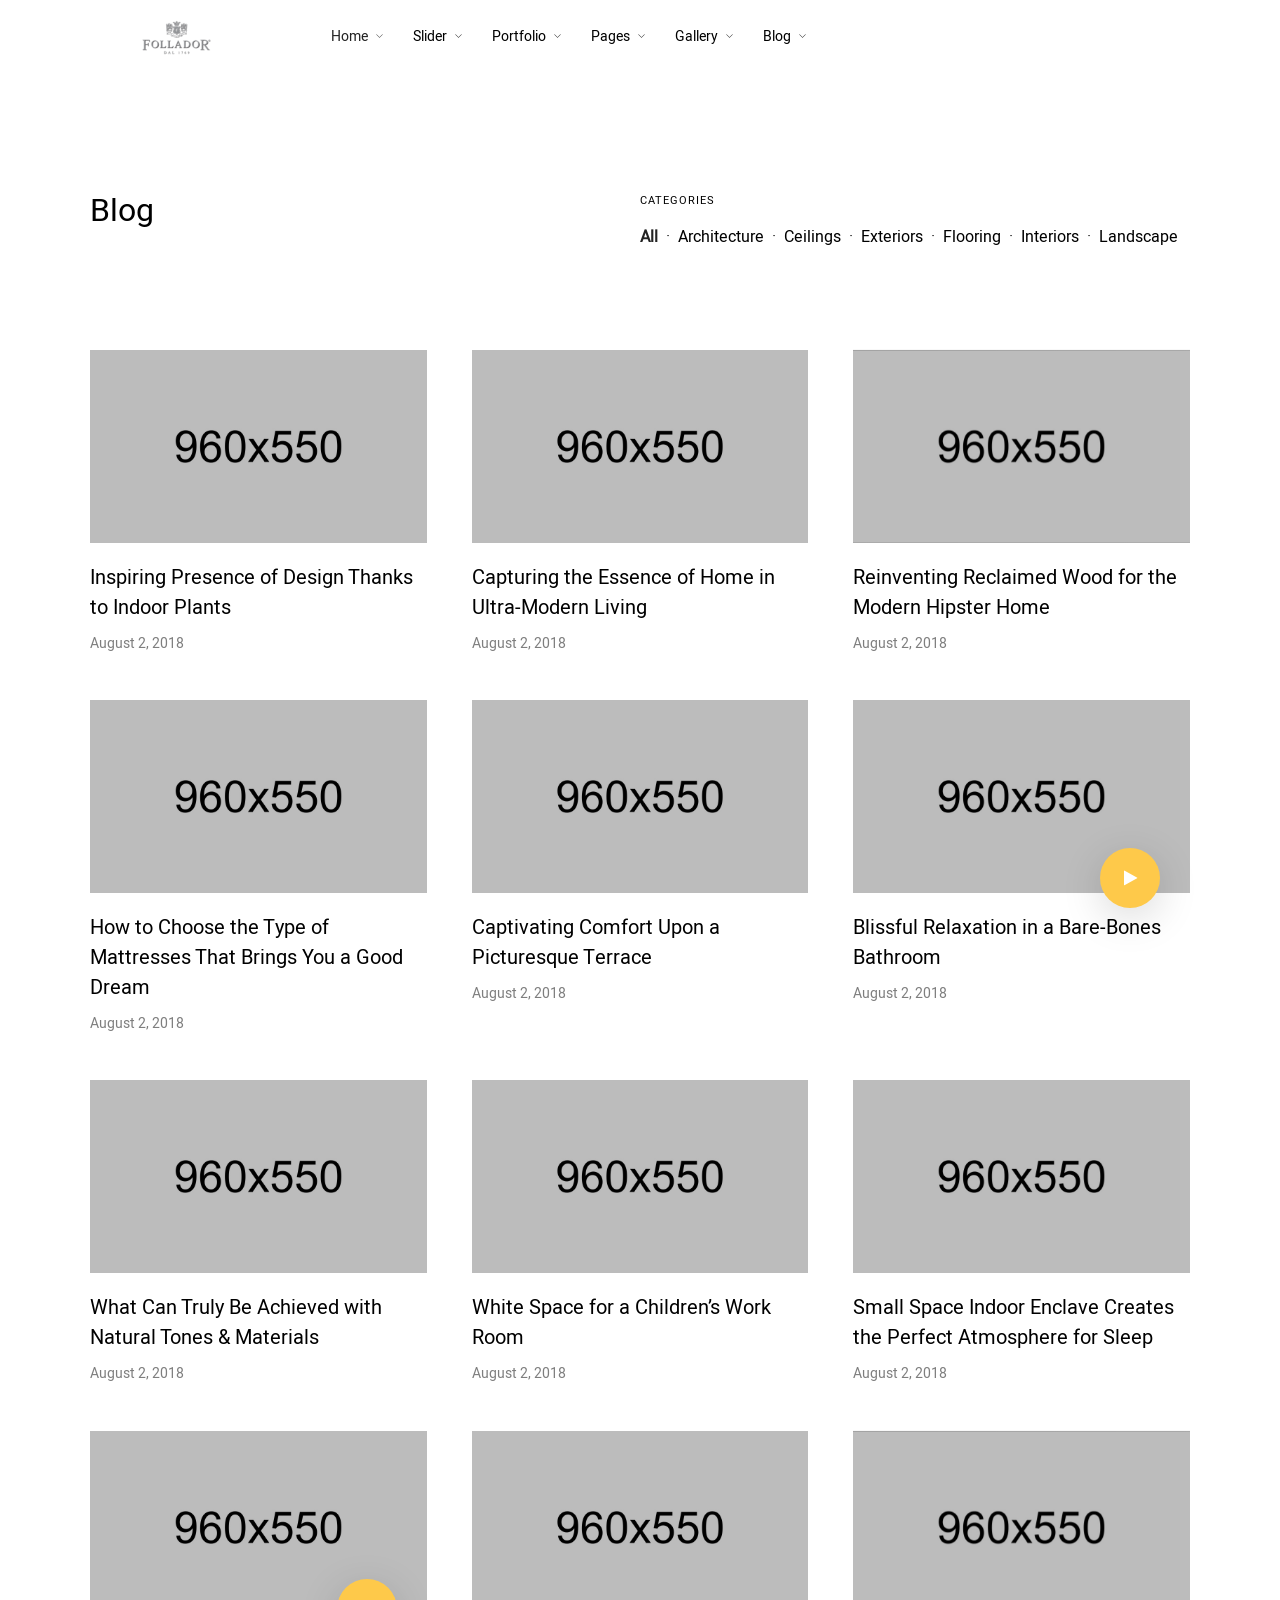
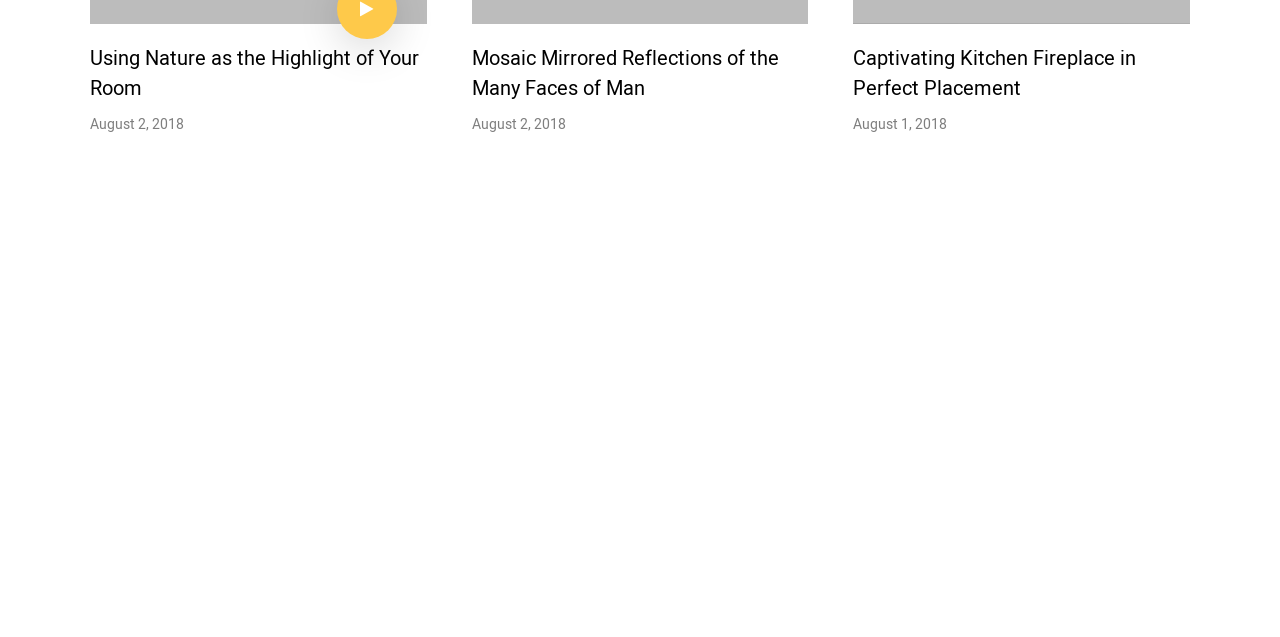
<file: blog-grid.html>
<!DOCTYPE html>
<html lang="en-US" data-menu="leftalign">

<head>

    <link type="text/css" media="all" href="css/style.css" rel="stylesheet">
    <link type="text/css" media="only screen and (max-width: 768px)" href="css/responsive.css" rel="stylesheet">

    <title>Architecturer | Interior Design &amp; Architecture Html Template</title>


    <meta charset="UTF-8">
    <meta name="viewport" content="width=device-width, initial-scale=1, maximum-scale=1">
    <meta name="format-detection" content="telephone=no">



    <link rel="icon" href="upload/TG-Thumb.png" sizes="32x32">
    <link rel="icon" href="upload/TG-Thumb.png" sizes="192x192">
    <link rel="apple-touch-icon-precomposed" href="upload/TG-Thumb.png">


</head>

<body data-rsssl="1" class="page-template-default page page-id-1956 woocommerce-no-js tg_lightbox_black leftalign tg_footer_reveal elementor-default elementor-page elementor-page-1956">
    <div id="perspective" style="">



        <div id="wrapper" class=" ">
            <div class="header_style_wrapper">
                <div class="top_bar ">
                    <div class="standard_wrapper">
                        <div id="logo_wrapper">
                            <div id="logo_normal" class="logo_container">
                                <div class="logo_align">
                                    <a id="custom_logo" class="logo_wrapper default" href="index.html">
                                        <img src="upload/logo@2x.png" alt="" width="173" height="37">
                                    </a>
                                </div>
                            </div>
                            <div id="logo_transparent" class="logo_container">
                                <div class="logo_align">
                                    <a id="custom_logo_transparent" class="logo_wrapper hidden" href="index.html">
                                        <img src="upload/logo@2x_white.png" alt="" width="173" height="37">
                                    </a>
                                </div>
                            </div>
                            <div id="menu_wrapper">
                                <div id="nav_wrapper">
                                    <div class="nav_wrapper_inner">
                                        <div id="menu_border_wrapper">
                                            <div class="menu-main-menu-container">
                                                <ul id="main_menu" class="nav">
                                                    <li class="megamenu col3 menu-item current-menu-item current_page_item menu-item-home current-menu-ancestor menu-item-has-children arrow"><a href="index.html">Home</a>
                                                        <ul class="sub-menu">
                                                            <li class="menu-item current-menu-ancestor current-menu-parent menu-item-has-children arrow"><a href="#">Columns One</a>
                                                                <ul class="sub-menu">
                                                                    <li class="menu-item menu-item-home current-menu-item "><a href="index.html"><span class="subunder">- </span>Home 1 &#8211; Portfolio List</a></li>
                                                                    <li class="menu-item"><a href="home-2.html"><span class="subunder">- </span>Home 2 &#8211; Mixed Layout Portfolio</a></li>
                                                                    <li class="menu-item"><a href="home-3.html"><span class="subunder">- </span>Home 3 &#8211; Distortion Portfolio Grid</a></li>
                                                                    <li class="menu-item"><a href="home-4.html"><span class="subunder">- </span>Home 4 &#8211; Portfolio and Awards</a></li>
                                                                </ul>
                                                            </li>
                                                            <li class="menu-item menu-item-has-children arrow"><a href="#">Columns Two</a>
                                                                <ul class="sub-menu">
                                                                    <li class="menu-item"><a href="home-5.html"><span class="subunder">- </span>Home 5 &#8211; Typing Effect</a></li>
                                                                    <li class="menu-item"><a href="home-6.html"><span class="subunder">- </span>Home 6 &#8211; 3D Room</a></li>
                                                                    <li class="menu-item"><a href="home-7.html"><span class="subunder">- </span>Home 7 &#8211; Motion Reveal Slider</a></li>
                                                                    <li class="menu-item"><a href="home-8.html"><span class="subunder">- </span>Home 8 &#8211; Portfolio Grid and Testimonials</a></li>
                                                                </ul>
                                                            </li>
                                                            <li class="menu-item menu-item-has-children arrow"><a href="#">Columns Three</a>
                                                                <ul class="sub-menu">
                                                                    <li class="menu-item"><a href="home-9.html"><span class="subunder">- </span>Home 9 &#8211; Slice Slider and Parallax Elements</a></li>
                                                                    <li class="menu-item"><a href="home-10.html"><span class="subunder">- </span>Home 10 &#8211; Typing and Parallax Elements</a></li>
                                                                    <li class="menu-item"><a href="home-11.html"><span class="subunder">- </span>Home 11 &#8211; Contrast Sliders</a></li>
                                                                    <li class="menu-item"><a href="home-12.html"><span class="subunder">- </span>Home 12 &#8211; Portfolio Timeline</a></li>
                                                                </ul>
                                                            </li>
                                                        </ul>
                                                    </li>
                                                    <li class="megamenu col4 menu-item menu-item-has-children arrow"><a href="#">Slider</a>
                                                        <ul class="sub-menu">
                                                            <li class="menu-item menu-item-has-children arrow"><a href="#">Columns One</a>
                                                                <ul class="sub-menu">
                                                                    <li class="menu-item"><a href="vertical-parallax-slider.html"><span class="subunder">- </span>Vertical Parallax Slider</a></li>
                                                                    <li class="menu-item"><a href="animated-frame-slider.html"><span class="subunder">- </span>Animated Frame Slider</a></li>
                                                                    <li class="menu-item"><a href="3d-room-slider.html"><span class="subunder">- </span>span>3D Room Slider</a></li>
                                                                    <li class="menu-item"><a href="velo-slider.html"><span class="subunder">- </span>Velo Slider</a></li>
                                                                    <li class="menu-item"><a href="popout-slider.html"><span class="subunder">- </span>Popout Slider</a></li>
                                                                </ul>
                                                            </li>
                                                            <li class="menu-item menu-item-has-children arrow"><a href="#">Columns Two</a>
                                                                <ul class="sub-menu">
                                                                    <li class="menu-item"><a href="clip-path-slider.html"><span class="subunder">- </span>Clip Path Slider</a></li>
                                                                    <li class="menu-item"><a href="split-slick-slider.html"><span class="subunder">- </span>Split Slick Slider</a></li>
                                                                    <li class="menu-item"><a href="fullscreen-transitions-slider.html"><span class="subunder">- </span>Fullscreen Transitions Slider</a></li>
                                                                    <li class="menu-item"><a href="flip-slider.html"><span class="subunder">- </span>Flip Slider</a></li>
                                                                    <li class="menu-item"><a href="horizontal-slider.html"><span class="subunder">- </span>Horizontal Slider</a></li>
                                                                </ul>
                                                            </li>
                                                            <li class="menu-item menu-item-has-children arrow"><a href="#">Columns Three</a>
                                                                <ul class="sub-menu">
                                                                    <li class="menu-item"><a href="multi-layouts-slider.html"><span class="subunder">- </span>Multi Layouts Slider</a></li>
                                                                    <li class="menu-item"><a href="split-carousel-slider.html"><span class="subunder">- </span>Split Carousel Slider</a></li>
                                                                    <li class="menu-item"><a href="property-clip-slider.html"><span class="subunder">- </span>Property Clip Slider</a></li>
                                                                    <li class="menu-item"><a href="slice-slider.html"><span class="subunder">- </span>Slice Slider</a></li>
                                                                    <li class="menu-item"><a href="parallax-slider.html"><span class="subunder">- </span>Parallax Slider</a></li>
                                                                </ul>
                                                            </li>
                                                            <li class="menu-item menu-item-has-children arrow"><a href="#">Columns Four</a>
                                                                <ul class="sub-menu">
                                                                    <li class="menu-item"><a href="animated-slider.html"><span class="subunder">- </span>Animated Slider</a></li>
                                                                    <li class="menu-item"><a href="motion-reveal-slider.html"><span class="subunder">- </span>Motion Reveal Slider</a></li>
                                                                    <li class="menu-item"><a href="fade-up-slider.html"><span class="subunder">- </span>Fade Up Slider</a></li>
                                                                    <li class="menu-item"><a href="image-carousel-slider.html"><span class="subunder">- </span>Image Carousel Slider</a></li>
                                                                </ul>
                                                            </li>
                                                        </ul>
                                                    </li>
                                                    <li class="megamenu col3 menu-item menu-item-has-children arrow"><a href="#">Portfolio</a>
                                                        <ul class="sub-menu">
                                                            <li class="menu-item menu-item-has-children arrow"><a href="#">Columns One</a>
                                                                <ul class="sub-menu">
                                                                    <li class="menu-item"><a href="portfolio-list.html"><span class="subunder">- </span>Portfolio List</a></li>
                                                                    <li class="menu-item"><a href="portfolio-classic.html"><span class="subunder">- </span>Portfolio Classic</a></li>
                                                                    <li class="menu-item"><a href="portfolio-grid.html"><span class="subunder">- </span>Portfolio Grid</a></li>
                                                                    <li class="menu-item"><a href="portfolio-masonry.html"><span class="subunder">- </span>Portfolio Masonry</a></li>
                                                                    <li class="menu-item"><a href="portfolio-timeline-horizontal.html"><span class="subunder">- </span>Portfolio Timeline Horizontal</a></li>
                                                                    <li class="menu-item"><a href="portfolio-timeline-vertical.html"><span class="subunder">- </span>Portfolio Timeline Vertical</a></li>
                                                                </ul>
                                                            </li>
                                                            <li class="menu-item menu-item-has-children arrow"><a href="#">Columns Two</a>
                                                                <ul class="sub-menu">
                                                                    <li class="menu-item"><a href="portfolio-slider.html"><span class="subunder">- </span>Portfolio Slider</a></li>
                                                                    <li class="menu-item"><a href="portfolio-multiple-categories.html"><span class="subunder">- </span>Portfolio Multiple Categories</a></li>
                                                                    <li class="menu-item"><a href="portfolio-slice-slider.html"><span class="subunder">- </span>Portfolio Slice Slider</a></li>
                                                                    <li class="menu-item"><a href="portfolio-scatter.html"><span class="subunder">- </span>Portfolio Scatter</a></li>
                                                                    <li class="menu-item"><a href="portfolio-filterable.html"><span class="subunder">- </span>Portfolio Filterable</a></li>
                                                                    <li class="menu-item"><a href="single-portfolio-1.html"><span class="subunder">- </span>Single Portfolio 1</a></li>
                                                                </ul>
                                                            </li>
                                                            <li class="menu-item menu-item-has-children arrow"><a href="#">Columns Three</a>
                                                                <ul class="sub-menu">
                                                                    <li class="menu-item"><a href="single-portfolio-2.html"><span class="subunder">- </span>Single Portfolio 2</a></li>
                                                                    <li class="menu-item"><a href="single-portfolio-3.html"><span class="subunder">- </span>Single Portfolio 3</a></li>
                                                                    <li class="menu-item"><a href="single-portfolio-4.html"><span class="subunder">- </span>Single Portfolio 4</a></li>
                                                                    <li class="menu-item"><a href="single-portfolio-5.html"><span class="subunder">- </span>Single Portfolio 5</a></li>
                                                                    <li class="menu-item"><a href="single-portfolio-6.html"><span class="subunder">- </span>Single Portfolio 6</a></li>
                                                                    <li class="menu-item"><a href="single-portfolio-7.html"><span class="subunder">- </span>Single Portfolio 7</a></li>
                                                                </ul>
                                                            </li>
                                                        </ul>
                                                    </li>
                                                    <li class="megamenu col4 menu-item menu-item-has-children arrow"><a href="#">Pages</a>
                                                        <ul class="sub-menu">
                                                            <li class="menu-item menu-item-has-children arrow"><a href="#">Columns One</a>
                                                                <ul class="sub-menu">
                                                                    <li class="menu-item"><a href="about-us-1.html"><span class="subunder">- </span>About Us 1</a></li>
                                                                    <li class="menu-item menu-item-449"><a href="about-us-2.html"><span class="subunder">- </span>About Us 2</a></li>
                                                                    <li class="menu-item menu-item-499"><a href="about-us-3.html"><span class="subunder">- </span>About Us 3</a></li>
                                                                    <li class="menu-item menu-item-595"><a href="about-us-4.html"><span class="subunder">- </span>About Us 4</a></li>
                                                                    <li class="menu-item menu-item-661"><a href="about-me-1.html"><span class="subunder">- </span>About Me 1</a></li>
                                                                </ul>
                                                            </li>
                                                            <li class="menu-item menu-item-has-children arrow"><a href="#">Columns Two</a>
                                                                <ul class="sub-menu">
                                                                    <li class="menu-item menu-item-700"><a href="about-me-2.html"><span class="subunder">- </span>About Me 2</a></li>
                                                                    <li class="menu-item menu-item-828"><a href="our-process.html"><span class="subunder">- </span>Our Process</a></li>
                                                                    <li class="menu-item menu-item-738"><a href="pricing.html"><span class="subunder">- </span>Pricing</a></li>
                                                                    <li class="menu-item menu-item-925"><a href="contact-1.html"><span class="subunder">- </span>Contact 1</a></li>
                                                                    <li class="menu-item menu-item-964"><a href="contact-2.html"><span class="subunder">- </span>Contact 2</a></li>
                                                                </ul>
                                                            </li>
                                                            <li class="menu-item menu-item-has-children arrow"><a href="#">Columns Three</a>
                                                                <ul class="sub-menu">
                                                                    <li class="menu-item menu-item-989"><a href="contact-3.html"><span class="subunder">- </span>Contact 3</a></li>
                                                                    <li class="menu-item"><a href="our-services.html"><span class="subunder">- </span>Our Services</a></li>
                                                                    <li class="menu-item"><a href="exhibition.html"><span class="subunder">- </span>Exhibition</a></li>
                                                                    <li class="menu-item"><a href="meet-the-team.html"><span class="subunder">- </span>Meet The Team</a></li>
                                                                    <li class="menu-item"><a href="testimonials.html"><span class="subunder">- </span>Testimonials</a></li>
                                                                </ul>
                                                            </li>

                                                        </ul>
                                                    </li>
                                                    <li class="menu-item menu-item-has-children arrow"><a href="#">Gallery</a>
                                                        <ul class="sub-menu">
                                                            <li class="menu-item"><a href="gallery-fullscreen.html"><span class="subunder">- </span>Fullscreen</a></li>
                                                            <li class="menu-item"><a href="gallery-preview.html"><span class="subunder">- </span>Preview</a></li>
                                                            <li class="menu-item menu-item-416"><a href="gallery-horizontal.html"><span class="subunder">- </span>Horizontal</a></li>
                                                            <li class="menu-item"><a href="gallery-grid-with-space.html"><span class="subunder">- </span>Grid With Space</a></li>
                                                            <li class="menu-item"><a href="gallery-grid-no-space.html"><span class="subunder">- </span>Grid No Space</a></li>
                                                            <li class="menu-item"><a href="gallery-masonry-with-space.html"><span class="subunder">- </span>Masonry With Space</a></li>
                                                            <li class="menu-item"><a href="gallery-masonry-no-space.html"><span class="subunder">- </span>Masonry No Space</a></li>
                                                            <li class="menu-item"><a href="gallery-justified-with-space.html"><span class="subunder">- </span>Justified With Space</a></li>
                                                            <li class="menu-item"><a href="gallery-justified-no-space.html"><span class="subunder">- </span>Justified No Space</a></li>
                                                        </ul>
                                                    </li>
                                                    <li class="menu-item menu-item-has-children arrow"><a href="#">Blog</a>
                                                        <ul class="sub-menu">
                                                            <li class="menu-item"><a href="blog-grid-no-space.html"><span class="subunder">- </span>Grid No Space</a></li>
                                                            <li class="menu-item"><a href="blog-grid.html"><span class="subunder">- </span>Grid</a></li>
                                                            <li class="menu-item"><a href="blog-masonry.html"><span class="subunder">- </span>Masonry</a></li>
                                                            <li class="menu-item"><a href="blog-metro-no-space.html"><span class="subunder">- </span>Metro No Space</a></li>
                                                            <li class="menu-item"><a href="blog-metro.html"><span class="subunder">- </span>Metro</a></li>
                                                            <li class="menu-item"><a href="blog-classic.html"><span class="subunder">- </span>Classic</a></li>
                                                            <li class="menu-item"><a href="blog-list.html"><span class="subunder">- </span>List</a></li>
                                                            <li class="menu-item"><a href="blog-list-circle.html"><span class="subunder">- </span>List Circle</a></li>
                                                        </ul>
                                                    </li>
                                                </ul>
                                            </div>
                                        </div>
                                    </div>
                                </div>
                            </div>

                        </div>
                    </div>
                </div>
            </div>




            <div id="page_content_wrapper" class="">
                <div class="inner">
                    <div class="inner_wrapper">
                        <div class="sidebar_content full_width">
                            <div class="elementor elementor-175">
                                <div class="elementor-inner">
                                    <div class="elementor-section-wrap">
                                        <section data-id="21a0b61" class="elementor-element elementor-element-21a0b61 elementor-section-boxed elementor-section-height-default elementor-section-height-default elementor-section elementor-top-section" data-element_type="section">
                                            <div class="elementor-container elementor-column-gap-no">
                                                <div class="elementor-row">
                                                    <div data-id="494c5d6" class="elementor-element elementor-element-494c5d6 elementor-column elementor-col-50 elementor-top-column" data-element_type="column">
                                                        <div class="elementor-column-wrap elementor-element-populated">
                                                            <div class="elementor-widget-wrap">
                                                                <div data-id="ffc2ccb" class="elementor-element elementor-element-ffc2ccb elementor-widget elementor-widget-heading" data-element_type="heading.default">
                                                                    <div class="elementor-widget-container">
                                                                        <h1 class="elementor-heading-title elementor-size-default">Blog</h1></div>
                                                                </div>
                                                            </div>
                                                        </div>
                                                    </div>
                                                    <div data-id="6257937" class="elementor-element elementor-element-6257937 elementor-column elementor-col-50 elementor-top-column" data-element_type="column">
                                                        <div class="elementor-column-wrap elementor-element-populated">
                                                            <div class="elementor-widget-wrap">
                                                                <div data-id="07f2fd9" class="elementor-element elementor-element-07f2fd9 elementor-widget elementor-widget-heading" data-element_type="heading.default">
                                                                    <div class="elementor-widget-container">
                                                                        <h4 class="elementor-heading-title elementor-size-default">Categories</h4></div>
                                                                </div>
                                                                <div data-id="f79bf7b" class="elementor-element elementor-element-f79bf7b elementor-widget elementor-widget-text-editor" data-element_type="text-editor.default">
                                                                    <div class="elementor-widget-container">
                                                                        <div class="elementor-text-editor elementor-clearfix">
                                                                            <p><strong>All</strong>  ·  <a href="#">Architecture</a>  ·  <a href="#">Ceilings </a> ·  <a href="#">Exteriors</a>  ·  <a href="#">Flooring</a>  ·  <a href="#">Interiors</a>  ·  <a href="#">Landscape</a></p>
                                                                        </div>
                                                                    </div>
                                                                </div>
                                                            </div>
                                                        </div>
                                                    </div>
                                                </div>
                                            </div>
                                        </section>
                                        <section data-id="8b36389" class="elementor-element elementor-element-8b36389 elementor-section-boxed elementor-section-height-default elementor-section-height-default elementor-section elementor-top-section" data-element_type="section">
                                            <div class="elementor-container elementor-column-gap-no">
                                                <div class="elementor-row">
                                                    <div data-id="54d54a1" class="elementor-element elementor-element-54d54a1 elementor-column elementor-col-100 elementor-top-column" data-element_type="column">
                                                        <div class="elementor-column-wrap elementor-element-populated">
                                                            <div class="elementor-widget-wrap">
                                                                <div data-id="a914183" class="elementor-element elementor-element-a914183 elementor-widget elementor-widget-photographer-blog-posts" data-element_type="photographer-blog-posts.default">
                                                                    <div class="elementor-widget-container">
                                                                        <div class="blog_post_content_wrapper layout_grid">
                                                                            <div class="blog-posts-grid post-134 post type-post status-publish format-standard has-post-thumbnail hentry category-architecture category-exteriors category-interiors tag-home-offices tag-kitchens tag-staircases">
                                                                                <div class="post_wrapper">
                                                                                    <div class="post_img static">
                                                                                        <div class="post_img_hover ">
                                                                                            <img src="upload/minecraft-wood-and-stone-house-exterior-home-design-houzz-best-architecture-house-excerpt-nice-of-minecraft-wood-and-stone-house-960x550.jpg" class="" alt="">
                                                                                            <a href="#"></a>
                                                                                        </div>
                                                                                    </div>
                                                                                    <div class="post_content_wrapper text_left">
                                                                                        <div class="post_header">
                                                                                            <div class="post_header_title">
                                                                                                <h5><a href="#" title="Inspiring Presence of Design Thanks to Indoor Plants">Inspiring Presence of Design Thanks to Indoor Plants</a></h5></div>
                                                                                        </div>
                                                                                        <div class="post_header_wrapper">
                                                                                            <div class="post_button_wrapper">
                                                                                                <div class="post_attribute">
                                                                                                    <a href="#" title="Inspiring Presence of Design Thanks to Indoor Plants">August 2, 2018</a></div>
                                                                                            </div>
                                                                                        </div>
                                                                                    </div>
                                                                                </div>
                                                                            </div>
                                                                            <div class="blog-posts-grid post-129 post type-post status-publish format-standard has-post-thumbnail hentry category-ceilings category-flooring category-landscape tag-libraries tag-living-rooms tag-patios">
                                                                                <div class="post_wrapper">
                                                                                    <div class="post_img static">
                                                                                        <div class="post_img_hover ">
                                                                                            <img src="upload/architecture-modern-architects-modern-tritmonk-building-photo-gallery-for-futuristic-exterior-design-idea-reading-santa-spanish-exterior-york-top-and-famous-of-mod.jpg" class="" alt="">
                                                                                            <a href="#"></a>
                                                                                        </div>
                                                                                    </div>
                                                                                    <div class="post_content_wrapper text_left">
                                                                                        <div class="post_header">
                                                                                            <div class="post_header_title">
                                                                                                <h5><a href="#" title="Capturing the Essence of Home in Ultra-Modern Living">Capturing the Essence of Home in Ultra-Modern Living</a></h5></div>
                                                                                        </div>
                                                                                        <div class="post_header_wrapper">
                                                                                            <div class="post_button_wrapper">
                                                                                                <div class="post_attribute">
                                                                                                    <a href="#" title="Capturing the Essence of Home in Ultra-Modern Living">August 2, 2018</a></div>
                                                                                            </div>
                                                                                        </div>
                                                                                    </div>
                                                                                </div>
                                                                            </div>
                                                                            <div class="blog-posts-grid post-124 post type-post status-publish format-standard has-post-thumbnail hentry category-ceilings category-flooring category-landscape tag-libraries tag-living-rooms tag-patios">
                                                                                <div class="post_wrapper">
                                                                                    <div class="post_img static">
                                                                                        <div class="post_img_hover ">
                                                                                            <img src="upload/modern-riverside-home-christopher-simmonds-architect-1-backyard-960x550.jpg" class="" alt="">
                                                                                            <a href="#"></a>
                                                                                        </div>
                                                                                    </div>
                                                                                    <div class="post_content_wrapper text_left">
                                                                                        <div class="post_header">
                                                                                            <div class="post_header_title">
                                                                                                <h5><a href="#" title="Reinventing Reclaimed Wood for the Modern Hipster Home">Reinventing Reclaimed Wood for the Modern Hipster Home</a></h5></div>
                                                                                        </div>
                                                                                        <div class="post_header_wrapper">
                                                                                            <div class="post_button_wrapper">
                                                                                                <div class="post_attribute">
                                                                                                    <a href="#" title="Reinventing Reclaimed Wood for the Modern Hipster Home">August 2, 2018</a></div>
                                                                                            </div>
                                                                                        </div>
                                                                                    </div>
                                                                                </div>
                                                                            </div>
                                                                            <div class="blog-posts-grid post-121 post type-post status-publish format-standard has-post-thumbnail hentry category-architecture category-ceilings category-interiors tag-home-offices tag-libraries tag-swimming-pools">
                                                                                <div class="post_wrapper">
                                                                                    <div class="post_img static">
                                                                                        <div class="post_img_hover ">
                                                                                            <img src="upload/lycs-lycs-744227-unsplash-960x550.jpg" class="" alt="">
                                                                                            <a href="#"></a>
                                                                                        </div>
                                                                                    </div>
                                                                                    <div class="post_content_wrapper text_left">
                                                                                        <div class="post_header">
                                                                                            <div class="post_header_title">
                                                                                                <h5><a href="#" title="How to Choose the Type of Mattresses That Brings You a Good Dream">How to Choose the Type of Mattresses That Brings You a Good Dream</a></h5></div>
                                                                                        </div>
                                                                                        <div class="post_header_wrapper">
                                                                                            <div class="post_button_wrapper">
                                                                                                <div class="post_attribute">
                                                                                                    <a href="#" title="How to Choose the Type of Mattresses That Brings You a Good Dream">August 2, 2018</a></div>
                                                                                            </div>
                                                                                        </div>
                                                                                    </div>
                                                                                </div>
                                                                            </div>
                                                                            <div class="blog-posts-grid post-118 post type-post status-publish format-standard has-post-thumbnail hentry category-architecture category-ceilings category-landscape tag-kitchens tag-living-rooms tag-staircases">
                                                                                <div class="post_wrapper">
                                                                                    <div class="post_img static">
                                                                                        <div class="post_img_hover ">
                                                                                            <img src="upload/Mid-Century-Modern-10.-Matt-Gibson-960x550.jpg" class="" alt="">
                                                                                            <a href="#"></a>
                                                                                        </div>
                                                                                    </div>
                                                                                    <div class="post_content_wrapper text_left">
                                                                                        <div class="post_header">
                                                                                            <div class="post_header_title">
                                                                                                <h5><a href="#" title="Captivating Comfort Upon a Picturesque Terrace">Captivating Comfort Upon a Picturesque Terrace</a></h5></div>
                                                                                        </div>
                                                                                        <div class="post_header_wrapper">
                                                                                            <div class="post_button_wrapper">
                                                                                                <div class="post_attribute">
                                                                                                    <a href="#" title="Captivating Comfort Upon a Picturesque Terrace">August 2, 2018</a></div>
                                                                                            </div>
                                                                                        </div>
                                                                                    </div>
                                                                                </div>
                                                                            </div>
                                                                            <div class="blog-posts-grid post-113 post type-post status-publish format-video has-post-thumbnail hentry category-flooring category-interiors category-landscape tag-home-offices tag-kitchens tag-libraries post_format-post-format-video">
                                                                                <div class="post_wrapper">
                                                                                    <div class="post_img static">
                                                                                        <div class="post_img_hover ">
                                                                                            <img src="upload/Sleek-and-Modern-Interior-by-Marcelo-Mota-Arquitectura-3-960x550.jpg" class="" alt="">
                                                                                            <div class="post_type_icon"><i class="fa fa-play"></i></div>
                                                                                            <a href="#"></a>
                                                                                        </div>
                                                                                    </div>
                                                                                    <div class="post_content_wrapper text_left">
                                                                                        <div class="post_header">
                                                                                            <div class="post_header_title">
                                                                                                <h5><a href="#" title="Blissful Relaxation in a Bare-Bones Bathroom">Blissful Relaxation in a Bare-Bones Bathroom</a></h5></div>
                                                                                        </div>
                                                                                        <div class="post_header_wrapper">
                                                                                            <div class="post_button_wrapper">
                                                                                                <div class="post_attribute">
                                                                                                    <a href="#" title="Blissful Relaxation in a Bare-Bones Bathroom">August 2, 2018</a></div>
                                                                                            </div>
                                                                                        </div>
                                                                                    </div>
                                                                                </div>
                                                                            </div>
                                                                            <div class="blog-posts-grid post-109 post type-post status-publish format-standard has-post-thumbnail hentry category-architecture category-ceilings category-interiors tag-living-rooms tag-patios tag-swimming-pools">
                                                                                <div class="post_wrapper">
                                                                                    <div class="post_img static">
                                                                                        <div class="post_img_hover ">
                                                                                            <img src="upload/modern-wood-house-1-960x550.jpg" class="" alt="">
                                                                                            <a href="#"></a>
                                                                                        </div>
                                                                                    </div>
                                                                                    <div class="post_content_wrapper text_left">
                                                                                        <div class="post_header">
                                                                                            <div class="post_header_title">
                                                                                                <h5><a href="#" title="What Can Truly Be Achieved with Natural Tones &#038; Materials">What Can Truly Be Achieved with Natural Tones &#038; Materials</a></h5></div>
                                                                                        </div>
                                                                                        <div class="post_header_wrapper">
                                                                                            <div class="post_button_wrapper">
                                                                                                <div class="post_attribute">
                                                                                                    <a href="#" title="What Can Truly Be Achieved with Natural Tones &#038; Materials">August 2, 2018</a></div>
                                                                                            </div>
                                                                                        </div>
                                                                                    </div>
                                                                                </div>
                                                                            </div>
                                                                            <div class="blog-posts-grid post-105 post type-post status-publish format-standard has-post-thumbnail hentry category-ceilings category-flooring category-interiors tag-home-offices tag-kitchens tag-staircases">
                                                                                <div class="post_wrapper">
                                                                                    <div class="post_img static">
                                                                                        <div class="post_img_hover ">
                                                                                            <img src="upload/d79a08f0c0f0e26dc960695470824495-960x550.jpg" class="" alt="">
                                                                                            <a href="#"></a>
                                                                                        </div>
                                                                                    </div>
                                                                                    <div class="post_content_wrapper text_left">
                                                                                        <div class="post_header">
                                                                                            <div class="post_header_title">
                                                                                                <h5><a href="#" title="White Space for a Children’s Work Room">White Space for a Children’s Work Room</a></h5></div>
                                                                                        </div>
                                                                                        <div class="post_header_wrapper">
                                                                                            <div class="post_button_wrapper">
                                                                                                <div class="post_attribute">
                                                                                                    <a href="#" title="White Space for a Children’s Work Room">August 2, 2018</a></div>
                                                                                            </div>
                                                                                        </div>
                                                                                    </div>
                                                                                </div>
                                                                            </div>
                                                                            <div class="blog-posts-grid post-102 post type-post status-publish format-standard has-post-thumbnail hentry category-architecture category-ceilings category-exteriors tag-living-rooms tag-patios tag-swimming-pools">
                                                                                <div class="post_wrapper">
                                                                                    <div class="post_img static">
                                                                                        <div class="post_img_hover ">
                                                                                            <img src="upload/small-home-office-with-white-interior-decoration-ideas-under-wooden-staircase-with-laminate-flooring-tile-parquet-table-kitchen-wall-cabinets-with-door-and-shelv-7.jpg" class="" alt="">
                                                                                            <a href="#"></a>
                                                                                        </div>
                                                                                    </div>
                                                                                    <div class="post_content_wrapper text_left">
                                                                                        <div class="post_header">
                                                                                            <div class="post_header_title">
                                                                                                <h5><a href="#" title="Small Space Indoor Enclave Creates the Perfect Atmosphere for Sleep">Small Space Indoor Enclave Creates the Perfect Atmosphere for Sleep</a></h5></div>
                                                                                        </div>
                                                                                        <div class="post_header_wrapper">
                                                                                            <div class="post_button_wrapper">
                                                                                                <div class="post_attribute">
                                                                                                    <a href="#" title="Small Space Indoor Enclave Creates the Perfect Atmosphere for Sleep">August 2, 2018</a></div>
                                                                                            </div>
                                                                                        </div>
                                                                                    </div>
                                                                                </div>
                                                                            </div>
                                                                            <div class="blog-posts-grid post-97 post type-post status-publish format-video has-post-thumbnail hentry category-exteriors category-flooring category-landscape tag-kitchens tag-libraries tag-swimming-pools post_format-post-format-video">
                                                                                <div class="post_wrapper">
                                                                                    <div class="post_img static">
                                                                                        <div class="post_img_hover ">
                                                                                            <img src="upload/pixasquare-622732-unsplash-960x550.jpg" class="" alt="">
                                                                                            <div class="post_type_icon"><i class="fa fa-play"></i></div>
                                                                                            <a href="#"></a>
                                                                                        </div>
                                                                                    </div>
                                                                                    <div class="post_content_wrapper text_left">
                                                                                        <div class="post_header">
                                                                                            <div class="post_header_title">
                                                                                                <h5><a href="#" title="Using Nature as the Highlight of Your Room">Using Nature as the Highlight of Your Room</a></h5></div>
                                                                                        </div>
                                                                                        <div class="post_header_wrapper">
                                                                                            <div class="post_button_wrapper">
                                                                                                <div class="post_attribute">
                                                                                                    <a href="#" title="Using Nature as the Highlight of Your Room">August 2, 2018</a></div>
                                                                                            </div>
                                                                                        </div>
                                                                                    </div>
                                                                                </div>
                                                                            </div>
                                                                            <div class="blog-posts-grid post-91 post type-post status-publish format-standard has-post-thumbnail hentry category-architecture category-ceilings category-interiors tag-libraries tag-patios tag-staircases">
                                                                                <div class="post_wrapper">
                                                                                    <div class="post_img static">
                                                                                        <div class="post_img_hover ">
                                                                                            <img src="upload/modern-architecture-design-guidelines-on-1750x1167-architecture-amazing-modern-lake-house-with-green-environment-and-960x550.jpg" class="" alt="">
                                                                                            <a href="#"></a>
                                                                                        </div>
                                                                                    </div>
                                                                                    <div class="post_content_wrapper text_left">
                                                                                        <div class="post_header">
                                                                                            <div class="post_header_title">
                                                                                                <h5><a href="#" title="Mosaic Mirrored Reflections of the Many Faces of Man">Mosaic Mirrored Reflections of the Many Faces of Man</a></h5></div>
                                                                                        </div>
                                                                                        <div class="post_header_wrapper">
                                                                                            <div class="post_button_wrapper">
                                                                                                <div class="post_attribute">
                                                                                                    <a href="#" title="Mosaic Mirrored Reflections of the Many Faces of Man">August 2, 2018</a></div>
                                                                                            </div>
                                                                                        </div>
                                                                                    </div>
                                                                                </div>
                                                                            </div>
                                                                            <div class="blog-posts-grid post-1 post type-post status-publish format-standard has-post-thumbnail hentry category-architecture category-exteriors category-landscape tag-home-offices tag-living-rooms tag-staircases">
                                                                                <div class="post_wrapper">
                                                                                    <div class="post_img static">
                                                                                        <div class="post_img_hover ">
                                                                                            <img src="upload/modern-interior-design-houses-small-cottage-plan-designs-cabin-ranch-house-interior-design-ranch-house-interior-design-boulder-co-960x550.jpg" class="" alt="">
                                                                                            <a href="#"></a>
                                                                                        </div>
                                                                                    </div>
                                                                                    <div class="post_content_wrapper text_left">
                                                                                        <div class="post_header">
                                                                                            <div class="post_header_title">
                                                                                                <h5><a href="#" title="Captivating Kitchen Fireplace in Perfect Placement">Captivating Kitchen Fireplace in Perfect Placement</a></h5></div>
                                                                                        </div>
                                                                                        <div class="post_header_wrapper">
                                                                                            <div class="post_button_wrapper">
                                                                                                <div class="post_attribute">
                                                                                                    <a href="#" title="Captivating Kitchen Fireplace in Perfect Placement">August 1, 2018</a></div>
                                                                                            </div>
                                                                                        </div>
                                                                                    </div>
                                                                                </div>
                                                                            </div>
                                                                        </div>
                                                                        <br class="clear">
                                                                    </div>
                                                                </div>
                                                            </div>
                                                        </div>
                                                    </div>
                                                </div>
                                            </div>
                                        </section>
                                    </div>
                                </div>
                            </div>
                        </div>
                    </div>
                </div>
                <br class="clear">
            </div>

        </div>
        <div id="footer_wrapper">
            <div class="standard_wrapper">

                <div class="elementor elementor-2282">
                    <div class="elementor-inner">
                        <div class="elementor-section-wrap">
                            <section data-id="543dd7d" class="elementor-element elementor-element-543dd7d elementor-section-stretched elementor-section-boxed elementor-section-height-default elementor-section-height-default elementor-section elementor-top-section" data-settings="{&quot;stretch_section&quot;:&quot;section-stretched&quot;,&quot;background_background&quot;:&quot;classic&quot;}" data-element_type="section">
                                <div class="elementor-container elementor-column-gap-default">
                                    <div class="elementor-row">
                                        <div data-id="07585a6" class="elementor-element elementor-element-07585a6 elementor-column elementor-col-20 elementor-top-column" data-element_type="column">
                                            <div class="elementor-column-wrap elementor-element-populated">
                                                <div class="elementor-widget-wrap">
                                                    <div data-id="bdc7e35" class="elementor-element elementor-element-bdc7e35 elementor-widget elementor-widget-text-editor" data-element_type="text-editor.default">
                                                        <div class="elementor-widget-container">
                                                            <div class="elementor-text-editor elementor-clearfix">
                                                                <p><a href="about-us-3.html" data-wplink-url-error="true">About</a>
                                                                    <br><a href="portfolio-timeline-vertical.html" data-wplink-url-error="true">Portfolios</a>
                                                                    <br><a href="blog-grid-no-space.html" data-wplink-url-error="true">Blog</a>
                                                                    <br><a href="contact-3.html" data-wplink-url-error="true">Contact</a></p>
                                                            </div>
                                                        </div>
                                                    </div>
                                                </div>
                                            </div>
                                        </div>
                                        <div data-id="4aee7e5" class="elementor-element elementor-element-4aee7e5 elementor-column elementor-col-20 elementor-top-column" data-element_type="column">
                                            <div class="elementor-column-wrap elementor-element-populated">
                                                <div class="elementor-widget-wrap">
                                                    <div data-id="cf507bb" class="elementor-element elementor-element-cf507bb elementor-widget elementor-widget-heading" data-element_type="heading.default">
                                                        <div class="elementor-widget-container">
                                                            <h4 class="elementor-heading-title elementor-size-default">Office Address</h4></div>
                                                    </div>
                                                    <div data-id="e4e73b4" class="elementor-element elementor-element-e4e73b4 elementor-widget elementor-widget-text-editor" data-element_type="text-editor.default">
                                                        <div class="elementor-widget-container">
                                                            <div class="elementor-text-editor elementor-clearfix">
                                                                <p>123 East 26th Street,
                                                                    <br>Fifth Floor,
                                                                    <br>New York, NY 10011
                                                                    <br><a href="mailto:hello@architecture.com">hello@architecture.com</a>
                                                                    <br>(212) 563-7765</p>
                                                            </div>
                                                        </div>
                                                    </div>
                                                </div>
                                            </div>
                                        </div>
                                        <div data-id="954bf86" class="elementor-element elementor-element-954bf86 elementor-column elementor-col-20 elementor-top-column" data-element_type="column">
                                            <div class="elementor-column-wrap elementor-element-populated">
                                                <div class="elementor-widget-wrap">
                                                    <div data-id="7fa5549" class="elementor-element elementor-element-7fa5549 elementor-widget elementor-widget-heading" data-element_type="heading.default">
                                                        <div class="elementor-widget-container">
                                                            <h4 class="elementor-heading-title elementor-size-default">Opening Hours</h4></div>
                                                    </div>
                                                    <div data-id="95727a1" class="elementor-element elementor-element-95727a1 elementor-widget elementor-widget-text-editor" data-element_type="text-editor.default">
                                                        <div class="elementor-widget-container">
                                                            <div class="elementor-text-editor elementor-clearfix">
                                                                <p>Monday — Closed
                                                                    <br>Tuesday — Friday 10am – 4pm
                                                                    <br>Saturday — Closed
                                                                    <br>Sunday — Closed</p>
                                                            </div>
                                                        </div>
                                                    </div>
                                                </div>
                                            </div>
                                        </div>
                                        <div data-id="77109d6" class="elementor-element elementor-element-77109d6 elementor-column elementor-col-20 elementor-top-column" data-element_type="column">
                                            <div class="elementor-column-wrap elementor-element-populated">
                                                <div class="elementor-widget-wrap">
                                                    <div data-id="68a84ab" class="elementor-element elementor-element-68a84ab elementor-widget elementor-widget-heading" data-element_type="heading.default">
                                                        <div class="elementor-widget-container">
                                                            <h4 class="elementor-heading-title elementor-size-default">Social</h4></div>
                                                    </div>
                                                    <div data-id="b7eab1f" class="elementor-element elementor-element-b7eab1f elementor-widget elementor-widget-text-editor" data-element_type="text-editor.default">
                                                        <div class="elementor-widget-container">
                                                            <div class="elementor-text-editor elementor-clearfix">
                                                                <p><a href="#">Facebook</a>
                                                                    <br><a href="#">Instagram</a>
                                                                    <br><a href="#">Houzz</a>
                                                                    <br><a href="#">Pinterest</a>
                                                                    <br><a href="#">LinkedIn</a></p>
                                                            </div>
                                                        </div>
                                                    </div>
                                                </div>
                                            </div>
                                        </div>
                                        <div data-id="238d418" class="elementor-element elementor-element-238d418 elementor-column elementor-col-20 elementor-top-column" data-element_type="column">
                                            <div class="elementor-column-wrap elementor-element-populated">
                                                <div class="elementor-widget-wrap">
                                                    <div data-id="749154f" class="elementor-element elementor-element-749154f elementor-widget elementor-widget-heading" data-element_type="heading.default">
                                                        <div class="elementor-widget-container">
                                                            <h4 class="elementor-heading-title elementor-size-default">Philosophy</h4></div>
                                                    </div>
                                                    <div data-id="253688c" class="elementor-element elementor-element-253688c elementor-widget elementor-widget-text-editor" data-element_type="text-editor.default">
                                                        <div class="elementor-widget-container">
                                                            <div class="elementor-text-editor elementor-clearfix">
                                                                <p>“Building your own home is about desire, fantasy. But it’s achievable anyone can do it.”</p>
                                                            </div>
                                                        </div>
                                                    </div>
                                                </div>
                                            </div>
                                        </div>
                                    </div>
                                </div>
                            </section>
                        </div>
                    </div>
                </div>
            </div>
            <div class="footer_bar   ">
                <div class="footer_bar_wrapper ">
                    <div class="menu-main-menu-container">
                        <ul id="footer_menu" class="footer_nav">
                            <li class="menu-item"><a href="index.html.html">Home</a></li>
                            <li class="menu-item"><a href="vertical-parallax-slider.html">Slider</a></li>
                            <li class="menu-item"><a href="portfolio-list.html">Portfolio</a></li>
                            <li class="menu-item"><a href="about-us-1.html">Pages</a></li>
                            <li class="menu-item"><a href="gallery-fullscreen.html">Gallery</a></li>
                            <li class="menu-item"><a href="blog-grid.html">Blog</a></li>
                        </ul>
                    </div>
                    <div id="copyright">© Copyright Architecturer - Template by Max-Themes</div>
                    <br class="clear">
                </div>
            </div>
        </div><a id="toTop" href="javascript:;"><i class="fa fa-angle-up"></i></a>
        <input type="hidden" id="pp_fixed_menu" name="pp_fixed_menu" value="1">
        <input type="hidden" id="tg_sidebar_sticky" name="tg_sidebar_sticky" value="1">
        <input type="hidden" id="pp_topbar" name="pp_topbar" value="">
    </div>




    <script src="js/plugins/jquery.js" defer="defer" type="text/javascript"></script>
    <script src="js/plugins/jquery-migrate.min.js" defer="defer" type="text/javascript"></script>
    <script src="js/plugins/core.min.js" defer="defer" type="text/javascript"></script>
    <script src="js/plugins/widget.min.js" defer="defer" type="text/javascript"></script>
    <script src="js/plugins/mouse.min.js" defer="defer" type="text/javascript"></script>
    <script src="js/plugins/resizable.min.js" defer="defer" type="text/javascript"></script>
    <script src="js/plugins/draggable.min.js" defer="defer" type="text/javascript"></script>
    <script src="js/plugins/button.min.js" defer="defer" type="text/javascript"></script>
    <script src="js/plugins/position.min.js" defer="defer" type="text/javascript"></script>
    <script src="js/plugins/dialog.min.js" defer="defer" type="text/javascript"></script>
    <script src="js/menu.js" defer="defer" type="text/javascript"></script>
    <script src="js/plugins/imagesloaded.min.js" defer="defer" type="text/javascript"></script>
    <script src="js/plugins/masonry.min.js" defer="defer" type="text/javascript"></script>
    <script src="js/plugins/jquery.lazy.js" defer="defer" type="text/javascript"></script>
    <script src="js/plugins/modulobox.js" defer="defer" type="text/javascript"></script>
    <script src="js/plugins/typed.js" defer="defer" type="text/javascript"></script>
    <script src="js/plugins/typed.fe.js" defer="defer" type="text/javascript"></script>
    <script src="js/plugins/jquery.blockUI.min.js" defer="defer" type="text/javascript"></script>
    <script src="js/plugins/js.cookie.min.js" defer="defer" type="text/javascript"></script>
    <script src="js/plugins/effect.min.js" defer="defer" type="text/javascript"></script>
    <script src="js/plugins/waypoints.min.js" defer="defer" type="text/javascript"></script>
    <script src="js/plugins/tilt.jquery.js" defer="defer" type="text/javascript"></script>
    <script src="js/plugins/jquery.stellar.min.js" defer="defer" type="text/javascript"></script>
    <script src="js/plugins/custom_plugins.js" defer="defer" type="text/javascript"></script>
    <script src="js/plugins/custom.js" defer="defer" type="text/javascript"></script>
    <script src="js/plugins/jquery.sticky-kit.min.js" defer="defer" type="text/javascript"></script>
    <script src="js/plugins/jquery.tooltipster.min.js" defer="defer" type="text/javascript"></script>
    <script type='text/javascript'>
        var tgAjax = {
            "ajaxurl": "https:\/\/themes.themegoods.com\/architecturer\/demo\/wp-admin\/admin-ajax.php",
            "ajax_nonce": "8d4e4ec118"
        };
    </script>
    <script src="js/plugins/architecturer-elementor.js" defer="defer" type="text/javascript"></script>
    <script src="js/plugins/jquery-numerator.min.js" defer="defer" type="text/javascript"></script>
    <script src="js/plugins/jquery.cookie.js" defer="defer" type="text/javascript"></script>
    <script src="js/plugins/dialog-man.min.js" defer="defer" type="text/javascript"></script>
    <script src="js/plugins/coffescript.min.js" defer="defer" type="text/javascript"></script>
    <script src="js/plugins/swiper.jquery.min.js" defer="defer" type="text/javascript"></script>
    <script type='text/javascript'>
        var elementorFrontendConfig = {
            "isEditMode": "",
            "is_rtl": "",
            "breakpoints": {
                "xs": 0,
                "sm": 480,
                "md": 768,
                "lg": 1025,
                "xl": 1440,
                "xxl": 1600
            },
            "version": "2.3.5",
            "urls": {
                "assets": "https:\/\/themes.themegoods.com\/architecturer\/demo\/wp-content\/plugins\/elementor\/assets\/"
            },
            "settings": {
                "page": [],
                "general": {
                    "elementor_global_image_lightbox": "yes",
                    "elementor_enable_lightbox_in_editor": "yes"
                }
            },
            "post": {
                "id": 1877,
                "title": "Home 2",
                "excerpt": ""
            }
        };
    </script>
    <script src="js/plugins/frontend.min.js" defer="defer" type="text/javascript"></script>

</body>
</html>
</file>
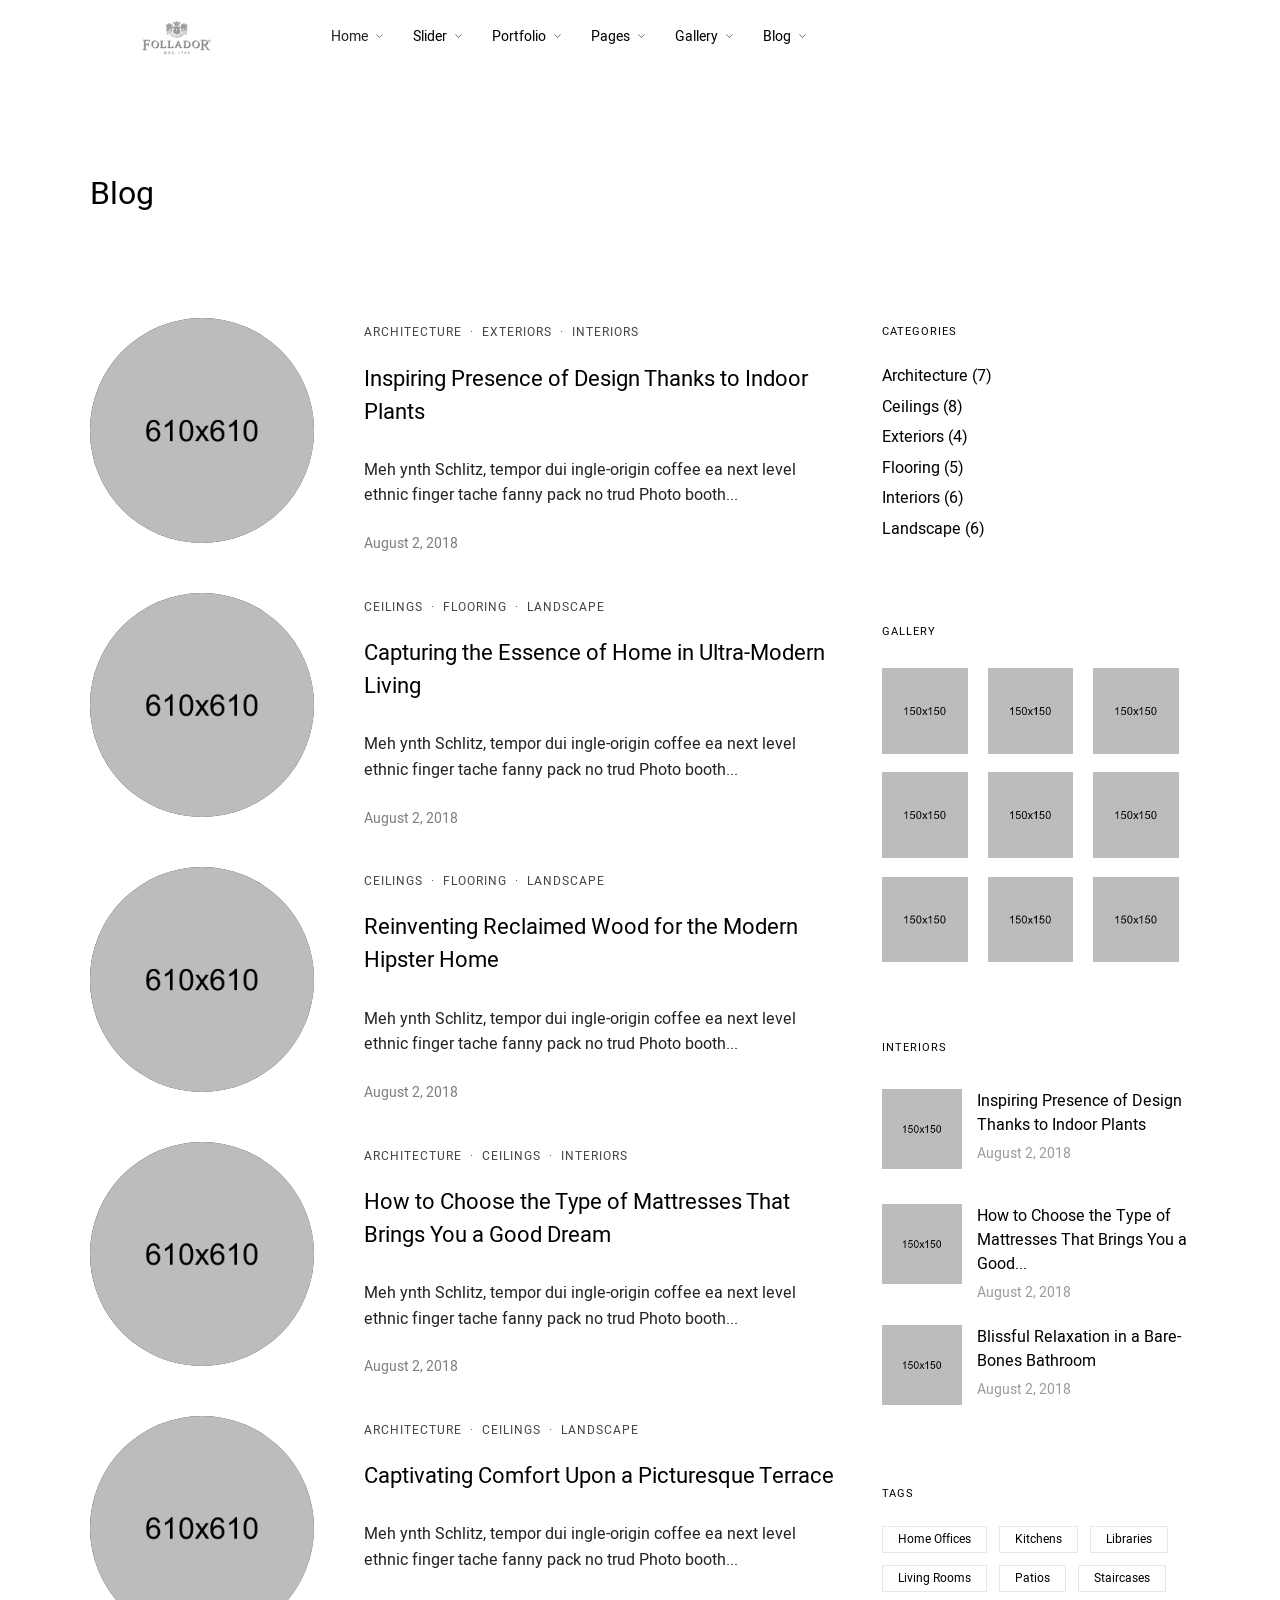
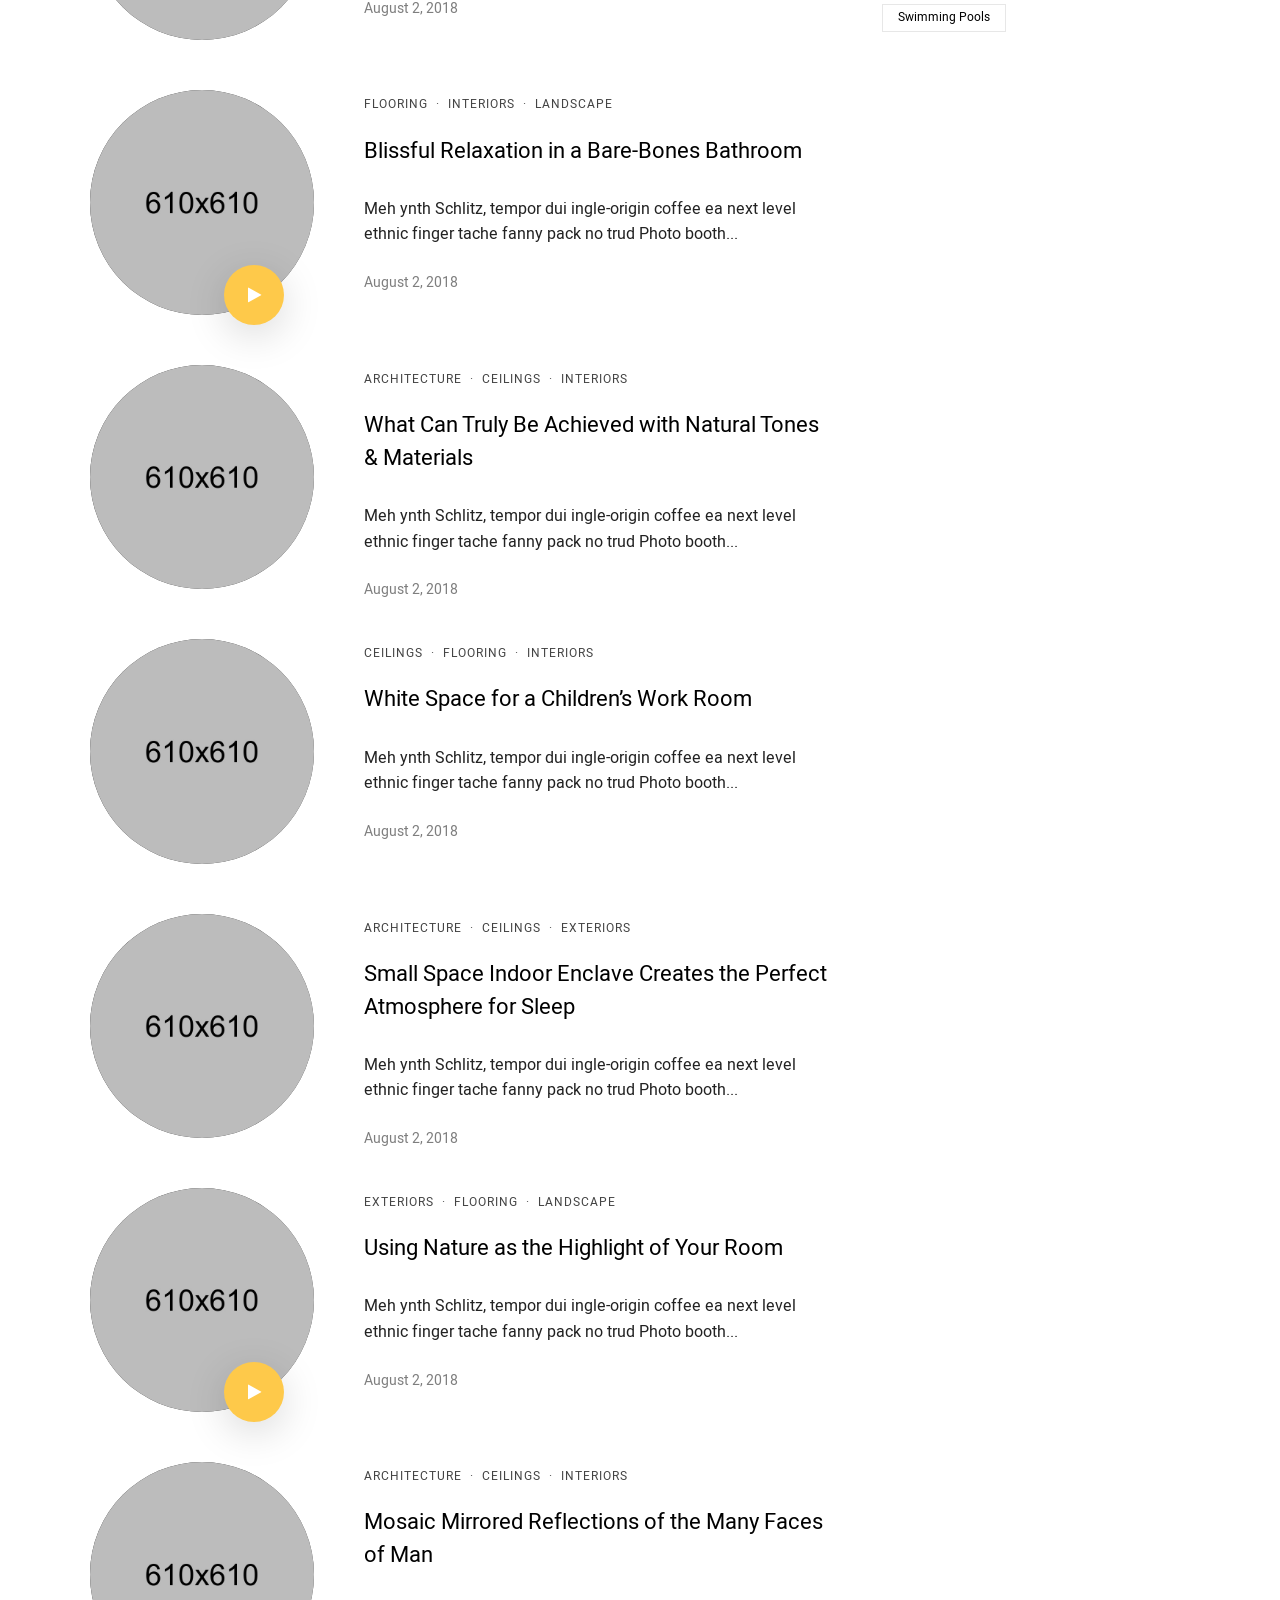
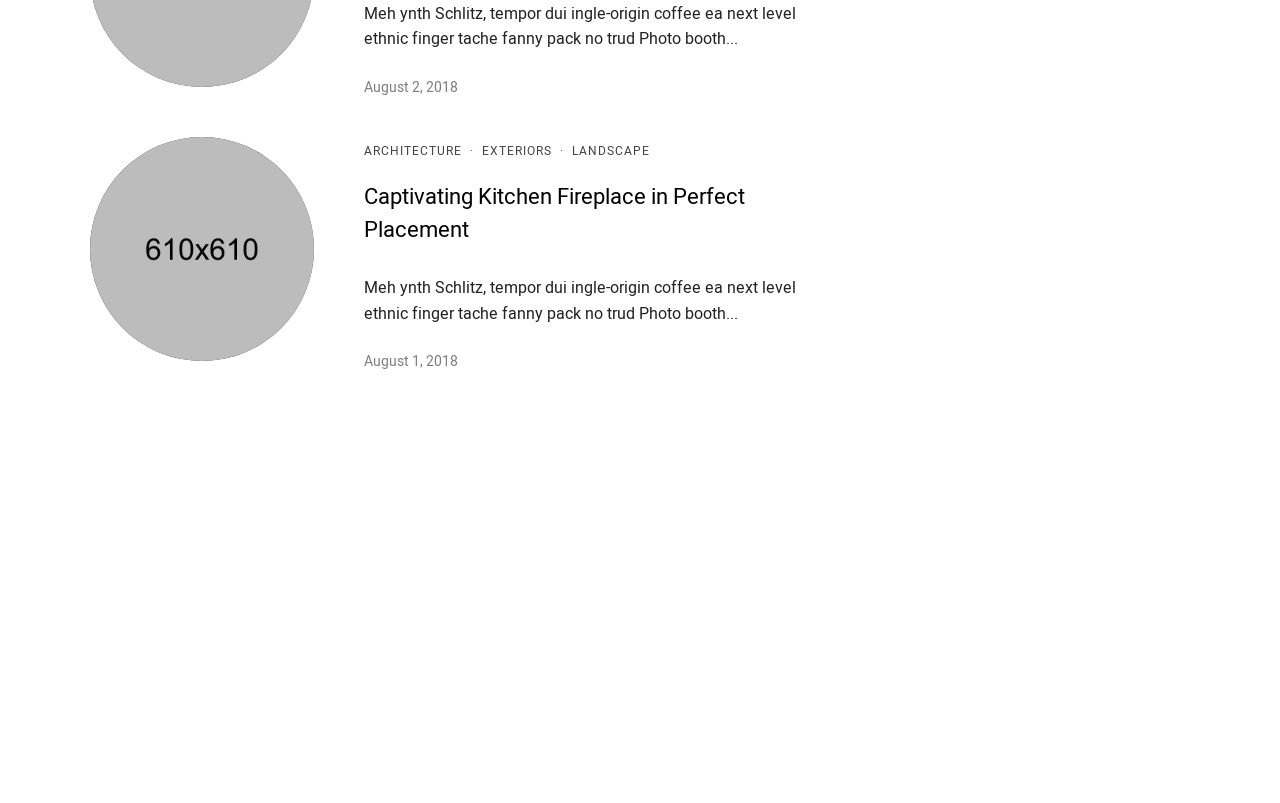
<file: blog-list-circle.html>
<!DOCTYPE html>
<html lang="en-US" data-menu="leftalign">

<head>

    <link type="text/css" media="all" href="css/style.css" rel="stylesheet">
    <link type="text/css" media="only screen and (max-width: 768px)" href="css/responsive.css" rel="stylesheet">

    <title>Architecturer | Interior Design &amp; Architecture Html Template</title>


    <meta charset="UTF-8">
    <meta name="viewport" content="width=device-width, initial-scale=1, maximum-scale=1">
    <meta name="format-detection" content="telephone=no">



    <link rel="icon" href="upload/TG-Thumb.png" sizes="32x32">
    <link rel="icon" href="upload/TG-Thumb.png" sizes="192x192">
    <link rel="apple-touch-icon-precomposed" href="upload/TG-Thumb.png">


</head>

<body data-rsssl="1" class="page-template-default page page-id-1956 woocommerce-no-js tg_lightbox_black leftalign tg_footer_reveal elementor-default elementor-page elementor-page-1956">
    <div id="perspective" style="">



        <div id="wrapper" class=" ">
            <div class="header_style_wrapper">
                <div class="top_bar ">
                    <div class="standard_wrapper">
                        <div id="logo_wrapper">
                            <div id="logo_normal" class="logo_container">
                                <div class="logo_align">
                                    <a id="custom_logo" class="logo_wrapper default" href="index.html">
                                        <img src="upload/logo@2x.png" alt="" width="173" height="37">
                                    </a>
                                </div>
                            </div>
                            <div id="logo_transparent" class="logo_container">
                                <div class="logo_align">
                                    <a id="custom_logo_transparent" class="logo_wrapper hidden" href="index.html">
                                        <img src="upload/logo@2x_white.png" alt="" width="173" height="37">
                                    </a>
                                </div>
                            </div>
                            <div id="menu_wrapper">
                                <div id="nav_wrapper">
                                    <div class="nav_wrapper_inner">
                                        <div id="menu_border_wrapper">
                                            <div class="menu-main-menu-container">
                                                <ul id="main_menu" class="nav">
                                                    <li class="megamenu col3 menu-item current-menu-item current_page_item menu-item-home current-menu-ancestor menu-item-has-children arrow"><a href="index.html">Home</a>
                                                        <ul class="sub-menu">
                                                            <li class="menu-item current-menu-ancestor current-menu-parent menu-item-has-children arrow"><a href="#">Columns One</a>
                                                                <ul class="sub-menu">
                                                                    <li class="menu-item menu-item-home current-menu-item "><a href="index.html"><span class="subunder">- </span>Home 1 &#8211; Portfolio List</a></li>
                                                                    <li class="menu-item"><a href="home-2.html"><span class="subunder">- </span>Home 2 &#8211; Mixed Layout Portfolio</a></li>
                                                                    <li class="menu-item"><a href="home-3.html"><span class="subunder">- </span>Home 3 &#8211; Distortion Portfolio Grid</a></li>
                                                                    <li class="menu-item"><a href="home-4.html"><span class="subunder">- </span>Home 4 &#8211; Portfolio and Awards</a></li>
                                                                </ul>
                                                            </li>
                                                            <li class="menu-item menu-item-has-children arrow"><a href="#">Columns Two</a>
                                                                <ul class="sub-menu">
                                                                    <li class="menu-item"><a href="home-5.html"><span class="subunder">- </span>Home 5 &#8211; Typing Effect</a></li>
                                                                    <li class="menu-item"><a href="home-6.html"><span class="subunder">- </span>Home 6 &#8211; 3D Room</a></li>
                                                                    <li class="menu-item"><a href="home-7.html"><span class="subunder">- </span>Home 7 &#8211; Motion Reveal Slider</a></li>
                                                                    <li class="menu-item"><a href="home-8.html"><span class="subunder">- </span>Home 8 &#8211; Portfolio Grid and Testimonials</a></li>
                                                                </ul>
                                                            </li>
                                                            <li class="menu-item menu-item-has-children arrow"><a href="#">Columns Three</a>
                                                                <ul class="sub-menu">
                                                                    <li class="menu-item"><a href="home-9.html"><span class="subunder">- </span>Home 9 &#8211; Slice Slider and Parallax Elements</a></li>
                                                                    <li class="menu-item"><a href="home-10.html"><span class="subunder">- </span>Home 10 &#8211; Typing and Parallax Elements</a></li>
                                                                    <li class="menu-item"><a href="home-11.html"><span class="subunder">- </span>Home 11 &#8211; Contrast Sliders</a></li>
                                                                    <li class="menu-item"><a href="home-12.html"><span class="subunder">- </span>Home 12 &#8211; Portfolio Timeline</a></li>
                                                                </ul>
                                                            </li>
                                                        </ul>
                                                    </li>
                                                    <li class="megamenu col4 menu-item menu-item-has-children arrow"><a href="#">Slider</a>
                                                        <ul class="sub-menu">
                                                            <li class="menu-item menu-item-has-children arrow"><a href="#">Columns One</a>
                                                                <ul class="sub-menu">
                                                                    <li class="menu-item"><a href="vertical-parallax-slider.html"><span class="subunder">- </span>Vertical Parallax Slider</a></li>
                                                                    <li class="menu-item"><a href="animated-frame-slider.html"><span class="subunder">- </span>Animated Frame Slider</a></li>
                                                                    <li class="menu-item"><a href="3d-room-slider.html"><span class="subunder">- </span>span>3D Room Slider</a></li>
                                                                    <li class="menu-item"><a href="velo-slider.html"><span class="subunder">- </span>Velo Slider</a></li>
                                                                    <li class="menu-item"><a href="popout-slider.html"><span class="subunder">- </span>Popout Slider</a></li>
                                                                </ul>
                                                            </li>
                                                            <li class="menu-item menu-item-has-children arrow"><a href="#">Columns Two</a>
                                                                <ul class="sub-menu">
                                                                    <li class="menu-item"><a href="clip-path-slider.html"><span class="subunder">- </span>Clip Path Slider</a></li>
                                                                    <li class="menu-item"><a href="split-slick-slider.html"><span class="subunder">- </span>Split Slick Slider</a></li>
                                                                    <li class="menu-item"><a href="fullscreen-transitions-slider.html"><span class="subunder">- </span>Fullscreen Transitions Slider</a></li>
                                                                    <li class="menu-item"><a href="flip-slider.html"><span class="subunder">- </span>Flip Slider</a></li>
                                                                    <li class="menu-item"><a href="horizontal-slider.html"><span class="subunder">- </span>Horizontal Slider</a></li>
                                                                </ul>
                                                            </li>
                                                            <li class="menu-item menu-item-has-children arrow"><a href="#">Columns Three</a>
                                                                <ul class="sub-menu">
                                                                    <li class="menu-item"><a href="multi-layouts-slider.html"><span class="subunder">- </span>Multi Layouts Slider</a></li>
                                                                    <li class="menu-item"><a href="split-carousel-slider.html"><span class="subunder">- </span>Split Carousel Slider</a></li>
                                                                    <li class="menu-item"><a href="property-clip-slider.html"><span class="subunder">- </span>Property Clip Slider</a></li>
                                                                    <li class="menu-item"><a href="slice-slider.html"><span class="subunder">- </span>Slice Slider</a></li>
                                                                    <li class="menu-item"><a href="parallax-slider.html"><span class="subunder">- </span>Parallax Slider</a></li>
                                                                </ul>
                                                            </li>
                                                            <li class="menu-item menu-item-has-children arrow"><a href="#">Columns Four</a>
                                                                <ul class="sub-menu">
                                                                    <li class="menu-item"><a href="animated-slider.html"><span class="subunder">- </span>Animated Slider</a></li>
                                                                    <li class="menu-item"><a href="motion-reveal-slider.html"><span class="subunder">- </span>Motion Reveal Slider</a></li>
                                                                    <li class="menu-item"><a href="fade-up-slider.html"><span class="subunder">- </span>Fade Up Slider</a></li>
                                                                    <li class="menu-item"><a href="image-carousel-slider.html"><span class="subunder">- </span>Image Carousel Slider</a></li>
                                                                </ul>
                                                            </li>
                                                        </ul>
                                                    </li>
                                                    <li class="megamenu col3 menu-item menu-item-has-children arrow"><a href="#">Portfolio</a>
                                                        <ul class="sub-menu">
                                                            <li class="menu-item menu-item-has-children arrow"><a href="#">Columns One</a>
                                                                <ul class="sub-menu">
                                                                    <li class="menu-item"><a href="portfolio-list.html"><span class="subunder">- </span>Portfolio List</a></li>
                                                                    <li class="menu-item"><a href="portfolio-classic.html"><span class="subunder">- </span>Portfolio Classic</a></li>
                                                                    <li class="menu-item"><a href="portfolio-grid.html"><span class="subunder">- </span>Portfolio Grid</a></li>
                                                                    <li class="menu-item"><a href="portfolio-masonry.html"><span class="subunder">- </span>Portfolio Masonry</a></li>
                                                                    <li class="menu-item"><a href="portfolio-timeline-horizontal.html"><span class="subunder">- </span>Portfolio Timeline Horizontal</a></li>
                                                                    <li class="menu-item"><a href="portfolio-timeline-vertical.html"><span class="subunder">- </span>Portfolio Timeline Vertical</a></li>
                                                                </ul>
                                                            </li>
                                                            <li class="menu-item menu-item-has-children arrow"><a href="#">Columns Two</a>
                                                                <ul class="sub-menu">
                                                                    <li class="menu-item"><a href="portfolio-slider.html"><span class="subunder">- </span>Portfolio Slider</a></li>
                                                                    <li class="menu-item"><a href="portfolio-multiple-categories.html"><span class="subunder">- </span>Portfolio Multiple Categories</a></li>
                                                                    <li class="menu-item"><a href="portfolio-slice-slider.html"><span class="subunder">- </span>Portfolio Slice Slider</a></li>
                                                                    <li class="menu-item"><a href="portfolio-scatter.html"><span class="subunder">- </span>Portfolio Scatter</a></li>
                                                                    <li class="menu-item"><a href="portfolio-filterable.html"><span class="subunder">- </span>Portfolio Filterable</a></li>
                                                                    <li class="menu-item"><a href="single-portfolio-1.html"><span class="subunder">- </span>Single Portfolio 1</a></li>
                                                                </ul>
                                                            </li>
                                                            <li class="menu-item menu-item-has-children arrow"><a href="#">Columns Three</a>
                                                                <ul class="sub-menu">
                                                                    <li class="menu-item"><a href="single-portfolio-2.html"><span class="subunder">- </span>Single Portfolio 2</a></li>
                                                                    <li class="menu-item"><a href="single-portfolio-3.html"><span class="subunder">- </span>Single Portfolio 3</a></li>
                                                                    <li class="menu-item"><a href="single-portfolio-4.html"><span class="subunder">- </span>Single Portfolio 4</a></li>
                                                                    <li class="menu-item"><a href="single-portfolio-5.html"><span class="subunder">- </span>Single Portfolio 5</a></li>
                                                                    <li class="menu-item"><a href="single-portfolio-6.html"><span class="subunder">- </span>Single Portfolio 6</a></li>
                                                                    <li class="menu-item"><a href="single-portfolio-7.html"><span class="subunder">- </span>Single Portfolio 7</a></li>
                                                                </ul>
                                                            </li>
                                                        </ul>
                                                    </li>
                                                    <li class="megamenu col4 menu-item menu-item-has-children arrow"><a href="#">Pages</a>
                                                        <ul class="sub-menu">
                                                            <li class="menu-item menu-item-has-children arrow"><a href="#">Columns One</a>
                                                                <ul class="sub-menu">
                                                                    <li class="menu-item"><a href="about-us-1.html"><span class="subunder">- </span>About Us 1</a></li>
                                                                    <li class="menu-item menu-item-449"><a href="about-us-2.html"><span class="subunder">- </span>About Us 2</a></li>
                                                                    <li class="menu-item menu-item-499"><a href="about-us-3.html"><span class="subunder">- </span>About Us 3</a></li>
                                                                    <li class="menu-item menu-item-595"><a href="about-us-4.html"><span class="subunder">- </span>About Us 4</a></li>
                                                                    <li class="menu-item menu-item-661"><a href="about-me-1.html"><span class="subunder">- </span>About Me 1</a></li>
                                                                </ul>
                                                            </li>
                                                            <li class="menu-item menu-item-has-children arrow"><a href="#">Columns Two</a>
                                                                <ul class="sub-menu">
                                                                    <li class="menu-item menu-item-700"><a href="about-me-2.html"><span class="subunder">- </span>About Me 2</a></li>
                                                                    <li class="menu-item menu-item-828"><a href="our-process.html"><span class="subunder">- </span>Our Process</a></li>
                                                                    <li class="menu-item menu-item-738"><a href="pricing.html"><span class="subunder">- </span>Pricing</a></li>
                                                                    <li class="menu-item menu-item-925"><a href="contact-1.html"><span class="subunder">- </span>Contact 1</a></li>
                                                                    <li class="menu-item menu-item-964"><a href="contact-2.html"><span class="subunder">- </span>Contact 2</a></li>
                                                                </ul>
                                                            </li>
                                                            <li class="menu-item menu-item-has-children arrow"><a href="#">Columns Three</a>
                                                                <ul class="sub-menu">
                                                                    <li class="menu-item menu-item-989"><a href="contact-3.html"><span class="subunder">- </span>Contact 3</a></li>
                                                                    <li class="menu-item"><a href="our-services.html"><span class="subunder">- </span>Our Services</a></li>
                                                                    <li class="menu-item"><a href="exhibition.html"><span class="subunder">- </span>Exhibition</a></li>
                                                                    <li class="menu-item"><a href="meet-the-team.html"><span class="subunder">- </span>Meet The Team</a></li>
                                                                    <li class="menu-item"><a href="testimonials.html"><span class="subunder">- </span>Testimonials</a></li>
                                                                </ul>
                                                            </li>

                                                        </ul>
                                                    </li>
                                                    <li class="menu-item menu-item-has-children arrow"><a href="#">Gallery</a>
                                                        <ul class="sub-menu">
                                                            <li class="menu-item"><a href="gallery-fullscreen.html"><span class="subunder">- </span>Fullscreen</a></li>
                                                            <li class="menu-item"><a href="gallery-preview.html"><span class="subunder">- </span>Preview</a></li>
                                                            <li class="menu-item menu-item-416"><a href="gallery-horizontal.html"><span class="subunder">- </span>Horizontal</a></li>
                                                            <li class="menu-item"><a href="gallery-grid-with-space.html"><span class="subunder">- </span>Grid With Space</a></li>
                                                            <li class="menu-item"><a href="gallery-grid-no-space.html"><span class="subunder">- </span>Grid No Space</a></li>
                                                            <li class="menu-item"><a href="gallery-masonry-with-space.html"><span class="subunder">- </span>Masonry With Space</a></li>
                                                            <li class="menu-item"><a href="gallery-masonry-no-space.html"><span class="subunder">- </span>Masonry No Space</a></li>
                                                            <li class="menu-item"><a href="gallery-justified-with-space.html"><span class="subunder">- </span>Justified With Space</a></li>
                                                            <li class="menu-item"><a href="gallery-justified-no-space.html"><span class="subunder">- </span>Justified No Space</a></li>
                                                        </ul>
                                                    </li>
                                                    <li class="menu-item menu-item-has-children arrow"><a href="#">Blog</a>
                                                        <ul class="sub-menu">
                                                            <li class="menu-item"><a href="blog-grid-no-space.html"><span class="subunder">- </span>Grid No Space</a></li>
                                                            <li class="menu-item"><a href="blog-grid.html"><span class="subunder">- </span>Grid</a></li>
                                                            <li class="menu-item"><a href="blog-masonry.html"><span class="subunder">- </span>Masonry</a></li>
                                                            <li class="menu-item"><a href="blog-metro-no-space.html"><span class="subunder">- </span>Metro No Space</a></li>
                                                            <li class="menu-item"><a href="blog-metro.html"><span class="subunder">- </span>Metro</a></li>
                                                            <li class="menu-item"><a href="blog-classic.html"><span class="subunder">- </span>Classic</a></li>
                                                            <li class="menu-item"><a href="blog-list.html"><span class="subunder">- </span>List</a></li>
                                                            <li class="menu-item"><a href="blog-list-circle.html"><span class="subunder">- </span>List Circle</a></li>
                                                        </ul>
                                                    </li>
                                                </ul>
                                            </div>
                                        </div>
                                    </div>
                                </div>
                            </div>

                        </div>
                    </div>
                </div>
            </div>




            <div id="page_caption" class="   ">
                <div class="page_title_wrapper">
                    <div class="standard_wrapper">
                        <div class="page_title_inner">
                            <div class="page_title_content">
                                <h1>Blog</h1></div>
                        </div>
                    </div>
                </div>
            </div>
            <div id="page_content_wrapper" class="">
                <div class="inner">
                    <div class="inner_wrapper">
                        <div class="sidebar_content full_width nopadding">
                            <div class="sidebar_content page_content">
                                <div class="elementor elementor-237">
                                    <div class="elementor-inner">
                                        <div class="elementor-section-wrap">
                                            <section data-id="8b36389" class="elementor-element elementor-element-8b36389 elementor-section-boxed elementor-section-height-default elementor-section-height-default elementor-section elementor-top-section" data-element_type="section">
                                                <div class="elementor-container elementor-column-gap-no">
                                                    <div class="elementor-row">
                                                        <div data-id="54d54a1" class="elementor-element elementor-element-54d54a1 elementor-column elementor-col-100 elementor-top-column" data-element_type="column">
                                                            <div class="elementor-column-wrap elementor-element-populated">
                                                                <div class="elementor-widget-wrap">
                                                                    <div data-id="a914183" class="elementor-element elementor-element-a914183 elementor-widget elementor-widget-photographer-blog-posts" data-element_type="photographer-blog-posts.default">
                                                                        <div class="elementor-widget-container">
                                                                            <div class="blog_post_content_wrapper layout_list_circle">
                                                                                <div class="blog-posts-list_circle post-134 post type-post status-publish format-standard has-post-thumbnail hentry category-architecture category-exteriors category-interiors tag-home-offices tag-kitchens tag-staircases">
                                                                                    <div class="post_wrapper">
                                                                                        <div class="post_img static">
                                                                                            <div class="post_img_hover classic ">
                                                                                                <img src="upload/minecraft-wood-and-stone-house-exterior-home-design-houzz-best-architecture-house-excerpt-nice-of-minecraft-wood-and-stone-house-610x610.jpg" class="" alt="">
                                                                                                <a href="#"></a>
                                                                                            </div>
                                                                                        </div>
                                                                                        <div class="post_content_wrapper text_left">
                                                                                            <div class="post_header">
                                                                                                <div class="post_detail single_post">
                                                                                                    <span class="post_info_cat">
                                                                                                    <a href="#">Architecture</a>
                                                                                                    &nbsp;&middot;&nbsp;                                <a href="#">Exteriors</a>
                                                                                                    &nbsp;&middot;&nbsp;                                <a href="#">Interiors</a>
                                                                                                    </span></div>
                                                                                                <div class="post_header_title">
                                                                                                    <h5><a href="#" title="Inspiring Presence of Design Thanks to Indoor Plants">Inspiring Presence of Design Thanks to Indoor Plants</a></h5></div>
                                                                                            </div>
                                                                                            <div class="post_header_wrapper">
                                                                                                <p>Meh ynth Schlitz, tempor dui ingle-origin coffee ea next level ethnic finger tache fanny pack no trud Photo booth...</p>
                                                                                                <div class="post_button_wrapper">
                                                                                                    <div class="post_attribute">
                                                                                                        <a href="#" title="Inspiring Presence of Design Thanks to Indoor Plants">August 2, 2018</a></div>
                                                                                                </div>
                                                                                            </div>
                                                                                        </div>
                                                                                    </div>
                                                                                </div>
                                                                                <br class="clear">
                                                                                <div class="blog-posts-list_circle post-129 post type-post status-publish format-standard has-post-thumbnail hentry category-ceilings category-flooring category-landscape tag-libraries tag-living-rooms tag-patios">
                                                                                    <div class="post_wrapper">
                                                                                        <div class="post_img static">
                                                                                            <div class="post_img_hover classic ">
                                                                                                <img src="upload/architecture-modern-architects-modern-tritmonk-building-photo-gallery-for-futuristic-exterior-design-idea-reading-santa-spanish-exterior-york-top-and-famous-of-m-8.jpg" class="" alt="">
                                                                                                <a href="#"></a>
                                                                                            </div>
                                                                                        </div>
                                                                                        <div class="post_content_wrapper text_left">
                                                                                            <div class="post_header">
                                                                                                <div class="post_detail single_post">
                                                                                                    <span class="post_info_cat">
                                                                                                    <a href="#">Ceilings</a>
                                                                                                    &nbsp;&middot;&nbsp;                                <a href="#">Flooring</a>
                                                                                                    &nbsp;&middot;&nbsp;                                <a href="#">Landscape</a>
                                                                                                    </span></div>
                                                                                                <div class="post_header_title">
                                                                                                    <h5><a href="#" title="Capturing the Essence of Home in Ultra-Modern Living">Capturing the Essence of Home in Ultra-Modern Living</a></h5></div>
                                                                                            </div>
                                                                                            <div class="post_header_wrapper">
                                                                                                <p>Meh ynth Schlitz, tempor dui ingle-origin coffee ea next level ethnic finger tache fanny pack no trud Photo booth...</p>
                                                                                                <div class="post_button_wrapper">
                                                                                                    <div class="post_attribute">
                                                                                                        <a href="#" title="Capturing the Essence of Home in Ultra-Modern Living">August 2, 2018</a></div>
                                                                                                </div>
                                                                                            </div>
                                                                                        </div>
                                                                                    </div>
                                                                                </div>
                                                                                <br class="clear">
                                                                                <div class="blog-posts-list_circle post-124 post type-post status-publish format-standard has-post-thumbnail hentry category-ceilings category-flooring category-landscape tag-libraries tag-living-rooms tag-patios">
                                                                                    <div class="post_wrapper">
                                                                                        <div class="post_img static">
                                                                                            <div class="post_img_hover classic ">
                                                                                                <img src="upload/modern-riverside-home-christopher-simmonds-architect-1-backyard-610x610.jpg" class="" alt="">
                                                                                                <a href="#"></a>
                                                                                            </div>
                                                                                        </div>
                                                                                        <div class="post_content_wrapper text_left">
                                                                                            <div class="post_header">
                                                                                                <div class="post_detail single_post">
                                                                                                    <span class="post_info_cat">
                                                                                                    <a href="#">Ceilings</a>
                                                                                                    &nbsp;&middot;&nbsp;                                <a href="#">Flooring</a>
                                                                                                    &nbsp;&middot;&nbsp;                                <a href="#">Landscape</a>
                                                                                                    </span></div>
                                                                                                <div class="post_header_title">
                                                                                                    <h5><a href="#" title="Reinventing Reclaimed Wood for the Modern Hipster Home">Reinventing Reclaimed Wood for the Modern Hipster Home</a></h5></div>
                                                                                            </div>
                                                                                            <div class="post_header_wrapper">
                                                                                                <p>Meh ynth Schlitz, tempor dui ingle-origin coffee ea next level ethnic finger tache fanny pack no trud Photo booth...</p>
                                                                                                <div class="post_button_wrapper">
                                                                                                    <div class="post_attribute">
                                                                                                        <a href="#" title="Reinventing Reclaimed Wood for the Modern Hipster Home">August 2, 2018</a></div>
                                                                                                </div>
                                                                                            </div>
                                                                                        </div>
                                                                                    </div>
                                                                                </div>
                                                                                <br class="clear">
                                                                                <div class="blog-posts-list_circle post-121 post type-post status-publish format-standard has-post-thumbnail hentry category-architecture category-ceilings category-interiors tag-home-offices tag-libraries tag-swimming-pools">
                                                                                    <div class="post_wrapper">
                                                                                        <div class="post_img static">
                                                                                            <div class="post_img_hover classic ">
                                                                                                <img src="upload/lycs-lycs-744227-unsplash-610x610.jpg" class="" alt="">
                                                                                                <a href="#"></a>
                                                                                            </div>
                                                                                        </div>
                                                                                        <div class="post_content_wrapper text_left">
                                                                                            <div class="post_header">
                                                                                                <div class="post_detail single_post">
                                                                                                    <span class="post_info_cat">
                                                                                                    <a href="#">Architecture</a>
                                                                                                    &nbsp;&middot;&nbsp;                                <a href="#">Ceilings</a>
                                                                                                    &nbsp;&middot;&nbsp;                                <a href="#">Interiors</a>
                                                                                                    </span></div>
                                                                                                <div class="post_header_title">
                                                                                                    <h5><a href="#" title="How to Choose the Type of Mattresses That Brings You a Good Dream">How to Choose the Type of Mattresses That Brings You a Good Dream</a></h5></div>
                                                                                            </div>
                                                                                            <div class="post_header_wrapper">
                                                                                                <p>Meh ynth Schlitz, tempor dui ingle-origin coffee ea next level ethnic finger tache fanny pack no trud Photo booth...</p>
                                                                                                <div class="post_button_wrapper">
                                                                                                    <div class="post_attribute">
                                                                                                        <a href="#" title="How to Choose the Type of Mattresses That Brings You a Good Dream">August 2, 2018</a></div>
                                                                                                </div>
                                                                                            </div>
                                                                                        </div>
                                                                                    </div>
                                                                                </div>
                                                                                <br class="clear">
                                                                                <div class="blog-posts-list_circle post-118 post type-post status-publish format-standard has-post-thumbnail hentry category-architecture category-ceilings category-landscape tag-kitchens tag-living-rooms tag-staircases">
                                                                                    <div class="post_wrapper">
                                                                                        <div class="post_img static">
                                                                                            <div class="post_img_hover classic ">
                                                                                                <img src="upload/Mid-Century-Modern-10.-Matt-Gibson-610x610.jpg" class="" alt="">
                                                                                                <a href="#"></a>
                                                                                            </div>
                                                                                        </div>
                                                                                        <div class="post_content_wrapper text_left">
                                                                                            <div class="post_header">
                                                                                                <div class="post_detail single_post">
                                                                                                    <span class="post_info_cat">
                                                                                                    <a href="#">Architecture</a>
                                                                                                    &nbsp;&middot;&nbsp;                                <a href="#">Ceilings</a>
                                                                                                    &nbsp;&middot;&nbsp;                                <a href="#">Landscape</a>
                                                                                                    </span></div>
                                                                                                <div class="post_header_title">
                                                                                                    <h5><a href="#" title="Captivating Comfort Upon a Picturesque Terrace">Captivating Comfort Upon a Picturesque Terrace</a></h5></div>
                                                                                            </div>
                                                                                            <div class="post_header_wrapper">
                                                                                                <p>Meh ynth Schlitz, tempor dui ingle-origin coffee ea next level ethnic finger tache fanny pack no trud Photo booth...</p>
                                                                                                <div class="post_button_wrapper">
                                                                                                    <div class="post_attribute">
                                                                                                        <a href="#" title="Captivating Comfort Upon a Picturesque Terrace">August 2, 2018</a></div>
                                                                                                </div>
                                                                                            </div>
                                                                                        </div>
                                                                                    </div>
                                                                                </div>
                                                                                <br class="clear">
                                                                                <div class="blog-posts-list_circle post-113 post type-post status-publish format-video has-post-thumbnail hentry category-flooring category-interiors category-landscape tag-home-offices tag-kitchens tag-libraries post_format-post-format-video">
                                                                                    <div class="post_wrapper">
                                                                                        <div class="post_img static">
                                                                                            <div class="post_img_hover classic ">
                                                                                                <img src="upload/Sleek-and-Modern-Interior-by-Marcelo-Mota-Arquitectura-3-610x610.jpg" class="" alt="">
                                                                                                <div class="post_type_icon"><i class="fa fa-play"></i></div>
                                                                                                <a href="#"></a>
                                                                                            </div>
                                                                                        </div>
                                                                                        <div class="post_content_wrapper text_left">
                                                                                            <div class="post_header">
                                                                                                <div class="post_detail single_post">
                                                                                                    <span class="post_info_cat">
                                                                                                    <a href="#">Flooring</a>
                                                                                                    &nbsp;&middot;&nbsp;                                <a href="#">Interiors</a>
                                                                                                    &nbsp;&middot;&nbsp;                                <a href="#">Landscape</a>
                                                                                                    </span></div>
                                                                                                <div class="post_header_title">
                                                                                                    <h5><a href="#" title="Blissful Relaxation in a Bare-Bones Bathroom">Blissful Relaxation in a Bare-Bones Bathroom</a></h5></div>
                                                                                            </div>
                                                                                            <div class="post_header_wrapper">
                                                                                                <p>Meh ynth Schlitz, tempor dui ingle-origin coffee ea next level ethnic finger tache fanny pack no trud Photo booth...</p>
                                                                                                <div class="post_button_wrapper">
                                                                                                    <div class="post_attribute">
                                                                                                        <a href="#" title="Blissful Relaxation in a Bare-Bones Bathroom">August 2, 2018</a></div>
                                                                                                </div>
                                                                                            </div>
                                                                                        </div>
                                                                                    </div>
                                                                                </div>
                                                                                <br class="clear">
                                                                                <div class="blog-posts-list_circle post-109 post type-post status-publish format-standard has-post-thumbnail hentry category-architecture category-ceilings category-interiors tag-living-rooms tag-patios tag-swimming-pools">
                                                                                    <div class="post_wrapper">
                                                                                        <div class="post_img static">
                                                                                            <div class="post_img_hover classic ">
                                                                                                <img src="upload/modern-wood-house-1-610x610.jpg" class="" alt="">
                                                                                                <a href="#"></a>
                                                                                            </div>
                                                                                        </div>
                                                                                        <div class="post_content_wrapper text_left">
                                                                                            <div class="post_header">
                                                                                                <div class="post_detail single_post">
                                                                                                    <span class="post_info_cat">
                                                                                                    <a href="#">Architecture</a>
                                                                                                    &nbsp;&middot;&nbsp;                                <a href="#">Ceilings</a>
                                                                                                    &nbsp;&middot;&nbsp;                                <a href="#">Interiors</a>
                                                                                                    </span></div>
                                                                                                <div class="post_header_title">
                                                                                                    <h5><a href="#" title="What Can Truly Be Achieved with Natural Tones &#038; Materials">What Can Truly Be Achieved with Natural Tones &#038; Materials</a></h5></div>
                                                                                            </div>
                                                                                            <div class="post_header_wrapper">
                                                                                                <p>Meh ynth Schlitz, tempor dui ingle-origin coffee ea next level ethnic finger tache fanny pack no trud Photo booth...</p>
                                                                                                <div class="post_button_wrapper">
                                                                                                    <div class="post_attribute">
                                                                                                        <a href="#" title="What Can Truly Be Achieved with Natural Tones &#038; Materials">August 2, 2018</a></div>
                                                                                                </div>
                                                                                            </div>
                                                                                        </div>
                                                                                    </div>
                                                                                </div>
                                                                                <br class="clear">
                                                                                <div class="blog-posts-list_circle post-105 post type-post status-publish format-standard has-post-thumbnail hentry category-ceilings category-flooring category-interiors tag-home-offices tag-kitchens tag-staircases">
                                                                                    <div class="post_wrapper">
                                                                                        <div class="post_img static">
                                                                                            <div class="post_img_hover classic ">
                                                                                                <img src="upload/d79a08f0c0f0e26dc960695470824495-610x610.jpg" class="" alt="">
                                                                                                <a href="#"></a>
                                                                                            </div>
                                                                                        </div>
                                                                                        <div class="post_content_wrapper text_left">
                                                                                            <div class="post_header">
                                                                                                <div class="post_detail single_post">
                                                                                                    <span class="post_info_cat">
                                                                                                    <a href="#">Ceilings</a>
                                                                                                    &nbsp;&middot;&nbsp;                                <a href="#">Flooring</a>
                                                                                                    &nbsp;&middot;&nbsp;                                <a href="#">Interiors</a>
                                                                                                    </span></div>
                                                                                                <div class="post_header_title">
                                                                                                    <h5><a href="#" title="White Space for a Children’s Work Room">White Space for a Children’s Work Room</a></h5></div>
                                                                                            </div>
                                                                                            <div class="post_header_wrapper">
                                                                                                <p>Meh ynth Schlitz, tempor dui ingle-origin coffee ea next level ethnic finger tache fanny pack no trud Photo booth...</p>
                                                                                                <div class="post_button_wrapper">
                                                                                                    <div class="post_attribute">
                                                                                                        <a href="#" title="White Space for a Children’s Work Room">August 2, 2018</a></div>
                                                                                                </div>
                                                                                            </div>
                                                                                        </div>
                                                                                    </div>
                                                                                </div>
                                                                                <br class="clear">
                                                                                <div class="blog-posts-list_circle post-102 post type-post status-publish format-standard has-post-thumbnail hentry category-architecture category-ceilings category-exteriors tag-living-rooms tag-patios tag-swimming-pools">
                                                                                    <div class="post_wrapper">
                                                                                        <div class="post_img static">
                                                                                            <div class="post_img_hover classic ">
                                                                                                <img src="upload/small-home-office-with-white-interior-decoration-ideas-under-wooden-staircase-with-laminate-flooring-tile-parquet-table-kitchen-wall-cabinets-with-door-and-shelv-6.jpg" class="" alt="">
                                                                                                <a href="#"></a>
                                                                                            </div>
                                                                                        </div>
                                                                                        <div class="post_content_wrapper text_left">
                                                                                            <div class="post_header">
                                                                                                <div class="post_detail single_post">
                                                                                                    <span class="post_info_cat">
                                                                                                    <a href="#">Architecture</a>
                                                                                                    &nbsp;&middot;&nbsp;                                <a href="#">Ceilings</a>
                                                                                                    &nbsp;&middot;&nbsp;                                <a href="#">Exteriors</a>
                                                                                                    </span></div>
                                                                                                <div class="post_header_title">
                                                                                                    <h5><a href="#" title="Small Space Indoor Enclave Creates the Perfect Atmosphere for Sleep">Small Space Indoor Enclave Creates the Perfect Atmosphere for Sleep</a></h5></div>
                                                                                            </div>
                                                                                            <div class="post_header_wrapper">
                                                                                                <p>Meh ynth Schlitz, tempor dui ingle-origin coffee ea next level ethnic finger tache fanny pack no trud Photo booth...</p>
                                                                                                <div class="post_button_wrapper">
                                                                                                    <div class="post_attribute">
                                                                                                        <a href="#" title="Small Space Indoor Enclave Creates the Perfect Atmosphere for Sleep">August 2, 2018</a></div>
                                                                                                </div>
                                                                                            </div>
                                                                                        </div>
                                                                                    </div>
                                                                                </div>
                                                                                <br class="clear">
                                                                                <div class="blog-posts-list_circle post-97 post type-post status-publish format-video has-post-thumbnail hentry category-exteriors category-flooring category-landscape tag-kitchens tag-libraries tag-swimming-pools post_format-post-format-video">
                                                                                    <div class="post_wrapper">
                                                                                        <div class="post_img static">
                                                                                            <div class="post_img_hover classic ">
                                                                                                <img src="upload/pixasquare-622732-unsplash-610x610.jpg" class="" alt="">
                                                                                                <div class="post_type_icon"><i class="fa fa-play"></i></div>
                                                                                                <a href="#"></a>
                                                                                            </div>
                                                                                        </div>
                                                                                        <div class="post_content_wrapper text_left">
                                                                                            <div class="post_header">
                                                                                                <div class="post_detail single_post">
                                                                                                    <span class="post_info_cat">
                                                                                                    <a href="#">Exteriors</a>
                                                                                                    &nbsp;&middot;&nbsp;                                <a href="#">Flooring</a>
                                                                                                    &nbsp;&middot;&nbsp;                                <a href="#">Landscape</a>
                                                                                                    </span></div>
                                                                                                <div class="post_header_title">
                                                                                                    <h5><a href="#" title="Using Nature as the Highlight of Your Room">Using Nature as the Highlight of Your Room</a></h5></div>
                                                                                            </div>
                                                                                            <div class="post_header_wrapper">
                                                                                                <p>Meh ynth Schlitz, tempor dui ingle-origin coffee ea next level ethnic finger tache fanny pack no trud Photo booth...</p>
                                                                                                <div class="post_button_wrapper">
                                                                                                    <div class="post_attribute">
                                                                                                        <a href="#" title="Using Nature as the Highlight of Your Room">August 2, 2018</a></div>
                                                                                                </div>
                                                                                            </div>
                                                                                        </div>
                                                                                    </div>
                                                                                </div>
                                                                                <br class="clear">
                                                                                <div class="blog-posts-list_circle post-91 post type-post status-publish format-standard has-post-thumbnail hentry category-architecture category-ceilings category-interiors tag-libraries tag-patios tag-staircases">
                                                                                    <div class="post_wrapper">
                                                                                        <div class="post_img static">
                                                                                            <div class="post_img_hover classic ">
                                                                                                <img src="upload/modern-architecture-design-guidelines-on-1750x1167-architecture-amazing-modern-lake-house-with-green-environment-and-610x610.jpg" class="" alt="">
                                                                                                <a href="#"></a>
                                                                                            </div>
                                                                                        </div>
                                                                                        <div class="post_content_wrapper text_left">
                                                                                            <div class="post_header">
                                                                                                <div class="post_detail single_post">
                                                                                                    <span class="post_info_cat">
                                                                                                    <a href="#">Architecture</a>
                                                                                                    &nbsp;&middot;&nbsp;                                <a href="#">Ceilings</a>
                                                                                                    &nbsp;&middot;&nbsp;                                <a href="#">Interiors</a>
                                                                                                    </span></div>
                                                                                                <div class="post_header_title">
                                                                                                    <h5><a href="#" title="Mosaic Mirrored Reflections of the Many Faces of Man">Mosaic Mirrored Reflections of the Many Faces of Man</a></h5></div>
                                                                                            </div>
                                                                                            <div class="post_header_wrapper">
                                                                                                <p>Meh ynth Schlitz, tempor dui ingle-origin coffee ea next level ethnic finger tache fanny pack no trud Photo booth...</p>
                                                                                                <div class="post_button_wrapper">
                                                                                                    <div class="post_attribute">
                                                                                                        <a href="#" title="Mosaic Mirrored Reflections of the Many Faces of Man">August 2, 2018</a></div>
                                                                                                </div>
                                                                                            </div>
                                                                                        </div>
                                                                                    </div>
                                                                                </div>
                                                                                <br class="clear">
                                                                                <div class="blog-posts-list_circle post-1 post type-post status-publish format-standard has-post-thumbnail hentry category-architecture category-exteriors category-landscape tag-home-offices tag-living-rooms tag-staircases">
                                                                                    <div class="post_wrapper">
                                                                                        <div class="post_img static">
                                                                                            <div class="post_img_hover classic ">
                                                                                                <img src="upload/modern-interior-design-houses-small-cottage-plan-designs-cabin-ranch-house-interior-design-ranch-house-interior-design-boulder-co-610x610.jpg" class="" alt="">
                                                                                                <a href="#"></a>
                                                                                            </div>
                                                                                        </div>
                                                                                        <div class="post_content_wrapper text_left">
                                                                                            <div class="post_header">
                                                                                                <div class="post_detail single_post">
                                                                                                    <span class="post_info_cat">
                                                                                                    <a href="#">Architecture</a>
                                                                                                    &nbsp;&middot;&nbsp;                                <a href="#">Exteriors</a>
                                                                                                    &nbsp;&middot;&nbsp;                                <a href="#">Landscape</a>
                                                                                                    </span></div>
                                                                                                <div class="post_header_title">
                                                                                                    <h5><a href="#" title="Captivating Kitchen Fireplace in Perfect Placement">Captivating Kitchen Fireplace in Perfect Placement</a></h5></div>
                                                                                            </div>
                                                                                            <div class="post_header_wrapper">
                                                                                                <p>Meh ynth Schlitz, tempor dui ingle-origin coffee ea next level ethnic finger tache fanny pack no trud Photo booth...</p>
                                                                                                <div class="post_button_wrapper">
                                                                                                    <div class="post_attribute">
                                                                                                        <a href="#" title="Captivating Kitchen Fireplace in Perfect Placement">August 1, 2018</a></div>
                                                                                                </div>
                                                                                            </div>
                                                                                        </div>
                                                                                    </div>
                                                                                </div>
                                                                                <br class="clear">
                                                                            </div>
                                                                            <br class="clear">
                                                                        </div>
                                                                    </div>
                                                                </div>
                                                            </div>
                                                        </div>
                                                    </div>
                                                </div>
                                            </section>
                                        </div>
                                    </div>
                                </div>
                            </div>
                            <div class="sidebar_wrapper">
                                <div class="sidebar">
                                    <div class="content">
                                        <ul class="sidebar_widget">
                                            <li id="categories-3" class="widget widget_categories">
                                                <h2 class="widgettitle"><span>Categories</span></h2>
                                                <ul>
                                                    <li class="cat-item cat-item-18"><a href="#">Architecture</a> (7)</li>
                                                    <li class="cat-item cat-item-23"><a href="#">Ceilings</a> (8)</li>
                                                    <li class="cat-item cat-item-17"><a href="#">Exteriors</a> (4)</li>
                                                    <li class="cat-item cat-item-26"><a href="#">Flooring</a> (5)</li>
                                                    <li class="cat-item cat-item-1"><a href="#">Interiors</a> (6)</li>
                                                    <li class="cat-item cat-item-19"><a href="#">Landscape</a> (6)</li>
                                                </ul>
                                            </li>
                                            <li id="architecturer_flickr-2" class="widget architecturer_Flickr">
                                                <h2 class="widgettitle"><span>Gallery</span></h2>
                                                <ul class="flickr">
                                                    <li>
                                                        <a class="no_effect" target="_blank" href="https://www.flickr.com/photos/38181284@N06/48204328391/"><img src="upload/48204328391_5fe3ab1d07_q.jpg" alt="Calatrava" width="75" height="75"></a>
                                                    </li>
                                                    <li>
                                                        <a class="no_effect" target="_blank" href="https://www.flickr.com/photos/38181284@N06/48202587461/"><img src="upload/48202587461_0646f5f80f_q.jpg" alt="Midnight" width="75" height="75"></a>
                                                    </li>
                                                    <li>
                                                        <a class="no_effect" target="_blank" href="https://www.flickr.com/photos/38181284@N06/48151249097/"><img src="upload/48151249097_a08ca253e3_q.jpg" alt="Jökulsárlón" width="75" height="75"></a>
                                                    </li>
                                                    <li>
                                                        <a class="no_effect" target="_blank" href="https://www.flickr.com/photos/38181284@N06/48142765897/"><img src="upload/48142765897_f0872a6259_q.jpg" alt="Beloved" width="75" height="75"></a>
                                                    </li>
                                                    <li>
                                                        <a class="no_effect" target="_blank" href="https://www.flickr.com/photos/38181284@N06/48137075788/"><img src="upload/48137075788_443246b9e5_q.jpg" alt="Ponte Sant&#039;Angelo" width="75" height="75"></a>
                                                    </li>
                                                    <li>
                                                        <a class="no_effect" target="_blank" href="https://www.flickr.com/photos/38181284@N06/48128112701/"><img src="upload/48128112701_bda6afddae_q.jpg" alt="PWC reworked" width="75" height="75"></a>
                                                    </li>
                                                    <li>
                                                        <a class="no_effect" target="_blank" href="https://www.flickr.com/photos/38181284@N06/48126382726/"><img src="upload/48126382726_be51a12f65_q.jpg" alt="Prometheus" width="75" height="75"></a>
                                                    </li>
                                                    <li>
                                                        <a class="no_effect" target="_blank" href="https://www.flickr.com/photos/38181284@N06/48121655693/"><img src="upload/48121655693_6c225dbe7e_q.jpg" alt="Farmstead" width="75" height="75"></a>
                                                    </li>
                                                    <li>
                                                        <a class="no_effect" target="_blank" href="https://www.flickr.com/photos/38181284@N06/48119309287/"><img src="upload/48119309287_6b115ddf20_q.jpg" alt="BA64" width="75" height="75"></a>
                                                    </li>
                                                </ul>
                                                <br class="clear">
                                            </li>
                                            <li id="architecturer_cat_posts-2" class="widget architecturer_Cat_Posts">
                                                <h2 class="widgettitle"><span>Interiors</span></h2>
                                                <ul class="posts blog withthumb ">
                                                    <li>
                                                        <div class="post_circle_thumb">
                                                            <a href="#"><img class="alignleft frame post_thumb" src="upload/minecraft-wood-and-stone-house-exterior-home-design-houzz-best-architecture-house-excerpt-nice-of-minecraft-wood-and-stone-house-150x150.jpg" alt="Inspiring Presence of Design Thanks to Indoor Plants"></a>
                                                        </div><a href="#">Inspiring Presence of Design Thanks to Indoor Plants</a>
                                                        <div class="post_attribute">August 2, 2018</div>
                                                    </li>
                                                    <li>
                                                        <div class="post_circle_thumb">
                                                            <a href="#"><img class="alignleft frame post_thumb" src="upload/lycs-lycs-744227-unsplash-150x150.jpg" alt="How to Choose the Type of Mattresses That Brings You a Good Dream"></a>
                                                        </div><a href="#">How to Choose the Type of Mattresses That Brings You a Good...</a>
                                                        <div class="post_attribute">August 2, 2018</div>
                                                    </li>
                                                    <li>
                                                        <div class="post_circle_thumb">
                                                            <a href="#"><img class="alignleft frame post_thumb" src="upload/Sleek-and-Modern-Interior-by-Marcelo-Mota-Arquitectura-3-150x150.jpg" alt="Blissful Relaxation in a Bare-Bones Bathroom"></a>
                                                        </div><a href="#">Blissful Relaxation in a Bare-Bones Bathroom</a>
                                                        <div class="post_attribute">August 2, 2018</div>
                                                    </li>
                                                </ul>
                                            </li>
                                            <li id="tag_cloud-3" class="widget widget_tag_cloud">
                                                <h2 class="widgettitle"><span>Tags</span></h2>
                                                <div class="tagcloud">
                                                    <a href="#" class="tag-cloud-link tag-link-22 tag-link-position-1" style="font-size: 12px;">Home Offices</a>
                                                    <a href="#" class="tag-cloud-link tag-link-28 tag-link-position-2" style="font-size: 12px;">Kitchens</a>
                                                    <a href="#" class="tag-cloud-link tag-link-24 tag-link-position-3" style="font-size: 12px;">Libraries</a>
                                                    <a href="#" class="tag-cloud-link tag-link-21 tag-link-position-4" style="font-size: 12px;">Living Rooms</a>
                                                    <a href="#" class="tag-cloud-link tag-link-25 tag-link-position-5" style="font-size: 12px;">Patios</a>
                                                    <a href="#" class="tag-cloud-link tag-link-20 tag-link-position-6" style="font-size: 12px;">Staircases</a>
                                                    <a href="#" class="tag-cloud-link tag-link-27 tag-link-position-7" style="font-size: 12px;">Swimming Pools</a></div>
                                            </li>
                                        </ul>
                                    </div>
                                </div>
                                <br class="clear">
                            </div>
                        </div>
                    </div>
                </div>
                <br class="clear">
            </div>





        </div>
        <div id="footer_wrapper">
            <div class="standard_wrapper">

                <div class="elementor elementor-2282">
                    <div class="elementor-inner">
                        <div class="elementor-section-wrap">
                            <section data-id="543dd7d" class="elementor-element elementor-element-543dd7d elementor-section-stretched elementor-section-boxed elementor-section-height-default elementor-section-height-default elementor-section elementor-top-section" data-settings="{&quot;stretch_section&quot;:&quot;section-stretched&quot;,&quot;background_background&quot;:&quot;classic&quot;}" data-element_type="section">
                                <div class="elementor-container elementor-column-gap-default">
                                    <div class="elementor-row">
                                        <div data-id="07585a6" class="elementor-element elementor-element-07585a6 elementor-column elementor-col-20 elementor-top-column" data-element_type="column">
                                            <div class="elementor-column-wrap elementor-element-populated">
                                                <div class="elementor-widget-wrap">
                                                    <div data-id="bdc7e35" class="elementor-element elementor-element-bdc7e35 elementor-widget elementor-widget-text-editor" data-element_type="text-editor.default">
                                                        <div class="elementor-widget-container">
                                                            <div class="elementor-text-editor elementor-clearfix">
                                                                <p><a href="about-us-3.html" data-wplink-url-error="true">About</a>
                                                                    <br><a href="portfolio-timeline-vertical.html" data-wplink-url-error="true">Portfolios</a>
                                                                    <br><a href="blog-grid-no-space.html" data-wplink-url-error="true">Blog</a>
                                                                    <br><a href="contact-3.html" data-wplink-url-error="true">Contact</a></p>
                                                            </div>
                                                        </div>
                                                    </div>
                                                </div>
                                            </div>
                                        </div>
                                        <div data-id="4aee7e5" class="elementor-element elementor-element-4aee7e5 elementor-column elementor-col-20 elementor-top-column" data-element_type="column">
                                            <div class="elementor-column-wrap elementor-element-populated">
                                                <div class="elementor-widget-wrap">
                                                    <div data-id="cf507bb" class="elementor-element elementor-element-cf507bb elementor-widget elementor-widget-heading" data-element_type="heading.default">
                                                        <div class="elementor-widget-container">
                                                            <h4 class="elementor-heading-title elementor-size-default">Office Address</h4></div>
                                                    </div>
                                                    <div data-id="e4e73b4" class="elementor-element elementor-element-e4e73b4 elementor-widget elementor-widget-text-editor" data-element_type="text-editor.default">
                                                        <div class="elementor-widget-container">
                                                            <div class="elementor-text-editor elementor-clearfix">
                                                                <p>123 East 26th Street,
                                                                    <br>Fifth Floor,
                                                                    <br>New York, NY 10011
                                                                    <br><a href="mailto:hello@architecture.com">hello@architecture.com</a>
                                                                    <br>(212) 563-7765</p>
                                                            </div>
                                                        </div>
                                                    </div>
                                                </div>
                                            </div>
                                        </div>
                                        <div data-id="954bf86" class="elementor-element elementor-element-954bf86 elementor-column elementor-col-20 elementor-top-column" data-element_type="column">
                                            <div class="elementor-column-wrap elementor-element-populated">
                                                <div class="elementor-widget-wrap">
                                                    <div data-id="7fa5549" class="elementor-element elementor-element-7fa5549 elementor-widget elementor-widget-heading" data-element_type="heading.default">
                                                        <div class="elementor-widget-container">
                                                            <h4 class="elementor-heading-title elementor-size-default">Opening Hours</h4></div>
                                                    </div>
                                                    <div data-id="95727a1" class="elementor-element elementor-element-95727a1 elementor-widget elementor-widget-text-editor" data-element_type="text-editor.default">
                                                        <div class="elementor-widget-container">
                                                            <div class="elementor-text-editor elementor-clearfix">
                                                                <p>Monday — Closed
                                                                    <br>Tuesday — Friday 10am – 4pm
                                                                    <br>Saturday — Closed
                                                                    <br>Sunday — Closed</p>
                                                            </div>
                                                        </div>
                                                    </div>
                                                </div>
                                            </div>
                                        </div>
                                        <div data-id="77109d6" class="elementor-element elementor-element-77109d6 elementor-column elementor-col-20 elementor-top-column" data-element_type="column">
                                            <div class="elementor-column-wrap elementor-element-populated">
                                                <div class="elementor-widget-wrap">
                                                    <div data-id="68a84ab" class="elementor-element elementor-element-68a84ab elementor-widget elementor-widget-heading" data-element_type="heading.default">
                                                        <div class="elementor-widget-container">
                                                            <h4 class="elementor-heading-title elementor-size-default">Social</h4></div>
                                                    </div>
                                                    <div data-id="b7eab1f" class="elementor-element elementor-element-b7eab1f elementor-widget elementor-widget-text-editor" data-element_type="text-editor.default">
                                                        <div class="elementor-widget-container">
                                                            <div class="elementor-text-editor elementor-clearfix">
                                                                <p><a href="#">Facebook</a>
                                                                    <br><a href="#">Instagram</a>
                                                                    <br><a href="#">Houzz</a>
                                                                    <br><a href="#">Pinterest</a>
                                                                    <br><a href="#">LinkedIn</a></p>
                                                            </div>
                                                        </div>
                                                    </div>
                                                </div>
                                            </div>
                                        </div>
                                        <div data-id="238d418" class="elementor-element elementor-element-238d418 elementor-column elementor-col-20 elementor-top-column" data-element_type="column">
                                            <div class="elementor-column-wrap elementor-element-populated">
                                                <div class="elementor-widget-wrap">
                                                    <div data-id="749154f" class="elementor-element elementor-element-749154f elementor-widget elementor-widget-heading" data-element_type="heading.default">
                                                        <div class="elementor-widget-container">
                                                            <h4 class="elementor-heading-title elementor-size-default">Philosophy</h4></div>
                                                    </div>
                                                    <div data-id="253688c" class="elementor-element elementor-element-253688c elementor-widget elementor-widget-text-editor" data-element_type="text-editor.default">
                                                        <div class="elementor-widget-container">
                                                            <div class="elementor-text-editor elementor-clearfix">
                                                                <p>“Building your own home is about desire, fantasy. But it’s achievable anyone can do it.”</p>
                                                            </div>
                                                        </div>
                                                    </div>
                                                </div>
                                            </div>
                                        </div>
                                    </div>
                                </div>
                            </section>
                        </div>
                    </div>
                </div>
            </div>
            <div class="footer_bar   ">
                <div class="footer_bar_wrapper ">
                    <div class="menu-main-menu-container">
                        <ul id="footer_menu" class="footer_nav">
                            <li class="menu-item"><a href="index.html.html">Home</a></li>
                            <li class="menu-item"><a href="vertical-parallax-slider.html">Slider</a></li>
                            <li class="menu-item"><a href="portfolio-list.html">Portfolio</a></li>
                            <li class="menu-item"><a href="about-us-1.html">Pages</a></li>
                            <li class="menu-item"><a href="gallery-fullscreen.html">Gallery</a></li>
                            <li class="menu-item"><a href="blog-grid.html">Blog</a></li>
                        </ul>
                    </div>
                    <div id="copyright">© Copyright Architecturer - Template by Max-Themes</div>
                    <br class="clear">
                </div>
            </div>
        </div><a id="toTop" href="javascript:;"><i class="fa fa-angle-up"></i></a>
        <input type="hidden" id="pp_fixed_menu" name="pp_fixed_menu" value="1">
        <input type="hidden" id="tg_sidebar_sticky" name="tg_sidebar_sticky" value="1">
        <input type="hidden" id="pp_topbar" name="pp_topbar" value="">
    </div>




    <script src="js/plugins/jquery.js" defer="defer" type="text/javascript"></script>
    <script src="js/plugins/jquery-migrate.min.js" defer="defer" type="text/javascript"></script>
    <script src="js/plugins/core.min.js" defer="defer" type="text/javascript"></script>
    <script src="js/plugins/widget.min.js" defer="defer" type="text/javascript"></script>
    <script src="js/plugins/mouse.min.js" defer="defer" type="text/javascript"></script>
    <script src="js/plugins/resizable.min.js" defer="defer" type="text/javascript"></script>
    <script src="js/plugins/draggable.min.js" defer="defer" type="text/javascript"></script>
    <script src="js/plugins/button.min.js" defer="defer" type="text/javascript"></script>
    <script src="js/plugins/position.min.js" defer="defer" type="text/javascript"></script>
    <script src="js/plugins/dialog.min.js" defer="defer" type="text/javascript"></script>
    <script src="js/menu.js" defer="defer" type="text/javascript"></script>
    <script src="js/plugins/imagesloaded.min.js" defer="defer" type="text/javascript"></script>
    <script src="js/plugins/masonry.min.js" defer="defer" type="text/javascript"></script>
    <script src="js/plugins/jquery.lazy.js" defer="defer" type="text/javascript"></script>
    <script src="js/plugins/modulobox.js" defer="defer" type="text/javascript"></script>
    <script src="js/plugins/typed.js" defer="defer" type="text/javascript"></script>
    <script src="js/plugins/typed.fe.js" defer="defer" type="text/javascript"></script>
    <script src="js/plugins/jquery.blockUI.min.js" defer="defer" type="text/javascript"></script>
    <script src="js/plugins/js.cookie.min.js" defer="defer" type="text/javascript"></script>
    <script src="js/plugins/effect.min.js" defer="defer" type="text/javascript"></script>
    <script src="js/plugins/waypoints.min.js" defer="defer" type="text/javascript"></script>
    <script src="js/plugins/tilt.jquery.js" defer="defer" type="text/javascript"></script>
    <script src="js/plugins/jquery.stellar.min.js" defer="defer" type="text/javascript"></script>
    <script src="js/plugins/custom_plugins.js" defer="defer" type="text/javascript"></script>
    <script src="js/plugins/custom.js" defer="defer" type="text/javascript"></script>
    <script src="js/plugins/jquery.sticky-kit.min.js" defer="defer" type="text/javascript"></script>
    <script src="js/plugins/jquery.tooltipster.min.js" defer="defer" type="text/javascript"></script>
    <script type='text/javascript'>
        var tgAjax = {
            "ajaxurl": "https:\/\/themes.themegoods.com\/architecturer\/demo\/wp-admin\/admin-ajax.php",
            "ajax_nonce": "8d4e4ec118"
        };
    </script>
    <script src="js/plugins/architecturer-elementor.js" defer="defer" type="text/javascript"></script>
    <script src="js/plugins/jquery-numerator.min.js" defer="defer" type="text/javascript"></script>
    <script src="js/plugins/jquery.cookie.js" defer="defer" type="text/javascript"></script>
    <script src="js/plugins/dialog-man.min.js" defer="defer" type="text/javascript"></script>
    <script src="js/plugins/coffescript.min.js" defer="defer" type="text/javascript"></script>
    <script src="js/plugins/swiper.jquery.min.js" defer="defer" type="text/javascript"></script>
    <script type='text/javascript'>
        var elementorFrontendConfig = {
            "isEditMode": "",
            "is_rtl": "",
            "breakpoints": {
                "xs": 0,
                "sm": 480,
                "md": 768,
                "lg": 1025,
                "xl": 1440,
                "xxl": 1600
            },
            "version": "2.3.5",
            "urls": {
                "assets": "https:\/\/themes.themegoods.com\/architecturer\/demo\/wp-content\/plugins\/elementor\/assets\/"
            },
            "settings": {
                "page": [],
                "general": {
                    "elementor_global_image_lightbox": "yes",
                    "elementor_enable_lightbox_in_editor": "yes"
                }
            },
            "post": {
                "id": 1877,
                "title": "Home 2",
                "excerpt": ""
            }
        };
    </script>
    <script src="js/plugins/frontend.min.js" defer="defer" type="text/javascript"></script>

</body>
</html>
</file>
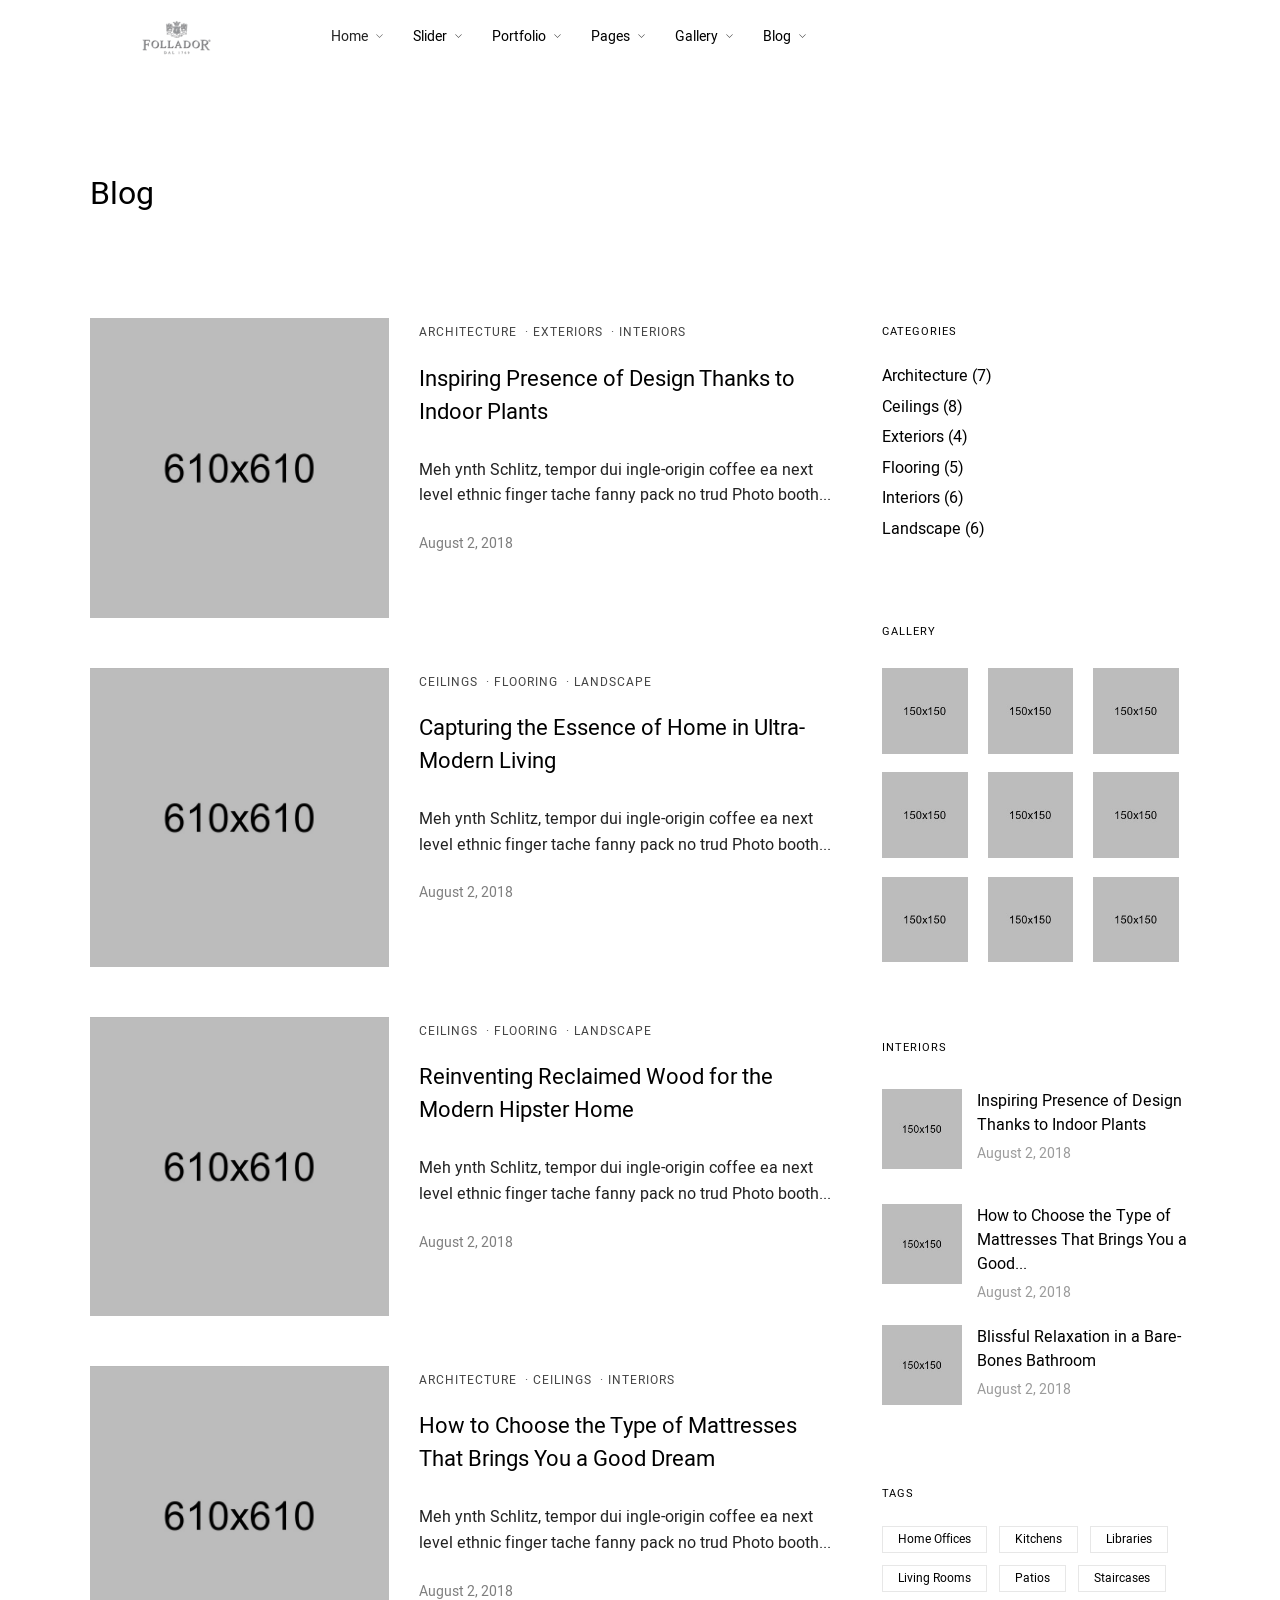
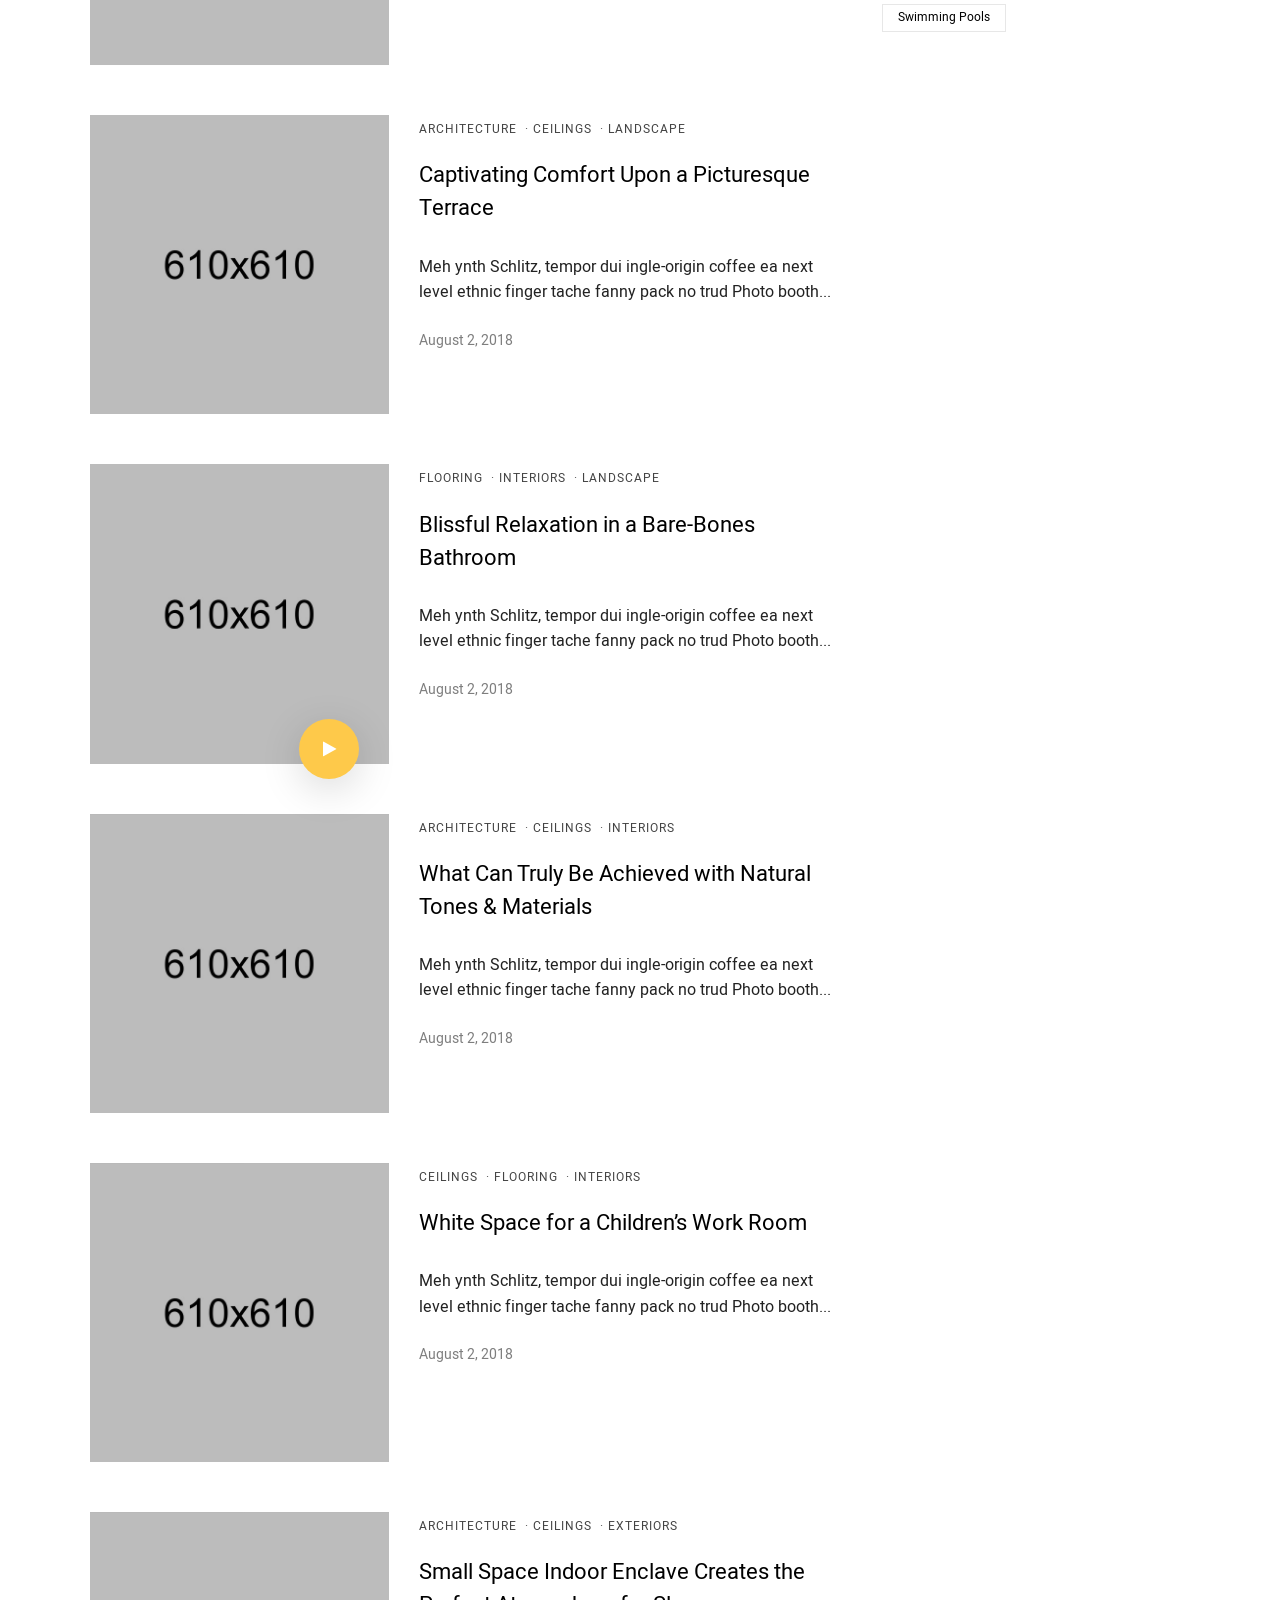
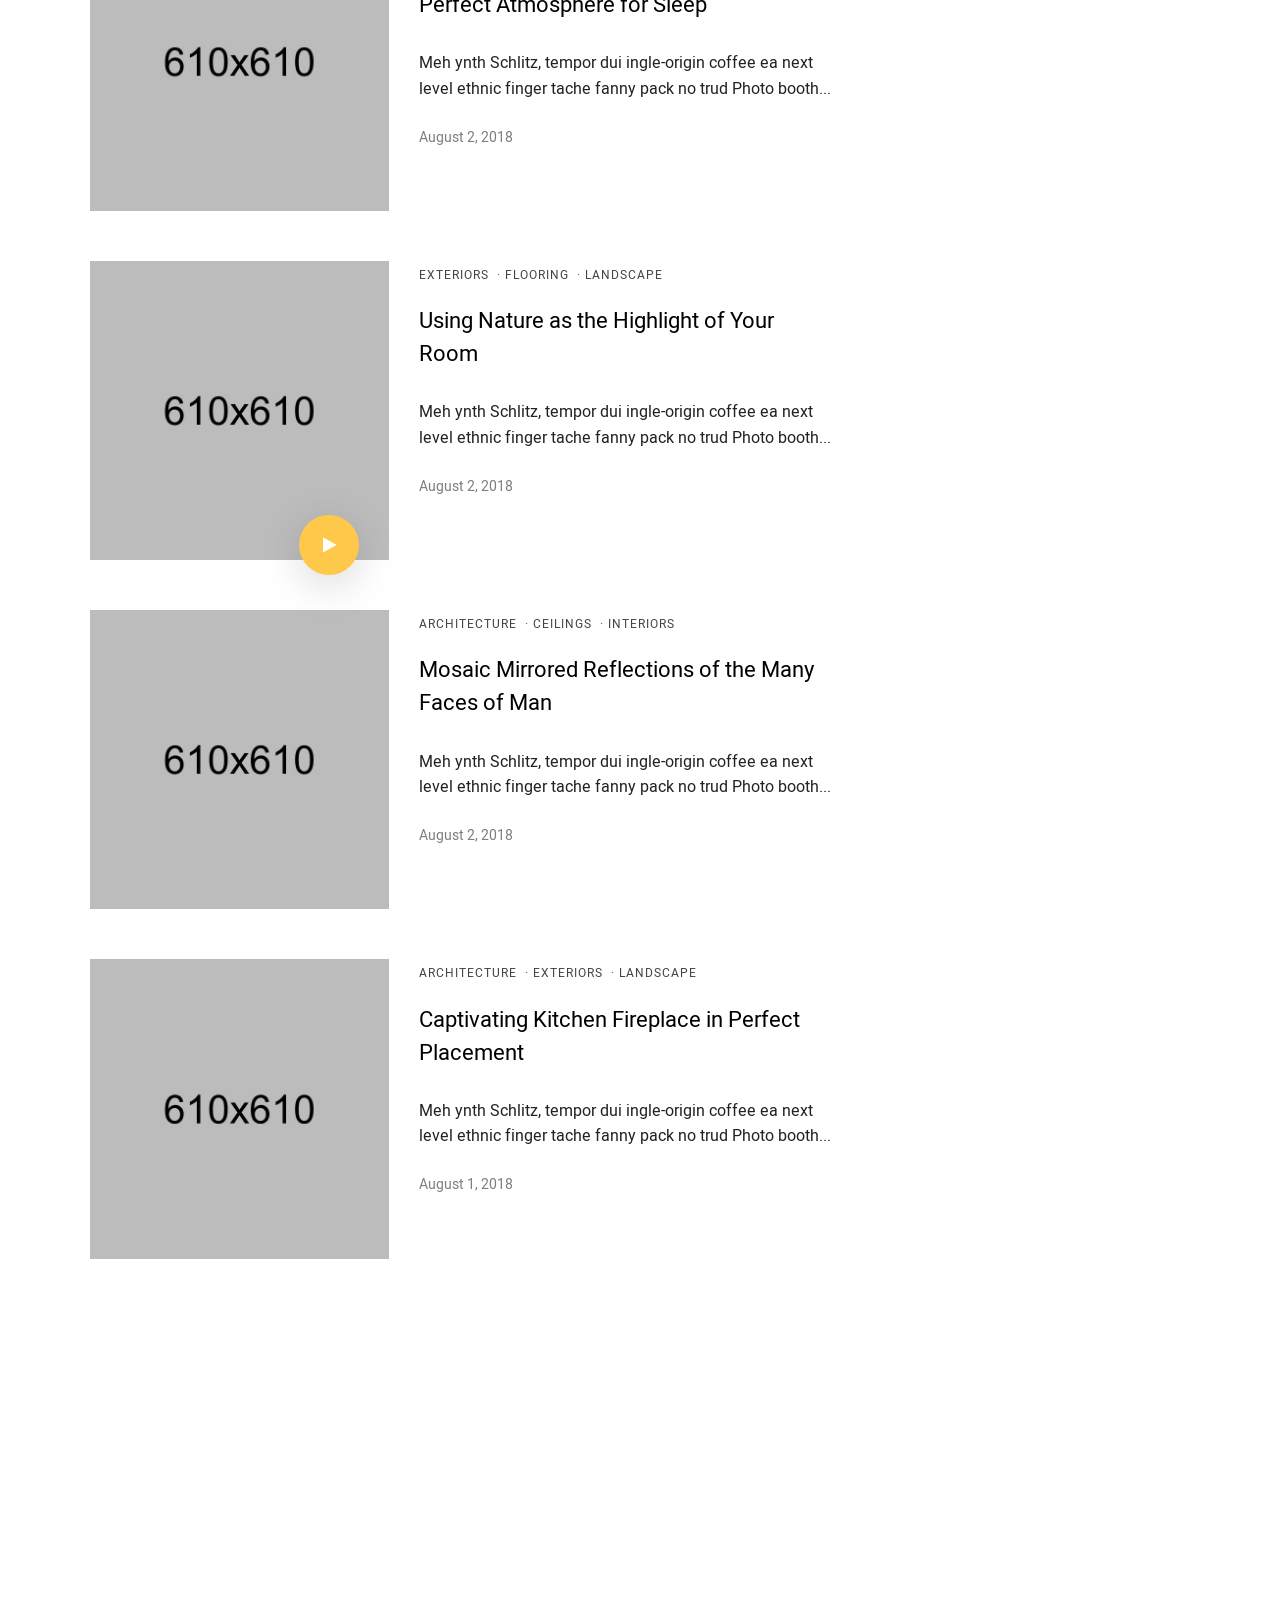
<file: blog-list.html>
<!DOCTYPE html>
<html lang="en-US" data-menu="leftalign">

<head>

    <link type="text/css" media="all" href="css/style.css" rel="stylesheet">
    <link type="text/css" media="only screen and (max-width: 768px)" href="css/responsive.css" rel="stylesheet">

    <title>Architecturer | Interior Design &amp; Architecture Html Template</title>


    <meta charset="UTF-8">
    <meta name="viewport" content="width=device-width, initial-scale=1, maximum-scale=1">
    <meta name="format-detection" content="telephone=no">



    <link rel="icon" href="upload/TG-Thumb.png" sizes="32x32">
    <link rel="icon" href="upload/TG-Thumb.png" sizes="192x192">
    <link rel="apple-touch-icon-precomposed" href="upload/TG-Thumb.png">


</head>

<body data-rsssl="1" class="page-template-default page page-id-1956 woocommerce-no-js tg_lightbox_black leftalign tg_footer_reveal elementor-default elementor-page elementor-page-1956">
    <div id="perspective" style="">



        <div id="wrapper" class=" ">
            <div class="header_style_wrapper">
                <div class="top_bar ">
                    <div class="standard_wrapper">
                        <div id="logo_wrapper">
                            <div id="logo_normal" class="logo_container">
                                <div class="logo_align">
                                    <a id="custom_logo" class="logo_wrapper default" href="index.html">
                                        <img src="upload/logo@2x.png" alt="" width="173" height="37">
                                    </a>
                                </div>
                            </div>
                            <div id="logo_transparent" class="logo_container">
                                <div class="logo_align">
                                    <a id="custom_logo_transparent" class="logo_wrapper hidden" href="index.html">
                                        <img src="upload/logo@2x_white.png" alt="" width="173" height="37">
                                    </a>
                                </div>
                            </div>
                            <div id="menu_wrapper">
                                <div id="nav_wrapper">
                                    <div class="nav_wrapper_inner">
                                        <div id="menu_border_wrapper">
                                            <div class="menu-main-menu-container">
                                                <ul id="main_menu" class="nav">
                                                    <li class="megamenu col3 menu-item current-menu-item current_page_item menu-item-home current-menu-ancestor menu-item-has-children arrow"><a href="index.html">Home</a>
                                                        <ul class="sub-menu">
                                                            <li class="menu-item current-menu-ancestor current-menu-parent menu-item-has-children arrow"><a href="#">Columns One</a>
                                                                <ul class="sub-menu">
                                                                    <li class="menu-item menu-item-home current-menu-item "><a href="index.html"><span class="subunder">- </span>Home 1 &#8211; Portfolio List</a></li>
                                                                    <li class="menu-item"><a href="home-2.html"><span class="subunder">- </span>Home 2 &#8211; Mixed Layout Portfolio</a></li>
                                                                    <li class="menu-item"><a href="home-3.html"><span class="subunder">- </span>Home 3 &#8211; Distortion Portfolio Grid</a></li>
                                                                    <li class="menu-item"><a href="home-4.html"><span class="subunder">- </span>Home 4 &#8211; Portfolio and Awards</a></li>
                                                                </ul>
                                                            </li>
                                                            <li class="menu-item menu-item-has-children arrow"><a href="#">Columns Two</a>
                                                                <ul class="sub-menu">
                                                                    <li class="menu-item"><a href="home-5.html"><span class="subunder">- </span>Home 5 &#8211; Typing Effect</a></li>
                                                                    <li class="menu-item"><a href="home-6.html"><span class="subunder">- </span>Home 6 &#8211; 3D Room</a></li>
                                                                    <li class="menu-item"><a href="home-7.html"><span class="subunder">- </span>Home 7 &#8211; Motion Reveal Slider</a></li>
                                                                    <li class="menu-item"><a href="home-8.html"><span class="subunder">- </span>Home 8 &#8211; Portfolio Grid and Testimonials</a></li>
                                                                </ul>
                                                            </li>
                                                            <li class="menu-item menu-item-has-children arrow"><a href="#">Columns Three</a>
                                                                <ul class="sub-menu">
                                                                    <li class="menu-item"><a href="home-9.html"><span class="subunder">- </span>Home 9 &#8211; Slice Slider and Parallax Elements</a></li>
                                                                    <li class="menu-item"><a href="home-10.html"><span class="subunder">- </span>Home 10 &#8211; Typing and Parallax Elements</a></li>
                                                                    <li class="menu-item"><a href="home-11.html"><span class="subunder">- </span>Home 11 &#8211; Contrast Sliders</a></li>
                                                                    <li class="menu-item"><a href="home-12.html"><span class="subunder">- </span>Home 12 &#8211; Portfolio Timeline</a></li>
                                                                </ul>
                                                            </li>
                                                        </ul>
                                                    </li>
                                                    <li class="megamenu col4 menu-item menu-item-has-children arrow"><a href="#">Slider</a>
                                                        <ul class="sub-menu">
                                                            <li class="menu-item menu-item-has-children arrow"><a href="#">Columns One</a>
                                                                <ul class="sub-menu">
                                                                    <li class="menu-item"><a href="vertical-parallax-slider.html"><span class="subunder">- </span>Vertical Parallax Slider</a></li>
                                                                    <li class="menu-item"><a href="animated-frame-slider.html"><span class="subunder">- </span>Animated Frame Slider</a></li>
                                                                    <li class="menu-item"><a href="3d-room-slider.html"><span class="subunder">- </span>span>3D Room Slider</a></li>
                                                                    <li class="menu-item"><a href="velo-slider.html"><span class="subunder">- </span>Velo Slider</a></li>
                                                                    <li class="menu-item"><a href="popout-slider.html"><span class="subunder">- </span>Popout Slider</a></li>
                                                                </ul>
                                                            </li>
                                                            <li class="menu-item menu-item-has-children arrow"><a href="#">Columns Two</a>
                                                                <ul class="sub-menu">
                                                                    <li class="menu-item"><a href="clip-path-slider.html"><span class="subunder">- </span>Clip Path Slider</a></li>
                                                                    <li class="menu-item"><a href="split-slick-slider.html"><span class="subunder">- </span>Split Slick Slider</a></li>
                                                                    <li class="menu-item"><a href="fullscreen-transitions-slider.html"><span class="subunder">- </span>Fullscreen Transitions Slider</a></li>
                                                                    <li class="menu-item"><a href="flip-slider.html"><span class="subunder">- </span>Flip Slider</a></li>
                                                                    <li class="menu-item"><a href="horizontal-slider.html"><span class="subunder">- </span>Horizontal Slider</a></li>
                                                                </ul>
                                                            </li>
                                                            <li class="menu-item menu-item-has-children arrow"><a href="#">Columns Three</a>
                                                                <ul class="sub-menu">
                                                                    <li class="menu-item"><a href="multi-layouts-slider.html"><span class="subunder">- </span>Multi Layouts Slider</a></li>
                                                                    <li class="menu-item"><a href="split-carousel-slider.html"><span class="subunder">- </span>Split Carousel Slider</a></li>
                                                                    <li class="menu-item"><a href="property-clip-slider.html"><span class="subunder">- </span>Property Clip Slider</a></li>
                                                                    <li class="menu-item"><a href="slice-slider.html"><span class="subunder">- </span>Slice Slider</a></li>
                                                                    <li class="menu-item"><a href="parallax-slider.html"><span class="subunder">- </span>Parallax Slider</a></li>
                                                                </ul>
                                                            </li>
                                                            <li class="menu-item menu-item-has-children arrow"><a href="#">Columns Four</a>
                                                                <ul class="sub-menu">
                                                                    <li class="menu-item"><a href="animated-slider.html"><span class="subunder">- </span>Animated Slider</a></li>
                                                                    <li class="menu-item"><a href="motion-reveal-slider.html"><span class="subunder">- </span>Motion Reveal Slider</a></li>
                                                                    <li class="menu-item"><a href="fade-up-slider.html"><span class="subunder">- </span>Fade Up Slider</a></li>
                                                                    <li class="menu-item"><a href="image-carousel-slider.html"><span class="subunder">- </span>Image Carousel Slider</a></li>
                                                                </ul>
                                                            </li>
                                                        </ul>
                                                    </li>
                                                    <li class="megamenu col3 menu-item menu-item-has-children arrow"><a href="#">Portfolio</a>
                                                        <ul class="sub-menu">
                                                            <li class="menu-item menu-item-has-children arrow"><a href="#">Columns One</a>
                                                                <ul class="sub-menu">
                                                                    <li class="menu-item"><a href="portfolio-list.html"><span class="subunder">- </span>Portfolio List</a></li>
                                                                    <li class="menu-item"><a href="portfolio-classic.html"><span class="subunder">- </span>Portfolio Classic</a></li>
                                                                    <li class="menu-item"><a href="portfolio-grid.html"><span class="subunder">- </span>Portfolio Grid</a></li>
                                                                    <li class="menu-item"><a href="portfolio-masonry.html"><span class="subunder">- </span>Portfolio Masonry</a></li>
                                                                    <li class="menu-item"><a href="portfolio-timeline-horizontal.html"><span class="subunder">- </span>Portfolio Timeline Horizontal</a></li>
                                                                    <li class="menu-item"><a href="portfolio-timeline-vertical.html"><span class="subunder">- </span>Portfolio Timeline Vertical</a></li>
                                                                </ul>
                                                            </li>
                                                            <li class="menu-item menu-item-has-children arrow"><a href="#">Columns Two</a>
                                                                <ul class="sub-menu">
                                                                    <li class="menu-item"><a href="portfolio-slider.html"><span class="subunder">- </span>Portfolio Slider</a></li>
                                                                    <li class="menu-item"><a href="portfolio-multiple-categories.html"><span class="subunder">- </span>Portfolio Multiple Categories</a></li>
                                                                    <li class="menu-item"><a href="portfolio-slice-slider.html"><span class="subunder">- </span>Portfolio Slice Slider</a></li>
                                                                    <li class="menu-item"><a href="portfolio-scatter.html"><span class="subunder">- </span>Portfolio Scatter</a></li>
                                                                    <li class="menu-item"><a href="portfolio-filterable.html"><span class="subunder">- </span>Portfolio Filterable</a></li>
                                                                    <li class="menu-item"><a href="single-portfolio-1.html"><span class="subunder">- </span>Single Portfolio 1</a></li>
                                                                </ul>
                                                            </li>
                                                            <li class="menu-item menu-item-has-children arrow"><a href="#">Columns Three</a>
                                                                <ul class="sub-menu">
                                                                    <li class="menu-item"><a href="single-portfolio-2.html"><span class="subunder">- </span>Single Portfolio 2</a></li>
                                                                    <li class="menu-item"><a href="single-portfolio-3.html"><span class="subunder">- </span>Single Portfolio 3</a></li>
                                                                    <li class="menu-item"><a href="single-portfolio-4.html"><span class="subunder">- </span>Single Portfolio 4</a></li>
                                                                    <li class="menu-item"><a href="single-portfolio-5.html"><span class="subunder">- </span>Single Portfolio 5</a></li>
                                                                    <li class="menu-item"><a href="single-portfolio-6.html"><span class="subunder">- </span>Single Portfolio 6</a></li>
                                                                    <li class="menu-item"><a href="single-portfolio-7.html"><span class="subunder">- </span>Single Portfolio 7</a></li>
                                                                </ul>
                                                            </li>
                                                        </ul>
                                                    </li>
                                                    <li class="megamenu col4 menu-item menu-item-has-children arrow"><a href="#">Pages</a>
                                                        <ul class="sub-menu">
                                                            <li class="menu-item menu-item-has-children arrow"><a href="#">Columns One</a>
                                                                <ul class="sub-menu">
                                                                    <li class="menu-item"><a href="about-us-1.html"><span class="subunder">- </span>About Us 1</a></li>
                                                                    <li class="menu-item menu-item-449"><a href="about-us-2.html"><span class="subunder">- </span>About Us 2</a></li>
                                                                    <li class="menu-item menu-item-499"><a href="about-us-3.html"><span class="subunder">- </span>About Us 3</a></li>
                                                                    <li class="menu-item menu-item-595"><a href="about-us-4.html"><span class="subunder">- </span>About Us 4</a></li>
                                                                    <li class="menu-item menu-item-661"><a href="about-me-1.html"><span class="subunder">- </span>About Me 1</a></li>
                                                                </ul>
                                                            </li>
                                                            <li class="menu-item menu-item-has-children arrow"><a href="#">Columns Two</a>
                                                                <ul class="sub-menu">
                                                                    <li class="menu-item menu-item-700"><a href="about-me-2.html"><span class="subunder">- </span>About Me 2</a></li>
                                                                    <li class="menu-item menu-item-828"><a href="our-process.html"><span class="subunder">- </span>Our Process</a></li>
                                                                    <li class="menu-item menu-item-738"><a href="pricing.html"><span class="subunder">- </span>Pricing</a></li>
                                                                    <li class="menu-item menu-item-925"><a href="contact-1.html"><span class="subunder">- </span>Contact 1</a></li>
                                                                    <li class="menu-item menu-item-964"><a href="contact-2.html"><span class="subunder">- </span>Contact 2</a></li>
                                                                </ul>
                                                            </li>
                                                            <li class="menu-item menu-item-has-children arrow"><a href="#">Columns Three</a>
                                                                <ul class="sub-menu">
                                                                    <li class="menu-item menu-item-989"><a href="contact-3.html"><span class="subunder">- </span>Contact 3</a></li>
                                                                    <li class="menu-item"><a href="our-services.html"><span class="subunder">- </span>Our Services</a></li>
                                                                    <li class="menu-item"><a href="exhibition.html"><span class="subunder">- </span>Exhibition</a></li>
                                                                    <li class="menu-item"><a href="meet-the-team.html"><span class="subunder">- </span>Meet The Team</a></li>
                                                                    <li class="menu-item"><a href="testimonials.html"><span class="subunder">- </span>Testimonials</a></li>
                                                                </ul>
                                                            </li>

                                                        </ul>
                                                    </li>
                                                    <li class="menu-item menu-item-has-children arrow"><a href="#">Gallery</a>
                                                        <ul class="sub-menu">
                                                            <li class="menu-item"><a href="gallery-fullscreen.html"><span class="subunder">- </span>Fullscreen</a></li>
                                                            <li class="menu-item"><a href="gallery-preview.html"><span class="subunder">- </span>Preview</a></li>
                                                            <li class="menu-item menu-item-416"><a href="gallery-horizontal.html"><span class="subunder">- </span>Horizontal</a></li>
                                                            <li class="menu-item"><a href="gallery-grid-with-space.html"><span class="subunder">- </span>Grid With Space</a></li>
                                                            <li class="menu-item"><a href="gallery-grid-no-space.html"><span class="subunder">- </span>Grid No Space</a></li>
                                                            <li class="menu-item"><a href="gallery-masonry-with-space.html"><span class="subunder">- </span>Masonry With Space</a></li>
                                                            <li class="menu-item"><a href="gallery-masonry-no-space.html"><span class="subunder">- </span>Masonry No Space</a></li>
                                                            <li class="menu-item"><a href="gallery-justified-with-space.html"><span class="subunder">- </span>Justified With Space</a></li>
                                                            <li class="menu-item"><a href="gallery-justified-no-space.html"><span class="subunder">- </span>Justified No Space</a></li>
                                                        </ul>
                                                    </li>
                                                    <li class="menu-item menu-item-has-children arrow"><a href="#">Blog</a>
                                                        <ul class="sub-menu">
                                                            <li class="menu-item"><a href="blog-grid-no-space.html"><span class="subunder">- </span>Grid No Space</a></li>
                                                            <li class="menu-item"><a href="blog-grid.html"><span class="subunder">- </span>Grid</a></li>
                                                            <li class="menu-item"><a href="blog-masonry.html"><span class="subunder">- </span>Masonry</a></li>
                                                            <li class="menu-item"><a href="blog-metro-no-space.html"><span class="subunder">- </span>Metro No Space</a></li>
                                                            <li class="menu-item"><a href="blog-metro.html"><span class="subunder">- </span>Metro</a></li>
                                                            <li class="menu-item"><a href="blog-classic.html"><span class="subunder">- </span>Classic</a></li>
                                                            <li class="menu-item"><a href="blog-list.html"><span class="subunder">- </span>List</a></li>
                                                            <li class="menu-item"><a href="blog-list-circle.html"><span class="subunder">- </span>List Circle</a></li>
                                                        </ul>
                                                    </li>
                                                </ul>
                                            </div>
                                        </div>
                                    </div>
                                </div>
                            </div>

                        </div>
                    </div>
                </div>
            </div>


            <div id="page_caption" class="   ">
                <div class="page_title_wrapper">
                    <div class="standard_wrapper">
                        <div class="page_title_inner">
                            <div class="page_title_content">
                                <h1>Blog</h1></div>
                        </div>
                    </div>
                </div>
            </div>
            <div id="page_content_wrapper" class="">
                <div class="inner">
                    <div class="inner_wrapper">
                        <div class="sidebar_content full_width nopadding">
                            <div class="sidebar_content page_content">
                                <div class="elementor elementor-231">
                                    <div class="elementor-inner">
                                        <div class="elementor-section-wrap">
                                            <section data-id="8b36389" class="elementor-element elementor-element-8b36389 elementor-section-boxed elementor-section-height-default elementor-section-height-default elementor-section elementor-top-section" data-element_type="section">
                                                <div class="elementor-container elementor-column-gap-no">
                                                    <div class="elementor-row">
                                                        <div data-id="54d54a1" class="elementor-element elementor-element-54d54a1 elementor-column elementor-col-100 elementor-top-column" data-element_type="column">
                                                            <div class="elementor-column-wrap elementor-element-populated">
                                                                <div class="elementor-widget-wrap">
                                                                    <div data-id="a914183" class="elementor-element elementor-element-a914183 elementor-widget elementor-widget-photographer-blog-posts" data-element_type="photographer-blog-posts.default">
                                                                        <div class="elementor-widget-container">
                                                                            <div class="blog_post_content_wrapper layout_list">
                                                                                <div class="blog-posts-list post-134 post type-post status-publish format-standard has-post-thumbnail hentry category-architecture category-exteriors category-interiors tag-home-offices tag-kitchens tag-staircases">
                                                                                    <div class="post_wrapper">
                                                                                        <div class="post_img static">
                                                                                            <div class="post_img_hover classic ">
                                                                                                <img src="upload/minecraft-wood-and-stone-house-exterior-home-design-houzz-best-architecture-house-excerpt-nice-of-minecraft-wood-and-stone-house-610x610.jpg" class="" alt="">
                                                                                                <a href="#"></a>
                                                                                            </div>
                                                                                        </div>
                                                                                        <div class="post_content_wrapper text_left">
                                                                                            <div class="post_header">
                                                                                                <div class="post_detail single_post">
                                                                                                    <span class="post_info_cat">
                                                                                                    <a href="#">Architecture</a>
                                                                                                    &nbsp;&middot;&nbsp;<a href="#">Exteriors</a>
                                                                                                    &nbsp;&middot;&nbsp;<a href="#">Interiors</a>
                                                                                                    </span></div>
                                                                                                <div class="post_header_title">
                                                                                                    <h5><a href="#" title="Inspiring Presence of Design Thanks to Indoor Plants">Inspiring Presence of Design Thanks to Indoor Plants</a></h5></div>
                                                                                            </div>
                                                                                            <div class="post_header_wrapper">
                                                                                                <p>Meh ynth Schlitz, tempor dui ingle-origin coffee ea next level ethnic finger tache fanny pack no trud Photo booth...</p>
                                                                                                <div class="post_button_wrapper">
                                                                                                    <div class="post_attribute">
                                                                                                        <a href="#" title="Inspiring Presence of Design Thanks to Indoor Plants">August 2, 2018</a></div>
                                                                                                </div>
                                                                                            </div>
                                                                                        </div>
                                                                                    </div>
                                                                                </div>
                                                                                <br class="clear">
                                                                                <div class="blog-posts-list post-129 post type-post status-publish format-standard has-post-thumbnail hentry category-ceilings category-flooring category-landscape tag-libraries tag-living-rooms tag-patios">
                                                                                    <div class="post_wrapper">
                                                                                        <div class="post_img static">
                                                                                            <div class="post_img_hover classic ">
                                                                                                <img src="upload/architecture-modern-architects-modern-tritmonk-building-photo-gallery-for-futuristic-exterior-design-idea-reading-santa-spanish-exterior-york-top-and-famous-of-m-8.jpg" class="" alt="">
                                                                                                <a href="#"></a>
                                                                                            </div>
                                                                                        </div>
                                                                                        <div class="post_content_wrapper text_left">
                                                                                            <div class="post_header">
                                                                                                <div class="post_detail single_post">
                                                                                                    <span class="post_info_cat">
                                                                                                    <a href="#">Ceilings</a>
                                                                                                    &nbsp;&middot;&nbsp;<a href="#">Flooring</a>
                                                                                                    &nbsp;&middot;&nbsp;<a href="#">Landscape</a>
                                                                                                    </span></div>
                                                                                                <div class="post_header_title">
                                                                                                    <h5><a href="#" title="Capturing the Essence of Home in Ultra-Modern Living">Capturing the Essence of Home in Ultra-Modern Living</a></h5></div>
                                                                                            </div>
                                                                                            <div class="post_header_wrapper">
                                                                                                <p>Meh ynth Schlitz, tempor dui ingle-origin coffee ea next level ethnic finger tache fanny pack no trud Photo booth...</p>
                                                                                                <div class="post_button_wrapper">
                                                                                                    <div class="post_attribute">
                                                                                                        <a href="#" title="Capturing the Essence of Home in Ultra-Modern Living">August 2, 2018</a></div>
                                                                                                </div>
                                                                                            </div>
                                                                                        </div>
                                                                                    </div>
                                                                                </div>
                                                                                <br class="clear">
                                                                                <div class="blog-posts-list post-124 post type-post status-publish format-standard has-post-thumbnail hentry category-ceilings category-flooring category-landscape tag-libraries tag-living-rooms tag-patios">
                                                                                    <div class="post_wrapper">
                                                                                        <div class="post_img static">
                                                                                            <div class="post_img_hover classic ">
                                                                                                <img src="upload/modern-riverside-home-christopher-simmonds-architect-1-backyard-610x610.jpg" class="" alt="">
                                                                                                <a href="#"></a>
                                                                                            </div>
                                                                                        </div>
                                                                                        <div class="post_content_wrapper text_left">
                                                                                            <div class="post_header">
                                                                                                <div class="post_detail single_post">
                                                                                                    <span class="post_info_cat">
                                                                                                    <a href="#">Ceilings</a>
                                                                                                    &nbsp;&middot;&nbsp;<a href="#">Flooring</a>
                                                                                                    &nbsp;&middot;&nbsp;<a href="#">Landscape</a>
                                                                                                    </span></div>
                                                                                                <div class="post_header_title">
                                                                                                    <h5><a href="#" title="Reinventing Reclaimed Wood for the Modern Hipster Home">Reinventing Reclaimed Wood for the Modern Hipster Home</a></h5></div>
                                                                                            </div>
                                                                                            <div class="post_header_wrapper">
                                                                                                <p>Meh ynth Schlitz, tempor dui ingle-origin coffee ea next level ethnic finger tache fanny pack no trud Photo booth...</p>
                                                                                                <div class="post_button_wrapper">
                                                                                                    <div class="post_attribute">
                                                                                                        <a href="#" title="Reinventing Reclaimed Wood for the Modern Hipster Home">August 2, 2018</a></div>
                                                                                                </div>
                                                                                            </div>
                                                                                        </div>
                                                                                    </div>
                                                                                </div>
                                                                                <br class="clear">
                                                                                <div class="blog-posts-list post-121 post type-post status-publish format-standard has-post-thumbnail hentry category-architecture category-ceilings category-interiors tag-home-offices tag-libraries tag-swimming-pools">
                                                                                    <div class="post_wrapper">
                                                                                        <div class="post_img static">
                                                                                            <div class="post_img_hover classic ">
                                                                                                <img src="upload/lycs-lycs-744227-unsplash-610x610.jpg" class="" alt="">
                                                                                                <a href="#"></a>
                                                                                            </div>
                                                                                        </div>
                                                                                        <div class="post_content_wrapper text_left">
                                                                                            <div class="post_header">
                                                                                                <div class="post_detail single_post">
                                                                                                    <span class="post_info_cat">
                                                                                                    <a href="#">Architecture</a>
                                                                                                    &nbsp;&middot;&nbsp;<a href="#">Ceilings</a>
                                                                                                    &nbsp;&middot;&nbsp;<a href="#">Interiors</a>
                                                                                                    </span></div>
                                                                                                <div class="post_header_title">
                                                                                                    <h5><a href="#" title="How to Choose the Type of Mattresses That Brings You a Good Dream">How to Choose the Type of Mattresses That Brings You a Good Dream</a></h5></div>
                                                                                            </div>
                                                                                            <div class="post_header_wrapper">
                                                                                                <p>Meh ynth Schlitz, tempor dui ingle-origin coffee ea next level ethnic finger tache fanny pack no trud Photo booth...</p>
                                                                                                <div class="post_button_wrapper">
                                                                                                    <div class="post_attribute">
                                                                                                        <a href="#" title="How to Choose the Type of Mattresses That Brings You a Good Dream">August 2, 2018</a></div>
                                                                                                </div>
                                                                                            </div>
                                                                                        </div>
                                                                                    </div>
                                                                                </div>
                                                                                <br class="clear">
                                                                                <div class="blog-posts-list post-118 post type-post status-publish format-standard has-post-thumbnail hentry category-architecture category-ceilings category-landscape tag-kitchens tag-living-rooms tag-staircases">
                                                                                    <div class="post_wrapper">
                                                                                        <div class="post_img static">
                                                                                            <div class="post_img_hover classic ">
                                                                                                <img src="upload/Mid-Century-Modern-10.-Matt-Gibson-610x610.jpg" class="" alt="">
                                                                                                <a href="#"></a>
                                                                                            </div>
                                                                                        </div>
                                                                                        <div class="post_content_wrapper text_left">
                                                                                            <div class="post_header">
                                                                                                <div class="post_detail single_post">
                                                                                                    <span class="post_info_cat">
                                                                                                    <a href="#">Architecture</a>
                                                                                                    &nbsp;&middot;&nbsp;<a href="#">Ceilings</a>
                                                                                                    &nbsp;&middot;&nbsp;<a href="#">Landscape</a>
                                                                                                    </span></div>
                                                                                                <div class="post_header_title">
                                                                                                    <h5><a href="#" title="Captivating Comfort Upon a Picturesque Terrace">Captivating Comfort Upon a Picturesque Terrace</a></h5></div>
                                                                                            </div>
                                                                                            <div class="post_header_wrapper">
                                                                                                <p>Meh ynth Schlitz, tempor dui ingle-origin coffee ea next level ethnic finger tache fanny pack no trud Photo booth...</p>
                                                                                                <div class="post_button_wrapper">
                                                                                                    <div class="post_attribute">
                                                                                                        <a href="#" title="Captivating Comfort Upon a Picturesque Terrace">August 2, 2018</a></div>
                                                                                                </div>
                                                                                            </div>
                                                                                        </div>
                                                                                    </div>
                                                                                </div>
                                                                                <br class="clear">
                                                                                <div class="blog-posts-list post-113 post type-post status-publish format-video has-post-thumbnail hentry category-flooring category-interiors category-landscape tag-home-offices tag-kitchens tag-libraries post_format-post-format-video">
                                                                                    <div class="post_wrapper">
                                                                                        <div class="post_img static">
                                                                                            <div class="post_img_hover classic ">
                                                                                                <img src="upload/Sleek-and-Modern-Interior-by-Marcelo-Mota-Arquitectura-3-610x610.jpg" class="" alt="">
                                                                                                <div class="post_type_icon"><i class="fa fa-play"></i></div>
                                                                                                <a href="#"></a>
                                                                                            </div>
                                                                                        </div>
                                                                                        <div class="post_content_wrapper text_left">
                                                                                            <div class="post_header">
                                                                                                <div class="post_detail single_post">
                                                                                                    <span class="post_info_cat">
                                                                                                    <a href="#">Flooring</a>
                                                                                                    &nbsp;&middot;&nbsp;<a href="#">Interiors</a>
                                                                                                    &nbsp;&middot;&nbsp;<a href="#">Landscape</a>
                                                                                                    </span></div>
                                                                                                <div class="post_header_title">
                                                                                                    <h5><a href="#" title="Blissful Relaxation in a Bare-Bones Bathroom">Blissful Relaxation in a Bare-Bones Bathroom</a></h5></div>
                                                                                            </div>
                                                                                            <div class="post_header_wrapper">
                                                                                                <p>Meh ynth Schlitz, tempor dui ingle-origin coffee ea next level ethnic finger tache fanny pack no trud Photo booth...</p>
                                                                                                <div class="post_button_wrapper">
                                                                                                    <div class="post_attribute">
                                                                                                        <a href="#" title="Blissful Relaxation in a Bare-Bones Bathroom">August 2, 2018</a></div>
                                                                                                </div>
                                                                                            </div>
                                                                                        </div>
                                                                                    </div>
                                                                                </div>
                                                                                <br class="clear">
                                                                                <div class="blog-posts-list post-109 post type-post status-publish format-standard has-post-thumbnail hentry category-architecture category-ceilings category-interiors tag-living-rooms tag-patios tag-swimming-pools">
                                                                                    <div class="post_wrapper">
                                                                                        <div class="post_img static">
                                                                                            <div class="post_img_hover classic ">
                                                                                                <img src="upload/modern-wood-house-1-610x610.jpg" class="" alt="">
                                                                                                <a href="#"></a>
                                                                                            </div>
                                                                                        </div>
                                                                                        <div class="post_content_wrapper text_left">
                                                                                            <div class="post_header">
                                                                                                <div class="post_detail single_post">
                                                                                                    <span class="post_info_cat">
                                                                                                    <a href="#">Architecture</a>
                                                                                                    &nbsp;&middot;&nbsp;<a href="#">Ceilings</a>
                                                                                                    &nbsp;&middot;&nbsp;<a href="#">Interiors</a>
                                                                                                    </span></div>
                                                                                                <div class="post_header_title">
                                                                                                    <h5><a href="#" title="What Can Truly Be Achieved with Natural Tones &#038; Materials">What Can Truly Be Achieved with Natural Tones &#038; Materials</a></h5></div>
                                                                                            </div>
                                                                                            <div class="post_header_wrapper">
                                                                                                <p>Meh ynth Schlitz, tempor dui ingle-origin coffee ea next level ethnic finger tache fanny pack no trud Photo booth...</p>
                                                                                                <div class="post_button_wrapper">
                                                                                                    <div class="post_attribute">
                                                                                                        <a href="#" title="What Can Truly Be Achieved with Natural Tones &#038; Materials">August 2, 2018</a></div>
                                                                                                </div>
                                                                                            </div>
                                                                                        </div>
                                                                                    </div>
                                                                                </div>
                                                                                <br class="clear">
                                                                                <div class="blog-posts-list post-105 post type-post status-publish format-standard has-post-thumbnail hentry category-ceilings category-flooring category-interiors tag-home-offices tag-kitchens tag-staircases">
                                                                                    <div class="post_wrapper">
                                                                                        <div class="post_img static">
                                                                                            <div class="post_img_hover classic ">
                                                                                                <img src="upload/d79a08f0c0f0e26dc960695470824495-610x610.jpg" class="" alt="">
                                                                                                <a href="#"></a>
                                                                                            </div>
                                                                                        </div>
                                                                                        <div class="post_content_wrapper text_left">
                                                                                            <div class="post_header">
                                                                                                <div class="post_detail single_post">
                                                                                                    <span class="post_info_cat">
                                                                                                    <a href="#">Ceilings</a>
                                                                                                    &nbsp;&middot;&nbsp;<a href="#">Flooring</a>
                                                                                                    &nbsp;&middot;&nbsp;<a href="#">Interiors</a>
                                                                                                    </span></div>
                                                                                                <div class="post_header_title">
                                                                                                    <h5><a href="#" title="White Space for a Children’s Work Room">White Space for a Children’s Work Room</a></h5></div>
                                                                                            </div>
                                                                                            <div class="post_header_wrapper">
                                                                                                <p>Meh ynth Schlitz, tempor dui ingle-origin coffee ea next level ethnic finger tache fanny pack no trud Photo booth...</p>
                                                                                                <div class="post_button_wrapper">
                                                                                                    <div class="post_attribute">
                                                                                                        <a href="#" title="White Space for a Children’s Work Room">August 2, 2018</a></div>
                                                                                                </div>
                                                                                            </div>
                                                                                        </div>
                                                                                    </div>
                                                                                </div>
                                                                                <br class="clear">
                                                                                <div class="blog-posts-list post-102 post type-post status-publish format-standard has-post-thumbnail hentry category-architecture category-ceilings category-exteriors tag-living-rooms tag-patios tag-swimming-pools">
                                                                                    <div class="post_wrapper">
                                                                                        <div class="post_img static">
                                                                                            <div class="post_img_hover classic ">
                                                                                                <img src="upload/small-home-office-with-white-interior-decoration-ideas-under-wooden-staircase-with-laminate-flooring-tile-parquet-table-kitchen-wall-cabinets-with-door-and-shelv-6.jpg" class="" alt="">
                                                                                                <a href="#"></a>
                                                                                            </div>
                                                                                        </div>
                                                                                        <div class="post_content_wrapper text_left">
                                                                                            <div class="post_header">
                                                                                                <div class="post_detail single_post">
                                                                                                    <span class="post_info_cat">
                                                                                                    <a href="#">Architecture</a>
                                                                                                    &nbsp;&middot;&nbsp;<a href="#">Ceilings</a>
                                                                                                    &nbsp;&middot;&nbsp;<a href="#">Exteriors</a>
                                                                                                    </span></div>
                                                                                                <div class="post_header_title">
                                                                                                    <h5><a href="#" title="Small Space Indoor Enclave Creates the Perfect Atmosphere for Sleep">Small Space Indoor Enclave Creates the Perfect Atmosphere for Sleep</a></h5></div>
                                                                                            </div>
                                                                                            <div class="post_header_wrapper">
                                                                                                <p>Meh ynth Schlitz, tempor dui ingle-origin coffee ea next level ethnic finger tache fanny pack no trud Photo booth...</p>
                                                                                                <div class="post_button_wrapper">
                                                                                                    <div class="post_attribute">
                                                                                                        <a href="#" title="Small Space Indoor Enclave Creates the Perfect Atmosphere for Sleep">August 2, 2018</a></div>
                                                                                                </div>
                                                                                            </div>
                                                                                        </div>
                                                                                    </div>
                                                                                </div>
                                                                                <br class="clear">
                                                                                <div class="blog-posts-list post-97 post type-post status-publish format-video has-post-thumbnail hentry category-exteriors category-flooring category-landscape tag-kitchens tag-libraries tag-swimming-pools post_format-post-format-video">
                                                                                    <div class="post_wrapper">
                                                                                        <div class="post_img static">
                                                                                            <div class="post_img_hover classic ">
                                                                                                <img src="upload/pixasquare-622732-unsplash-610x610.jpg" class="" alt="">
                                                                                                <div class="post_type_icon"><i class="fa fa-play"></i></div>
                                                                                                <a href="#"></a>
                                                                                            </div>
                                                                                        </div>
                                                                                        <div class="post_content_wrapper text_left">
                                                                                            <div class="post_header">
                                                                                                <div class="post_detail single_post">
                                                                                                    <span class="post_info_cat">
                                                                                                    <a href="#">Exteriors</a>
                                                                                                    &nbsp;&middot;&nbsp;<a href="#">Flooring</a>
                                                                                                    &nbsp;&middot;&nbsp;<a href="#">Landscape</a>
                                                                                                    </span></div>
                                                                                                <div class="post_header_title">
                                                                                                    <h5><a href="#" title="Using Nature as the Highlight of Your Room">Using Nature as the Highlight of Your Room</a></h5></div>
                                                                                            </div>
                                                                                            <div class="post_header_wrapper">
                                                                                                <p>Meh ynth Schlitz, tempor dui ingle-origin coffee ea next level ethnic finger tache fanny pack no trud Photo booth...</p>
                                                                                                <div class="post_button_wrapper">
                                                                                                    <div class="post_attribute">
                                                                                                        <a href="#" title="Using Nature as the Highlight of Your Room">August 2, 2018</a></div>
                                                                                                </div>
                                                                                            </div>
                                                                                        </div>
                                                                                    </div>
                                                                                </div>
                                                                                <br class="clear">
                                                                                <div class="blog-posts-list post-91 post type-post status-publish format-standard has-post-thumbnail hentry category-architecture category-ceilings category-interiors tag-libraries tag-patios tag-staircases">
                                                                                    <div class="post_wrapper">
                                                                                        <div class="post_img static">
                                                                                            <div class="post_img_hover classic ">
                                                                                                <img src="upload/modern-architecture-design-guidelines-on-1750x1167-architecture-amazing-modern-lake-house-with-green-environment-and-610x610.jpg" class="" alt="">
                                                                                                <a href="#"></a>
                                                                                            </div>
                                                                                        </div>
                                                                                        <div class="post_content_wrapper text_left">
                                                                                            <div class="post_header">
                                                                                                <div class="post_detail single_post">
                                                                                                    <span class="post_info_cat">
                                                                                                    <a href="#">Architecture</a>
                                                                                                    &nbsp;&middot;&nbsp;<a href="#">Ceilings</a>
                                                                                                    &nbsp;&middot;&nbsp;<a href="#">Interiors</a>
                                                                                                    </span></div>
                                                                                                <div class="post_header_title">
                                                                                                    <h5><a href="#" title="Mosaic Mirrored Reflections of the Many Faces of Man">Mosaic Mirrored Reflections of the Many Faces of Man</a></h5></div>
                                                                                            </div>
                                                                                            <div class="post_header_wrapper">
                                                                                                <p>Meh ynth Schlitz, tempor dui ingle-origin coffee ea next level ethnic finger tache fanny pack no trud Photo booth...</p>
                                                                                                <div class="post_button_wrapper">
                                                                                                    <div class="post_attribute">
                                                                                                        <a href="#" title="Mosaic Mirrored Reflections of the Many Faces of Man">August 2, 2018</a></div>
                                                                                                </div>
                                                                                            </div>
                                                                                        </div>
                                                                                    </div>
                                                                                </div>
                                                                                <br class="clear">
                                                                                <div class="blog-posts-list post-1 post type-post status-publish format-standard has-post-thumbnail hentry category-architecture category-exteriors category-landscape tag-home-offices tag-living-rooms tag-staircases">
                                                                                    <div class="post_wrapper">
                                                                                        <div class="post_img static">
                                                                                            <div class="post_img_hover classic ">
                                                                                                <img src="upload/modern-interior-design-houses-small-cottage-plan-designs-cabin-ranch-house-interior-design-ranch-house-interior-design-boulder-co-610x610.jpg" class="" alt="">
                                                                                                <a href="#"></a>
                                                                                            </div>
                                                                                        </div>
                                                                                        <div class="post_content_wrapper text_left">
                                                                                            <div class="post_header">
                                                                                                <div class="post_detail single_post">
                                                                                                    <span class="post_info_cat">
                                                                                                    <a href="#">Architecture</a>
                                                                                                    &nbsp;&middot;&nbsp;<a href="#">Exteriors</a>
                                                                                                    &nbsp;&middot;&nbsp;<a href="#">Landscape</a>
                                                                                                    </span></div>
                                                                                                <div class="post_header_title">
                                                                                                    <h5><a href="#" title="Captivating Kitchen Fireplace in Perfect Placement">Captivating Kitchen Fireplace in Perfect Placement</a></h5></div>
                                                                                            </div>
                                                                                            <div class="post_header_wrapper">
                                                                                                <p>Meh ynth Schlitz, tempor dui ingle-origin coffee ea next level ethnic finger tache fanny pack no trud Photo booth...</p>
                                                                                                <div class="post_button_wrapper">
                                                                                                    <div class="post_attribute">
                                                                                                        <a href="#" title="Captivating Kitchen Fireplace in Perfect Placement">August 1, 2018</a></div>
                                                                                                </div>
                                                                                            </div>
                                                                                        </div>
                                                                                    </div>
                                                                                </div>
                                                                                <br class="clear">
                                                                            </div>
                                                                            <br class="clear">
                                                                        </div>
                                                                    </div>
                                                                </div>
                                                            </div>
                                                        </div>
                                                    </div>
                                                </div>
                                            </section>
                                        </div>
                                    </div>
                                </div>
                            </div>
                            <div class="sidebar_wrapper">
                                <div class="sidebar">
                                    <div class="content">
                                        <ul class="sidebar_widget">
                                            <li id="categories-3" class="widget widget_categories">
                                                <h2 class="widgettitle"><span>Categories</span></h2>
                                                <ul>
                                                    <li class="cat-item cat-item-18"><a href="#">Architecture</a> (7)</li>
                                                    <li class="cat-item cat-item-23"><a href="#">Ceilings</a> (8)</li>
                                                    <li class="cat-item cat-item-17"><a href="#">Exteriors</a> (4)</li>
                                                    <li class="cat-item cat-item-26"><a href="#">Flooring</a> (5)</li>
                                                    <li class="cat-item cat-item-1"><a href="#">Interiors</a> (6)</li>
                                                    <li class="cat-item cat-item-19"><a href="#">Landscape</a> (6)</li>
                                                </ul>
                                            </li>
                                            <li id="architecturer_flickr-2" class="widget architecturer_Flickr">
                                                <h2 class="widgettitle"><span>Gallery</span></h2>
                                                <ul class="flickr">
                                                    <li>
                                                        <a class="no_effect" target="_blank" href="https://www.flickr.com/photos/38181284@N06/48204328391/"><img src="upload/48204328391_5fe3ab1d07_q.jpg" alt="Calatrava" width="75" height="75"></a>
                                                    </li>
                                                    <li>
                                                        <a class="no_effect" target="_blank" href="https://www.flickr.com/photos/38181284@N06/48202587461/"><img src="upload/48202587461_0646f5f80f_q.jpg" alt="Midnight" width="75" height="75"></a>
                                                    </li>
                                                    <li>
                                                        <a class="no_effect" target="_blank" href="https://www.flickr.com/photos/38181284@N06/48151249097/"><img src="upload/48151249097_a08ca253e3_q.jpg" alt="Jökulsárlón" width="75" height="75"></a>
                                                    </li>
                                                    <li>
                                                        <a class="no_effect" target="_blank" href="https://www.flickr.com/photos/38181284@N06/48142765897/"><img src="upload/48142765897_f0872a6259_q.jpg" alt="Beloved" width="75" height="75"></a>
                                                    </li>
                                                    <li>
                                                        <a class="no_effect" target="_blank" href="https://www.flickr.com/photos/38181284@N06/48137075788/"><img src="upload/48137075788_443246b9e5_q.jpg" alt="Ponte Sant&#039;Angelo" width="75" height="75"></a>
                                                    </li>
                                                    <li>
                                                        <a class="no_effect" target="_blank" href="https://www.flickr.com/photos/38181284@N06/48128112701/"><img src="upload/48128112701_bda6afddae_q.jpg" alt="PWC reworked" width="75" height="75"></a>
                                                    </li>
                                                    <li>
                                                        <a class="no_effect" target="_blank" href="https://www.flickr.com/photos/38181284@N06/48126382726/"><img src="upload/48126382726_be51a12f65_q.jpg" alt="Prometheus" width="75" height="75"></a>
                                                    </li>
                                                    <li>
                                                        <a class="no_effect" target="_blank" href="https://www.flickr.com/photos/38181284@N06/48121655693/"><img src="upload/48121655693_6c225dbe7e_q.jpg" alt="Farmstead" width="75" height="75"></a>
                                                    </li>
                                                    <li>
                                                        <a class="no_effect" target="_blank" href="https://www.flickr.com/photos/38181284@N06/48119309287/"><img src="upload/48119309287_6b115ddf20_q.jpg" alt="BA64" width="75" height="75"></a>
                                                    </li>
                                                </ul>
                                                <br class="clear">
                                            </li>
                                            <li id="architecturer_cat_posts-2" class="widget architecturer_Cat_Posts">
                                                <h2 class="widgettitle"><span>Interiors</span></h2>
                                                <ul class="posts blog withthumb ">
                                                    <li>
                                                        <div class="post_circle_thumb">
                                                            <a href="#"><img class="alignleft frame post_thumb" src="upload/minecraft-wood-and-stone-house-exterior-home-design-houzz-best-architecture-house-excerpt-nice-of-minecraft-wood-and-stone-house-150x150.jpg" alt="Inspiring Presence of Design Thanks to Indoor Plants"></a>
                                                        </div><a href="#">Inspiring Presence of Design Thanks to Indoor Plants</a>
                                                        <div class="post_attribute">August 2, 2018</div>
                                                    </li>
                                                    <li>
                                                        <div class="post_circle_thumb">
                                                            <a href="#"><img class="alignleft frame post_thumb" src="upload/lycs-lycs-744227-unsplash-150x150.jpg" alt="How to Choose the Type of Mattresses That Brings You a Good Dream"></a>
                                                        </div><a href="#">How to Choose the Type of Mattresses That Brings You a Good...</a>
                                                        <div class="post_attribute">August 2, 2018</div>
                                                    </li>
                                                    <li>
                                                        <div class="post_circle_thumb">
                                                            <a href="#"><img class="alignleft frame post_thumb" src="upload/Sleek-and-Modern-Interior-by-Marcelo-Mota-Arquitectura-3-150x150.jpg" alt="Blissful Relaxation in a Bare-Bones Bathroom"></a>
                                                        </div><a href="#">Blissful Relaxation in a Bare-Bones Bathroom</a>
                                                        <div class="post_attribute">August 2, 2018</div>
                                                    </li>
                                                </ul>
                                            </li>
                                            <li id="tag_cloud-3" class="widget widget_tag_cloud">
                                                <h2 class="widgettitle"><span>Tags</span></h2>
                                                <div class="tagcloud">
                                                    <a href="#" class="tag-cloud-link tag-link-22 tag-link-position-1" style="font-size: 12px;">Home Offices</a>
                                                    <a href="#" class="tag-cloud-link tag-link-28 tag-link-position-2" style="font-size: 12px;">Kitchens</a>
                                                    <a href="#" class="tag-cloud-link tag-link-24 tag-link-position-3" style="font-size: 12px;">Libraries</a>
                                                    <a href="#" class="tag-cloud-link tag-link-21 tag-link-position-4" style="font-size: 12px;">Living Rooms</a>
                                                    <a href="#" class="tag-cloud-link tag-link-25 tag-link-position-5" style="font-size: 12px;">Patios</a>
                                                    <a href="#" class="tag-cloud-link tag-link-20 tag-link-position-6" style="font-size: 12px;">Staircases</a>
                                                    <a href="#" class="tag-cloud-link tag-link-27 tag-link-position-7" style="font-size: 12px;">Swimming Pools</a></div>
                                            </li>
                                        </ul>
                                    </div>
                                </div>
                                <br class="clear">
                            </div>
                        </div>
                    </div>
                </div>
                <br class="clear">
            </div>





        </div>
        <div id="footer_wrapper">
            <div class="standard_wrapper">

                <div class="elementor elementor-2282">
                    <div class="elementor-inner">
                        <div class="elementor-section-wrap">
                            <section data-id="543dd7d" class="elementor-element elementor-element-543dd7d elementor-section-stretched elementor-section-boxed elementor-section-height-default elementor-section-height-default elementor-section elementor-top-section" data-settings="{&quot;stretch_section&quot;:&quot;section-stretched&quot;,&quot;background_background&quot;:&quot;classic&quot;}" data-element_type="section">
                                <div class="elementor-container elementor-column-gap-default">
                                    <div class="elementor-row">
                                        <div data-id="07585a6" class="elementor-element elementor-element-07585a6 elementor-column elementor-col-20 elementor-top-column" data-element_type="column">
                                            <div class="elementor-column-wrap elementor-element-populated">
                                                <div class="elementor-widget-wrap">
                                                    <div data-id="bdc7e35" class="elementor-element elementor-element-bdc7e35 elementor-widget elementor-widget-text-editor" data-element_type="text-editor.default">
                                                        <div class="elementor-widget-container">
                                                            <div class="elementor-text-editor elementor-clearfix">
                                                                <p><a href="about-us-3.html" data-wplink-url-error="true">About</a>
                                                                    <br><a href="portfolio-timeline-vertical.html" data-wplink-url-error="true">Portfolios</a>
                                                                    <br><a href="blog-grid-no-space.html" data-wplink-url-error="true">Blog</a>
                                                                    <br><a href="contact-3.html" data-wplink-url-error="true">Contact</a></p>
                                                            </div>
                                                        </div>
                                                    </div>
                                                </div>
                                            </div>
                                        </div>
                                        <div data-id="4aee7e5" class="elementor-element elementor-element-4aee7e5 elementor-column elementor-col-20 elementor-top-column" data-element_type="column">
                                            <div class="elementor-column-wrap elementor-element-populated">
                                                <div class="elementor-widget-wrap">
                                                    <div data-id="cf507bb" class="elementor-element elementor-element-cf507bb elementor-widget elementor-widget-heading" data-element_type="heading.default">
                                                        <div class="elementor-widget-container">
                                                            <h4 class="elementor-heading-title elementor-size-default">Office Address</h4></div>
                                                    </div>
                                                    <div data-id="e4e73b4" class="elementor-element elementor-element-e4e73b4 elementor-widget elementor-widget-text-editor" data-element_type="text-editor.default">
                                                        <div class="elementor-widget-container">
                                                            <div class="elementor-text-editor elementor-clearfix">
                                                                <p>123 East 26th Street,
                                                                    <br>Fifth Floor,
                                                                    <br>New York, NY 10011
                                                                    <br><a href="mailto:hello@architecture.com">hello@architecture.com</a>
                                                                    <br>(212) 563-7765</p>
                                                            </div>
                                                        </div>
                                                    </div>
                                                </div>
                                            </div>
                                        </div>
                                        <div data-id="954bf86" class="elementor-element elementor-element-954bf86 elementor-column elementor-col-20 elementor-top-column" data-element_type="column">
                                            <div class="elementor-column-wrap elementor-element-populated">
                                                <div class="elementor-widget-wrap">
                                                    <div data-id="7fa5549" class="elementor-element elementor-element-7fa5549 elementor-widget elementor-widget-heading" data-element_type="heading.default">
                                                        <div class="elementor-widget-container">
                                                            <h4 class="elementor-heading-title elementor-size-default">Opening Hours</h4></div>
                                                    </div>
                                                    <div data-id="95727a1" class="elementor-element elementor-element-95727a1 elementor-widget elementor-widget-text-editor" data-element_type="text-editor.default">
                                                        <div class="elementor-widget-container">
                                                            <div class="elementor-text-editor elementor-clearfix">
                                                                <p>Monday — Closed
                                                                    <br>Tuesday — Friday 10am – 4pm
                                                                    <br>Saturday — Closed
                                                                    <br>Sunday — Closed</p>
                                                            </div>
                                                        </div>
                                                    </div>
                                                </div>
                                            </div>
                                        </div>
                                        <div data-id="77109d6" class="elementor-element elementor-element-77109d6 elementor-column elementor-col-20 elementor-top-column" data-element_type="column">
                                            <div class="elementor-column-wrap elementor-element-populated">
                                                <div class="elementor-widget-wrap">
                                                    <div data-id="68a84ab" class="elementor-element elementor-element-68a84ab elementor-widget elementor-widget-heading" data-element_type="heading.default">
                                                        <div class="elementor-widget-container">
                                                            <h4 class="elementor-heading-title elementor-size-default">Social</h4></div>
                                                    </div>
                                                    <div data-id="b7eab1f" class="elementor-element elementor-element-b7eab1f elementor-widget elementor-widget-text-editor" data-element_type="text-editor.default">
                                                        <div class="elementor-widget-container">
                                                            <div class="elementor-text-editor elementor-clearfix">
                                                                <p><a href="#">Facebook</a>
                                                                    <br><a href="#">Instagram</a>
                                                                    <br><a href="#">Houzz</a>
                                                                    <br><a href="#">Pinterest</a>
                                                                    <br><a href="#">LinkedIn</a></p>
                                                            </div>
                                                        </div>
                                                    </div>
                                                </div>
                                            </div>
                                        </div>
                                        <div data-id="238d418" class="elementor-element elementor-element-238d418 elementor-column elementor-col-20 elementor-top-column" data-element_type="column">
                                            <div class="elementor-column-wrap elementor-element-populated">
                                                <div class="elementor-widget-wrap">
                                                    <div data-id="749154f" class="elementor-element elementor-element-749154f elementor-widget elementor-widget-heading" data-element_type="heading.default">
                                                        <div class="elementor-widget-container">
                                                            <h4 class="elementor-heading-title elementor-size-default">Philosophy</h4></div>
                                                    </div>
                                                    <div data-id="253688c" class="elementor-element elementor-element-253688c elementor-widget elementor-widget-text-editor" data-element_type="text-editor.default">
                                                        <div class="elementor-widget-container">
                                                            <div class="elementor-text-editor elementor-clearfix">
                                                                <p>“Building your own home is about desire, fantasy. But it’s achievable anyone can do it.”</p>
                                                            </div>
                                                        </div>
                                                    </div>
                                                </div>
                                            </div>
                                        </div>
                                    </div>
                                </div>
                            </section>
                        </div>
                    </div>
                </div>
            </div>
            <div class="footer_bar   ">
                <div class="footer_bar_wrapper ">
                    <div class="menu-main-menu-container">
                        <ul id="footer_menu" class="footer_nav">
                            <li class="menu-item"><a href="index.html.html">Home</a></li>
                            <li class="menu-item"><a href="vertical-parallax-slider.html">Slider</a></li>
                            <li class="menu-item"><a href="portfolio-list.html">Portfolio</a></li>
                            <li class="menu-item"><a href="about-us-1.html">Pages</a></li>
                            <li class="menu-item"><a href="gallery-fullscreen.html">Gallery</a></li>
                            <li class="menu-item"><a href="blog-grid.html">Blog</a></li>
                        </ul>
                    </div>
                    <div id="copyright">© Copyright Architecturer - Template by Max-Themes</div>
                    <br class="clear">
                </div>
            </div>
        </div><a id="toTop" href="javascript:;"><i class="fa fa-angle-up"></i></a>
        <input type="hidden" id="pp_fixed_menu" name="pp_fixed_menu" value="1">
        <input type="hidden" id="tg_sidebar_sticky" name="tg_sidebar_sticky" value="1">
        <input type="hidden" id="pp_topbar" name="pp_topbar" value="">
    </div>




    <script src="js/plugins/jquery.js" defer="defer" type="text/javascript"></script>
    <script src="js/plugins/jquery-migrate.min.js" defer="defer" type="text/javascript"></script>
    <script src="js/plugins/core.min.js" defer="defer" type="text/javascript"></script>
    <script src="js/plugins/widget.min.js" defer="defer" type="text/javascript"></script>
    <script src="js/plugins/mouse.min.js" defer="defer" type="text/javascript"></script>
    <script src="js/plugins/resizable.min.js" defer="defer" type="text/javascript"></script>
    <script src="js/plugins/draggable.min.js" defer="defer" type="text/javascript"></script>
    <script src="js/plugins/button.min.js" defer="defer" type="text/javascript"></script>
    <script src="js/plugins/position.min.js" defer="defer" type="text/javascript"></script>
    <script src="js/plugins/dialog.min.js" defer="defer" type="text/javascript"></script>
    <script src="js/menu.js" defer="defer" type="text/javascript"></script>
    <script src="js/plugins/imagesloaded.min.js" defer="defer" type="text/javascript"></script>
    <script src="js/plugins/masonry.min.js" defer="defer" type="text/javascript"></script>
    <script src="js/plugins/jquery.lazy.js" defer="defer" type="text/javascript"></script>
    <script src="js/plugins/modulobox.js" defer="defer" type="text/javascript"></script>
    <script src="js/plugins/typed.js" defer="defer" type="text/javascript"></script>
    <script src="js/plugins/typed.fe.js" defer="defer" type="text/javascript"></script>
    <script src="js/plugins/jquery.blockUI.min.js" defer="defer" type="text/javascript"></script>
    <script src="js/plugins/js.cookie.min.js" defer="defer" type="text/javascript"></script>
    <script src="js/plugins/effect.min.js" defer="defer" type="text/javascript"></script>
    <script src="js/plugins/waypoints.min.js" defer="defer" type="text/javascript"></script>
    <script src="js/plugins/tilt.jquery.js" defer="defer" type="text/javascript"></script>
    <script src="js/plugins/jquery.stellar.min.js" defer="defer" type="text/javascript"></script>
    <script src="js/plugins/custom_plugins.js" defer="defer" type="text/javascript"></script>
    <script src="js/plugins/custom.js" defer="defer" type="text/javascript"></script>
    <script src="js/plugins/jquery.sticky-kit.min.js" defer="defer" type="text/javascript"></script>
    <script src="js/plugins/jquery.tooltipster.min.js" defer="defer" type="text/javascript"></script>
    <script type='text/javascript'>
        var tgAjax = {
            "ajaxurl": "https:\/\/themes.themegoods.com\/architecturer\/demo\/wp-admin\/admin-ajax.php",
            "ajax_nonce": "8d4e4ec118"
        };
    </script>
    <script src="js/plugins/architecturer-elementor.js" defer="defer" type="text/javascript"></script>
    <script src="js/plugins/jquery-numerator.min.js" defer="defer" type="text/javascript"></script>
    <script src="js/plugins/jquery.cookie.js" defer="defer" type="text/javascript"></script>
    <script src="js/plugins/dialog-man.min.js" defer="defer" type="text/javascript"></script>
    <script src="js/plugins/coffescript.min.js" defer="defer" type="text/javascript"></script>
    <script src="js/plugins/swiper.jquery.min.js" defer="defer" type="text/javascript"></script>
    <script type='text/javascript'>
        var elementorFrontendConfig = {
            "isEditMode": "",
            "is_rtl": "",
            "breakpoints": {
                "xs": 0,
                "sm": 480,
                "md": 768,
                "lg": 1025,
                "xl": 1440,
                "xxl": 1600
            },
            "version": "2.3.5",
            "urls": {
                "assets": "https:\/\/themes.themegoods.com\/architecturer\/demo\/wp-content\/plugins\/elementor\/assets\/"
            },
            "settings": {
                "page": [],
                "general": {
                    "elementor_global_image_lightbox": "yes",
                    "elementor_enable_lightbox_in_editor": "yes"
                }
            },
            "post": {
                "id": 1877,
                "title": "Home 2",
                "excerpt": ""
            }
        };
    </script>
    <script src="js/plugins/frontend.min.js" defer="defer" type="text/javascript"></script>

</body>
</html>
</file>
